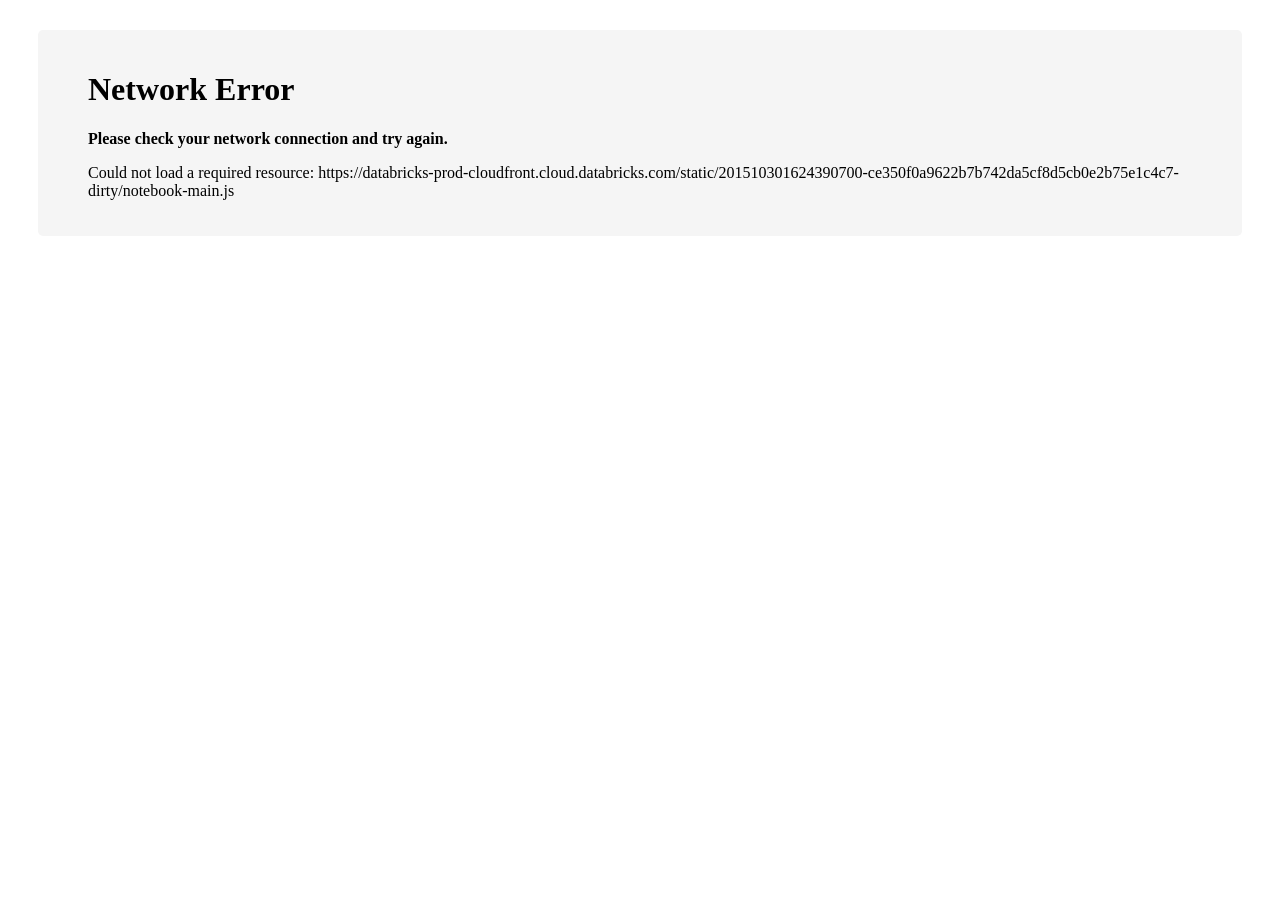
<file: SparkIntroLabs/html/GraphX_Demo.html>
<!DOCTYPE html>
<html>
<head>
<meta charset="utf-8">
<meta name="google" content="notranslate">
<meta http-equiv="Content-Language" content="en">
<title>GraphX Demo - Databricks</title>
<link rel="stylesheet" href="http://fonts.googleapis.com/css?family=Source+Code+Pro:400,700">
<link rel="stylesheet" href="http://maxcdn.bootstrapcdn.com/font-awesome/4.4.0/css/font-awesome.min.css">
<link rel='stylesheet' type='text/css' href='https://databricks-prod-cloudfront.cloud.databricks.com/static/201510301624390700-ce350f0a9622b7b742da5cf8d5cb0e2b75e1c4c7-dirty/notebook.css'></style>
<style media='print'>
#context-bar,div.top-menu-buttons,div.globalComments,div.commentsPane,.tb-title-icons,#topbar,#user-menu{position:relative !important}#help-menu{position:relative !important}#topbar{display:block !important;height:auto !important}.tb-button{display:none !important}.tb-title-wrapper{text-align:left !important;margin:0;left:0;white-space:initial;position:relative}.tb-title-lang{display:none !important}#overallView{left:0 !important}#content{position:relative !important;display:block !important;top:0 !important;left:0 !important}.command-provenance{visibility:visible !important;opacity:1 !important}#context-bar,div.top-menu-buttons,div.globalComments,div.commentsPane,.tb-title-icons,#tooltip,#filebrowser-popup,#searchpanel-popup,#user-menu{display:none !important}.submit-hint,a[class*="-button"],i[class*="icon-"],select{display:none !important}.results .plot-controls{display:none !important}a[class="cancel-query-button"]{display:block !important}.tb-status,.tb-status img{display:none !important}.command-result .spinner .spinner-wrapper{display:none !important}html,body,.shellSessionView{overflow:hidden !important}textarea:empty{display:none !important}div.primaryPrompt{display:none !important}div.divider{display:none !important}.command{border:none !important}*::-webkit-input-placeholder{color:tranparent}*:-moz-placeholder{color:tranparent}*::-moz-placeholder{color:tranparent}*:-ms-input-placeholder{color:tranparent}.expandingText{min-height:initial !important}.commentFrame .comment-list li{margin:0}.commentFrame .header{display:none !important}.commentFrame .new-comment{border-bottom:none !important}div.divider:hover{display:none !important}div.divider:hover .btn-circle{display:none !important}.command:hover,.command:active{border:none !important;box-shadow:none !important}@page{margin:2cm}body{max-width:100% !important}.ui-resizable{max-height:100%;max-width:100%}.figure-results-and-comments .widget[style*="width: auto; height: auto"]{width:100% !important;min-height:300px}.widget.widget-input{min-height:initial !important}@-moz-document url-prefix(){.ui-resizable{width:auto !important;height:auto !important;max-width:100%}}img,.figure,.ui-resizeable{page-break-inside:avoid}.previousPrompt{page-break-inside:avoid}.command .command-input .command-box{page-break-before:avoid}.results-and-comments{page-break-before:avoid}.results-and-comments.figure-results-and-comments{page-break-before:auto;page-break-inside:avoid}.command .ui-resizeable{page-break-inside:avoid}.table-bordered{border:1px solid #ddd}.results .table thead,.table thead{background:#fafafa}.command-result-wrapper .results{overflow:hidden}.results-table .inner{overflow:hidden}#content{overflow-y:visible}.commentFrame{overflow:visible;margin-bottom:25px}.commentFrame .new-comment{border-bottom:none}.commentFrame .main,.commentFrame .comment-list{overflow-y:visible;max-height:initial;height:auto}.sessionPane .shell-top>div:last-child .results{padding-bottom:50px;overflow:visible}
/*# sourceMappingURL=[data-uri] */

</style>
<link rel="icon" type="image/png" href="[data-uri]">
<meta http-equiv="content-type" content="text/html; charset=UTF8">

</head>
<body>
<script>window.settings = {"dbcForumURL":"http://forums.databricks.com/","dbfsS3Host":"https://databricks-prod-storage-oregon.s3.amazonaws.com","enableThirdPartyApplicationsUI":false,"notebookRevisionVisibilityHorizon":0,"enableTableHandler":true,"isAdmin":false,"enablePresentationTimerConfig":true,"enableFullTextSearch":true,"enableNewSearchPanel":true,"enableElasticSparkUI":true,"clusters":false,"hideOffHeapCache":false,"applications":false,"fileStoreBase":"FileStore","configurableSparkOptionsSpec":[{"keyPattern":"spark\\.kryo\\.registrator","valuePattern":".*","keyPatternDisplay":"spark.kryo.registrator","valuePatternDisplay":"*","description":"A user defined class that has serializer information"},{"keyPattern":"spark\\.speculation","valuePattern":"(true|false)","keyPatternDisplay":"spark.speculation","valuePatternDisplay":"true|false","description":"Whether to use speculation (recommended off for streaming)"},{"keyPattern":"spark\\.es(\\.[^\\.]+)+","valuePattern":".*","keyPatternDisplay":"spark.es.*","valuePatternDisplay":"*","description":"Configuration options for ElasticSearch"},{"keyPattern":"es(\\.([^\\.]+))+","valuePattern":".*","keyPatternDisplay":"es.*","valuePatternDisplay":"*","description":"Configuration options for ElasticSearch"},{"keyPattern":"spark\\.(storage|shuffle)\\.memoryFraction","valuePattern":"0?\\.0*([1-9])([0-9])*","keyPatternDisplay":"spark.(storage|shuffle).memoryFraction","valuePatternDisplay":"(0.0,1.0)","description":"Fraction of Java heap to use for Spark's shuffle or storage"}],"enableReactNotebookComments":true,"enableResetPassword":true,"sparkVersions":[{"key":"1.3.x","displayName":"Spark 1.3","packageLabel":"spark-1.3-jenkins-ip-10-2-0-138-Uce350f0a96-Sce350f0a96-2015-10-30-23:30:21.378521","upgradable":true,"deprecated":false,"customerVisible":true},{"key":"1.4.x","displayName":"Spark 1.4","packageLabel":"spark-1.4-jenkins-ip-10-2-0-138-Uce350f0a96-Sce350f0a96-2015-10-30-23:30:21.378521","upgradable":true,"deprecated":false,"customerVisible":true},{"key":"1.5.x","displayName":"Spark 1.5","packageLabel":"spark-1.5-jenkins-ip-10-2-0-138-Uce350f0a96-Sce350f0a96-2015-10-30-23:30:21.378521","upgradable":true,"deprecated":false,"customerVisible":true},{"key":"master","displayName":"Spark master (dev)","packageLabel":"","upgradable":true,"deprecated":false,"customerVisible":false}],"serverContinuationTimeoutMillis":10000,"driverStderrFilePrefix":"stderr","driverStdoutFilePrefix":"stdout","sparkHistoryServerEnabled":true,"enableIPythonImportExport":true,"enableNotebookHistoryDiffing":true,"branch":"2.5.5","local":false,"displayDefaultContainerMemoryGB":6,"enableIntercom":false,"useSpotForWorkers":false,"enableStaticNotebooks":true,"dbcGuideURL":"#workspace/databricks_guide/00 Welcome to Databricks","enableR":true,"orgId":0,"enableNotebookGitVersioning":true,"files":"files/","enableDriverLogsUI":true,"disableLegacyDashboards":false,"enableWorkspaceAclsConfig":true,"dropzoneMaxFileSize":4096,"driverLog4jFilePrefix":"log4j","enableMavenLibraries":true,"enableNewHelpMenu":true,"gitTimestamp":"2015-10-30 16:24:39 -0700","defaultSparkVersion":{"key":"1.5.x","displayName":"Spark 1.5","packageLabel":"spark-1.5-jenkins-ip-10-2-0-138-Uce350f0a96-Sce350f0a96-2015-10-30-23:30:21.378521","upgradable":true,"deprecated":false,"customerVisible":true},"staticNotebookCdnUrl":"https://databricks-prod-cloudfront.cloud.databricks.com/","clusterPublisherRootId":5,"intercomAppId":"s67zdzhb","enableLatestJobRunResultPermalink":true,"enableSparkConfUI":true,"enableJdbcImport":true,"logfiles":"logfiles/","enableClusterDeltaUpdates":true,"csrfToken":"ddbb3f6b-7e4c-498b-8ccd-855e2ab302fc","useFixedStaticNotebookVersionForDevelopment":false,"enableBasicReactDialogBoxes":true,"requireEmailUserName":true,"enableDashboardViews":false,"dbcFeedbackURL":"http://feedback.databricks.com/forums/263785-product-feedback","enableWorkspaceAclService":true,"enableWorkspaceAcls":true,"gitHash":"ce350f0a9622b7b742da5cf8d5cb0e2b75e1c4c7-dirty","enableLibraryUI":true,"userFullname":"Alex Zeltov","enableMiniClusters":false,"enableWebSocketDeltaUpdates":true,"enableDebugUI":false,"showHiddenSparkVersions":false,"allowNonAdminUsers":true,"userId":100006,"dbcSupportURL":"","enableSparkPackages":true,"enableNotebookHistoryUI":true,"enableSparkVersionsUI":true,"notebookLoadingBackground":"#fff","enableNewJobRunDetailsPage":true,"enableDashboardExport":true,"user":"azeltov@hortonworks.com","enableServerAutoComplete":true,"defaultMemoryPerContainerMB":6000,"enablePresenceUI":true,"tablesPublisherRootId":7,"accounts":false,"enableNewProgressReportUI":true,"defaultCoresPerContainer":4,"zoneInfos":[{"id":"us-west-2c","isDefault":true},{"id":"us-west-2b","isDefault":false},{"id":"us-west-2a","isDefault":false}],"defaultZoneId":"us-west-2c"};</script>

<script>var notebookModelJson = {"clusterMemory":0,"name":"GraphX Demo","path":"/1/3561/8446/8491","guid":"7ab5a91b-be74-419f-9b73-eca90ccdb778","jsRunAllAction":"NoAction","iPythonMetadata":null,"runStatus":"idle","clusterId":"","id":8491,"language":"scala","deltaVersion":712278,"targetClusterId":null,"deltaEvent":"update","type":"shell","clusterName":"","parentId":3625,"globalVars":{},"latestUser":"admin@databricks.com","permissionLevel":"Can Read"};</script>

<script>var notebookModelCommandCollection = [{"type":"command","id":8493,"parentId":8491,"deltaVersion":0,"running":false,"state":"finished","shouldRun":false,"rerunning":false,"stages":[],"guid":"078aeae7-75b3-402c-acca-e9531bd78015","subtype":"command","commandType":"auto","position":0.5,"command":"%md #GraphX Demonstration","commandVersion":0,"results":null,"errorSummary":null,"error":null,"startTime":0,"submitTime":1439393224451,"finishTime":0,"collapsed":false,"bindings":{},"inputWidgets":{},"displayType":"table","width":"auto","height":"auto","xColumns":null,"yColumns":null,"pivotColumns":null,"pivotAggregation":null,"customPlotOptions":{},"commentThread":[],"commentsVisible":false,"parentHierarchy":[],"latestUser":"bmc@ardentex.com","lastModifiedBy":"","diffInserts":null,"diffDeletes":null,"nuid":"c11a0196-0e97-4596-ba08-21f768cfb795","globalVars":{},"iPythonMetadata":null,"path":"/3625/8491/8493","arguments":{},"parent":null,"localVersion":3,"presenceMarks":[],"clusterId":"","clusterName":"","clusterMemory":0,"comments":null},{"type":"command","id":8494,"parentId":8491,"deltaVersion":0,"running":false,"state":"finished","shouldRun":false,"rerunning":false,"stages":[],"guid":"945cc344-4e3f-4dc6-9b52-9b22ec8a22c7","subtype":"command","commandType":"auto","position":0.5625,"command":"%md ## What is GraphX?\n\n[GraphX](http://spark.apache.org/docs/latest/graphx-programming-guide.html#the-property-graph) is an API that allows you to analyze graph data (social graphs, network graphs, and the like) using the power of the Spark cluster.\n\nThis notebook contains a simple demonstration of just one small part of the GraphX API. It's designed to give you a bird's eye view of GraphX. Hopefully, it'll whet your appetite.","commandVersion":0,"results":null,"errorSummary":null,"error":null,"startTime":0,"submitTime":1439408489010,"finishTime":0,"collapsed":false,"bindings":{},"inputWidgets":{},"displayType":"table","width":"auto","height":"auto","xColumns":null,"yColumns":null,"pivotColumns":null,"pivotAggregation":null,"customPlotOptions":{},"commentThread":[],"commentsVisible":false,"parentHierarchy":[],"latestUser":"bmc@ardentex.com","lastModifiedBy":"","diffInserts":null,"diffDeletes":null,"nuid":"ebb91765-bee0-4420-b6a2-2382a6e49d0a","globalVars":{},"iPythonMetadata":null,"path":"/3625/8491/8494","arguments":{},"parent":null,"localVersion":3,"presenceMarks":[],"clusterId":"","clusterName":"","clusterMemory":0,"comments":null},{"type":"command","id":8495,"parentId":8491,"deltaVersion":0,"running":false,"state":"finished","shouldRun":false,"rerunning":false,"stages":[],"guid":"e186b064-4096-4490-a0ad-6b65047281ad","subtype":"command","commandType":"auto","position":0.59375,"command":"%md ## Resources\n\n* [Manning](http://www.manning.com/) has an early-access (MEAP) [_Spark GraphX in Action_](http://www.manning.com/malak/) book.\n* The [GraphX Programming Guide](http://spark.apache.org/docs/latest/graphx-programming-guide.html#the-property-graph) is a good place to start.\n* The paper \"[GraphX: A Resilient Distributed Graph System on Spark](https://amplab.cs.berkeley.edu/wp-content/uploads/2013/05/grades-graphx_with_fonts.pdf)\" is worth reading.","commandVersion":0,"results":null,"errorSummary":null,"error":null,"startTime":0,"submitTime":1439408721231,"finishTime":0,"collapsed":false,"bindings":{},"inputWidgets":{},"displayType":"table","width":"auto","height":"auto","xColumns":null,"yColumns":null,"pivotColumns":null,"pivotAggregation":null,"customPlotOptions":{},"commentThread":[],"commentsVisible":false,"parentHierarchy":[],"latestUser":"bmc@ardentex.com","lastModifiedBy":"","diffInserts":null,"diffDeletes":null,"nuid":"f0e4e00f-c102-487f-8312-cbde55eef672","globalVars":{},"iPythonMetadata":null,"path":"/3625/8491/8495","arguments":{},"parent":null,"localVersion":3,"presenceMarks":[],"clusterId":"","clusterName":"","clusterMemory":0,"comments":null},{"type":"command","id":8496,"parentId":8491,"deltaVersion":0,"running":false,"state":"finished","shouldRun":false,"rerunning":false,"stages":[],"guid":"a0e9dfe2-db04-4940-abda-87f093d7e495","subtype":"command","commandType":"auto","position":0.625,"command":"%md A variant of this demonstration, with a detailed explanation, can be found here: <http://ampcamp.berkeley.edu/big-data-mini-course/graph-analytics-with-graphx.html>","commandVersion":0,"results":null,"errorSummary":null,"error":null,"startTime":0,"submitTime":1439408305604,"finishTime":0,"collapsed":false,"bindings":{},"inputWidgets":{},"displayType":"table","width":"auto","height":"auto","xColumns":null,"yColumns":null,"pivotColumns":null,"pivotAggregation":null,"customPlotOptions":{},"commentThread":[],"commentsVisible":false,"parentHierarchy":[],"latestUser":"bmc@ardentex.com","lastModifiedBy":"","diffInserts":null,"diffDeletes":null,"nuid":"32377ce2-e5b0-4209-8200-4315315704b4","globalVars":{},"iPythonMetadata":null,"path":"/3625/8491/8496","arguments":{},"parent":null,"localVersion":3,"presenceMarks":[],"clusterId":"","clusterName":"","clusterMemory":0,"comments":null},{"type":"command","id":8497,"parentId":8491,"deltaVersion":0,"running":false,"state":"finished","shouldRun":false,"rerunning":false,"stages":[],"guid":"bb97ddcf-503d-489f-a08c-8dc15357338e","subtype":"command","commandType":"auto","position":0.75,"command":"%md The following example creates a _property graph_. (See <http://spark.apache.org/docs/latest/graphx-programming-guide.html#the-property-graph>) Let's assume we're dealing with the relationship (or _level of interest_) graph for a dating site. Let's create a graph of some of the participants and their interest levels in one another.\n\nHere's an example of a property graph:\n\n![Property Graph Example](http://i.imgur.com/C4FPxXV.png)\n\n","commandVersion":0,"results":null,"errorSummary":null,"error":null,"startTime":0,"submitTime":1439486861516,"finishTime":0,"collapsed":false,"bindings":{},"inputWidgets":{},"displayType":"table","width":"auto","height":"auto","xColumns":null,"yColumns":null,"pivotColumns":null,"pivotAggregation":null,"customPlotOptions":{},"commentThread":[],"commentsVisible":false,"parentHierarchy":[],"latestUser":"bmc@ardentex.com","lastModifiedBy":"","diffInserts":null,"diffDeletes":null,"nuid":"36f82707-3ffe-4bbb-86cd-2e7a3bc0fb14","globalVars":{},"iPythonMetadata":null,"path":"/3625/8491/8497","arguments":{},"parent":null,"localVersion":3,"presenceMarks":[],"clusterId":"","clusterName":"","clusterMemory":0,"comments":null},{"type":"command","id":8498,"parentId":8491,"deltaVersion":0,"running":false,"state":"finished","shouldRun":false,"rerunning":false,"stages":[],"guid":"d3299868-9393-4c05-8737-721857e051ed","subtype":"command","commandType":"auto","position":1,"command":"import org.apache.spark.graphx._  // Edge comes from here\nimport org.apache.spark.rdd.RDD\n\ncase class Person(id: Int, name: String, age: Int)\n\ntype VertexType = Tuple2[Long, Person]\n\nval vertexArray = Array[VertexType](\n  /* Index number, Person */\n  (1L, Person(1, \"Angelica\", 23)), // Tuple2[Long, Person] or VertexType\n  (2L, Person(2, \"Valentino\", 31)),\n  (3L, Person(3, \"Mercedes\", 52)),\n  (4L, Person(4, \"Anthony\", 39)),\n  (5L, Person(5, \"Roberto\", 45))\n)\n\nval edgeArray = Array(\n  /* First Person by Index >> related somehow to Second Person by Index, with Attribute Value (which is contextual) */\n  Edge(2L, 1L, 9), // Valentino (source) is highly attracted to Angelica (target) (7 stars out of 10)\n  Edge(2L, 4L, 2), // Valentino is not really interested in Anthony (only 2 stars)\n  Edge(3L, 2L, 8), // Mercedes is EXTREMELY interested in Valentino (8 stars!)\n  Edge(3L, 5L, 3), // Mercedes is not all that interested in Roberto (3 stars)\n  Edge(4L, 1L, 1), // Anthony isn't the least bit interested in Angelica, but gave her 1 star anyway (not to hurt her feelings) ...\n  Edge(5L, 3L, 5), // Roberto is ambivalent whether he's interested in Mercedes (5/10 stars)\n  Edge(5L, 1L, 7), // Roberto is attracted to Angelica\n  Edge(1L, 2L, 9), // Angelica is highly attracted to Valentino\n  Edge(4L, 3L, 0)  // Anthony can't stand Mercedes\n  \n)\n\n// Vertices are NODES on the (social) graph\nval vertexRDD: RDD[VertexType] = sc.parallelize(vertexArray)\n\n// Edges are \"arrows\" direction (going from one node towards another node)\nval edgeRDD: RDD[Edge[Int]] = sc.parallelize(edgeArray)\n\nval g: Graph[Person, Int] = Graph(vertexRDD, edgeRDD)\n\nval results = g.triplets.filter(t => t.attr >= 8).filter(t => t.srcAttr.age > 40)\n\nfor (triplet <- results.collect) {\n  println(s\"*** ${triplet.srcAttr.name} is extremely attracted to ${triplet.dstAttr.name} \\n\")\n}\n","commandVersion":0,"results":null,"errorSummary":null,"error":null,"startTime":0,"submitTime":1439490174946,"finishTime":0,"collapsed":false,"bindings":{},"inputWidgets":{},"displayType":"table","width":"auto","height":"auto","xColumns":null,"yColumns":null,"pivotColumns":null,"pivotAggregation":null,"customPlotOptions":{},"commentThread":[],"commentsVisible":false,"parentHierarchy":[],"latestUser":"bmc@ardentex.com","lastModifiedBy":"","diffInserts":null,"diffDeletes":null,"nuid":"dc535c28-113b-4853-9f08-61d124cca06a","globalVars":{},"iPythonMetadata":null,"path":"/3625/8491/8498","parent":null,"localVersion":3,"presenceMarks":[],"clusterId":"","clusterName":"","clusterMemory":0,"comments":null},{"type":"command","id":8499,"parentId":8491,"deltaVersion":0,"running":false,"state":"finished","shouldRun":false,"rerunning":false,"stages":[],"guid":"7c00b504-266b-4bbd-98bf-22cc56ca73c5","subtype":"command","commandType":"auto","position":2,"command":"for (t <- g.triplets.collect()) { //Collection of Vertex >> Edge >> Vertex ... walking the Graph here.\n  // We're looking at one (vertex, edge, vertex) triplet here.\n  t.attr match { // match on rating, for each element in the Graph assign a value to t\n    case n if (n > 8)  => println(s\"${t.srcAttr.name} is in love with ${t.dstAttr.name}: $n stars\")\n    case n if (n > 6)  => println(s\"${t.srcAttr.name} is attracted to ${t.dstAttr.name}: $n stars\")\n    case n if (n > 3)  => println(s\"${t.srcAttr.name} is ambivalent about ${t.dstAttr.name}: $n stars\" )\n    case n if (n > 1)  => println(s\"${t.srcAttr.name} is not attracted to ${t.dstAttr.name}: $n stars\")\n    case n if (n == 1) => println(s\"${t.srcAttr.name} is not attracted to ${t.dstAttr.name}: 1 star\")\n    case _             => println(s\"${t.srcAttr.name} can't stand ${t.dstAttr.name}: NO STARS\")\n  }\n}\nprintln()","commandVersion":0,"results":null,"errorSummary":null,"error":null,"startTime":0,"submitTime":1439490177516,"finishTime":0,"collapsed":false,"bindings":{},"inputWidgets":{},"displayType":"table","width":"auto","height":"auto","xColumns":null,"yColumns":null,"pivotColumns":null,"pivotAggregation":null,"customPlotOptions":{},"commentThread":[],"commentsVisible":false,"parentHierarchy":[],"latestUser":"bmc@ardentex.com","lastModifiedBy":"","diffInserts":null,"diffDeletes":null,"nuid":"55552eee-fccd-443e-a5ca-2ed2a4c770b6","globalVars":{},"iPythonMetadata":null,"path":"/3625/8491/8499","parent":null,"localVersion":3,"presenceMarks":[],"clusterId":"","clusterName":"","clusterMemory":0,"comments":null},{"type":"command","id":8500,"parentId":8491,"deltaVersion":0,"running":false,"state":"finished","shouldRun":false,"rerunning":false,"stages":[],"guid":"a6809d7f-c48e-4ee6-9967-b6b63ae7a031","subtype":"command","commandType":"auto","position":2.5,"command":"%md We can visually scan the output to find people who are in love with each other, but only because the graph is so small. In a larger graph, that would be tedious. So, let's see if we can find process the graph programmatically to find people who are in love. We'll define \"in love\" as two people who have rated each with more than 8 stars.\n\nThis is a little complicated. (There may well be a better way to do this.)","commandVersion":0,"results":null,"errorSummary":null,"error":null,"startTime":0,"submitTime":1439490178946,"finishTime":0,"collapsed":false,"bindings":{},"inputWidgets":{},"displayType":"table","width":"auto","height":"auto","xColumns":null,"yColumns":null,"pivotColumns":null,"pivotAggregation":null,"customPlotOptions":{},"commentThread":[],"commentsVisible":false,"parentHierarchy":[],"latestUser":"bmc@ardentex.com","lastModifiedBy":"","diffInserts":null,"diffDeletes":null,"nuid":"08e83d73-47ad-43cc-b68e-091e2da2fcc8","globalVars":{},"iPythonMetadata":null,"path":"/3625/8491/8500","arguments":{},"parent":null,"localVersion":3,"presenceMarks":[],"clusterId":"","clusterName":"","clusterMemory":0,"comments":null},{"type":"command","id":8501,"parentId":8491,"deltaVersion":0,"running":false,"state":"finished","shouldRun":false,"rerunning":false,"stages":[],"guid":"58f88dcf-2c50-49d1-a2f8-23086fd95323","subtype":"command","commandType":"auto","position":3,"command":"// First, get the graph's triplets. (Recall: Each trip is a pair of vertices\n// and the edge that connects them.)\n\nval rdd1 = g.triplets\n            // Get rid of any pair with a score of 8 or lower.\n            .filter { t => t.attr > 8 }\n            // Map each triplet into into a (unique-key, (person, person))\n            // tuple. We need the unique key, because cogroup() wants a\n            // key/value pair for cogroup().\n            .map { t =>\n              val pair = (t.srcAttr, t.dstAttr)\n              (pair.hashCode, pair)\n            }\n\n// Now, create a second RDD which is a mirror of this RDD (i.e., with the\n// people in each pair flipped). We can then join the two RDDs using cogroup(),\n// to find pairs where (person1 likes person2) AND (person2 likes person1).\n//\n// For example, suppose we have:\n//   [ (Joe, Rita),\n//     (Rita, Joe),\n//     (Jamie, Bill) ]\n//\n// We want to detect that (Joe likes Rita) AND (Rita likes Joe).\n// To do that, we can create a second RDD that looks like this:\n//\n//   [ (Rita, Joe),\n//     (Joe, Rita),\n//     (Bill, Jamie) ]\n//\n// Then, we can use cogroup() to match them up.\nval rdd2 = rdd1.map { case (hash, (p1, p2)) => (hash, (p2, p1)) }\n\n// Use cogroup() to join the two RDDs.\nval joined = rdd1.cogroup(rdd2)\n\n// The joined RDD consists of the unique ID, a left iterable and a right iterable.\n// Just looping over one of the iterables is good enough for our purposes. Note that\n// we'll get two hits for each pair.\nfor { (hash, (leftIterable, rightIterable)) <- joined.collect\n      (person1, person2)                    <- leftIterable }\n  println(s\"${person1.name} \\u2661 ${person2.name}\")\n","commandVersion":0,"results":null,"errorSummary":null,"error":null,"startTime":0,"submitTime":1439490179976,"finishTime":0,"collapsed":false,"bindings":{},"inputWidgets":{},"displayType":"table","width":"auto","height":"auto","xColumns":null,"yColumns":null,"pivotColumns":null,"pivotAggregation":null,"customPlotOptions":{},"commentThread":[],"commentsVisible":false,"parentHierarchy":[],"latestUser":"bmc@ardentex.com","lastModifiedBy":"","diffInserts":null,"diffDeletes":null,"nuid":"bed853c4-15b5-4dee-a3f8-d4e2065bb924","globalVars":{},"iPythonMetadata":null,"path":"/3625/8491/8501","parent":null,"localVersion":3,"presenceMarks":[],"clusterId":"","clusterName":"","clusterMemory":0,"comments":null},{"type":"command","id":8502,"parentId":8491,"deltaVersion":0,"running":false,"state":"finished","shouldRun":false,"rerunning":false,"stages":[],"guid":"03e25770-b9a1-4019-87a1-9f41bb83687b","subtype":"command","commandType":"auto","position":3.5,"command":"%md If `cogroup()` is confusing, you can use DataFrames.","commandVersion":0,"results":null,"errorSummary":null,"error":null,"startTime":0,"submitTime":1439490182599,"finishTime":0,"collapsed":false,"bindings":{},"inputWidgets":{},"displayType":"table","width":"auto","height":"auto","xColumns":null,"yColumns":null,"pivotColumns":null,"pivotAggregation":null,"customPlotOptions":{},"commentThread":[],"commentsVisible":false,"parentHierarchy":[],"latestUser":"bmc@ardentex.com","lastModifiedBy":"","diffInserts":null,"diffDeletes":null,"nuid":"7162dc9a-f0c3-4bcb-b0da-3484880913fc","globalVars":{},"iPythonMetadata":null,"path":"/3625/8491/8502","arguments":{},"parent":null,"localVersion":3,"presenceMarks":[],"clusterId":"","clusterName":"","clusterMemory":0,"comments":null},{"type":"command","id":8503,"parentId":8491,"deltaVersion":0,"running":false,"state":"finished","shouldRun":false,"rerunning":false,"stages":[],"guid":"1750b606-193c-4ea5-af28-3d20ac6577a0","subtype":"command","commandType":"auto","position":3.75,"command":"val df = rdd1.toDF(\"id\", \"pair\")\ndf.printSchema()\n","commandVersion":0,"results":null,"errorSummary":null,"error":null,"startTime":0,"submitTime":1439490184423,"finishTime":0,"collapsed":false,"bindings":{},"inputWidgets":{},"displayType":"table","width":"auto","height":"auto","xColumns":null,"yColumns":null,"pivotColumns":null,"pivotAggregation":null,"customPlotOptions":{},"commentThread":[],"commentsVisible":false,"parentHierarchy":[],"latestUser":"bmc@ardentex.com","lastModifiedBy":"","diffInserts":null,"diffDeletes":null,"nuid":"5e37e286-64b7-4a0c-a009-6fb0fbfd1cfa","globalVars":{},"iPythonMetadata":null,"path":"/3625/8491/8503","parent":null,"localVersion":3,"presenceMarks":[],"clusterId":"","clusterName":"","clusterMemory":0,"comments":null},{"type":"command","id":8504,"parentId":8491,"deltaVersion":0,"running":false,"state":"finished","shouldRun":false,"rerunning":false,"stages":[],"guid":"741d981f-3209-4fc9-b05c-ad5c212ea048","subtype":"command","commandType":"auto","position":3.875,"command":"%md Let's do a self-join. We'll create two separate derived DataFrames with renamed columns.","commandVersion":0,"results":null,"errorSummary":null,"error":null,"startTime":0,"submitTime":1439490186157,"finishTime":0,"collapsed":false,"bindings":{},"inputWidgets":{},"displayType":"table","width":"auto","height":"auto","xColumns":null,"yColumns":null,"pivotColumns":null,"pivotAggregation":null,"customPlotOptions":{},"commentThread":[],"commentsVisible":false,"parentHierarchy":[],"latestUser":"bmc@ardentex.com","lastModifiedBy":"","diffInserts":null,"diffDeletes":null,"nuid":"09d31ad2-a04e-4001-b856-6342c70d8c42","globalVars":{},"iPythonMetadata":null,"path":"/3625/8491/8504","arguments":{},"parent":null,"localVersion":3,"presenceMarks":[],"clusterId":"","clusterName":"","clusterMemory":0,"comments":null},{"type":"command","id":8505,"parentId":8491,"deltaVersion":0,"running":false,"state":"finished","shouldRun":false,"rerunning":false,"stages":[],"guid":"7dca2ab1-6661-48a4-907c-fb05c71d6aee","subtype":"command","commandType":"auto","position":3.9375,"command":"val dfA = df.select($\"pair\".as(\"pair1\"))\nval dfB = df.select($\"pair\".as(\"pair2\"))\ndfA.show()\ndfB.show()\n","commandVersion":0,"results":null,"errorSummary":null,"error":null,"startTime":0,"submitTime":1439490187203,"finishTime":0,"collapsed":false,"bindings":{},"inputWidgets":{},"displayType":"table","width":"auto","height":"auto","xColumns":null,"yColumns":null,"pivotColumns":null,"pivotAggregation":null,"customPlotOptions":{},"commentThread":[],"commentsVisible":false,"parentHierarchy":[],"latestUser":"bmc@ardentex.com","lastModifiedBy":"","diffInserts":null,"diffDeletes":null,"nuid":"de6b3593-a0af-404b-981a-8816aa155a43","globalVars":{},"iPythonMetadata":null,"path":"/3625/8491/8505","parent":null,"localVersion":3,"presenceMarks":[],"clusterId":"","clusterName":"","clusterMemory":0,"comments":null},{"type":"command","id":8506,"parentId":8491,"deltaVersion":0,"running":false,"state":"finished","shouldRun":false,"rerunning":false,"stages":[],"guid":"11ec51ab-7387-4600-8ea3-36854086156c","subtype":"command","commandType":"auto","position":3.96875,"command":"%md Perfect! Now we can do a simple DataFrame join.","commandVersion":0,"results":null,"errorSummary":null,"error":null,"startTime":0,"submitTime":1439490189871,"finishTime":0,"collapsed":false,"bindings":{},"inputWidgets":{},"displayType":"table","width":"auto","height":"auto","xColumns":null,"yColumns":null,"pivotColumns":null,"pivotAggregation":null,"customPlotOptions":{},"commentThread":[],"commentsVisible":false,"parentHierarchy":[],"latestUser":"bmc@ardentex.com","lastModifiedBy":"","diffInserts":null,"diffDeletes":null,"nuid":"4aaa83eb-5f47-419e-bbf7-501a6bc85637","globalVars":{},"iPythonMetadata":null,"path":"/3625/8491/8506","arguments":{},"parent":null,"localVersion":3,"presenceMarks":[],"clusterId":"","clusterName":"","clusterMemory":0,"comments":null},{"type":"command","id":8507,"parentId":8491,"deltaVersion":0,"running":false,"state":"finished","shouldRun":false,"rerunning":false,"stages":[],"guid":"9c3747a2-ea90-4944-b60c-ac63a013580c","subtype":"command","commandType":"auto","position":3.984375,"command":"dfA.join(dfB, $\"pair1._1.id\" === $\"pair2._2.id\").select($\"pair1._1.name\", $\"pair1._2.name\").collect().foreach { row =>\n  val name1 = row(0)\n  val name2 = row(1)\n  println(s\"$name1 \\u2661 $name2\")\n}","commandVersion":0,"results":null,"errorSummary":null,"error":null,"startTime":0,"submitTime":1439490217528,"finishTime":0,"collapsed":false,"bindings":{},"inputWidgets":{},"displayType":"table","width":"auto","height":"auto","xColumns":null,"yColumns":null,"pivotColumns":null,"pivotAggregation":null,"customPlotOptions":{},"commentThread":[],"commentsVisible":false,"parentHierarchy":[],"latestUser":"bmc@ardentex.com","lastModifiedBy":"","diffInserts":null,"diffDeletes":null,"nuid":"fa5ced2c-c128-4e77-99d7-c9d25a7bee85","globalVars":{},"iPythonMetadata":null,"path":"/3625/8491/8507","parent":null,"localVersion":3,"presenceMarks":[],"clusterId":"","clusterName":"","clusterMemory":0,"comments":null},{"type":"command","id":8508,"parentId":8491,"deltaVersion":0,"running":false,"state":"finished","shouldRun":false,"rerunning":false,"stages":[],"guid":"b2f2b404-ddfe-4e24-a264-16536d171062","subtype":"command","commandType":"auto","position":4,"command":"%md Either way...\n# We have achieved mutual compatibility\n![Angelica](http://i.imgur.com/JtUvZfC.jpg) ![Heart](http://i.imgur.com/9kNn5lK.png) ![Valentino](http://i.imgur.com/ZBB8Hlr.jpg)","commandVersion":0,"results":null,"errorSummary":null,"error":null,"startTime":0,"submitTime":1439396078714,"finishTime":0,"collapsed":false,"bindings":{},"inputWidgets":{},"displayType":"table","width":"auto","height":"auto","xColumns":null,"yColumns":null,"pivotColumns":null,"pivotAggregation":null,"customPlotOptions":{},"commentThread":[],"commentsVisible":false,"parentHierarchy":[],"latestUser":"bmc@ardentex.com","lastModifiedBy":"","diffInserts":null,"diffDeletes":null,"nuid":"284f66f1-20e7-4585-bb00-6ccd0ece0b5a","globalVars":{},"iPythonMetadata":null,"path":"/3625/8491/8508","arguments":{},"parent":null,"localVersion":3,"presenceMarks":[],"clusterId":"","clusterName":"","clusterMemory":0,"comments":null},{"type":"dashboardV2","id":8492,"parentId":8491,"defaultSize":{"width":1024,"height":768},"guid":"8fdd85b9-8f5b-4f16-8057-be3291460c83","globalVars":{},"path":"/3625/8491/8492","parent":null,"nuid":"c812b305-ac8b-4327-b92f-ee15974dcc5a"}];</script>

<script>
var u = 'https://databricks-prod-cloudfront.cloud.databricks.com/static/201510301624390700-ce350f0a9622b7b742da5cf8d5cb0e2b75e1c4c7-dirty/notebook-main.js';
var s = document.createElement('script');
var b = document.getElementsByTagName('body')[0];
b.appendChild(s);
s.onerror = function() {
  var c = document.createElement('div');
  c.innerHTML = '<h1>Network Error</h1><p><b>Please check your network connection and try again.</b></p><p>Could not load a required resource: ' + u + '</p>';
  c.style.margin = '30px';
  c.style.padding = '20px 50px';
  c.style.backgroundColor = '#f5f5f5';
  c.style.borderRadius = '5px';
  b.appendChild(c);
};
s.src = u;
</script>
</body>
</html>
</file>
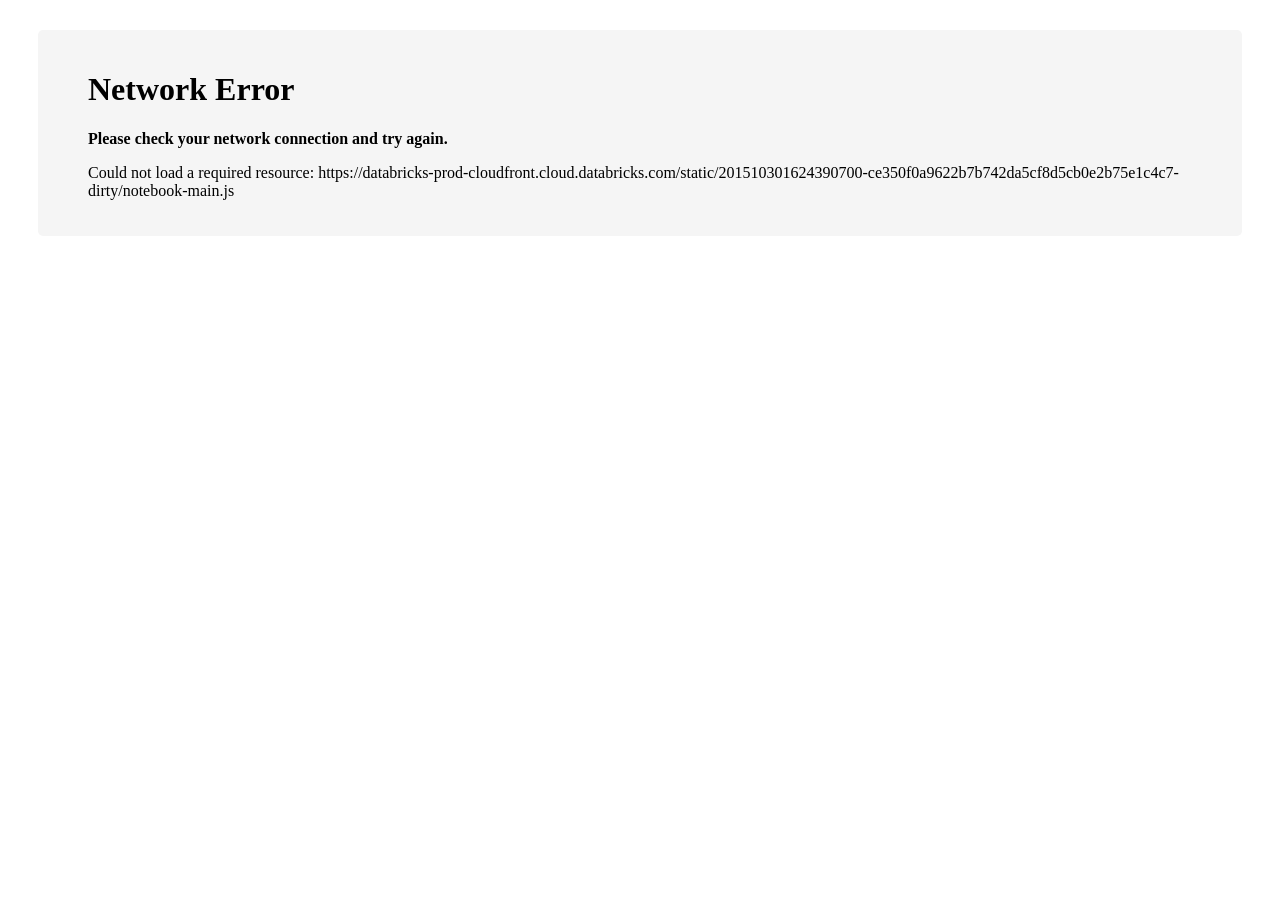
<file: SparkIntroLabs/html/Power-Lab1-ETL.html>
<!DOCTYPE html>
<html>
<head>
<meta charset="utf-8">
<meta name="google" content="notranslate">
<meta http-equiv="Content-Language" content="en">
<title>Power-Lab1-ETL - Databricks</title>
<link rel="stylesheet" href="http://fonts.googleapis.com/css?family=Source+Code+Pro:400,700">
<link rel="stylesheet" href="http://maxcdn.bootstrapcdn.com/font-awesome/4.4.0/css/font-awesome.min.css">
<link rel='stylesheet' type='text/css' href='https://databricks-prod-cloudfront.cloud.databricks.com/static/201510301624390700-ce350f0a9622b7b742da5cf8d5cb0e2b75e1c4c7-dirty/notebook.css'></style>
<style media='print'>
#context-bar,div.top-menu-buttons,div.globalComments,div.commentsPane,.tb-title-icons,#topbar,#user-menu{position:relative !important}#help-menu{position:relative !important}#topbar{display:block !important;height:auto !important}.tb-button{display:none !important}.tb-title-wrapper{text-align:left !important;margin:0;left:0;white-space:initial;position:relative}.tb-title-lang{display:none !important}#overallView{left:0 !important}#content{position:relative !important;display:block !important;top:0 !important;left:0 !important}.command-provenance{visibility:visible !important;opacity:1 !important}#context-bar,div.top-menu-buttons,div.globalComments,div.commentsPane,.tb-title-icons,#tooltip,#filebrowser-popup,#searchpanel-popup,#user-menu{display:none !important}.submit-hint,a[class*="-button"],i[class*="icon-"],select{display:none !important}.results .plot-controls{display:none !important}a[class="cancel-query-button"]{display:block !important}.tb-status,.tb-status img{display:none !important}.command-result .spinner .spinner-wrapper{display:none !important}html,body,.shellSessionView{overflow:hidden !important}textarea:empty{display:none !important}div.primaryPrompt{display:none !important}div.divider{display:none !important}.command{border:none !important}*::-webkit-input-placeholder{color:tranparent}*:-moz-placeholder{color:tranparent}*::-moz-placeholder{color:tranparent}*:-ms-input-placeholder{color:tranparent}.expandingText{min-height:initial !important}.commentFrame .comment-list li{margin:0}.commentFrame .header{display:none !important}.commentFrame .new-comment{border-bottom:none !important}div.divider:hover{display:none !important}div.divider:hover .btn-circle{display:none !important}.command:hover,.command:active{border:none !important;box-shadow:none !important}@page{margin:2cm}body{max-width:100% !important}.ui-resizable{max-height:100%;max-width:100%}.figure-results-and-comments .widget[style*="width: auto; height: auto"]{width:100% !important;min-height:300px}.widget.widget-input{min-height:initial !important}@-moz-document url-prefix(){.ui-resizable{width:auto !important;height:auto !important;max-width:100%}}img,.figure,.ui-resizeable{page-break-inside:avoid}.previousPrompt{page-break-inside:avoid}.command .command-input .command-box{page-break-before:avoid}.results-and-comments{page-break-before:avoid}.results-and-comments.figure-results-and-comments{page-break-before:auto;page-break-inside:avoid}.command .ui-resizeable{page-break-inside:avoid}.table-bordered{border:1px solid #ddd}.results .table thead,.table thead{background:#fafafa}.command-result-wrapper .results{overflow:hidden}.results-table .inner{overflow:hidden}#content{overflow-y:visible}.commentFrame{overflow:visible;margin-bottom:25px}.commentFrame .new-comment{border-bottom:none}.commentFrame .main,.commentFrame .comment-list{overflow-y:visible;max-height:initial;height:auto}.sessionPane .shell-top>div:last-child .results{padding-bottom:50px;overflow:visible}
/*# sourceMappingURL=[data-uri] */

</style>
<link rel="icon" type="image/png" href="[data-uri]">
<meta http-equiv="content-type" content="text/html; charset=UTF8">

</head>
<body>
<script>window.settings = {"dbcForumURL":"http://forums.databricks.com/","dbfsS3Host":"https://databricks-prod-storage-oregon.s3.amazonaws.com","enableThirdPartyApplicationsUI":false,"notebookRevisionVisibilityHorizon":0,"enableTableHandler":true,"isAdmin":false,"enablePresentationTimerConfig":true,"enableFullTextSearch":true,"enableNewSearchPanel":true,"enableElasticSparkUI":true,"clusters":false,"hideOffHeapCache":false,"applications":false,"fileStoreBase":"FileStore","configurableSparkOptionsSpec":[{"keyPattern":"spark\\.kryo\\.registrator","valuePattern":".*","keyPatternDisplay":"spark.kryo.registrator","valuePatternDisplay":"*","description":"A user defined class that has serializer information"},{"keyPattern":"spark\\.speculation","valuePattern":"(true|false)","keyPatternDisplay":"spark.speculation","valuePatternDisplay":"true|false","description":"Whether to use speculation (recommended off for streaming)"},{"keyPattern":"spark\\.es(\\.[^\\.]+)+","valuePattern":".*","keyPatternDisplay":"spark.es.*","valuePatternDisplay":"*","description":"Configuration options for ElasticSearch"},{"keyPattern":"es(\\.([^\\.]+))+","valuePattern":".*","keyPatternDisplay":"es.*","valuePatternDisplay":"*","description":"Configuration options for ElasticSearch"},{"keyPattern":"spark\\.(storage|shuffle)\\.memoryFraction","valuePattern":"0?\\.0*([1-9])([0-9])*","keyPatternDisplay":"spark.(storage|shuffle).memoryFraction","valuePatternDisplay":"(0.0,1.0)","description":"Fraction of Java heap to use for Spark's shuffle or storage"}],"enableReactNotebookComments":true,"enableResetPassword":true,"sparkVersions":[{"key":"1.3.x","displayName":"Spark 1.3","packageLabel":"spark-1.3-jenkins-ip-10-2-0-138-Uce350f0a96-Sce350f0a96-2015-10-30-23:30:21.378521","upgradable":true,"deprecated":false,"customerVisible":true},{"key":"1.4.x","displayName":"Spark 1.4","packageLabel":"spark-1.4-jenkins-ip-10-2-0-138-Uce350f0a96-Sce350f0a96-2015-10-30-23:30:21.378521","upgradable":true,"deprecated":false,"customerVisible":true},{"key":"1.5.x","displayName":"Spark 1.5","packageLabel":"spark-1.5-jenkins-ip-10-2-0-138-Uce350f0a96-Sce350f0a96-2015-10-30-23:30:21.378521","upgradable":true,"deprecated":false,"customerVisible":true},{"key":"master","displayName":"Spark master (dev)","packageLabel":"","upgradable":true,"deprecated":false,"customerVisible":false}],"serverContinuationTimeoutMillis":10000,"driverStderrFilePrefix":"stderr","driverStdoutFilePrefix":"stdout","sparkHistoryServerEnabled":true,"enableIPythonImportExport":true,"enableNotebookHistoryDiffing":true,"branch":"2.5.5","local":false,"displayDefaultContainerMemoryGB":6,"enableIntercom":false,"useSpotForWorkers":false,"enableStaticNotebooks":true,"dbcGuideURL":"#workspace/databricks_guide/00 Welcome to Databricks","enableR":true,"orgId":0,"enableNotebookGitVersioning":true,"files":"files/","enableDriverLogsUI":true,"disableLegacyDashboards":false,"enableWorkspaceAclsConfig":true,"dropzoneMaxFileSize":4096,"driverLog4jFilePrefix":"log4j","enableMavenLibraries":true,"enableNewHelpMenu":true,"gitTimestamp":"2015-10-30 16:24:39 -0700","defaultSparkVersion":{"key":"1.5.x","displayName":"Spark 1.5","packageLabel":"spark-1.5-jenkins-ip-10-2-0-138-Uce350f0a96-Sce350f0a96-2015-10-30-23:30:21.378521","upgradable":true,"deprecated":false,"customerVisible":true},"staticNotebookCdnUrl":"https://databricks-prod-cloudfront.cloud.databricks.com/","clusterPublisherRootId":5,"intercomAppId":"s67zdzhb","enableLatestJobRunResultPermalink":true,"enableSparkConfUI":true,"enableJdbcImport":true,"logfiles":"logfiles/","enableClusterDeltaUpdates":true,"csrfToken":"ddbb3f6b-7e4c-498b-8ccd-855e2ab302fc","useFixedStaticNotebookVersionForDevelopment":false,"enableBasicReactDialogBoxes":true,"requireEmailUserName":true,"enableDashboardViews":false,"dbcFeedbackURL":"http://feedback.databricks.com/forums/263785-product-feedback","enableWorkspaceAclService":true,"enableWorkspaceAcls":true,"gitHash":"ce350f0a9622b7b742da5cf8d5cb0e2b75e1c4c7-dirty","enableLibraryUI":true,"userFullname":"Alex Zeltov","enableMiniClusters":false,"enableWebSocketDeltaUpdates":true,"enableDebugUI":false,"showHiddenSparkVersions":false,"allowNonAdminUsers":true,"userId":100006,"dbcSupportURL":"","enableSparkPackages":true,"enableNotebookHistoryUI":true,"enableSparkVersionsUI":true,"notebookLoadingBackground":"#fff","enableNewJobRunDetailsPage":true,"enableDashboardExport":true,"user":"azeltov@hortonworks.com","enableServerAutoComplete":true,"defaultMemoryPerContainerMB":6000,"enablePresenceUI":true,"tablesPublisherRootId":7,"accounts":false,"enableNewProgressReportUI":true,"defaultCoresPerContainer":4,"zoneInfos":[{"id":"us-west-2c","isDefault":true},{"id":"us-west-2b","isDefault":false},{"id":"us-west-2a","isDefault":false}],"defaultZoneId":"us-west-2c"};</script>

<script>var notebookModelJson = {"clusterMemory":0,"name":"Power-Lab1-ETL","path":"/1/3561/8446/8688/8863/9124","guid":"de7b1451-f4f4-4567-851b-bb7d9f801832","jsRunAllAction":"NoAction","iPythonMetadata":null,"runStatus":"idle","clusterId":"","id":9124,"language":"python","deltaVersion":504222,"targetClusterId":null,"deltaEvent":"full","type":"shell","clusterName":"","parentId":8863,"globalVars":{},"notebookFetchError":null,"permissionLevel":"Can Read","presenceMarks":[]};</script>

<script>var notebookModelCommandCollection = [{"type":"command","id":9126,"parentId":9124,"deltaVersion":0,"running":false,"state":"finished","shouldRun":false,"rerunning":false,"stages":[],"guid":"9dc7fa08-efab-4cfb-a4ca-b2db8062bbf9","subtype":"command","commandType":"auto","position":1,"command":"%md #Power Plant ML Pipeline Application\nThis is an end-to-end example of using a number of different machine learning algorithms to solve a supervised regression problem.\n\n###Table of Contents\n- *Step 1: Business Understanding*\n- *Step 2: Extract-Transform-Load (ETL) Your Data*\n- *Step 3: Explore Your Data*\n- *Step 4: Visualize Your Data*\n- *Step 5: Data Preparation*\n- *Step 6: Data Modeling*\n\n\n*We are trying to predict power output given a set of readings from various sensors in a gas-fired power generation plant.  Power generation is a complex process, and understanding and predicting power output is an important element in managing a plant and its connection to the power grid.*\n\nMore information about Peaker or Peaking Power Plants can be found on Wikipedia https://en.wikipedia.org/wiki/Peaking_power_plant\n\n\nGiven this business problem, we need to translate it to a Machine Learning task.  The ML task is regression since the label (or target) we are trying to predict is numeric.\n\n\nThe example data is provided by UCI at [UCI Machine Learning Repository Combined Cycle Power Plant Data Set](https://archive.ics.uci.edu/ml/datasets/Combined+Cycle+Power+Plant)\n\nYou can read the background on the UCI page, but in summary we have collected a number of readings from sensors at a Gas Fired Power Plant\n\n(also called a Peaker Plant) and now we want to use those sensor readings to predict how much power the plant will generate.\n\n\nMore information about Machine Learning with Spark can be found in the programming guide in the [SparkML Guide](https://spark.apache.org/docs/latest/mllib-guide.html)\n\n\n*Please note this example only works with Spark version 1.4 or higher*\n","commandVersion":0,"results":null,"errorSummary":null,"error":null,"startTime":0,"submitTime":1437988346362,"finishTime":0,"collapsed":false,"bindings":{},"inputWidgets":{},"displayType":"table","width":"auto","height":"auto","xColumns":null,"yColumns":null,"pivotColumns":null,"pivotAggregation":null,"customPlotOptions":{},"commentThread":[],"commentsVisible":false,"parentHierarchy":[],"latestUser":"admin","lastModifiedBy":"","diffInserts":null,"diffDeletes":null,"nuid":"6a80119a-7677-48af-9e5d-7e606aef3bec","globalVars":{},"iPythonMetadata":null,"path":"/3625/8688/8863/9124/9126","parent":null,"localVersion":15,"presenceMarks":[],"comments":null,"clusterId":"","clusterName":"","clusterMemory":0},{"type":"command","id":9127,"parentId":9124,"deltaVersion":0,"running":false,"state":"finished","shouldRun":false,"rerunning":false,"stages":[],"guid":"f8104133-153a-43d5-b29c-ef3db4d7f047","subtype":"command","commandType":"auto","position":2,"command":"assert int(sc.version.replace(\".\", \"\")) >= 140, \"Spark 1.4.0+ is required to run this notebook. Please attach it to a Spark 1.4.0+ cluster.\"","commandVersion":0,"results":{"type":"html","data":"<div class=\"ansiout\"></div>","arguments":{},"plotOptions":null},"errorSummary":null,"error":"<div class=\"ansiout\"><span class=\"ansired\">---------------------------------------------------------------------------</span>\n<span class=\"ansired\">AssertionError</span>                            Traceback (most recent call last)\n<span class=\"ansigreen\">&lt;ipython-input-5-6e5e53661dbb&gt;</span> in <span class=\"ansicyan\">&lt;module&gt;</span><span class=\"ansiblue\">()</span>\n<span class=\"ansigreen\">----&gt; 1</span><span class=\"ansiyellow\"> </span><span class=\"ansigreen\">assert</span> int<span class=\"ansiyellow\">(</span>sc<span class=\"ansiyellow\">.</span>version<span class=\"ansiyellow\">.</span>replace<span class=\"ansiyellow\">(</span><span class=\"ansiblue\">&quot;.&quot;</span><span class=\"ansiyellow\">,</span> <span class=\"ansiblue\">&quot;&quot;</span><span class=\"ansiyellow\">)</span><span class=\"ansiyellow\">)</span> <span class=\"ansiyellow\">&gt;=</span> <span class=\"ansicyan\">150</span><span class=\"ansiyellow\">,</span> <span class=\"ansiblue\">&quot;Spark 1.4.0+ is required to run this notebook. Please attach it to a Spark 1.4.0+ cluster.&quot;</span><span class=\"ansiyellow\"></span>\n\n<span class=\"ansired\">AssertionError</span>: Spark 1.4.0+ is required to run this notebook. Please attach it to a Spark 1.4.0+ cluster.\n</div>","startTime":1437988347956,"submitTime":1437988346406,"finishTime":1437988348002,"collapsed":false,"bindings":{},"inputWidgets":{},"displayType":"table","width":"auto","height":"auto","xColumns":null,"yColumns":null,"pivotColumns":null,"pivotAggregation":null,"customPlotOptions":{},"commentThread":[],"commentsVisible":false,"parentHierarchy":[],"latestUser":"admin","lastModifiedBy":"","diffInserts":null,"diffDeletes":null,"nuid":"878fede9-0eac-4642-a63a-f825618ced97","globalVars":{},"iPythonMetadata":null,"path":"/3625/8688/8863/9124/9127","parent":null,"localVersion":15,"presenceMarks":[],"comments":null,"clusterId":"","clusterName":"","clusterMemory":0},{"type":"command","id":9128,"parentId":9124,"deltaVersion":0,"running":false,"state":"finished","shouldRun":false,"rerunning":false,"stages":[],"guid":"270b2698-37f5-4db1-a9da-a9fec3a7a707","subtype":"command","commandType":"auto","position":3,"command":"%md ##Step 1: Business Understanding\nThe first step in any machine learning task is to understand the business need. \n\nAs described in the overview we are trying to predict power output given a set of readings from various sensors in a gas-fired power generation plant.\n\nThe problem is a regression problem since the label (or target) we are trying to predict is numeric","commandVersion":0,"results":null,"errorSummary":null,"error":null,"startTime":0,"submitTime":1437988346426,"finishTime":0,"collapsed":false,"bindings":{},"inputWidgets":{},"displayType":"table","width":"auto","height":"auto","xColumns":null,"yColumns":null,"pivotColumns":null,"pivotAggregation":null,"customPlotOptions":{},"commentThread":[],"commentsVisible":false,"parentHierarchy":[],"latestUser":"admin","lastModifiedBy":"","diffInserts":null,"diffDeletes":null,"nuid":"24c8f4b7-4fa3-49de-b314-18766cc29b94","globalVars":{},"iPythonMetadata":null,"path":"/3625/8688/8863/9124/9128","parent":null,"localVersion":15,"presenceMarks":[],"comments":null,"clusterId":"","clusterName":"","clusterMemory":0},{"type":"command","id":9129,"parentId":9124,"deltaVersion":0,"running":false,"state":"finished","shouldRun":false,"rerunning":false,"stages":[],"guid":"7bdbe1f8-f250-49b9-bca4-04bab4f94a88","subtype":"command","commandType":"auto","position":4,"command":"%md ##Step 2: Extract-Transform-Load (ETL) Your Data\n\nNow that we understand what we are trying to do, the first step is to load our data into a format we can query and use.  This is known as ETL or \"Extract-Transform-Load\".  We will load our file from Amazon s3.\n\nNote: Alternatively we could upload our data using \"Databricks Menu > Tables > Create Table\", assuming we had the raw files on our local computer.\n\nOur data is available on Amazon s3 at the following path:  \n`dbfs:/databricks-datasets/power-plant/data`\n\n**ToDo:** Let's start by printing the first 5 lines of the file.  \n*Hint*: To read the file into an RDD use `sc.textFile(\"dbfs:/databricks-datasets/power-plant/data\")`  \n*Hint*: Then you will need to figure out how to `take` and print the first 5 lines of the RDD.","commandVersion":0,"results":null,"errorSummary":null,"error":null,"startTime":0,"submitTime":1437988346453,"finishTime":0,"collapsed":false,"bindings":{},"inputWidgets":{},"displayType":"table","width":"auto","height":"auto","xColumns":null,"yColumns":null,"pivotColumns":null,"pivotAggregation":null,"customPlotOptions":{},"commentThread":[],"commentsVisible":false,"parentHierarchy":[],"latestUser":"admin","lastModifiedBy":"","diffInserts":null,"diffDeletes":null,"nuid":"b63a20ee-e202-4e3c-bf51-428be4a82455","globalVars":{},"iPythonMetadata":null,"path":"/3625/8688/8863/9124/9129","parent":null,"localVersion":15,"presenceMarks":[],"comments":null,"clusterId":"","clusterName":"","clusterMemory":0},{"type":"command","id":9130,"parentId":9124,"deltaVersion":0,"running":false,"state":"finished","shouldRun":false,"rerunning":false,"stages":[],"guid":"dc5455ea-d3e3-4447-bd8c-f1d1902c1909","subtype":"command","commandType":"auto","position":5.5,"command":"rawTextRdd = None\n","commandVersion":0,"results":{"type":"html","data":"<div class=\"ansiout\"></div>","arguments":{},"plotOptions":null},"errorSummary":null,"error":"<div class=\"ansiout\"><span class=\"ansicyan\">  File </span><span class=\"ansigreen\">&quot;&lt;ipython-input-11-7796a0c523fb&gt;&quot;</span><span class=\"ansicyan\">, line </span><span class=\"ansigreen\">1</span>\n<span class=\"ansiyellow\">    rawTextRdd = &quot;sc.textFile(&quot;dbfs:/databricks-datasets/power-plant/data&quot;)</span>\n<span class=\"ansigrey\">                                  ^</span>\n<span class=\"ansired\">SyntaxError</span><span class=\"ansired\">:</span> invalid syntax\n\n</div>","startTime":1437988748649,"submitTime":1437988748596,"finishTime":1437988748697,"collapsed":false,"bindings":{},"inputWidgets":{},"displayType":"table","width":"auto","height":"auto","xColumns":null,"yColumns":null,"pivotColumns":null,"pivotAggregation":null,"customPlotOptions":{},"commentThread":[],"commentsVisible":false,"parentHierarchy":[],"latestUser":"admin","lastModifiedBy":"","diffInserts":null,"diffDeletes":null,"nuid":"783f6234-cc6b-49b5-821b-c46cdc06bc86","globalVars":{},"iPythonMetadata":null,"path":"/3625/8688/8863/9124/9130","parent":null,"localVersion":15,"presenceMarks":[],"comments":null,"clusterId":"","clusterName":"","clusterMemory":0},{"type":"command","id":9131,"parentId":9124,"deltaVersion":0,"running":false,"state":"finished","shouldRun":false,"rerunning":false,"stages":[],"guid":"03cada45-45c3-49bd-a85c-2499e416f371","subtype":"command","commandType":"auto","position":6,"command":"%md The file is a .tsv (Tab Seperated Values) file of floating point numbers.  \n\nOur schema definition from UCI appears below:\n\n- AT = Atmospheric Temperature in C\n- V = Exhaust Vacuum Speed\n- AP = Atmospheric Pressure\n- RH = Relative Humidity\n- PE = Power Output.  This is the value we are trying to predict given the measurements above.\n\n\n**ToDo:** Transform the RDD so that each row is a tuple of float values.  Then print the first 5 rows.  \n*Hint:* Use filter to exclude lines that start with AT to remove the header.  \n*Hint:* Use map to transform each line into a PowerPlantRow of data fields.  \n*Hint:* Use python's str.split break up each line into individual fields.","commandVersion":0,"results":null,"errorSummary":null,"error":null,"startTime":0,"submitTime":1437988752341,"finishTime":0,"collapsed":false,"bindings":{},"inputWidgets":{},"displayType":"table","width":"auto","height":"auto","xColumns":null,"yColumns":null,"pivotColumns":null,"pivotAggregation":null,"customPlotOptions":{},"commentThread":[],"commentsVisible":false,"parentHierarchy":[],"latestUser":"admin","lastModifiedBy":"","diffInserts":null,"diffDeletes":null,"nuid":"8082effd-eb12-4bf6-b3ee-5a19fd6b41e7","globalVars":{},"iPythonMetadata":null,"path":"/3625/8688/8863/9124/9131","parent":null,"localVersion":15,"presenceMarks":[],"comments":null,"clusterId":"","clusterName":"","clusterMemory":0},{"type":"command","id":9132,"parentId":9124,"deltaVersion":0,"running":false,"state":"finished","shouldRun":false,"rerunning":false,"stages":[],"guid":"c265ab15-7586-43ad-9b27-42aa6b3272e5","subtype":"command","commandType":"auto","position":8,"command":"from collections import namedtuple\nPowerPlantRow=namedtuple(\"PowerPlantRow\", [\"AT\", \"V\", \"AP\", \"RH\", \"PE\"])\nrawDataRdd=None","commandVersion":0,"results":{"type":"html","data":"<div class=\"ansiout\"></div>","arguments":{},"plotOptions":null},"errorSummary":null,"error":"<div class=\"ansiout\"><span class=\"ansired\">---------------------------------------------------------------------------</span>\n<span class=\"ansired\">Exception</span>                                 Traceback (most recent call last)\n<span class=\"ansigreen\">&lt;ipython-input-15-0b93f3e56098&gt;</span> in <span class=\"ansicyan\">&lt;module&gt;</span><span class=\"ansiblue\">()</span>\n<span class=\"ansigreen\">      1</span> PowerPlantTable<span class=\"ansiyellow\">=</span>namedtuple<span class=\"ansiyellow\">(</span><span class=\"ansiblue\">&quot;PowerPlantTable&quot;</span><span class=\"ansiyellow\">,</span> <span class=\"ansiyellow\">[</span><span class=\"ansiblue\">&quot;AT&quot;</span><span class=\"ansiyellow\">,</span> <span class=\"ansiblue\">&quot;V&quot;</span><span class=\"ansiyellow\">,</span> <span class=\"ansiblue\">&quot;AP&quot;</span><span class=\"ansiyellow\">,</span> <span class=\"ansiblue\">&quot;RH&quot;</span><span class=\"ansiyellow\">,</span> <span class=\"ansiblue\">&quot;PE&quot;</span><span class=\"ansiyellow\">]</span><span class=\"ansiyellow\">)</span><span class=\"ansiyellow\"></span>\n<span class=\"ansigreen\">      2</span> rawDataRdd<span class=\"ansiyellow\">=</span>rawTextRdd  <span class=\"ansiyellow\">.</span>map<span class=\"ansiyellow\">(</span><span class=\"ansigreen\">lambda</span> x<span class=\"ansiyellow\">:</span> x<span class=\"ansiyellow\">.</span>split<span class=\"ansiyellow\">(</span><span class=\"ansiblue\">&quot;\\t&quot;</span><span class=\"ansiyellow\">)</span><span class=\"ansiyellow\">)</span>  <span class=\"ansiyellow\">.</span>filter<span class=\"ansiyellow\">(</span><span class=\"ansigreen\">lambda</span> line<span class=\"ansiyellow\">:</span> line<span class=\"ansiyellow\">[</span><span class=\"ansicyan\">0</span><span class=\"ansiyellow\">]</span> <span class=\"ansiyellow\">!=</span> <span class=\"ansiblue\">&quot;AT&quot;</span><span class=\"ansiyellow\">)</span>  <span class=\"ansiyellow\">.</span>map<span class=\"ansiyellow\">(</span><span class=\"ansigreen\">lambda</span> line<span class=\"ansiyellow\">:</span> PowerPlantTable<span class=\"ansiyellow\">(</span>float<span class=\"ansiyellow\">(</span>line<span class=\"ansiyellow\">[</span><span class=\"ansicyan\">0</span><span class=\"ansiyellow\">]</span><span class=\"ansiyellow\">)</span><span class=\"ansiyellow\">,</span> float<span class=\"ansiyellow\">(</span>line<span class=\"ansiyellow\">[</span><span class=\"ansicyan\">1</span><span class=\"ansiyellow\">]</span><span class=\"ansiyellow\">)</span><span class=\"ansiyellow\">,</span> float<span class=\"ansiyellow\">(</span>line<span class=\"ansiyellow\">[</span><span class=\"ansicyan\">2</span><span class=\"ansiyellow\">]</span><span class=\"ansiyellow\">)</span><span class=\"ansiyellow\">,</span> float<span class=\"ansiyellow\">(</span>line<span class=\"ansiyellow\">[</span><span class=\"ansicyan\">3</span><span class=\"ansiyellow\">]</span><span class=\"ansiyellow\">)</span><span class=\"ansiyellow\">,</span> float<span class=\"ansiyellow\">(</span>line<span class=\"ansiyellow\">[</span><span class=\"ansicyan\">4</span><span class=\"ansiyellow\">]</span><span class=\"ansiyellow\">)</span><span class=\"ansiyellow\">)</span><span class=\"ansiyellow\">)</span><span class=\"ansiyellow\"></span>\n<span class=\"ansigreen\">----&gt; 3</span><span class=\"ansiyellow\"> </span>display<span class=\"ansiyellow\">(</span>rawDataRdd<span class=\"ansiyellow\">)</span><span class=\"ansiyellow\"></span>\n\n<span class=\"ansigreen\">/tmp/1437966632527-0/PythonShell.py</span> in <span class=\"ansicyan\">display</span><span class=\"ansiblue\">(self, input)</span>\n<span class=\"ansigreen\">    356</span>             self<span class=\"ansiyellow\">.</span>display<span class=\"ansiyellow\">(</span>input<span class=\"ansiyellow\">.</span>draw<span class=\"ansiyellow\">(</span><span class=\"ansiyellow\">)</span><span class=\"ansiyellow\">)</span><span class=\"ansiyellow\"></span>\n<span class=\"ansigreen\">    357</span>         <span class=\"ansigreen\">else</span><span class=\"ansiyellow\">:</span><span class=\"ansiyellow\"></span>\n<span class=\"ansigreen\">--&gt; 358</span><span class=\"ansiyellow\">             </span><span class=\"ansigreen\">raise</span> Exception<span class=\"ansiyellow\">(</span><span class=\"ansiblue\">&quot;Cannot display object of type %s&quot;</span> <span class=\"ansiyellow\">%</span> type<span class=\"ansiyellow\">(</span>input<span class=\"ansiyellow\">)</span><span class=\"ansiyellow\">)</span><span class=\"ansiyellow\"></span>\n<span class=\"ansigreen\">    359</span> <span class=\"ansiyellow\"></span>\n<span class=\"ansigreen\">    360</span>     <span class=\"ansigreen\">def</span> displayHTML<span class=\"ansiyellow\">(</span>self<span class=\"ansiyellow\">,</span> html<span class=\"ansiyellow\">)</span><span class=\"ansiyellow\">:</span><span class=\"ansiyellow\"></span>\n\n<span class=\"ansired\">Exception</span>: Cannot display object of type &lt;class &apos;pyspark.rdd.PipelinedRDD&apos;&gt;\n</div>","startTime":1437988762879,"submitTime":1437988762808,"finishTime":1437988762924,"collapsed":false,"bindings":{},"inputWidgets":{},"displayType":"table","width":"auto","height":"auto","xColumns":null,"yColumns":null,"pivotColumns":null,"pivotAggregation":null,"customPlotOptions":{},"commentThread":[],"commentsVisible":false,"parentHierarchy":[],"latestUser":"admin","lastModifiedBy":"","diffInserts":null,"diffDeletes":null,"nuid":"1f6986af-dc4a-4560-afc2-e8c2d4433cc6","globalVars":{},"iPythonMetadata":null,"path":"/3625/8688/8863/9124/9132","parent":null,"localVersion":15,"presenceMarks":[],"comments":null,"clusterId":"","clusterName":"","clusterMemory":0},{"type":"command","id":9133,"parentId":9124,"deltaVersion":0,"running":false,"state":"error","shouldRun":false,"rerunning":false,"stages":[],"guid":"c6efa038-2d7f-4ed2-95ce-99873735d5c4","subtype":"command","commandType":"auto","position":9,"command":"","commandVersion":0,"results":null,"errorSummary":null,"error":null,"startTime":0,"submitTime":0,"finishTime":0,"collapsed":false,"bindings":{},"inputWidgets":{},"displayType":"table","width":"auto","height":"auto","xColumns":null,"yColumns":null,"pivotColumns":null,"pivotAggregation":null,"customPlotOptions":{},"commentThread":[],"commentsVisible":false,"parentHierarchy":[],"latestUser":"admin","lastModifiedBy":"","diffInserts":null,"diffDeletes":null,"nuid":"0c579331-9b8f-455b-914d-06510a27786c","globalVars":{},"iPythonMetadata":null,"path":"/3625/8688/8863/9124/9133","parent":null,"localVersion":15,"presenceMarks":[],"comments":null,"clusterId":"","clusterName":"","clusterMemory":0},{"type":"dashboardV2","id":9125,"parentId":9124,"defaultSize":{"width":1024,"height":768},"guid":"d8667eaf-370a-4fcb-967c-dde37a9934b0","globalVars":{},"path":"/3625/8688/8863/9124/9125","parent":null,"nuid":"22c95977-8cfc-475a-9b3f-f0c30a5e7898","presenceMarks":[]}];</script>

<script>
var u = 'https://databricks-prod-cloudfront.cloud.databricks.com/static/201510301624390700-ce350f0a9622b7b742da5cf8d5cb0e2b75e1c4c7-dirty/notebook-main.js';
var s = document.createElement('script');
var b = document.getElementsByTagName('body')[0];
b.appendChild(s);
s.onerror = function() {
  var c = document.createElement('div');
  c.innerHTML = '<h1>Network Error</h1><p><b>Please check your network connection and try again.</b></p><p>Could not load a required resource: ' + u + '</p>';
  c.style.margin = '30px';
  c.style.padding = '20px 50px';
  c.style.backgroundColor = '#f5f5f5';
  c.style.borderRadius = '5px';
  b.appendChild(c);
};
s.src = u;
</script>
</body>
</html>
</file>
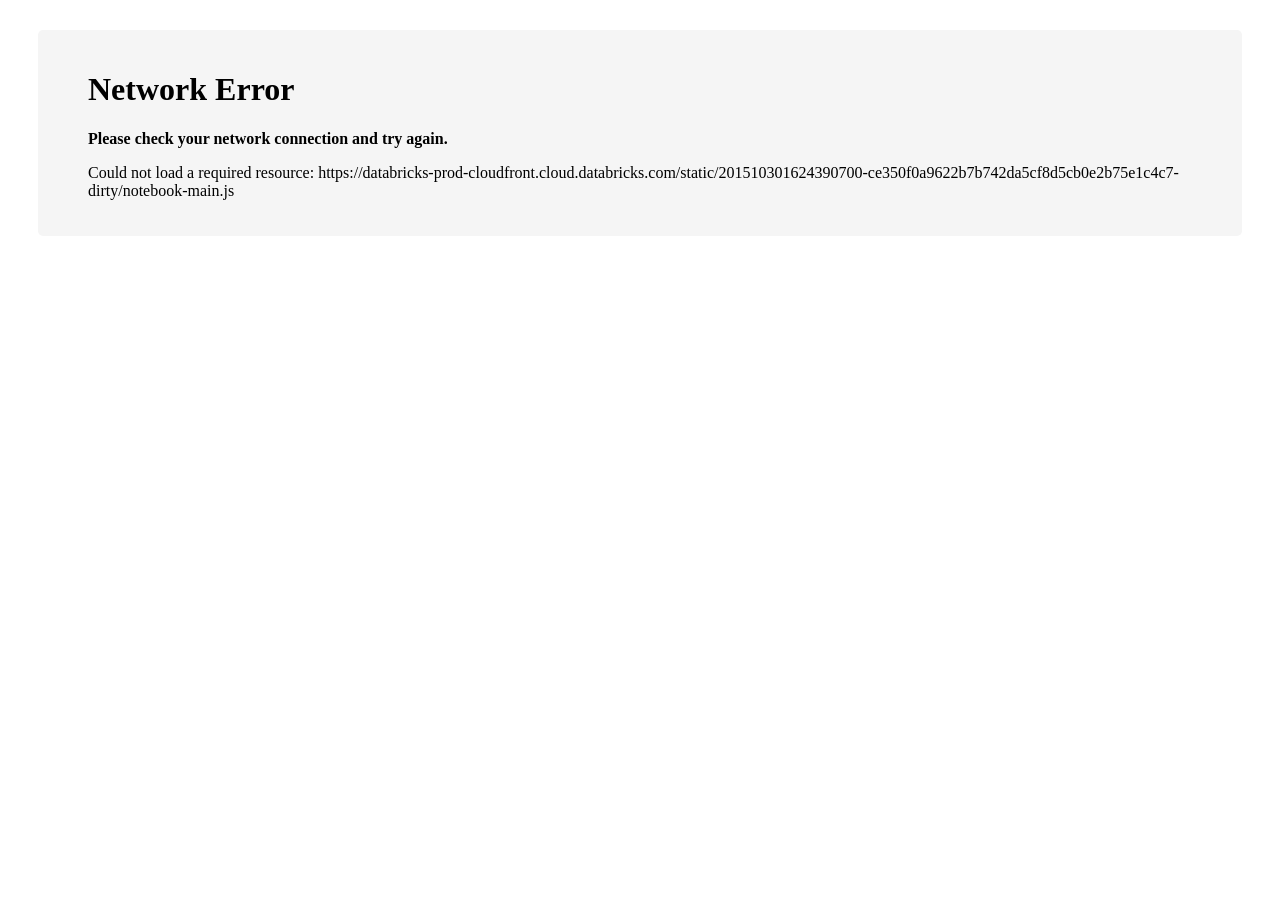
<file: SparkIntroLabs/html/Power-Lab2-SQL.html>
<!DOCTYPE html>
<html>
<head>
<meta charset="utf-8">
<meta name="google" content="notranslate">
<meta http-equiv="Content-Language" content="en">
<title>Power-Lab2-SQL - Databricks</title>
<link rel="stylesheet" href="http://fonts.googleapis.com/css?family=Source+Code+Pro:400,700">
<link rel="stylesheet" href="http://maxcdn.bootstrapcdn.com/font-awesome/4.4.0/css/font-awesome.min.css">
<link rel='stylesheet' type='text/css' href='https://databricks-prod-cloudfront.cloud.databricks.com/static/201510301624390700-ce350f0a9622b7b742da5cf8d5cb0e2b75e1c4c7-dirty/notebook.css'></style>
<style media='print'>
#context-bar,div.top-menu-buttons,div.globalComments,div.commentsPane,.tb-title-icons,#topbar,#user-menu{position:relative !important}#help-menu{position:relative !important}#topbar{display:block !important;height:auto !important}.tb-button{display:none !important}.tb-title-wrapper{text-align:left !important;margin:0;left:0;white-space:initial;position:relative}.tb-title-lang{display:none !important}#overallView{left:0 !important}#content{position:relative !important;display:block !important;top:0 !important;left:0 !important}.command-provenance{visibility:visible !important;opacity:1 !important}#context-bar,div.top-menu-buttons,div.globalComments,div.commentsPane,.tb-title-icons,#tooltip,#filebrowser-popup,#searchpanel-popup,#user-menu{display:none !important}.submit-hint,a[class*="-button"],i[class*="icon-"],select{display:none !important}.results .plot-controls{display:none !important}a[class="cancel-query-button"]{display:block !important}.tb-status,.tb-status img{display:none !important}.command-result .spinner .spinner-wrapper{display:none !important}html,body,.shellSessionView{overflow:hidden !important}textarea:empty{display:none !important}div.primaryPrompt{display:none !important}div.divider{display:none !important}.command{border:none !important}*::-webkit-input-placeholder{color:tranparent}*:-moz-placeholder{color:tranparent}*::-moz-placeholder{color:tranparent}*:-ms-input-placeholder{color:tranparent}.expandingText{min-height:initial !important}.commentFrame .comment-list li{margin:0}.commentFrame .header{display:none !important}.commentFrame .new-comment{border-bottom:none !important}div.divider:hover{display:none !important}div.divider:hover .btn-circle{display:none !important}.command:hover,.command:active{border:none !important;box-shadow:none !important}@page{margin:2cm}body{max-width:100% !important}.ui-resizable{max-height:100%;max-width:100%}.figure-results-and-comments .widget[style*="width: auto; height: auto"]{width:100% !important;min-height:300px}.widget.widget-input{min-height:initial !important}@-moz-document url-prefix(){.ui-resizable{width:auto !important;height:auto !important;max-width:100%}}img,.figure,.ui-resizeable{page-break-inside:avoid}.previousPrompt{page-break-inside:avoid}.command .command-input .command-box{page-break-before:avoid}.results-and-comments{page-break-before:avoid}.results-and-comments.figure-results-and-comments{page-break-before:auto;page-break-inside:avoid}.command .ui-resizeable{page-break-inside:avoid}.table-bordered{border:1px solid #ddd}.results .table thead,.table thead{background:#fafafa}.command-result-wrapper .results{overflow:hidden}.results-table .inner{overflow:hidden}#content{overflow-y:visible}.commentFrame{overflow:visible;margin-bottom:25px}.commentFrame .new-comment{border-bottom:none}.commentFrame .main,.commentFrame .comment-list{overflow-y:visible;max-height:initial;height:auto}.sessionPane .shell-top>div:last-child .results{padding-bottom:50px;overflow:visible}
/*# sourceMappingURL=[data-uri] */

</style>
<link rel="icon" type="image/png" href="[data-uri]">
<meta http-equiv="content-type" content="text/html; charset=UTF8">

</head>
<body>
<script>window.settings = {"dbcForumURL":"http://forums.databricks.com/","dbfsS3Host":"https://databricks-prod-storage-oregon.s3.amazonaws.com","enableThirdPartyApplicationsUI":false,"notebookRevisionVisibilityHorizon":0,"enableTableHandler":true,"isAdmin":false,"enablePresentationTimerConfig":true,"enableFullTextSearch":true,"enableNewSearchPanel":true,"enableElasticSparkUI":true,"clusters":false,"hideOffHeapCache":false,"applications":false,"fileStoreBase":"FileStore","configurableSparkOptionsSpec":[{"keyPattern":"spark\\.kryo\\.registrator","valuePattern":".*","keyPatternDisplay":"spark.kryo.registrator","valuePatternDisplay":"*","description":"A user defined class that has serializer information"},{"keyPattern":"spark\\.speculation","valuePattern":"(true|false)","keyPatternDisplay":"spark.speculation","valuePatternDisplay":"true|false","description":"Whether to use speculation (recommended off for streaming)"},{"keyPattern":"spark\\.es(\\.[^\\.]+)+","valuePattern":".*","keyPatternDisplay":"spark.es.*","valuePatternDisplay":"*","description":"Configuration options for ElasticSearch"},{"keyPattern":"es(\\.([^\\.]+))+","valuePattern":".*","keyPatternDisplay":"es.*","valuePatternDisplay":"*","description":"Configuration options for ElasticSearch"},{"keyPattern":"spark\\.(storage|shuffle)\\.memoryFraction","valuePattern":"0?\\.0*([1-9])([0-9])*","keyPatternDisplay":"spark.(storage|shuffle).memoryFraction","valuePatternDisplay":"(0.0,1.0)","description":"Fraction of Java heap to use for Spark's shuffle or storage"}],"enableReactNotebookComments":true,"enableResetPassword":true,"sparkVersions":[{"key":"1.3.x","displayName":"Spark 1.3","packageLabel":"spark-1.3-jenkins-ip-10-2-0-138-Uce350f0a96-Sce350f0a96-2015-10-30-23:30:21.378521","upgradable":true,"deprecated":false,"customerVisible":true},{"key":"1.4.x","displayName":"Spark 1.4","packageLabel":"spark-1.4-jenkins-ip-10-2-0-138-Uce350f0a96-Sce350f0a96-2015-10-30-23:30:21.378521","upgradable":true,"deprecated":false,"customerVisible":true},{"key":"1.5.x","displayName":"Spark 1.5","packageLabel":"spark-1.5-jenkins-ip-10-2-0-138-Uce350f0a96-Sce350f0a96-2015-10-30-23:30:21.378521","upgradable":true,"deprecated":false,"customerVisible":true},{"key":"master","displayName":"Spark master (dev)","packageLabel":"","upgradable":true,"deprecated":false,"customerVisible":false}],"serverContinuationTimeoutMillis":10000,"driverStderrFilePrefix":"stderr","driverStdoutFilePrefix":"stdout","sparkHistoryServerEnabled":true,"enableIPythonImportExport":true,"enableNotebookHistoryDiffing":true,"branch":"2.5.5","local":false,"displayDefaultContainerMemoryGB":6,"enableIntercom":false,"useSpotForWorkers":false,"enableStaticNotebooks":true,"dbcGuideURL":"#workspace/databricks_guide/00 Welcome to Databricks","enableR":true,"orgId":0,"enableNotebookGitVersioning":true,"files":"files/","enableDriverLogsUI":true,"disableLegacyDashboards":false,"enableWorkspaceAclsConfig":true,"dropzoneMaxFileSize":4096,"driverLog4jFilePrefix":"log4j","enableMavenLibraries":true,"enableNewHelpMenu":true,"gitTimestamp":"2015-10-30 16:24:39 -0700","defaultSparkVersion":{"key":"1.5.x","displayName":"Spark 1.5","packageLabel":"spark-1.5-jenkins-ip-10-2-0-138-Uce350f0a96-Sce350f0a96-2015-10-30-23:30:21.378521","upgradable":true,"deprecated":false,"customerVisible":true},"staticNotebookCdnUrl":"https://databricks-prod-cloudfront.cloud.databricks.com/","clusterPublisherRootId":5,"intercomAppId":"s67zdzhb","enableLatestJobRunResultPermalink":true,"enableSparkConfUI":true,"enableJdbcImport":true,"logfiles":"logfiles/","enableClusterDeltaUpdates":true,"csrfToken":"ddbb3f6b-7e4c-498b-8ccd-855e2ab302fc","useFixedStaticNotebookVersionForDevelopment":false,"enableBasicReactDialogBoxes":true,"requireEmailUserName":true,"enableDashboardViews":false,"dbcFeedbackURL":"http://feedback.databricks.com/forums/263785-product-feedback","enableWorkspaceAclService":true,"enableWorkspaceAcls":true,"gitHash":"ce350f0a9622b7b742da5cf8d5cb0e2b75e1c4c7-dirty","enableLibraryUI":true,"userFullname":"Alex Zeltov","enableMiniClusters":false,"enableWebSocketDeltaUpdates":true,"enableDebugUI":false,"showHiddenSparkVersions":false,"allowNonAdminUsers":true,"userId":100006,"dbcSupportURL":"","enableSparkPackages":true,"enableNotebookHistoryUI":true,"enableSparkVersionsUI":true,"notebookLoadingBackground":"#fff","enableNewJobRunDetailsPage":true,"enableDashboardExport":true,"user":"azeltov@hortonworks.com","enableServerAutoComplete":true,"defaultMemoryPerContainerMB":6000,"enablePresenceUI":true,"tablesPublisherRootId":7,"accounts":false,"enableNewProgressReportUI":true,"defaultCoresPerContainer":4,"zoneInfos":[{"id":"us-west-2c","isDefault":true},{"id":"us-west-2b","isDefault":false},{"id":"us-west-2a","isDefault":false}],"defaultZoneId":"us-west-2c"};</script>

<script>var notebookModelJson = {"clusterMemory":0,"name":"Power-Lab2-SQL","path":"/1/3561/8446/8688/8863/9029","guid":"610cb29e-bd67-450c-ad10-e63ecd74716a","jsRunAllAction":"NoAction","iPythonMetadata":null,"runStatus":"idle","clusterId":"","id":9029,"language":"python","deltaVersion":504222,"targetClusterId":null,"deltaEvent":"full","type":"shell","clusterName":"","parentId":8863,"globalVars":{},"notebookFetchError":null,"permissionLevel":"Can Read","presenceMarks":[]};</script>

<script>var notebookModelCommandCollection = [{"type":"command","id":9031,"parentId":9029,"deltaVersion":0,"running":false,"state":"finished","shouldRun":false,"rerunning":false,"stages":[],"guid":"7d72f9b1-1dbf-414c-a064-6a247ab0ea4c","subtype":"command","commandType":"auto","position":1,"command":"%md #Power Plant ML Pipeline Application\nThis is an end-to-end example of using a number of different machine learning algorithms to solve a supervised regression problem.\n\n###Table of Contents\n- *Step 1: Business Understanding*\n- *Step 2: Extract-Transform-Load (ETL) Your Data*\n- *Step 3: Explore Your Data*\n- *Step 4: Visualize Your Data*\n- *Step 5: Data Preparation*\n- *Step 6: Data Modeling*\n\n\n*We are trying to predict power output given a set of readings from various sensors in a gas-fired power generation plant.  Power generation is a complex process, and understanding and predicting power output is an important element in managing a plant and its connection to the power grid.*\n\nMore information about Peaker or Peaking Power Plants can be found on Wikipedia https://en.wikipedia.org/wiki/Peaking_power_plant\n\n\nGiven this business problem, we need to translate it to a Machine Learning task.  The ML task is regression since the label (or target) we are trying to predict is numeric.\n\n\nThe example data is provided by UCI at [UCI Machine Learning Repository Combined Cycle Power Plant Data Set](https://archive.ics.uci.edu/ml/datasets/Combined+Cycle+Power+Plant)\n\nYou can read the background on the UCI page, but in summary we have collected a number of readings from sensors at a Gas Fired Power Plant\n\n(also called a Peaker Plant) and now we want to use those sensor readings to predict how much power the plant will generate.\n\n\nMore information about Machine Learning with Spark can be found in the programming guide in the [SparkML Guide](https://spark.apache.org/docs/latest/mllib-guide.html)\n\n\n*Please note this example only works with Spark version 1.4 or higher*\n","commandVersion":0,"results":null,"errorSummary":null,"error":null,"startTime":0,"submitTime":1437988995741,"finishTime":0,"collapsed":false,"bindings":{},"inputWidgets":{},"displayType":"table","width":"auto","height":"auto","xColumns":null,"yColumns":null,"pivotColumns":null,"pivotAggregation":null,"customPlotOptions":{},"commentThread":[],"commentsVisible":false,"parentHierarchy":[],"latestUser":"admin","lastModifiedBy":"","diffInserts":null,"diffDeletes":null,"nuid":"6a80119a-7677-48af-9e5d-7e606aef3bec","globalVars":{},"iPythonMetadata":null,"path":"/1/3561/8446/8688/8863/9029/9031","parent":null,"localVersion":38,"presenceMarks":[],"comments":null,"clusterId":"","clusterName":"","clusterMemory":0},{"type":"command","id":9032,"parentId":9029,"deltaVersion":0,"running":false,"state":"finished","shouldRun":false,"rerunning":false,"stages":[],"guid":"4b0caf5f-2935-4b61-a549-573028cc6931","subtype":"command","commandType":"auto","position":2,"command":"assert int(sc.version.replace(\".\", \"\")) >= 140, \"Spark 1.4.0+ is required to run this notebook. Please attach it to a Spark 1.4.0+ cluster.\"","commandVersion":0,"results":{"type":"html","data":"<div class=\"ansiout\"></div>","arguments":{},"plotOptions":null},"errorSummary":null,"error":"<div class=\"ansiout\"><span class=\"ansired\">---------------------------------------------------------------------------</span>\n<span class=\"ansired\">AssertionError</span>                            Traceback (most recent call last)\n<span class=\"ansigreen\">&lt;ipython-input-5-6e5e53661dbb&gt;</span> in <span class=\"ansicyan\">&lt;module&gt;</span><span class=\"ansiblue\">()</span>\n<span class=\"ansigreen\">----&gt; 1</span><span class=\"ansiyellow\"> </span><span class=\"ansigreen\">assert</span> int<span class=\"ansiyellow\">(</span>sc<span class=\"ansiyellow\">.</span>version<span class=\"ansiyellow\">.</span>replace<span class=\"ansiyellow\">(</span><span class=\"ansiblue\">&quot;.&quot;</span><span class=\"ansiyellow\">,</span> <span class=\"ansiblue\">&quot;&quot;</span><span class=\"ansiyellow\">)</span><span class=\"ansiyellow\">)</span> <span class=\"ansiyellow\">&gt;=</span> <span class=\"ansicyan\">150</span><span class=\"ansiyellow\">,</span> <span class=\"ansiblue\">&quot;Spark 1.4.0+ is required to run this notebook. Please attach it to a Spark 1.4.0+ cluster.&quot;</span><span class=\"ansiyellow\"></span>\n\n<span class=\"ansired\">AssertionError</span>: Spark 1.4.0+ is required to run this notebook. Please attach it to a Spark 1.4.0+ cluster.\n</div>","startTime":1437988996745,"submitTime":1437988995765,"finishTime":1437988996792,"collapsed":false,"bindings":{},"inputWidgets":{},"displayType":"table","width":"auto","height":"auto","xColumns":null,"yColumns":null,"pivotColumns":null,"pivotAggregation":null,"customPlotOptions":{},"commentThread":[],"commentsVisible":false,"parentHierarchy":[],"latestUser":"admin","lastModifiedBy":"","diffInserts":null,"diffDeletes":null,"nuid":"878fede9-0eac-4642-a63a-f825618ced97","globalVars":{},"iPythonMetadata":null,"path":"/1/3561/8446/8688/8863/9029/9032","parent":null,"localVersion":38,"presenceMarks":[],"comments":null,"clusterId":"","clusterName":"","clusterMemory":0},{"type":"command","id":9033,"parentId":9029,"deltaVersion":0,"running":false,"state":"finished","shouldRun":false,"rerunning":false,"stages":[],"guid":"b8581087-81e7-48b2-99f2-db09e2c4fd39","subtype":"command","commandType":"auto","position":3,"command":"%md ##Step 1: Business Understanding\nThe first step in any machine learning task is to understand the business need. \n\nAs described in the overview we are trying to predict power output given a set of readings from various sensors in a gas-fired power generation plant.\n\nThe problem is a regression problem since the label (or target) we are trying to predict is numeric","commandVersion":0,"results":null,"errorSummary":null,"error":null,"startTime":0,"submitTime":1437988995785,"finishTime":0,"collapsed":false,"bindings":{},"inputWidgets":{},"displayType":"table","width":"auto","height":"auto","xColumns":null,"yColumns":null,"pivotColumns":null,"pivotAggregation":null,"customPlotOptions":{},"commentThread":[],"commentsVisible":false,"parentHierarchy":[],"latestUser":"admin","lastModifiedBy":"","diffInserts":null,"diffDeletes":null,"nuid":"24c8f4b7-4fa3-49de-b314-18766cc29b94","globalVars":{},"iPythonMetadata":null,"path":"/1/3561/8446/8688/8863/9029/9033","parent":null,"localVersion":38,"presenceMarks":[],"comments":null,"clusterId":"","clusterName":"","clusterMemory":0},{"type":"command","id":9034,"parentId":9029,"deltaVersion":0,"running":false,"state":"finished","shouldRun":false,"rerunning":false,"stages":[],"guid":"312f13f3-4ba8-42b8-8301-52e8112f0194","subtype":"command","commandType":"auto","position":4,"command":"%md ##Step 2: Extract-Transform-Load (ETL) Your Data\n\nNow that we understand what we are trying to do, the first step is to load our data into a format we can query and use.  This is known as ETL or \"Extract-Transform-Load\".  We will load our file from Amazon s3.\n\nNote: Alternatively we could upload our data using \"Databricks Menu > Tables > Create Table\", assuming we had the raw files on our local computer.\n\n%md Our data is available on Amazon s3 at the following path:  \n`dbfs:/databricks-datasets/power-plant/data`\n\n**ToDo:** Let's start by printing the first 5 lines of the file.  \n*Hint*: To read the file into an RDD use `sc.textFile(\"dbfs:/databricks-datasets/power-plant/data\")`  \n*Hint*: Then you will need to figure out how to `take` and print the first 5 lines of the RDD.","commandVersion":0,"results":null,"errorSummary":null,"error":null,"startTime":0,"submitTime":1437988995804,"finishTime":0,"collapsed":false,"bindings":{},"inputWidgets":{},"displayType":"table","width":"auto","height":"auto","xColumns":null,"yColumns":null,"pivotColumns":null,"pivotAggregation":null,"customPlotOptions":{},"commentThread":[],"commentsVisible":false,"parentHierarchy":[],"latestUser":"admin","lastModifiedBy":"","diffInserts":null,"diffDeletes":null,"nuid":"b63a20ee-e202-4e3c-bf51-428be4a82455","globalVars":{},"iPythonMetadata":null,"path":"/1/3561/8446/8688/8863/9029/9034","parent":null,"localVersion":38,"presenceMarks":[],"comments":null,"clusterId":"","clusterName":"","clusterMemory":0},{"type":"command","id":9035,"parentId":9029,"deltaVersion":0,"running":false,"state":"finished","shouldRun":false,"rerunning":false,"stages":[],"guid":"4b936a0f-8944-4166-994e-1fc5c04bf50f","subtype":"command","commandType":"auto","position":5.5,"command":"rawTextRdd = sc.textFile(\"dbfs:/databricks-datasets/power-plant/data\")\nfor line in rawTextRdd.take(5):\n    print(line)\n","commandVersion":0,"results":{"type":"html","data":"<div class=\"ansiout\">AT\tV\tAP\tRH\tPE\n14.96\t41.76\t1024.07\t73.17\t463.26\n25.18\t62.96\t1020.04\t59.08\t444.37\n5.11\t39.4\t1012.16\t92.14\t488.56\n20.86\t57.32\t1010.24\t76.64\t446.48\n</div>","arguments":{},"plotOptions":null},"errorSummary":null,"error":"<div class=\"ansiout\"><span class=\"ansicyan\">  File </span><span class=\"ansigreen\">&quot;&lt;ipython-input-11-7796a0c523fb&gt;&quot;</span><span class=\"ansicyan\">, line </span><span class=\"ansigreen\">1</span>\n<span class=\"ansiyellow\">    rawTextRdd = &quot;sc.textFile(&quot;dbfs:/databricks-datasets/power-plant/data&quot;)</span>\n<span class=\"ansigrey\">                                  ^</span>\n<span class=\"ansired\">SyntaxError</span><span class=\"ansired\">:</span> invalid syntax\n\n</div>","startTime":1437988996811,"submitTime":1437988995825,"finishTime":1437988997489,"collapsed":false,"bindings":{},"inputWidgets":{},"displayType":"table","width":"auto","height":"auto","xColumns":null,"yColumns":null,"pivotColumns":null,"pivotAggregation":null,"customPlotOptions":{},"commentThread":[],"commentsVisible":false,"parentHierarchy":[],"latestUser":"admin","lastModifiedBy":"","diffInserts":null,"diffDeletes":null,"nuid":"783f6234-cc6b-49b5-821b-c46cdc06bc86","globalVars":{},"iPythonMetadata":null,"path":"/1/3561/8446/8688/8863/9029/9035","parent":null,"localVersion":38,"presenceMarks":[],"comments":null,"clusterId":"","clusterName":"","clusterMemory":0},{"type":"command","id":9036,"parentId":9029,"deltaVersion":0,"running":false,"state":"finished","shouldRun":false,"rerunning":false,"stages":[],"guid":"0b994253-da82-413a-8911-8f9c31d0bd73","subtype":"command","commandType":"auto","position":6,"command":"%md The file is a .tsv (Tab Seperated Values) file of floating point numbers.  \n\nOur schema definition from UCI appears below:\n\n- AT = Atmospheric Temperature in C\n- V = Exhaust Vacuum Speed\n- AP = Atmospheric Pressure\n- RH = Relative Humidity\n- PE = Power Output.  This is the value we are trying to predict given the measurements above.\n\n\n**ToDo:** Transform the RDD so that each row is a tuple of float values.  Then print the first 5 rows.  \n*Hint:* Use filter to exclude lines that start with AT to remove the header.  \n*Hint:* Use map to transform each line into a PowerPlantRow of data fields.  \n*Hint:* Use python's str.split break up each line into individual fields.","commandVersion":0,"results":null,"errorSummary":null,"error":null,"startTime":0,"submitTime":1437988995852,"finishTime":0,"collapsed":false,"bindings":{},"inputWidgets":{},"displayType":"table","width":"auto","height":"auto","xColumns":null,"yColumns":null,"pivotColumns":null,"pivotAggregation":null,"customPlotOptions":{},"commentThread":[],"commentsVisible":false,"parentHierarchy":[],"latestUser":"admin","lastModifiedBy":"","diffInserts":null,"diffDeletes":null,"nuid":"8082effd-eb12-4bf6-b3ee-5a19fd6b41e7","globalVars":{},"iPythonMetadata":null,"path":"/1/3561/8446/8688/8863/9029/9036","parent":null,"localVersion":38,"presenceMarks":[],"comments":null,"clusterId":"","clusterName":"","clusterMemory":0},{"type":"command","id":9037,"parentId":9029,"deltaVersion":0,"running":false,"state":"finished","shouldRun":false,"rerunning":false,"stages":[],"guid":"7d8d1d2b-51b6-4158-b4cc-8b50566f0cc9","subtype":"command","commandType":"auto","position":8,"command":"from collections import namedtuple\nPowerPlantRow=namedtuple(\"PowerPlantRow\", [\"AT\", \"V\", \"AP\", \"RH\", \"PE\"])\nrawDataRdd=rawTextRdd\\\n  .map(lambda x: x.split(\"\\t\"))\\\n  .filter(lambda line: line[0] != \"AT\")\\\n  .map(lambda line: PowerPlantRow(float(line[0]), float(line[1]), float(line[2]), float(line[3]), float(line[4])))\nrawDataRdd.take(5)","commandVersion":0,"results":{"type":"html","data":"<div class=\"ansiout\"><span class=\"ansired\">Out[</span><span class=\"ansired\">17</span><span class=\"ansired\">]: </span>\n[PowerPlantRow(AT=14.96, V=41.76, AP=1024.07, RH=73.17, PE=463.26),\n PowerPlantRow(AT=25.18, V=62.96, AP=1020.04, RH=59.08, PE=444.37),\n PowerPlantRow(AT=5.11, V=39.4, AP=1012.16, RH=92.14, PE=488.56),\n PowerPlantRow(AT=20.86, V=57.32, AP=1010.24, RH=76.64, PE=446.48),\n PowerPlantRow(AT=10.82, V=37.5, AP=1009.23, RH=96.62, PE=473.9)]\n</div>","arguments":{},"plotOptions":null},"errorSummary":null,"error":"<div class=\"ansiout\"><span class=\"ansired\">---------------------------------------------------------------------------</span>\n<span class=\"ansired\">Exception</span>                                 Traceback (most recent call last)\n<span class=\"ansigreen\">&lt;ipython-input-15-0b93f3e56098&gt;</span> in <span class=\"ansicyan\">&lt;module&gt;</span><span class=\"ansiblue\">()</span>\n<span class=\"ansigreen\">      1</span> PowerPlantTable<span class=\"ansiyellow\">=</span>namedtuple<span class=\"ansiyellow\">(</span><span class=\"ansiblue\">&quot;PowerPlantTable&quot;</span><span class=\"ansiyellow\">,</span> <span class=\"ansiyellow\">[</span><span class=\"ansiblue\">&quot;AT&quot;</span><span class=\"ansiyellow\">,</span> <span class=\"ansiblue\">&quot;V&quot;</span><span class=\"ansiyellow\">,</span> <span class=\"ansiblue\">&quot;AP&quot;</span><span class=\"ansiyellow\">,</span> <span class=\"ansiblue\">&quot;RH&quot;</span><span class=\"ansiyellow\">,</span> <span class=\"ansiblue\">&quot;PE&quot;</span><span class=\"ansiyellow\">]</span><span class=\"ansiyellow\">)</span><span class=\"ansiyellow\"></span>\n<span class=\"ansigreen\">      2</span> rawDataRdd<span class=\"ansiyellow\">=</span>rawTextRdd  <span class=\"ansiyellow\">.</span>map<span class=\"ansiyellow\">(</span><span class=\"ansigreen\">lambda</span> x<span class=\"ansiyellow\">:</span> x<span class=\"ansiyellow\">.</span>split<span class=\"ansiyellow\">(</span><span class=\"ansiblue\">&quot;\\t&quot;</span><span class=\"ansiyellow\">)</span><span class=\"ansiyellow\">)</span>  <span class=\"ansiyellow\">.</span>filter<span class=\"ansiyellow\">(</span><span class=\"ansigreen\">lambda</span> line<span class=\"ansiyellow\">:</span> line<span class=\"ansiyellow\">[</span><span class=\"ansicyan\">0</span><span class=\"ansiyellow\">]</span> <span class=\"ansiyellow\">!=</span> <span class=\"ansiblue\">&quot;AT&quot;</span><span class=\"ansiyellow\">)</span>  <span class=\"ansiyellow\">.</span>map<span class=\"ansiyellow\">(</span><span class=\"ansigreen\">lambda</span> line<span class=\"ansiyellow\">:</span> PowerPlantTable<span class=\"ansiyellow\">(</span>float<span class=\"ansiyellow\">(</span>line<span class=\"ansiyellow\">[</span><span class=\"ansicyan\">0</span><span class=\"ansiyellow\">]</span><span class=\"ansiyellow\">)</span><span class=\"ansiyellow\">,</span> float<span class=\"ansiyellow\">(</span>line<span class=\"ansiyellow\">[</span><span class=\"ansicyan\">1</span><span class=\"ansiyellow\">]</span><span class=\"ansiyellow\">)</span><span class=\"ansiyellow\">,</span> float<span class=\"ansiyellow\">(</span>line<span class=\"ansiyellow\">[</span><span class=\"ansicyan\">2</span><span class=\"ansiyellow\">]</span><span class=\"ansiyellow\">)</span><span class=\"ansiyellow\">,</span> float<span class=\"ansiyellow\">(</span>line<span class=\"ansiyellow\">[</span><span class=\"ansicyan\">3</span><span class=\"ansiyellow\">]</span><span class=\"ansiyellow\">)</span><span class=\"ansiyellow\">,</span> float<span class=\"ansiyellow\">(</span>line<span class=\"ansiyellow\">[</span><span class=\"ansicyan\">4</span><span class=\"ansiyellow\">]</span><span class=\"ansiyellow\">)</span><span class=\"ansiyellow\">)</span><span class=\"ansiyellow\">)</span><span class=\"ansiyellow\"></span>\n<span class=\"ansigreen\">----&gt; 3</span><span class=\"ansiyellow\"> </span>display<span class=\"ansiyellow\">(</span>rawDataRdd<span class=\"ansiyellow\">)</span><span class=\"ansiyellow\"></span>\n\n<span class=\"ansigreen\">/tmp/1437966632527-0/PythonShell.py</span> in <span class=\"ansicyan\">display</span><span class=\"ansiblue\">(self, input)</span>\n<span class=\"ansigreen\">    356</span>             self<span class=\"ansiyellow\">.</span>display<span class=\"ansiyellow\">(</span>input<span class=\"ansiyellow\">.</span>draw<span class=\"ansiyellow\">(</span><span class=\"ansiyellow\">)</span><span class=\"ansiyellow\">)</span><span class=\"ansiyellow\"></span>\n<span class=\"ansigreen\">    357</span>         <span class=\"ansigreen\">else</span><span class=\"ansiyellow\">:</span><span class=\"ansiyellow\"></span>\n<span class=\"ansigreen\">--&gt; 358</span><span class=\"ansiyellow\">             </span><span class=\"ansigreen\">raise</span> Exception<span class=\"ansiyellow\">(</span><span class=\"ansiblue\">&quot;Cannot display object of type %s&quot;</span> <span class=\"ansiyellow\">%</span> type<span class=\"ansiyellow\">(</span>input<span class=\"ansiyellow\">)</span><span class=\"ansiyellow\">)</span><span class=\"ansiyellow\"></span>\n<span class=\"ansigreen\">    359</span> <span class=\"ansiyellow\"></span>\n<span class=\"ansigreen\">    360</span>     <span class=\"ansigreen\">def</span> displayHTML<span class=\"ansiyellow\">(</span>self<span class=\"ansiyellow\">,</span> html<span class=\"ansiyellow\">)</span><span class=\"ansiyellow\">:</span><span class=\"ansiyellow\"></span>\n\n<span class=\"ansired\">Exception</span>: Cannot display object of type &lt;class &apos;pyspark.rdd.PipelinedRDD&apos;&gt;\n</div>","startTime":1437988997499,"submitTime":1437988995873,"finishTime":1437988997776,"collapsed":false,"bindings":{},"inputWidgets":{},"displayType":"table","width":"auto","height":"auto","xColumns":null,"yColumns":null,"pivotColumns":null,"pivotAggregation":null,"customPlotOptions":{},"commentThread":[],"commentsVisible":false,"parentHierarchy":[],"latestUser":"admin","lastModifiedBy":"","diffInserts":null,"diffDeletes":null,"nuid":"1f6986af-dc4a-4560-afc2-e8c2d4433cc6","globalVars":{},"iPythonMetadata":null,"path":"/1/3561/8446/8688/8863/9029/9037","parent":null,"localVersion":38,"presenceMarks":[],"comments":null,"clusterId":"","clusterName":"","clusterMemory":0},{"type":"command","id":9038,"parentId":9029,"deltaVersion":0,"running":false,"state":"finished","shouldRun":false,"rerunning":false,"stages":[],"guid":"5b9d953c-da83-4487-8d43-eaff933604c0","subtype":"command","commandType":"auto","position":9,"command":"%md ##Step 3: Explore Your Data\nNow that your data is loaded, let's explore it, verify it, and do some basic analysis and visualizations.","commandVersion":0,"results":null,"errorSummary":null,"error":null,"startTime":0,"submitTime":1437988995896,"finishTime":0,"collapsed":false,"bindings":{},"inputWidgets":{},"displayType":"table","width":"auto","height":"auto","xColumns":null,"yColumns":null,"pivotColumns":null,"pivotAggregation":null,"customPlotOptions":{},"commentThread":[],"commentsVisible":false,"parentHierarchy":[],"latestUser":"admin","lastModifiedBy":"","diffInserts":null,"diffDeletes":null,"nuid":"3690492f-b56c-4344-bb37-293da8819555","globalVars":{},"iPythonMetadata":null,"path":"/1/3561/8446/8688/8863/9029/9038","parent":null,"localVersion":38,"presenceMarks":[],"comments":null,"clusterId":"","clusterName":"","clusterMemory":0},{"type":"command","id":9039,"parentId":9029,"deltaVersion":0,"running":false,"state":"finished","shouldRun":false,"rerunning":false,"stages":[],"guid":"5e85557b-f92d-470f-8775-d23ba8f06bd6","subtype":"command","commandType":"auto","position":9.5,"command":"%md\n**ToDo:** Transform your `rawDataRdd` into a Dataframe named `power_plant`.  Then use the `display(power_plant)` function to visualize it.","commandVersion":0,"results":null,"errorSummary":null,"error":null,"startTime":0,"submitTime":1437988995914,"finishTime":0,"collapsed":false,"bindings":{},"inputWidgets":{},"displayType":"table","width":"auto","height":"auto","xColumns":null,"yColumns":null,"pivotColumns":null,"pivotAggregation":null,"customPlotOptions":{},"commentThread":[],"commentsVisible":false,"parentHierarchy":[],"latestUser":"admin","lastModifiedBy":"","diffInserts":null,"diffDeletes":null,"nuid":"bb7b27b6-da4b-4ccd-982e-9aa01fd1f0b5","globalVars":{},"iPythonMetadata":null,"path":"/1/3561/8446/8688/8863/9029/9039","parent":null,"localVersion":38,"presenceMarks":[],"comments":null,"clusterId":"","clusterName":"","clusterMemory":0},{"type":"command","id":9040,"parentId":9029,"deltaVersion":0,"running":false,"state":"finished","shouldRun":false,"rerunning":false,"stages":[],"guid":"eaf0e4e8-f05e-41b5-91e5-8c28e71ec22f","subtype":"command","commandType":"auto","position":9.75,"command":"powerPlant=None","commandVersion":0,"results":{"type":"html","data":"<div class=\"ansiout\"></div>","arguments":{},"plotOptions":null},"errorSummary":null,"error":null,"startTime":1437988997795,"submitTime":1437988995934,"finishTime":1437988997825,"collapsed":false,"bindings":{},"inputWidgets":{},"displayType":"table","width":"auto","height":"auto","xColumns":null,"yColumns":null,"pivotColumns":null,"pivotAggregation":null,"customPlotOptions":{},"commentThread":[],"commentsVisible":false,"parentHierarchy":[],"latestUser":"admin","lastModifiedBy":"","diffInserts":null,"diffDeletes":null,"nuid":"0f6df9b8-b3e7-44f6-b0b8-14c3a9dfcc93","globalVars":{},"iPythonMetadata":null,"path":"/1/3561/8446/8688/8863/9029/9040","parent":null,"localVersion":38,"presenceMarks":[],"comments":null,"clusterId":"","clusterName":"","clusterMemory":0},{"type":"command","id":9041,"parentId":9029,"deltaVersion":0,"running":false,"state":"finished","shouldRun":false,"rerunning":false,"stages":[],"guid":"523f1195-9a08-4638-9cdc-2bddb7dd62d9","subtype":"command","commandType":"auto","position":9.875,"command":"%md Next, let's register our dataframe as an SQL table.  Because this lab may be run many times, we'll take the precaution of removing any existing tables first.\n\n**ToDo:** Execute the prepared code in the following cell...","commandVersion":0,"results":null,"errorSummary":null,"error":null,"startTime":0,"submitTime":1437988995954,"finishTime":0,"collapsed":false,"bindings":{},"inputWidgets":{},"displayType":"table","width":"auto","height":"auto","xColumns":null,"yColumns":null,"pivotColumns":null,"pivotAggregation":null,"customPlotOptions":{},"commentThread":[],"commentsVisible":false,"parentHierarchy":[],"latestUser":"admin","lastModifiedBy":"","diffInserts":null,"diffDeletes":null,"nuid":"e08ce7a2-4816-49cc-aeb8-65e1d1f3e497","globalVars":{},"iPythonMetadata":null,"path":"/1/3561/8446/8688/8863/9029/9041","parent":null,"localVersion":38,"presenceMarks":[],"comments":null,"clusterId":"","clusterName":"","clusterMemory":0},{"type":"command","id":9042,"parentId":9029,"deltaVersion":0,"running":false,"state":"finished","shouldRun":false,"rerunning":false,"stages":[],"guid":"b6ed7de0-92c2-4a4f-bb7a-8bfa4d3c2fe6","subtype":"command","commandType":"auto","position":9.9375,"command":"sqlContext.sql(\"DROP TABLE IF EXISTS power_plant\")\ndbutils.fs.rm(\"dbfs:/user/hive/warehouse/power_plant\", True)\nNone","commandVersion":0,"results":{"type":"html","data":"<div class=\"ansiout\"></div>","arguments":{},"plotOptions":null},"errorSummary":null,"error":"<div class=\"ansiout\"><span class=\"ansired\">---------------------------------------------------------------------------</span>\n<span class=\"ansired\">Py4JJavaError</span>                             Traceback (most recent call last)\n<span class=\"ansigreen\">&lt;ipython-input-67-64978ae151b9&gt;</span> in <span class=\"ansicyan\">&lt;module&gt;</span><span class=\"ansiblue\">()</span>\n<span class=\"ansigreen\">      2</span> dbutils<span class=\"ansiyellow\">.</span>fs<span class=\"ansiyellow\">.</span>rm<span class=\"ansiyellow\">(</span><span class=\"ansiblue\">&quot;dbfs:/user/hive/warehouse/power_plant&quot;</span><span class=\"ansiyellow\">,</span> True<span class=\"ansiyellow\">)</span><span class=\"ansiyellow\"></span>\n<span class=\"ansigreen\">      3</span> <span class=\"ansiyellow\"></span>\n<span class=\"ansigreen\">----&gt; 4</span><span class=\"ansiyellow\"> </span>powerPlant<span class=\"ansiyellow\">.</span>write<span class=\"ansiyellow\">.</span>saveAsTable<span class=\"ansiyellow\">(</span><span class=\"ansiblue\">&quot;power_plant&quot;</span><span class=\"ansiyellow\">)</span><span class=\"ansiyellow\"></span>\n\n<span class=\"ansigreen\">/home/ubuntu/databricks/spark/python/pyspark/sql/readwriter.pyc</span> in <span class=\"ansicyan\">saveAsTable</span><span class=\"ansiblue\">(self, name, format, mode, partitionBy, **options)</span>\n<span class=\"ansigreen\">    324</span>         <span class=\"ansigreen\">if</span> format <span class=\"ansigreen\">is</span> <span class=\"ansigreen\">not</span> None<span class=\"ansiyellow\">:</span><span class=\"ansiyellow\"></span>\n<span class=\"ansigreen\">    325</span>             self<span class=\"ansiyellow\">.</span>format<span class=\"ansiyellow\">(</span>format<span class=\"ansiyellow\">)</span><span class=\"ansiyellow\"></span>\n<span class=\"ansigreen\">--&gt; 326</span><span class=\"ansiyellow\">         </span>self<span class=\"ansiyellow\">.</span>_jwrite<span class=\"ansiyellow\">.</span>saveAsTable<span class=\"ansiyellow\">(</span>name<span class=\"ansiyellow\">)</span><span class=\"ansiyellow\"></span>\n<span class=\"ansigreen\">    327</span> <span class=\"ansiyellow\"></span>\n<span class=\"ansigreen\">    328</span>     <span class=\"ansiyellow\">@</span>since<span class=\"ansiyellow\">(</span><span class=\"ansicyan\">1.4</span><span class=\"ansiyellow\">)</span><span class=\"ansiyellow\"></span>\n\n<span class=\"ansigreen\">/home/ubuntu/databricks/spark/python/lib/py4j-0.8.2.1-src.zip/py4j/java_gateway.py</span> in <span class=\"ansicyan\">__call__</span><span class=\"ansiblue\">(self, *args)</span>\n<span class=\"ansigreen\">    536</span>         answer <span class=\"ansiyellow\">=</span> self<span class=\"ansiyellow\">.</span>gateway_client<span class=\"ansiyellow\">.</span>send_command<span class=\"ansiyellow\">(</span>command<span class=\"ansiyellow\">)</span><span class=\"ansiyellow\"></span>\n<span class=\"ansigreen\">    537</span>         return_value = get_return_value(answer, self.gateway_client,\n<span class=\"ansigreen\">--&gt; 538</span><span class=\"ansiyellow\">                 self.target_id, self.name)\n</span><span class=\"ansigreen\">    539</span> <span class=\"ansiyellow\"></span>\n<span class=\"ansigreen\">    540</span>         <span class=\"ansigreen\">for</span> temp_arg <span class=\"ansigreen\">in</span> temp_args<span class=\"ansiyellow\">:</span><span class=\"ansiyellow\"></span>\n\n<span class=\"ansigreen\">/home/ubuntu/databricks/spark/python/lib/py4j-0.8.2.1-src.zip/py4j/protocol.py</span> in <span class=\"ansicyan\">get_return_value</span><span class=\"ansiblue\">(answer, gateway_client, target_id, name)</span>\n<span class=\"ansigreen\">    298</span>                 raise Py4JJavaError(\n<span class=\"ansigreen\">    299</span>                     <span class=\"ansiblue\">&apos;An error occurred while calling {0}{1}{2}.\\n&apos;</span><span class=\"ansiyellow\">.</span><span class=\"ansiyellow\"></span>\n<span class=\"ansigreen\">--&gt; 300</span><span class=\"ansiyellow\">                     format(target_id, &apos;.&apos;, name), value)\n</span><span class=\"ansigreen\">    301</span>             <span class=\"ansigreen\">else</span><span class=\"ansiyellow\">:</span><span class=\"ansiyellow\"></span>\n<span class=\"ansigreen\">    302</span>                 raise Py4JError(\n\n<span class=\"ansired\">Py4JJavaError</span>: An error occurred while calling o2418.saveAsTable.\n: java.lang.RuntimeException: Tables created with SQLContext must be TEMPORARY. Use a HiveContext instead.\n\tat scala.sys.package$.error(package.scala:27)\n\tat org.apache.spark.sql.execution.SparkStrategies$DDLStrategy$.apply(SparkStrategies.scala:356)\n\tat org.apache.spark.sql.catalyst.planning.QueryPlanner$$anonfun$1.apply(QueryPlanner.scala:58)\n\tat org.apache.spark.sql.catalyst.planning.QueryPlanner$$anonfun$1.apply(QueryPlanner.scala:58)\n\tat scala.collection.Iterator$$anon$13.hasNext(Iterator.scala:371)\n\tat org.apache.spark.sql.catalyst.planning.QueryPlanner.plan(QueryPlanner.scala:59)\n\tat org.apache.spark.sql.SQLContext$QueryExecution.sparkPlan$lzycompute(SQLContext.scala:948)\n\tat org.apache.spark.sql.SQLContext$QueryExecution.sparkPlan(SQLContext.scala:946)\n\tat org.apache.spark.sql.SQLContext$QueryExecution.executedPlan$lzycompute(SQLContext.scala:952)\n\tat org.apache.spark.sql.SQLContext$QueryExecution.executedPlan(SQLContext.scala:952)\n\tat org.apache.spark.sql.SQLContext$QueryExecution.toRdd$lzycompute(SQLContext.scala:955)\n\tat org.apache.spark.sql.SQLContext$QueryExecution.toRdd(SQLContext.scala:955)\n\tat org.apache.spark.sql.DataFrameWriter.saveAsTable(DataFrameWriter.scala:211)\n\tat sun.reflect.NativeMethodAccessorImpl.invoke0(Native Method)\n\tat sun.reflect.NativeMethodAccessorImpl.invoke(NativeMethodAccessorImpl.java:57)\n\tat sun.reflect.DelegatingMethodAccessorImpl.invoke(DelegatingMethodAccessorImpl.java:43)\n\tat java.lang.reflect.Method.invoke(Method.java:606)\n\tat py4j.reflection.MethodInvoker.invoke(MethodInvoker.java:231)\n\tat py4j.reflection.ReflectionEngine.invoke(ReflectionEngine.java:379)\n\tat py4j.Gateway.invoke(Gateway.java:259)\n\tat py4j.commands.AbstractCommand.invokeMethod(AbstractCommand.java:133)\n\tat py4j.commands.CallCommand.execute(CallCommand.java:79)\n\tat py4j.GatewayConnection.run(GatewayConnection.java:207)\n\tat java.lang.Thread.run(Thread.java:745)\n\n</div>","startTime":1437988997835,"submitTime":1437988995976,"finishTime":1437988998013,"collapsed":false,"bindings":{},"inputWidgets":{},"displayType":"table","width":"auto","height":"auto","xColumns":null,"yColumns":null,"pivotColumns":null,"pivotAggregation":null,"customPlotOptions":{},"commentThread":[],"commentsVisible":false,"parentHierarchy":[],"latestUser":"admin","lastModifiedBy":"","diffInserts":null,"diffDeletes":null,"nuid":"4316cc7a-c858-4b06-8969-5989b64930e2","globalVars":{},"iPythonMetadata":null,"path":"/1/3561/8446/8688/8863/9029/9042","parent":null,"localVersion":38,"presenceMarks":[],"comments":null,"clusterId":"","clusterName":"","clusterMemory":0},{"type":"command","id":9043,"parentId":9029,"deltaVersion":0,"running":false,"state":"finished","shouldRun":false,"rerunning":false,"stages":[],"guid":"0b56cd21-884c-47f3-936e-2fe85df5a805","subtype":"command","commandType":"auto","position":9.953125,"command":"%md **ToDo:** Register your `powerPlant` dataframe as the table named `power_plant`","commandVersion":0,"results":null,"errorSummary":null,"error":null,"startTime":0,"submitTime":1437988996001,"finishTime":0,"collapsed":false,"bindings":{},"inputWidgets":{},"displayType":"table","width":"auto","height":"auto","xColumns":null,"yColumns":null,"pivotColumns":null,"pivotAggregation":null,"customPlotOptions":{},"commentThread":[],"commentsVisible":false,"parentHierarchy":[],"latestUser":"admin","lastModifiedBy":"","diffInserts":null,"diffDeletes":null,"nuid":"b2d35dad-5bbf-4dfb-a50f-c1e8728060fe","globalVars":{},"iPythonMetadata":null,"path":"/1/3561/8446/8688/8863/9029/9043","parent":null,"localVersion":38,"presenceMarks":[],"comments":null,"clusterId":"","clusterName":"","clusterMemory":0},{"type":"command","id":9044,"parentId":9029,"deltaVersion":0,"running":false,"state":"finished","shouldRun":false,"rerunning":false,"stages":[],"guid":"67d4179d-27fb-49fa-a0d1-1f3b5391e946","subtype":"command","commandType":"auto","position":9.9609375,"command":"","commandVersion":0,"results":null,"errorSummary":null,"error":null,"startTime":1437988996023,"submitTime":1437988996023,"finishTime":1437988996043,"collapsed":false,"bindings":{},"inputWidgets":{},"displayType":"table","width":"auto","height":"auto","xColumns":null,"yColumns":null,"pivotColumns":null,"pivotAggregation":null,"customPlotOptions":{},"commentThread":[],"commentsVisible":false,"parentHierarchy":[],"latestUser":"admin","lastModifiedBy":"","diffInserts":null,"diffDeletes":null,"nuid":"31c19b96-664b-484e-bf58-319a802bd18d","globalVars":{},"iPythonMetadata":null,"path":"/1/3561/8446/8688/8863/9029/9044","parent":null,"localVersion":38,"presenceMarks":[],"comments":null,"clusterId":"","clusterName":"","clusterMemory":0},{"type":"command","id":9045,"parentId":9029,"deltaVersion":0,"running":false,"state":"finished","shouldRun":false,"rerunning":false,"stages":[],"guid":"a691bd92-c6e5-4c5b-ae6c-3f499cf9fdbc","subtype":"command","commandType":"auto","position":9.96875,"command":"%md **ToDo:** Perform the query `SELECT * FROM power_plant`","commandVersion":0,"results":null,"errorSummary":null,"error":null,"startTime":0,"submitTime":1437988996064,"finishTime":0,"collapsed":false,"bindings":{},"inputWidgets":{},"displayType":"table","width":"auto","height":"auto","xColumns":null,"yColumns":null,"pivotColumns":null,"pivotAggregation":null,"customPlotOptions":{},"commentThread":[],"commentsVisible":false,"parentHierarchy":[],"latestUser":"admin","lastModifiedBy":"","diffInserts":null,"diffDeletes":null,"nuid":"1cb6dc00-00ee-4022-98a4-84e7f6f00fa0","globalVars":{},"iPythonMetadata":null,"path":"/1/3561/8446/8688/8863/9029/9045","parent":null,"localVersion":38,"presenceMarks":[],"comments":null,"clusterId":"","clusterName":"","clusterMemory":0},{"type":"command","id":9046,"parentId":9029,"deltaVersion":0,"running":false,"state":"finished","shouldRun":false,"rerunning":false,"stages":[],"guid":"3cb508a3-ad82-4f5d-8df4-4ed7f3a75cd0","subtype":"command","commandType":"auto","position":10,"command":"%sql ","commandVersion":0,"results":{"type":"raw","data":"","arguments":{},"plotOptions":null},"errorSummary":null,"error":"Command skipped","startTime":1437988998031,"submitTime":1437988996086,"finishTime":1437988998035,"collapsed":false,"bindings":{},"inputWidgets":{},"displayType":"table","width":"auto","height":"auto","xColumns":null,"yColumns":null,"pivotColumns":null,"pivotAggregation":null,"customPlotOptions":{},"commentThread":[],"commentsVisible":false,"parentHierarchy":[],"latestUser":"admin","lastModifiedBy":"","diffInserts":null,"diffDeletes":null,"nuid":"c3121ba3-faec-4524-b953-8afb500528ed","globalVars":{},"iPythonMetadata":null,"path":"/1/3561/8446/8688/8863/9029/9046","parent":null,"localVersion":38,"presenceMarks":[],"comments":null,"clusterId":"","clusterName":"","clusterMemory":0},{"type":"command","id":9047,"parentId":9029,"deltaVersion":0,"running":false,"state":"finished","shouldRun":false,"rerunning":false,"stages":[],"guid":"9eb332f0-98ff-4dae-9ad0-4206e3789100","subtype":"command","commandType":"auto","position":11,"command":"%md **ToDo:** Use the `desc power_plant` SQL command to describe the schema","commandVersion":0,"results":null,"errorSummary":null,"error":null,"startTime":0,"submitTime":1437988996106,"finishTime":0,"collapsed":false,"bindings":{},"inputWidgets":{},"displayType":"table","width":"auto","height":"auto","xColumns":null,"yColumns":null,"pivotColumns":null,"pivotAggregation":null,"customPlotOptions":{},"commentThread":[],"commentsVisible":false,"parentHierarchy":[],"latestUser":"admin","lastModifiedBy":"","diffInserts":null,"diffDeletes":null,"nuid":"c938f8f9-50bd-42cc-b659-aef36fbdfef7","globalVars":{},"iPythonMetadata":null,"path":"/1/3561/8446/8688/8863/9029/9047","parent":null,"localVersion":38,"presenceMarks":[],"comments":null,"clusterId":"","clusterName":"","clusterMemory":0},{"type":"command","id":9048,"parentId":9029,"deltaVersion":0,"running":false,"state":"finished","shouldRun":false,"rerunning":false,"stages":[],"guid":"d95f29a7-ba19-47d7-bbbf-035a1dd00784","subtype":"command","commandType":"auto","position":12,"command":"%sql ","commandVersion":0,"results":{"type":"raw","data":"","arguments":{},"plotOptions":null},"errorSummary":null,"error":"Command skipped","startTime":1437988998045,"submitTime":1437988996129,"finishTime":1437988998049,"collapsed":false,"bindings":{},"inputWidgets":{},"displayType":"table","width":"auto","height":"auto","xColumns":null,"yColumns":null,"pivotColumns":null,"pivotAggregation":null,"customPlotOptions":{},"commentThread":[],"commentsVisible":false,"parentHierarchy":[],"latestUser":"admin","lastModifiedBy":"","diffInserts":null,"diffDeletes":null,"nuid":"66204a31-f46c-4aac-ae24-16f708766d44","globalVars":{},"iPythonMetadata":null,"path":"/1/3561/8446/8688/8863/9029/9048","parent":null,"localVersion":38,"presenceMarks":[],"comments":null,"clusterId":"","clusterName":"","clusterMemory":0},{"type":"command","id":9049,"parentId":9029,"deltaVersion":0,"running":false,"state":"finished","shouldRun":false,"rerunning":false,"stages":[],"guid":"4c6a8e8d-18ef-4f7b-9d39-b019b0228ed5","subtype":"command","commandType":"auto","position":13,"command":"%md **Schema Definition**\n\nOur schema definition from UCI appears below:\n\n- AT = Atmospheric Temperature in C\n- V = Exhaust Vacuum Speed\n- AP = Atmospheric Pressure\n- RH = Relative Humidity\n- PE = Power Output\n\nPE is our label or target. This is the value we are trying to predict given the measurements.\n\n*Reference [UCI Machine Learning Repository Combined Cycle Power Plant Data Set](https://archive.ics.uci.edu/ml/datasets/Combined+Cycle+Power+Plant)*","commandVersion":0,"results":null,"errorSummary":null,"error":null,"startTime":0,"submitTime":1437988996150,"finishTime":0,"collapsed":false,"bindings":{},"inputWidgets":{},"displayType":"table","width":"auto","height":"auto","xColumns":null,"yColumns":null,"pivotColumns":null,"pivotAggregation":null,"customPlotOptions":{},"commentThread":[],"commentsVisible":false,"parentHierarchy":[],"latestUser":"admin","lastModifiedBy":"","diffInserts":null,"diffDeletes":null,"nuid":"f1e0d09a-13fc-4a14-bb52-a5c6b785d1df","globalVars":{},"iPythonMetadata":null,"path":"/1/3561/8446/8688/8863/9029/9049","parent":null,"localVersion":38,"presenceMarks":[],"comments":null,"clusterId":"","clusterName":"","clusterMemory":0},{"type":"command","id":9050,"parentId":9029,"deltaVersion":0,"running":false,"state":"finished","shouldRun":false,"rerunning":false,"stages":[],"guid":"7b3b8ad9-1455-411d-9779-4af26187113c","subtype":"command","commandType":"auto","position":14,"command":"%md **ToDo:** Display summary statistics for the the columns.  \n*Hint:* To access the table from python use `sqlContext.table(\"power_plant\")`  \n*Hint:* We can use the describe function with no parameters to get some basic stats for each column like count, mean, max, min and standard deviation. The describe function is a method attached to a dataframe. More information can be found in the [Spark API docs](https://spark.apache.org/docs/latest/api/scala/index.html#org.apache.spark.sql.DataFrame)  \n","commandVersion":0,"results":null,"errorSummary":null,"error":null,"startTime":0,"submitTime":1437988996169,"finishTime":0,"collapsed":false,"bindings":{},"inputWidgets":{},"displayType":"table","width":"auto","height":"auto","xColumns":null,"yColumns":null,"pivotColumns":null,"pivotAggregation":null,"customPlotOptions":{},"commentThread":[],"commentsVisible":false,"parentHierarchy":[],"latestUser":"admin","lastModifiedBy":"","diffInserts":null,"diffDeletes":null,"nuid":"c605d7d7-eecb-4180-aa9e-4444e538e36e","globalVars":{},"iPythonMetadata":null,"path":"/1/3561/8446/8688/8863/9029/9050","parent":null,"localVersion":38,"presenceMarks":[],"comments":null,"clusterId":"","clusterName":"","clusterMemory":0},{"type":"command","id":9051,"parentId":9029,"deltaVersion":0,"running":false,"state":"finished","shouldRun":false,"rerunning":false,"stages":[],"guid":"0eb7ee12-4fa3-41b5-8572-03d11dba23b1","subtype":"command","commandType":"auto","position":15,"command":"","commandVersion":0,"results":null,"errorSummary":null,"error":null,"startTime":1437988996197,"submitTime":1437988996197,"finishTime":1437988996216,"collapsed":false,"bindings":{},"inputWidgets":{},"displayType":"table","width":"auto","height":"auto","xColumns":null,"yColumns":null,"pivotColumns":null,"pivotAggregation":null,"customPlotOptions":{},"commentThread":[],"commentsVisible":false,"parentHierarchy":[],"latestUser":"admin","lastModifiedBy":"","diffInserts":null,"diffDeletes":null,"nuid":"5dcc3c1e-dea8-4582-8173-38a5d5d5fa39","globalVars":{},"iPythonMetadata":null,"path":"/1/3561/8446/8688/8863/9029/9051","parent":null,"localVersion":38,"presenceMarks":[],"comments":null,"clusterId":"","clusterName":"","clusterMemory":0},{"type":"command","id":9052,"parentId":9029,"deltaVersion":0,"running":false,"state":"finished","shouldRun":false,"rerunning":false,"stages":[],"guid":"b5c20e21-1174-48ea-a21d-02f06bfbcaf8","subtype":"command","commandType":"auto","position":16,"command":"%md ##Step 4: Visualize Your Data\n\nTo understand our data, we will look for correlations between features and the label.  This can be important when choosing a model.  E.g., if features and a label are linearly correlated, a linear model like Linear Regression can do well; if the relationship is very non-linear, more complex models such as Decision Trees can be better. We use Databrick's built in visualization to view each of our predictors in relation to the label column as a scatter plot to see the correlation between the predictors and the label.","commandVersion":0,"results":null,"errorSummary":null,"error":null,"startTime":0,"submitTime":1437988996236,"finishTime":0,"collapsed":false,"bindings":{},"inputWidgets":{},"displayType":"table","width":"auto","height":"auto","xColumns":null,"yColumns":null,"pivotColumns":null,"pivotAggregation":null,"customPlotOptions":{},"commentThread":[],"commentsVisible":false,"parentHierarchy":[],"latestUser":"admin","lastModifiedBy":"","diffInserts":null,"diffDeletes":null,"nuid":"0cf7a241-00f9-4ae3-b738-e627e13f8fe8","globalVars":{},"iPythonMetadata":null,"path":"/1/3561/8446/8688/8863/9029/9052","parent":null,"localVersion":38,"presenceMarks":[],"comments":null,"clusterId":"","clusterName":"","clusterMemory":0},{"type":"command","id":9053,"parentId":9029,"deltaVersion":0,"running":false,"state":"finished","shouldRun":false,"rerunning":false,"stages":[],"guid":"717056f6-b6e5-4174-8214-813ae08b0e6d","subtype":"command","commandType":"auto","position":16.5,"command":"%md **ToDo:** Do a scatter plot of Power(PE) as a function of Temperature (AT).  \n*Bonus:* Name the y-axis \"Power\" and the x-axis \"Temperature\"","commandVersion":0,"results":null,"errorSummary":null,"error":null,"startTime":0,"submitTime":1437988996263,"finishTime":0,"collapsed":false,"bindings":{},"inputWidgets":{},"displayType":"table","width":"auto","height":"auto","xColumns":null,"yColumns":null,"pivotColumns":null,"pivotAggregation":null,"customPlotOptions":{},"commentThread":[],"commentsVisible":false,"parentHierarchy":[],"latestUser":"admin","lastModifiedBy":"","diffInserts":null,"diffDeletes":null,"nuid":"a3caa721-195a-4857-94ab-09bf781d7cf6","globalVars":{},"iPythonMetadata":null,"path":"/1/3561/8446/8688/8863/9029/9053","parent":null,"localVersion":38,"presenceMarks":[],"comments":null,"clusterId":"","clusterName":"","clusterMemory":0},{"type":"command","id":9054,"parentId":9029,"deltaVersion":0,"running":false,"state":"finished","shouldRun":false,"rerunning":false,"stages":[],"guid":"a3c97503-cbc9-40f5-8226-2e9a615cec1e","subtype":"command","commandType":"auto","position":17,"command":"","commandVersion":0,"results":null,"errorSummary":null,"error":null,"startTime":1437988996309,"submitTime":1437988996309,"finishTime":1437988996333,"collapsed":false,"bindings":{},"inputWidgets":{},"displayType":"scatterPlot","width":"1232.1818182468414","height":"632.1818182468414","xColumns":[],"yColumns":["Temperature","Power"],"pivotColumns":[],"pivotAggregation":"min","customPlotOptions":{},"commentThread":[],"commentsVisible":false,"parentHierarchy":[],"latestUser":"admin","lastModifiedBy":"","diffInserts":null,"diffDeletes":null,"nuid":"a56edfef-c5f1-40bb-b49e-24ffc12e01db","globalVars":{},"iPythonMetadata":null,"path":"/1/3561/8446/8688/8863/9029/9054","parent":null,"localVersion":38,"presenceMarks":[],"comments":null,"clusterId":"","clusterName":"","clusterMemory":0},{"type":"command","id":9055,"parentId":9029,"deltaVersion":0,"running":false,"state":"finished","shouldRun":false,"rerunning":false,"stages":[],"guid":"23f6ccdc-7b15-427b-bc88-d245ee064724","subtype":"command","commandType":"auto","position":18,"command":"%md Notice there appears to be a strong linear correlation between temperature and Power Output","commandVersion":0,"results":null,"errorSummary":null,"error":null,"startTime":0,"submitTime":1437988996353,"finishTime":0,"collapsed":false,"bindings":{},"inputWidgets":{},"displayType":"table","width":"auto","height":"auto","xColumns":null,"yColumns":null,"pivotColumns":null,"pivotAggregation":null,"customPlotOptions":{},"commentThread":[],"commentsVisible":false,"parentHierarchy":[],"latestUser":"admin","lastModifiedBy":"","diffInserts":null,"diffDeletes":null,"nuid":"582592e0-80e9-48e4-a2a6-4381814e759d","globalVars":{},"iPythonMetadata":null,"path":"/1/3561/8446/8688/8863/9029/9055","parent":null,"localVersion":38,"presenceMarks":[],"comments":null,"clusterId":"","clusterName":"","clusterMemory":0},{"type":"command","id":9056,"parentId":9029,"deltaVersion":0,"running":false,"state":"finished","shouldRun":false,"rerunning":false,"stages":[],"guid":"172d94c5-f814-4333-b368-63ed80b3a938","subtype":"command","commandType":"auto","position":18.5,"command":"%md **ToDo:** Do a scatter plot of Power(PE) as a function of ExhaustVacuum (V).  \n*Bonus:* Name the y-axis \"Power\" and the x-axis \"ExhaustVacuum\"","commandVersion":0,"results":null,"errorSummary":null,"error":null,"startTime":0,"submitTime":1437988996376,"finishTime":0,"collapsed":false,"bindings":{},"inputWidgets":{},"displayType":"table","width":"auto","height":"auto","xColumns":null,"yColumns":null,"pivotColumns":null,"pivotAggregation":null,"customPlotOptions":{},"commentThread":[],"commentsVisible":false,"parentHierarchy":[],"latestUser":"admin","lastModifiedBy":"","diffInserts":null,"diffDeletes":null,"nuid":"4f0d0a52-1754-45ae-b2ad-6d5cc5b3fe95","globalVars":{},"iPythonMetadata":null,"path":"/1/3561/8446/8688/8863/9029/9056","parent":null,"localVersion":38,"presenceMarks":[],"comments":null,"clusterId":"","clusterName":"","clusterMemory":0},{"type":"command","id":9057,"parentId":9029,"deltaVersion":0,"running":false,"state":"finished","shouldRun":false,"rerunning":false,"stages":[],"guid":"59a28cb1-6e3d-4625-a9bc-24e46acbc728","subtype":"command","commandType":"auto","position":19,"command":"","commandVersion":0,"results":null,"errorSummary":null,"error":null,"startTime":1437988996397,"submitTime":1437988996397,"finishTime":1437988996422,"collapsed":false,"bindings":{},"inputWidgets":{},"displayType":"scatterPlot","width":"888.1818182468414","height":"489.18181824684143","xColumns":[],"yColumns":["ExhaustVaccum","Power"],"pivotColumns":[],"pivotAggregation":"sum","customPlotOptions":{},"commentThread":[],"commentsVisible":false,"parentHierarchy":[],"latestUser":"admin","lastModifiedBy":"","diffInserts":null,"diffDeletes":null,"nuid":"2bcc2ed0-dadf-45db-a956-902c44c831da","globalVars":{},"iPythonMetadata":null,"path":"/1/3561/8446/8688/8863/9029/9057","parent":null,"localVersion":38,"presenceMarks":[],"comments":null,"clusterId":"","clusterName":"","clusterMemory":0},{"type":"command","id":9058,"parentId":9029,"deltaVersion":0,"running":false,"state":"finished","shouldRun":false,"rerunning":false,"stages":[],"guid":"2d1da74f-264f-4fce-b4f3-b6ff3a6fd9ad","subtype":"command","commandType":"auto","position":20,"command":"%md The linear correlation is not as strong between Exhaust Vacuum Speed and Power Output but there is some semblance of a pattern.","commandVersion":0,"results":null,"errorSummary":null,"error":null,"startTime":0,"submitTime":1437988996455,"finishTime":0,"collapsed":false,"bindings":{},"inputWidgets":{},"displayType":"table","width":"auto","height":"auto","xColumns":null,"yColumns":null,"pivotColumns":null,"pivotAggregation":null,"customPlotOptions":{},"commentThread":[],"commentsVisible":false,"parentHierarchy":[],"latestUser":"admin","lastModifiedBy":"","diffInserts":null,"diffDeletes":null,"nuid":"61f040f1-e866-418e-8972-f5b223dc95c4","globalVars":{},"iPythonMetadata":null,"path":"/1/3561/8446/8688/8863/9029/9058","parent":null,"localVersion":38,"presenceMarks":[],"comments":null,"clusterId":"","clusterName":"","clusterMemory":0},{"type":"command","id":9059,"parentId":9029,"deltaVersion":0,"running":false,"state":"finished","shouldRun":false,"rerunning":false,"stages":[],"guid":"b368de49-1d03-4bde-9ae1-1dc8142c775f","subtype":"command","commandType":"auto","position":20.5,"command":"%md **ToDo:** Do a scatter plot of Power(PE) as a function of Pressure (AP).  \n*Bonus:* Name the y-axis \"Power\" and the x-axis \"Pressure\"","commandVersion":0,"results":null,"errorSummary":null,"error":null,"startTime":0,"submitTime":1437988996477,"finishTime":0,"collapsed":false,"bindings":{},"inputWidgets":{},"displayType":"table","width":"auto","height":"auto","xColumns":null,"yColumns":null,"pivotColumns":null,"pivotAggregation":null,"customPlotOptions":{},"commentThread":[],"commentsVisible":false,"parentHierarchy":[],"latestUser":"admin","lastModifiedBy":"","diffInserts":null,"diffDeletes":null,"nuid":"cccfc7de-1508-4262-af72-d44a54394da8","globalVars":{},"iPythonMetadata":null,"path":"/1/3561/8446/8688/8863/9029/9059","parent":null,"localVersion":38,"presenceMarks":[],"comments":null,"clusterId":"","clusterName":"","clusterMemory":0},{"type":"command","id":9060,"parentId":9029,"deltaVersion":0,"running":false,"state":"finished","shouldRun":false,"rerunning":false,"stages":[],"guid":"a0a6cab5-9416-4fb4-949a-652fbb4bcc76","subtype":"command","commandType":"auto","position":21,"command":"","commandVersion":0,"results":null,"errorSummary":null,"error":null,"startTime":1437988996501,"submitTime":1437988996501,"finishTime":1437988996525,"collapsed":false,"bindings":{},"inputWidgets":{},"displayType":"scatterPlot","width":"879.1818182468414","height":"456.18181824684143","xColumns":[],"yColumns":["Pressure","Power"],"pivotColumns":[],"pivotAggregation":"sum","customPlotOptions":{},"commentThread":[],"commentsVisible":false,"parentHierarchy":[],"latestUser":"admin","lastModifiedBy":"","diffInserts":null,"diffDeletes":null,"nuid":"f6462bea-6db5-4d04-a8bc-f4cfd6f5e5b2","globalVars":{},"iPythonMetadata":null,"path":"/1/3561/8446/8688/8863/9029/9060","parent":null,"localVersion":38,"presenceMarks":[],"comments":null,"clusterId":"","clusterName":"","clusterMemory":0},{"type":"command","id":9061,"parentId":9029,"deltaVersion":0,"running":false,"state":"finished","shouldRun":false,"rerunning":false,"stages":[],"guid":"57e84717-2a75-4904-a520-f2c80374629c","subtype":"command","commandType":"auto","position":21.5,"command":"%md **ToDo:** Do a scatter plot of Power(PE) as a function of Humidity (RH).  \n*Bonus:* Name the y-axis \"Power\" and the x-axis \"Humidity\"","commandVersion":0,"results":null,"errorSummary":null,"error":null,"startTime":0,"submitTime":1437988996556,"finishTime":0,"collapsed":false,"bindings":{},"inputWidgets":{},"displayType":"table","width":"auto","height":"auto","xColumns":null,"yColumns":null,"pivotColumns":null,"pivotAggregation":null,"customPlotOptions":{},"commentThread":[],"commentsVisible":false,"parentHierarchy":[],"latestUser":"admin","lastModifiedBy":"","diffInserts":null,"diffDeletes":null,"nuid":"b64ea279-01af-4eef-a29b-a394f8a73b5d","globalVars":{},"iPythonMetadata":null,"path":"/1/3561/8446/8688/8863/9029/9061","parent":null,"localVersion":38,"presenceMarks":[],"comments":null,"clusterId":"","clusterName":"","clusterMemory":0},{"type":"command","id":9062,"parentId":9029,"deltaVersion":0,"running":false,"state":"finished","shouldRun":false,"rerunning":false,"stages":[],"guid":"5d91b53c-c065-4be5-bc41-cef20acaf9bb","subtype":"command","commandType":"auto","position":22,"command":"","commandVersion":0,"results":null,"errorSummary":null,"error":null,"startTime":1437988996601,"submitTime":1437988996601,"finishTime":1437988996649,"collapsed":false,"bindings":{},"inputWidgets":{},"displayType":"scatterPlot","width":"880.1818182468414","height":"423.18181824684143","xColumns":[],"yColumns":["Humidity","Power"],"pivotColumns":[],"pivotAggregation":"sum","customPlotOptions":{},"commentThread":[],"commentsVisible":false,"parentHierarchy":[],"latestUser":"admin","lastModifiedBy":"","diffInserts":null,"diffDeletes":null,"nuid":"e2364b0c-3847-4fab-ac24-6c00dc585541","globalVars":{},"iPythonMetadata":null,"path":"/1/3561/8446/8688/8863/9029/9062","parent":null,"localVersion":38,"presenceMarks":[],"comments":null,"clusterId":"","clusterName":"","clusterMemory":0},{"type":"command","id":9063,"parentId":9029,"deltaVersion":0,"running":false,"state":"finished","shouldRun":false,"rerunning":false,"stages":[],"guid":"e38d0bf0-ed2d-4c6b-b176-61ff2b68b39c","subtype":"command","commandType":"auto","position":23,"command":"%md ...and atmospheric pressure and relative humidity seem to have little to no linear correlation","commandVersion":0,"results":null,"errorSummary":null,"error":null,"startTime":0,"submitTime":1437988996681,"finishTime":0,"collapsed":false,"bindings":{},"inputWidgets":{},"displayType":"table","width":"auto","height":"auto","xColumns":null,"yColumns":null,"pivotColumns":null,"pivotAggregation":null,"customPlotOptions":{},"commentThread":[],"commentsVisible":false,"parentHierarchy":[],"latestUser":"admin","lastModifiedBy":"","diffInserts":null,"diffDeletes":null,"nuid":"a4d36f80-a521-4b79-a2ae-5a1d0e686ea9","globalVars":{},"iPythonMetadata":null,"path":"/1/3561/8446/8688/8863/9029/9063","parent":null,"localVersion":38,"presenceMarks":[],"comments":null,"clusterId":"","clusterName":"","clusterMemory":0},{"type":"dashboardV2","id":9030,"parentId":9029,"defaultSize":{"width":1024,"height":768},"guid":"db7b9c38-286b-4d21-a931-c2790fae3541","globalVars":{},"path":"/1/3561/8446/8688/8863/9029/9030","parent":null,"nuid":"6d1d7465-0e31-401a-b2e3-f715e91b2d5f","presenceMarks":[]}];</script>

<script>
var u = 'https://databricks-prod-cloudfront.cloud.databricks.com/static/201510301624390700-ce350f0a9622b7b742da5cf8d5cb0e2b75e1c4c7-dirty/notebook-main.js';
var s = document.createElement('script');
var b = document.getElementsByTagName('body')[0];
b.appendChild(s);
s.onerror = function() {
  var c = document.createElement('div');
  c.innerHTML = '<h1>Network Error</h1><p><b>Please check your network connection and try again.</b></p><p>Could not load a required resource: ' + u + '</p>';
  c.style.margin = '30px';
  c.style.padding = '20px 50px';
  c.style.backgroundColor = '#f5f5f5';
  c.style.borderRadius = '5px';
  b.appendChild(c);
};
s.src = u;
</script>
</body>
</html>
</file>
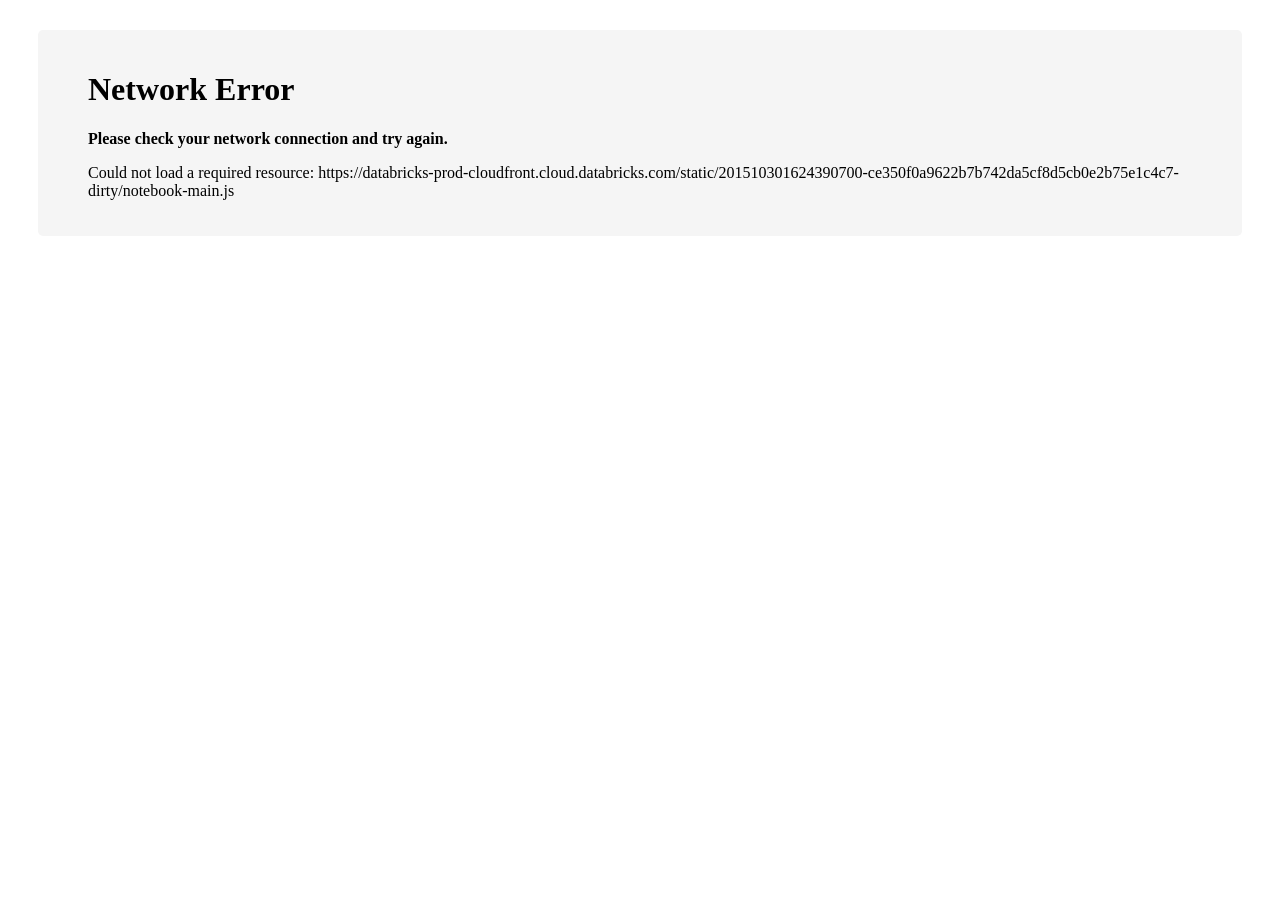
<file: SparkIntroLabs/html/Power-Lab3-ML.html>
<!DOCTYPE html>
<html>
<head>
<meta charset="utf-8">
<meta name="google" content="notranslate">
<meta http-equiv="Content-Language" content="en">
<title>Power-Lab3-ML - Databricks</title>
<link rel="stylesheet" href="http://fonts.googleapis.com/css?family=Source+Code+Pro:400,700">
<link rel="stylesheet" href="http://maxcdn.bootstrapcdn.com/font-awesome/4.4.0/css/font-awesome.min.css">
<link rel='stylesheet' type='text/css' href='https://databricks-prod-cloudfront.cloud.databricks.com/static/201510301624390700-ce350f0a9622b7b742da5cf8d5cb0e2b75e1c4c7-dirty/notebook.css'></style>
<style media='print'>
#context-bar,div.top-menu-buttons,div.globalComments,div.commentsPane,.tb-title-icons,#topbar,#user-menu{position:relative !important}#help-menu{position:relative !important}#topbar{display:block !important;height:auto !important}.tb-button{display:none !important}.tb-title-wrapper{text-align:left !important;margin:0;left:0;white-space:initial;position:relative}.tb-title-lang{display:none !important}#overallView{left:0 !important}#content{position:relative !important;display:block !important;top:0 !important;left:0 !important}.command-provenance{visibility:visible !important;opacity:1 !important}#context-bar,div.top-menu-buttons,div.globalComments,div.commentsPane,.tb-title-icons,#tooltip,#filebrowser-popup,#searchpanel-popup,#user-menu{display:none !important}.submit-hint,a[class*="-button"],i[class*="icon-"],select{display:none !important}.results .plot-controls{display:none !important}a[class="cancel-query-button"]{display:block !important}.tb-status,.tb-status img{display:none !important}.command-result .spinner .spinner-wrapper{display:none !important}html,body,.shellSessionView{overflow:hidden !important}textarea:empty{display:none !important}div.primaryPrompt{display:none !important}div.divider{display:none !important}.command{border:none !important}*::-webkit-input-placeholder{color:tranparent}*:-moz-placeholder{color:tranparent}*::-moz-placeholder{color:tranparent}*:-ms-input-placeholder{color:tranparent}.expandingText{min-height:initial !important}.commentFrame .comment-list li{margin:0}.commentFrame .header{display:none !important}.commentFrame .new-comment{border-bottom:none !important}div.divider:hover{display:none !important}div.divider:hover .btn-circle{display:none !important}.command:hover,.command:active{border:none !important;box-shadow:none !important}@page{margin:2cm}body{max-width:100% !important}.ui-resizable{max-height:100%;max-width:100%}.figure-results-and-comments .widget[style*="width: auto; height: auto"]{width:100% !important;min-height:300px}.widget.widget-input{min-height:initial !important}@-moz-document url-prefix(){.ui-resizable{width:auto !important;height:auto !important;max-width:100%}}img,.figure,.ui-resizeable{page-break-inside:avoid}.previousPrompt{page-break-inside:avoid}.command .command-input .command-box{page-break-before:avoid}.results-and-comments{page-break-before:avoid}.results-and-comments.figure-results-and-comments{page-break-before:auto;page-break-inside:avoid}.command .ui-resizeable{page-break-inside:avoid}.table-bordered{border:1px solid #ddd}.results .table thead,.table thead{background:#fafafa}.command-result-wrapper .results{overflow:hidden}.results-table .inner{overflow:hidden}#content{overflow-y:visible}.commentFrame{overflow:visible;margin-bottom:25px}.commentFrame .new-comment{border-bottom:none}.commentFrame .main,.commentFrame .comment-list{overflow-y:visible;max-height:initial;height:auto}.sessionPane .shell-top>div:last-child .results{padding-bottom:50px;overflow:visible}
/*# sourceMappingURL=[data-uri] */

</style>
<link rel="icon" type="image/png" href="[data-uri]">
<meta http-equiv="content-type" content="text/html; charset=UTF8">

</head>
<body>
<script>window.settings = {"dbcForumURL":"http://forums.databricks.com/","dbfsS3Host":"https://databricks-prod-storage-oregon.s3.amazonaws.com","enableThirdPartyApplicationsUI":false,"notebookRevisionVisibilityHorizon":0,"enableTableHandler":true,"isAdmin":false,"enablePresentationTimerConfig":true,"enableFullTextSearch":true,"enableNewSearchPanel":true,"enableElasticSparkUI":true,"clusters":false,"hideOffHeapCache":false,"applications":false,"fileStoreBase":"FileStore","configurableSparkOptionsSpec":[{"keyPattern":"spark\\.kryo\\.registrator","valuePattern":".*","keyPatternDisplay":"spark.kryo.registrator","valuePatternDisplay":"*","description":"A user defined class that has serializer information"},{"keyPattern":"spark\\.speculation","valuePattern":"(true|false)","keyPatternDisplay":"spark.speculation","valuePatternDisplay":"true|false","description":"Whether to use speculation (recommended off for streaming)"},{"keyPattern":"spark\\.es(\\.[^\\.]+)+","valuePattern":".*","keyPatternDisplay":"spark.es.*","valuePatternDisplay":"*","description":"Configuration options for ElasticSearch"},{"keyPattern":"es(\\.([^\\.]+))+","valuePattern":".*","keyPatternDisplay":"es.*","valuePatternDisplay":"*","description":"Configuration options for ElasticSearch"},{"keyPattern":"spark\\.(storage|shuffle)\\.memoryFraction","valuePattern":"0?\\.0*([1-9])([0-9])*","keyPatternDisplay":"spark.(storage|shuffle).memoryFraction","valuePatternDisplay":"(0.0,1.0)","description":"Fraction of Java heap to use for Spark's shuffle or storage"}],"enableReactNotebookComments":true,"enableResetPassword":true,"sparkVersions":[{"key":"1.3.x","displayName":"Spark 1.3","packageLabel":"spark-1.3-jenkins-ip-10-2-0-138-Uce350f0a96-Sce350f0a96-2015-10-30-23:30:21.378521","upgradable":true,"deprecated":false,"customerVisible":true},{"key":"1.4.x","displayName":"Spark 1.4","packageLabel":"spark-1.4-jenkins-ip-10-2-0-138-Uce350f0a96-Sce350f0a96-2015-10-30-23:30:21.378521","upgradable":true,"deprecated":false,"customerVisible":true},{"key":"1.5.x","displayName":"Spark 1.5","packageLabel":"spark-1.5-jenkins-ip-10-2-0-138-Uce350f0a96-Sce350f0a96-2015-10-30-23:30:21.378521","upgradable":true,"deprecated":false,"customerVisible":true},{"key":"master","displayName":"Spark master (dev)","packageLabel":"","upgradable":true,"deprecated":false,"customerVisible":false}],"serverContinuationTimeoutMillis":10000,"driverStderrFilePrefix":"stderr","driverStdoutFilePrefix":"stdout","sparkHistoryServerEnabled":true,"enableIPythonImportExport":true,"enableNotebookHistoryDiffing":true,"branch":"2.5.5","local":false,"displayDefaultContainerMemoryGB":6,"enableIntercom":false,"useSpotForWorkers":false,"enableStaticNotebooks":true,"dbcGuideURL":"#workspace/databricks_guide/00 Welcome to Databricks","enableR":true,"orgId":0,"enableNotebookGitVersioning":true,"files":"files/","enableDriverLogsUI":true,"disableLegacyDashboards":false,"enableWorkspaceAclsConfig":true,"dropzoneMaxFileSize":4096,"driverLog4jFilePrefix":"log4j","enableMavenLibraries":true,"enableNewHelpMenu":true,"gitTimestamp":"2015-10-30 16:24:39 -0700","defaultSparkVersion":{"key":"1.5.x","displayName":"Spark 1.5","packageLabel":"spark-1.5-jenkins-ip-10-2-0-138-Uce350f0a96-Sce350f0a96-2015-10-30-23:30:21.378521","upgradable":true,"deprecated":false,"customerVisible":true},"staticNotebookCdnUrl":"https://databricks-prod-cloudfront.cloud.databricks.com/","clusterPublisherRootId":5,"intercomAppId":"s67zdzhb","enableLatestJobRunResultPermalink":true,"enableSparkConfUI":true,"enableJdbcImport":true,"logfiles":"logfiles/","enableClusterDeltaUpdates":true,"csrfToken":"ddbb3f6b-7e4c-498b-8ccd-855e2ab302fc","useFixedStaticNotebookVersionForDevelopment":false,"enableBasicReactDialogBoxes":true,"requireEmailUserName":true,"enableDashboardViews":false,"dbcFeedbackURL":"http://feedback.databricks.com/forums/263785-product-feedback","enableWorkspaceAclService":true,"enableWorkspaceAcls":true,"gitHash":"ce350f0a9622b7b742da5cf8d5cb0e2b75e1c4c7-dirty","enableLibraryUI":true,"userFullname":"Alex Zeltov","enableMiniClusters":false,"enableWebSocketDeltaUpdates":true,"enableDebugUI":false,"showHiddenSparkVersions":false,"allowNonAdminUsers":true,"userId":100006,"dbcSupportURL":"","enableSparkPackages":true,"enableNotebookHistoryUI":true,"enableSparkVersionsUI":true,"notebookLoadingBackground":"#fff","enableNewJobRunDetailsPage":true,"enableDashboardExport":true,"user":"azeltov@hortonworks.com","enableServerAutoComplete":true,"defaultMemoryPerContainerMB":6000,"enablePresenceUI":true,"tablesPublisherRootId":7,"accounts":false,"enableNewProgressReportUI":true,"defaultCoresPerContainer":4,"zoneInfos":[{"id":"us-west-2c","isDefault":true},{"id":"us-west-2b","isDefault":false},{"id":"us-west-2a","isDefault":false}],"defaultZoneId":"us-west-2c"};</script>

<script>var notebookModelJson = {"clusterMemory":0,"name":"Power-Lab3-ML","path":"/1/3561/8446/8688/8863/9064","guid":"bbc9ff07-3b13-44d2-bc4a-d4036f87f8c5","jsRunAllAction":"NoAction","iPythonMetadata":null,"runStatus":"idle","clusterId":"","id":9064,"language":"python","deltaVersion":504222,"targetClusterId":null,"deltaEvent":"full","type":"shell","clusterName":"","parentId":8863,"globalVars":{},"notebookFetchError":null,"permissionLevel":"Can Read","presenceMarks":[]};</script>

<script>var notebookModelCommandCollection = [{"type":"command","id":9066,"parentId":9064,"deltaVersion":0,"running":false,"state":"finished","shouldRun":false,"rerunning":false,"stages":[],"guid":"d64df31f-07de-4b49-88cd-04bdcd1d0250","subtype":"command","commandType":"auto","position":1,"command":"%md #Power Plant ML Pipeline Application\nThis is an end-to-end example of using a number of different machine learning algorithms to solve a supervised regression problem.\n\n###Table of Contents\n- *Step 1: Business Understanding*\n- *Step 2: Extract-Transform-Load (ETL) Your Data*\n- *Step 3: Explore Your Data*\n- *Step 4: Visualize Your Data*\n- *Step 5: Data Preparation*\n- *Step 6: Data Modeling*\n\n\n*We are trying to predict power output given a set of readings from various sensors in a gas-fired power generation plant.  Power generation is a complex process, and understanding and predicting power output is an important element in managing a plant and its connection to the power grid.*\n\nMore information about Peaker or Peaking Power Plants can be found on Wikipedia https://en.wikipedia.org/wiki/Peaking_power_plant\n\n\nGiven this business problem, we need to translate it to a Machine Learning task.  The ML task is regression since the label (or target) we are trying to predict is numeric.\n\n\nThe example data is provided by UCI at [UCI Machine Learning Repository Combined Cycle Power Plant Data Set](https://archive.ics.uci.edu/ml/datasets/Combined+Cycle+Power+Plant)\n\nYou can read the background on the UCI page, but in summary we have collected a number of readings from sensors at a Gas Fired Power Plant\n\n(also called a Peaker Plant) and now we want to use those sensor readings to predict how much power the plant will generate.\n\n\nMore information about Machine Learning with Spark can be found in the programming guide in the [SparkML Guide](https://spark.apache.org/docs/latest/mllib-guide.html)\n\n\n*Please note this example only works with Spark version 1.4 or higher*\n","commandVersion":0,"results":null,"errorSummary":null,"error":null,"startTime":0,"submitTime":1442967325716,"finishTime":0,"collapsed":false,"bindings":{},"inputWidgets":{},"displayType":"table","width":"auto","height":"auto","xColumns":null,"yColumns":null,"pivotColumns":null,"pivotAggregation":null,"customPlotOptions":{},"commentThread":[],"commentsVisible":false,"parentHierarchy":[],"latestUser":"yuecong1104@gmail.com","lastModifiedBy":"","diffInserts":null,"diffDeletes":null,"nuid":"6a80119a-7677-48af-9e5d-7e606aef3bec","globalVars":{},"iPythonMetadata":null,"path":"/1/3561/8446/8688/8863/9064/9066","parent":null,"localVersion":63,"presenceMarks":[],"comments":null,"clusterId":"","clusterName":"","clusterMemory":0},{"type":"command","id":9067,"parentId":9064,"deltaVersion":0,"running":false,"state":"finished","shouldRun":false,"rerunning":false,"stages":[],"guid":"b6c645ba-b308-4aa3-89e8-21ff96145ba6","subtype":"command","commandType":"auto","position":2,"command":"assert int(sc.version.replace(\".\", \"\")) >= 140, \"Spark 1.4.0+ is required to run this notebook. Please attach it to a Spark 1.4.0+ cluster.\"","commandVersion":0,"results":{"type":"html","data":"<div class=\"ansiout\"></div>","arguments":{},"plotOptions":null},"errorSummary":null,"error":"<div class=\"ansiout\"><span class=\"ansired\">---------------------------------------------------------------------------</span>\n<span class=\"ansired\">AssertionError</span>                            Traceback (most recent call last)\n<span class=\"ansigreen\">&lt;ipython-input-5-6e5e53661dbb&gt;</span> in <span class=\"ansicyan\">&lt;module&gt;</span><span class=\"ansiblue\">()</span>\n<span class=\"ansigreen\">----&gt; 1</span><span class=\"ansiyellow\"> </span><span class=\"ansigreen\">assert</span> int<span class=\"ansiyellow\">(</span>sc<span class=\"ansiyellow\">.</span>version<span class=\"ansiyellow\">.</span>replace<span class=\"ansiyellow\">(</span><span class=\"ansiblue\">&quot;.&quot;</span><span class=\"ansiyellow\">,</span> <span class=\"ansiblue\">&quot;&quot;</span><span class=\"ansiyellow\">)</span><span class=\"ansiyellow\">)</span> <span class=\"ansiyellow\">&gt;=</span> <span class=\"ansicyan\">150</span><span class=\"ansiyellow\">,</span> <span class=\"ansiblue\">&quot;Spark 1.4.0+ is required to run this notebook. Please attach it to a Spark 1.4.0+ cluster.&quot;</span><span class=\"ansiyellow\"></span>\n\n<span class=\"ansired\">AssertionError</span>: Spark 1.4.0+ is required to run this notebook. Please attach it to a Spark 1.4.0+ cluster.\n</div>","startTime":1442967328179,"submitTime":1442967325770,"finishTime":1442967328237,"collapsed":false,"bindings":{},"inputWidgets":{},"displayType":"table","width":"auto","height":"auto","xColumns":null,"yColumns":null,"pivotColumns":null,"pivotAggregation":null,"customPlotOptions":{},"commentThread":[],"commentsVisible":false,"parentHierarchy":[],"latestUser":"yuecong1104@gmail.com","lastModifiedBy":"","diffInserts":null,"diffDeletes":null,"nuid":"878fede9-0eac-4642-a63a-f825618ced97","globalVars":{},"iPythonMetadata":null,"path":"/1/3561/8446/8688/8863/9064/9067","parent":null,"localVersion":63,"presenceMarks":[],"comments":null,"clusterId":"","clusterName":"","clusterMemory":0},{"type":"command","id":9068,"parentId":9064,"deltaVersion":0,"running":false,"state":"finished","shouldRun":false,"rerunning":false,"stages":[],"guid":"75f1dc96-8abe-47de-9340-5c76ab51a0cd","subtype":"command","commandType":"auto","position":3,"command":"%md ##Step 1: Business Understanding\nThe first step in any machine learning task is to understand the business need. \n\nAs described in the overview we are trying to predict power output given a set of readings from various sensors in a gas-fired power generation plant.\n\nThe problem is a regression problem since the label (or target) we are trying to predict is numeric","commandVersion":0,"results":null,"errorSummary":null,"error":null,"startTime":0,"submitTime":1442967325793,"finishTime":0,"collapsed":false,"bindings":{},"inputWidgets":{},"displayType":"table","width":"auto","height":"auto","xColumns":null,"yColumns":null,"pivotColumns":null,"pivotAggregation":null,"customPlotOptions":{},"commentThread":[],"commentsVisible":false,"parentHierarchy":[],"latestUser":"yuecong1104@gmail.com","lastModifiedBy":"","diffInserts":null,"diffDeletes":null,"nuid":"24c8f4b7-4fa3-49de-b314-18766cc29b94","globalVars":{},"iPythonMetadata":null,"path":"/1/3561/8446/8688/8863/9064/9068","parent":null,"localVersion":63,"presenceMarks":[],"comments":null,"clusterId":"","clusterName":"","clusterMemory":0},{"type":"command","id":9069,"parentId":9064,"deltaVersion":0,"running":false,"state":"finished","shouldRun":false,"rerunning":false,"stages":[],"guid":"1b7aba60-b7ae-4d6c-8458-b77ebb134ba1","subtype":"command","commandType":"auto","position":4,"command":"%md ##Step 2: Extract-Transform-Load (ETL) Your Data\n\nNow that we understand what we are trying to do, the first step is to load our data into a format we can query and use.  This is known as ETL or \"Extract-Transform-Load\".  We will load our file from Amazon s3.\n\nNote: Alternatively we could upload our data using \"Databricks Menu > Tables > Create Table\", assuming we had the raw files on our local computer.\n\nOur data is available on Amazon s3 at the following path:  \n`dbfs:/databricks-datasets/power-plant/data`\n\n**ToDo:** Let's start by printing the first 5 lines of the file.  \n*Hint*: To read the file into an RDD use `sc.textFile(\"dbfs:/databricks-datasets/power-plant/data\")`  \n*Hint*: Then you will need to figure out how to `take` and print the first 5 lines of the RDD.","commandVersion":0,"results":null,"errorSummary":null,"error":null,"startTime":0,"submitTime":1442967325830,"finishTime":0,"collapsed":false,"bindings":{},"inputWidgets":{},"displayType":"table","width":"auto","height":"auto","xColumns":null,"yColumns":null,"pivotColumns":null,"pivotAggregation":null,"customPlotOptions":{},"commentThread":[],"commentsVisible":false,"parentHierarchy":[],"latestUser":"yuecong1104@gmail.com","lastModifiedBy":"","diffInserts":null,"diffDeletes":null,"nuid":"b63a20ee-e202-4e3c-bf51-428be4a82455","globalVars":{},"iPythonMetadata":null,"path":"/1/3561/8446/8688/8863/9064/9069","parent":null,"localVersion":63,"presenceMarks":[],"comments":null,"clusterId":"","clusterName":"","clusterMemory":0},{"type":"command","id":9070,"parentId":9064,"deltaVersion":0,"running":false,"state":"finished","shouldRun":false,"rerunning":false,"stages":[],"guid":"b95e0d89-c2a5-4cdb-aacd-152417be3d74","subtype":"command","commandType":"auto","position":5.5,"command":"rawTextRdd = sc.textFile(\"dbfs:/databricks-datasets/power-plant/data\")\nfor line in rawTextRdd.take(5):\n    print(line)\n","commandVersion":0,"results":{"type":"html","data":"<div class=\"ansiout\">AT\tV\tAP\tRH\tPE\n14.96\t41.76\t1024.07\t73.17\t463.26\n25.18\t62.96\t1020.04\t59.08\t444.37\n5.11\t39.4\t1012.16\t92.14\t488.56\n20.86\t57.32\t1010.24\t76.64\t446.48\n</div>","arguments":{},"plotOptions":null},"errorSummary":null,"error":"<div class=\"ansiout\"><span class=\"ansicyan\">  File </span><span class=\"ansigreen\">&quot;&lt;ipython-input-11-7796a0c523fb&gt;&quot;</span><span class=\"ansicyan\">, line </span><span class=\"ansigreen\">1</span>\n<span class=\"ansiyellow\">    rawTextRdd = &quot;sc.textFile(&quot;dbfs:/databricks-datasets/power-plant/data&quot;)</span>\n<span class=\"ansigrey\">                                  ^</span>\n<span class=\"ansired\">SyntaxError</span><span class=\"ansired\">:</span> invalid syntax\n\n</div>","startTime":1442967328241,"submitTime":1442967325868,"finishTime":1442967328818,"collapsed":false,"bindings":{},"inputWidgets":{},"displayType":"table","width":"auto","height":"auto","xColumns":null,"yColumns":null,"pivotColumns":null,"pivotAggregation":null,"customPlotOptions":{},"commentThread":[],"commentsVisible":false,"parentHierarchy":[],"latestUser":"yuecong1104@gmail.com","lastModifiedBy":"","diffInserts":null,"diffDeletes":null,"nuid":"783f6234-cc6b-49b5-821b-c46cdc06bc86","globalVars":{},"iPythonMetadata":null,"path":"/1/3561/8446/8688/8863/9064/9070","parent":null,"localVersion":63,"presenceMarks":[],"comments":null,"clusterId":"","clusterName":"","clusterMemory":0},{"type":"command","id":9071,"parentId":9064,"deltaVersion":0,"running":false,"state":"finished","shouldRun":false,"rerunning":false,"stages":[],"guid":"a913bcbd-99c0-49fd-8933-7d30d3e8849d","subtype":"command","commandType":"auto","position":6,"command":"%md The file is a .tsv (Tab Seperated Values) file of floating point numbers.  \n\nOur schema definition from UCI appears below:\n\n- AT = Atmospheric Temperature in C\n- V = Exhaust Vacuum Speed\n- AP = Atmospheric Pressure\n- RH = Relative Humidity\n- PE = Power Output.  This is the value we are trying to predict given the measurements above.\n\n\n**ToDo:** Transform the RDD so that each row is a tuple of float values.  Then print the first 5 rows.  \n*Hint:* Use filter to exclude lines that start with AT to remove the header.  \n*Hint:* Use map to transform each line into a PowerPlantRow of data fields.  \n*Hint:* Use python's str.split break up each line into individual fields.","commandVersion":0,"results":null,"errorSummary":null,"error":null,"startTime":0,"submitTime":1442967325890,"finishTime":0,"collapsed":false,"bindings":{},"inputWidgets":{},"displayType":"table","width":"auto","height":"auto","xColumns":null,"yColumns":null,"pivotColumns":null,"pivotAggregation":null,"customPlotOptions":{},"commentThread":[],"commentsVisible":false,"parentHierarchy":[],"latestUser":"yuecong1104@gmail.com","lastModifiedBy":"","diffInserts":null,"diffDeletes":null,"nuid":"8082effd-eb12-4bf6-b3ee-5a19fd6b41e7","globalVars":{},"iPythonMetadata":null,"path":"/1/3561/8446/8688/8863/9064/9071","parent":null,"localVersion":63,"presenceMarks":[],"comments":null,"clusterId":"","clusterName":"","clusterMemory":0},{"type":"command","id":9072,"parentId":9064,"deltaVersion":0,"running":false,"state":"finished","shouldRun":false,"rerunning":false,"stages":[],"guid":"0b813687-c6cf-4f4c-b387-99e026ae9165","subtype":"command","commandType":"auto","position":8,"command":"from collections import namedtuple\nPowerPlantRow=namedtuple(\"PowerPlantRow\", [\"AT\", \"V\", \"AP\", \"RH\", \"PE\"])\nrawDataRdd=rawTextRdd\\\n  .map(lambda x: x.split(\"\\t\"))\\\n  .filter(lambda line: line[0] != \"AT\")\\\n  .map(lambda line: PowerPlantRow(float(line[0]), float(line[1]), float(line[2]), float(line[3]), float(line[4])))\nrawDataRdd.take(5)","commandVersion":0,"results":{"type":"html","data":"<div class=\"ansiout\"><span class=\"ansired\">Out[</span><span class=\"ansired\">3</span><span class=\"ansired\">]: </span>\n[PowerPlantRow(AT=14.96, V=41.76, AP=1024.07, RH=73.17, PE=463.26),\n PowerPlantRow(AT=25.18, V=62.96, AP=1020.04, RH=59.08, PE=444.37),\n PowerPlantRow(AT=5.11, V=39.4, AP=1012.16, RH=92.14, PE=488.56),\n PowerPlantRow(AT=20.86, V=57.32, AP=1010.24, RH=76.64, PE=446.48),\n PowerPlantRow(AT=10.82, V=37.5, AP=1009.23, RH=96.62, PE=473.9)]\n</div>","arguments":{},"plotOptions":null},"errorSummary":null,"error":"<div class=\"ansiout\"><span class=\"ansired\">---------------------------------------------------------------------------</span>\n<span class=\"ansired\">Exception</span>                                 Traceback (most recent call last)\n<span class=\"ansigreen\">&lt;ipython-input-15-0b93f3e56098&gt;</span> in <span class=\"ansicyan\">&lt;module&gt;</span><span class=\"ansiblue\">()</span>\n<span class=\"ansigreen\">      1</span> PowerPlantTable<span class=\"ansiyellow\">=</span>namedtuple<span class=\"ansiyellow\">(</span><span class=\"ansiblue\">&quot;PowerPlantTable&quot;</span><span class=\"ansiyellow\">,</span> <span class=\"ansiyellow\">[</span><span class=\"ansiblue\">&quot;AT&quot;</span><span class=\"ansiyellow\">,</span> <span class=\"ansiblue\">&quot;V&quot;</span><span class=\"ansiyellow\">,</span> <span class=\"ansiblue\">&quot;AP&quot;</span><span class=\"ansiyellow\">,</span> <span class=\"ansiblue\">&quot;RH&quot;</span><span class=\"ansiyellow\">,</span> <span class=\"ansiblue\">&quot;PE&quot;</span><span class=\"ansiyellow\">]</span><span class=\"ansiyellow\">)</span><span class=\"ansiyellow\"></span>\n<span class=\"ansigreen\">      2</span> rawDataRdd<span class=\"ansiyellow\">=</span>rawTextRdd  <span class=\"ansiyellow\">.</span>map<span class=\"ansiyellow\">(</span><span class=\"ansigreen\">lambda</span> x<span class=\"ansiyellow\">:</span> x<span class=\"ansiyellow\">.</span>split<span class=\"ansiyellow\">(</span><span class=\"ansiblue\">&quot;\\t&quot;</span><span class=\"ansiyellow\">)</span><span class=\"ansiyellow\">)</span>  <span class=\"ansiyellow\">.</span>filter<span class=\"ansiyellow\">(</span><span class=\"ansigreen\">lambda</span> line<span class=\"ansiyellow\">:</span> line<span class=\"ansiyellow\">[</span><span class=\"ansicyan\">0</span><span class=\"ansiyellow\">]</span> <span class=\"ansiyellow\">!=</span> <span class=\"ansiblue\">&quot;AT&quot;</span><span class=\"ansiyellow\">)</span>  <span class=\"ansiyellow\">.</span>map<span class=\"ansiyellow\">(</span><span class=\"ansigreen\">lambda</span> line<span class=\"ansiyellow\">:</span> PowerPlantTable<span class=\"ansiyellow\">(</span>float<span class=\"ansiyellow\">(</span>line<span class=\"ansiyellow\">[</span><span class=\"ansicyan\">0</span><span class=\"ansiyellow\">]</span><span class=\"ansiyellow\">)</span><span class=\"ansiyellow\">,</span> float<span class=\"ansiyellow\">(</span>line<span class=\"ansiyellow\">[</span><span class=\"ansicyan\">1</span><span class=\"ansiyellow\">]</span><span class=\"ansiyellow\">)</span><span class=\"ansiyellow\">,</span> float<span class=\"ansiyellow\">(</span>line<span class=\"ansiyellow\">[</span><span class=\"ansicyan\">2</span><span class=\"ansiyellow\">]</span><span class=\"ansiyellow\">)</span><span class=\"ansiyellow\">,</span> float<span class=\"ansiyellow\">(</span>line<span class=\"ansiyellow\">[</span><span class=\"ansicyan\">3</span><span class=\"ansiyellow\">]</span><span class=\"ansiyellow\">)</span><span class=\"ansiyellow\">,</span> float<span class=\"ansiyellow\">(</span>line<span class=\"ansiyellow\">[</span><span class=\"ansicyan\">4</span><span class=\"ansiyellow\">]</span><span class=\"ansiyellow\">)</span><span class=\"ansiyellow\">)</span><span class=\"ansiyellow\">)</span><span class=\"ansiyellow\"></span>\n<span class=\"ansigreen\">----&gt; 3</span><span class=\"ansiyellow\"> </span>display<span class=\"ansiyellow\">(</span>rawDataRdd<span class=\"ansiyellow\">)</span><span class=\"ansiyellow\"></span>\n\n<span class=\"ansigreen\">/tmp/1437966632527-0/PythonShell.py</span> in <span class=\"ansicyan\">display</span><span class=\"ansiblue\">(self, input)</span>\n<span class=\"ansigreen\">    356</span>             self<span class=\"ansiyellow\">.</span>display<span class=\"ansiyellow\">(</span>input<span class=\"ansiyellow\">.</span>draw<span class=\"ansiyellow\">(</span><span class=\"ansiyellow\">)</span><span class=\"ansiyellow\">)</span><span class=\"ansiyellow\"></span>\n<span class=\"ansigreen\">    357</span>         <span class=\"ansigreen\">else</span><span class=\"ansiyellow\">:</span><span class=\"ansiyellow\"></span>\n<span class=\"ansigreen\">--&gt; 358</span><span class=\"ansiyellow\">             </span><span class=\"ansigreen\">raise</span> Exception<span class=\"ansiyellow\">(</span><span class=\"ansiblue\">&quot;Cannot display object of type %s&quot;</span> <span class=\"ansiyellow\">%</span> type<span class=\"ansiyellow\">(</span>input<span class=\"ansiyellow\">)</span><span class=\"ansiyellow\">)</span><span class=\"ansiyellow\"></span>\n<span class=\"ansigreen\">    359</span> <span class=\"ansiyellow\"></span>\n<span class=\"ansigreen\">    360</span>     <span class=\"ansigreen\">def</span> displayHTML<span class=\"ansiyellow\">(</span>self<span class=\"ansiyellow\">,</span> html<span class=\"ansiyellow\">)</span><span class=\"ansiyellow\">:</span><span class=\"ansiyellow\"></span>\n\n<span class=\"ansired\">Exception</span>: Cannot display object of type &lt;class &apos;pyspark.rdd.PipelinedRDD&apos;&gt;\n</div>","startTime":1442967328822,"submitTime":1442967325930,"finishTime":1442967329004,"collapsed":false,"bindings":{},"inputWidgets":{},"displayType":"table","width":"auto","height":"auto","xColumns":null,"yColumns":null,"pivotColumns":null,"pivotAggregation":null,"customPlotOptions":{},"commentThread":[],"commentsVisible":false,"parentHierarchy":[],"latestUser":"yuecong1104@gmail.com","lastModifiedBy":"","diffInserts":null,"diffDeletes":null,"nuid":"1f6986af-dc4a-4560-afc2-e8c2d4433cc6","globalVars":{},"iPythonMetadata":null,"path":"/1/3561/8446/8688/8863/9064/9072","parent":null,"localVersion":63,"presenceMarks":[],"comments":null,"clusterId":"","clusterName":"","clusterMemory":0},{"type":"command","id":9073,"parentId":9064,"deltaVersion":0,"running":false,"state":"finished","shouldRun":false,"rerunning":false,"stages":[],"guid":"673e0f07-5617-429e-984b-322bb8b302f7","subtype":"command","commandType":"auto","position":9,"command":"%md ##Step 3: Explore Your Data\nNow that your data is loaded, let's explore it, verify it, and do some basic analysis and visualizations.","commandVersion":0,"results":null,"errorSummary":null,"error":null,"startTime":0,"submitTime":1442967325957,"finishTime":0,"collapsed":false,"bindings":{},"inputWidgets":{},"displayType":"table","width":"auto","height":"auto","xColumns":null,"yColumns":null,"pivotColumns":null,"pivotAggregation":null,"customPlotOptions":{},"commentThread":[],"commentsVisible":false,"parentHierarchy":[],"latestUser":"yuecong1104@gmail.com","lastModifiedBy":"","diffInserts":null,"diffDeletes":null,"nuid":"3690492f-b56c-4344-bb37-293da8819555","globalVars":{},"iPythonMetadata":null,"path":"/1/3561/8446/8688/8863/9064/9073","parent":null,"localVersion":63,"presenceMarks":[],"comments":null,"clusterId":"","clusterName":"","clusterMemory":0},{"type":"command","id":9074,"parentId":9064,"deltaVersion":0,"running":false,"state":"finished","shouldRun":false,"rerunning":false,"stages":[],"guid":"9c148b69-1e7d-4edd-8eff-9dcd42894ea1","subtype":"command","commandType":"auto","position":9.5,"command":"%md\n**ToDo:** Transform your `rawDataRdd` into a Dataframe named `power_plant`.  Then use the `display(power_plant)` function to visualize it.","commandVersion":0,"results":null,"errorSummary":null,"error":null,"startTime":0,"submitTime":1442967326087,"finishTime":0,"collapsed":false,"bindings":{},"inputWidgets":{},"displayType":"table","width":"auto","height":"auto","xColumns":null,"yColumns":null,"pivotColumns":null,"pivotAggregation":null,"customPlotOptions":{},"commentThread":[],"commentsVisible":false,"parentHierarchy":[],"latestUser":"yuecong1104@gmail.com","lastModifiedBy":"","diffInserts":null,"diffDeletes":null,"nuid":"bb7b27b6-da4b-4ccd-982e-9aa01fd1f0b5","globalVars":{},"iPythonMetadata":null,"path":"/1/3561/8446/8688/8863/9064/9074","parent":null,"localVersion":63,"presenceMarks":[],"comments":null,"clusterId":"","clusterName":"","clusterMemory":0},{"type":"command","id":9075,"parentId":9064,"deltaVersion":0,"running":false,"state":"finished","shouldRun":false,"rerunning":false,"stages":[],"guid":"d25c0db7-c995-470c-88f2-13067cfa2b8a","subtype":"command","commandType":"auto","position":9.75,"command":"powerPlant=rawDataRdd.toDF()\ndisplay(powerPlant)","commandVersion":0,"results":{"type":"table","data":[[14.96,41.76,1024.07,73.17,463.26],[25.18,62.96,1020.04,59.08,444.37],[5.11,39.4,1012.16,92.14,488.56],[20.86,57.32,1010.24,76.64,446.48],[10.82,37.5,1009.23,96.62,473.9],[26.27,59.44,1012.23,58.77,443.67],[15.89,43.96,1014.02,75.24,467.35],[9.48,44.71,1019.12,66.43,478.42],[14.64,45,1021.78,41.25,475.98],[11.74,43.56,1015.14,70.72,477.5],[17.99,43.72,1008.64,75.04,453.02],[20.14,46.93,1014.66,64.22,453.99],[24.34,73.5,1011.31,84.15,440.29],[25.71,58.59,1012.77,61.83,451.28],[26.19,69.34,1009.48,87.59,433.99],[21.42,43.79,1015.76,43.08,462.19],[18.21,45,1022.86,48.84,467.54],[11.04,41.74,1022.6,77.51,477.2],[14.45,52.75,1023.97,63.59,459.85],[13.97,38.47,1015.15,55.28,464.3],[17.76,42.42,1009.09,66.26,468.27],[5.41,40.07,1019.16,64.77,495.24],[7.76,42.28,1008.52,83.31,483.8],[27.23,63.9,1014.3,47.19,443.61],[27.36,48.6,1003.18,54.93,436.06],[27.47,70.72,1009.97,74.62,443.25],[14.6,39.31,1011.11,72.52,464.16],[7.91,39.96,1023.57,88.44,475.52],[5.81,35.79,1012.14,92.28,484.41],[30.53,65.18,1012.69,41.85,437.89],[23.87,63.94,1019.02,44.28,445.11],[26.09,58.41,1013.64,64.58,438.86],[29.27,66.85,1011.11,63.25,440.98],[27.38,74.16,1010.08,78.61,436.65],[24.81,63.94,1018.76,44.51,444.26],[12.75,44.03,1007.29,89.46,465.86],[24.66,63.73,1011.4,74.52,444.37],[16.38,47.45,1010.08,88.86,450.69],[13.91,39.35,1014.69,75.51,469.02],[23.18,51.3,1012.04,78.64,448.86],[22.47,47.45,1007.62,76.65,447.14],[13.39,44.85,1017.24,80.44,469.18],[9.28,41.54,1018.33,79.89,482.8],[11.82,42.86,1014.12,88.28,476.7],[10.27,40.64,1020.63,84.6,474.99],[22.92,63.94,1019.28,42.69,444.22],[16,37.87,1020.24,78.41,461.33],[21.22,43.43,1010.96,61.07,448.06],[13.46,44.71,1014.51,50,474.6],[9.39,40.11,1029.14,77.29,473.05],[31.07,73.5,1010.58,43.66,432.06],[12.82,38.62,1018.71,83.8,467.41],[32.57,78.92,1011.6,66.47,430.12],[8.11,42.18,1014.82,93.09,473.62],[13.92,39.39,1012.94,80.52,471.81],[23.04,59.43,1010.23,68.99,442.99],[27.31,64.44,1014.65,57.27,442.77],[5.91,39.33,1010.18,95.53,491.49],[25.26,61.08,1013.68,71.72,447.46],[27.97,58.84,1002.25,57.88,446.11],[26.08,52.3,1007.03,63.34,442.44],[29.01,65.71,1013.61,48.07,446.22],[12.18,40.1,1016.67,91.87,471.49],[13.76,45.87,1008.89,87.27,463.5],[25.5,58.79,1016.02,64.4,440.01],[28.26,65.34,1014.56,43.4,441.03],[21.39,62.96,1019.49,72.24,452.68],[7.26,40.69,1020.43,90.22,474.91],[10.54,34.03,1018.71,74,478.77],[27.71,74.34,998.14,71.85,434.2],[23.11,68.3,1017.83,86.62,437.91],[7.51,41.01,1024.61,97.41,477.61],[26.46,74.67,1016.65,84.44,431.65],[29.34,74.34,998.58,81.55,430.57],[10.32,42.28,1008.82,75.66,481.09],[22.74,61.02,1009.56,79.41,445.56],[13.48,39.85,1012.71,58.91,475.74],[25.52,69.75,1010.36,90.06,435.12],[21.58,67.25,1017.39,79,446.15],[27.66,76.86,1001.31,69.47,436.64],[26.96,69.45,1013.89,51.47,436.69],[12.29,42.18,1016.53,83.13,468.75],[15.86,43.02,1012.18,40.33,466.6],[13.87,45.08,1024.42,81.69,465.48],[24.09,73.68,1014.93,94.55,441.34],[20.45,69.45,1012.53,91.81,441.83],[15.07,39.3,1019,63.62,464.7],[32.72,69.75,1009.6,49.35,437.99],[18.23,58.96,1015.55,69.61,459.12],[35.56,68.94,1006.56,38.75,429.69],[18.36,51.43,1010.57,90.17,459.8],[26.35,64.05,1009.81,81.24,433.63],[25.92,60.95,1014.62,48.46,442.84],[8.01,41.66,1014.49,76.72,485.13],[19.63,52.72,1025.09,51.16,459.12],[20.02,67.32,1012.05,76.34,445.31],[10.08,40.72,1022.7,67.3,480.8],[27.23,66.48,1005.23,52.38,432.55],[23.37,63.77,1013.42,76.44,443.86],[18.74,59.21,1018.3,91.55,449.77],[14.81,43.69,1017.19,71.9,470.71],[23.1,51.3,1011.93,80.05,452.17],[10.72,41.38,1021.6,63.77,478.29],[29.46,71.94,1006.96,62.26,428.54],[8.1,40.64,1020.66,89.04,478.27],[27.29,62.66,1007.63,58.02,439.58],[17.1,49.69,1005.53,81.82,457.32],[11.49,44.2,1018.79,91.14,475.51],[23.69,65.59,1010.85,88.92,439.66],[13.51,40.89,1011.03,84.83,471.99],[9.64,39.35,1015.1,91.76,479.81],[25.65,78.92,1010.83,86.56,434.78],[21.59,61.87,1011.18,57.21,446.58],[27.98,58.33,1013.92,54.25,437.76],[18.8,39.72,1001.24,63.8,459.36],[18.28,44.71,1016.99,33.71,462.28],[13.55,43.48,1016.08,67.25,464.33],[22.99,46.21,1010.71,60.11,444.36],[23.94,59.39,1014.32,74.55,438.64],[13.74,34.03,1018.69,67.34,470.49],[21.3,41.1,1001.86,42.75,455.13],[27.54,66.93,1017.06,55.2,450.22],[24.81,63.73,1009.34,83.61,440.43],[4.97,42.85,1014.02,88.78,482.98],[15.22,50.88,1014.19,100.12,460.44],[23.88,54.2,1012.81,64.52,444.97],[33.01,68.67,1005.2,51.41,433.94],[25.98,73.18,1012.28,85.78,439.73],[28.18,73.88,1005.89,75.41,434.48],[21.67,60.84,1017.93,81.63,442.33],[17.67,45.09,1014.26,51.92,457.67],[21.37,57.76,1018.8,70.12,454.66],[28.69,67.25,1017.71,53.83,432.21],[16.61,43.77,1012.25,77.23,457.66],[27.91,63.76,1010.27,65.67,435.21],[20.97,47.43,1007.64,71.18,448.22],[10.8,41.66,1013.79,81.96,475.51],[20.61,62.91,1013.24,79.54,446.53],[25.45,57.32,1011.7,47.09,441.3],[30.16,69.34,1007.67,57.69,433.54],[4.99,39.04,1020.45,78.89,472.52],[10.51,44.78,1012.59,85.29,474.77],[33.79,69.05,1001.62,40.13,435.1],[21.34,59.8,1016.92,77.06,450.74],[23.4,65.06,1014.32,67.38,442.7],[32.21,68.14,1003.34,62.44,426.56],[14.26,42.32,1016,77.43,463.71],[27.71,66.93,1016.85,58.77,447.06],[21.95,57.76,1018.02,67.72,452.27],[25.76,63.94,1018.49,42.14,445.78],[23.68,68.3,1017.93,84.16,438.65],[8.28,40.77,1011.55,89.79,480.15],[23.44,62.52,1016.46,67.21,447.19],[25.32,48.41,1008.47,72.14,443.04],[3.94,39.9,1008.06,97.49,488.81],[17.3,57.76,1016.26,87.74,455.75],[18.2,49.39,1018.83,96.3,455.86],[21.43,46.97,1013.94,61.25,457.68],[11.16,40.05,1014.95,88.38,479.11],[30.38,74.16,1007.44,74.77,432.84],[23.36,62.52,1016.18,68.18,448.37],[21.69,47.45,1007.56,77.2,447.06],[23.62,49.21,1014.1,49.54,443.53],[21.87,61.45,1011.13,92.22,445.21],[29.25,66.51,1015.53,33.65,441.7],[20.03,66.86,1013.05,64.59,450.93],[18.14,49.78,1002.95,100.09,451.44],[24.23,56.89,1012.32,68.04,441.29],[18.11,44.85,1014.48,48.94,458.85],[6.57,43.65,1018.24,74.47,481.46],[12.56,43.41,1016.93,81.02,467.19],[13.4,41.58,1020.5,71.17,461.54],[27.1,52.84,1006.28,53.85,439.08],[14.28,42.74,1028.79,70.67,467.22],[16.29,44.34,1019.49,59.36,468.8],[31.24,71.98,1004.66,57.17,426.93],[10.57,37.73,1024.36,70.29,474.65],[13.8,44.21,1022.93,83.37,468.97],[25.3,71.58,1010.18,87.36,433.97],[18.06,50.16,1009.52,100.09,450.53],[25.42,59.04,1011.98,68.78,444.51],[15.07,40.69,1015.29,70.98,469.03],[11.75,71.14,1019.36,75.68,466.56],[20.23,52.05,1012.15,47.49,457.57],[27.31,59.54,1006.24,71.99,440.13],[28.57,69.84,1003.57,66.55,433.24],[17.9,43.72,1008.64,74.73,452.55],[23.83,71.37,1002.04,64.78,443.29],[27.92,74.99,1005.47,75.13,431.76],[17.34,44.78,1007.81,56.38,454.97],[17.94,63.07,1012.42,94.35,456.7],[6.4,39.9,1007.75,86.55,486.03],[11.78,39.96,1011.37,82.95,472.79],[20.28,57.25,1010.12,88.42,452.03],[21.04,54.2,1012.26,85.61,443.41],[25.11,67.32,1014.49,58.39,441.93],[30.28,70.98,1007.51,74.28,432.64],[8.14,36.24,1013.15,87.85,480.25],[16.86,39.63,1004.47,83.5,466.68],[6.25,40.07,1020.19,65.24,494.39],[22.35,54.42,1012.46,75.01,454.72],[17.98,56.85,1012.28,84.52,448.71],[21.19,42.48,1013.43,80.52,469.76],[20.94,44.89,1009.64,75.14,450.71],[24.23,58.79,1009.8,75.75,444.01],[19.18,58.2,1017.46,76.72,453.2],[20.88,57.85,1012.39,85.47,450.87],[23.67,63.86,1019.67,57.95,441.73],[14.12,39.52,1018.41,78.32,465.09],[25.23,64.63,1020.59,52.2,447.28],[6.54,39.33,1011.54,93.69,491.16],[20.08,62.52,1017.99,75.74,450.98],[24.67,63.56,1013.75,67.56,446.3],[27.82,79.74,1008.37,69.46,436.48],[15.55,42.03,1017.41,74.58,460.84],[24.26,69.51,1013.43,53.23,442.56],[13.45,41.49,1020.19,88.72,467.3],[11.06,40.64,1021.47,96.16,479.13],[24.91,52.3,1008.72,68.26,441.15],[22.39,59.04,1011.78,86.39,445.52],[11.95,40.69,1015.62,85.34,475.4],[14.85,40.69,1014.91,72.64,469.3],[10.11,41.62,1017.17,97.82,463.57],[23.67,68.67,1006.71,77.22,445.32],[16.14,44.21,1020.36,80.59,461.03],[15.11,43.13,1014.99,46.91,466.74],[24.14,59.87,1018.47,57.76,444.04],[30.08,67.25,1017.6,53.09,434.01],[14.77,44.9,1020.5,84.31,465.23],[27.6,69.34,1009.63,71.58,440.6],[13.89,44.84,1023.66,92.97,466.74],[26.85,75.6,1017.43,74.55,433.48],[12.41,40.96,1023.36,78.96,473.59],[13.08,41.74,1020.75,64.44,474.81],[18.93,44.06,1017.58,68.23,454.75],[20.5,49.69,1009.6,70.81,452.94],[30.72,69.13,1009.94,61.66,435.83],[7.55,39.22,1014.53,77.76,482.19],[13.49,44.47,1030.46,69.49,466.66],[15.62,40.12,1013.03,96.26,462.59],[24.8,64.63,1020.69,55.74,447.82],[10.03,41.62,1014.55,95.61,462.73],[22.43,63.21,1012.06,84.75,447.98],[14.95,39.31,1009.15,75.3,462.72],[24.78,58.46,1016.82,67.5,442.42],[23.2,48.41,1008.64,80.92,444.69],[14.01,39,1016.73,79.23,466.7],[19.4,64.63,1020.38,81.1,453.84],[30.15,67.32,1013.83,32.8,436.92],[6.91,36.08,1021.82,84.31,486.37],[29.04,60.07,1015.42,46.15,440.43],[26.02,63.07,1010.94,53.96,446.82],[5.89,39.48,1005.11,59.83,484.91],[26.52,71.64,1008.27,75.3,437.76],[28.53,68.08,1013.27,42.53,438.91],[16.59,39.54,1007.97,70.58,464.19],[22.95,67.79,1009.89,91.69,442.19],[23.96,47.43,1008.38,63.55,446.86],[17.48,44.2,1018.89,61.51,457.15],[6.69,43.65,1020.14,69.55,482.57],[10.25,41.26,1007.44,98.08,476.03],[28.87,72.58,1008.69,79.34,428.89],[12.04,40.23,1018.07,81.28,472.7],[22.58,52.3,1009.04,78.99,445.6],[15.12,52.05,1014.63,80.38,464.78],[25.48,58.95,1017.02,51.16,440.42],[27.87,70.79,1003.96,72.17,428.41],[23.72,70.47,1010.65,75.39,438.5],[25,59.43,1007.84,68.91,438.28],[8.42,40.64,1022.35,96.38,476.29],[22.46,58.49,1011.5,70.54,448.46],[29.92,57.19,1008.62,45.8,438.99],[11.68,39.22,1017.9,57.95,471.8],[14.04,42.44,1012.74,81.89,471.81],[19.86,59.14,1016.12,69.32,449.82],[25.99,68.08,1013.13,59.14,442.14],[23.42,58.79,1009.74,81.54,441.46],[10.6,40.22,1011.37,85.81,477.62],[20.97,61.87,1011.45,65.41,446.76],[14.14,39.82,1012.46,81.15,472.52],[8.56,40.71,1021.27,95.87,471.58],[24.86,72.39,1001.15,90.24,440.85],[29,77.54,1011.33,75.13,431.37],[27.59,71.97,1008.64,88.22,437.33],[10.45,40.71,1015.68,81.48,469.22],[8.51,40.78,1023.51,89.84,471.11],[29.82,66.51,1010.98,43.57,439.17],[22.56,62.26,1012.11,63.16,445.33],[11.38,39.22,1018.62,57.14,473.71],[20.25,57.76,1016.28,77.76,452.66],[22.42,59.43,1007.12,90.56,440.99],[14.85,38.91,1014.48,60.98,467.42],[25.62,58.82,1010.02,70.31,444.14],[19.85,56.53,1020.57,74.05,457.17],[13.67,54.3,1015.92,75.42,467.87],[24.39,70.72,1009.78,82.25,442.04],[16.07,44.58,1019.52,67.95,471.36],[11.6,39.1,1009.81,100.09,460.7],[31.38,70.83,1010.35,47.28,431.33],[29.91,76.86,998.59,72.41,432.6],[19.67,59.39,1014.07,77.67,447.61],[27.18,64.79,1016.27,63.7,443.87],[21.39,52.3,1009.2,79.77,446.87],[10.45,41.01,1020.57,93.84,465.74],[19.46,56.89,1014.02,84.95,447.86],[23.55,62.96,1020.16,70.16,447.65],[23.35,63.47,1011.78,84.24,437.87],[9.26,41.66,1016.87,73.32,483.51],[10.3,41.46,1018.21,86.17,479.65],[20.94,58.16,1016.88,65.43,455.16],[23.13,71.25,1002.49,94.59,431.91],[12.77,41.5,1014.13,86.8,470.68],[28.29,69.13,1009.29,58.18,429.28],[19.13,59.21,1018.32,89.66,450.81],[24.44,73.5,1011.49,87.39,437.73],[20.32,44.6,1015.16,36.35,460.21],[20.54,69.05,1001.6,79.62,442.86],[12.16,45,1021.51,50.52,482.99],[28.09,65.27,1013.27,51.96,440],[9.25,41.82,1033.25,74.73,478.48],[21.75,49.82,1015.01,78.33,455.28],[23.7,66.56,1002.07,85.19,436.94],[16.22,37.87,1022.36,83.13,461.06],[24.75,69.45,1013.97,53.49,438.28],[10.48,39.58,1011.81,88.86,472.61],[29.53,70.79,1003.7,60.89,426.85],[12.59,39.72,1017.76,61.14,470.18],[23.5,54.42,1012.31,68.29,455.38],[29.01,66.56,1006.44,57.62,428.32],[9.75,42.49,1010.57,83.63,480.35],[19.55,56.53,1020.2,78.1,455.56],[21.05,58.33,1013.14,66.34,447.66],[24.72,68.67,1006.74,79.02,443.06],[21.19,58.86,1014.19,68.96,452.43],[10.77,41.54,1019.94,71.13,477.81],[28.68,73.77,1004.72,87.01,431.66],[29.87,73.91,1004.53,74.3,431.8],[22.99,68.67,1006.65,77.62,446.67],[24.66,60.29,1018,59.56,445.26],[32.63,69.89,1013.85,41.66,425.72],[31.38,72.29,1008.73,73.27,430.58],[23.87,60.27,1018.94,77.16,439.86],[25.6,59.15,1013.31,67.02,441.11],[27.62,71.14,1011.6,52.8,434.72],[30.1,67.45,1014.23,39.04,434.01],[12.19,41.17,1019.43,65.47,475.64],[13.11,41.58,1020.43,74.32,460.44],[28.29,68.67,1005.46,69.22,436.4],[13.45,40.73,1018.7,93.88,461.03],[10.98,41.54,1019.94,69.83,479.08],[26.48,69.14,1009.31,84.11,435.76],[13.07,45.51,1015.22,78.65,460.14],[25.56,75.6,1017.37,69.31,442.2],[22.68,50.78,1008.83,70.3,447.69],[28.86,73.67,1006.65,68.23,431.15],[22.7,63.56,1014.32,71.76,445],[27.89,73.21,1001.32,85.88,431.59],[13.78,44.47,1027.94,71.09,467.22],[28.14,51.43,1012.16,52.67,445.33],[11.8,45.09,1013.21,89.68,470.57],[10.71,39.61,1018.72,73.66,473.77],[24.54,60.29,1017.42,58.94,447.67],[11.54,40.05,1014.78,87.05,474.29],[29.47,71.32,1008.07,67,437.14],[29.24,69.05,1003.12,43.18,432.56],[14.51,41.79,1009.72,80.62,459.14],[22.91,60.07,1016.03,59.72,446.19],[27.02,71.77,1006.38,72.1,428.1],[13.49,44.47,1030.18,69.15,468.46],[30.24,66.75,1017.95,55.66,435.02],[23.19,48.6,1002.38,61.19,445.52],[17.73,40.55,1003.36,74.62,462.69],[18.62,61.27,1019.26,73.35,455.75],[12.85,40,1015.89,68.85,463.74],[32.33,69.68,1011.95,39.89,439.79],[25.09,58.95,1016.99,53.16,443.26],[29.45,69.13,1009.3,52.97,432.04],[16.91,43.96,1013.32,79.87,465.86],[14.09,45.87,1009.05,84.09,465.6],[10.73,25.36,1009.35,100.15,469.43],[23.2,49.3,1003.4,79.77,440.75],[8.21,38.91,1015.82,88.99,481.32],[9.3,40.56,1022.64,76.14,479.87],[16.97,39.16,1005.7,69.13,458.59],[23.69,71.97,1009.62,93.03,438.62],[25.13,59.44,1012.38,77.92,445.59],[9.86,43.56,1015.13,74.89,481.87],[11.33,41.5,1013.58,88.7,475.01],[26.95,48.41,1008.53,62.94,436.54],[15,40.66,1016.28,89.62,456.63],[20.76,62.52,1015.63,81.04,451.69],[14.29,39.59,1010.93,94.53,463.04],[19.74,67.71,1007.68,64.02,446.1],[26.68,59.92,1009.94,70.57,438.67],[14.24,41.4,1019.7,70.32,466.88],[21.98,48.41,1008.42,84.86,444.6],[22.75,59.39,1015.4,81.41,440.26],[8.34,40.96,1023.28,89.45,483.92],[11.8,41.2,1017.18,82.71,475.19],[8.81,44.68,1023.06,93.93,479.24],[30.05,73.68,1014.95,70.6,434.92],[16.01,65.46,1014,87.68,454.16],[21.75,58.79,1012.42,87.58,447.58],[13.94,41.26,1021.67,74.4,467.9],[29.25,69.13,1010.27,67.35,426.29],[22.33,45.87,1007.8,63.61,447.02],[16.43,41.79,1005.47,76.89,455.85],[11.5,40.22,1010.31,78.08,476.46],[23.53,68.94,1007.53,69.17,437.48],[21.86,49.21,1014.61,53.31,452.77],[6.17,39.33,1012.57,93.32,491.54],[30.19,64.79,1017.22,42.47,438.41],[11.67,41.93,1019.81,82.58,476.1],[15.34,36.99,1007.87,94.59,464.58],[11.5,40.78,1023.91,86.31,467.74],[25.53,57.17,1010,72.57,442.12],[21.27,57.5,1014.53,80.76,453.34],[28.37,69.13,1010.44,71.93,425.29],[28.39,51.43,1011.74,47.54,449.63],[13.78,45.78,1025.27,95.72,462.88],[14.6,42.32,1015.71,77.03,464.67],[5.1,35.57,1027.17,80.49,489.96],[7,38.08,1020.27,77.67,482.38],[26.3,77.95,1009.45,78.72,437.95],[30.56,71.98,1004.74,58.77,429.2],[21.09,46.63,1013.03,74.8,453.34],[28.21,70.02,1010.58,51.34,442.47],[15.84,49.69,1015.14,90.41,462.6],[10.03,40.96,1024.57,91.1,478.79],[20.37,52.05,1012.34,62.57,456.11],[21.19,50.16,1005.81,84.27,450.33],[33.73,69.88,1007.21,42.93,434.83],[29.87,73.68,1015.1,40.96,433.43],[19.62,62.96,1020.76,76.53,456.02],[9.93,40.67,1018.08,69.74,485.23],[9.43,37.14,1013.03,74.99,473.57],[14.24,39.58,1011.17,70.45,469.94],[12.97,49.83,1008.69,91.49,452.07],[7.6,41.04,1021.82,88.97,475.32],[8.39,36.24,1013.39,89.13,480.69],[25.41,48.06,1013.12,46.52,444.01],[18.43,56.03,1020.41,60.55,465.17],[10.31,39.82,1012.87,88.71,480.61],[11.29,41.5,1013.39,89.15,476.04],[22.61,49.3,1003.51,83.02,441.76],[29.34,71.98,1005.19,75.19,428.24],[18.87,67.71,1004,87.35,444.77],[13.21,45.87,1008.58,85.66,463.1],[11.3,44.6,1018.19,91.66,470.5],[29.23,72.99,1007.04,63.47,431],[27.76,69.4,1004.27,72.25,430.68],[29.26,67.17,1006.6,70.58,436.42],[25.72,49.82,1016.19,60.1,452.33],[23.43,63.94,1010.64,89.29,440.16],[25.6,63.76,1010.18,67.43,435.75],[22.3,44.57,1008.48,67.58,449.74],[27.91,72.24,1010.74,70.8,430.73],[30.35,77.17,1009.55,63.62,432.75],[21.78,47.43,1007.88,66.68,446.79],[7.19,41.39,1018.12,90.76,486.35],[20.88,59.8,1015.66,75.34,453.18],[24.19,50.23,1015.73,59.77,458.31],[9.98,41.54,1019.7,80.79,480.26],[23.47,51.3,1011.89,74.1,448.65],[26.35,49.5,1012.67,41.34,458.41],[29.89,64.69,1006.37,58.78,435.39],[19.29,50.16,1010.49,97.78,450.21],[17.48,43.14,1018.68,74.85,459.59],[25.21,75.6,1017.19,69.84,445.84],[23.3,48.78,1018.17,75.36,441.08],[15.42,37.85,1009.89,85.8,467.33],[21.44,63.09,1016.56,90.11,444.19],[29.45,68.27,1007.96,61.63,432.96],[29.69,47.93,1002.85,44.76,438.09],[15.52,36.99,1006.86,89.7,467.9],[11.47,43.67,1012.68,72.51,475.72],[9.77,34.69,1027.72,74.98,477.51],[22.6,69.84,1006.37,79.59,435.13],[8.24,39.61,1017.99,78.42,477.9],[17.01,44.2,1019.18,61.23,457.26],[19.64,44.6,1015.88,47.56,467.53],[10.61,41.58,1021.08,93.06,465.15],[12.04,40.1,1014.42,89.65,474.28],[29.19,65.71,1013.85,50.5,444.49],[21.75,45.09,1014.15,44.84,452.84],[23.66,77.54,1008.5,85.32,435.38],[27.05,75.33,1003.88,82.94,433.57],[29.63,69.71,1009.04,67.26,435.27],[18.2,39.63,1005.35,79.05,468.49],[32.22,70.8,1009.9,62.03,433.07],[26.88,73.56,1004.85,94.36,430.63],[29.05,65.74,1013.29,60.02,440.74],[8.9,39.96,1026.31,95.46,474.49],[18.93,48.6,1005.72,84.92,449.74],[27.49,63.76,1010.09,62.8,436.73],[23.1,70.79,1006.53,90.81,434.58],[11.22,43.13,1017.24,80.9,473.93],[31.97,79.74,1007.03,55.84,435.99],[13.32,43.22,1009.45,75.3,466.83],[31.68,68.24,1005.29,37.34,427.22],[23.69,63.77,1013.39,79.5,444.07],[13.83,41.49,1020.11,87.29,469.57],[18.32,66.51,1015.18,81.5,459.89],[11.05,40.71,1024.91,76.42,479.59],[22.03,64.69,1007.21,75.75,440.92],[10.23,41.46,1020.45,84.95,480.87],[23.92,66.54,1009.93,62.37,441.9],[29.38,69.68,1011.35,49.25,430.2],[17.35,42.86,1014.62,74.16,465.16],[9.81,44.45,1021.19,90.55,471.32],[4.97,40.64,1020.91,94.28,485.43],[5.15,40.07,1012.27,63.31,495.35],[21.54,58.49,1010.85,78.9,449.12],[7.94,42.02,1006.22,90.97,480.53],[18.77,50.66,1014.89,87.34,457.07],[21.69,69.94,1010.7,80.8,443.67],[10.07,44.68,1023.44,90.95,477.52],[13.83,39.64,1012.52,69.97,472.95],[10.45,39.69,1003.92,89.45,472.54],[11.56,40.71,1015.85,76.08,469.17],[23.64,70.04,1011.09,83.35,435.21],[10.48,40.22,1004.81,92.16,477.78],[13.09,39.85,1012.86,58.42,475.89],[10.67,40.23,1017.75,85.06,483.9],[12.57,39.16,1016.53,88.91,476.2],[14.45,43.34,1015.47,83.33,462.16],[14.22,37.85,1011.24,88.49,471.05],[6.97,41.26,1010.6,96.88,484.71],[20.61,63.86,1015.43,73.86,446.34],[14.67,42.28,1007.21,65.17,469.02],[29.06,72.86,1004.23,69.41,432.12],[14.38,40.1,1015.51,81.23,467.28],[32.51,69.98,1013.29,54.07,429.66],[11.79,45.09,1013.16,89.17,469.49],[8.65,40.56,1023.23,78.85,485.87],[9.75,40.81,1026,84.44,481.95],[9.11,40.02,1031.1,83.02,479.03],[23.39,69.13,1010.99,90.66,434.5],[14.3,54.3,1015.16,75.29,464.9],[17.49,63.94,1020.02,82.6,452.71],[31.1,69.51,1010.84,45.4,429.74],[19.77,56.65,1020.67,66.33,457.09],[28.61,72.29,1011.61,45.33,446.77],[13.52,41.48,1014.46,67.12,460.76],[13.52,40.83,1008.31,84.14,471.95],[17.57,46.21,1014.09,80.81,453.29],[28.18,60.07,1016.34,49.13,441.61],[14.29,46.18,1017.01,87.29,464.73],[18.12,43.69,1016.91,52.95,464.68],[31.27,73.91,1003.72,68.92,430.59],[26.24,77.95,1014.19,85.21,438.01],[7.44,41.04,1021.84,88.56,479.08],[29.78,74.78,1009.28,55.09,436.39],[23.37,65.46,1016.25,48.64,447.07],[10.62,39.58,1011.9,87.85,479.91],[5.84,43.02,1013.88,87.42,489.05],[14.51,53.82,1016.46,62.75,463.17],[11.31,42.02,1001.18,94.86,471.26],[11.25,40.67,1011.64,63.54,480.49],[9.18,39.42,1025.41,69.46,473.78],[19.82,58.16,1016.76,74.66,455.5],[24.77,58.41,1013.78,80.57,446.27],[9.66,41.06,1021.21,84.7,482.2],[21.96,59.8,1016.72,72.6,452.48],[18.59,43.14,1011.92,52.63,464.48],[24.75,69.89,1015.29,82.01,438.1],[24.37,63.47,1012.77,75.22,445.6],[29.6,67.79,1010.37,51.05,442.43],[25.32,61.25,1011.56,80.1,436.67],[16.15,41.85,1016.54,81.58,466.56],[15.74,71.14,1019.65,65.94,457.29],[5.97,36.25,1029.65,86.74,487.03],[15.84,52.72,1026.45,62.57,464.93],[14.84,44.63,1019.28,57.37,466],[12.25,48.79,1017.44,88.91,469.52],[27.38,70.04,1011.18,72.26,428.88],[8.76,41.48,1018.49,74.98,474.3],[15.54,39.31,1009.69,71.19,461.06],[18.71,39.39,1014.09,62.82,465.57],[13.06,41.78,1012.3,55.31,467.67],[12.72,40.71,1016.02,71.57,466.99],[19.83,39.39,1013.73,59.16,463.72],[27.23,49.16,1004.03,40.8,443.78],[24.27,68.28,1005.43,67.63,445.23],[11.8,40.66,1017.13,97.2,464.43],[6.76,36.25,1028.31,91.16,484.36],[25.99,63.07,1012.5,64.81,442.16],[16.3,39.63,1004.64,85.61,464.11],[16.5,49.39,1018.35,93.42,462.48],[10.59,42.49,1009.59,77.36,477.49],[26.05,65.59,1012.78,67.03,437.04],[19.5,40.79,1003.8,89.45,457.09],[22.21,45.01,1012.22,54.84,450.6],[17.86,45,1023.25,53.48,465.78],[29.96,70.04,1010.15,54.47,427.1],[19.08,44.63,1020.14,43.36,459.81],[23.59,47.43,1006.64,48.92,447.36],[3.38,39.64,1011,81.22,488.92],[26.39,66.49,1012.96,60.35,433.36],[8.99,39.04,1021.99,75.98,483.35],[10.91,41.04,1026.57,74.24,469.53],[13.08,39.82,1012.27,85.21,476.96],[23.95,58.46,1017.5,68.46,440.75],[15.64,43.71,1024.51,78.31,462.55],[18.78,54.2,1012.05,89.25,448.04],[20.65,50.59,1016.22,68.57,455.24],[4.96,40.07,1011.8,67.38,494.75],[23.51,57.32,1012.55,53.6,444.58],[5.99,35.79,1011.56,91.69,484.82],[23.65,66.05,1019.6,78.21,442.9],[5.17,39.33,1009.68,94.19,485.46],[26.38,49.5,1012.82,37.19,457.81],[6.02,43.65,1013.85,83.53,481.92],[23.2,61.02,1009.63,79.45,443.23],[8.57,39.69,1000.91,99.9,474.29],[30.72,71.58,1009.98,50.39,430.46],[21.52,50.66,1013.56,74.33,455.71],[22.93,62.26,1011.25,83.66,438.34],[5.71,41.31,1003.24,89.48,485.83],[18.62,44.06,1017.76,64.59,452.82],[27.88,68.94,1007.68,75.68,435.04],[22.32,59.8,1016.82,64.18,451.21],[14.55,42.74,1028.41,70.09,465.81],[17.83,44.92,1025.04,70.58,458.42],[9.68,39.96,1026.09,99.28,470.22],[19.41,49.39,1020.84,81.89,449.24],[13.22,44.92,1023.84,87.99,471.43],[12.24,44.92,1023.74,88.21,473.26],[19.21,58.49,1011.7,91.29,452.82],[29.74,70.32,1008.1,52.72,432.69],[23.28,60.84,1017.91,67.5,444.13],[8.02,41.92,1029.8,92.05,467.21],[22.47,48.6,1002.33,63.23,445.98],[27.51,73.77,1002.42,90.88,436.91],[17.51,44.9,1009.05,74.91,455.01],[23.22,66.56,1002.47,85.39,437.11],[11.73,40.64,1020.68,96.98,477.06],[21.19,67.71,1006.65,56.28,441.71],[5.48,40.07,1019.63,65.62,495.76],[24.26,66.44,1011.33,55.32,445.63],[12.32,41.62,1012.88,88.88,464.72],[31.26,68.94,1005.94,39.49,438.03],[32.09,72.86,1003.47,54.59,434.78],[24.98,60.32,1015.63,57.19,444.67],[27.48,61.41,1012.2,45.06,452.24],[21.04,45.09,1014.19,40.62,450.92],[27.75,70.4,1006.65,90.21,436.53],[22.79,71.77,1005.75,90.91,435.53],[24.22,68.51,1013.23,74.96,440.01],[27.06,64.45,1008.72,54.21,443.1],[29.25,71.94,1007.18,63.62,427.49],[26.86,68.08,1012.99,50.04,436.25],[29.64,67.79,1009.99,51.23,440.74],[19.92,63.31,1015.02,82.71,443.54],[18.5,51.43,1010.82,92.04,459.42],[23.71,60.23,1009.76,90.67,439.66],[14.39,44.84,1023.55,91.14,464.15],[19.3,56.65,1020.55,70.43,459.1],[24.65,52.36,1014.76,66.63,455.68],[13.5,45.51,1015.33,86.95,469.08],[9.82,41.26,1007.71,96.69,478.02],[18.4,44.06,1017.36,70.88,456.8],[28.12,44.89,1009.18,47.14,441.13],[17.15,43.69,1017.05,63.36,463.88],[30.69,73.67,1006.14,60.58,430.45],[28.82,65.71,1014.24,54.3,449.18],[21.3,48.92,1010.92,65.09,447.89],[30.58,70.04,1010.4,48.16,431.59],[21.17,52.3,1009.36,81.51,447.5],[9.87,41.82,1033.04,68.57,475.58],[22.18,59.8,1016.77,73.16,453.24],[24.39,63.21,1012.59,80.88,446.4],[10.73,44.92,1025.1,85.4,476.81],[9.38,40.46,1019.29,75.77,474.1],[20.27,57.76,1016.66,75.76,450.71],[24.82,66.48,1006.4,70.21,433.62],[16.55,41.66,1011.45,55.53,465.14],[20.73,59.87,1019.08,80.48,445.18],[9.51,39.22,1015.3,72.41,474.12],[8.63,43.79,1016.08,83.25,483.91],[6.48,40.27,1010.55,82.12,486.68],[14.95,43.52,1022.43,94.75,464.98],[5.76,45.87,1010.83,95.79,481.4],[10.94,39.04,1021.81,86.02,479.2],[15.87,41.16,1005.85,78.29,463.86],[12.42,38.25,1012.76,82.23,472.3],[29.12,58.84,1001.31,52.86,446.51],[29.12,51.43,1005.93,60.66,437.71],[19.08,41.1,1001.96,62.77,458.94],[31.06,67.17,1007.62,65.54,437.91],[5.72,39.33,1009.96,95.4,490.76],[26.52,65.06,1013.4,51.78,439.66],[13.84,44.9,1007.58,63.62,463.27],[13.03,39.52,1016.68,83.09,473.99],[25.94,66.49,1012.83,61.81,433.38],[16.64,53.82,1015.13,68.24,459.01],[14.13,40.75,1016.05,72.41,471.44],[13.65,39.28,1012.97,79.64,471.91],[14.5,44.47,1028.2,66.95,465.15],[19.8,51.19,1008.25,91.98,446.66],[25.2,63.76,1009.78,64.96,438.15],[20.66,51.19,1008.81,88.93,447.14],[12.07,43.71,1025.53,85.62,472.32],[25.64,70.72,1010.16,84,441.68],[23.33,72.99,1009.33,89.41,440.04],[29.41,64.05,1009.82,67.4,444.82],[16.6,53.16,1014.5,76.75,457.26],[27.53,72.58,1009.13,89.06,428.83],[20.62,43.43,1009.93,64.02,449.07],[26.02,71.94,1009.38,64.12,435.21],[12.75,44.2,1017.59,81.22,471.03],[12.87,48.04,1012.47,100.13,465.56],[25.77,62.96,1019.86,58.07,442.83],[14.84,41.48,1017.26,63.42,460.3],[7.41,40.71,1023.07,83.32,474.25],[8.87,41.82,1033.3,74.28,477.97],[9.69,40.46,1019.1,71.91,472.16],[16.17,46.97,1014.22,85.8,456.08],[26.24,49.82,1014.9,55.58,452.41],[13.78,43.22,1011.31,69.7,463.71],[26.3,67.07,1006.26,63.79,433.72],[17.37,57.76,1016,86.59,456.4],[23.6,48.98,1015.41,48.28,448.43],[8.3,36.08,1020.63,80.42,481.6],[18.86,42.18,1001.16,98.58,457.07],[22.12,49.39,1019.8,72.83,451],[28.41,75.6,1018.48,56.07,440.28],[29.42,71.32,1002.26,67.13,437.47],[18.61,67.71,1004.07,84.49,443.57],[27.57,69.84,1004.91,68.37,426.6],[12.83,41.5,1013.12,86.07,470.87],[9.64,39.85,1012.9,83.82,478.37],[19.13,58.66,1013.32,74.86,453.92],[15.92,40.56,1020.79,53.52,470.22],[24.64,72.24,1011.37,80.61,434.54],[27.62,63.9,1013.11,43.56,442.89],[8.9,36.24,1013.29,89.35,479.03],[9.55,43.99,1020.5,97.28,476.06],[10.57,36.71,1022.62,80.49,473.88],[19.8,57.25,1010.84,88.9,451.75],[25.63,56.85,1012.68,49.7,439.2],[24.7,58.46,1015.58,68.64,439.7],[15.26,46.18,1013.68,98.58,463.6],[20.06,52.84,1004.21,82.12,447.47],[19.84,56.89,1013.23,78.32,447.92],[11.49,44.63,1020.44,86.04,471.08],[23.74,72.43,1007.99,91.36,437.55],[22.62,51.3,1012.36,81.02,448.27],[29.53,72.39,998.47,76.05,431.69],[21.32,48.14,1016.57,71.81,449.09],[20.3,58.46,1015.93,82.13,448.79],[16.97,44.92,1025.21,74.27,460.21],[12.07,41.17,1013.54,71.32,479.28],[7.46,41.82,1032.67,74.59,483.11],[19.2,54.2,1011.46,84.44,450.75],[28.64,66.54,1010.43,43.39,437.97],[13.56,41.48,1008.53,87.2,459.76],[17.4,44.9,1020.5,77.11,457.75],[14.08,40.1,1015.48,82.81,469.33],[27.11,69.75,1009.74,85.67,433.28],[20.92,70.02,1010.23,95.58,444.64],[16.18,44.9,1021.3,74.46,463.1],[15.57,44.68,1022.01,90.02,460.91],[10.37,39.04,1023.95,81.93,479.35],[19.6,59.21,1017.65,86.29,449.23],[9.22,40.92,1021.83,85.43,474.51],[27.76,72.99,1007.81,71.66,435.02],[28.68,70.72,1009.43,71.33,435.45],[20.95,48.14,1013.3,67.72,452.38],[9.06,39.3,1019.73,84.23,480.41],[9.21,39.72,1019.54,74.44,478.96],[13.65,42.74,1026.58,71.48,468.87],[31.79,76.2,1007.89,56.3,434.01],[14.32,44.6,1013.85,68.13,466.36],[26.28,75.23,1011.44,68.35,435.28],[7.69,43.02,1014.51,85.23,486.46],[14.44,40.1,1015.51,79.78,468.19],[9.19,41.01,1022.14,98.98,468.37],[13.35,41.39,1019.17,72.87,474.19],[23.04,74.22,1009.52,90.93,440.32],[4.83,38.44,1015.35,72.94,485.32],[17.29,42.86,1014.38,72.3,464.27],[8.73,36.18,1013.66,77.74,479.25],[26.21,70.32,1007,78.29,430.4],[23.72,58.62,1016.65,69.1,447.49],[29.27,64.69,1006.85,55.79,438.23],[10.4,40.43,1025.46,75.09,492.09],[12.19,40.75,1015.13,88.98,475.36],[20.4,54.9,1016.68,64.26,452.56],[34.3,74.67,1015.98,25.89,427.84],[27.56,68.08,1010.8,59.18,433.95],[30.9,70.8,1008.48,67.48,435.27],[14.85,58.59,1014.04,89.85,454.62],[16.42,40.56,1020.36,50.62,472.17],[16.45,63.31,1015.96,83.97,452.42],[10.14,42.02,1003.19,96.51,472.17],[9.53,41.44,1018.01,80.09,481.83],[17.01,49.15,1021.83,84.02,458.78],[23.94,62.08,1022.47,61.97,447.5],[15.95,49.25,1019.04,88.51,463.4],[11.15,41.26,1022.67,81.83,473.57],[25.56,70.32,1009.07,90.63,433.72],[27.16,66.44,1011.2,73.37,431.85],[26.71,77.95,1012.13,77.5,433.47],[29.56,74.22,1007.45,57.46,432.84],[31.19,70.94,1007.29,51.91,436.6],[6.86,41.17,1020.12,79.14,490.23],[12.36,41.74,1020.58,69.24,477.16],[32.82,68.31,1010.44,41.85,441.06],[25.3,70.98,1007.22,95.1,440.86],[8.71,41.82,1033.08,74.53,477.94],[13.34,40.8,1026.56,64.85,474.47],[14.2,43.02,1012.18,57.07,470.67],[23.74,65.34,1013.7,62.9,447.31],[16.9,44.88,1018.14,72.21,466.8],[28.54,71.94,1007.4,65.99,430.91],[30.15,69.88,1007.2,73.67,434.75],[14.33,42.86,1010.82,88.59,469.52],[25.57,59.43,1008.88,61.19,438.9],[30.55,70.04,1010.51,49.37,429.56],[28.04,74.33,1013.53,48.65,432.92],[26.39,49.16,1005.68,56.18,442.87],[15.3,41.76,1022.57,71.56,466.59],[6.03,41.14,1028.04,87.46,479.61],[13.49,44.63,1019.12,70.02,471.08],[27.67,59.14,1016.51,61.2,433.37],[24.19,65.48,1018.8,60.54,443.92],[24.44,59.14,1016.74,71.82,443.5],[29.86,64.79,1017.37,44.8,439.89],[30.2,69.59,1008.9,67.32,434.66],[7.99,41.38,1021.95,78.77,487.57],[9.93,41.62,1013.76,96.02,464.64],[11.03,42.32,1017.26,90.56,470.92],[22.34,63.73,1014.37,83.19,444.39],[25.33,48.6,1002.54,68.45,442.48],[18.87,52.08,1005.25,99.19,449.61],[25.97,69.34,1009.43,88.11,435.02],[16.58,43.99,1021.81,79.29,458.67],[14.35,46.18,1016.63,87.76,461.74],[25.06,62.39,1008.09,82.56,438.31],[13.85,48.92,1011.68,79.24,462.38],[16.09,44.2,1019.39,67.24,460.56],[26.34,59.21,1013.37,58.98,439.22],[23.01,58.79,1009.71,84.22,444.64],[26.39,71.25,999.8,89.12,430.34],[31.32,71.29,1008.37,50.07,430.46],[16.64,45.87,1009.02,98.86,456.79],[13.42,41.23,994.17,95.79,468.82],[20.06,44.9,1008.79,70.06,448.51],[14.8,44.71,1014.67,41.71,470.77],[12.59,41.14,1025.79,86.55,465.74],[26.7,66.56,1005.31,71.97,430.21],[19.78,50.32,1008.62,96.4,449.23],[15.17,49.15,1021.91,91.73,461.89],[21.71,61.45,1010.97,91.62,445.72],[19.09,39.39,1013.36,59.14,466.13],[19.76,51.19,1008.38,92.56,448.71],[14.68,41.23,998.43,83.71,469.25],[21.3,66.86,1013.04,55.43,450.56],[16.73,39.64,1008.94,74.91,464.46],[12.26,41.5,1014.87,89.41,471.13],[14.77,48.06,1010.92,69.81,461.52],[18.26,59.15,1012.04,86.01,451.09],[27.1,79.74,1005.43,86.05,431.51],[14.72,40.83,1009.65,80.98,469.8],[26.3,51.43,1012.05,63.62,442.28],[16.48,48.92,1011.84,64.16,458.67],[17.99,43.79,1016.13,75.63,462.4],[20.34,59.8,1015.18,80.21,453.54],[25.53,62.96,1019.81,59.7,444.38],[31.59,58.9,1003.39,47.6,440.52],[30.8,69.14,1007.68,63.78,433.62],[10.75,45,1023.68,89.37,481.96],[19.3,44.9,1008.89,70.55,452.75],[4.71,39.42,1026.4,84.42,481.28],[23.1,66.05,1020.28,80.62,439.03],[32.63,73.88,1005.64,52.56,435.75],[26.63,74.16,1009.72,83.26,436.03],[24.35,58.49,1011.03,70.64,445.6],[15.11,56.03,1020.27,89.95,462.65],[29.1,50.05,1005.87,51.53,438.66],[21.24,50.32,1008.54,84.83,447.32],[6.16,39.48,1004.85,59.68,484.55],[7.36,41.01,1024.9,97.88,476.8],[10.44,39.04,1023.99,85.03,480.34],[26.76,48.41,1010.53,47.38,440.63],[16.79,44.6,1014.27,48.08,459.48],[10.76,40.43,1025.98,79.65,490.78],[6.07,38.91,1019.25,83.39,483.56],[27.33,73.18,1012.26,82.18,429.38],[27.15,59.21,1013.49,51.71,440.27],[22.35,51.43,1011.34,77.33,445.34],[21.82,65.27,1013.86,72.81,447.43],[21.11,69.94,1004.37,84.26,439.91],[19.95,50.59,1016.11,73.23,459.27],[7.45,39.61,1017.88,79.73,478.89],[15.36,41.66,1012.41,62.32,466.7],[15.65,43.5,1021.39,78.58,463.5],[25.31,74.33,1015.04,79.88,436.21],[25.88,63.47,1011.95,65.87,443.94],[24.6,63.94,1012.87,80.28,439.63],[22.58,41.54,1013.21,71.33,460.95],[19.69,59.14,1015.99,70.33,448.69],[25.85,75.08,1006.24,57.73,444.63],[10.06,37.83,1005.49,99.46,473.51],[18.59,39.54,1008.56,68.61,462.56],[18.27,50.16,1011.07,95.91,451.76],[8.85,40.43,1025.68,80.42,491.81],[30.04,68.08,1011.04,51.01,429.52],[26.06,49.02,1007.59,74.08,437.9],[14.8,38.73,1003.18,80.73,467.54],[23.93,64.45,1015.35,54.71,449.97],[23.72,66.48,1003.61,73.75,436.62],[11.44,40.55,1023.37,88.43,477.68],[20.28,63.86,1016.04,74.66,447.26],[27.9,63.13,1011.8,70.04,439.76],[24.74,59.39,1015.23,74.64,437.49],[14.8,58.2,1018.29,85.11,455.14],[8.22,41.03,1021.76,82.97,485.5],[27.56,66.93,1016.81,55.59,444.1],[32.07,70.94,1006.91,49.9,432.33],[9.53,44.03,1008.87,89.99,471.23],[13.61,42.34,1017.93,91.61,463.89],[22.2,51.19,1009.2,82.95,445.54],[21.36,59.54,1007.99,92.62,446.09],[23.25,63.86,1017.82,59.64,445.12],[23.5,59.21,1018.29,63,443.31],[8.46,39.66,1015.14,85.38,484.16],[8.19,40.69,1019.86,85.23,477.76],[30.67,71.29,1008.36,52.08,430.28],[32.48,62.04,1010.39,38.05,446.48],[8.99,36.66,1028.11,71.98,481.03],[13.77,47.83,1007.41,90.66,466.07],[19.05,67.32,1013.2,83.14,447.47],[21.19,55.5,1019.83,65.22,455.93],[10.12,40,1021.15,91.67,479.62],[24.93,47.01,1014.28,66.04,455.06],[8.47,40.46,1019.87,78.19,475.06],[24.52,56.85,1012.59,54.47,438.89],[28.55,69.84,1003.38,67.26,432.7],[20.58,50.9,1011.89,72.56,452.6],[18.31,46.21,1010.46,82.15,451.75],[27.18,71.06,1008.16,86.32,430.66],[4.43,38.91,1019.04,88.17,491.9],[26.02,74.78,1010.04,72.78,439.82],[15.75,39,1015.91,69.58,460.73],[22.99,60.95,1015.14,69.86,449.7],[25.52,59.15,1013.88,65.37,439.42],[27.04,65.06,1013.33,52.37,439.84],[6.42,35.57,1025.58,79.63,485.86],[17.04,40.12,1011.81,83.14,458.1],[10.79,39.82,1012.89,88.25,479.92],[20.41,56.03,1019.94,55.85,458.29],[7.36,40.07,1017.29,52.55,489.45],[28.08,73.42,1012.17,62.74,434],[24.74,69.13,1010.69,90.08,431.24],[28.32,47.93,1003.26,54.5,439.5],[16.71,40.56,1019.48,49.88,467.46],[30.7,71.58,1010,48.96,429.27],[18.42,58.95,1016.95,86.77,452.1],[10.62,42.02,999.83,96.66,472.41],[22.18,69.05,1002.75,70.84,442.14],[22.38,49.3,1003.56,83.83,441],[13.94,41.58,1020.76,68.22,463.07],[21.24,60.84,1017.99,82.22,445.71],[6.76,39.81,1017.11,87.9,483.16],[26.73,68.84,1010.75,66.83,440.45],[7.24,38.06,1020.6,85.36,481.83],[10.84,40.62,1015.53,60.9,467.6],[19.32,52.84,1004.29,83.51,450.88],[29,69.13,1001.22,52.96,425.5],[23.38,54.42,1013.95,73.02,451.87],[31.17,69.51,1010.51,43.11,428.94],[26.17,48.6,1002.59,61.41,439.86],[30.9,73.42,1011.21,65.32,433.44],[24.92,73.68,1015.12,93.68,438.23],[32.77,71.32,1007.68,42.39,436.95],[14.37,40.56,1021.67,68.18,470.19],[8.36,40.22,1011.6,89.18,484.66],[31.45,68.27,1007.56,64.79,430.81],[31.6,73.17,1010.05,43.48,433.37],[17.9,48.98,1014.17,80.4,453.02],[20.35,50.9,1012.6,72.43,453.5],[16.21,41.23,995.88,80,463.09],[19.36,44.6,1016.25,45.65,464.56],[21.04,65.46,1017.22,63.02,452.12],[14.05,40.69,1015.66,74.39,470.9],[23.48,64.15,1021.08,57.77,450.89],[21.91,63.76,1009.85,76.8,445.04],[24.42,63.07,1011.49,67.39,444.72],[14.26,40.92,1022.07,73.96,460.38],[21.38,58.33,1013.05,72.75,446.8],[15.71,44.06,1018.34,71.69,465.05],[5.78,40.62,1016.55,84.98,484.13],[6.77,39.81,1017.01,87.68,488.27],[23.84,49.21,1013.85,50.36,447.09],[21.17,58.16,1017.16,68.11,452.02],[19.94,58.96,1014.16,66.27,455.55],[8.73,41.92,1029.41,89.72,480.99],[16.39,41.67,1012.96,61.07,467.68]],"arguments":{},"schema":[{"name":"AT","type":"double"},{"name":"V","type":"double"},{"name":"AP","type":"double"},{"name":"RH","type":"double"},{"name":"PE","type":"double"}],"overflow":true,"aggData":[],"aggSchema":[],"aggOverflow":false,"aggSeriesLimitReached":false,"aggError":"","aggType":"","plotOptions":null},"errorSummary":null,"error":null,"startTime":1442967329007,"submitTime":1442967326122,"finishTime":1442967330027,"collapsed":false,"bindings":{},"inputWidgets":{},"displayType":"table","width":"auto","height":"auto","xColumns":null,"yColumns":null,"pivotColumns":null,"pivotAggregation":null,"customPlotOptions":{},"commentThread":[],"commentsVisible":false,"parentHierarchy":[],"latestUser":"yuecong1104@gmail.com","lastModifiedBy":"","diffInserts":null,"diffDeletes":null,"nuid":"0f6df9b8-b3e7-44f6-b0b8-14c3a9dfcc93","globalVars":{},"iPythonMetadata":null,"path":"/1/3561/8446/8688/8863/9064/9075","parent":null,"localVersion":63,"presenceMarks":[],"comments":null,"clusterId":"","clusterName":"","clusterMemory":0},{"type":"command","id":9076,"parentId":9064,"deltaVersion":0,"running":false,"state":"finished","shouldRun":false,"rerunning":false,"stages":[],"guid":"9f824df3-3fbd-437b-b13d-8d713d84e083","subtype":"command","commandType":"auto","position":9.875,"command":"%md Next, let's register our dataframe as an SQL table.  Because this lab may be run many times, we'll take the precaution of removing any existing tables first.\n\n**ToDo:** Execute the prepared code in the following cell...","commandVersion":0,"results":null,"errorSummary":null,"error":null,"startTime":0,"submitTime":1442967326172,"finishTime":0,"collapsed":false,"bindings":{},"inputWidgets":{},"displayType":"table","width":"auto","height":"auto","xColumns":null,"yColumns":null,"pivotColumns":null,"pivotAggregation":null,"customPlotOptions":{},"commentThread":[],"commentsVisible":false,"parentHierarchy":[],"latestUser":"yuecong1104@gmail.com","lastModifiedBy":"","diffInserts":null,"diffDeletes":null,"nuid":"e08ce7a2-4816-49cc-aeb8-65e1d1f3e497","globalVars":{},"iPythonMetadata":null,"path":"/1/3561/8446/8688/8863/9064/9076","parent":null,"localVersion":63,"presenceMarks":[],"comments":null,"clusterId":"","clusterName":"","clusterMemory":0},{"type":"command","id":9077,"parentId":9064,"deltaVersion":0,"running":false,"state":"finished","shouldRun":false,"rerunning":false,"stages":[],"guid":"544a7044-dac1-46f0-ab3b-daf69cd364e0","subtype":"command","commandType":"auto","position":9.9375,"command":"sqlContext.sql(\"DROP TABLE IF EXISTS power_plant\")\ndbutils.fs.rm(\"dbfs:/user/hive/warehouse/power_plant\", True)\n","commandVersion":0,"results":{"type":"html","data":"<div class=\"ansiout\"><span class=\"ansired\">Out[</span><span class=\"ansired\">5</span><span class=\"ansired\">]: </span>False\n</div>","arguments":{},"plotOptions":null},"errorSummary":null,"error":"<div class=\"ansiout\"><span class=\"ansired\">---------------------------------------------------------------------------</span>\n<span class=\"ansired\">Py4JJavaError</span>                             Traceback (most recent call last)\n<span class=\"ansigreen\">&lt;ipython-input-67-64978ae151b9&gt;</span> in <span class=\"ansicyan\">&lt;module&gt;</span><span class=\"ansiblue\">()</span>\n<span class=\"ansigreen\">      2</span> dbutils<span class=\"ansiyellow\">.</span>fs<span class=\"ansiyellow\">.</span>rm<span class=\"ansiyellow\">(</span><span class=\"ansiblue\">&quot;dbfs:/user/hive/warehouse/power_plant&quot;</span><span class=\"ansiyellow\">,</span> True<span class=\"ansiyellow\">)</span><span class=\"ansiyellow\"></span>\n<span class=\"ansigreen\">      3</span> <span class=\"ansiyellow\"></span>\n<span class=\"ansigreen\">----&gt; 4</span><span class=\"ansiyellow\"> </span>powerPlant<span class=\"ansiyellow\">.</span>write<span class=\"ansiyellow\">.</span>saveAsTable<span class=\"ansiyellow\">(</span><span class=\"ansiblue\">&quot;power_plant&quot;</span><span class=\"ansiyellow\">)</span><span class=\"ansiyellow\"></span>\n\n<span class=\"ansigreen\">/home/ubuntu/databricks/spark/python/pyspark/sql/readwriter.pyc</span> in <span class=\"ansicyan\">saveAsTable</span><span class=\"ansiblue\">(self, name, format, mode, partitionBy, **options)</span>\n<span class=\"ansigreen\">    324</span>         <span class=\"ansigreen\">if</span> format <span class=\"ansigreen\">is</span> <span class=\"ansigreen\">not</span> None<span class=\"ansiyellow\">:</span><span class=\"ansiyellow\"></span>\n<span class=\"ansigreen\">    325</span>             self<span class=\"ansiyellow\">.</span>format<span class=\"ansiyellow\">(</span>format<span class=\"ansiyellow\">)</span><span class=\"ansiyellow\"></span>\n<span class=\"ansigreen\">--&gt; 326</span><span class=\"ansiyellow\">         </span>self<span class=\"ansiyellow\">.</span>_jwrite<span class=\"ansiyellow\">.</span>saveAsTable<span class=\"ansiyellow\">(</span>name<span class=\"ansiyellow\">)</span><span class=\"ansiyellow\"></span>\n<span class=\"ansigreen\">    327</span> <span class=\"ansiyellow\"></span>\n<span class=\"ansigreen\">    328</span>     <span class=\"ansiyellow\">@</span>since<span class=\"ansiyellow\">(</span><span class=\"ansicyan\">1.4</span><span class=\"ansiyellow\">)</span><span class=\"ansiyellow\"></span>\n\n<span class=\"ansigreen\">/home/ubuntu/databricks/spark/python/lib/py4j-0.8.2.1-src.zip/py4j/java_gateway.py</span> in <span class=\"ansicyan\">__call__</span><span class=\"ansiblue\">(self, *args)</span>\n<span class=\"ansigreen\">    536</span>         answer <span class=\"ansiyellow\">=</span> self<span class=\"ansiyellow\">.</span>gateway_client<span class=\"ansiyellow\">.</span>send_command<span class=\"ansiyellow\">(</span>command<span class=\"ansiyellow\">)</span><span class=\"ansiyellow\"></span>\n<span class=\"ansigreen\">    537</span>         return_value = get_return_value(answer, self.gateway_client,\n<span class=\"ansigreen\">--&gt; 538</span><span class=\"ansiyellow\">                 self.target_id, self.name)\n</span><span class=\"ansigreen\">    539</span> <span class=\"ansiyellow\"></span>\n<span class=\"ansigreen\">    540</span>         <span class=\"ansigreen\">for</span> temp_arg <span class=\"ansigreen\">in</span> temp_args<span class=\"ansiyellow\">:</span><span class=\"ansiyellow\"></span>\n\n<span class=\"ansigreen\">/home/ubuntu/databricks/spark/python/lib/py4j-0.8.2.1-src.zip/py4j/protocol.py</span> in <span class=\"ansicyan\">get_return_value</span><span class=\"ansiblue\">(answer, gateway_client, target_id, name)</span>\n<span class=\"ansigreen\">    298</span>                 raise Py4JJavaError(\n<span class=\"ansigreen\">    299</span>                     <span class=\"ansiblue\">&apos;An error occurred while calling {0}{1}{2}.\\n&apos;</span><span class=\"ansiyellow\">.</span><span class=\"ansiyellow\"></span>\n<span class=\"ansigreen\">--&gt; 300</span><span class=\"ansiyellow\">                     format(target_id, &apos;.&apos;, name), value)\n</span><span class=\"ansigreen\">    301</span>             <span class=\"ansigreen\">else</span><span class=\"ansiyellow\">:</span><span class=\"ansiyellow\"></span>\n<span class=\"ansigreen\">    302</span>                 raise Py4JError(\n\n<span class=\"ansired\">Py4JJavaError</span>: An error occurred while calling o2418.saveAsTable.\n: java.lang.RuntimeException: Tables created with SQLContext must be TEMPORARY. Use a HiveContext instead.\n\tat scala.sys.package$.error(package.scala:27)\n\tat org.apache.spark.sql.execution.SparkStrategies$DDLStrategy$.apply(SparkStrategies.scala:356)\n\tat org.apache.spark.sql.catalyst.planning.QueryPlanner$$anonfun$1.apply(QueryPlanner.scala:58)\n\tat org.apache.spark.sql.catalyst.planning.QueryPlanner$$anonfun$1.apply(QueryPlanner.scala:58)\n\tat scala.collection.Iterator$$anon$13.hasNext(Iterator.scala:371)\n\tat org.apache.spark.sql.catalyst.planning.QueryPlanner.plan(QueryPlanner.scala:59)\n\tat org.apache.spark.sql.SQLContext$QueryExecution.sparkPlan$lzycompute(SQLContext.scala:948)\n\tat org.apache.spark.sql.SQLContext$QueryExecution.sparkPlan(SQLContext.scala:946)\n\tat org.apache.spark.sql.SQLContext$QueryExecution.executedPlan$lzycompute(SQLContext.scala:952)\n\tat org.apache.spark.sql.SQLContext$QueryExecution.executedPlan(SQLContext.scala:952)\n\tat org.apache.spark.sql.SQLContext$QueryExecution.toRdd$lzycompute(SQLContext.scala:955)\n\tat org.apache.spark.sql.SQLContext$QueryExecution.toRdd(SQLContext.scala:955)\n\tat org.apache.spark.sql.DataFrameWriter.saveAsTable(DataFrameWriter.scala:211)\n\tat sun.reflect.NativeMethodAccessorImpl.invoke0(Native Method)\n\tat sun.reflect.NativeMethodAccessorImpl.invoke(NativeMethodAccessorImpl.java:57)\n\tat sun.reflect.DelegatingMethodAccessorImpl.invoke(DelegatingMethodAccessorImpl.java:43)\n\tat java.lang.reflect.Method.invoke(Method.java:606)\n\tat py4j.reflection.MethodInvoker.invoke(MethodInvoker.java:231)\n\tat py4j.reflection.ReflectionEngine.invoke(ReflectionEngine.java:379)\n\tat py4j.Gateway.invoke(Gateway.java:259)\n\tat py4j.commands.AbstractCommand.invokeMethod(AbstractCommand.java:133)\n\tat py4j.commands.CallCommand.execute(CallCommand.java:79)\n\tat py4j.GatewayConnection.run(GatewayConnection.java:207)\n\tat java.lang.Thread.run(Thread.java:745)\n\n</div>","startTime":1442967330038,"submitTime":1442967326210,"finishTime":1442967332056,"collapsed":false,"bindings":{},"inputWidgets":{},"displayType":"table","width":"auto","height":"auto","xColumns":null,"yColumns":null,"pivotColumns":null,"pivotAggregation":null,"customPlotOptions":{},"commentThread":[],"commentsVisible":false,"parentHierarchy":[],"latestUser":"yuecong1104@gmail.com","lastModifiedBy":"","diffInserts":null,"diffDeletes":null,"nuid":"4316cc7a-c858-4b06-8969-5989b64930e2","globalVars":{},"iPythonMetadata":null,"path":"/1/3561/8446/8688/8863/9064/9077","parent":null,"localVersion":63,"presenceMarks":[],"comments":null,"clusterId":"","clusterName":"","clusterMemory":0},{"type":"command","id":9078,"parentId":9064,"deltaVersion":0,"running":false,"state":"finished","shouldRun":false,"rerunning":false,"stages":[],"guid":"c6462aec-e307-4935-b614-fb94f69162ea","subtype":"command","commandType":"auto","position":9.953125,"command":"%md **ToDo:** Register your `powerPlant` dataframe as the table named `power_plant`","commandVersion":0,"results":null,"errorSummary":null,"error":null,"startTime":0,"submitTime":1442967326239,"finishTime":0,"collapsed":false,"bindings":{},"inputWidgets":{},"displayType":"table","width":"auto","height":"auto","xColumns":null,"yColumns":null,"pivotColumns":null,"pivotAggregation":null,"customPlotOptions":{},"commentThread":[],"commentsVisible":false,"parentHierarchy":[],"latestUser":"yuecong1104@gmail.com","lastModifiedBy":"","diffInserts":null,"diffDeletes":null,"nuid":"b2d35dad-5bbf-4dfb-a50f-c1e8728060fe","globalVars":{},"iPythonMetadata":null,"path":"/1/3561/8446/8688/8863/9064/9078","parent":null,"localVersion":63,"presenceMarks":[],"comments":null,"clusterId":"","clusterName":"","clusterMemory":0},{"type":"command","id":9079,"parentId":9064,"deltaVersion":0,"running":false,"state":"error","shouldRun":false,"rerunning":false,"stages":[],"guid":"ff42aae9-ccc3-45ec-934d-ce7950e16e4b","subtype":"command","commandType":"auto","position":9.9609375,"command":"powerPlant.registerAsTempTable(\"power_plant\")","commandVersion":0,"results":null,"errorSummary":"<span class=\"ansired\">AttributeError</span>: &apos;DataFrame&apos; object has no attribute &apos;registerAsTempTable&apos;","error":"<div class=\"ansiout\"><span class=\"ansired\">---------------------------------------------------------------------------</span>\n<span class=\"ansired\">AttributeError</span>                            Traceback (most recent call last)\n<span class=\"ansigreen\">&lt;ipython-input-6-fa3773a26bd5&gt;</span> in <span class=\"ansicyan\">&lt;module&gt;</span><span class=\"ansiblue\">()</span>\n<span class=\"ansigreen\">----&gt; 1</span><span class=\"ansiyellow\"> </span>powerPlant<span class=\"ansiyellow\">.</span>registerAsTempTable<span class=\"ansiyellow\">(</span><span class=\"ansiblue\">&quot;power_plant&quot;</span><span class=\"ansiyellow\">)</span><span class=\"ansiyellow\"></span>\n\n<span class=\"ansigreen\">/home/ubuntu/databricks/spark/python/pyspark/sql/dataframe.pyc</span> in <span class=\"ansicyan\">__getattr__</span><span class=\"ansiblue\">(self, name)</span>\n<span class=\"ansigreen\">    700</span>         <span class=\"ansigreen\">if</span> name <span class=\"ansigreen\">not</span> <span class=\"ansigreen\">in</span> self<span class=\"ansiyellow\">.</span>columns<span class=\"ansiyellow\">:</span><span class=\"ansiyellow\"></span>\n<span class=\"ansigreen\">    701</span>             raise AttributeError(\n<span class=\"ansigreen\">--&gt; 702</span><span class=\"ansiyellow\">                 &quot;&apos;%s&apos; object has no attribute &apos;%s&apos;&quot; % (self.__class__.__name__, name))\n</span><span class=\"ansigreen\">    703</span>         jc <span class=\"ansiyellow\">=</span> self<span class=\"ansiyellow\">.</span>_jdf<span class=\"ansiyellow\">.</span>apply<span class=\"ansiyellow\">(</span>name<span class=\"ansiyellow\">)</span><span class=\"ansiyellow\"></span>\n<span class=\"ansigreen\">    704</span>         <span class=\"ansigreen\">return</span> Column<span class=\"ansiyellow\">(</span>jc<span class=\"ansiyellow\">)</span><span class=\"ansiyellow\"></span>\n\n<span class=\"ansired\">AttributeError</span>: &apos;DataFrame&apos; object has no attribute &apos;registerAsTempTable&apos;\n</div>","startTime":1442967326301,"submitTime":1442967326301,"finishTime":1442967332270,"collapsed":false,"bindings":{},"inputWidgets":{},"displayType":"table","width":"auto","height":"auto","xColumns":null,"yColumns":null,"pivotColumns":null,"pivotAggregation":null,"customPlotOptions":{},"commentThread":[],"commentsVisible":false,"parentHierarchy":[],"latestUser":"yuecong1104@gmail.com","lastModifiedBy":"","diffInserts":null,"diffDeletes":null,"nuid":"31c19b96-664b-484e-bf58-319a802bd18d","globalVars":{},"iPythonMetadata":null,"path":"/1/3561/8446/8688/8863/9064/9079","parent":null,"localVersion":63,"presenceMarks":[],"comments":null,"clusterId":"","clusterName":"","clusterMemory":0},{"type":"command","id":9080,"parentId":9064,"deltaVersion":0,"running":false,"state":"finished","shouldRun":false,"rerunning":false,"stages":[],"guid":"bacbbc4f-fdc4-4134-a4bd-f18e8246e389","subtype":"command","commandType":"auto","position":9.96875,"command":"%md **ToDo:** Perform the query `SELECT * FROM power_plant`","commandVersion":0,"results":null,"errorSummary":null,"error":null,"startTime":0,"submitTime":1442967326335,"finishTime":0,"collapsed":false,"bindings":{},"inputWidgets":{},"displayType":"table","width":"auto","height":"auto","xColumns":null,"yColumns":null,"pivotColumns":null,"pivotAggregation":null,"customPlotOptions":{},"commentThread":[],"commentsVisible":false,"parentHierarchy":[],"latestUser":"yuecong1104@gmail.com","lastModifiedBy":"","diffInserts":null,"diffDeletes":null,"nuid":"1cb6dc00-00ee-4022-98a4-84e7f6f00fa0","globalVars":{},"iPythonMetadata":null,"path":"/1/3561/8446/8688/8863/9064/9080","parent":null,"localVersion":63,"presenceMarks":[],"comments":null,"clusterId":"","clusterName":"","clusterMemory":0},{"type":"command","id":9081,"parentId":9064,"deltaVersion":0,"running":false,"state":"error","shouldRun":false,"rerunning":false,"stages":[],"guid":"972ed2d6-c19e-4e4f-a4f5-dce6db8ed711","subtype":"command","commandType":"auto","position":10,"command":"%sql SELECT * FROM power_plant","commandVersion":0,"results":null,"errorSummary":"Command skipped","error":null,"startTime":1442967326402,"submitTime":1442967326402,"finishTime":1442967332303,"collapsed":false,"bindings":{},"inputWidgets":{},"displayType":"table","width":"auto","height":"auto","xColumns":null,"yColumns":null,"pivotColumns":null,"pivotAggregation":null,"customPlotOptions":{},"commentThread":[],"commentsVisible":false,"parentHierarchy":[],"latestUser":"yuecong1104@gmail.com","lastModifiedBy":"","diffInserts":null,"diffDeletes":null,"nuid":"c3121ba3-faec-4524-b953-8afb500528ed","globalVars":{},"iPythonMetadata":null,"path":"/1/3561/8446/8688/8863/9064/9081","parent":null,"localVersion":63,"presenceMarks":[],"comments":null,"clusterId":"","clusterName":"","clusterMemory":0},{"type":"command","id":9082,"parentId":9064,"deltaVersion":0,"running":false,"state":"finished","shouldRun":false,"rerunning":false,"stages":[],"guid":"b417041a-f53a-483b-96c4-da0c938a0294","subtype":"command","commandType":"auto","position":11,"command":"%md **ToDo:** Use the `desc power_plant` SQL command to describe the schema","commandVersion":0,"results":null,"errorSummary":null,"error":null,"startTime":0,"submitTime":1442967326482,"finishTime":0,"collapsed":false,"bindings":{},"inputWidgets":{},"displayType":"table","width":"auto","height":"auto","xColumns":null,"yColumns":null,"pivotColumns":null,"pivotAggregation":null,"customPlotOptions":{},"commentThread":[],"commentsVisible":false,"parentHierarchy":[],"latestUser":"yuecong1104@gmail.com","lastModifiedBy":"","diffInserts":null,"diffDeletes":null,"nuid":"c938f8f9-50bd-42cc-b659-aef36fbdfef7","globalVars":{},"iPythonMetadata":null,"path":"/1/3561/8446/8688/8863/9064/9082","parent":null,"localVersion":63,"presenceMarks":[],"comments":null,"clusterId":"","clusterName":"","clusterMemory":0},{"type":"command","id":9083,"parentId":9064,"deltaVersion":0,"running":false,"state":"error","shouldRun":false,"rerunning":false,"stages":[],"guid":"0d0ac1a4-98e2-4121-bcd1-da3e75d2eadb","subtype":"command","commandType":"auto","position":12,"command":"%sql desc power_plant","commandVersion":0,"results":null,"errorSummary":"Command skipped","error":null,"startTime":1442967326554,"submitTime":1442967326554,"finishTime":1442967332333,"collapsed":false,"bindings":{},"inputWidgets":{},"displayType":"table","width":"auto","height":"auto","xColumns":null,"yColumns":null,"pivotColumns":null,"pivotAggregation":null,"customPlotOptions":{},"commentThread":[],"commentsVisible":false,"parentHierarchy":[],"latestUser":"yuecong1104@gmail.com","lastModifiedBy":"","diffInserts":null,"diffDeletes":null,"nuid":"66204a31-f46c-4aac-ae24-16f708766d44","globalVars":{},"iPythonMetadata":null,"path":"/1/3561/8446/8688/8863/9064/9083","parent":null,"localVersion":63,"presenceMarks":[],"comments":null,"clusterId":"","clusterName":"","clusterMemory":0},{"type":"command","id":9084,"parentId":9064,"deltaVersion":0,"running":false,"state":"finished","shouldRun":false,"rerunning":false,"stages":[],"guid":"08cfaa3e-eed5-4afa-b80a-412ffa37797c","subtype":"command","commandType":"auto","position":13,"command":"%md **Schema Definition**\n\nOur schema definition from UCI appears below:\n\n- AT = Atmospheric Temperature in C\n- V = Exhaust Vacuum Speed\n- AP = Atmospheric Pressure\n- RH = Relative Humidity\n- PE = Power Output\n\nPE is our label or target. This is the value we are trying to predict given the measurements.\n\n*Reference [UCI Machine Learning Repository Combined Cycle Power Plant Data Set](https://archive.ics.uci.edu/ml/datasets/Combined+Cycle+Power+Plant)*","commandVersion":0,"results":null,"errorSummary":null,"error":null,"startTime":0,"submitTime":1442967326589,"finishTime":0,"collapsed":false,"bindings":{},"inputWidgets":{},"displayType":"table","width":"auto","height":"auto","xColumns":null,"yColumns":null,"pivotColumns":null,"pivotAggregation":null,"customPlotOptions":{},"commentThread":[],"commentsVisible":false,"parentHierarchy":[],"latestUser":"yuecong1104@gmail.com","lastModifiedBy":"","diffInserts":null,"diffDeletes":null,"nuid":"f1e0d09a-13fc-4a14-bb52-a5c6b785d1df","globalVars":{},"iPythonMetadata":null,"path":"/1/3561/8446/8688/8863/9064/9084","parent":null,"localVersion":63,"presenceMarks":[],"comments":null,"clusterId":"","clusterName":"","clusterMemory":0},{"type":"command","id":9085,"parentId":9064,"deltaVersion":0,"running":false,"state":"finished","shouldRun":false,"rerunning":false,"stages":[],"guid":"27025a80-f9ae-42c2-ac17-79a57af41297","subtype":"command","commandType":"auto","position":14,"command":"%md **ToDo:** Display summary statistics for the the columns.  \n*Hint:* To access the table from python use `sqlContext.table(\"power_plant\")`  \n*Hint:* We can use the describe function with no parameters to get some basic stats for each column like count, mean, max, min and standard deviation. The describe function is a method attached to a dataframe. More information can be found in the [Spark API docs](https://spark.apache.org/docs/latest/api/scala/index.html#org.apache.spark.sql.DataFrame)  \n","commandVersion":0,"results":null,"errorSummary":null,"error":null,"startTime":0,"submitTime":1442967326657,"finishTime":0,"collapsed":false,"bindings":{},"inputWidgets":{},"displayType":"table","width":"auto","height":"auto","xColumns":null,"yColumns":null,"pivotColumns":null,"pivotAggregation":null,"customPlotOptions":{},"commentThread":[],"commentsVisible":false,"parentHierarchy":[],"latestUser":"yuecong1104@gmail.com","lastModifiedBy":"","diffInserts":null,"diffDeletes":null,"nuid":"c605d7d7-eecb-4180-aa9e-4444e538e36e","globalVars":{},"iPythonMetadata":null,"path":"/1/3561/8446/8688/8863/9064/9085","parent":null,"localVersion":63,"presenceMarks":[],"comments":null,"clusterId":"","clusterName":"","clusterMemory":0},{"type":"command","id":9086,"parentId":9064,"deltaVersion":0,"running":false,"state":"error","shouldRun":false,"rerunning":false,"stages":[],"guid":"1a470ffb-8168-4cdb-94a6-3426ef4f220b","subtype":"command","commandType":"auto","position":15,"command":"display(sqlContext.table(\"power_plant\").describe())","commandVersion":0,"results":null,"errorSummary":"Command skipped","error":null,"startTime":1442967326742,"submitTime":1442967326742,"finishTime":1442967332353,"collapsed":false,"bindings":{},"inputWidgets":{},"displayType":"table","width":"auto","height":"auto","xColumns":null,"yColumns":null,"pivotColumns":null,"pivotAggregation":null,"customPlotOptions":{},"commentThread":[],"commentsVisible":false,"parentHierarchy":[],"latestUser":"yuecong1104@gmail.com","lastModifiedBy":"","diffInserts":null,"diffDeletes":null,"nuid":"5dcc3c1e-dea8-4582-8173-38a5d5d5fa39","globalVars":{},"iPythonMetadata":null,"path":"/1/3561/8446/8688/8863/9064/9086","parent":null,"localVersion":63,"presenceMarks":[],"comments":null,"clusterId":"","clusterName":"","clusterMemory":0},{"type":"command","id":9087,"parentId":9064,"deltaVersion":0,"running":false,"state":"finished","shouldRun":false,"rerunning":false,"stages":[],"guid":"b5020c7b-8e56-4967-9263-22adaedd1377","subtype":"command","commandType":"auto","position":16,"command":"%md ##Step 4: Visualize Your Data\n\nTo understand our data, we will look for correlations between features and the label.  This can be important when choosing a model.  E.g., if features and a label are linearly correlated, a linear model like Linear Regression can do well; if the relationship is very non-linear, more complex models such as Decision Trees can be better. We use Databrick's built in visualization to view each of our predictors in relation to the label column as a scatter plot to see the correlation between the predictors and the label.","commandVersion":0,"results":null,"errorSummary":null,"error":null,"startTime":0,"submitTime":1442967326772,"finishTime":0,"collapsed":false,"bindings":{},"inputWidgets":{},"displayType":"table","width":"auto","height":"auto","xColumns":null,"yColumns":null,"pivotColumns":null,"pivotAggregation":null,"customPlotOptions":{},"commentThread":[],"commentsVisible":false,"parentHierarchy":[],"latestUser":"yuecong1104@gmail.com","lastModifiedBy":"","diffInserts":null,"diffDeletes":null,"nuid":"0cf7a241-00f9-4ae3-b738-e627e13f8fe8","globalVars":{},"iPythonMetadata":null,"path":"/1/3561/8446/8688/8863/9064/9087","parent":null,"localVersion":63,"presenceMarks":[],"comments":null,"clusterId":"","clusterName":"","clusterMemory":0},{"type":"command","id":9088,"parentId":9064,"deltaVersion":0,"running":false,"state":"finished","shouldRun":false,"rerunning":false,"stages":[],"guid":"3c8ff7d3-7969-4235-b9ce-f85815744a59","subtype":"command","commandType":"auto","position":16.5,"command":"%md **ToDo:** Do a scatter plot of Power(PE) as a function of Temperature (AT).  \n*Bonus:* Name the y-axis \"Power\" and the x-axis \"Temperature\"","commandVersion":0,"results":null,"errorSummary":null,"error":null,"startTime":0,"submitTime":1442967326824,"finishTime":0,"collapsed":false,"bindings":{},"inputWidgets":{},"displayType":"table","width":"auto","height":"auto","xColumns":null,"yColumns":null,"pivotColumns":null,"pivotAggregation":null,"customPlotOptions":{},"commentThread":[],"commentsVisible":false,"parentHierarchy":[],"latestUser":"yuecong1104@gmail.com","lastModifiedBy":"","diffInserts":null,"diffDeletes":null,"nuid":"a3caa721-195a-4857-94ab-09bf781d7cf6","globalVars":{},"iPythonMetadata":null,"path":"/1/3561/8446/8688/8863/9064/9088","parent":null,"localVersion":63,"presenceMarks":[],"comments":null,"clusterId":"","clusterName":"","clusterMemory":0},{"type":"command","id":9089,"parentId":9064,"deltaVersion":0,"running":false,"state":"error","shouldRun":false,"rerunning":false,"stages":[],"guid":"d288ec0a-316d-45f8-85be-3b67db95263d","subtype":"command","commandType":"auto","position":17,"command":"%sql select AT as Temperature, PE as Power from power_plant","commandVersion":0,"results":null,"errorSummary":"Command skipped","error":null,"startTime":1442967326862,"submitTime":1442967326862,"finishTime":1442967332371,"collapsed":false,"bindings":{},"inputWidgets":{},"displayType":"scatterPlot","width":"1232.1818182468414","height":"632.1818182468414","xColumns":[],"yColumns":["Temperature","Power"],"pivotColumns":[],"pivotAggregation":"min","customPlotOptions":{},"commentThread":[],"commentsVisible":false,"parentHierarchy":[],"latestUser":"yuecong1104@gmail.com","lastModifiedBy":"","diffInserts":null,"diffDeletes":null,"nuid":"a56edfef-c5f1-40bb-b49e-24ffc12e01db","globalVars":{},"iPythonMetadata":null,"path":"/1/3561/8446/8688/8863/9064/9089","parent":null,"localVersion":63,"presenceMarks":[],"comments":null,"clusterId":"","clusterName":"","clusterMemory":0},{"type":"command","id":9090,"parentId":9064,"deltaVersion":0,"running":false,"state":"finished","shouldRun":false,"rerunning":false,"stages":[],"guid":"7ebaf866-dc9b-40c1-aa8a-1e2332d14b96","subtype":"command","commandType":"auto","position":18,"command":"%md Notice there appears to be a strong linear correlation between temperature and Power Output","commandVersion":0,"results":null,"errorSummary":null,"error":null,"startTime":0,"submitTime":1442967326895,"finishTime":0,"collapsed":false,"bindings":{},"inputWidgets":{},"displayType":"table","width":"auto","height":"auto","xColumns":null,"yColumns":null,"pivotColumns":null,"pivotAggregation":null,"customPlotOptions":{},"commentThread":[],"commentsVisible":false,"parentHierarchy":[],"latestUser":"yuecong1104@gmail.com","lastModifiedBy":"","diffInserts":null,"diffDeletes":null,"nuid":"582592e0-80e9-48e4-a2a6-4381814e759d","globalVars":{},"iPythonMetadata":null,"path":"/1/3561/8446/8688/8863/9064/9090","parent":null,"localVersion":63,"presenceMarks":[],"comments":null,"clusterId":"","clusterName":"","clusterMemory":0},{"type":"command","id":9091,"parentId":9064,"deltaVersion":0,"running":false,"state":"finished","shouldRun":false,"rerunning":false,"stages":[],"guid":"93e8481d-dda5-4e0b-95d2-598ee87f20fe","subtype":"command","commandType":"auto","position":18.5,"command":"%md **ToDo:** Do a scatter plot of Power(PE) as a function of ExhaustVacuum (V).  \n*Bonus:* Name the y-axis \"Power\" and the x-axis \"ExhaustVacuum\"","commandVersion":0,"results":null,"errorSummary":null,"error":null,"startTime":0,"submitTime":1442967326979,"finishTime":0,"collapsed":false,"bindings":{},"inputWidgets":{},"displayType":"table","width":"auto","height":"auto","xColumns":null,"yColumns":null,"pivotColumns":null,"pivotAggregation":null,"customPlotOptions":{},"commentThread":[],"commentsVisible":false,"parentHierarchy":[],"latestUser":"yuecong1104@gmail.com","lastModifiedBy":"","diffInserts":null,"diffDeletes":null,"nuid":"4f0d0a52-1754-45ae-b2ad-6d5cc5b3fe95","globalVars":{},"iPythonMetadata":null,"path":"/1/3561/8446/8688/8863/9064/9091","parent":null,"localVersion":63,"presenceMarks":[],"comments":null,"clusterId":"","clusterName":"","clusterMemory":0},{"type":"command","id":9092,"parentId":9064,"deltaVersion":0,"running":false,"state":"error","shouldRun":false,"rerunning":false,"stages":[],"guid":"d3bd50b2-38ea-442d-b7d5-d43bb44f9af2","subtype":"command","commandType":"auto","position":19,"command":"%sql select V as ExhaustVacuum, PE as Power from power_plant;","commandVersion":0,"results":null,"errorSummary":"Command skipped","error":null,"startTime":1442967327018,"submitTime":1442967327018,"finishTime":1442967332394,"collapsed":false,"bindings":{},"inputWidgets":{},"displayType":"scatterPlot","width":"888.1818182468414","height":"489.18181824684143","xColumns":[],"yColumns":["Power","ExhaustVacuum"],"pivotColumns":[],"pivotAggregation":"sum","customPlotOptions":{},"commentThread":[],"commentsVisible":false,"parentHierarchy":[],"latestUser":"yuecong1104@gmail.com","lastModifiedBy":"","diffInserts":null,"diffDeletes":null,"nuid":"2bcc2ed0-dadf-45db-a956-902c44c831da","globalVars":{},"iPythonMetadata":null,"path":"/1/3561/8446/8688/8863/9064/9092","parent":null,"localVersion":63,"presenceMarks":[],"comments":null,"clusterId":"","clusterName":"","clusterMemory":0},{"type":"command","id":9093,"parentId":9064,"deltaVersion":0,"running":false,"state":"finished","shouldRun":false,"rerunning":false,"stages":[],"guid":"6dee6b43-6873-4671-be24-d5bc58ee013d","subtype":"command","commandType":"auto","position":20,"command":"%md The linear correlation is not as strong between Exhaust Vacuum Speed and Power Output but there is some semblance of a pattern.","commandVersion":0,"results":null,"errorSummary":null,"error":null,"startTime":0,"submitTime":1442967327045,"finishTime":0,"collapsed":false,"bindings":{},"inputWidgets":{},"displayType":"table","width":"auto","height":"auto","xColumns":null,"yColumns":null,"pivotColumns":null,"pivotAggregation":null,"customPlotOptions":{},"commentThread":[],"commentsVisible":false,"parentHierarchy":[],"latestUser":"yuecong1104@gmail.com","lastModifiedBy":"","diffInserts":null,"diffDeletes":null,"nuid":"61f040f1-e866-418e-8972-f5b223dc95c4","globalVars":{},"iPythonMetadata":null,"path":"/1/3561/8446/8688/8863/9064/9093","parent":null,"localVersion":63,"presenceMarks":[],"comments":null,"clusterId":"","clusterName":"","clusterMemory":0},{"type":"command","id":9094,"parentId":9064,"deltaVersion":0,"running":false,"state":"finished","shouldRun":false,"rerunning":false,"stages":[],"guid":"8c3bea83-d748-4414-a36c-4caf127330de","subtype":"command","commandType":"auto","position":20.5,"command":"%md **ToDo:** Do a scatter plot of Power(PE) as a function of Pressure (AP).  \n*Bonus:* Name the y-axis \"Power\" and the x-axis \"Pressure\"","commandVersion":0,"results":null,"errorSummary":null,"error":null,"startTime":0,"submitTime":1442967327082,"finishTime":0,"collapsed":false,"bindings":{},"inputWidgets":{},"displayType":"table","width":"auto","height":"auto","xColumns":null,"yColumns":null,"pivotColumns":null,"pivotAggregation":null,"customPlotOptions":{},"commentThread":[],"commentsVisible":false,"parentHierarchy":[],"latestUser":"yuecong1104@gmail.com","lastModifiedBy":"","diffInserts":null,"diffDeletes":null,"nuid":"cccfc7de-1508-4262-af72-d44a54394da8","globalVars":{},"iPythonMetadata":null,"path":"/1/3561/8446/8688/8863/9064/9094","parent":null,"localVersion":63,"presenceMarks":[],"comments":null,"clusterId":"","clusterName":"","clusterMemory":0},{"type":"command","id":9095,"parentId":9064,"deltaVersion":0,"running":false,"state":"error","shouldRun":false,"rerunning":false,"stages":[],"guid":"10490198-52a5-404f-a9fd-670b2b986ce9","subtype":"command","commandType":"auto","position":21,"command":"%sql select AP as Pressure, PE as Power from power_plant;","commandVersion":0,"results":null,"errorSummary":"Command skipped","error":null,"startTime":1442967327120,"submitTime":1442967327120,"finishTime":1442967332419,"collapsed":false,"bindings":{},"inputWidgets":{},"displayType":"scatterPlot","width":"879.1818182468414","height":"456.18181824684143","xColumns":[],"yColumns":["Pressure","Power"],"pivotColumns":[],"pivotAggregation":"sum","customPlotOptions":{},"commentThread":[],"commentsVisible":false,"parentHierarchy":[],"latestUser":"yuecong1104@gmail.com","lastModifiedBy":"","diffInserts":null,"diffDeletes":null,"nuid":"f6462bea-6db5-4d04-a8bc-f4cfd6f5e5b2","globalVars":{},"iPythonMetadata":null,"path":"/1/3561/8446/8688/8863/9064/9095","parent":null,"localVersion":63,"presenceMarks":[],"comments":null,"clusterId":"","clusterName":"","clusterMemory":0},{"type":"command","id":9096,"parentId":9064,"deltaVersion":0,"running":false,"state":"finished","shouldRun":false,"rerunning":false,"stages":[],"guid":"3563d37b-7bff-468a-8481-df81a954f527","subtype":"command","commandType":"auto","position":21.5,"command":"%md **ToDo:** Do a scatter plot of Power(PE) as a function of Humidity (RH).  \n*Bonus:* Name the y-axis \"Power\" and the x-axis \"Humidity\"","commandVersion":0,"results":null,"errorSummary":null,"error":null,"startTime":0,"submitTime":1442967327154,"finishTime":0,"collapsed":false,"bindings":{},"inputWidgets":{},"displayType":"table","width":"auto","height":"auto","xColumns":null,"yColumns":null,"pivotColumns":null,"pivotAggregation":null,"customPlotOptions":{},"commentThread":[],"commentsVisible":false,"parentHierarchy":[],"latestUser":"yuecong1104@gmail.com","lastModifiedBy":"","diffInserts":null,"diffDeletes":null,"nuid":"b64ea279-01af-4eef-a29b-a394f8a73b5d","globalVars":{},"iPythonMetadata":null,"path":"/1/3561/8446/8688/8863/9064/9096","parent":null,"localVersion":63,"presenceMarks":[],"comments":null,"clusterId":"","clusterName":"","clusterMemory":0},{"type":"command","id":9097,"parentId":9064,"deltaVersion":0,"running":false,"state":"error","shouldRun":false,"rerunning":false,"stages":[],"guid":"ea01fc93-32db-445f-af54-8ef296b601a2","subtype":"command","commandType":"auto","position":22,"command":"%sql select RH Humidity, PE Power from power_plant;","commandVersion":0,"results":null,"errorSummary":"Command skipped","error":null,"startTime":1442967327191,"submitTime":1442967327191,"finishTime":1442967332447,"collapsed":false,"bindings":{},"inputWidgets":{},"displayType":"scatterPlot","width":"880.1818182468414","height":"423.18181824684143","xColumns":[],"yColumns":["Humidity","Power"],"pivotColumns":[],"pivotAggregation":"sum","customPlotOptions":{},"commentThread":[],"commentsVisible":false,"parentHierarchy":[],"latestUser":"yuecong1104@gmail.com","lastModifiedBy":"","diffInserts":null,"diffDeletes":null,"nuid":"e2364b0c-3847-4fab-ac24-6c00dc585541","globalVars":{},"iPythonMetadata":null,"path":"/1/3561/8446/8688/8863/9064/9097","parent":null,"localVersion":63,"presenceMarks":[],"comments":null,"clusterId":"","clusterName":"","clusterMemory":0},{"type":"command","id":9098,"parentId":9064,"deltaVersion":0,"running":false,"state":"finished","shouldRun":false,"rerunning":false,"stages":[],"guid":"b28087ea-39fd-4f18-8b16-2aae1a179506","subtype":"command","commandType":"auto","position":23,"command":"%md ...and atmospheric pressure and relative humidity seem to have little to no linear correlation","commandVersion":0,"results":null,"errorSummary":null,"error":null,"startTime":0,"submitTime":1442967327221,"finishTime":0,"collapsed":false,"bindings":{},"inputWidgets":{},"displayType":"table","width":"auto","height":"auto","xColumns":null,"yColumns":null,"pivotColumns":null,"pivotAggregation":null,"customPlotOptions":{},"commentThread":[],"commentsVisible":false,"parentHierarchy":[],"latestUser":"yuecong1104@gmail.com","lastModifiedBy":"","diffInserts":null,"diffDeletes":null,"nuid":"a4d36f80-a521-4b79-a2ae-5a1d0e686ea9","globalVars":{},"iPythonMetadata":null,"path":"/1/3561/8446/8688/8863/9064/9098","parent":null,"localVersion":63,"presenceMarks":[],"comments":null,"clusterId":"","clusterName":"","clusterMemory":0},{"type":"command","id":9099,"parentId":9064,"deltaVersion":0,"running":false,"state":"finished","shouldRun":false,"rerunning":false,"stages":[],"guid":"479c9bf7-f79f-4ef7-a1ee-752470d4d123","subtype":"command","commandType":"auto","position":24,"command":"%md ##Step 5: Data Preparation\n\nThe next step is to prepare the data. Since all of this data is numeric and consistent this is a simple task for us today.\n\nWe will need to convert the predictor features from columns to Feature Vectors using [pyspark.ml.feature.VectorAssembler](https://spark.apache.org/docs/latest/api/python/pyspark.ml.html#pyspark.ml.feature.VectorAssembler)\n\nThe VectorAssembler will be the first step in building our ML pipeline.\n","commandVersion":0,"results":null,"errorSummary":null,"error":null,"startTime":0,"submitTime":1442967327259,"finishTime":0,"collapsed":false,"bindings":{},"inputWidgets":{},"displayType":"table","width":"auto","height":"auto","xColumns":null,"yColumns":null,"pivotColumns":null,"pivotAggregation":null,"customPlotOptions":{},"commentThread":[],"commentsVisible":false,"parentHierarchy":[],"latestUser":"yuecong1104@gmail.com","lastModifiedBy":"","diffInserts":null,"diffDeletes":null,"nuid":"7f16e4a3-3bc8-4d08-b05a-76658bba1a63","globalVars":{},"iPythonMetadata":null,"path":"/1/3561/8446/8688/8863/9064/9099","parent":null,"localVersion":63,"presenceMarks":[],"comments":null,"clusterId":"","clusterName":"","clusterMemory":0},{"type":"command","id":9100,"parentId":9064,"deltaVersion":0,"running":false,"state":"finished","shouldRun":false,"rerunning":false,"stages":[],"guid":"50ee58bd-bade-4acb-9e8f-d4dcc4173641","subtype":"command","commandType":"auto","position":24.5,"command":"%md\n**ToDo:** Assign the data frame to the local variable `dataset`  \n**ToDo:** Create a VectorAssembler named `vectorizer` to read your dataset.","commandVersion":0,"results":null,"errorSummary":null,"error":null,"startTime":0,"submitTime":1442967327309,"finishTime":0,"collapsed":false,"bindings":{},"inputWidgets":{},"displayType":"table","width":"auto","height":"auto","xColumns":null,"yColumns":null,"pivotColumns":null,"pivotAggregation":null,"customPlotOptions":{},"commentThread":[],"commentsVisible":false,"parentHierarchy":[],"latestUser":"yuecong1104@gmail.com","lastModifiedBy":"","diffInserts":[],"diffDeletes":[],"nuid":"27e0e266-99dd-4ec1-baf3-9de55d0d6df0","globalVars":{},"iPythonMetadata":null,"path":"/1/3561/8446/8688/8863/9064/9100","parent":null,"localVersion":63,"presenceMarks":[],"comments":null,"clusterId":"","clusterName":"","clusterMemory":0},{"type":"command","id":9101,"parentId":9064,"deltaVersion":0,"running":false,"state":"error","shouldRun":false,"rerunning":false,"stages":[],"guid":"6b533d25-7ace-4de5-8d19-a73b5c9a53f1","subtype":"command","commandType":"auto","position":25,"command":"from pyspark.ml.feature import VectorAssembler\n#Finish here...\ndataset=None\nvectorizer=None","commandVersion":0,"results":null,"errorSummary":"Command skipped","error":null,"startTime":1442967327346,"submitTime":1442967327346,"finishTime":1442967332481,"collapsed":false,"bindings":{},"inputWidgets":{},"displayType":"table","width":"auto","height":"auto","xColumns":null,"yColumns":null,"pivotColumns":null,"pivotAggregation":null,"customPlotOptions":{},"commentThread":[],"commentsVisible":false,"parentHierarchy":[],"latestUser":"yuecong1104@gmail.com","lastModifiedBy":"","diffInserts":null,"diffDeletes":null,"nuid":"22fa838b-2762-48c7-81d6-64263b652ad2","globalVars":{},"iPythonMetadata":null,"path":"/1/3561/8446/8688/8863/9064/9101","parent":null,"localVersion":63,"presenceMarks":[],"comments":null,"clusterId":"","clusterName":"","clusterMemory":0},{"type":"command","id":9102,"parentId":9064,"deltaVersion":0,"running":false,"state":"finished","shouldRun":false,"rerunning":false,"stages":[],"guid":"477b894a-70d6-4df4-99bf-d22f8cb489c6","subtype":"command","commandType":"auto","position":26,"command":"%md ##Step 6: Data Modeling\nNow let's model our data to predict what the power output will be given a set of sensor readings\n\nOur first model will be based on simple linear regression since we saw some linear patterns in our data based on the scatter plots during the exploration stage.\n\nIn machine learning we often will split up our initial data set into a \"trainingSet\" used to train our model and a \"testSet\" to evaluate the model's performance in giving predictions.\n\n**ToDo:** Divide up the model into a trainingSet and a testSet.  Then cache each set into memory to maximize performance.   \n**Hint:** Use the [randomSplit](https://spark.apache.org/docs/latest/api/python/pyspark.html#pyspark.RDD.randomSplit) function.\n**Hint:** The data set won't actually be cached until you perform an action on the dataset.  \n*Tip*: For reproducability it's often best to use a predefined seed when doing the random sampling.\n\n","commandVersion":0,"results":null,"errorSummary":null,"error":null,"startTime":0,"submitTime":1442967327368,"finishTime":0,"collapsed":false,"bindings":{},"inputWidgets":{},"displayType":"table","width":"auto","height":"auto","xColumns":null,"yColumns":null,"pivotColumns":null,"pivotAggregation":null,"customPlotOptions":{},"commentThread":[],"commentsVisible":false,"parentHierarchy":[],"latestUser":"yuecong1104@gmail.com","lastModifiedBy":"","diffInserts":null,"diffDeletes":null,"nuid":"8d97920f-0ad9-4753-884f-5719d4e6bbc1","globalVars":{},"iPythonMetadata":null,"path":"/1/3561/8446/8688/8863/9064/9102","parent":null,"localVersion":63,"presenceMarks":[],"comments":null,"clusterId":"","clusterName":"","clusterMemory":0},{"type":"command","id":9103,"parentId":9064,"deltaVersion":0,"running":false,"state":"error","shouldRun":false,"rerunning":false,"stages":[],"guid":"20bec6e8-d64b-488d-956a-fb7b265a9f15","subtype":"command","commandType":"auto","position":27,"command":"(trainingSet, testSet) = (None, None)","commandVersion":0,"results":null,"errorSummary":"Command skipped","error":null,"startTime":1442967327409,"submitTime":1442967327409,"finishTime":1442967332502,"collapsed":false,"bindings":{},"inputWidgets":{},"displayType":"table","width":"auto","height":"auto","xColumns":null,"yColumns":null,"pivotColumns":null,"pivotAggregation":null,"customPlotOptions":{},"commentThread":[],"commentsVisible":false,"parentHierarchy":[],"latestUser":"yuecong1104@gmail.com","lastModifiedBy":"","diffInserts":null,"diffDeletes":null,"nuid":"a32bfa42-ddb7-489e-8108-6a7fddb178d6","globalVars":{},"iPythonMetadata":null,"path":"/1/3561/8446/8688/8863/9064/9103","parent":null,"localVersion":63,"presenceMarks":[],"comments":null,"clusterId":"","clusterName":"","clusterMemory":0},{"type":"command","id":9104,"parentId":9064,"deltaVersion":0,"running":false,"state":"finished","shouldRun":false,"rerunning":false,"stages":[],"guid":"5167e4ae-e357-4b3b-bd84-a1178256f49b","subtype":"command","commandType":"auto","position":28,"command":"%md Next we'll create a Linear Regression Model and use the built in help to identify how to train it.  See more details at [Linear Regression](https://spark.apache.org/docs/latest/api/python/pyspark.ml.html#pyspark.ml.regression.LinearRegression) in the ML guide.\n\n**ToDo**: Run the next cell.","commandVersion":0,"results":null,"errorSummary":null,"error":null,"startTime":0,"submitTime":1442967327440,"finishTime":0,"collapsed":false,"bindings":{},"inputWidgets":{},"displayType":"table","width":"auto","height":"auto","xColumns":null,"yColumns":null,"pivotColumns":null,"pivotAggregation":null,"customPlotOptions":{},"commentThread":[],"commentsVisible":false,"parentHierarchy":[],"latestUser":"yuecong1104@gmail.com","lastModifiedBy":"","diffInserts":null,"diffDeletes":null,"nuid":"621f7207-e2d9-4809-bda1-f0bd2bb685e2","globalVars":{},"iPythonMetadata":null,"path":"/1/3561/8446/8688/8863/9064/9104","parent":null,"localVersion":63,"presenceMarks":[],"comments":null,"clusterId":"","clusterName":"","clusterMemory":0},{"type":"command","id":9105,"parentId":9064,"deltaVersion":0,"running":false,"state":"error","shouldRun":false,"rerunning":false,"stages":[],"guid":"b1ff1eec-af75-46b2-a01b-6a6e14b4bb15","subtype":"command","commandType":"auto","position":29,"command":"# ***** LINEAR REGRESSION MODEL ****\n\nfrom pyspark.ml.regression import LinearRegression\nfrom pyspark.ml.regression import LinearRegressionModel\nfrom pyspark.ml import Pipeline\n\n# Let's initialize our linear regression learner\nlr = LinearRegression()\n\n# We use explain params to dump the parameters we can use\nprint(lr.explainParams())","commandVersion":0,"results":null,"errorSummary":"Command skipped","error":null,"startTime":1442967327484,"submitTime":1442967327484,"finishTime":1442967332524,"collapsed":false,"bindings":{},"inputWidgets":{},"displayType":"table","width":"auto","height":"auto","xColumns":null,"yColumns":null,"pivotColumns":null,"pivotAggregation":null,"customPlotOptions":{},"commentThread":[],"commentsVisible":false,"parentHierarchy":[],"latestUser":"yuecong1104@gmail.com","lastModifiedBy":"","diffInserts":null,"diffDeletes":null,"nuid":"e7d7bafe-e079-4ab1-9f63-8aeaa663e28e","globalVars":{},"iPythonMetadata":null,"path":"/1/3561/8446/8688/8863/9064/9105","parent":null,"localVersion":63,"presenceMarks":[],"comments":null,"clusterId":"","clusterName":"","clusterMemory":0},{"type":"command","id":9106,"parentId":9064,"deltaVersion":0,"running":false,"state":"finished","shouldRun":false,"rerunning":false,"stages":[],"guid":"29d13870-9e6d-45f3-a8e2-efa872cd44d7","subtype":"command","commandType":"auto","position":31,"command":"%md The cell below is based on the Spark ML pipeline API. More information can be found in the Spark ML Programming Guide at https://spark.apache.org/docs/latest/ml-guide.html\n\n**ToDo:** Read, understand, and then run the next cell to train our linear regression model.","commandVersion":0,"results":null,"errorSummary":null,"error":null,"startTime":0,"submitTime":1442967327509,"finishTime":0,"collapsed":false,"bindings":{},"inputWidgets":{},"displayType":"table","width":"auto","height":"auto","xColumns":null,"yColumns":null,"pivotColumns":null,"pivotAggregation":null,"customPlotOptions":{},"commentThread":[],"commentsVisible":false,"parentHierarchy":[],"latestUser":"yuecong1104@gmail.com","lastModifiedBy":"","diffInserts":null,"diffDeletes":null,"nuid":"1b5f1054-f917-42b6-8b04-336902aa2f4c","globalVars":{},"iPythonMetadata":null,"path":"/1/3561/8446/8688/8863/9064/9106","parent":null,"localVersion":63,"presenceMarks":[],"comments":null,"clusterId":"","clusterName":"","clusterMemory":0},{"type":"command","id":9107,"parentId":9064,"deltaVersion":0,"running":false,"state":"error","shouldRun":false,"rerunning":false,"stages":[],"guid":"a26be4ec-d368-4926-b501-67a462250b44","subtype":"command","commandType":"auto","position":32,"command":"# Now we set the parameters for the method\nlr.setPredictionCol(\"Predicted_PE\")\\\n  .setLabelCol(\"PE\")\\\n  .setMaxIter(100)\\\n  .setRegParam(0.1)\n\n# We will use the new spark.ml pipeline API. If you have worked with scikit-learn this will be very familiar.\nlrPipeline = Pipeline()\nlrPipeline.setStages([vectorizer, lr])\n\n# Let's first train on the entire dataset to see what we get\nlrModel = lrPipeline.fit(trainingSet)","commandVersion":0,"results":null,"errorSummary":"Command skipped","error":null,"startTime":1442967327596,"submitTime":1442967327596,"finishTime":1442967332549,"collapsed":false,"bindings":{},"inputWidgets":{},"displayType":"table","width":"auto","height":"auto","xColumns":null,"yColumns":null,"pivotColumns":null,"pivotAggregation":null,"customPlotOptions":{},"commentThread":[],"commentsVisible":false,"parentHierarchy":[],"latestUser":"yuecong1104@gmail.com","lastModifiedBy":"","diffInserts":null,"diffDeletes":null,"nuid":"c7d05065-8a91-4d7d-8f91-576369053dc1","globalVars":{},"iPythonMetadata":null,"path":"/1/3561/8446/8688/8863/9064/9107","parent":null,"localVersion":63,"presenceMarks":[],"comments":null,"clusterId":"","clusterName":"","clusterMemory":0},{"type":"command","id":9108,"parentId":9064,"deltaVersion":0,"running":false,"state":"finished","shouldRun":false,"rerunning":false,"stages":[],"guid":"726c933d-bccf-461c-a4a9-615ada138af8","subtype":"command","commandType":"auto","position":32.5,"command":"%md Now let's apply this model to the training set.","commandVersion":0,"results":null,"errorSummary":null,"error":null,"startTime":0,"submitTime":1442967327622,"finishTime":0,"collapsed":false,"bindings":{},"inputWidgets":{},"displayType":"table","width":"auto","height":"auto","xColumns":null,"yColumns":null,"pivotColumns":null,"pivotAggregation":null,"customPlotOptions":{},"commentThread":[],"commentsVisible":false,"parentHierarchy":[],"latestUser":"yuecong1104@gmail.com","lastModifiedBy":"","diffInserts":null,"diffDeletes":null,"nuid":"4603c785-cbf3-478e-855f-ee2d70ad154d","globalVars":{},"iPythonMetadata":null,"path":"/1/3561/8446/8688/8863/9064/9108","parent":null,"localVersion":63,"presenceMarks":[],"comments":null,"clusterId":"","clusterName":"","clusterMemory":0},{"type":"command","id":9109,"parentId":9064,"deltaVersion":0,"running":false,"state":"error","shouldRun":false,"rerunning":false,"stages":[],"guid":"085108fb-490b-410b-8157-6295c8fcec0d","subtype":"command","commandType":"auto","position":32.75,"command":"predictionsAndLabels = lrModel.transform(testSet)\n\ndisplay(predictionsAndLabels.select(\"AT\", \"V\", \"AP\", \"RH\", \"PE\", \"Predicted_PE\"))\n","commandVersion":0,"results":null,"errorSummary":"Command skipped","error":null,"startTime":1442967327660,"submitTime":1442967327660,"finishTime":1442967332568,"collapsed":false,"bindings":{},"inputWidgets":{},"displayType":"table","width":"auto","height":"auto","xColumns":null,"yColumns":null,"pivotColumns":null,"pivotAggregation":null,"customPlotOptions":{},"commentThread":[],"commentsVisible":false,"parentHierarchy":[],"latestUser":"yuecong1104@gmail.com","lastModifiedBy":"","diffInserts":null,"diffDeletes":null,"nuid":"e89436ff-01d1-4174-a05d-3ad13dbbdd22","globalVars":{},"iPythonMetadata":null,"path":"/1/3561/8446/8688/8863/9064/9109","parent":null,"localVersion":63,"presenceMarks":[],"comments":null,"clusterId":"","clusterName":"","clusterMemory":0},{"type":"command","id":9110,"parentId":9064,"deltaVersion":0,"running":false,"state":"finished","shouldRun":false,"rerunning":false,"stages":[],"guid":"f4bc15b1-9f3c-4cbc-b260-75ac4f6e6143","subtype":"command","commandType":"auto","position":33,"command":"%md \nSince Linear Regression is Simply a Line of best fit over the data that minimizes the square of the error, given multiple input dimensions we can express each predictor as a line function of the form:\n\n\\\\[ y = a + b x_1 + b x_2 + b x_i ... \\\\]\n\nwhere a is the intercept and b are coefficients.\n\nTo express the coefficients of that line we can retrieve the Estimator stage from the PipelineModel and express the weights and the intercept for the function.","commandVersion":0,"results":null,"errorSummary":null,"error":null,"startTime":0,"submitTime":1442967327684,"finishTime":0,"collapsed":false,"bindings":{},"inputWidgets":{},"displayType":"table","width":"auto","height":"auto","xColumns":null,"yColumns":null,"pivotColumns":null,"pivotAggregation":null,"customPlotOptions":{},"commentThread":[],"commentsVisible":false,"parentHierarchy":[],"latestUser":"yuecong1104@gmail.com","lastModifiedBy":"","diffInserts":null,"diffDeletes":null,"nuid":"1d2f777f-6b4e-4014-910f-c6a827a2c58c","globalVars":{},"iPythonMetadata":null,"path":"/1/3561/8446/8688/8863/9064/9110","parent":null,"localVersion":63,"presenceMarks":[],"comments":null,"clusterId":"","clusterName":"","clusterMemory":0},{"type":"command","id":9111,"parentId":9064,"deltaVersion":0,"running":false,"state":"error","shouldRun":false,"rerunning":false,"stages":[],"guid":"4c0c48fd-cb30-4a95-a090-1273a2b99229","subtype":"command","commandType":"auto","position":34,"command":"# The intercept is as follows:\nintercept = lrModel.stages[1].intercept\nprint(intercept)\n","commandVersion":0,"results":null,"errorSummary":"Command skipped","error":null,"startTime":1442967327721,"submitTime":1442967327721,"finishTime":1442967332588,"collapsed":false,"bindings":{},"inputWidgets":{},"displayType":"table","width":"auto","height":"auto","xColumns":null,"yColumns":null,"pivotColumns":null,"pivotAggregation":null,"customPlotOptions":{},"commentThread":[],"commentsVisible":false,"parentHierarchy":[],"latestUser":"yuecong1104@gmail.com","lastModifiedBy":"","diffInserts":null,"diffDeletes":null,"nuid":"bcd176f4-87ba-4fb5-b7a4-d56400409e3a","globalVars":{},"iPythonMetadata":null,"path":"/1/3561/8446/8688/8863/9064/9111","parent":null,"localVersion":63,"presenceMarks":[],"comments":null,"clusterId":"","clusterName":"","clusterMemory":0},{"type":"command","id":9112,"parentId":9064,"deltaVersion":0,"running":false,"state":"error","shouldRun":false,"rerunning":false,"stages":[],"guid":"9e5799fe-99dd-4ba4-b381-e94943f1a789","subtype":"command","commandType":"auto","position":35,"command":"# The coefficents (i.e. weights) are as follows:\n\nweights = lrModel.stages[1].weights.toArray()\n\n\nfeaturesNoLabel = [col for col in dataset.columns if col != \"PE\"]\n\ncoefficents = sc.parallelize(weights).zip(sc.parallelize(featuresNoLabel))\n\n# Now let's sort the coeffecients from the most to the least\n\nequation = \"y = {intercept}\".format(intercept=intercept)\nvariables = []\nfor x in coefficents.sortByKey().collect():\n    weight = abs(x[0])\n    name = x[1]\n    symbol = \"+\" if (x[0] > 0) else \"-\"\n    equation += (\" {} ({} * {})\".format(symbol, weight, name))\n\n# Finally here is our equation\nprint(\"Linear Regression Equation: \" + equation)","commandVersion":0,"results":null,"errorSummary":"Command skipped","error":null,"startTime":1442967327747,"submitTime":1442967327747,"finishTime":1442967332611,"collapsed":false,"bindings":{},"inputWidgets":{},"displayType":"table","width":"auto","height":"auto","xColumns":null,"yColumns":null,"pivotColumns":null,"pivotAggregation":null,"customPlotOptions":{},"commentThread":[],"commentsVisible":false,"parentHierarchy":[],"latestUser":"yuecong1104@gmail.com","lastModifiedBy":"","diffInserts":null,"diffDeletes":null,"nuid":"041b37f4-08e1-431c-95f8-be4162e8b1a9","globalVars":{},"iPythonMetadata":null,"path":"/1/3561/8446/8688/8863/9064/9112","parent":null,"localVersion":63,"presenceMarks":[],"comments":null,"clusterId":"","clusterName":"","clusterMemory":0},{"type":"command","id":9113,"parentId":9064,"deltaVersion":0,"running":false,"state":"finished","shouldRun":false,"rerunning":false,"stages":[],"guid":"1c3c5063-32b4-4100-a0e1-e50b9c576283","subtype":"command","commandType":"auto","position":37,"command":"%md Based on examining the output it shows there is a strong negative correlation between Atmospheric Temperature (AT) and Power Output.\n\nBut our other dimenensions seem to have little to no correlation with Power Output. Do you remember **Step 2: Explore Your Data**? When we visualized each predictor against Power Output using a Scatter Plot, only the temperature variable seemed to have a linear correlation with Power Output so our final equation seems logical.\n\n\nNow let's see what our predictions look like given this model.","commandVersion":0,"results":null,"errorSummary":null,"error":null,"startTime":0,"submitTime":1442967327774,"finishTime":0,"collapsed":false,"bindings":{},"inputWidgets":{},"displayType":"table","width":"auto","height":"auto","xColumns":null,"yColumns":null,"pivotColumns":null,"pivotAggregation":null,"customPlotOptions":{},"commentThread":[],"commentsVisible":false,"parentHierarchy":[],"latestUser":"yuecong1104@gmail.com","lastModifiedBy":"","diffInserts":null,"diffDeletes":null,"nuid":"e20819c3-b690-4ba0-bc4e-30ec66bd4522","globalVars":{},"iPythonMetadata":null,"path":"/1/3561/8446/8688/8863/9064/9113","parent":null,"localVersion":63,"presenceMarks":[],"comments":null,"clusterId":"","clusterName":"","clusterMemory":0},{"type":"command","id":9114,"parentId":9064,"deltaVersion":0,"running":false,"state":"error","shouldRun":false,"rerunning":false,"stages":[],"guid":"8e3e6007-0f89-4d62-b653-cdd4d62e017c","subtype":"command","commandType":"auto","position":38,"command":"predictionsAndLabels = lrModel.transform(testSet)\n\ndisplay(predictionsAndLabels.select(\"AT\", \"V\", \"AP\", \"RH\", \"PE\", \"Predicted_PE\"))","commandVersion":0,"results":null,"errorSummary":"Command skipped","error":null,"startTime":1442967327813,"submitTime":1442967327813,"finishTime":1442967332633,"collapsed":false,"bindings":{},"inputWidgets":{},"displayType":"table","width":"auto","height":"auto","xColumns":null,"yColumns":null,"pivotColumns":null,"pivotAggregation":null,"customPlotOptions":{},"commentThread":[],"commentsVisible":false,"parentHierarchy":[],"latestUser":"yuecong1104@gmail.com","lastModifiedBy":"","diffInserts":null,"diffDeletes":null,"nuid":"de0513c4-736b-45f0-87dd-610ce7e091ec","globalVars":{},"iPythonMetadata":null,"path":"/1/3561/8446/8688/8863/9064/9114","parent":null,"localVersion":63,"presenceMarks":[],"comments":null,"clusterId":"","clusterName":"","clusterMemory":0},{"type":"command","id":9115,"parentId":9064,"deltaVersion":0,"running":false,"state":"finished","shouldRun":false,"rerunning":false,"stages":[],"guid":"d5eeaf6d-d118-4a8d-895a-6d6976b22172","subtype":"command","commandType":"auto","position":39,"command":"%md Now that we have real predictions we can use an evaluation metric such as Root Mean Squared Error to validate our regression model. The lower the Root Mean Squared Error, the better our model.","commandVersion":0,"results":null,"errorSummary":null,"error":null,"startTime":0,"submitTime":1442967327837,"finishTime":0,"collapsed":false,"bindings":{},"inputWidgets":{},"displayType":"table","width":"auto","height":"auto","xColumns":null,"yColumns":null,"pivotColumns":null,"pivotAggregation":null,"customPlotOptions":{},"commentThread":[],"commentsVisible":false,"parentHierarchy":[],"latestUser":"yuecong1104@gmail.com","lastModifiedBy":"","diffInserts":null,"diffDeletes":null,"nuid":"266959b5-2f10-403d-a01b-82adfa7c94b7","globalVars":{},"iPythonMetadata":null,"path":"/1/3561/8446/8688/8863/9064/9115","parent":null,"localVersion":63,"presenceMarks":[],"comments":null,"clusterId":"","clusterName":"","clusterMemory":0},{"type":"command","id":9116,"parentId":9064,"deltaVersion":0,"running":false,"state":"error","shouldRun":false,"rerunning":false,"stages":[],"guid":"4b394265-ef9a-4f02-8115-cdecc2771547","subtype":"command","commandType":"auto","position":40,"command":"# Now let's compute some evaluation metrics against our test dataset\n\nfrom pyspark.mllib.evaluation import RegressionMetrics\n\nmetrics = RegressionMetrics(predictionsAndLabels.select(\"Predicted_PE\", \"PE\").rdd.map(lambda r: (float(r[0]), float(r[1]))))\n\nrmse = metrics.rootMeanSquaredError\nexplainedVariance = metrics.explainedVariance\nr2 = metrics.r2\n\nprint(\"Root Mean Squared Error: {}\".format(rmse))\nprint(\"Explained Variance: {}\".format(explainedVariance))\nprint(\"R2: {}\".format(r2))","commandVersion":0,"results":null,"errorSummary":"Command skipped","error":null,"startTime":1442967327874,"submitTime":1442967327874,"finishTime":1442967332654,"collapsed":false,"bindings":{},"inputWidgets":{},"displayType":"table","width":"auto","height":"auto","xColumns":null,"yColumns":null,"pivotColumns":null,"pivotAggregation":null,"customPlotOptions":{},"commentThread":[],"commentsVisible":false,"parentHierarchy":[],"latestUser":"yuecong1104@gmail.com","lastModifiedBy":"","diffInserts":null,"diffDeletes":null,"nuid":"23980356-9d57-4367-951e-f3b23a94b0da","globalVars":{},"iPythonMetadata":null,"path":"/1/3561/8446/8688/8863/9064/9116","parent":null,"localVersion":63,"presenceMarks":[],"comments":null,"clusterId":"","clusterName":"","clusterMemory":0},{"type":"command","id":9117,"parentId":9064,"deltaVersion":0,"running":false,"state":"finished","shouldRun":false,"rerunning":false,"stages":[],"guid":"e3c90ead-5867-4a98-b16d-faf4f2299d09","subtype":"command","commandType":"auto","position":41,"command":"%md Generally a good model will have 68% of predictions within 1 RMSE and 95% within 2 RMSE of the actual value. Let's calculate and see if a RMSE of 4.51 meets this criteria.","commandVersion":0,"results":null,"errorSummary":null,"error":null,"startTime":0,"submitTime":1442967327901,"finishTime":0,"collapsed":false,"bindings":{},"inputWidgets":{},"displayType":"table","width":"auto","height":"auto","xColumns":null,"yColumns":null,"pivotColumns":null,"pivotAggregation":null,"customPlotOptions":{},"commentThread":[],"commentsVisible":false,"parentHierarchy":[],"latestUser":"yuecong1104@gmail.com","lastModifiedBy":"","diffInserts":null,"diffDeletes":null,"nuid":"5a0931fc-1fa7-411a-8560-277486531bb6","globalVars":{},"iPythonMetadata":null,"path":"/1/3561/8446/8688/8863/9064/9117","parent":null,"localVersion":63,"presenceMarks":[],"comments":null,"clusterId":"","clusterName":"","clusterMemory":0},{"type":"command","id":9118,"parentId":9064,"deltaVersion":0,"running":false,"state":"error","shouldRun":false,"rerunning":false,"stages":[],"guid":"8a6f9bfd-25eb-4b6e-912c-bdbfc03b41fc","subtype":"command","commandType":"auto","position":42,"command":"# First we calculate the residual error and divide it by the RMSE\npredictionsAndLabels.selectExpr(\"PE\", \"Predicted_PE\", \"PE - Predicted_PE Residual_Error\", \"(PE - Predicted_PE) / {} Within_RSME\".format(rmse)).registerTempTable(\"Power_Plant_RMSE_Evaluation\")","commandVersion":0,"results":null,"errorSummary":"Command skipped","error":null,"startTime":1442967327946,"submitTime":1442967327946,"finishTime":1442967332678,"collapsed":false,"bindings":{},"inputWidgets":{},"displayType":"table","width":"auto","height":"auto","xColumns":null,"yColumns":null,"pivotColumns":null,"pivotAggregation":null,"customPlotOptions":{},"commentThread":[],"commentsVisible":false,"parentHierarchy":[],"latestUser":"yuecong1104@gmail.com","lastModifiedBy":"","diffInserts":null,"diffDeletes":null,"nuid":"3f2f9f2e-85bf-4c74-a1ec-755ab06941a4","globalVars":{},"iPythonMetadata":null,"path":"/1/3561/8446/8688/8863/9064/9118","parent":null,"localVersion":63,"presenceMarks":[],"comments":null,"clusterId":"","clusterName":"","clusterMemory":0},{"type":"command","id":9119,"parentId":9064,"deltaVersion":0,"running":false,"state":"error","shouldRun":false,"rerunning":false,"stages":[],"guid":"cda9e132-8cb9-4a50-afe8-da9cc8bad5bd","subtype":"command","commandType":"auto","position":43,"command":"%sql SELECT * from Power_Plant_RMSE_Evaluation","commandVersion":0,"results":null,"errorSummary":"Command skipped","error":null,"startTime":1442967327970,"submitTime":1442967327970,"finishTime":1442967332701,"collapsed":false,"bindings":{},"inputWidgets":{},"displayType":"table","width":"auto","height":"auto","xColumns":null,"yColumns":null,"pivotColumns":null,"pivotAggregation":null,"customPlotOptions":{},"commentThread":[],"commentsVisible":false,"parentHierarchy":[],"latestUser":"yuecong1104@gmail.com","lastModifiedBy":"","diffInserts":null,"diffDeletes":null,"nuid":"7dd2183b-a59e-4576-8ee5-67f9e42c8fb0","globalVars":{},"iPythonMetadata":null,"path":"/1/3561/8446/8688/8863/9064/9119","parent":null,"localVersion":63,"presenceMarks":[],"comments":null,"clusterId":"","clusterName":"","clusterMemory":0},{"type":"command","id":9120,"parentId":9064,"deltaVersion":0,"running":false,"state":"error","shouldRun":false,"rerunning":false,"stages":[],"guid":"1beeabbc-06bc-4968-bda3-2cac2892289a","subtype":"command","commandType":"auto","position":44,"command":"%sql -- Now we can display the RMSE as a Histogram. Clearly this shows that the RMSE is centered around 0 with the vast majority of the error within 2 RMSEs.\nSELECT Within_RSME  from Power_Plant_RMSE_Evaluation","commandVersion":0,"results":null,"errorSummary":"Command skipped","error":null,"startTime":1442967327994,"submitTime":1442967327994,"finishTime":1442967332841,"collapsed":false,"bindings":{},"inputWidgets":{},"displayType":"histogram","width":"933.1818182468414","height":"439.18181824684143","xColumns":["<id>"],"yColumns":["Within_RSME"],"pivotColumns":[],"pivotAggregation":"count","customPlotOptions":{},"commentThread":[],"commentsVisible":false,"parentHierarchy":[],"latestUser":"yuecong1104@gmail.com","lastModifiedBy":"","diffInserts":null,"diffDeletes":null,"nuid":"6634562b-4d64-46f4-bb81-c214b5bb020b","globalVars":{},"iPythonMetadata":null,"path":"/1/3561/8446/8688/8863/9064/9120","parent":null,"localVersion":63,"presenceMarks":[],"comments":null,"clusterId":"","clusterName":"","clusterMemory":0},{"type":"command","id":9121,"parentId":9064,"deltaVersion":0,"running":false,"state":"finished","shouldRun":false,"rerunning":false,"stages":[],"guid":"f42e3d94-f851-40fb-a06d-02c62b7b57d2","subtype":"command","commandType":"auto","position":45,"command":"%md We can see this definitively if we count the number of predictions within + or - 1.0 and + or - 2.0 and display this as a pie chart:","commandVersion":0,"results":null,"errorSummary":null,"error":null,"startTime":0,"submitTime":1442967328024,"finishTime":0,"collapsed":false,"bindings":{},"inputWidgets":{},"displayType":"table","width":"auto","height":"auto","xColumns":null,"yColumns":null,"pivotColumns":null,"pivotAggregation":null,"customPlotOptions":{},"commentThread":[],"commentsVisible":false,"parentHierarchy":[],"latestUser":"yuecong1104@gmail.com","lastModifiedBy":"","diffInserts":null,"diffDeletes":null,"nuid":"80dbb6e6-5d23-44bd-926c-535b5936d610","globalVars":{},"iPythonMetadata":null,"path":"/1/3561/8446/8688/8863/9064/9121","parent":null,"localVersion":63,"presenceMarks":[],"comments":null,"clusterId":"","clusterName":"","clusterMemory":0},{"type":"command","id":9122,"parentId":9064,"deltaVersion":0,"running":false,"state":"error","shouldRun":false,"rerunning":false,"stages":[],"guid":"ae350762-4b1a-4871-9330-602e8c130a22","subtype":"command","commandType":"auto","position":46,"command":"%sql SELECT case when Within_RSME <= 1.0 and Within_RSME >= -1.0 then 1  when  Within_RSME <= 2.0 and Within_RSME >= -2.0 then 2 else 3 end RSME_Multiple, COUNT(*) count  from Power_Plant_RMSE_Evaluation\ngroup by case when Within_RSME <= 1.0 and Within_RSME >= -1.0 then 1  when  Within_RSME <= 2.0 and Within_RSME >= -2.0 then 2 else 3 end","commandVersion":0,"results":null,"errorSummary":"Command skipped","error":null,"startTime":1442967328070,"submitTime":1442967328070,"finishTime":1442967332866,"collapsed":false,"bindings":{},"inputWidgets":{},"displayType":"pieChart","width":"764.1818182468414","height":"363.18181824684143","xColumns":["RSME_Multiple"],"yColumns":["count"],"pivotColumns":[],"pivotAggregation":"sum","customPlotOptions":{},"commentThread":[],"commentsVisible":false,"parentHierarchy":[],"latestUser":"yuecong1104@gmail.com","lastModifiedBy":"","diffInserts":null,"diffDeletes":null,"nuid":"a85b145e-5205-4810-8057-a327898eb007","globalVars":{},"iPythonMetadata":null,"path":"/1/3561/8446/8688/8863/9064/9122","parent":null,"localVersion":63,"presenceMarks":[],"comments":null,"clusterId":"","clusterName":"","clusterMemory":0},{"type":"command","id":9123,"parentId":9064,"deltaVersion":0,"running":false,"state":"finished","shouldRun":false,"rerunning":false,"stages":[],"guid":"624591a1-f445-4111-b2a2-e2b6f10f8bf4","subtype":"command","commandType":"auto","position":47,"command":"%md So we have 68% of our training data within 1 RMSE and 97% (68% + 29%) within 2 RMSE. So the model is pretty decent. Let's see if we can tune the model to improve it further.","commandVersion":0,"results":null,"errorSummary":null,"error":null,"startTime":0,"submitTime":1442967328098,"finishTime":0,"collapsed":false,"bindings":{},"inputWidgets":{},"displayType":"table","width":"auto","height":"auto","xColumns":null,"yColumns":null,"pivotColumns":null,"pivotAggregation":null,"customPlotOptions":{},"commentThread":[],"commentsVisible":false,"parentHierarchy":[],"latestUser":"yuecong1104@gmail.com","lastModifiedBy":"","diffInserts":null,"diffDeletes":null,"nuid":"14f02669-342c-4f60-a29e-0aa1aa291ab1","globalVars":{},"iPythonMetadata":null,"path":"/1/3561/8446/8688/8863/9064/9123","parent":null,"localVersion":63,"presenceMarks":[],"comments":null,"clusterId":"","clusterName":"","clusterMemory":0},{"type":"dashboardV2","id":9065,"parentId":9064,"defaultSize":{"width":1024,"height":768},"guid":"ad4d000b-d2a4-419e-ba75-771d9208289d","globalVars":{},"path":"/1/3561/8446/8688/8863/9064/9065","parent":null,"nuid":"c9de5545-c6eb-44a6-a583-903123b4d0f0","presenceMarks":[]}];</script>

<script>
var u = 'https://databricks-prod-cloudfront.cloud.databricks.com/static/201510301624390700-ce350f0a9622b7b742da5cf8d5cb0e2b75e1c4c7-dirty/notebook-main.js';
var s = document.createElement('script');
var b = document.getElementsByTagName('body')[0];
b.appendChild(s);
s.onerror = function() {
  var c = document.createElement('div');
  c.innerHTML = '<h1>Network Error</h1><p><b>Please check your network connection and try again.</b></p><p>Could not load a required resource: ' + u + '</p>';
  c.style.margin = '30px';
  c.style.padding = '20px 50px';
  c.style.backgroundColor = '#f5f5f5';
  c.style.borderRadius = '5px';
  b.appendChild(c);
};
s.src = u;
</script>
</body>
</html>
</file>
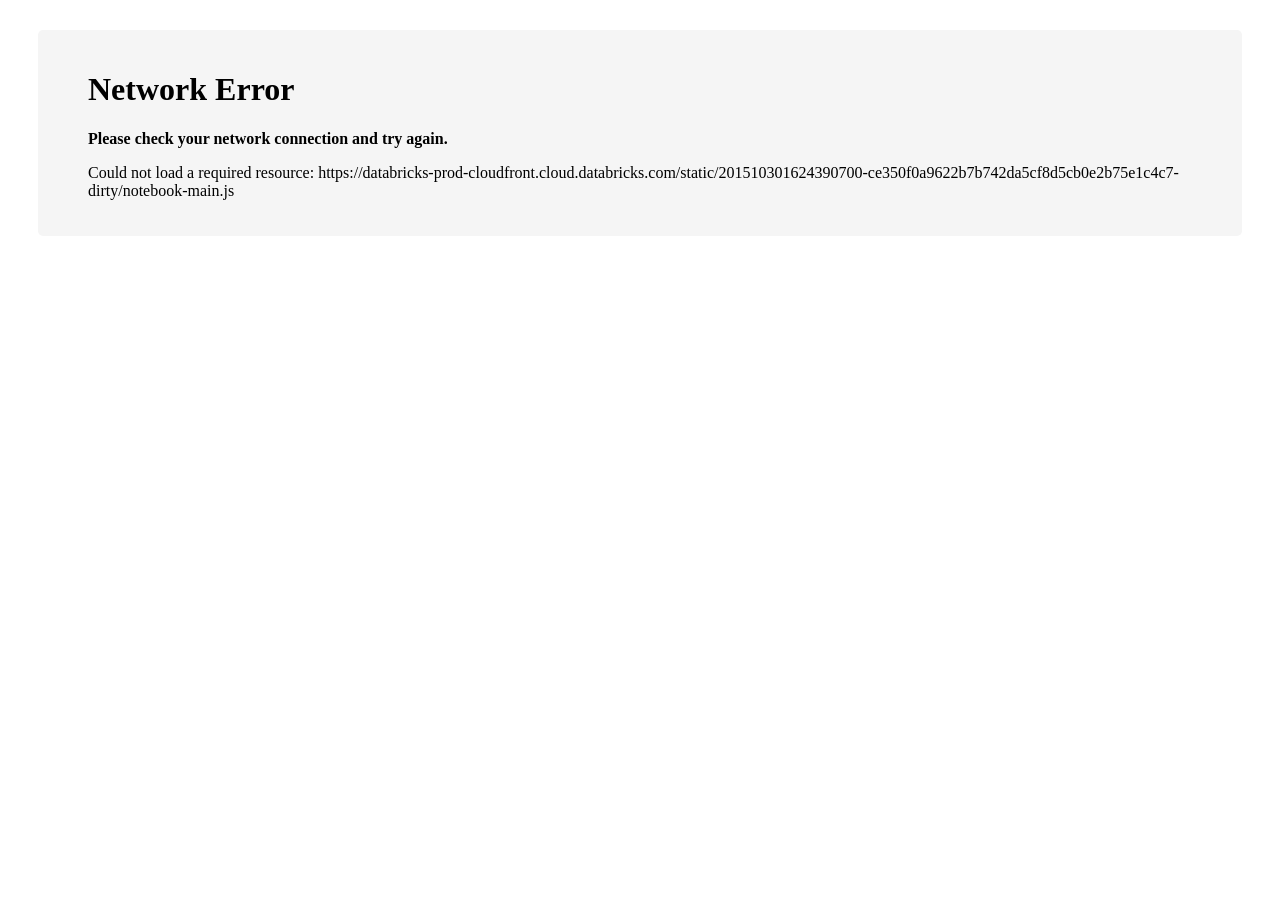
<file: SparkIntroLabs/html/Power-Lab4-ML-Tuning.html>
<!DOCTYPE html>
<html>
<head>
<meta charset="utf-8">
<meta name="google" content="notranslate">
<meta http-equiv="Content-Language" content="en">
<title>Power-Lab4-ML-Tuning - Databricks</title>
<link rel="stylesheet" href="http://fonts.googleapis.com/css?family=Source+Code+Pro:400,700">
<link rel="stylesheet" href="http://maxcdn.bootstrapcdn.com/font-awesome/4.4.0/css/font-awesome.min.css">
<link rel='stylesheet' type='text/css' href='https://databricks-prod-cloudfront.cloud.databricks.com/static/201510301624390700-ce350f0a9622b7b742da5cf8d5cb0e2b75e1c4c7-dirty/notebook.css'></style>
<style media='print'>
#context-bar,div.top-menu-buttons,div.globalComments,div.commentsPane,.tb-title-icons,#topbar,#user-menu{position:relative !important}#help-menu{position:relative !important}#topbar{display:block !important;height:auto !important}.tb-button{display:none !important}.tb-title-wrapper{text-align:left !important;margin:0;left:0;white-space:initial;position:relative}.tb-title-lang{display:none !important}#overallView{left:0 !important}#content{position:relative !important;display:block !important;top:0 !important;left:0 !important}.command-provenance{visibility:visible !important;opacity:1 !important}#context-bar,div.top-menu-buttons,div.globalComments,div.commentsPane,.tb-title-icons,#tooltip,#filebrowser-popup,#searchpanel-popup,#user-menu{display:none !important}.submit-hint,a[class*="-button"],i[class*="icon-"],select{display:none !important}.results .plot-controls{display:none !important}a[class="cancel-query-button"]{display:block !important}.tb-status,.tb-status img{display:none !important}.command-result .spinner .spinner-wrapper{display:none !important}html,body,.shellSessionView{overflow:hidden !important}textarea:empty{display:none !important}div.primaryPrompt{display:none !important}div.divider{display:none !important}.command{border:none !important}*::-webkit-input-placeholder{color:tranparent}*:-moz-placeholder{color:tranparent}*::-moz-placeholder{color:tranparent}*:-ms-input-placeholder{color:tranparent}.expandingText{min-height:initial !important}.commentFrame .comment-list li{margin:0}.commentFrame .header{display:none !important}.commentFrame .new-comment{border-bottom:none !important}div.divider:hover{display:none !important}div.divider:hover .btn-circle{display:none !important}.command:hover,.command:active{border:none !important;box-shadow:none !important}@page{margin:2cm}body{max-width:100% !important}.ui-resizable{max-height:100%;max-width:100%}.figure-results-and-comments .widget[style*="width: auto; height: auto"]{width:100% !important;min-height:300px}.widget.widget-input{min-height:initial !important}@-moz-document url-prefix(){.ui-resizable{width:auto !important;height:auto !important;max-width:100%}}img,.figure,.ui-resizeable{page-break-inside:avoid}.previousPrompt{page-break-inside:avoid}.command .command-input .command-box{page-break-before:avoid}.results-and-comments{page-break-before:avoid}.results-and-comments.figure-results-and-comments{page-break-before:auto;page-break-inside:avoid}.command .ui-resizeable{page-break-inside:avoid}.table-bordered{border:1px solid #ddd}.results .table thead,.table thead{background:#fafafa}.command-result-wrapper .results{overflow:hidden}.results-table .inner{overflow:hidden}#content{overflow-y:visible}.commentFrame{overflow:visible;margin-bottom:25px}.commentFrame .new-comment{border-bottom:none}.commentFrame .main,.commentFrame .comment-list{overflow-y:visible;max-height:initial;height:auto}.sessionPane .shell-top>div:last-child .results{padding-bottom:50px;overflow:visible}
/*# sourceMappingURL=[data-uri] */

</style>
<link rel="icon" type="image/png" href="[data-uri]">
<meta http-equiv="content-type" content="text/html; charset=UTF8">

</head>
<body>
<script>window.settings = {"dbcForumURL":"http://forums.databricks.com/","dbfsS3Host":"https://databricks-prod-storage-oregon.s3.amazonaws.com","enableThirdPartyApplicationsUI":false,"notebookRevisionVisibilityHorizon":0,"enableTableHandler":true,"isAdmin":false,"enablePresentationTimerConfig":true,"enableFullTextSearch":true,"enableNewSearchPanel":true,"enableElasticSparkUI":true,"clusters":false,"hideOffHeapCache":false,"applications":false,"fileStoreBase":"FileStore","configurableSparkOptionsSpec":[{"keyPattern":"spark\\.kryo\\.registrator","valuePattern":".*","keyPatternDisplay":"spark.kryo.registrator","valuePatternDisplay":"*","description":"A user defined class that has serializer information"},{"keyPattern":"spark\\.speculation","valuePattern":"(true|false)","keyPatternDisplay":"spark.speculation","valuePatternDisplay":"true|false","description":"Whether to use speculation (recommended off for streaming)"},{"keyPattern":"spark\\.es(\\.[^\\.]+)+","valuePattern":".*","keyPatternDisplay":"spark.es.*","valuePatternDisplay":"*","description":"Configuration options for ElasticSearch"},{"keyPattern":"es(\\.([^\\.]+))+","valuePattern":".*","keyPatternDisplay":"es.*","valuePatternDisplay":"*","description":"Configuration options for ElasticSearch"},{"keyPattern":"spark\\.(storage|shuffle)\\.memoryFraction","valuePattern":"0?\\.0*([1-9])([0-9])*","keyPatternDisplay":"spark.(storage|shuffle).memoryFraction","valuePatternDisplay":"(0.0,1.0)","description":"Fraction of Java heap to use for Spark's shuffle or storage"}],"enableReactNotebookComments":true,"enableResetPassword":true,"sparkVersions":[{"key":"1.3.x","displayName":"Spark 1.3","packageLabel":"spark-1.3-jenkins-ip-10-2-0-138-Uce350f0a96-Sce350f0a96-2015-10-30-23:30:21.378521","upgradable":true,"deprecated":false,"customerVisible":true},{"key":"1.4.x","displayName":"Spark 1.4","packageLabel":"spark-1.4-jenkins-ip-10-2-0-138-Uce350f0a96-Sce350f0a96-2015-10-30-23:30:21.378521","upgradable":true,"deprecated":false,"customerVisible":true},{"key":"1.5.x","displayName":"Spark 1.5","packageLabel":"spark-1.5-jenkins-ip-10-2-0-138-Uce350f0a96-Sce350f0a96-2015-10-30-23:30:21.378521","upgradable":true,"deprecated":false,"customerVisible":true},{"key":"master","displayName":"Spark master (dev)","packageLabel":"","upgradable":true,"deprecated":false,"customerVisible":false}],"serverContinuationTimeoutMillis":10000,"driverStderrFilePrefix":"stderr","driverStdoutFilePrefix":"stdout","sparkHistoryServerEnabled":true,"enableIPythonImportExport":true,"enableNotebookHistoryDiffing":true,"branch":"2.5.5","local":false,"displayDefaultContainerMemoryGB":6,"enableIntercom":false,"useSpotForWorkers":false,"enableStaticNotebooks":true,"dbcGuideURL":"#workspace/databricks_guide/00 Welcome to Databricks","enableR":true,"orgId":0,"enableNotebookGitVersioning":true,"files":"files/","enableDriverLogsUI":true,"disableLegacyDashboards":false,"enableWorkspaceAclsConfig":true,"dropzoneMaxFileSize":4096,"driverLog4jFilePrefix":"log4j","enableMavenLibraries":true,"enableNewHelpMenu":true,"gitTimestamp":"2015-10-30 16:24:39 -0700","defaultSparkVersion":{"key":"1.5.x","displayName":"Spark 1.5","packageLabel":"spark-1.5-jenkins-ip-10-2-0-138-Uce350f0a96-Sce350f0a96-2015-10-30-23:30:21.378521","upgradable":true,"deprecated":false,"customerVisible":true},"staticNotebookCdnUrl":"https://databricks-prod-cloudfront.cloud.databricks.com/","clusterPublisherRootId":5,"intercomAppId":"s67zdzhb","enableLatestJobRunResultPermalink":true,"enableSparkConfUI":true,"enableJdbcImport":true,"logfiles":"logfiles/","enableClusterDeltaUpdates":true,"csrfToken":"ddbb3f6b-7e4c-498b-8ccd-855e2ab302fc","useFixedStaticNotebookVersionForDevelopment":false,"enableBasicReactDialogBoxes":true,"requireEmailUserName":true,"enableDashboardViews":false,"dbcFeedbackURL":"http://feedback.databricks.com/forums/263785-product-feedback","enableWorkspaceAclService":true,"enableWorkspaceAcls":true,"gitHash":"ce350f0a9622b7b742da5cf8d5cb0e2b75e1c4c7-dirty","enableLibraryUI":true,"userFullname":"Alex Zeltov","enableMiniClusters":false,"enableWebSocketDeltaUpdates":true,"enableDebugUI":false,"showHiddenSparkVersions":false,"allowNonAdminUsers":true,"userId":100006,"dbcSupportURL":"","enableSparkPackages":true,"enableNotebookHistoryUI":true,"enableSparkVersionsUI":true,"notebookLoadingBackground":"#fff","enableNewJobRunDetailsPage":true,"enableDashboardExport":true,"user":"azeltov@hortonworks.com","enableServerAutoComplete":true,"defaultMemoryPerContainerMB":6000,"enablePresenceUI":true,"tablesPublisherRootId":7,"accounts":false,"enableNewProgressReportUI":true,"defaultCoresPerContainer":4,"zoneInfos":[{"id":"us-west-2c","isDefault":true},{"id":"us-west-2b","isDefault":false},{"id":"us-west-2a","isDefault":false}],"defaultZoneId":"us-west-2c"};</script>

<script>var notebookModelJson = {"clusterMemory":0,"name":"Power-Lab4-ML-Tuning","path":"/1/3561/8446/8688/8863/8899","guid":"387f5ce0-51bf-4a8e-b193-2e865c57da09","jsRunAllAction":"NoAction","iPythonMetadata":null,"runStatus":"idle","clusterId":"","id":8899,"language":"python","deltaVersion":504222,"targetClusterId":null,"deltaEvent":"full","type":"shell","clusterName":"","parentId":8863,"globalVars":{},"notebookFetchError":null,"permissionLevel":"Can Read","presenceMarks":[]};</script>

<script>var notebookModelCommandCollection = [{"type":"command","id":8901,"parentId":8899,"deltaVersion":0,"running":false,"state":"finished","shouldRun":false,"rerunning":false,"stages":[],"guid":"4d915bb3-04e7-42a1-a870-3e0b5186c800","subtype":"command","commandType":"auto","position":1,"command":"%md #Power Plant ML Pipeline Application\nThis is an end-to-end example of using a number of different machine learning algorithms to solve a supervised regression problem.\n\n###Table of Contents\n\n- *Step 1: Business Understanding*\n- *Step 2: Load Your Data*\n- *Step 3: Explore Your Data*\n- *Step 4: Visualize Your Data*\n- *Step 5: Data Preparation*\n- *Step 6: Data Modeling*\n- *Step 7: Tuning and Evaluation*\n- *Step 8: Deployment*\n\n\n\n*We are trying to predict power output given a set of readings from various sensors in a gas-fired power generation plant.  Power generation is a complex process, and understanding and predicting power output is an important element in managing a plant and its connection to the power grid.*\n\nMore information about Peaker or Peaking Power Plants can be found on Wikipedia https://en.wikipedia.org/wiki/Peaking_power_plant\n\n\nGiven this business problem, we need to translate it to a Machine Learning task.  The ML task is regression since the label (or target) we are trying to predict is numeric.\n\n\nThe example data is provided by UCI at [UCI Machine Learning Repository Combined Cycle Power Plant Data Set](https://archive.ics.uci.edu/ml/datasets/Combined+Cycle+Power+Plant)\n\nYou can read the background on the UCI page, but in summary we have collected a number of readings from sensors at a Gas Fired Power Plant\n\n(also called a Peaker Plant) and now we want to use those sensor readings to predict how much power the plant will generate.\n\n\nMore information about Machine Learning with Spark can be found in the programming guide in the [SparkML Guide](https://spark.apache.org/docs/latest/mllib-guide.html)\n\n\n*Please note this example only works with Spark version 1.4 or higher*\n","commandVersion":0,"results":null,"errorSummary":null,"error":null,"startTime":0,"submitTime":1440666320012,"finishTime":0,"collapsed":false,"bindings":{},"inputWidgets":{},"displayType":"table","width":"auto","height":"auto","xColumns":null,"yColumns":null,"pivotColumns":null,"pivotAggregation":null,"customPlotOptions":{},"commentThread":[],"commentsVisible":false,"parentHierarchy":[],"latestUser":"admin","lastModifiedBy":"","diffInserts":null,"diffDeletes":null,"nuid":"6a80119a-7677-48af-9e5d-7e606aef3bec","globalVars":{},"iPythonMetadata":null,"path":"/1/3561/8446/8688/8863/8899/8901","parent":null,"localVersion":71,"presenceMarks":[],"comments":null,"clusterId":"","clusterName":"","clusterMemory":0},{"type":"command","id":8902,"parentId":8899,"deltaVersion":0,"running":false,"state":"finished","shouldRun":false,"rerunning":false,"stages":[],"guid":"13d139a9-fd49-4a9f-b5c5-9a472440babf","subtype":"command","commandType":"auto","position":2,"command":"assert int(sc.version.replace(\".\", \"\")) >= 140, \"Spark 1.4.0+ is required to run this notebook. Please attach it to a Spark 1.4.0+ cluster.\"","commandVersion":0,"results":null,"errorSummary":null,"error":null,"startTime":0,"submitTime":1440666320051,"finishTime":0,"collapsed":false,"bindings":{},"inputWidgets":{},"displayType":"table","width":"auto","height":"auto","xColumns":null,"yColumns":null,"pivotColumns":null,"pivotAggregation":null,"customPlotOptions":{},"commentThread":[],"commentsVisible":false,"parentHierarchy":[],"latestUser":"admin","lastModifiedBy":"","diffInserts":null,"diffDeletes":null,"nuid":"878fede9-0eac-4642-a63a-f825618ced97","globalVars":{},"iPythonMetadata":null,"path":"/1/3561/8446/8688/8863/8899/8902","parent":null,"localVersion":71,"presenceMarks":[],"comments":null,"clusterId":"","clusterName":"","clusterMemory":0},{"type":"command","id":8903,"parentId":8899,"deltaVersion":0,"running":false,"state":"finished","shouldRun":false,"rerunning":false,"stages":[],"guid":"a05b5eab-445d-4b3e-9779-a1e74ba86b80","subtype":"command","commandType":"auto","position":3,"command":"%md ##Step 1: Business Understanding\nThe first step in any machine learning task is to understand the business need. \n\nAs described in the overview we are trying to predict power output given a set of readings from various sensors in a gas-fired power generation plant.\n\nThe problem is a regression problem since the label (or target) we are trying to predict is numeric\n","commandVersion":0,"results":null,"errorSummary":null,"error":null,"startTime":0,"submitTime":1440666320070,"finishTime":0,"collapsed":false,"bindings":{},"inputWidgets":{},"displayType":"table","width":"auto","height":"auto","xColumns":null,"yColumns":null,"pivotColumns":null,"pivotAggregation":null,"customPlotOptions":{},"commentThread":[],"commentsVisible":false,"parentHierarchy":[],"latestUser":"admin","lastModifiedBy":"","diffInserts":null,"diffDeletes":null,"nuid":"5fc1fcfa-85bb-4b36-b164-6da504ffff8f","globalVars":{},"iPythonMetadata":null,"path":"/1/3561/8446/8688/8863/8899/8903","parent":null,"localVersion":71,"presenceMarks":[],"comments":null,"clusterId":"","clusterName":"","clusterMemory":0},{"type":"command","id":8904,"parentId":8899,"deltaVersion":0,"running":false,"state":"finished","shouldRun":false,"rerunning":false,"stages":[],"guid":"38c76859-bac2-4528-a348-73127d1d4684","subtype":"command","commandType":"auto","position":4,"command":"%md ##Step 2: Load Your Data\nNow that we understand what we are trying to do, we need to load our data and describe it, explore it and verify it.","commandVersion":0,"results":null,"errorSummary":null,"error":null,"startTime":0,"submitTime":1440666320113,"finishTime":0,"collapsed":false,"bindings":{},"inputWidgets":{},"displayType":"table","width":"auto","height":"auto","xColumns":null,"yColumns":null,"pivotColumns":null,"pivotAggregation":null,"customPlotOptions":{},"commentThread":[],"commentsVisible":false,"parentHierarchy":[],"latestUser":"admin","lastModifiedBy":"","diffInserts":null,"diffDeletes":null,"nuid":"b63a20ee-e202-4e3c-bf51-428be4a82455","globalVars":{},"iPythonMetadata":null,"path":"/1/3561/8446/8688/8863/8899/8904","parent":null,"localVersion":71,"presenceMarks":[],"comments":null,"clusterId":"","clusterName":"","clusterMemory":0},{"type":"command","id":8905,"parentId":8899,"deltaVersion":0,"running":false,"state":"finished","shouldRun":false,"rerunning":false,"stages":[],"guid":"4f1c7849-4061-4ad6-a2a6-eebd33a720be","subtype":"command","commandType":"auto","position":5,"command":"%md\nSince the dataset is relatively small, we will use the upload feature in Databricks to upload the data as a table.\n\nFirst download the Data Folder from [UCI Machine Learning Repository Combined Cycle Power Plant Data Set](https://archive.ics.uci.edu/ml/datasets/Combined+Cycle+Power+Plant)\n\nThe file is a multi-tab Excel document so you will need to save each tab as a Text file export. \n\nI prefer exporting as a Tab-Separated-Values (TSV) since it is more consistent than CSV.\n\nCall each file Folds5x2_pp<Sheet 1..5>.tsv and save to your machine.\n\nGo to the Databricks Menu > Tables > Create Table\n\nSelect Datasource as \"File\"\n\nUpload *ALL* 5 files at once.\n\nSee screenshots below:\n\n\n**2.1. Create Table**\n  _________________\n\nWhen you import your data, name your table `power_plant`, specify all of the columns with the datatype `Double` and make sure you check the `First row is header` box.\n\n![alt text](http://training.databricks.com/databricks_guide/1_4_ML_Power_Plant_Import_Table.png)\n\n**2.2. Review Schema**\n  __________________\n\nYour table schema and preview should look like this after you click ```Create Table```:\n\n![alt text](http://training.databricks.com/databricks_guide/1_4_ML_Power_Plant_Import_Table_Schema.png)\n\n","commandVersion":0,"results":null,"errorSummary":null,"error":null,"startTime":0,"submitTime":1440666320150,"finishTime":0,"collapsed":false,"bindings":{},"inputWidgets":{},"displayType":"table","width":"auto","height":"auto","xColumns":null,"yColumns":null,"pivotColumns":null,"pivotAggregation":null,"customPlotOptions":{},"commentThread":[],"commentsVisible":false,"parentHierarchy":[],"latestUser":"admin","lastModifiedBy":"","diffInserts":null,"diffDeletes":null,"nuid":"b873bd0b-2556-42d8-8ba8-3edd02408e26","globalVars":{},"iPythonMetadata":null,"path":"/1/3561/8446/8688/8863/8899/8905","parent":null,"localVersion":71,"presenceMarks":[],"comments":null,"clusterId":"","clusterName":"","clusterMemory":0},{"type":"command","id":8906,"parentId":8899,"deltaVersion":0,"running":false,"state":"finished","shouldRun":false,"rerunning":false,"stages":[],"guid":"a16f9b9a-7e97-4ac6-a9f1-1a8e67a59721","subtype":"command","commandType":"auto","position":6,"command":"%md Now that your data is loaded let's explore it.","commandVersion":0,"results":null,"errorSummary":null,"error":null,"startTime":0,"submitTime":1440666320188,"finishTime":0,"collapsed":false,"bindings":{},"inputWidgets":{},"displayType":"table","width":"auto","height":"auto","xColumns":null,"yColumns":null,"pivotColumns":null,"pivotAggregation":null,"customPlotOptions":{},"commentThread":[],"commentsVisible":false,"parentHierarchy":[],"latestUser":"admin","lastModifiedBy":"","diffInserts":null,"diffDeletes":null,"nuid":"8082effd-eb12-4bf6-b3ee-5a19fd6b41e7","globalVars":{},"iPythonMetadata":null,"path":"/1/3561/8446/8688/8863/8899/8906","parent":null,"localVersion":71,"presenceMarks":[],"comments":null,"clusterId":"","clusterName":"","clusterMemory":0},{"type":"command","id":8907,"parentId":8899,"deltaVersion":0,"running":false,"state":"finished","shouldRun":false,"rerunning":false,"stages":[],"guid":"1769edd3-f215-49f2-b2ca-b9423e3f784a","subtype":"command","commandType":"auto","position":6.5,"command":"","commandVersion":0,"results":null,"errorSummary":null,"error":null,"startTime":0,"submitTime":1440666320235,"finishTime":0,"collapsed":false,"bindings":{},"inputWidgets":{},"displayType":"table","width":"auto","height":"auto","xColumns":null,"yColumns":null,"pivotColumns":null,"pivotAggregation":null,"customPlotOptions":{},"commentThread":[],"commentsVisible":false,"parentHierarchy":[],"latestUser":"admin","lastModifiedBy":"","diffInserts":null,"diffDeletes":null,"nuid":"92a30a83-1726-43c1-aab8-06ef3bb9f0a8","globalVars":{},"iPythonMetadata":null,"path":"/1/3561/8446/8688/8863/8899/8907","parent":null,"localVersion":71,"presenceMarks":[],"comments":null,"clusterId":"","clusterName":"","clusterMemory":0},{"type":"command","id":8908,"parentId":8899,"deltaVersion":0,"running":false,"state":"finished","shouldRun":false,"rerunning":false,"stages":[],"guid":"a0063cd1-28a8-4257-9687-d0908f247d3a","subtype":"command","commandType":"auto","position":7,"command":"%md #### Step 2: (Load your Data Alternative Option):\n\nIf you did Step 2 already you can skip down to Step 3. If you want to skip the data import and just load the data from our public datasets in S3 use the cell below.","commandVersion":0,"results":null,"errorSummary":null,"error":null,"startTime":0,"submitTime":1440666320286,"finishTime":0,"collapsed":false,"bindings":{},"inputWidgets":{},"displayType":"table","width":"auto","height":"auto","xColumns":null,"yColumns":null,"pivotColumns":null,"pivotAggregation":null,"customPlotOptions":{},"commentThread":[],"commentsVisible":false,"parentHierarchy":[],"latestUser":"admin","lastModifiedBy":"","diffInserts":null,"diffDeletes":null,"nuid":"6a55b379-a823-4e47-847b-2ef7325c09c5","globalVars":{},"iPythonMetadata":null,"path":"/1/3561/8446/8688/8863/8899/8908","parent":null,"localVersion":71,"presenceMarks":[],"comments":null,"clusterId":"","clusterName":"","clusterMemory":0},{"type":"command","id":8909,"parentId":8899,"deltaVersion":0,"running":false,"state":"finished","shouldRun":false,"rerunning":false,"stages":[],"guid":"536ba5be-cc83-47c8-b54f-a402b95d3138","subtype":"command","commandType":"auto","position":8,"command":"from collections import namedtuple\nsqlContext.sql(\"DROP TABLE IF EXISTS power_plant\")\ndbutils.fs.rm(\"dbfs:/user/hive/warehouse/power_plant\", True)\nPowerPlantTable=namedtuple(\"PowerPlantTable\", [\"AT\", \"V\", \"AP\", \"RH\", \"PE\"])\nrawTextRdd = sc.textFile(\"dbfs:/databricks-datasets/power-plant/data/\")\npowerPlant=rawTextRdd\\\n  .map(lambda x: x.split(\"\\t\"))\\\n  .filter(lambda line: line[0] != \"AT\")\\\n  .map(lambda line: PowerPlantTable(float(line[0]), float(line[1]), float(line[2]), float(line[3]), float(line[4])))\\\n  .toDF()\n#powerPlant.write.saveAsTable(\"power_plant\")\nsqlContext.registerDataFrameAsTable(powerPlant, \"power_plant\")\n","commandVersion":0,"results":null,"errorSummary":null,"error":null,"startTime":0,"submitTime":1440666320339,"finishTime":0,"collapsed":false,"bindings":{},"inputWidgets":{},"displayType":"table","width":"auto","height":"auto","xColumns":null,"yColumns":null,"pivotColumns":null,"pivotAggregation":null,"customPlotOptions":{},"commentThread":[],"commentsVisible":false,"parentHierarchy":[],"latestUser":"admin","lastModifiedBy":"","diffInserts":null,"diffDeletes":null,"nuid":"1f6986af-dc4a-4560-afc2-e8c2d4433cc6","globalVars":{},"iPythonMetadata":null,"path":"/1/3561/8446/8688/8863/8899/8909","parent":null,"localVersion":71,"presenceMarks":[],"comments":null,"clusterId":"","clusterName":"","clusterMemory":0},{"type":"command","id":8910,"parentId":8899,"deltaVersion":0,"running":false,"state":"finished","shouldRun":false,"rerunning":false,"stages":[],"guid":"1612e5d9-c952-46b9-96c6-89cc7f904ab2","subtype":"command","commandType":"auto","position":9,"command":"%md ##Step 3: Explore Your Data\nNow that we understand what we are trying to do, we need to load our data and describe it, explore it and verify it.","commandVersion":0,"results":null,"errorSummary":null,"error":null,"startTime":0,"submitTime":1440666320405,"finishTime":0,"collapsed":false,"bindings":{},"inputWidgets":{},"displayType":"table","width":"auto","height":"auto","xColumns":null,"yColumns":null,"pivotColumns":null,"pivotAggregation":null,"customPlotOptions":{},"commentThread":[],"commentsVisible":false,"parentHierarchy":[],"latestUser":"admin","lastModifiedBy":"","diffInserts":null,"diffDeletes":null,"nuid":"3690492f-b56c-4344-bb37-293da8819555","globalVars":{},"iPythonMetadata":null,"path":"/1/3561/8446/8688/8863/8899/8910","parent":null,"localVersion":71,"presenceMarks":[],"comments":null,"clusterId":"","clusterName":"","clusterMemory":0},{"type":"command","id":8911,"parentId":8899,"deltaVersion":0,"running":false,"state":"finished","shouldRun":false,"rerunning":false,"stages":[],"guid":"13d23524-00ed-4d69-b365-4e2c3df7a26a","subtype":"command","commandType":"auto","position":10,"command":"%sql \n--We can use %sql to query the rows\n\nSELECT * FROM power_plant","commandVersion":0,"results":null,"errorSummary":null,"error":null,"startTime":0,"submitTime":1440666320449,"finishTime":0,"collapsed":false,"bindings":{},"inputWidgets":{},"displayType":"table","width":"auto","height":"auto","xColumns":null,"yColumns":null,"pivotColumns":null,"pivotAggregation":null,"customPlotOptions":{},"commentThread":[],"commentsVisible":false,"parentHierarchy":[],"latestUser":"admin","lastModifiedBy":"","diffInserts":null,"diffDeletes":null,"nuid":"c3121ba3-faec-4524-b953-8afb500528ed","globalVars":{},"iPythonMetadata":null,"path":"/1/3561/8446/8688/8863/8899/8911","parent":null,"localVersion":71,"presenceMarks":[],"comments":null,"clusterId":"","clusterName":"","clusterMemory":0},{"type":"command","id":8912,"parentId":8899,"deltaVersion":0,"running":false,"state":"finished","shouldRun":false,"rerunning":false,"stages":[],"guid":"9a14c451-ad86-4ff3-8e1c-ed10da358807","subtype":"command","commandType":"auto","position":11,"command":"%md We can use the SQL desc command to describe the schema","commandVersion":0,"results":null,"errorSummary":null,"error":null,"startTime":0,"submitTime":1440666320531,"finishTime":0,"collapsed":false,"bindings":{},"inputWidgets":{},"displayType":"table","width":"auto","height":"auto","xColumns":null,"yColumns":null,"pivotColumns":null,"pivotAggregation":null,"customPlotOptions":{},"commentThread":[],"commentsVisible":false,"parentHierarchy":[],"latestUser":"admin","lastModifiedBy":"","diffInserts":null,"diffDeletes":null,"nuid":"c938f8f9-50bd-42cc-b659-aef36fbdfef7","globalVars":{},"iPythonMetadata":null,"path":"/1/3561/8446/8688/8863/8899/8912","parent":null,"localVersion":71,"presenceMarks":[],"comments":null,"clusterId":"","clusterName":"","clusterMemory":0},{"type":"command","id":8913,"parentId":8899,"deltaVersion":0,"running":false,"state":"finished","shouldRun":false,"rerunning":false,"stages":[],"guid":"9e4b83c7-ff5e-490f-9376-bb0ed2448c0c","subtype":"command","commandType":"auto","position":12,"command":"%sql desc power_plant","commandVersion":0,"results":null,"errorSummary":null,"error":null,"startTime":0,"submitTime":1440666320573,"finishTime":0,"collapsed":false,"bindings":{},"inputWidgets":{},"displayType":"table","width":"auto","height":"auto","xColumns":null,"yColumns":null,"pivotColumns":null,"pivotAggregation":null,"customPlotOptions":{},"commentThread":[],"commentsVisible":false,"parentHierarchy":[],"latestUser":"admin","lastModifiedBy":"","diffInserts":null,"diffDeletes":null,"nuid":"66204a31-f46c-4aac-ae24-16f708766d44","globalVars":{},"iPythonMetadata":null,"path":"/1/3561/8446/8688/8863/8899/8913","parent":null,"localVersion":71,"presenceMarks":[],"comments":null,"clusterId":"","clusterName":"","clusterMemory":0},{"type":"command","id":8914,"parentId":8899,"deltaVersion":0,"running":false,"state":"finished","shouldRun":false,"rerunning":false,"stages":[],"guid":"21159822-18f3-4491-b390-312334bc11c5","subtype":"command","commandType":"auto","position":13,"command":"%md **Schema Definition**\n\nOur schema definition from UCI appears below:\n\n- AT = Atmospheric Temperature in C\n- V = Exhaust Vacuum Speed\n- AP = Atmospheric Pressure\n- RH = Relative Humidity\n- PE = Power Output\n\nPE is our label or target. This is the value we are trying to predict given the measurements.\n\n*Reference [UCI Machine Learning Repository Combined Cycle Power Plant Data Set](https://archive.ics.uci.edu/ml/datasets/Combined+Cycle+Power+Plant)*","commandVersion":0,"results":null,"errorSummary":null,"error":null,"startTime":0,"submitTime":1440666320595,"finishTime":0,"collapsed":false,"bindings":{},"inputWidgets":{},"displayType":"table","width":"auto","height":"auto","xColumns":null,"yColumns":null,"pivotColumns":null,"pivotAggregation":null,"customPlotOptions":{},"commentThread":[],"commentsVisible":false,"parentHierarchy":[],"latestUser":"admin","lastModifiedBy":"","diffInserts":null,"diffDeletes":null,"nuid":"f1e0d09a-13fc-4a14-bb52-a5c6b785d1df","globalVars":{},"iPythonMetadata":null,"path":"/1/3561/8446/8688/8863/8899/8914","parent":null,"localVersion":71,"presenceMarks":[],"comments":null,"clusterId":"","clusterName":"","clusterMemory":0},{"type":"command","id":8915,"parentId":8899,"deltaVersion":0,"running":false,"state":"finished","shouldRun":false,"rerunning":false,"stages":[],"guid":"21695102-a8ec-494b-a9ec-5a93f48035d6","subtype":"command","commandType":"auto","position":14,"command":"%md Let's do some basic statistical analysis of all the columns. \n\nWe can use the describe function with no parameters to get some basic stats for each column like count, mean, max, min and standard deviation. The describe function is a method attached to a dataframe. More information can be found in the [Spark API docs](https://spark.apache.org/docs/latest/api/scala/index.html#org.apache.spark.sql.DataFrame)","commandVersion":0,"results":null,"errorSummary":null,"error":null,"startTime":0,"submitTime":1440666320641,"finishTime":0,"collapsed":false,"bindings":{},"inputWidgets":{},"displayType":"table","width":"auto","height":"auto","xColumns":null,"yColumns":null,"pivotColumns":null,"pivotAggregation":null,"customPlotOptions":{},"commentThread":[],"commentsVisible":false,"parentHierarchy":[],"latestUser":"admin","lastModifiedBy":"","diffInserts":null,"diffDeletes":null,"nuid":"c605d7d7-eecb-4180-aa9e-4444e538e36e","globalVars":{},"iPythonMetadata":null,"path":"/1/3561/8446/8688/8863/8899/8915","parent":null,"localVersion":71,"presenceMarks":[],"comments":null,"clusterId":"","clusterName":"","clusterMemory":0},{"type":"command","id":8916,"parentId":8899,"deltaVersion":0,"running":false,"state":"finished","shouldRun":false,"rerunning":false,"stages":[],"guid":"869a3e92-854e-4ac0-aeb2-965f5da91e4a","subtype":"command","commandType":"auto","position":15,"command":"display(sqlContext.table(\"power_plant\").describe())","commandVersion":0,"results":null,"errorSummary":null,"error":null,"startTime":0,"submitTime":1440666320678,"finishTime":0,"collapsed":false,"bindings":{},"inputWidgets":{},"displayType":"table","width":"auto","height":"auto","xColumns":null,"yColumns":null,"pivotColumns":null,"pivotAggregation":null,"customPlotOptions":{},"commentThread":[],"commentsVisible":false,"parentHierarchy":[],"latestUser":"admin","lastModifiedBy":"","diffInserts":null,"diffDeletes":null,"nuid":"5dcc3c1e-dea8-4582-8173-38a5d5d5fa39","globalVars":{},"iPythonMetadata":null,"path":"/1/3561/8446/8688/8863/8899/8916","parent":null,"localVersion":71,"presenceMarks":[],"comments":null,"clusterId":"","clusterName":"","clusterMemory":0},{"type":"command","id":8917,"parentId":8899,"deltaVersion":0,"running":false,"state":"finished","shouldRun":false,"rerunning":false,"stages":[],"guid":"6a3c97c4-4cc9-4d3e-b724-00719c2292a5","subtype":"command","commandType":"auto","position":16,"command":"%md ##Step 4: Visualize Your Data\n\nTo understand our data, we will look for correlations between features and the label.  This can be important when choosing a model.  E.g., if features and a label are linearly correlated, a linear model like Linear Regression can do well; if the relationship is very non-linear, more complex models such as Decision Trees can be better. We use Databrick's built in visualization to view each of our predictors in relation to the label column as a scatter plot to see the correlation between the predictors and the label.","commandVersion":0,"results":null,"errorSummary":null,"error":null,"startTime":0,"submitTime":1440666320710,"finishTime":0,"collapsed":false,"bindings":{},"inputWidgets":{},"displayType":"table","width":"auto","height":"auto","xColumns":null,"yColumns":null,"pivotColumns":null,"pivotAggregation":null,"customPlotOptions":{},"commentThread":[],"commentsVisible":false,"parentHierarchy":[],"latestUser":"admin","lastModifiedBy":"","diffInserts":null,"diffDeletes":null,"nuid":"0cf7a241-00f9-4ae3-b738-e627e13f8fe8","globalVars":{},"iPythonMetadata":null,"path":"/1/3561/8446/8688/8863/8899/8917","parent":null,"localVersion":71,"presenceMarks":[],"comments":null,"clusterId":"","clusterName":"","clusterMemory":0},{"type":"command","id":8918,"parentId":8899,"deltaVersion":0,"running":false,"state":"finished","shouldRun":false,"rerunning":false,"stages":[],"guid":"65b70049-2cda-4d73-9033-49813432c383","subtype":"command","commandType":"auto","position":17,"command":"%sql select AT as Temperature, PE as Power from power_plant","commandVersion":0,"results":null,"errorSummary":null,"error":null,"startTime":0,"submitTime":1440666320749,"finishTime":0,"collapsed":false,"bindings":{},"inputWidgets":{},"displayType":"scatterPlot","width":"1232.1818182468414","height":"632.1818182468414","xColumns":[],"yColumns":["Temperature","Power"],"pivotColumns":[],"pivotAggregation":"min","customPlotOptions":{},"commentThread":[],"commentsVisible":false,"parentHierarchy":[],"latestUser":"admin","lastModifiedBy":"","diffInserts":null,"diffDeletes":null,"nuid":"a56edfef-c5f1-40bb-b49e-24ffc12e01db","globalVars":{},"iPythonMetadata":null,"path":"/1/3561/8446/8688/8863/8899/8918","parent":null,"localVersion":71,"presenceMarks":[],"comments":null,"clusterId":"","clusterName":"","clusterMemory":0},{"type":"command","id":8919,"parentId":8899,"deltaVersion":0,"running":false,"state":"finished","shouldRun":false,"rerunning":false,"stages":[],"guid":"db6ac089-71c8-44ba-822f-a95e9ad68420","subtype":"command","commandType":"auto","position":18,"command":"%md It looks like there is strong linear correlation between temperature and Power Output","commandVersion":0,"results":null,"errorSummary":null,"error":null,"startTime":0,"submitTime":1440666320793,"finishTime":0,"collapsed":false,"bindings":{},"inputWidgets":{},"displayType":"table","width":"auto","height":"auto","xColumns":null,"yColumns":null,"pivotColumns":null,"pivotAggregation":null,"customPlotOptions":{},"commentThread":[],"commentsVisible":false,"parentHierarchy":[],"latestUser":"admin","lastModifiedBy":"","diffInserts":null,"diffDeletes":null,"nuid":"582592e0-80e9-48e4-a2a6-4381814e759d","globalVars":{},"iPythonMetadata":null,"path":"/1/3561/8446/8688/8863/8899/8919","parent":null,"localVersion":71,"presenceMarks":[],"comments":null,"clusterId":"","clusterName":"","clusterMemory":0},{"type":"command","id":8920,"parentId":8899,"deltaVersion":0,"running":false,"state":"finished","shouldRun":false,"rerunning":false,"stages":[],"guid":"76ea93a6-8d67-4dbd-ac98-a619dd559aa5","subtype":"command","commandType":"auto","position":19,"command":"%sql select V as ExhaustVacuum, PE as Power from power_plant;","commandVersion":0,"results":null,"errorSummary":null,"error":null,"startTime":0,"submitTime":1440666320833,"finishTime":0,"collapsed":false,"bindings":{},"inputWidgets":{},"displayType":"scatterPlot","width":"888.1818182468414","height":"489.18181824684143","xColumns":[],"yColumns":["ExhaustVacuum","Power"],"pivotColumns":[],"pivotAggregation":"sum","customPlotOptions":{},"commentThread":[],"commentsVisible":false,"parentHierarchy":[],"latestUser":"admin","lastModifiedBy":"","diffInserts":null,"diffDeletes":null,"nuid":"2bcc2ed0-dadf-45db-a956-902c44c831da","globalVars":{},"iPythonMetadata":null,"path":"/1/3561/8446/8688/8863/8899/8920","parent":null,"localVersion":71,"presenceMarks":[],"comments":null,"clusterId":"","clusterName":"","clusterMemory":0},{"type":"command","id":8921,"parentId":8899,"deltaVersion":0,"running":false,"state":"finished","shouldRun":false,"rerunning":false,"stages":[],"guid":"03a22699-7298-43de-9104-00fa2e686f0c","subtype":"command","commandType":"auto","position":20,"command":"%md The linear correlation is not as strong between Exhaust Vacuum Speed and Power Output but there is some semblance of a pattern.","commandVersion":0,"results":null,"errorSummary":null,"error":null,"startTime":0,"submitTime":1440666320878,"finishTime":0,"collapsed":false,"bindings":{},"inputWidgets":{},"displayType":"table","width":"auto","height":"auto","xColumns":null,"yColumns":null,"pivotColumns":null,"pivotAggregation":null,"customPlotOptions":{},"commentThread":[],"commentsVisible":false,"parentHierarchy":[],"latestUser":"admin","lastModifiedBy":"","diffInserts":null,"diffDeletes":null,"nuid":"61f040f1-e866-418e-8972-f5b223dc95c4","globalVars":{},"iPythonMetadata":null,"path":"/1/3561/8446/8688/8863/8899/8921","parent":null,"localVersion":71,"presenceMarks":[],"comments":null,"clusterId":"","clusterName":"","clusterMemory":0},{"type":"command","id":8922,"parentId":8899,"deltaVersion":0,"running":false,"state":"finished","shouldRun":false,"rerunning":false,"stages":[],"guid":"ef04c055-51d7-49db-9248-59a1cf81ac67","subtype":"command","commandType":"auto","position":21,"command":"%sql select AP Pressure, PE as Power from power_plant;","commandVersion":0,"results":null,"errorSummary":null,"error":null,"startTime":0,"submitTime":1440666320916,"finishTime":0,"collapsed":false,"bindings":{},"inputWidgets":{},"displayType":"scatterPlot","width":"879.1818182468414","height":"456.18181824684143","xColumns":[],"yColumns":["Pressure","Power"],"pivotColumns":[],"pivotAggregation":"sum","customPlotOptions":{},"commentThread":[],"commentsVisible":false,"parentHierarchy":[],"latestUser":"admin","lastModifiedBy":"","diffInserts":null,"diffDeletes":null,"nuid":"f6462bea-6db5-4d04-a8bc-f4cfd6f5e5b2","globalVars":{},"iPythonMetadata":null,"path":"/1/3561/8446/8688/8863/8899/8922","parent":null,"localVersion":71,"presenceMarks":[],"comments":null,"clusterId":"","clusterName":"","clusterMemory":0},{"type":"command","id":8923,"parentId":8899,"deltaVersion":0,"running":false,"state":"finished","shouldRun":false,"rerunning":false,"stages":[],"guid":"9ad093d6-666d-4673-ba67-440944b9483a","subtype":"command","commandType":"auto","position":22,"command":"%sql select RH Humidity, PE Power from power_plant;","commandVersion":0,"results":null,"errorSummary":null,"error":null,"startTime":0,"submitTime":1440666320956,"finishTime":0,"collapsed":false,"bindings":{},"inputWidgets":{},"displayType":"scatterPlot","width":"880.1818182468414","height":"423.18181824684143","xColumns":[],"yColumns":["Humidity","Power"],"pivotColumns":[],"pivotAggregation":"sum","customPlotOptions":{},"commentThread":[],"commentsVisible":false,"parentHierarchy":[],"latestUser":"admin","lastModifiedBy":"","diffInserts":null,"diffDeletes":null,"nuid":"e2364b0c-3847-4fab-ac24-6c00dc585541","globalVars":{},"iPythonMetadata":null,"path":"/1/3561/8446/8688/8863/8899/8923","parent":null,"localVersion":71,"presenceMarks":[],"comments":null,"clusterId":"","clusterName":"","clusterMemory":0},{"type":"command","id":8924,"parentId":8899,"deltaVersion":0,"running":false,"state":"finished","shouldRun":false,"rerunning":false,"stages":[],"guid":"8581e7e0-0d31-459a-9f4e-55c235e50deb","subtype":"command","commandType":"auto","position":23,"command":"%md ...and atmospheric pressure and relative humidity seem to have little to no linear correlation","commandVersion":0,"results":null,"errorSummary":null,"error":null,"startTime":0,"submitTime":1440666321001,"finishTime":0,"collapsed":false,"bindings":{},"inputWidgets":{},"displayType":"table","width":"auto","height":"auto","xColumns":null,"yColumns":null,"pivotColumns":null,"pivotAggregation":null,"customPlotOptions":{},"commentThread":[],"commentsVisible":false,"parentHierarchy":[],"latestUser":"admin","lastModifiedBy":"","diffInserts":null,"diffDeletes":null,"nuid":"a4d36f80-a521-4b79-a2ae-5a1d0e686ea9","globalVars":{},"iPythonMetadata":null,"path":"/1/3561/8446/8688/8863/8899/8924","parent":null,"localVersion":71,"presenceMarks":[],"comments":null,"clusterId":"","clusterName":"","clusterMemory":0},{"type":"command","id":8925,"parentId":8899,"deltaVersion":0,"running":false,"state":"finished","shouldRun":false,"rerunning":false,"stages":[],"guid":"91ba6f74-2832-4dd3-87fa-5ebf68a1de50","subtype":"command","commandType":"auto","position":24,"command":"%md ##Step 5: Data Preparation\n\nThe next step is to prepare the data. Since all of this data is numeric and consistent this is a simple task for us today.\n\nWe will need to convert the predictor features from columns to Feature Vectors using the org.apache.spark.ml.feature.VectorAssembler\n\nThe VectorAssembler will be the first step in building our ML pipeline.","commandVersion":0,"results":null,"errorSummary":null,"error":null,"startTime":0,"submitTime":1440666321048,"finishTime":0,"collapsed":false,"bindings":{},"inputWidgets":{},"displayType":"table","width":"auto","height":"auto","xColumns":null,"yColumns":null,"pivotColumns":null,"pivotAggregation":null,"customPlotOptions":{},"commentThread":[],"commentsVisible":false,"parentHierarchy":[],"latestUser":"admin","lastModifiedBy":"","diffInserts":null,"diffDeletes":null,"nuid":"7f16e4a3-3bc8-4d08-b05a-76658bba1a63","globalVars":{},"iPythonMetadata":null,"path":"/1/3561/8446/8688/8863/8899/8925","parent":null,"localVersion":71,"presenceMarks":[],"comments":null,"clusterId":"","clusterName":"","clusterMemory":0},{"type":"command","id":8926,"parentId":8899,"deltaVersion":0,"running":false,"state":"finished","shouldRun":false,"rerunning":false,"stages":[],"guid":"f29fda7f-7ffb-4deb-91f4-5b76715d1c69","subtype":"command","commandType":"auto","position":25,"command":"from pyspark.ml.feature import VectorAssembler\n\ndataset = sqlContext.table(\"power_plant\")\n\nvectorizer = VectorAssembler()\nvectorizer.setInputCols([\"AT\", \"V\", \"AP\", \"RH\"])\nvectorizer.setOutputCol(\"features\")\n","commandVersion":0,"results":null,"errorSummary":null,"error":null,"startTime":0,"submitTime":1440666321088,"finishTime":0,"collapsed":false,"bindings":{},"inputWidgets":{},"displayType":"table","width":"auto","height":"auto","xColumns":null,"yColumns":null,"pivotColumns":null,"pivotAggregation":null,"customPlotOptions":{},"commentThread":[],"commentsVisible":false,"parentHierarchy":[],"latestUser":"admin","lastModifiedBy":"","diffInserts":null,"diffDeletes":null,"nuid":"22fa838b-2762-48c7-81d6-64263b652ad2","globalVars":{},"iPythonMetadata":null,"path":"/1/3561/8446/8688/8863/8899/8926","parent":null,"localVersion":71,"presenceMarks":[],"comments":null,"clusterId":"","clusterName":"","clusterMemory":0},{"type":"command","id":8927,"parentId":8899,"deltaVersion":0,"running":false,"state":"finished","shouldRun":false,"rerunning":false,"stages":[],"guid":"e1ea8496-0ebe-4b83-9d4e-7dee2b6e613f","subtype":"command","commandType":"auto","position":26,"command":"%md ##Step 6: Data Modeling\nNow let's model our data to predict what the power output will be given a set of sensor readings\n\nOur first model will be based on simple linear regression since we saw some linear patterns in our data based on the scatter plots during the exploration stage.\n\n\n\n\n","commandVersion":0,"results":null,"errorSummary":null,"error":null,"startTime":0,"submitTime":1440666321108,"finishTime":0,"collapsed":false,"bindings":{},"inputWidgets":{},"displayType":"table","width":"auto","height":"auto","xColumns":null,"yColumns":null,"pivotColumns":null,"pivotAggregation":null,"customPlotOptions":{},"commentThread":[],"commentsVisible":false,"parentHierarchy":[],"latestUser":"admin","lastModifiedBy":"","diffInserts":null,"diffDeletes":null,"nuid":"8d97920f-0ad9-4753-884f-5719d4e6bbc1","globalVars":{},"iPythonMetadata":null,"path":"/1/3561/8446/8688/8863/8899/8927","parent":null,"localVersion":71,"presenceMarks":[],"comments":null,"clusterId":"","clusterName":"","clusterMemory":0},{"type":"command","id":8928,"parentId":8899,"deltaVersion":0,"running":false,"state":"finished","shouldRun":false,"rerunning":false,"stages":[],"guid":"9e3bf0b2-5856-40f1-864f-55fbbf1b2ca6","subtype":"command","commandType":"auto","position":27,"command":"#First let's hold out 20% of our data for testing and leave 80% for training\n\n(split20, split80) = dataset.randomSplit((0.20, 0.80), seed=1800009193L)\n\n","commandVersion":0,"results":null,"errorSummary":null,"error":null,"startTime":0,"submitTime":1440666321149,"finishTime":0,"collapsed":false,"bindings":{},"inputWidgets":{},"displayType":"table","width":"auto","height":"auto","xColumns":null,"yColumns":null,"pivotColumns":null,"pivotAggregation":null,"customPlotOptions":{},"commentThread":[],"commentsVisible":false,"parentHierarchy":[],"latestUser":"admin","lastModifiedBy":"","diffInserts":null,"diffDeletes":null,"nuid":"a32bfa42-ddb7-489e-8108-6a7fddb178d6","globalVars":{},"iPythonMetadata":null,"path":"/1/3561/8446/8688/8863/8899/8928","parent":null,"localVersion":71,"presenceMarks":[],"comments":null,"clusterId":"","clusterName":"","clusterMemory":0},{"type":"command","id":8929,"parentId":8899,"deltaVersion":0,"running":false,"state":"finished","shouldRun":false,"rerunning":false,"stages":[],"guid":"d16f7f10-5cbb-46e1-a47a-40b26cddfd3a","subtype":"command","commandType":"auto","position":28,"command":"# Let's cache these datasets for performance\ntestSet = split20.cache()\ntrainingSet = split80.cache()","commandVersion":0,"results":null,"errorSummary":null,"error":null,"startTime":0,"submitTime":1440666321173,"finishTime":0,"collapsed":false,"bindings":{},"inputWidgets":{},"displayType":"table","width":"auto","height":"auto","xColumns":null,"yColumns":null,"pivotColumns":null,"pivotAggregation":null,"customPlotOptions":{},"commentThread":[],"commentsVisible":false,"parentHierarchy":[],"latestUser":"admin","lastModifiedBy":"","diffInserts":null,"diffDeletes":null,"nuid":"1371e75c-0b09-4b9c-98cd-4f6bb5b34844","globalVars":{},"iPythonMetadata":null,"path":"/1/3561/8446/8688/8863/8899/8929","parent":null,"localVersion":71,"presenceMarks":[],"comments":null,"clusterId":"","clusterName":"","clusterMemory":0},{"type":"command","id":8930,"parentId":8899,"deltaVersion":0,"running":false,"state":"finished","shouldRun":false,"rerunning":false,"stages":[],"guid":"dfd89676-a45e-4fdd-819b-5a0aad0912cd","subtype":"command","commandType":"auto","position":29,"command":"# ***** LINEAR REGRESSION MODEL ****\n\nfrom pyspark.ml.regression import LinearRegression\nfrom pyspark.ml.regression import LinearRegressionModel\nfrom pyspark.ml import Pipeline\n\n# Let's initialize our linear regression learner\nlr = LinearRegression()\n\n","commandVersion":0,"results":null,"errorSummary":null,"error":null,"startTime":0,"submitTime":1440666321195,"finishTime":0,"collapsed":false,"bindings":{},"inputWidgets":{},"displayType":"table","width":"auto","height":"auto","xColumns":null,"yColumns":null,"pivotColumns":null,"pivotAggregation":null,"customPlotOptions":{},"commentThread":[],"commentsVisible":false,"parentHierarchy":[],"latestUser":"admin","lastModifiedBy":"","diffInserts":null,"diffDeletes":null,"nuid":"e7d7bafe-e079-4ab1-9f63-8aeaa663e28e","globalVars":{},"iPythonMetadata":null,"path":"/1/3561/8446/8688/8863/8899/8930","parent":null,"localVersion":71,"presenceMarks":[],"comments":null,"clusterId":"","clusterName":"","clusterMemory":0},{"type":"command","id":8931,"parentId":8899,"deltaVersion":0,"running":false,"state":"finished","shouldRun":false,"rerunning":false,"stages":[],"guid":"5878e195-73c9-4d35-9fdd-faa4140bd433","subtype":"command","commandType":"auto","position":30,"command":"# We use explain params to dump the parameters we can use\nprint(lr.explainParams())","commandVersion":0,"results":null,"errorSummary":null,"error":null,"startTime":0,"submitTime":1440666321228,"finishTime":0,"collapsed":false,"bindings":{},"inputWidgets":{},"displayType":"table","width":"auto","height":"auto","xColumns":null,"yColumns":null,"pivotColumns":null,"pivotAggregation":null,"customPlotOptions":{},"commentThread":[],"commentsVisible":false,"parentHierarchy":[],"latestUser":"admin","lastModifiedBy":"","diffInserts":null,"diffDeletes":null,"nuid":"4038e202-1a96-47a9-b465-4a4a059be049","globalVars":{},"iPythonMetadata":null,"path":"/1/3561/8446/8688/8863/8899/8931","parent":null,"localVersion":71,"presenceMarks":[],"comments":null,"clusterId":"","clusterName":"","clusterMemory":0},{"type":"command","id":8932,"parentId":8899,"deltaVersion":0,"running":false,"state":"finished","shouldRun":false,"rerunning":false,"stages":[],"guid":"2a650cef-ab71-43cb-a563-c66ab690683d","subtype":"command","commandType":"auto","position":31,"command":"%md The cell below is based on the Spark ML pipeline API. More information can be found in the Spark ML Programming Guide at https://spark.apache.org/docs/latest/ml-guide.html","commandVersion":0,"results":null,"errorSummary":null,"error":null,"startTime":0,"submitTime":1440666321252,"finishTime":0,"collapsed":false,"bindings":{},"inputWidgets":{},"displayType":"table","width":"auto","height":"auto","xColumns":null,"yColumns":null,"pivotColumns":null,"pivotAggregation":null,"customPlotOptions":{},"commentThread":[],"commentsVisible":false,"parentHierarchy":[],"latestUser":"admin","lastModifiedBy":"","diffInserts":null,"diffDeletes":null,"nuid":"1b5f1054-f917-42b6-8b04-336902aa2f4c","globalVars":{},"iPythonMetadata":null,"path":"/1/3561/8446/8688/8863/8899/8932","parent":null,"localVersion":71,"presenceMarks":[],"comments":null,"clusterId":"","clusterName":"","clusterMemory":0},{"type":"command","id":8933,"parentId":8899,"deltaVersion":0,"running":false,"state":"finished","shouldRun":false,"rerunning":false,"stages":[],"guid":"54964793-1501-4c10-90f3-0c2626cd7f26","subtype":"command","commandType":"auto","position":32,"command":"# Now we set the parameters for the method\nlr.setPredictionCol(\"Predicted_PE\")\\\n  .setLabelCol(\"PE\")\\\n  .setMaxIter(100)\\\n  .setRegParam(0.1)\n\n\n# We will use the new spark.ml pipeline API. If you have worked with scikit-learn this will be very familiar.\nlrPipeline = Pipeline()\n\nlrPipeline.setStages([vectorizer, lr])\n\n\n# Let's first train on the entire dataset to see what we get\nlrModel = lrPipeline.fit(trainingSet)\n\n","commandVersion":0,"results":null,"errorSummary":null,"error":null,"startTime":0,"submitTime":1440666321309,"finishTime":0,"collapsed":false,"bindings":{},"inputWidgets":{},"displayType":"table","width":"auto","height":"auto","xColumns":null,"yColumns":null,"pivotColumns":null,"pivotAggregation":null,"customPlotOptions":{},"commentThread":[],"commentsVisible":false,"parentHierarchy":[],"latestUser":"admin","lastModifiedBy":"","diffInserts":null,"diffDeletes":null,"nuid":"c7d05065-8a91-4d7d-8f91-576369053dc1","globalVars":{},"iPythonMetadata":null,"path":"/1/3561/8446/8688/8863/8899/8933","parent":null,"localVersion":71,"presenceMarks":[],"comments":null,"clusterId":"","clusterName":"","clusterMemory":0},{"type":"command","id":8934,"parentId":8899,"deltaVersion":0,"running":false,"state":"finished","shouldRun":false,"rerunning":false,"stages":[],"guid":"bc0604dc-9603-468c-a465-5e918919ae7c","subtype":"command","commandType":"auto","position":33,"command":"%md \nSince Linear Regression is Simply a Line of best fit over the data that minimizes the square of the error, given multiple input dimensions we can express each predictor as a line function of the form:\n\n\\\\[ y = a + b x_1 + b x_2 + b x_i ... \\\\]\n\nwhere a is the intercept and b are coefficients.\n\nTo express the coefficients of that line we can retrieve the Estimator stage from the PipelineModel and express the weights and the intercept for the function.","commandVersion":0,"results":null,"errorSummary":null,"error":null,"startTime":0,"submitTime":1440666321333,"finishTime":0,"collapsed":false,"bindings":{},"inputWidgets":{},"displayType":"table","width":"auto","height":"auto","xColumns":null,"yColumns":null,"pivotColumns":null,"pivotAggregation":null,"customPlotOptions":{},"commentThread":[],"commentsVisible":false,"parentHierarchy":[],"latestUser":"admin","lastModifiedBy":"","diffInserts":null,"diffDeletes":null,"nuid":"1d2f777f-6b4e-4014-910f-c6a827a2c58c","globalVars":{},"iPythonMetadata":null,"path":"/1/3561/8446/8688/8863/8899/8934","parent":null,"localVersion":71,"presenceMarks":[],"comments":null,"clusterId":"","clusterName":"","clusterMemory":0},{"type":"command","id":8935,"parentId":8899,"deltaVersion":0,"running":false,"state":"finished","shouldRun":false,"rerunning":false,"stages":[],"guid":"1270f531-bb68-49ca-ac23-2602e90947b4","subtype":"command","commandType":"auto","position":34,"command":"# The intercept is as follows:\nintercept = lrModel.stages[1].intercept\nprint(intercept)","commandVersion":0,"results":null,"errorSummary":null,"error":null,"startTime":0,"submitTime":1440666321397,"finishTime":0,"collapsed":false,"bindings":{},"inputWidgets":{},"displayType":"table","width":"auto","height":"auto","xColumns":null,"yColumns":null,"pivotColumns":null,"pivotAggregation":null,"customPlotOptions":{},"commentThread":[],"commentsVisible":false,"parentHierarchy":[],"latestUser":"admin","lastModifiedBy":"","diffInserts":null,"diffDeletes":null,"nuid":"bcd176f4-87ba-4fb5-b7a4-d56400409e3a","globalVars":{},"iPythonMetadata":null,"path":"/1/3561/8446/8688/8863/8899/8935","parent":null,"localVersion":71,"presenceMarks":[],"comments":null,"clusterId":"","clusterName":"","clusterMemory":0},{"type":"command","id":8936,"parentId":8899,"deltaVersion":0,"running":false,"state":"finished","shouldRun":false,"rerunning":false,"stages":[],"guid":"bccc820f-4b70-4f29-9f1c-59a37aaed6c8","subtype":"command","commandType":"auto","position":35,"command":"# The coefficents (i.e. weights) are as follows:\n\nweights = lrModel.stages[1].weights.toArray()\n\n\nfeaturesNoLabel = [col for col in dataset.columns if col != \"PE\"]\n\ncoefficents = sc.parallelize(weights).zip(sc.parallelize(featuresNoLabel))\n\n# Now let's sort the coeffecients from the most to the least\n\nequation = \"y = {intercept}\".format(intercept=intercept)\nvariables = []\nfor x in coefficents.sortByKey().collect():\n    weight = abs(x[0])\n    name = x[1]\n    symbol = \"+\" if (x[0] > 0) else \"-\"\n    equation += (\" {} ({} * {})\".format(symbol, weight, name))\n\n# Finally here is our equation\nprint(\"Linear Regression Equation: \" + equation)","commandVersion":0,"results":null,"errorSummary":null,"error":null,"startTime":0,"submitTime":1440666321419,"finishTime":0,"collapsed":false,"bindings":{},"inputWidgets":{},"displayType":"table","width":"auto","height":"auto","xColumns":null,"yColumns":null,"pivotColumns":null,"pivotAggregation":null,"customPlotOptions":{},"commentThread":[],"commentsVisible":false,"parentHierarchy":[],"latestUser":"admin","lastModifiedBy":"","diffInserts":null,"diffDeletes":null,"nuid":"041b37f4-08e1-431c-95f8-be4162e8b1a9","globalVars":{},"iPythonMetadata":null,"path":"/1/3561/8446/8688/8863/8899/8936","parent":null,"localVersion":71,"presenceMarks":[],"comments":null,"clusterId":"","clusterName":"","clusterMemory":0},{"type":"command","id":8937,"parentId":8899,"deltaVersion":0,"running":false,"state":"finished","shouldRun":false,"rerunning":false,"stages":[],"guid":"fb858130-dfbc-4051-94da-79f50c3a5b84","subtype":"command","commandType":"auto","position":37,"command":"%md Based on examining the output it shows there is a strong negative correlation between Atmospheric Temperature (AT) and Power Output.\n\nBut our other dimenensions seem to have little to no correlation with Power Output. Do you remember **Step 2: Explore Your Data**? When we visualized each predictor against Power Output using a Scatter Plot, only the temperature variable seemed to have a linear correlation with Power Output so our final equation seems logical.\n\n\nNow let's see what our predictions look like given this model.","commandVersion":0,"results":null,"errorSummary":null,"error":null,"startTime":0,"submitTime":1440666321441,"finishTime":0,"collapsed":false,"bindings":{},"inputWidgets":{},"displayType":"table","width":"auto","height":"auto","xColumns":null,"yColumns":null,"pivotColumns":null,"pivotAggregation":null,"customPlotOptions":{},"commentThread":[],"commentsVisible":false,"parentHierarchy":[],"latestUser":"admin","lastModifiedBy":"","diffInserts":null,"diffDeletes":null,"nuid":"e20819c3-b690-4ba0-bc4e-30ec66bd4522","globalVars":{},"iPythonMetadata":null,"path":"/1/3561/8446/8688/8863/8899/8937","parent":null,"localVersion":71,"presenceMarks":[],"comments":null,"clusterId":"","clusterName":"","clusterMemory":0},{"type":"command","id":8938,"parentId":8899,"deltaVersion":0,"running":false,"state":"finished","shouldRun":false,"rerunning":false,"stages":[],"guid":"3e9ea5ac-5aa3-4fcf-af93-9278c5f46716","subtype":"command","commandType":"auto","position":38,"command":"predictionsAndLabels = lrModel.transform(testSet)\n\ndisplay(predictionsAndLabels.select(\"AT\", \"V\", \"AP\", \"RH\", \"PE\", \"Predicted_PE\"))","commandVersion":0,"results":null,"errorSummary":null,"error":null,"startTime":0,"submitTime":1440666321479,"finishTime":0,"collapsed":false,"bindings":{},"inputWidgets":{},"displayType":"table","width":"auto","height":"auto","xColumns":null,"yColumns":null,"pivotColumns":null,"pivotAggregation":null,"customPlotOptions":{},"commentThread":[],"commentsVisible":false,"parentHierarchy":[],"latestUser":"admin","lastModifiedBy":"","diffInserts":null,"diffDeletes":null,"nuid":"de0513c4-736b-45f0-87dd-610ce7e091ec","globalVars":{},"iPythonMetadata":null,"path":"/1/3561/8446/8688/8863/8899/8938","parent":null,"localVersion":71,"presenceMarks":[],"comments":null,"clusterId":"","clusterName":"","clusterMemory":0},{"type":"command","id":8939,"parentId":8899,"deltaVersion":0,"running":false,"state":"finished","shouldRun":false,"rerunning":false,"stages":[],"guid":"b3cc7e07-dfbb-4869-8233-bb03a83fe324","subtype":"command","commandType":"auto","position":39,"command":"%md Now that we have real predictions we can use an evaluation metric such as Root Mean Squared Error to validate our regression model. The lower the Root Mean Squared Error, the better our model.","commandVersion":0,"results":null,"errorSummary":null,"error":null,"startTime":0,"submitTime":1440666321539,"finishTime":0,"collapsed":false,"bindings":{},"inputWidgets":{},"displayType":"table","width":"auto","height":"auto","xColumns":null,"yColumns":null,"pivotColumns":null,"pivotAggregation":null,"customPlotOptions":{},"commentThread":[],"commentsVisible":false,"parentHierarchy":[],"latestUser":"admin","lastModifiedBy":"","diffInserts":null,"diffDeletes":null,"nuid":"266959b5-2f10-403d-a01b-82adfa7c94b7","globalVars":{},"iPythonMetadata":null,"path":"/1/3561/8446/8688/8863/8899/8939","parent":null,"localVersion":71,"presenceMarks":[],"comments":null,"clusterId":"","clusterName":"","clusterMemory":0},{"type":"command","id":8940,"parentId":8899,"deltaVersion":0,"running":false,"state":"finished","shouldRun":false,"rerunning":false,"stages":[],"guid":"6298b18e-f6ce-4d58-960f-09e2471380bf","subtype":"command","commandType":"auto","position":40,"command":"# Now let's compute some evaluation metrics against our test dataset\n\nfrom pyspark.mllib.evaluation import RegressionMetrics\n\nmetrics = RegressionMetrics(predictionsAndLabels.select(\"Predicted_PE\", \"PE\").rdd.map(lambda r: (float(r[0]), float(r[1]))))\n\nrmse = metrics.rootMeanSquaredError\nexplainedVariance = metrics.explainedVariance\nr2 = metrics.r2\n\nprint(\"Root Mean Squared Error: {}\".format(rmse))\nprint(\"Explained Variance: {}\".format(explainedVariance))\nprint(\"R2: {}\".format(r2))","commandVersion":0,"results":null,"errorSummary":null,"error":null,"startTime":0,"submitTime":1440666321578,"finishTime":0,"collapsed":false,"bindings":{},"inputWidgets":{},"displayType":"table","width":"auto","height":"auto","xColumns":null,"yColumns":null,"pivotColumns":null,"pivotAggregation":null,"customPlotOptions":{},"commentThread":[],"commentsVisible":false,"parentHierarchy":[],"latestUser":"admin","lastModifiedBy":"","diffInserts":null,"diffDeletes":null,"nuid":"23980356-9d57-4367-951e-f3b23a94b0da","globalVars":{},"iPythonMetadata":null,"path":"/1/3561/8446/8688/8863/8899/8940","parent":null,"localVersion":71,"presenceMarks":[],"comments":null,"clusterId":"","clusterName":"","clusterMemory":0},{"type":"command","id":8941,"parentId":8899,"deltaVersion":0,"running":false,"state":"finished","shouldRun":false,"rerunning":false,"stages":[],"guid":"645dfa8f-abcd-4633-a50c-536b097e96e0","subtype":"command","commandType":"auto","position":41,"command":"%md Generally a good model will have 68% of predictions within 1 RMSE and 95% within 2 RMSE of the actual value. Let's calculate and see if a RMSE of 4.51 meets this criteria.","commandVersion":0,"results":null,"errorSummary":null,"error":null,"startTime":0,"submitTime":1440666321600,"finishTime":0,"collapsed":false,"bindings":{},"inputWidgets":{},"displayType":"table","width":"auto","height":"auto","xColumns":null,"yColumns":null,"pivotColumns":null,"pivotAggregation":null,"customPlotOptions":{},"commentThread":[],"commentsVisible":false,"parentHierarchy":[],"latestUser":"admin","lastModifiedBy":"","diffInserts":null,"diffDeletes":null,"nuid":"5a0931fc-1fa7-411a-8560-277486531bb6","globalVars":{},"iPythonMetadata":null,"path":"/1/3561/8446/8688/8863/8899/8941","parent":null,"localVersion":71,"presenceMarks":[],"comments":null,"clusterId":"","clusterName":"","clusterMemory":0},{"type":"command","id":8942,"parentId":8899,"deltaVersion":0,"running":false,"state":"finished","shouldRun":false,"rerunning":false,"stages":[],"guid":"8222551d-1626-4ec6-b581-40ccb1f0ec2d","subtype":"command","commandType":"auto","position":42,"command":"# First we calculate the residual error and divide it by the RMSE\npredictionsAndLabels.selectExpr(\"PE\", \"Predicted_PE\", \"PE - Predicted_PE Residual_Error\", \"(PE - Predicted_PE) / {} Within_RSME\".format(rmse)).registerTempTable(\"Power_Plant_RMSE_Evaluation\")","commandVersion":0,"results":null,"errorSummary":null,"error":null,"startTime":0,"submitTime":1440666321640,"finishTime":0,"collapsed":false,"bindings":{},"inputWidgets":{},"displayType":"table","width":"auto","height":"auto","xColumns":null,"yColumns":null,"pivotColumns":null,"pivotAggregation":null,"customPlotOptions":{},"commentThread":[],"commentsVisible":false,"parentHierarchy":[],"latestUser":"admin","lastModifiedBy":"","diffInserts":null,"diffDeletes":null,"nuid":"3f2f9f2e-85bf-4c74-a1ec-755ab06941a4","globalVars":{},"iPythonMetadata":null,"path":"/1/3561/8446/8688/8863/8899/8942","parent":null,"localVersion":71,"presenceMarks":[],"comments":null,"clusterId":"","clusterName":"","clusterMemory":0},{"type":"command","id":8943,"parentId":8899,"deltaVersion":0,"running":false,"state":"finished","shouldRun":false,"rerunning":false,"stages":[],"guid":"9753717c-4e53-407f-b792-6019f736b09a","subtype":"command","commandType":"auto","position":43,"command":"%sql SELECT * from Power_Plant_RMSE_Evaluation","commandVersion":0,"results":null,"errorSummary":null,"error":null,"startTime":0,"submitTime":1440666321660,"finishTime":0,"collapsed":false,"bindings":{},"inputWidgets":{},"displayType":"table","width":"auto","height":"auto","xColumns":null,"yColumns":null,"pivotColumns":null,"pivotAggregation":null,"customPlotOptions":{},"commentThread":[],"commentsVisible":false,"parentHierarchy":[],"latestUser":"admin","lastModifiedBy":"","diffInserts":null,"diffDeletes":null,"nuid":"7dd2183b-a59e-4576-8ee5-67f9e42c8fb0","globalVars":{},"iPythonMetadata":null,"path":"/1/3561/8446/8688/8863/8899/8943","parent":null,"localVersion":71,"presenceMarks":[],"comments":null,"clusterId":"","clusterName":"","clusterMemory":0},{"type":"command","id":8944,"parentId":8899,"deltaVersion":0,"running":false,"state":"finished","shouldRun":false,"rerunning":false,"stages":[],"guid":"cb4c6d56-1713-461c-b9f4-f00583f5e851","subtype":"command","commandType":"auto","position":44,"command":"%sql -- Now we can display the RMSE as a Histogram. Clearly this shows that the RMSE is centered around 0 with the vast majority of the error within 2 RMSEs.\nSELECT Within_RSME  from Power_Plant_RMSE_Evaluation","commandVersion":0,"results":null,"errorSummary":null,"error":null,"startTime":0,"submitTime":1440666321723,"finishTime":0,"collapsed":false,"bindings":{},"inputWidgets":{},"displayType":"histogram","width":"933.1818182468414","height":"439.18181824684143","xColumns":["<id>"],"yColumns":["Within_RSME"],"pivotColumns":[],"pivotAggregation":"count","customPlotOptions":{},"commentThread":[],"commentsVisible":false,"parentHierarchy":[],"latestUser":"admin","lastModifiedBy":"","diffInserts":null,"diffDeletes":null,"nuid":"6634562b-4d64-46f4-bb81-c214b5bb020b","globalVars":{},"iPythonMetadata":null,"path":"/1/3561/8446/8688/8863/8899/8944","parent":null,"localVersion":71,"presenceMarks":[],"comments":null,"clusterId":"","clusterName":"","clusterMemory":0},{"type":"command","id":8945,"parentId":8899,"deltaVersion":0,"running":false,"state":"finished","shouldRun":false,"rerunning":false,"stages":[],"guid":"b7801f00-daa3-4e70-ae9d-52fac081e264","subtype":"command","commandType":"auto","position":45,"command":"%md We can see this definitively if we count the number of predictions within + or - 1.0 and + or - 2.0 and display this as a pie chart:","commandVersion":0,"results":null,"errorSummary":null,"error":null,"startTime":0,"submitTime":1440666321761,"finishTime":0,"collapsed":false,"bindings":{},"inputWidgets":{},"displayType":"table","width":"auto","height":"auto","xColumns":null,"yColumns":null,"pivotColumns":null,"pivotAggregation":null,"customPlotOptions":{},"commentThread":[],"commentsVisible":false,"parentHierarchy":[],"latestUser":"admin","lastModifiedBy":"","diffInserts":null,"diffDeletes":null,"nuid":"80dbb6e6-5d23-44bd-926c-535b5936d610","globalVars":{},"iPythonMetadata":null,"path":"/1/3561/8446/8688/8863/8899/8945","parent":null,"localVersion":71,"presenceMarks":[],"comments":null,"clusterId":"","clusterName":"","clusterMemory":0},{"type":"command","id":8946,"parentId":8899,"deltaVersion":0,"running":false,"state":"finished","shouldRun":false,"rerunning":false,"stages":[],"guid":"291c257d-a39d-499f-9b93-5ed1bf4af651","subtype":"command","commandType":"auto","position":46,"command":"%sql SELECT case when Within_RSME <= 1.0 and Within_RSME >= -1.0 then 1  when  Within_RSME <= 2.0 and Within_RSME >= -2.0 then 2 else 3 end RSME_Multiple, COUNT(*) count  from Power_Plant_RMSE_Evaluation\ngroup by case when Within_RSME <= 1.0 and Within_RSME >= -1.0 then 1  when  Within_RSME <= 2.0 and Within_RSME >= -2.0 then 2 else 3 end","commandVersion":0,"results":null,"errorSummary":null,"error":null,"startTime":0,"submitTime":1440666321800,"finishTime":0,"collapsed":false,"bindings":{},"inputWidgets":{},"displayType":"pieChart","width":"764.1818182468414","height":"363.18181824684143","xColumns":["RSME_Multiple"],"yColumns":["count"],"pivotColumns":[],"pivotAggregation":"sum","customPlotOptions":{},"commentThread":[],"commentsVisible":false,"parentHierarchy":[],"latestUser":"admin","lastModifiedBy":"","diffInserts":null,"diffDeletes":null,"nuid":"a85b145e-5205-4810-8057-a327898eb007","globalVars":{},"iPythonMetadata":null,"path":"/1/3561/8446/8688/8863/8899/8946","parent":null,"localVersion":71,"presenceMarks":[],"comments":null,"clusterId":"","clusterName":"","clusterMemory":0},{"type":"command","id":8947,"parentId":8899,"deltaVersion":0,"running":false,"state":"finished","shouldRun":false,"rerunning":false,"stages":[],"guid":"c8d276d6-1468-4288-9c4b-d15121491028","subtype":"command","commandType":"auto","position":47,"command":"%md So we have 68% of our training data within 1 RMSE and 97% (68% + 29%) within 2 RMSE. So the model is pretty decent. Let's see if we can tune the model to improve it further.","commandVersion":0,"results":null,"errorSummary":null,"error":null,"startTime":0,"submitTime":1440666321822,"finishTime":0,"collapsed":false,"bindings":{},"inputWidgets":{},"displayType":"table","width":"auto","height":"auto","xColumns":null,"yColumns":null,"pivotColumns":null,"pivotAggregation":null,"customPlotOptions":{},"commentThread":[],"commentsVisible":false,"parentHierarchy":[],"latestUser":"admin","lastModifiedBy":"","diffInserts":null,"diffDeletes":null,"nuid":"14f02669-342c-4f60-a29e-0aa1aa291ab1","globalVars":{},"iPythonMetadata":null,"path":"/1/3561/8446/8688/8863/8899/8947","parent":null,"localVersion":71,"presenceMarks":[],"comments":null,"clusterId":"","clusterName":"","clusterMemory":0},{"type":"command","id":8948,"parentId":8899,"deltaVersion":0,"running":false,"state":"finished","shouldRun":false,"rerunning":false,"stages":[],"guid":"120a8708-79c3-4a73-b14e-6e256a8ad340","subtype":"command","commandType":"auto","position":48,"command":"%md #Step 7: Tuning and Evaluation\n\nNow that we have a model with all of the data let's try to make a better model by tuning over several parameters.  We'll use the `ParamGridBuilder` and `CrossValidator` from [pyspark.ml.tuning](http://spark.apache.org/docs/latest/api/python/pyspark.ml.html#module-pyspark.ml.tuning) to perform grid search.\n\n**ToDo:** Create a `CrossValidator` for `crossval`\n\n**ToDo:**  Create a `ParamGridBuilder` for  `paramGrid`\n\n**ToDo:**  Set `crossval`'s `estimatorParamMaps` to the `paramGrid`","commandVersion":0,"results":null,"errorSummary":null,"error":null,"startTime":0,"submitTime":1440666321859,"finishTime":0,"collapsed":false,"bindings":{},"inputWidgets":{},"displayType":"table","width":"auto","height":"auto","xColumns":null,"yColumns":null,"pivotColumns":null,"pivotAggregation":null,"customPlotOptions":{},"commentThread":[],"commentsVisible":false,"parentHierarchy":[],"latestUser":"admin","lastModifiedBy":"","diffInserts":[],"diffDeletes":[],"nuid":"ed960516-8eb8-4b59-80c6-14b3dd141398","globalVars":{},"iPythonMetadata":null,"path":"/1/3561/8446/8688/8863/8899/8948","parent":null,"localVersion":71,"presenceMarks":[],"comments":null,"clusterId":"","clusterName":"","clusterMemory":0},{"type":"command","id":8949,"parentId":8899,"deltaVersion":0,"running":false,"state":"error","shouldRun":false,"rerunning":false,"stages":[],"guid":"863173ff-d21d-4f1d-980f-55db548f8734","subtype":"command","commandType":"auto","position":50,"command":"from pyspark.ml.evaluation import RegressionEvaluator\nfrom pyspark.ml.tuning import ParamGridBuilder, CrossValidator\n\n# Let's set up our evaluator class to judge the model based on the best root mean squared error\nregEval = RegressionEvaluator(predictionCol=\"Predicted_PE\", labelCol=\"PE\", metricName=\"rmse\")\n\n# Let's create our crossvalidator with 3 fold cross validation\ncrossval = # TODO\n# Let's tune over our regularization parameter from 0.01 to 0.10\nregParam = [x / 100.0 for x in range(1, 11)]\n\nparamGrid = ()  #TODO\ncrossval.setEstimatorParamMaps()  #TODO\n\n# Now let's create the model\ncvModel = crossval.fit(trainingSet)","commandVersion":0,"results":null,"errorSummary":null,"error":null,"startTime":0,"submitTime":1440666321901,"finishTime":0,"collapsed":false,"bindings":{},"inputWidgets":{},"displayType":"table","width":"auto","height":"auto","xColumns":null,"yColumns":null,"pivotColumns":null,"pivotAggregation":null,"customPlotOptions":{},"commentThread":[],"commentsVisible":false,"parentHierarchy":[],"latestUser":"admin","lastModifiedBy":"","diffInserts":[],"diffDeletes":[],"nuid":"f50a7f54-0d8c-4e0b-8280-ef01879a80f0","globalVars":{},"iPythonMetadata":null,"path":"/1/3561/8446/8688/8863/8899/8949","parent":null,"localVersion":71,"presenceMarks":[],"comments":null,"clusterId":"","clusterName":"","clusterMemory":0},{"type":"command","id":8950,"parentId":8899,"deltaVersion":0,"running":false,"state":"finished","shouldRun":false,"rerunning":false,"stages":[],"guid":"d82f77da-8a69-46bf-bb56-ec50d45614cc","subtype":"command","commandType":"auto","position":51,"command":"%md\nNow that we have tuned let's see what we got for tuning parameters and what our RMSE was versus our intial model\n\n**ToDo:** Run this code","commandVersion":0,"results":null,"errorSummary":null,"error":null,"startTime":0,"submitTime":1440666321923,"finishTime":0,"collapsed":false,"bindings":{},"inputWidgets":{},"displayType":"table","width":"auto","height":"auto","xColumns":null,"yColumns":null,"pivotColumns":null,"pivotAggregation":null,"customPlotOptions":{},"commentThread":[],"commentsVisible":false,"parentHierarchy":[],"latestUser":"admin","lastModifiedBy":"","diffInserts":[],"diffDeletes":[],"nuid":"c19e8596-77e9-4f3c-b6ec-e6463775329c","globalVars":{},"iPythonMetadata":null,"path":"/1/3561/8446/8688/8863/8899/8950","parent":null,"localVersion":71,"presenceMarks":[],"comments":null,"clusterId":"","clusterName":"","clusterMemory":0},{"type":"command","id":8951,"parentId":8899,"deltaVersion":0,"running":false,"state":"error","shouldRun":false,"rerunning":false,"stages":[],"guid":"6e85b170-3d83-4c89-9a8b-2e4945e00b15","subtype":"command","commandType":"auto","position":52,"command":"predictionsAndLabels = cvModel.transform(testSet)\nmetrics = RegressionMetrics(predictionsAndLabels.select(\"Predicted_PE\", \"PE\").rdd)\n                            \nrmse = metrics.rootMeanSquaredError\nexplainedVariance = metrics.explainedVariance\nr2 = metrics.r2\n\nprint \"Root Mean Squared Error: {0}\".format(rmse)\nprint \"Explained Variance: {0}\".format(explainedVariance)  \nprint \"R2: {0}\".format(r2)","commandVersion":0,"results":null,"errorSummary":null,"error":null,"startTime":0,"submitTime":1440667532644,"finishTime":0,"collapsed":false,"bindings":{},"inputWidgets":{},"displayType":"table","width":"auto","height":"auto","xColumns":null,"yColumns":null,"pivotColumns":null,"pivotAggregation":null,"customPlotOptions":{},"commentThread":[],"commentsVisible":false,"parentHierarchy":[],"latestUser":"admin","lastModifiedBy":"","diffInserts":[],"diffDeletes":[],"nuid":"e6d671e8-50c5-4184-b8ed-47c82461a08f","globalVars":{},"iPythonMetadata":null,"path":"/1/3561/8446/8688/8863/8899/8951","parent":null,"localVersion":71,"presenceMarks":[],"comments":null,"clusterId":"","clusterName":"","clusterMemory":0},{"type":"command","id":8952,"parentId":8899,"deltaVersion":0,"running":false,"state":"finished","shouldRun":false,"rerunning":false,"stages":[],"guid":"ce56c0b4-dc63-473f-b278-512f662a40bb","subtype":"command","commandType":"auto","position":53,"command":"%md So our initial untuned and tuned linear regression models are statistically identical.\n\nGiven that the only linearly correlated variable is Temperature, it makes sense try another machine learning method such a Decision Tree to handle non-linear data and see if we can improve our model.  We'll use [DecisionTreeRegressor](http://spark.apache.org/docs/latest/api/python/pyspark.ml.html#pyspark.ml.regression.DecisionTreeRegressor) for this purpose.\n\nA Decision Tree creates a model based on splitting variables using a tree structure. We will first start with a single decision tree model.\n\nReference Decision Trees: https://en.wikipedia.org/wiki/Decision_tree_learning\n\n**ToDo:** Create a `DecisionTreeRegressor` and set the stages for the pipeline.  Note that you can reuse `vectorizer` in the pipeline.  Feel free to change some of the parameters to compare performance.","commandVersion":0,"results":null,"errorSummary":null,"error":null,"startTime":0,"submitTime":1440666322003,"finishTime":0,"collapsed":false,"bindings":{},"inputWidgets":{},"displayType":"table","width":"auto","height":"auto","xColumns":null,"yColumns":null,"pivotColumns":null,"pivotAggregation":null,"customPlotOptions":{},"commentThread":[],"commentsVisible":false,"parentHierarchy":[],"latestUser":"admin","lastModifiedBy":"","diffInserts":[],"diffDeletes":[],"nuid":"2ab2c99b-7781-41fb-bfe0-d0d9fff92ac5","globalVars":{},"iPythonMetadata":null,"path":"/1/3561/8446/8688/8863/8899/8952","parent":null,"localVersion":71,"presenceMarks":[],"comments":null,"clusterId":"","clusterName":"","clusterMemory":0},{"type":"command","id":8953,"parentId":8899,"deltaVersion":0,"running":false,"state":"error","shouldRun":false,"rerunning":false,"stages":[],"guid":"c377ef23-426d-4410-9f80-a48b8cd1944b","subtype":"command","commandType":"auto","position":54,"command":"from pyspark.ml.regression import DecisionTreeRegressor\n\ndt = # TODO\ndt.setLabelCol(\"PE\")\ndt.setPredictionCol(\"Predicted_PE\")\ndt.setFeaturesCol(\"features\")\ndt.setMaxBins(100)\n\ndtPipeline = Pipeline()\ndtPipeline.setStages() #TODO\n\n# Let's just reuse our CrossValidator\ncrossval.setEstimator(dtPipeline)\n\nparamGrid = (ParamGridBuilder()\n             .addGrid(dt.maxDepth, [2, 3])\n             .build())\ncrossval.setEstimatorParamMaps(paramGrid)\n\ndtModel = crossval.fit(trainingSet)","commandVersion":0,"results":null,"errorSummary":null,"error":null,"startTime":0,"submitTime":1440666322046,"finishTime":0,"collapsed":false,"bindings":{},"inputWidgets":{},"displayType":"table","width":"auto","height":"auto","xColumns":null,"yColumns":null,"pivotColumns":null,"pivotAggregation":null,"customPlotOptions":{},"commentThread":[],"commentsVisible":false,"parentHierarchy":[],"latestUser":"admin","lastModifiedBy":"","diffInserts":[],"diffDeletes":[],"nuid":"cd4be03e-3683-4135-9775-a88a4c4daa27","globalVars":{},"iPythonMetadata":null,"path":"/1/3561/8446/8688/8863/8899/8953","parent":null,"localVersion":71,"presenceMarks":[],"comments":null,"clusterId":"","clusterName":"","clusterMemory":0},{"type":"command","id":8954,"parentId":8899,"deltaVersion":0,"running":false,"state":"finished","shouldRun":false,"rerunning":false,"stages":[],"guid":"846d230d-5782-4819-8f43-efef2f1e4df1","subtype":"command","commandType":"auto","position":55,"command":"%md Now let's see how our DecisionTree model compares to our LinearRegression model\n\n**ToDo:** Run this code","commandVersion":0,"results":null,"errorSummary":null,"error":null,"startTime":0,"submitTime":1440666322067,"finishTime":0,"collapsed":false,"bindings":{},"inputWidgets":{},"displayType":"table","width":"auto","height":"auto","xColumns":null,"yColumns":null,"pivotColumns":null,"pivotAggregation":null,"customPlotOptions":{},"commentThread":[],"commentsVisible":false,"parentHierarchy":[],"latestUser":"admin","lastModifiedBy":"","diffInserts":[],"diffDeletes":[],"nuid":"2abb33ea-c615-41ea-afe7-1bf6cca502f1","globalVars":{},"iPythonMetadata":null,"path":"/1/3561/8446/8688/8863/8899/8954","parent":null,"localVersion":71,"presenceMarks":[],"comments":null,"clusterId":"","clusterName":"","clusterMemory":0},{"type":"command","id":8955,"parentId":8899,"deltaVersion":0,"running":false,"state":"error","shouldRun":false,"rerunning":false,"stages":[],"guid":"4bfebbb1-3681-4491-8a48-4acb19152195","subtype":"command","commandType":"auto","position":55.25,"command":"predictionsAndLabels = dtModel.bestModel.transform(testSet)\nmetrics = RegressionMetrics(predictionsAndLabels.select(\"Predicted_PE\", \"PE\").rdd)\n\nrmse = metrics.rootMeanSquaredError\nexplainedVariance = metrics.explainedVariance\nr2 = metrics.r2\n\nprint \"Root Mean Squared Error: {0}\".format(rmse)\nprint \"Explained Variance: {0}\".format(explainedVariance)  \nprint \"R2: {0}\".format(r2)\n\n\n","commandVersion":0,"results":null,"errorSummary":null,"error":null,"startTime":0,"submitTime":1440666322117,"finishTime":0,"collapsed":false,"bindings":{},"inputWidgets":{},"displayType":"table","width":"auto","height":"auto","xColumns":null,"yColumns":null,"pivotColumns":null,"pivotAggregation":null,"customPlotOptions":{},"commentThread":[],"commentsVisible":false,"parentHierarchy":[],"latestUser":"admin","lastModifiedBy":"","diffInserts":[],"diffDeletes":[],"nuid":"bb68e2c4-2a22-4c3f-92a5-5e33ec9d73a6","globalVars":{},"iPythonMetadata":null,"path":"/1/3561/8446/8688/8863/8899/8955","parent":null,"localVersion":71,"presenceMarks":[],"comments":null,"clusterId":"","clusterName":"","clusterMemory":0},{"type":"command","id":8956,"parentId":8899,"deltaVersion":0,"running":false,"state":"finished","shouldRun":false,"rerunning":false,"stages":[],"guid":"532b1a1a-3563-4a64-87c2-f1a5951d6d01","subtype":"command","commandType":"auto","position":55.4375,"command":"%md The line below will pull the Decision Tree model from the Pipeline as display it as an if-then-else string\n\n**ToDo:** Run this code to see the decision tree","commandVersion":0,"results":null,"errorSummary":null,"error":null,"startTime":0,"submitTime":1440666322139,"finishTime":0,"collapsed":false,"bindings":{},"inputWidgets":{},"displayType":"table","width":"auto","height":"auto","xColumns":null,"yColumns":null,"pivotColumns":null,"pivotAggregation":null,"customPlotOptions":{},"commentThread":[],"commentsVisible":false,"parentHierarchy":[],"latestUser":"admin","lastModifiedBy":"","diffInserts":[],"diffDeletes":[],"nuid":"1cb4e24e-9889-4435-b9df-6e479c49ab17","globalVars":{},"iPythonMetadata":null,"path":"/1/3561/8446/8688/8863/8899/8956","parent":null,"localVersion":71,"presenceMarks":[],"comments":null,"clusterId":"","clusterName":"","clusterMemory":0},{"type":"command","id":8957,"parentId":8899,"deltaVersion":0,"running":false,"state":"error","shouldRun":false,"rerunning":false,"stages":[],"guid":"f31a9068-71fb-456a-99ba-c00f5125c686","subtype":"command","commandType":"auto","position":55.5,"command":"print dtModel.bestModel.stages[-1]._java_obj.toDebugString()","commandVersion":0,"results":null,"errorSummary":null,"error":null,"startTime":0,"submitTime":1440667923766,"finishTime":0,"collapsed":false,"bindings":{},"inputWidgets":{},"displayType":"table","width":"auto","height":"auto","xColumns":null,"yColumns":null,"pivotColumns":null,"pivotAggregation":null,"customPlotOptions":{},"commentThread":[],"commentsVisible":false,"parentHierarchy":[],"latestUser":"admin","lastModifiedBy":"","diffInserts":[],"diffDeletes":[],"nuid":"150d7287-0c03-40c6-a231-70f7ed73856f","globalVars":{},"iPythonMetadata":null,"path":"/1/3561/8446/8688/8863/8899/8957","parent":null,"localVersion":71,"presenceMarks":[],"comments":null,"clusterId":"","clusterName":"","clusterMemory":0},{"type":"command","id":8958,"parentId":8899,"deltaVersion":0,"running":false,"state":"finished","shouldRun":false,"rerunning":false,"stages":[],"guid":"43ea75f2-26b7-4a11-9bfb-a8ac6f4c91ec","subtype":"command","commandType":"auto","position":57,"command":"%md So our DecisionTree was slightly worse than our LinearRegression model (LR: 4.51 vs DT: 5.03). Maybe we can try an ensemble method such as Random Forest to see if we can strengthen our model by using an ensemble of weaker trees with weighting to reduce the error in our model.\n\n*This will take about one minute to run.*\n\n**ToDo:** Run this code.","commandVersion":0,"results":null,"errorSummary":null,"error":null,"startTime":0,"submitTime":1440666322204,"finishTime":0,"collapsed":false,"bindings":{},"inputWidgets":{},"displayType":"table","width":"auto","height":"auto","xColumns":null,"yColumns":null,"pivotColumns":null,"pivotAggregation":null,"customPlotOptions":{},"commentThread":[],"commentsVisible":false,"parentHierarchy":[],"latestUser":"admin","lastModifiedBy":"","diffInserts":[],"diffDeletes":[],"nuid":"7c17f1c4-b608-4814-8643-085afa83a634","globalVars":{},"iPythonMetadata":null,"path":"/1/3561/8446/8688/8863/8899/8958","parent":null,"localVersion":71,"presenceMarks":[],"comments":null,"clusterId":"","clusterName":"","clusterMemory":0},{"type":"command","id":8959,"parentId":8899,"deltaVersion":0,"running":false,"state":"error","shouldRun":false,"rerunning":false,"stages":[],"guid":"a80866d9-33e0-4f64-831f-4a5b23ab73a5","subtype":"command","commandType":"auto","position":58,"command":"from pyspark.ml.regression import RandomForestRegressor\n\nrf = RandomForestRegressor()\nrf.setLabelCol(\"PE\")\nrf.setPredictionCol(\"Predicted_PE\")\nrf.setFeaturesCol(\"features\")\nrf.setSeed(100088121L)\nrf.setMaxDepth(8)\nrf.setNumTrees(30)\n\nrfPipeline = Pipeline()\nrfPipeline.setStages([vectorizer, rf])\n\n# Let's just resuse our CrossValidator\ncrossval.setEstimator(rfPipeline)\n\nparamGrid = (ParamGridBuilder()\n             .addGrid(rf.maxBins, [50, 100]) \n             .build())\ncrossval.setEstimatorParamMaps(paramGrid)\n\nrfModel = crossval.fit(trainingSet)","commandVersion":0,"results":null,"errorSummary":null,"error":null,"startTime":0,"submitTime":1440666322247,"finishTime":0,"collapsed":false,"bindings":{},"inputWidgets":{},"displayType":"table","width":"auto","height":"auto","xColumns":null,"yColumns":null,"pivotColumns":null,"pivotAggregation":null,"customPlotOptions":{},"commentThread":[],"commentsVisible":false,"parentHierarchy":[],"latestUser":"admin","lastModifiedBy":"","diffInserts":[],"diffDeletes":[],"nuid":"f6e5138d-e1de-47b5-acf4-1c81e03cadfd","globalVars":{},"iPythonMetadata":null,"path":"/1/3561/8446/8688/8863/8899/8959","parent":null,"localVersion":71,"presenceMarks":[],"comments":null,"clusterId":"","clusterName":"","clusterMemory":0},{"type":"command","id":8960,"parentId":8899,"deltaVersion":0,"running":false,"state":"error","shouldRun":false,"rerunning":false,"stages":[],"guid":"0f1693da-52c4-4030-ada9-43da4e9035ff","subtype":"command","commandType":"auto","position":59,"command":"predictionsAndLabels = rfModel.transform(testSet)\nmetrics = RegressionMetrics(predictionsAndLabels.select(\"Predicted_PE\", \"PE\").rdd)\n\nrmse = metrics.rootMeanSquaredError\nexplainedVariance = metrics.explainedVariance\nr2 = metrics.r2\n\nprint \"Root Mean Squared Error: {0}\".format(rmse)\nprint \"Explained Variance: {0}\".format(explainedVariance)  \nprint \"R2: {0}\".format(r2)","commandVersion":0,"results":null,"errorSummary":null,"error":null,"startTime":0,"submitTime":1440666322270,"finishTime":0,"collapsed":false,"bindings":{},"inputWidgets":{},"displayType":"table","width":"auto","height":"auto","xColumns":null,"yColumns":null,"pivotColumns":null,"pivotAggregation":null,"customPlotOptions":{},"commentThread":[],"commentsVisible":false,"parentHierarchy":[],"latestUser":"admin","lastModifiedBy":"","diffInserts":[],"diffDeletes":[],"nuid":"73d9c4c1-506a-4476-91a1-1389dbc1550d","globalVars":{},"iPythonMetadata":null,"path":"/1/3561/8446/8688/8863/8899/8960","parent":null,"localVersion":71,"presenceMarks":[],"comments":null,"clusterId":"","clusterName":"","clusterMemory":0},{"type":"command","id":8961,"parentId":8899,"deltaVersion":0,"running":false,"state":"error","shouldRun":false,"rerunning":false,"stages":[],"guid":"453410a1-7ee3-4745-822f-ee2c847a8ddd","subtype":"command","commandType":"auto","position":59.015625,"command":"print rfModel.bestModel.stages[-1]._java_obj.parent().explainParams()","commandVersion":0,"results":null,"errorSummary":null,"error":null,"startTime":0,"submitTime":1440666322291,"finishTime":0,"collapsed":false,"bindings":{},"inputWidgets":{},"displayType":"table","width":"auto","height":"auto","xColumns":null,"yColumns":null,"pivotColumns":null,"pivotAggregation":null,"customPlotOptions":{},"commentThread":[],"commentsVisible":false,"parentHierarchy":[],"latestUser":"admin","lastModifiedBy":"","diffInserts":[],"diffDeletes":[],"nuid":"7ad43ae9-6c7e-4419-a6f8-ce07486fdd3d","globalVars":{},"iPythonMetadata":null,"path":"/1/3561/8446/8688/8863/8899/8961","parent":null,"localVersion":71,"presenceMarks":[],"comments":null,"clusterId":"","clusterName":"","clusterMemory":0},{"type":"command","id":8962,"parentId":8899,"deltaVersion":0,"running":false,"state":"error","shouldRun":false,"rerunning":false,"stages":[],"guid":"97ce0c13-5839-4669-9885-530e43301e9d","subtype":"command","commandType":"auto","position":59.2578125,"command":"print rfModel.bestModel.stages[-1]._java_obj.parent().getMaxBins()","commandVersion":0,"results":null,"errorSummary":null,"error":null,"startTime":0,"submitTime":1440666322322,"finishTime":0,"collapsed":false,"bindings":{},"inputWidgets":{},"displayType":"table","width":"auto","height":"auto","xColumns":null,"yColumns":null,"pivotColumns":null,"pivotAggregation":null,"customPlotOptions":{},"commentThread":[],"commentsVisible":false,"parentHierarchy":[],"latestUser":"admin","lastModifiedBy":"","diffInserts":[],"diffDeletes":[],"nuid":"3017b65f-6dea-423a-bffe-19b9135bb8e3","globalVars":{},"iPythonMetadata":null,"path":"/1/3561/8446/8688/8863/8899/8962","parent":null,"localVersion":71,"presenceMarks":[],"comments":null,"clusterId":"","clusterName":"","clusterMemory":0},{"type":"command","id":8963,"parentId":8899,"deltaVersion":0,"running":false,"state":"error","shouldRun":false,"rerunning":false,"stages":[],"guid":"24f17ae1-8197-4a64-95ca-05f5c1c923c5","subtype":"command","commandType":"auto","position":59.5,"command":"# Model is quite large so this takes a couple minutes\n# print rfModel.bestModel.stages[-1]._java_obj.toDebugString()","commandVersion":0,"results":null,"errorSummary":null,"error":null,"startTime":0,"submitTime":1440666322348,"finishTime":0,"collapsed":false,"bindings":{},"inputWidgets":{},"displayType":"table","width":"auto","height":"auto","xColumns":null,"yColumns":null,"pivotColumns":null,"pivotAggregation":null,"customPlotOptions":{},"commentThread":[],"commentsVisible":false,"parentHierarchy":[],"latestUser":"admin","lastModifiedBy":"","diffInserts":[],"diffDeletes":[],"nuid":"5e96d7da-8af4-4ab5-9059-68ac33ced763","globalVars":{},"iPythonMetadata":null,"path":"/1/3561/8446/8688/8863/8899/8963","parent":null,"localVersion":71,"presenceMarks":[],"comments":null,"clusterId":"","clusterName":"","clusterMemory":0},{"type":"command","id":8964,"parentId":8899,"deltaVersion":0,"running":false,"state":"finished","shouldRun":false,"rerunning":false,"stages":[],"guid":"2fc2e1ff-906b-45e2-b980-7fe1744d131b","subtype":"command","commandType":"auto","position":60,"command":"%md ### Conclusion\n\nWow! So our best model is in fact our Random Forest tree model which uses an ensemble of 30 Trees with a depth of 8 to construct a better model than the single decision tree.","commandVersion":0,"results":null,"errorSummary":null,"error":null,"startTime":0,"submitTime":1440666322404,"finishTime":0,"collapsed":false,"bindings":{},"inputWidgets":{},"displayType":"table","width":"auto","height":"auto","xColumns":null,"yColumns":null,"pivotColumns":null,"pivotAggregation":null,"customPlotOptions":{},"commentThread":[],"commentsVisible":false,"parentHierarchy":[],"latestUser":"admin","lastModifiedBy":"","diffInserts":[],"diffDeletes":[],"nuid":"19447737-f283-4557-a8a7-b2913728097d","globalVars":{},"iPythonMetadata":null,"path":"/1/3561/8446/8688/8863/8899/8964","parent":null,"localVersion":71,"presenceMarks":[],"comments":null,"clusterId":"","clusterName":"","clusterMemory":0},{"type":"command","id":8965,"parentId":8899,"deltaVersion":0,"running":false,"state":"finished","shouldRun":false,"rerunning":false,"stages":[],"guid":"ba6abd7b-5098-470d-9b2d-13de4a5435dc","subtype":"command","commandType":"auto","position":63,"command":"%md Datasource References:\n* Pinar Tüfekci, Prediction of full load electrical power output of a base load operated combined cycle power plant using machine learning methods, International Journal of Electrical Power & Energy Systems, Volume 60, September 2014, Pages 126-140, ISSN 0142-0615, [Web Link](http://www.journals.elsevier.com/international-journal-of-electrical-power-and-energy-systems/)\n* Heysem Kaya, Pinar Tüfekci , Sadik Fikret Gürgen: Local and Global Learning Methods for Predicting Power of a Combined Gas & Steam Turbine, Proceedings of the International Conference on Emerging Trends in Computer and Electronics Engineering ICETCEE 2012, pp. 13-18 (Mar. 2012, Dubai) [Web Link](http://www.cmpe.boun.edu.tr/~kaya/kaya2012gasturbine.pdf)","commandVersion":0,"results":null,"errorSummary":null,"error":null,"startTime":0,"submitTime":1440666322448,"finishTime":0,"collapsed":false,"bindings":{},"inputWidgets":{},"displayType":"table","width":"auto","height":"auto","xColumns":null,"yColumns":null,"pivotColumns":null,"pivotAggregation":null,"customPlotOptions":{},"commentThread":[],"commentsVisible":false,"parentHierarchy":[],"latestUser":"admin","lastModifiedBy":"","diffInserts":[],"diffDeletes":[],"nuid":"becb27bf-944c-45e1-8f96-0013b1bdf27f","globalVars":{},"iPythonMetadata":null,"path":"/1/3561/8446/8688/8863/8899/8965","parent":null,"localVersion":71,"presenceMarks":[],"comments":null,"clusterId":"","clusterName":"","clusterMemory":0},{"type":"command","id":8966,"parentId":8899,"deltaVersion":0,"running":false,"state":"finished","shouldRun":false,"rerunning":false,"stages":[],"guid":"6dc25ac3-eb9a-4e7f-a867-ff3cb79a4a4a","subtype":"command","commandType":"auto","position":64,"command":"","commandVersion":0,"results":null,"errorSummary":null,"error":null,"startTime":0,"submitTime":1440666322487,"finishTime":0,"collapsed":false,"bindings":{},"inputWidgets":{},"displayType":"table","width":"auto","height":"auto","xColumns":null,"yColumns":null,"pivotColumns":null,"pivotAggregation":null,"customPlotOptions":{},"commentThread":[],"commentsVisible":false,"parentHierarchy":[],"latestUser":"admin","lastModifiedBy":"","diffInserts":[],"diffDeletes":[],"nuid":"75207662-5c51-4245-a746-8b74efbecd47","globalVars":{},"iPythonMetadata":null,"path":"/1/3561/8446/8688/8863/8899/8966","parent":null,"localVersion":71,"presenceMarks":[],"comments":null,"clusterId":"","clusterName":"","clusterMemory":0},{"type":"dashboardV2","id":8900,"parentId":8899,"defaultSize":{"width":1024,"height":768},"guid":"dced73bf-8948-4d31-a1cb-9cfbc6430193","globalVars":{},"path":"/1/3561/8446/8688/8863/8899/8900","parent":null,"nuid":"b4116741-7dc8-47fb-a20b-cea171385294","presenceMarks":[]}];</script>

<script>
var u = 'https://databricks-prod-cloudfront.cloud.databricks.com/static/201510301624390700-ce350f0a9622b7b742da5cf8d5cb0e2b75e1c4c7-dirty/notebook-main.js';
var s = document.createElement('script');
var b = document.getElementsByTagName('body')[0];
b.appendChild(s);
s.onerror = function() {
  var c = document.createElement('div');
  c.innerHTML = '<h1>Network Error</h1><p><b>Please check your network connection and try again.</b></p><p>Could not load a required resource: ' + u + '</p>';
  c.style.margin = '30px';
  c.style.padding = '20px 50px';
  c.style.backgroundColor = '#f5f5f5';
  c.style.borderRadius = '5px';
  b.appendChild(c);
};
s.src = u;
</script>
</body>
</html>
</file>
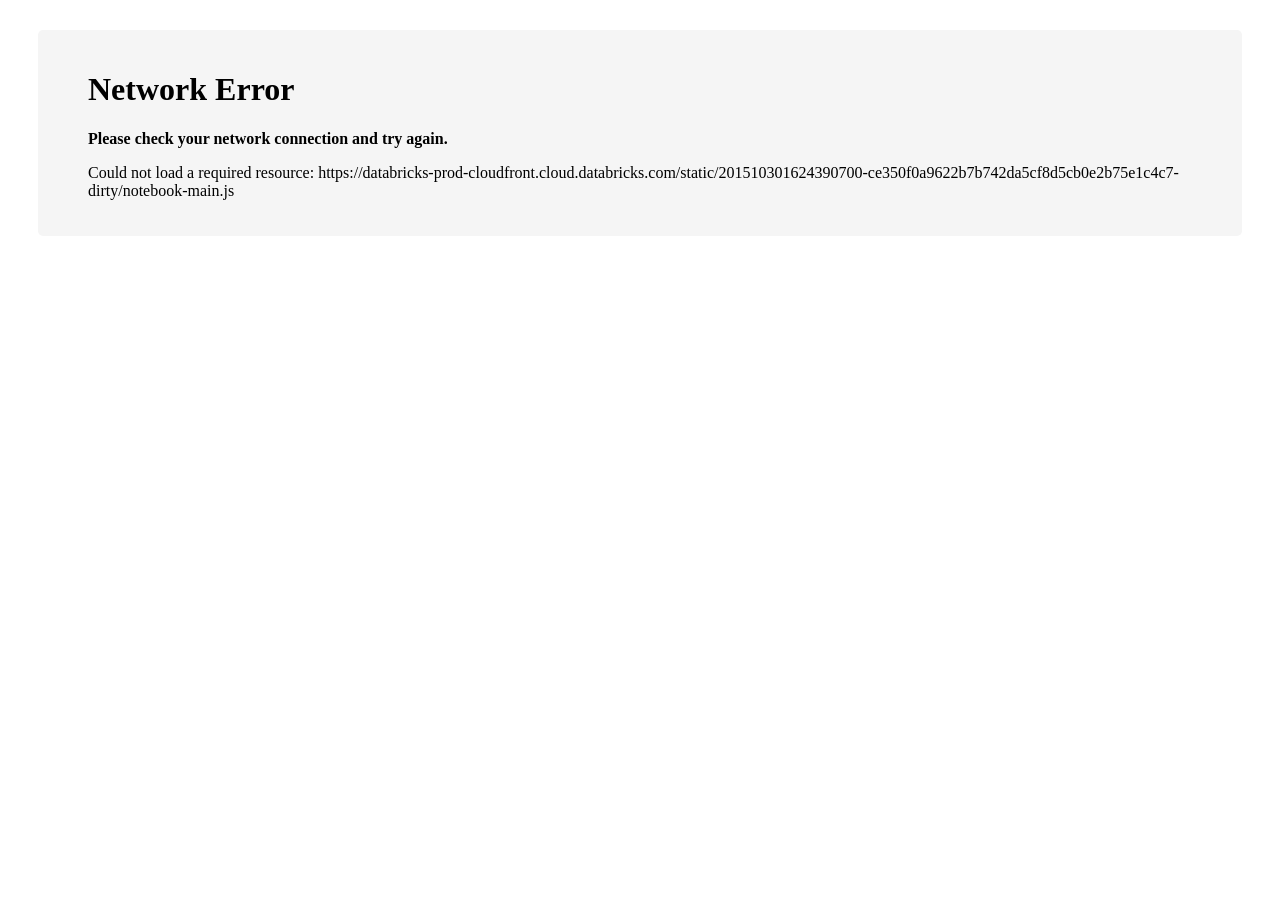
<file: SparkIntroLabs/html/Power-Solution1-ETL.html>
<!DOCTYPE html>
<html>
<head>
<meta charset="utf-8">
<meta name="google" content="notranslate">
<meta http-equiv="Content-Language" content="en">
<title>Power-Solution1-ETL - Databricks</title>
<link rel="stylesheet" href="http://fonts.googleapis.com/css?family=Source+Code+Pro:400,700">
<link rel="stylesheet" href="http://maxcdn.bootstrapcdn.com/font-awesome/4.4.0/css/font-awesome.min.css">
<link rel='stylesheet' type='text/css' href='https://databricks-prod-cloudfront.cloud.databricks.com/static/201510301624390700-ce350f0a9622b7b742da5cf8d5cb0e2b75e1c4c7-dirty/notebook.css'></style>
<style media='print'>
#context-bar,div.top-menu-buttons,div.globalComments,div.commentsPane,.tb-title-icons,#topbar,#user-menu{position:relative !important}#help-menu{position:relative !important}#topbar{display:block !important;height:auto !important}.tb-button{display:none !important}.tb-title-wrapper{text-align:left !important;margin:0;left:0;white-space:initial;position:relative}.tb-title-lang{display:none !important}#overallView{left:0 !important}#content{position:relative !important;display:block !important;top:0 !important;left:0 !important}.command-provenance{visibility:visible !important;opacity:1 !important}#context-bar,div.top-menu-buttons,div.globalComments,div.commentsPane,.tb-title-icons,#tooltip,#filebrowser-popup,#searchpanel-popup,#user-menu{display:none !important}.submit-hint,a[class*="-button"],i[class*="icon-"],select{display:none !important}.results .plot-controls{display:none !important}a[class="cancel-query-button"]{display:block !important}.tb-status,.tb-status img{display:none !important}.command-result .spinner .spinner-wrapper{display:none !important}html,body,.shellSessionView{overflow:hidden !important}textarea:empty{display:none !important}div.primaryPrompt{display:none !important}div.divider{display:none !important}.command{border:none !important}*::-webkit-input-placeholder{color:tranparent}*:-moz-placeholder{color:tranparent}*::-moz-placeholder{color:tranparent}*:-ms-input-placeholder{color:tranparent}.expandingText{min-height:initial !important}.commentFrame .comment-list li{margin:0}.commentFrame .header{display:none !important}.commentFrame .new-comment{border-bottom:none !important}div.divider:hover{display:none !important}div.divider:hover .btn-circle{display:none !important}.command:hover,.command:active{border:none !important;box-shadow:none !important}@page{margin:2cm}body{max-width:100% !important}.ui-resizable{max-height:100%;max-width:100%}.figure-results-and-comments .widget[style*="width: auto; height: auto"]{width:100% !important;min-height:300px}.widget.widget-input{min-height:initial !important}@-moz-document url-prefix(){.ui-resizable{width:auto !important;height:auto !important;max-width:100%}}img,.figure,.ui-resizeable{page-break-inside:avoid}.previousPrompt{page-break-inside:avoid}.command .command-input .command-box{page-break-before:avoid}.results-and-comments{page-break-before:avoid}.results-and-comments.figure-results-and-comments{page-break-before:auto;page-break-inside:avoid}.command .ui-resizeable{page-break-inside:avoid}.table-bordered{border:1px solid #ddd}.results .table thead,.table thead{background:#fafafa}.command-result-wrapper .results{overflow:hidden}.results-table .inner{overflow:hidden}#content{overflow-y:visible}.commentFrame{overflow:visible;margin-bottom:25px}.commentFrame .new-comment{border-bottom:none}.commentFrame .main,.commentFrame .comment-list{overflow-y:visible;max-height:initial;height:auto}.sessionPane .shell-top>div:last-child .results{padding-bottom:50px;overflow:visible}
/*# sourceMappingURL=[data-uri] */

</style>
<link rel="icon" type="image/png" href="[data-uri]">
<meta http-equiv="content-type" content="text/html; charset=UTF8">

</head>
<body>
<script>window.settings = {"dbcForumURL":"http://forums.databricks.com/","dbfsS3Host":"https://databricks-prod-storage-oregon.s3.amazonaws.com","enableThirdPartyApplicationsUI":false,"notebookRevisionVisibilityHorizon":0,"enableTableHandler":true,"isAdmin":false,"enablePresentationTimerConfig":true,"enableFullTextSearch":true,"enableNewSearchPanel":true,"enableElasticSparkUI":true,"clusters":false,"hideOffHeapCache":false,"applications":false,"fileStoreBase":"FileStore","configurableSparkOptionsSpec":[{"keyPattern":"spark\\.kryo\\.registrator","valuePattern":".*","keyPatternDisplay":"spark.kryo.registrator","valuePatternDisplay":"*","description":"A user defined class that has serializer information"},{"keyPattern":"spark\\.speculation","valuePattern":"(true|false)","keyPatternDisplay":"spark.speculation","valuePatternDisplay":"true|false","description":"Whether to use speculation (recommended off for streaming)"},{"keyPattern":"spark\\.es(\\.[^\\.]+)+","valuePattern":".*","keyPatternDisplay":"spark.es.*","valuePatternDisplay":"*","description":"Configuration options for ElasticSearch"},{"keyPattern":"es(\\.([^\\.]+))+","valuePattern":".*","keyPatternDisplay":"es.*","valuePatternDisplay":"*","description":"Configuration options for ElasticSearch"},{"keyPattern":"spark\\.(storage|shuffle)\\.memoryFraction","valuePattern":"0?\\.0*([1-9])([0-9])*","keyPatternDisplay":"spark.(storage|shuffle).memoryFraction","valuePatternDisplay":"(0.0,1.0)","description":"Fraction of Java heap to use for Spark's shuffle or storage"}],"enableReactNotebookComments":true,"enableResetPassword":true,"sparkVersions":[{"key":"1.3.x","displayName":"Spark 1.3","packageLabel":"spark-1.3-jenkins-ip-10-2-0-138-Uce350f0a96-Sce350f0a96-2015-10-30-23:30:21.378521","upgradable":true,"deprecated":false,"customerVisible":true},{"key":"1.4.x","displayName":"Spark 1.4","packageLabel":"spark-1.4-jenkins-ip-10-2-0-138-Uce350f0a96-Sce350f0a96-2015-10-30-23:30:21.378521","upgradable":true,"deprecated":false,"customerVisible":true},{"key":"1.5.x","displayName":"Spark 1.5","packageLabel":"spark-1.5-jenkins-ip-10-2-0-138-Uce350f0a96-Sce350f0a96-2015-10-30-23:30:21.378521","upgradable":true,"deprecated":false,"customerVisible":true},{"key":"master","displayName":"Spark master (dev)","packageLabel":"","upgradable":true,"deprecated":false,"customerVisible":false}],"serverContinuationTimeoutMillis":10000,"driverStderrFilePrefix":"stderr","driverStdoutFilePrefix":"stdout","sparkHistoryServerEnabled":true,"enableIPythonImportExport":true,"enableNotebookHistoryDiffing":true,"branch":"2.5.5","local":false,"displayDefaultContainerMemoryGB":6,"enableIntercom":false,"useSpotForWorkers":false,"enableStaticNotebooks":true,"dbcGuideURL":"#workspace/databricks_guide/00 Welcome to Databricks","enableR":true,"orgId":0,"enableNotebookGitVersioning":true,"files":"files/","enableDriverLogsUI":true,"disableLegacyDashboards":false,"enableWorkspaceAclsConfig":true,"dropzoneMaxFileSize":4096,"driverLog4jFilePrefix":"log4j","enableMavenLibraries":true,"enableNewHelpMenu":true,"gitTimestamp":"2015-10-30 16:24:39 -0700","defaultSparkVersion":{"key":"1.5.x","displayName":"Spark 1.5","packageLabel":"spark-1.5-jenkins-ip-10-2-0-138-Uce350f0a96-Sce350f0a96-2015-10-30-23:30:21.378521","upgradable":true,"deprecated":false,"customerVisible":true},"staticNotebookCdnUrl":"https://databricks-prod-cloudfront.cloud.databricks.com/","clusterPublisherRootId":5,"intercomAppId":"s67zdzhb","enableLatestJobRunResultPermalink":true,"enableSparkConfUI":true,"enableJdbcImport":true,"logfiles":"logfiles/","enableClusterDeltaUpdates":true,"csrfToken":"ddbb3f6b-7e4c-498b-8ccd-855e2ab302fc","useFixedStaticNotebookVersionForDevelopment":false,"enableBasicReactDialogBoxes":true,"requireEmailUserName":true,"enableDashboardViews":false,"dbcFeedbackURL":"http://feedback.databricks.com/forums/263785-product-feedback","enableWorkspaceAclService":true,"enableWorkspaceAcls":true,"gitHash":"ce350f0a9622b7b742da5cf8d5cb0e2b75e1c4c7-dirty","enableLibraryUI":true,"userFullname":"Alex Zeltov","enableMiniClusters":false,"enableWebSocketDeltaUpdates":true,"enableDebugUI":false,"showHiddenSparkVersions":false,"allowNonAdminUsers":true,"userId":100006,"dbcSupportURL":"","enableSparkPackages":true,"enableNotebookHistoryUI":true,"enableSparkVersionsUI":true,"notebookLoadingBackground":"#fff","enableNewJobRunDetailsPage":true,"enableDashboardExport":true,"user":"azeltov@hortonworks.com","enableServerAutoComplete":true,"defaultMemoryPerContainerMB":6000,"enablePresenceUI":true,"tablesPublisherRootId":7,"accounts":false,"enableNewProgressReportUI":true,"defaultCoresPerContainer":4,"zoneInfos":[{"id":"us-west-2c","isDefault":true},{"id":"us-west-2b","isDefault":false},{"id":"us-west-2a","isDefault":false}],"defaultZoneId":"us-west-2c"};</script>

<script>var notebookModelJson = {"clusterMemory":0,"name":"Power-Solution1-ETL","path":"/1/3561/8446/8688/8863/9134","guid":"16d3f9c3-998b-4c8e-bad5-d92c320c38cd","jsRunAllAction":"NoAction","iPythonMetadata":null,"runStatus":"idle","clusterId":"","id":9134,"language":"python","deltaVersion":504222,"targetClusterId":null,"deltaEvent":"full","type":"shell","clusterName":"","parentId":8863,"globalVars":{},"notebookFetchError":null,"permissionLevel":"Can Read","presenceMarks":[]};</script>

<script>var notebookModelCommandCollection = [{"type":"command","id":9136,"parentId":9134,"deltaVersion":0,"running":false,"state":"finished","shouldRun":false,"rerunning":false,"stages":[],"guid":"678a4039-128d-45b6-9afd-96180a56438b","subtype":"command","commandType":"auto","position":1,"command":"%md #Power Plant ML Pipeline Application\nThis is an end-to-end example of using a number of different machine learning algorithms to solve a supervised regression problem.\n\n###Table of Contents\n- *Step 1: Business Understanding*\n- *Step 2: Extract-Transform-Load (ETL) Your Data*\n- *Step 3: Explore Your Data*\n- *Step 4: Visualize Your Data*\n- *Step 5: Data Preparation*\n- *Step 6: Data Modeling*\n\n\n*We are trying to predict power output given a set of readings from various sensors in a gas-fired power generation plant.  Power generation is a complex process, and understanding and predicting power output is an important element in managing a plant and its connection to the power grid.*\n\nMore information about Peaker or Peaking Power Plants can be found on Wikipedia https://en.wikipedia.org/wiki/Peaking_power_plant\n\n\nGiven this business problem, we need to translate it to a Machine Learning task.  The ML task is regression since the label (or target) we are trying to predict is numeric.\n\n\nThe example data is provided by UCI at [UCI Machine Learning Repository Combined Cycle Power Plant Data Set](https://archive.ics.uci.edu/ml/datasets/Combined+Cycle+Power+Plant)\n\nYou can read the background on the UCI page, but in summary we have collected a number of readings from sensors at a Gas Fired Power Plant\n\n(also called a Peaker Plant) and now we want to use those sensor readings to predict how much power the plant will generate.\n\n\nMore information about Machine Learning with Spark can be found in the programming guide in the [SparkML Guide](https://spark.apache.org/docs/latest/mllib-guide.html)\n\n\n*Please note this example only works with Spark version 1.4 or higher*\n","commandVersion":0,"results":null,"errorSummary":null,"error":null,"startTime":0,"submitTime":1440593060016,"finishTime":0,"collapsed":false,"bindings":{},"inputWidgets":{},"displayType":"table","width":"auto","height":"auto","xColumns":null,"yColumns":null,"pivotColumns":null,"pivotAggregation":null,"customPlotOptions":{},"commentThread":[],"commentsVisible":false,"parentHierarchy":[],"latestUser":"admin","lastModifiedBy":"","diffInserts":null,"diffDeletes":null,"nuid":"6a80119a-7677-48af-9e5d-7e606aef3bec","globalVars":{},"iPythonMetadata":null,"path":"/1/3561/8446/8688/8863/9134/9136","parent":null,"localVersion":12,"presenceMarks":[],"comments":null,"clusterId":"","clusterName":"","clusterMemory":0},{"type":"command","id":9137,"parentId":9134,"deltaVersion":0,"running":false,"state":"finished","shouldRun":false,"rerunning":false,"stages":[],"guid":"62087320-3a62-42d5-a14b-f0c7ec302769","subtype":"command","commandType":"auto","position":2,"command":"assert int(sc.version.replace(\".\", \"\")) >= 140, \"Spark 1.4.0+ is required to run this notebook. Please attach it to a Spark 1.4.0+ cluster.\"","commandVersion":0,"results":{"type":"html","data":"<div class=\"ansiout\"></div>","arguments":{},"plotOptions":null},"errorSummary":null,"error":"<div class=\"ansiout\"><span class=\"ansired\">---------------------------------------------------------------------------</span>\n<span class=\"ansired\">AssertionError</span>                            Traceback (most recent call last)\n<span class=\"ansigreen\">&lt;ipython-input-5-6e5e53661dbb&gt;</span> in <span class=\"ansicyan\">&lt;module&gt;</span><span class=\"ansiblue\">()</span>\n<span class=\"ansigreen\">----&gt; 1</span><span class=\"ansiyellow\"> </span><span class=\"ansigreen\">assert</span> int<span class=\"ansiyellow\">(</span>sc<span class=\"ansiyellow\">.</span>version<span class=\"ansiyellow\">.</span>replace<span class=\"ansiyellow\">(</span><span class=\"ansiblue\">&quot;.&quot;</span><span class=\"ansiyellow\">,</span> <span class=\"ansiblue\">&quot;&quot;</span><span class=\"ansiyellow\">)</span><span class=\"ansiyellow\">)</span> <span class=\"ansiyellow\">&gt;=</span> <span class=\"ansicyan\">150</span><span class=\"ansiyellow\">,</span> <span class=\"ansiblue\">&quot;Spark 1.4.0+ is required to run this notebook. Please attach it to a Spark 1.4.0+ cluster.&quot;</span><span class=\"ansiyellow\"></span>\n\n<span class=\"ansired\">AssertionError</span>: Spark 1.4.0+ is required to run this notebook. Please attach it to a Spark 1.4.0+ cluster.\n</div>","startTime":1440593060276,"submitTime":1440593060064,"finishTime":1440593060309,"collapsed":false,"bindings":{},"inputWidgets":{},"displayType":"table","width":"auto","height":"auto","xColumns":null,"yColumns":null,"pivotColumns":null,"pivotAggregation":null,"customPlotOptions":{},"commentThread":[],"commentsVisible":false,"parentHierarchy":[],"latestUser":"admin","lastModifiedBy":"","diffInserts":null,"diffDeletes":null,"nuid":"878fede9-0eac-4642-a63a-f825618ced97","globalVars":{},"iPythonMetadata":null,"path":"/1/3561/8446/8688/8863/9134/9137","parent":null,"localVersion":12,"presenceMarks":[],"comments":null,"clusterId":"","clusterName":"","clusterMemory":0},{"type":"command","id":9138,"parentId":9134,"deltaVersion":0,"running":false,"state":"finished","shouldRun":false,"rerunning":false,"stages":[],"guid":"2a2feb05-960e-47e6-bbd8-baffd23b8799","subtype":"command","commandType":"auto","position":3,"command":"%md ##Step 1: Business Understanding\nThe first step in any machine learning task is to understand the business need. \n\nAs described in the overview we are trying to predict power output given a set of readings from various sensors in a gas-fired power generation plant.\n\nThe problem is a regression problem since the label (or target) we are trying to predict is numeric","commandVersion":0,"results":null,"errorSummary":null,"error":null,"startTime":0,"submitTime":1440593060084,"finishTime":0,"collapsed":false,"bindings":{},"inputWidgets":{},"displayType":"table","width":"auto","height":"auto","xColumns":null,"yColumns":null,"pivotColumns":null,"pivotAggregation":null,"customPlotOptions":{},"commentThread":[],"commentsVisible":false,"parentHierarchy":[],"latestUser":"admin","lastModifiedBy":"","diffInserts":null,"diffDeletes":null,"nuid":"24c8f4b7-4fa3-49de-b314-18766cc29b94","globalVars":{},"iPythonMetadata":null,"path":"/1/3561/8446/8688/8863/9134/9138","parent":null,"localVersion":12,"presenceMarks":[],"comments":null,"clusterId":"","clusterName":"","clusterMemory":0},{"type":"command","id":9139,"parentId":9134,"deltaVersion":0,"running":false,"state":"finished","shouldRun":false,"rerunning":false,"stages":[],"guid":"135649fa-c1bd-4ee1-b007-fe2d5ccbfb71","subtype":"command","commandType":"auto","position":4,"command":"%md ##Step 2: Extract-Transform-Load (ETL) Your Data\n\nNow that we understand what we are trying to do, the first step is to load our data into a format we can query and use.  This is known as ETL or \"Extract-Transform-Load\".  We will load our file from Amazon s3.\n\nNote: Alternatively we could upload our data using \"Databricks Menu > Tables > Create Table\", assuming we had the raw files on our local computer.\n\n%md Our data is available on Amazon s3 at the following path:  \n`dbfs:/databricks-datasets/power-plant/data`\n\n**ToDo:** Let's start by printing the first 5 lines of the file.  \n*Hint*: To read the file into an RDD use `sc.textFile(\"dbfs:/databricks-datasets/power-plant/data\")`  \n*Hint*: Then you will need to figure out how to `take` and print the first 5 lines of the RDD.","commandVersion":0,"results":null,"errorSummary":null,"error":null,"startTime":0,"submitTime":1440593060116,"finishTime":0,"collapsed":false,"bindings":{},"inputWidgets":{},"displayType":"table","width":"auto","height":"auto","xColumns":null,"yColumns":null,"pivotColumns":null,"pivotAggregation":null,"customPlotOptions":{},"commentThread":[],"commentsVisible":false,"parentHierarchy":[],"latestUser":"admin","lastModifiedBy":"","diffInserts":null,"diffDeletes":null,"nuid":"b63a20ee-e202-4e3c-bf51-428be4a82455","globalVars":{},"iPythonMetadata":null,"path":"/1/3561/8446/8688/8863/9134/9139","parent":null,"localVersion":12,"presenceMarks":[],"comments":null,"clusterId":"","clusterName":"","clusterMemory":0},{"type":"command","id":9140,"parentId":9134,"deltaVersion":0,"running":false,"state":"finished","shouldRun":false,"rerunning":false,"stages":[],"guid":"05aba88f-a6c6-4d2c-8322-cb3d46dccfa6","subtype":"command","commandType":"auto","position":5.5,"command":"rawTextRdd = sc.textFile(\"dbfs:/databricks-datasets/power-plant/data\")\nfor line in rawTextRdd.take(5):\n    print(line)\n","commandVersion":0,"results":{"type":"html","data":"<div class=\"ansiout\">AT\tV\tAP\tRH\tPE\n14.96\t41.76\t1024.07\t73.17\t463.26\n25.18\t62.96\t1020.04\t59.08\t444.37\n5.11\t39.4\t1012.16\t92.14\t488.56\n20.86\t57.32\t1010.24\t76.64\t446.48\n</div>","arguments":{},"plotOptions":null},"errorSummary":null,"error":"<div class=\"ansiout\"><span class=\"ansicyan\">  File </span><span class=\"ansigreen\">&quot;&lt;ipython-input-11-7796a0c523fb&gt;&quot;</span><span class=\"ansicyan\">, line </span><span class=\"ansigreen\">1</span>\n<span class=\"ansiyellow\">    rawTextRdd = &quot;sc.textFile(&quot;dbfs:/databricks-datasets/power-plant/data&quot;)</span>\n<span class=\"ansigrey\">                                  ^</span>\n<span class=\"ansired\">SyntaxError</span><span class=\"ansired\">:</span> invalid syntax\n\n</div>","startTime":1440593060316,"submitTime":1440593060153,"finishTime":1440593062543,"collapsed":false,"bindings":{},"inputWidgets":{},"displayType":"table","width":"auto","height":"auto","xColumns":null,"yColumns":null,"pivotColumns":null,"pivotAggregation":null,"customPlotOptions":{},"commentThread":[],"commentsVisible":false,"parentHierarchy":[],"latestUser":"admin","lastModifiedBy":"","diffInserts":null,"diffDeletes":null,"nuid":"783f6234-cc6b-49b5-821b-c46cdc06bc86","globalVars":{},"iPythonMetadata":null,"path":"/1/3561/8446/8688/8863/9134/9140","parent":null,"localVersion":12,"presenceMarks":[],"comments":null,"clusterId":"","clusterName":"","clusterMemory":0},{"type":"command","id":9141,"parentId":9134,"deltaVersion":0,"running":false,"state":"finished","shouldRun":false,"rerunning":false,"stages":[],"guid":"a126be95-de85-417c-86f3-9fc25a04f3ec","subtype":"command","commandType":"auto","position":6,"command":"%md The file is a .tsv (Tab Seperated Values) file of floating point numbers.  \n\nOur schema definition from UCI appears below:\n\n- AT = Atmospheric Temperature in C\n- V = Exhaust Vacuum Speed\n- AP = Atmospheric Pressure\n- RH = Relative Humidity\n- PE = Power Output.  This is the value we are trying to predict given the measurements above.\n\n\n**ToDo:** Transform the RDD so that each row is a tuple of float values.  Then print the first 5 rows.  \n*Hint:* Use filter to exclude lines that start with AT to remove the header.  \n*Hint:* Use map to transform each line into a PowerPlantRow of data fields.  \n*Hint:* Use python's str.split break up each line into individual fields.","commandVersion":0,"results":null,"errorSummary":null,"error":null,"startTime":0,"submitTime":1440593060173,"finishTime":0,"collapsed":false,"bindings":{},"inputWidgets":{},"displayType":"table","width":"auto","height":"auto","xColumns":null,"yColumns":null,"pivotColumns":null,"pivotAggregation":null,"customPlotOptions":{},"commentThread":[],"commentsVisible":false,"parentHierarchy":[],"latestUser":"admin","lastModifiedBy":"","diffInserts":null,"diffDeletes":null,"nuid":"8082effd-eb12-4bf6-b3ee-5a19fd6b41e7","globalVars":{},"iPythonMetadata":null,"path":"/1/3561/8446/8688/8863/9134/9141","parent":null,"localVersion":12,"presenceMarks":[],"comments":null,"clusterId":"","clusterName":"","clusterMemory":0},{"type":"command","id":9142,"parentId":9134,"deltaVersion":0,"running":false,"state":"finished","shouldRun":false,"rerunning":false,"stages":[],"guid":"b8d7ac52-453c-4cdc-90dd-53580deb8933","subtype":"command","commandType":"auto","position":8,"command":"from collections import namedtuple\nPowerPlantRow=namedtuple(\"PowerPlantRow\", [\"AT\", \"V\", \"AP\", \"RH\", \"PE\"])\nrawDataRdd=rawTextRdd\\\n  .map(lambda x: x.split(\"\\t\"))\\\n  .filter(lambda line: line[0] != \"AT\")\\\n  .map(lambda line: PowerPlantRow(float(line[0]), float(line[1]), float(line[2]), float(line[3]), float(line[4])))\nrawDataRdd.take(5)","commandVersion":0,"results":{"type":"html","data":"<div class=\"ansiout\"><span class=\"ansired\">Out[</span><span class=\"ansired\">3</span><span class=\"ansired\">]: </span>\n[PowerPlantRow(AT=14.96, V=41.76, AP=1024.07, RH=73.17, PE=463.26),\n PowerPlantRow(AT=25.18, V=62.96, AP=1020.04, RH=59.08, PE=444.37),\n PowerPlantRow(AT=5.11, V=39.4, AP=1012.16, RH=92.14, PE=488.56),\n PowerPlantRow(AT=20.86, V=57.32, AP=1010.24, RH=76.64, PE=446.48),\n PowerPlantRow(AT=10.82, V=37.5, AP=1009.23, RH=96.62, PE=473.9)]\n</div>","arguments":{},"plotOptions":null},"errorSummary":null,"error":"<div class=\"ansiout\"><span class=\"ansired\">---------------------------------------------------------------------------</span>\n<span class=\"ansired\">Exception</span>                                 Traceback (most recent call last)\n<span class=\"ansigreen\">&lt;ipython-input-15-0b93f3e56098&gt;</span> in <span class=\"ansicyan\">&lt;module&gt;</span><span class=\"ansiblue\">()</span>\n<span class=\"ansigreen\">      1</span> PowerPlantTable<span class=\"ansiyellow\">=</span>namedtuple<span class=\"ansiyellow\">(</span><span class=\"ansiblue\">&quot;PowerPlantTable&quot;</span><span class=\"ansiyellow\">,</span> <span class=\"ansiyellow\">[</span><span class=\"ansiblue\">&quot;AT&quot;</span><span class=\"ansiyellow\">,</span> <span class=\"ansiblue\">&quot;V&quot;</span><span class=\"ansiyellow\">,</span> <span class=\"ansiblue\">&quot;AP&quot;</span><span class=\"ansiyellow\">,</span> <span class=\"ansiblue\">&quot;RH&quot;</span><span class=\"ansiyellow\">,</span> <span class=\"ansiblue\">&quot;PE&quot;</span><span class=\"ansiyellow\">]</span><span class=\"ansiyellow\">)</span><span class=\"ansiyellow\"></span>\n<span class=\"ansigreen\">      2</span> rawDataRdd<span class=\"ansiyellow\">=</span>rawTextRdd  <span class=\"ansiyellow\">.</span>map<span class=\"ansiyellow\">(</span><span class=\"ansigreen\">lambda</span> x<span class=\"ansiyellow\">:</span> x<span class=\"ansiyellow\">.</span>split<span class=\"ansiyellow\">(</span><span class=\"ansiblue\">&quot;\\t&quot;</span><span class=\"ansiyellow\">)</span><span class=\"ansiyellow\">)</span>  <span class=\"ansiyellow\">.</span>filter<span class=\"ansiyellow\">(</span><span class=\"ansigreen\">lambda</span> line<span class=\"ansiyellow\">:</span> line<span class=\"ansiyellow\">[</span><span class=\"ansicyan\">0</span><span class=\"ansiyellow\">]</span> <span class=\"ansiyellow\">!=</span> <span class=\"ansiblue\">&quot;AT&quot;</span><span class=\"ansiyellow\">)</span>  <span class=\"ansiyellow\">.</span>map<span class=\"ansiyellow\">(</span><span class=\"ansigreen\">lambda</span> line<span class=\"ansiyellow\">:</span> PowerPlantTable<span class=\"ansiyellow\">(</span>float<span class=\"ansiyellow\">(</span>line<span class=\"ansiyellow\">[</span><span class=\"ansicyan\">0</span><span class=\"ansiyellow\">]</span><span class=\"ansiyellow\">)</span><span class=\"ansiyellow\">,</span> float<span class=\"ansiyellow\">(</span>line<span class=\"ansiyellow\">[</span><span class=\"ansicyan\">1</span><span class=\"ansiyellow\">]</span><span class=\"ansiyellow\">)</span><span class=\"ansiyellow\">,</span> float<span class=\"ansiyellow\">(</span>line<span class=\"ansiyellow\">[</span><span class=\"ansicyan\">2</span><span class=\"ansiyellow\">]</span><span class=\"ansiyellow\">)</span><span class=\"ansiyellow\">,</span> float<span class=\"ansiyellow\">(</span>line<span class=\"ansiyellow\">[</span><span class=\"ansicyan\">3</span><span class=\"ansiyellow\">]</span><span class=\"ansiyellow\">)</span><span class=\"ansiyellow\">,</span> float<span class=\"ansiyellow\">(</span>line<span class=\"ansiyellow\">[</span><span class=\"ansicyan\">4</span><span class=\"ansiyellow\">]</span><span class=\"ansiyellow\">)</span><span class=\"ansiyellow\">)</span><span class=\"ansiyellow\">)</span><span class=\"ansiyellow\"></span>\n<span class=\"ansigreen\">----&gt; 3</span><span class=\"ansiyellow\"> </span>display<span class=\"ansiyellow\">(</span>rawDataRdd<span class=\"ansiyellow\">)</span><span class=\"ansiyellow\"></span>\n\n<span class=\"ansigreen\">/tmp/1437966632527-0/PythonShell.py</span> in <span class=\"ansicyan\">display</span><span class=\"ansiblue\">(self, input)</span>\n<span class=\"ansigreen\">    356</span>             self<span class=\"ansiyellow\">.</span>display<span class=\"ansiyellow\">(</span>input<span class=\"ansiyellow\">.</span>draw<span class=\"ansiyellow\">(</span><span class=\"ansiyellow\">)</span><span class=\"ansiyellow\">)</span><span class=\"ansiyellow\"></span>\n<span class=\"ansigreen\">    357</span>         <span class=\"ansigreen\">else</span><span class=\"ansiyellow\">:</span><span class=\"ansiyellow\"></span>\n<span class=\"ansigreen\">--&gt; 358</span><span class=\"ansiyellow\">             </span><span class=\"ansigreen\">raise</span> Exception<span class=\"ansiyellow\">(</span><span class=\"ansiblue\">&quot;Cannot display object of type %s&quot;</span> <span class=\"ansiyellow\">%</span> type<span class=\"ansiyellow\">(</span>input<span class=\"ansiyellow\">)</span><span class=\"ansiyellow\">)</span><span class=\"ansiyellow\"></span>\n<span class=\"ansigreen\">    359</span> <span class=\"ansiyellow\"></span>\n<span class=\"ansigreen\">    360</span>     <span class=\"ansigreen\">def</span> displayHTML<span class=\"ansiyellow\">(</span>self<span class=\"ansiyellow\">,</span> html<span class=\"ansiyellow\">)</span><span class=\"ansiyellow\">:</span><span class=\"ansiyellow\"></span>\n\n<span class=\"ansired\">Exception</span>: Cannot display object of type &lt;class &apos;pyspark.rdd.PipelinedRDD&apos;&gt;\n</div>","startTime":1440593062550,"submitTime":1440593060210,"finishTime":1440593063872,"collapsed":false,"bindings":{},"inputWidgets":{},"displayType":"table","width":"auto","height":"auto","xColumns":null,"yColumns":null,"pivotColumns":null,"pivotAggregation":null,"customPlotOptions":{},"commentThread":[],"commentsVisible":false,"parentHierarchy":[],"latestUser":"admin","lastModifiedBy":"","diffInserts":null,"diffDeletes":null,"nuid":"1f6986af-dc4a-4560-afc2-e8c2d4433cc6","globalVars":{},"iPythonMetadata":null,"path":"/1/3561/8446/8688/8863/9134/9142","parent":null,"localVersion":12,"presenceMarks":[],"comments":null,"clusterId":"","clusterName":"","clusterMemory":0},{"type":"dashboardV2","id":9135,"parentId":9134,"defaultSize":{"width":1024,"height":768},"guid":"f906ae6c-968e-4959-bdf3-50db8162f969","globalVars":{},"path":"/1/3561/8446/8688/8863/9134/9135","parent":null,"nuid":"976dc3d2-2b69-4566-ac5d-0b92a49e3d9b","presenceMarks":[]}];</script>

<script>
var u = 'https://databricks-prod-cloudfront.cloud.databricks.com/static/201510301624390700-ce350f0a9622b7b742da5cf8d5cb0e2b75e1c4c7-dirty/notebook-main.js';
var s = document.createElement('script');
var b = document.getElementsByTagName('body')[0];
b.appendChild(s);
s.onerror = function() {
  var c = document.createElement('div');
  c.innerHTML = '<h1>Network Error</h1><p><b>Please check your network connection and try again.</b></p><p>Could not load a required resource: ' + u + '</p>';
  c.style.margin = '30px';
  c.style.padding = '20px 50px';
  c.style.backgroundColor = '#f5f5f5';
  c.style.borderRadius = '5px';
  b.appendChild(c);
};
s.src = u;
</script>
</body>
</html>
</file>
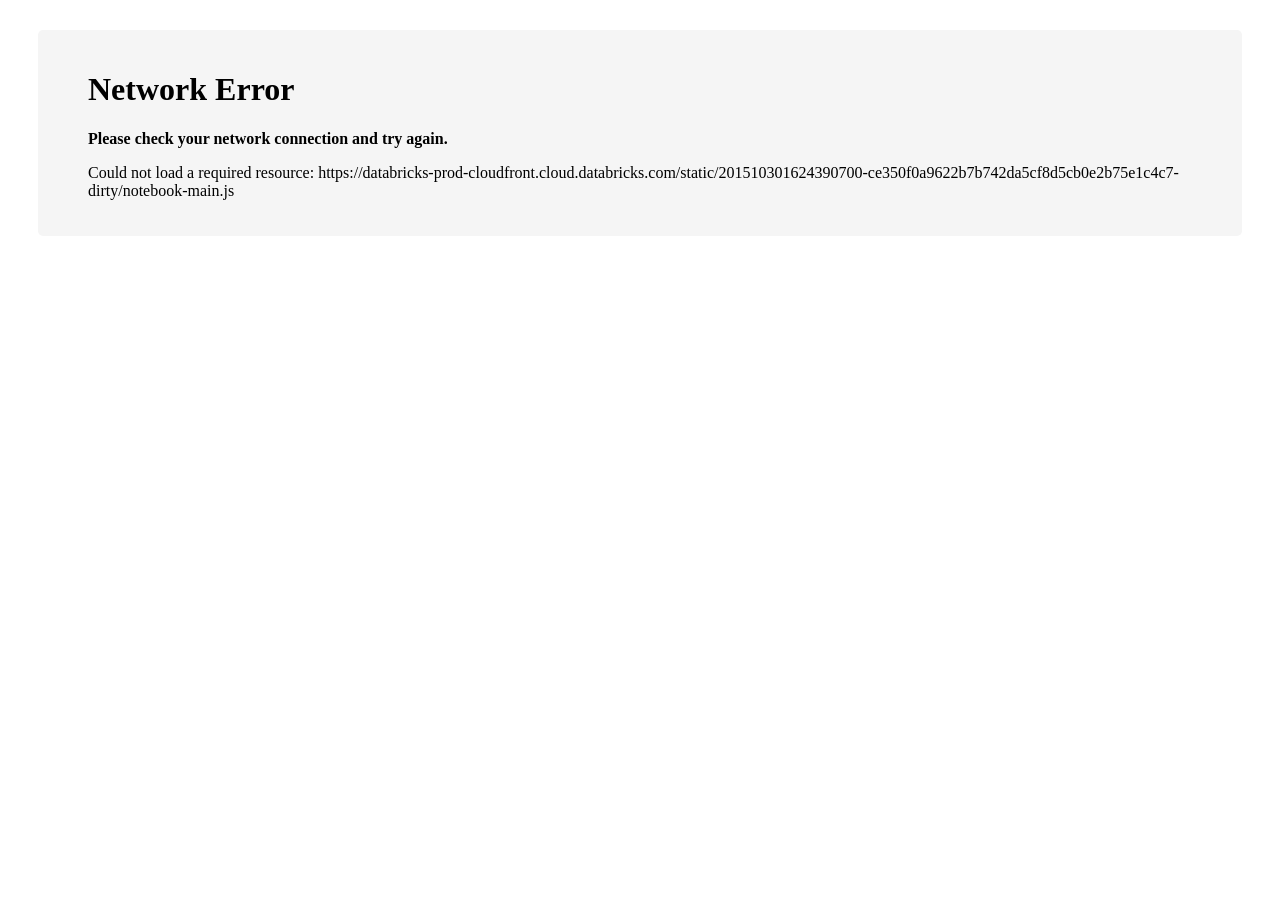
<file: SparkIntroLabs/html/Power-Solution2-SQL.html>
<!DOCTYPE html>
<html>
<head>
<meta charset="utf-8">
<meta name="google" content="notranslate">
<meta http-equiv="Content-Language" content="en">
<title>Power-Solution2-SQL - Databricks</title>
<link rel="stylesheet" href="http://fonts.googleapis.com/css?family=Source+Code+Pro:400,700">
<link rel="stylesheet" href="http://maxcdn.bootstrapcdn.com/font-awesome/4.4.0/css/font-awesome.min.css">
<link rel='stylesheet' type='text/css' href='https://databricks-prod-cloudfront.cloud.databricks.com/static/201510301624390700-ce350f0a9622b7b742da5cf8d5cb0e2b75e1c4c7-dirty/notebook.css'></style>
<style media='print'>
#context-bar,div.top-menu-buttons,div.globalComments,div.commentsPane,.tb-title-icons,#topbar,#user-menu{position:relative !important}#help-menu{position:relative !important}#topbar{display:block !important;height:auto !important}.tb-button{display:none !important}.tb-title-wrapper{text-align:left !important;margin:0;left:0;white-space:initial;position:relative}.tb-title-lang{display:none !important}#overallView{left:0 !important}#content{position:relative !important;display:block !important;top:0 !important;left:0 !important}.command-provenance{visibility:visible !important;opacity:1 !important}#context-bar,div.top-menu-buttons,div.globalComments,div.commentsPane,.tb-title-icons,#tooltip,#filebrowser-popup,#searchpanel-popup,#user-menu{display:none !important}.submit-hint,a[class*="-button"],i[class*="icon-"],select{display:none !important}.results .plot-controls{display:none !important}a[class="cancel-query-button"]{display:block !important}.tb-status,.tb-status img{display:none !important}.command-result .spinner .spinner-wrapper{display:none !important}html,body,.shellSessionView{overflow:hidden !important}textarea:empty{display:none !important}div.primaryPrompt{display:none !important}div.divider{display:none !important}.command{border:none !important}*::-webkit-input-placeholder{color:tranparent}*:-moz-placeholder{color:tranparent}*::-moz-placeholder{color:tranparent}*:-ms-input-placeholder{color:tranparent}.expandingText{min-height:initial !important}.commentFrame .comment-list li{margin:0}.commentFrame .header{display:none !important}.commentFrame .new-comment{border-bottom:none !important}div.divider:hover{display:none !important}div.divider:hover .btn-circle{display:none !important}.command:hover,.command:active{border:none !important;box-shadow:none !important}@page{margin:2cm}body{max-width:100% !important}.ui-resizable{max-height:100%;max-width:100%}.figure-results-and-comments .widget[style*="width: auto; height: auto"]{width:100% !important;min-height:300px}.widget.widget-input{min-height:initial !important}@-moz-document url-prefix(){.ui-resizable{width:auto !important;height:auto !important;max-width:100%}}img,.figure,.ui-resizeable{page-break-inside:avoid}.previousPrompt{page-break-inside:avoid}.command .command-input .command-box{page-break-before:avoid}.results-and-comments{page-break-before:avoid}.results-and-comments.figure-results-and-comments{page-break-before:auto;page-break-inside:avoid}.command .ui-resizeable{page-break-inside:avoid}.table-bordered{border:1px solid #ddd}.results .table thead,.table thead{background:#fafafa}.command-result-wrapper .results{overflow:hidden}.results-table .inner{overflow:hidden}#content{overflow-y:visible}.commentFrame{overflow:visible;margin-bottom:25px}.commentFrame .new-comment{border-bottom:none}.commentFrame .main,.commentFrame .comment-list{overflow-y:visible;max-height:initial;height:auto}.sessionPane .shell-top>div:last-child .results{padding-bottom:50px;overflow:visible}
/*# sourceMappingURL=[data-uri] */

</style>
<link rel="icon" type="image/png" href="[data-uri]">
<meta http-equiv="content-type" content="text/html; charset=UTF8">

</head>
<body>
<script>window.settings = {"dbcForumURL":"http://forums.databricks.com/","dbfsS3Host":"https://databricks-prod-storage-oregon.s3.amazonaws.com","enableThirdPartyApplicationsUI":false,"notebookRevisionVisibilityHorizon":0,"enableTableHandler":true,"isAdmin":false,"enablePresentationTimerConfig":true,"enableFullTextSearch":true,"enableNewSearchPanel":true,"enableElasticSparkUI":true,"clusters":false,"hideOffHeapCache":false,"applications":false,"fileStoreBase":"FileStore","configurableSparkOptionsSpec":[{"keyPattern":"spark\\.kryo\\.registrator","valuePattern":".*","keyPatternDisplay":"spark.kryo.registrator","valuePatternDisplay":"*","description":"A user defined class that has serializer information"},{"keyPattern":"spark\\.speculation","valuePattern":"(true|false)","keyPatternDisplay":"spark.speculation","valuePatternDisplay":"true|false","description":"Whether to use speculation (recommended off for streaming)"},{"keyPattern":"spark\\.es(\\.[^\\.]+)+","valuePattern":".*","keyPatternDisplay":"spark.es.*","valuePatternDisplay":"*","description":"Configuration options for ElasticSearch"},{"keyPattern":"es(\\.([^\\.]+))+","valuePattern":".*","keyPatternDisplay":"es.*","valuePatternDisplay":"*","description":"Configuration options for ElasticSearch"},{"keyPattern":"spark\\.(storage|shuffle)\\.memoryFraction","valuePattern":"0?\\.0*([1-9])([0-9])*","keyPatternDisplay":"spark.(storage|shuffle).memoryFraction","valuePatternDisplay":"(0.0,1.0)","description":"Fraction of Java heap to use for Spark's shuffle or storage"}],"enableReactNotebookComments":true,"enableResetPassword":true,"sparkVersions":[{"key":"1.3.x","displayName":"Spark 1.3","packageLabel":"spark-1.3-jenkins-ip-10-2-0-138-Uce350f0a96-Sce350f0a96-2015-10-30-23:30:21.378521","upgradable":true,"deprecated":false,"customerVisible":true},{"key":"1.4.x","displayName":"Spark 1.4","packageLabel":"spark-1.4-jenkins-ip-10-2-0-138-Uce350f0a96-Sce350f0a96-2015-10-30-23:30:21.378521","upgradable":true,"deprecated":false,"customerVisible":true},{"key":"1.5.x","displayName":"Spark 1.5","packageLabel":"spark-1.5-jenkins-ip-10-2-0-138-Uce350f0a96-Sce350f0a96-2015-10-30-23:30:21.378521","upgradable":true,"deprecated":false,"customerVisible":true},{"key":"master","displayName":"Spark master (dev)","packageLabel":"","upgradable":true,"deprecated":false,"customerVisible":false}],"serverContinuationTimeoutMillis":10000,"driverStderrFilePrefix":"stderr","driverStdoutFilePrefix":"stdout","sparkHistoryServerEnabled":true,"enableIPythonImportExport":true,"enableNotebookHistoryDiffing":true,"branch":"2.5.5","local":false,"displayDefaultContainerMemoryGB":6,"enableIntercom":false,"useSpotForWorkers":false,"enableStaticNotebooks":true,"dbcGuideURL":"#workspace/databricks_guide/00 Welcome to Databricks","enableR":true,"orgId":0,"enableNotebookGitVersioning":true,"files":"files/","enableDriverLogsUI":true,"disableLegacyDashboards":false,"enableWorkspaceAclsConfig":true,"dropzoneMaxFileSize":4096,"driverLog4jFilePrefix":"log4j","enableMavenLibraries":true,"enableNewHelpMenu":true,"gitTimestamp":"2015-10-30 16:24:39 -0700","defaultSparkVersion":{"key":"1.5.x","displayName":"Spark 1.5","packageLabel":"spark-1.5-jenkins-ip-10-2-0-138-Uce350f0a96-Sce350f0a96-2015-10-30-23:30:21.378521","upgradable":true,"deprecated":false,"customerVisible":true},"staticNotebookCdnUrl":"https://databricks-prod-cloudfront.cloud.databricks.com/","clusterPublisherRootId":5,"intercomAppId":"s67zdzhb","enableLatestJobRunResultPermalink":true,"enableSparkConfUI":true,"enableJdbcImport":true,"logfiles":"logfiles/","enableClusterDeltaUpdates":true,"csrfToken":"ddbb3f6b-7e4c-498b-8ccd-855e2ab302fc","useFixedStaticNotebookVersionForDevelopment":false,"enableBasicReactDialogBoxes":true,"requireEmailUserName":true,"enableDashboardViews":false,"dbcFeedbackURL":"http://feedback.databricks.com/forums/263785-product-feedback","enableWorkspaceAclService":true,"enableWorkspaceAcls":true,"gitHash":"ce350f0a9622b7b742da5cf8d5cb0e2b75e1c4c7-dirty","enableLibraryUI":true,"userFullname":"Alex Zeltov","enableMiniClusters":false,"enableWebSocketDeltaUpdates":true,"enableDebugUI":false,"showHiddenSparkVersions":false,"allowNonAdminUsers":true,"userId":100006,"dbcSupportURL":"","enableSparkPackages":true,"enableNotebookHistoryUI":true,"enableSparkVersionsUI":true,"notebookLoadingBackground":"#fff","enableNewJobRunDetailsPage":true,"enableDashboardExport":true,"user":"azeltov@hortonworks.com","enableServerAutoComplete":true,"defaultMemoryPerContainerMB":6000,"enablePresenceUI":true,"tablesPublisherRootId":7,"accounts":false,"enableNewProgressReportUI":true,"defaultCoresPerContainer":4,"zoneInfos":[{"id":"us-west-2c","isDefault":true},{"id":"us-west-2b","isDefault":false},{"id":"us-west-2a","isDefault":false}],"defaultZoneId":"us-west-2c"};</script>

<script>var notebookModelJson = {"clusterMemory":0,"name":"Power-Solution2-SQL","path":"/1/3561/8446/8688/8863/8864","guid":"e24091c9-26a3-497d-8dc8-311c87c54fc3","jsRunAllAction":"NoAction","iPythonMetadata":null,"runStatus":"idle","clusterId":"","id":8864,"language":"python","deltaVersion":504222,"targetClusterId":null,"deltaEvent":"full","type":"shell","clusterName":"","parentId":8863,"globalVars":{},"notebookFetchError":null,"permissionLevel":"Can Read","presenceMarks":[]};</script>

<script>var notebookModelCommandCollection = [{"type":"command","id":8866,"parentId":8864,"deltaVersion":0,"running":false,"state":"finished","shouldRun":false,"rerunning":false,"stages":[],"guid":"d880ff31-6a8a-4c10-9f81-a63ee0c5799c","subtype":"command","commandType":"auto","position":1,"command":"%md #Power Plant ML Pipeline Application\nThis is an end-to-end example of using a number of different machine learning algorithms to solve a supervised regression problem.\n\n###Table of Contents\n- *Step 1: Business Understanding*\n- *Step 2: Extract-Transform-Load (ETL) Your Data*\n- *Step 3: Explore Your Data*\n- *Step 4: Visualize Your Data*\n- *Step 5: Data Preparation*\n- *Step 6: Data Modeling*\n\n\n*We are trying to predict power output given a set of readings from various sensors in a gas-fired power generation plant.  Power generation is a complex process, and understanding and predicting power output is an important element in managing a plant and its connection to the power grid.*\n\nMore information about Peaker or Peaking Power Plants can be found on Wikipedia https://en.wikipedia.org/wiki/Peaking_power_plant\n\n\nGiven this business problem, we need to translate it to a Machine Learning task.  The ML task is regression since the label (or target) we are trying to predict is numeric.\n\n\nThe example data is provided by UCI at [UCI Machine Learning Repository Combined Cycle Power Plant Data Set](https://archive.ics.uci.edu/ml/datasets/Combined+Cycle+Power+Plant)\n\nYou can read the background on the UCI page, but in summary we have collected a number of readings from sensors at a Gas Fired Power Plant\n\n(also called a Peaker Plant) and now we want to use those sensor readings to predict how much power the plant will generate.\n\n\nMore information about Machine Learning with Spark can be found in the programming guide in the [SparkML Guide](https://spark.apache.org/docs/latest/mllib-guide.html)\n\n\n*Please note this example only works with Spark version 1.4 or higher*\n","commandVersion":0,"results":null,"errorSummary":null,"error":null,"startTime":0,"submitTime":1437988346362,"finishTime":0,"collapsed":false,"bindings":{},"inputWidgets":{},"displayType":"table","width":"auto","height":"auto","xColumns":null,"yColumns":null,"pivotColumns":null,"pivotAggregation":null,"customPlotOptions":{},"commentThread":[],"commentsVisible":false,"parentHierarchy":[],"latestUser":"admin","lastModifiedBy":"","diffInserts":null,"diffDeletes":null,"nuid":"6a80119a-7677-48af-9e5d-7e606aef3bec","globalVars":{},"iPythonMetadata":null,"path":"/1/3561/8446/8688/8863/8864/8866","parent":null,"localVersion":37,"presenceMarks":[],"comments":null,"clusterId":"","clusterName":"","clusterMemory":0},{"type":"command","id":8867,"parentId":8864,"deltaVersion":0,"running":false,"state":"finished","shouldRun":false,"rerunning":false,"stages":[],"guid":"b5460a8f-f575-4262-8a44-061885ede3fa","subtype":"command","commandType":"auto","position":2,"command":"assert int(sc.version.replace(\".\", \"\")) >= 140, \"Spark 1.4.0+ is required to run this notebook. Please attach it to a Spark 1.4.0+ cluster.\"","commandVersion":0,"results":{"type":"html","data":"<div class=\"ansiout\"></div>","arguments":{},"plotOptions":null},"errorSummary":null,"error":"<div class=\"ansiout\"><span class=\"ansired\">---------------------------------------------------------------------------</span>\n<span class=\"ansired\">AssertionError</span>                            Traceback (most recent call last)\n<span class=\"ansigreen\">&lt;ipython-input-5-6e5e53661dbb&gt;</span> in <span class=\"ansicyan\">&lt;module&gt;</span><span class=\"ansiblue\">()</span>\n<span class=\"ansigreen\">----&gt; 1</span><span class=\"ansiyellow\"> </span><span class=\"ansigreen\">assert</span> int<span class=\"ansiyellow\">(</span>sc<span class=\"ansiyellow\">.</span>version<span class=\"ansiyellow\">.</span>replace<span class=\"ansiyellow\">(</span><span class=\"ansiblue\">&quot;.&quot;</span><span class=\"ansiyellow\">,</span> <span class=\"ansiblue\">&quot;&quot;</span><span class=\"ansiyellow\">)</span><span class=\"ansiyellow\">)</span> <span class=\"ansiyellow\">&gt;=</span> <span class=\"ansicyan\">150</span><span class=\"ansiyellow\">,</span> <span class=\"ansiblue\">&quot;Spark 1.4.0+ is required to run this notebook. Please attach it to a Spark 1.4.0+ cluster.&quot;</span><span class=\"ansiyellow\"></span>\n\n<span class=\"ansired\">AssertionError</span>: Spark 1.4.0+ is required to run this notebook. Please attach it to a Spark 1.4.0+ cluster.\n</div>","startTime":1437988347956,"submitTime":1437988346406,"finishTime":1437988348002,"collapsed":false,"bindings":{},"inputWidgets":{},"displayType":"table","width":"auto","height":"auto","xColumns":null,"yColumns":null,"pivotColumns":null,"pivotAggregation":null,"customPlotOptions":{},"commentThread":[],"commentsVisible":false,"parentHierarchy":[],"latestUser":"admin","lastModifiedBy":"","diffInserts":null,"diffDeletes":null,"nuid":"878fede9-0eac-4642-a63a-f825618ced97","globalVars":{},"iPythonMetadata":null,"path":"/1/3561/8446/8688/8863/8864/8867","parent":null,"localVersion":37,"presenceMarks":[],"comments":null,"clusterId":"","clusterName":"","clusterMemory":0},{"type":"command","id":8868,"parentId":8864,"deltaVersion":0,"running":false,"state":"finished","shouldRun":false,"rerunning":false,"stages":[],"guid":"1a66a71e-8345-45f8-b711-51383430dc10","subtype":"command","commandType":"auto","position":3,"command":"%md ##Step 1: Business Understanding\nThe first step in any machine learning task is to understand the business need. \n\nAs described in the overview we are trying to predict power output given a set of readings from various sensors in a gas-fired power generation plant.\n\nThe problem is a regression problem since the label (or target) we are trying to predict is numeric","commandVersion":0,"results":null,"errorSummary":null,"error":null,"startTime":0,"submitTime":1437988346426,"finishTime":0,"collapsed":false,"bindings":{},"inputWidgets":{},"displayType":"table","width":"auto","height":"auto","xColumns":null,"yColumns":null,"pivotColumns":null,"pivotAggregation":null,"customPlotOptions":{},"commentThread":[],"commentsVisible":false,"parentHierarchy":[],"latestUser":"admin","lastModifiedBy":"","diffInserts":null,"diffDeletes":null,"nuid":"24c8f4b7-4fa3-49de-b314-18766cc29b94","globalVars":{},"iPythonMetadata":null,"path":"/1/3561/8446/8688/8863/8864/8868","parent":null,"localVersion":37,"presenceMarks":[],"comments":null,"clusterId":"","clusterName":"","clusterMemory":0},{"type":"command","id":8869,"parentId":8864,"deltaVersion":0,"running":false,"state":"finished","shouldRun":false,"rerunning":false,"stages":[],"guid":"d1082e70-083f-4401-bab5-cf9e59a2d158","subtype":"command","commandType":"auto","position":4,"command":"%md ##Step 2: Extract-Transform-Load (ETL) Your Data\n\nNow that we understand what we are trying to do, the first step is to load our data into a format we can query and use.  This is known as ETL or \"Extract-Transform-Load\".  We will load our file from Amazon s3.\n\nNote: Alternatively we could upload our data using \"Databricks Menu > Tables > Create Table\", assuming we had the raw files on our local computer.\n\n%md Our data is available on Amazon s3 at the following path:  \n`dbfs:/databricks-datasets/power-plant/data`\n\n**ToDo:** Let's start by printing the first 5 lines of the file.  \n*Hint*: To read the file into an RDD use `sc.textFile(\"dbfs:/databricks-datasets/power-plant/data\")`  \n*Hint*: Then you will need to figure out how to `take` and print the first 5 lines of the RDD.","commandVersion":0,"results":null,"errorSummary":null,"error":null,"startTime":0,"submitTime":1437988346453,"finishTime":0,"collapsed":false,"bindings":{},"inputWidgets":{},"displayType":"table","width":"auto","height":"auto","xColumns":null,"yColumns":null,"pivotColumns":null,"pivotAggregation":null,"customPlotOptions":{},"commentThread":[],"commentsVisible":false,"parentHierarchy":[],"latestUser":"admin","lastModifiedBy":"","diffInserts":null,"diffDeletes":null,"nuid":"b63a20ee-e202-4e3c-bf51-428be4a82455","globalVars":{},"iPythonMetadata":null,"path":"/1/3561/8446/8688/8863/8864/8869","parent":null,"localVersion":37,"presenceMarks":[],"comments":null,"clusterId":"","clusterName":"","clusterMemory":0},{"type":"command","id":8870,"parentId":8864,"deltaVersion":0,"running":false,"state":"finished","shouldRun":false,"rerunning":false,"stages":[],"guid":"d0ee9102-6cfd-4ed5-b013-e73da336615d","subtype":"command","commandType":"auto","position":5.5,"command":"rawTextRdd = sc.textFile(\"dbfs:/databricks-datasets/power-plant/data\")\nfor line in rawTextRdd.take(5):\n    print(line)\n","commandVersion":0,"results":{"type":"html","data":"<div class=\"ansiout\">AT\tV\tAP\tRH\tPE\n14.96\t41.76\t1024.07\t73.17\t463.26\n25.18\t62.96\t1020.04\t59.08\t444.37\n5.11\t39.4\t1012.16\t92.14\t488.56\n20.86\t57.32\t1010.24\t76.64\t446.48\n</div>","arguments":{},"plotOptions":null},"errorSummary":null,"error":"<div class=\"ansiout\"><span class=\"ansicyan\">  File </span><span class=\"ansigreen\">&quot;&lt;ipython-input-11-7796a0c523fb&gt;&quot;</span><span class=\"ansicyan\">, line </span><span class=\"ansigreen\">1</span>\n<span class=\"ansiyellow\">    rawTextRdd = &quot;sc.textFile(&quot;dbfs:/databricks-datasets/power-plant/data&quot;)</span>\n<span class=\"ansigrey\">                                  ^</span>\n<span class=\"ansired\">SyntaxError</span><span class=\"ansired\">:</span> invalid syntax\n\n</div>","startTime":1437988348027,"submitTime":1437988346492,"finishTime":1437988348555,"collapsed":false,"bindings":{},"inputWidgets":{},"displayType":"table","width":"auto","height":"auto","xColumns":null,"yColumns":null,"pivotColumns":null,"pivotAggregation":null,"customPlotOptions":{},"commentThread":[],"commentsVisible":false,"parentHierarchy":[],"latestUser":"admin","lastModifiedBy":"","diffInserts":null,"diffDeletes":null,"nuid":"783f6234-cc6b-49b5-821b-c46cdc06bc86","globalVars":{},"iPythonMetadata":null,"path":"/1/3561/8446/8688/8863/8864/8870","parent":null,"localVersion":37,"presenceMarks":[],"comments":null,"clusterId":"","clusterName":"","clusterMemory":0},{"type":"command","id":8871,"parentId":8864,"deltaVersion":0,"running":false,"state":"finished","shouldRun":false,"rerunning":false,"stages":[],"guid":"3b2bb4b5-e84a-49a3-a903-32f87e6af278","subtype":"command","commandType":"auto","position":6,"command":"%md The file is a .tsv (Tab Seperated Values) file of floating point numbers.  \n\nOur schema definition from UCI appears below:\n\n- AT = Atmospheric Temperature in C\n- V = Exhaust Vacuum Speed\n- AP = Atmospheric Pressure\n- RH = Relative Humidity\n- PE = Power Output.  This is the value we are trying to predict given the measurements above.\n\n\n**ToDo:** Transform the RDD so that each row is a tuple of float values.  Then print the first 5 rows.  \n*Hint:* Use filter to exclude lines that start with AT to remove the header.  \n*Hint:* Use map to transform each line into a PowerPlantRow of data fields.  \n*Hint:* Use python's str.split break up each line into individual fields.","commandVersion":0,"results":null,"errorSummary":null,"error":null,"startTime":0,"submitTime":1437988346514,"finishTime":0,"collapsed":false,"bindings":{},"inputWidgets":{},"displayType":"table","width":"auto","height":"auto","xColumns":null,"yColumns":null,"pivotColumns":null,"pivotAggregation":null,"customPlotOptions":{},"commentThread":[],"commentsVisible":false,"parentHierarchy":[],"latestUser":"admin","lastModifiedBy":"","diffInserts":null,"diffDeletes":null,"nuid":"8082effd-eb12-4bf6-b3ee-5a19fd6b41e7","globalVars":{},"iPythonMetadata":null,"path":"/1/3561/8446/8688/8863/8864/8871","parent":null,"localVersion":37,"presenceMarks":[],"comments":null,"clusterId":"","clusterName":"","clusterMemory":0},{"type":"command","id":8872,"parentId":8864,"deltaVersion":0,"running":false,"state":"finished","shouldRun":false,"rerunning":false,"stages":[],"guid":"093ee95e-b141-4d26-b4f4-cca1f3ff5941","subtype":"command","commandType":"auto","position":8,"command":"from collections import namedtuple\nPowerPlantRow=namedtuple(\"PowerPlantRow\", [\"AT\", \"V\", \"AP\", \"RH\", \"PE\"])\nrawDataRdd=rawTextRdd\\\n  .map(lambda x: x.split(\"\\t\"))\\\n  .filter(lambda line: line[0] != \"AT\")\\\n  .map(lambda line: PowerPlantRow(float(line[0]), float(line[1]), float(line[2]), float(line[3]), float(line[4])))\nrawDataRdd.take(5)","commandVersion":0,"results":{"type":"html","data":"<div class=\"ansiout\"><span class=\"ansired\">Out[</span><span class=\"ansired\">89</span><span class=\"ansired\">]: </span>\n[PowerPlantRow(AT=14.96, V=41.76, AP=1024.07, RH=73.17, PE=463.26),\n PowerPlantRow(AT=25.18, V=62.96, AP=1020.04, RH=59.08, PE=444.37),\n PowerPlantRow(AT=5.11, V=39.4, AP=1012.16, RH=92.14, PE=488.56),\n PowerPlantRow(AT=20.86, V=57.32, AP=1010.24, RH=76.64, PE=446.48),\n PowerPlantRow(AT=10.82, V=37.5, AP=1009.23, RH=96.62, PE=473.9)]\n</div>","arguments":{},"plotOptions":null},"errorSummary":null,"error":"<div class=\"ansiout\"><span class=\"ansired\">---------------------------------------------------------------------------</span>\n<span class=\"ansired\">Exception</span>                                 Traceback (most recent call last)\n<span class=\"ansigreen\">&lt;ipython-input-15-0b93f3e56098&gt;</span> in <span class=\"ansicyan\">&lt;module&gt;</span><span class=\"ansiblue\">()</span>\n<span class=\"ansigreen\">      1</span> PowerPlantTable<span class=\"ansiyellow\">=</span>namedtuple<span class=\"ansiyellow\">(</span><span class=\"ansiblue\">&quot;PowerPlantTable&quot;</span><span class=\"ansiyellow\">,</span> <span class=\"ansiyellow\">[</span><span class=\"ansiblue\">&quot;AT&quot;</span><span class=\"ansiyellow\">,</span> <span class=\"ansiblue\">&quot;V&quot;</span><span class=\"ansiyellow\">,</span> <span class=\"ansiblue\">&quot;AP&quot;</span><span class=\"ansiyellow\">,</span> <span class=\"ansiblue\">&quot;RH&quot;</span><span class=\"ansiyellow\">,</span> <span class=\"ansiblue\">&quot;PE&quot;</span><span class=\"ansiyellow\">]</span><span class=\"ansiyellow\">)</span><span class=\"ansiyellow\"></span>\n<span class=\"ansigreen\">      2</span> rawDataRdd<span class=\"ansiyellow\">=</span>rawTextRdd  <span class=\"ansiyellow\">.</span>map<span class=\"ansiyellow\">(</span><span class=\"ansigreen\">lambda</span> x<span class=\"ansiyellow\">:</span> x<span class=\"ansiyellow\">.</span>split<span class=\"ansiyellow\">(</span><span class=\"ansiblue\">&quot;\\t&quot;</span><span class=\"ansiyellow\">)</span><span class=\"ansiyellow\">)</span>  <span class=\"ansiyellow\">.</span>filter<span class=\"ansiyellow\">(</span><span class=\"ansigreen\">lambda</span> line<span class=\"ansiyellow\">:</span> line<span class=\"ansiyellow\">[</span><span class=\"ansicyan\">0</span><span class=\"ansiyellow\">]</span> <span class=\"ansiyellow\">!=</span> <span class=\"ansiblue\">&quot;AT&quot;</span><span class=\"ansiyellow\">)</span>  <span class=\"ansiyellow\">.</span>map<span class=\"ansiyellow\">(</span><span class=\"ansigreen\">lambda</span> line<span class=\"ansiyellow\">:</span> PowerPlantTable<span class=\"ansiyellow\">(</span>float<span class=\"ansiyellow\">(</span>line<span class=\"ansiyellow\">[</span><span class=\"ansicyan\">0</span><span class=\"ansiyellow\">]</span><span class=\"ansiyellow\">)</span><span class=\"ansiyellow\">,</span> float<span class=\"ansiyellow\">(</span>line<span class=\"ansiyellow\">[</span><span class=\"ansicyan\">1</span><span class=\"ansiyellow\">]</span><span class=\"ansiyellow\">)</span><span class=\"ansiyellow\">,</span> float<span class=\"ansiyellow\">(</span>line<span class=\"ansiyellow\">[</span><span class=\"ansicyan\">2</span><span class=\"ansiyellow\">]</span><span class=\"ansiyellow\">)</span><span class=\"ansiyellow\">,</span> float<span class=\"ansiyellow\">(</span>line<span class=\"ansiyellow\">[</span><span class=\"ansicyan\">3</span><span class=\"ansiyellow\">]</span><span class=\"ansiyellow\">)</span><span class=\"ansiyellow\">,</span> float<span class=\"ansiyellow\">(</span>line<span class=\"ansiyellow\">[</span><span class=\"ansicyan\">4</span><span class=\"ansiyellow\">]</span><span class=\"ansiyellow\">)</span><span class=\"ansiyellow\">)</span><span class=\"ansiyellow\">)</span><span class=\"ansiyellow\"></span>\n<span class=\"ansigreen\">----&gt; 3</span><span class=\"ansiyellow\"> </span>display<span class=\"ansiyellow\">(</span>rawDataRdd<span class=\"ansiyellow\">)</span><span class=\"ansiyellow\"></span>\n\n<span class=\"ansigreen\">/tmp/1437966632527-0/PythonShell.py</span> in <span class=\"ansicyan\">display</span><span class=\"ansiblue\">(self, input)</span>\n<span class=\"ansigreen\">    356</span>             self<span class=\"ansiyellow\">.</span>display<span class=\"ansiyellow\">(</span>input<span class=\"ansiyellow\">.</span>draw<span class=\"ansiyellow\">(</span><span class=\"ansiyellow\">)</span><span class=\"ansiyellow\">)</span><span class=\"ansiyellow\"></span>\n<span class=\"ansigreen\">    357</span>         <span class=\"ansigreen\">else</span><span class=\"ansiyellow\">:</span><span class=\"ansiyellow\"></span>\n<span class=\"ansigreen\">--&gt; 358</span><span class=\"ansiyellow\">             </span><span class=\"ansigreen\">raise</span> Exception<span class=\"ansiyellow\">(</span><span class=\"ansiblue\">&quot;Cannot display object of type %s&quot;</span> <span class=\"ansiyellow\">%</span> type<span class=\"ansiyellow\">(</span>input<span class=\"ansiyellow\">)</span><span class=\"ansiyellow\">)</span><span class=\"ansiyellow\"></span>\n<span class=\"ansigreen\">    359</span> <span class=\"ansiyellow\"></span>\n<span class=\"ansigreen\">    360</span>     <span class=\"ansigreen\">def</span> displayHTML<span class=\"ansiyellow\">(</span>self<span class=\"ansiyellow\">,</span> html<span class=\"ansiyellow\">)</span><span class=\"ansiyellow\">:</span><span class=\"ansiyellow\"></span>\n\n<span class=\"ansired\">Exception</span>: Cannot display object of type &lt;class &apos;pyspark.rdd.PipelinedRDD&apos;&gt;\n</div>","startTime":1437988348565,"submitTime":1437988346535,"finishTime":1437988348791,"collapsed":false,"bindings":{},"inputWidgets":{},"displayType":"table","width":"auto","height":"auto","xColumns":null,"yColumns":null,"pivotColumns":null,"pivotAggregation":null,"customPlotOptions":{},"commentThread":[],"commentsVisible":false,"parentHierarchy":[],"latestUser":"admin","lastModifiedBy":"","diffInserts":null,"diffDeletes":null,"nuid":"1f6986af-dc4a-4560-afc2-e8c2d4433cc6","globalVars":{},"iPythonMetadata":null,"path":"/1/3561/8446/8688/8863/8864/8872","parent":null,"localVersion":37,"presenceMarks":[],"comments":null,"clusterId":"","clusterName":"","clusterMemory":0},{"type":"command","id":8873,"parentId":8864,"deltaVersion":0,"running":false,"state":"finished","shouldRun":false,"rerunning":false,"stages":[],"guid":"354ba49a-e2d1-408d-a583-738e58f89fe8","subtype":"command","commandType":"auto","position":9,"command":"%md ##Step 3: Explore Your Data\nNow that your data is loaded, let's explore it, verify it, and do some basic analysis and visualizations.","commandVersion":0,"results":null,"errorSummary":null,"error":null,"startTime":0,"submitTime":1437988346555,"finishTime":0,"collapsed":false,"bindings":{},"inputWidgets":{},"displayType":"table","width":"auto","height":"auto","xColumns":null,"yColumns":null,"pivotColumns":null,"pivotAggregation":null,"customPlotOptions":{},"commentThread":[],"commentsVisible":false,"parentHierarchy":[],"latestUser":"admin","lastModifiedBy":"","diffInserts":null,"diffDeletes":null,"nuid":"3690492f-b56c-4344-bb37-293da8819555","globalVars":{},"iPythonMetadata":null,"path":"/1/3561/8446/8688/8863/8864/8873","parent":null,"localVersion":37,"presenceMarks":[],"comments":null,"clusterId":"","clusterName":"","clusterMemory":0},{"type":"command","id":8874,"parentId":8864,"deltaVersion":0,"running":false,"state":"finished","shouldRun":false,"rerunning":false,"stages":[],"guid":"a5cff153-8403-4816-98d1-b4d825248589","subtype":"command","commandType":"auto","position":9.5,"command":"%md\n**ToDo:** Transform your `rawDataRdd` into a Dataframe named `power_plant`.  Then use the `display(power_plant)` function to visualize it.","commandVersion":0,"results":null,"errorSummary":null,"error":null,"startTime":0,"submitTime":1437988346574,"finishTime":0,"collapsed":false,"bindings":{},"inputWidgets":{},"displayType":"table","width":"auto","height":"auto","xColumns":null,"yColumns":null,"pivotColumns":null,"pivotAggregation":null,"customPlotOptions":{},"commentThread":[],"commentsVisible":false,"parentHierarchy":[],"latestUser":"admin","lastModifiedBy":"","diffInserts":null,"diffDeletes":null,"nuid":"bb7b27b6-da4b-4ccd-982e-9aa01fd1f0b5","globalVars":{},"iPythonMetadata":null,"path":"/1/3561/8446/8688/8863/8864/8874","parent":null,"localVersion":37,"presenceMarks":[],"comments":null,"clusterId":"","clusterName":"","clusterMemory":0},{"type":"command","id":8875,"parentId":8864,"deltaVersion":0,"running":false,"state":"finished","shouldRun":false,"rerunning":false,"stages":[],"guid":"668ac6c3-44ea-4bd0-a7e1-02b174979784","subtype":"command","commandType":"auto","position":9.75,"command":"powerPlant=rawDataRdd.toDF()\ndisplay(powerPlant)","commandVersion":0,"results":{"type":"table","data":[[14.96,41.76,1024.07,73.17,463.26],[25.18,62.96,1020.04,59.08,444.37],[5.11,39.4,1012.16,92.14,488.56],[20.86,57.32,1010.24,76.64,446.48],[10.82,37.5,1009.23,96.62,473.9],[26.27,59.44,1012.23,58.77,443.67],[15.89,43.96,1014.02,75.24,467.35],[9.48,44.71,1019.12,66.43,478.42],[14.64,45,1021.78,41.25,475.98],[11.74,43.56,1015.14,70.72,477.5],[17.99,43.72,1008.64,75.04,453.02],[20.14,46.93,1014.66,64.22,453.99],[24.34,73.5,1011.31,84.15,440.29],[25.71,58.59,1012.77,61.83,451.28],[26.19,69.34,1009.48,87.59,433.99],[21.42,43.79,1015.76,43.08,462.19],[18.21,45,1022.86,48.84,467.54],[11.04,41.74,1022.6,77.51,477.2],[14.45,52.75,1023.97,63.59,459.85],[13.97,38.47,1015.15,55.28,464.3],[17.76,42.42,1009.09,66.26,468.27],[5.41,40.07,1019.16,64.77,495.24],[7.76,42.28,1008.52,83.31,483.8],[27.23,63.9,1014.3,47.19,443.61],[27.36,48.6,1003.18,54.93,436.06],[27.47,70.72,1009.97,74.62,443.25],[14.6,39.31,1011.11,72.52,464.16],[7.91,39.96,1023.57,88.44,475.52],[5.81,35.79,1012.14,92.28,484.41],[30.53,65.18,1012.69,41.85,437.89],[23.87,63.94,1019.02,44.28,445.11],[26.09,58.41,1013.64,64.58,438.86],[29.27,66.85,1011.11,63.25,440.98],[27.38,74.16,1010.08,78.61,436.65],[24.81,63.94,1018.76,44.51,444.26],[12.75,44.03,1007.29,89.46,465.86],[24.66,63.73,1011.4,74.52,444.37],[16.38,47.45,1010.08,88.86,450.69],[13.91,39.35,1014.69,75.51,469.02],[23.18,51.3,1012.04,78.64,448.86],[22.47,47.45,1007.62,76.65,447.14],[13.39,44.85,1017.24,80.44,469.18],[9.28,41.54,1018.33,79.89,482.8],[11.82,42.86,1014.12,88.28,476.7],[10.27,40.64,1020.63,84.6,474.99],[22.92,63.94,1019.28,42.69,444.22],[16,37.87,1020.24,78.41,461.33],[21.22,43.43,1010.96,61.07,448.06],[13.46,44.71,1014.51,50,474.6],[9.39,40.11,1029.14,77.29,473.05],[31.07,73.5,1010.58,43.66,432.06],[12.82,38.62,1018.71,83.8,467.41],[32.57,78.92,1011.6,66.47,430.12],[8.11,42.18,1014.82,93.09,473.62],[13.92,39.39,1012.94,80.52,471.81],[23.04,59.43,1010.23,68.99,442.99],[27.31,64.44,1014.65,57.27,442.77],[5.91,39.33,1010.18,95.53,491.49],[25.26,61.08,1013.68,71.72,447.46],[27.97,58.84,1002.25,57.88,446.11],[26.08,52.3,1007.03,63.34,442.44],[29.01,65.71,1013.61,48.07,446.22],[12.18,40.1,1016.67,91.87,471.49],[13.76,45.87,1008.89,87.27,463.5],[25.5,58.79,1016.02,64.4,440.01],[28.26,65.34,1014.56,43.4,441.03],[21.39,62.96,1019.49,72.24,452.68],[7.26,40.69,1020.43,90.22,474.91],[10.54,34.03,1018.71,74,478.77],[27.71,74.34,998.14,71.85,434.2],[23.11,68.3,1017.83,86.62,437.91],[7.51,41.01,1024.61,97.41,477.61],[26.46,74.67,1016.65,84.44,431.65],[29.34,74.34,998.58,81.55,430.57],[10.32,42.28,1008.82,75.66,481.09],[22.74,61.02,1009.56,79.41,445.56],[13.48,39.85,1012.71,58.91,475.74],[25.52,69.75,1010.36,90.06,435.12],[21.58,67.25,1017.39,79,446.15],[27.66,76.86,1001.31,69.47,436.64],[26.96,69.45,1013.89,51.47,436.69],[12.29,42.18,1016.53,83.13,468.75],[15.86,43.02,1012.18,40.33,466.6],[13.87,45.08,1024.42,81.69,465.48],[24.09,73.68,1014.93,94.55,441.34],[20.45,69.45,1012.53,91.81,441.83],[15.07,39.3,1019,63.62,464.7],[32.72,69.75,1009.6,49.35,437.99],[18.23,58.96,1015.55,69.61,459.12],[35.56,68.94,1006.56,38.75,429.69],[18.36,51.43,1010.57,90.17,459.8],[26.35,64.05,1009.81,81.24,433.63],[25.92,60.95,1014.62,48.46,442.84],[8.01,41.66,1014.49,76.72,485.13],[19.63,52.72,1025.09,51.16,459.12],[20.02,67.32,1012.05,76.34,445.31],[10.08,40.72,1022.7,67.3,480.8],[27.23,66.48,1005.23,52.38,432.55],[23.37,63.77,1013.42,76.44,443.86],[18.74,59.21,1018.3,91.55,449.77],[14.81,43.69,1017.19,71.9,470.71],[23.1,51.3,1011.93,80.05,452.17],[10.72,41.38,1021.6,63.77,478.29],[29.46,71.94,1006.96,62.26,428.54],[8.1,40.64,1020.66,89.04,478.27],[27.29,62.66,1007.63,58.02,439.58],[17.1,49.69,1005.53,81.82,457.32],[11.49,44.2,1018.79,91.14,475.51],[23.69,65.59,1010.85,88.92,439.66],[13.51,40.89,1011.03,84.83,471.99],[9.64,39.35,1015.1,91.76,479.81],[25.65,78.92,1010.83,86.56,434.78],[21.59,61.87,1011.18,57.21,446.58],[27.98,58.33,1013.92,54.25,437.76],[18.8,39.72,1001.24,63.8,459.36],[18.28,44.71,1016.99,33.71,462.28],[13.55,43.48,1016.08,67.25,464.33],[22.99,46.21,1010.71,60.11,444.36],[23.94,59.39,1014.32,74.55,438.64],[13.74,34.03,1018.69,67.34,470.49],[21.3,41.1,1001.86,42.75,455.13],[27.54,66.93,1017.06,55.2,450.22],[24.81,63.73,1009.34,83.61,440.43],[4.97,42.85,1014.02,88.78,482.98],[15.22,50.88,1014.19,100.12,460.44],[23.88,54.2,1012.81,64.52,444.97],[33.01,68.67,1005.2,51.41,433.94],[25.98,73.18,1012.28,85.78,439.73],[28.18,73.88,1005.89,75.41,434.48],[21.67,60.84,1017.93,81.63,442.33],[17.67,45.09,1014.26,51.92,457.67],[21.37,57.76,1018.8,70.12,454.66],[28.69,67.25,1017.71,53.83,432.21],[16.61,43.77,1012.25,77.23,457.66],[27.91,63.76,1010.27,65.67,435.21],[20.97,47.43,1007.64,71.18,448.22],[10.8,41.66,1013.79,81.96,475.51],[20.61,62.91,1013.24,79.54,446.53],[25.45,57.32,1011.7,47.09,441.3],[30.16,69.34,1007.67,57.69,433.54],[4.99,39.04,1020.45,78.89,472.52],[10.51,44.78,1012.59,85.29,474.77],[33.79,69.05,1001.62,40.13,435.1],[21.34,59.8,1016.92,77.06,450.74],[23.4,65.06,1014.32,67.38,442.7],[32.21,68.14,1003.34,62.44,426.56],[14.26,42.32,1016,77.43,463.71],[27.71,66.93,1016.85,58.77,447.06],[21.95,57.76,1018.02,67.72,452.27],[25.76,63.94,1018.49,42.14,445.78],[23.68,68.3,1017.93,84.16,438.65],[8.28,40.77,1011.55,89.79,480.15],[23.44,62.52,1016.46,67.21,447.19],[25.32,48.41,1008.47,72.14,443.04],[3.94,39.9,1008.06,97.49,488.81],[17.3,57.76,1016.26,87.74,455.75],[18.2,49.39,1018.83,96.3,455.86],[21.43,46.97,1013.94,61.25,457.68],[11.16,40.05,1014.95,88.38,479.11],[30.38,74.16,1007.44,74.77,432.84],[23.36,62.52,1016.18,68.18,448.37],[21.69,47.45,1007.56,77.2,447.06],[23.62,49.21,1014.1,49.54,443.53],[21.87,61.45,1011.13,92.22,445.21],[29.25,66.51,1015.53,33.65,441.7],[20.03,66.86,1013.05,64.59,450.93],[18.14,49.78,1002.95,100.09,451.44],[24.23,56.89,1012.32,68.04,441.29],[18.11,44.85,1014.48,48.94,458.85],[6.57,43.65,1018.24,74.47,481.46],[12.56,43.41,1016.93,81.02,467.19],[13.4,41.58,1020.5,71.17,461.54],[27.1,52.84,1006.28,53.85,439.08],[14.28,42.74,1028.79,70.67,467.22],[16.29,44.34,1019.49,59.36,468.8],[31.24,71.98,1004.66,57.17,426.93],[10.57,37.73,1024.36,70.29,474.65],[13.8,44.21,1022.93,83.37,468.97],[25.3,71.58,1010.18,87.36,433.97],[18.06,50.16,1009.52,100.09,450.53],[25.42,59.04,1011.98,68.78,444.51],[15.07,40.69,1015.29,70.98,469.03],[11.75,71.14,1019.36,75.68,466.56],[20.23,52.05,1012.15,47.49,457.57],[27.31,59.54,1006.24,71.99,440.13],[28.57,69.84,1003.57,66.55,433.24],[17.9,43.72,1008.64,74.73,452.55],[23.83,71.37,1002.04,64.78,443.29],[27.92,74.99,1005.47,75.13,431.76],[17.34,44.78,1007.81,56.38,454.97],[17.94,63.07,1012.42,94.35,456.7],[6.4,39.9,1007.75,86.55,486.03],[11.78,39.96,1011.37,82.95,472.79],[20.28,57.25,1010.12,88.42,452.03],[21.04,54.2,1012.26,85.61,443.41],[25.11,67.32,1014.49,58.39,441.93],[30.28,70.98,1007.51,74.28,432.64],[8.14,36.24,1013.15,87.85,480.25],[16.86,39.63,1004.47,83.5,466.68],[6.25,40.07,1020.19,65.24,494.39],[22.35,54.42,1012.46,75.01,454.72],[17.98,56.85,1012.28,84.52,448.71],[21.19,42.48,1013.43,80.52,469.76],[20.94,44.89,1009.64,75.14,450.71],[24.23,58.79,1009.8,75.75,444.01],[19.18,58.2,1017.46,76.72,453.2],[20.88,57.85,1012.39,85.47,450.87],[23.67,63.86,1019.67,57.95,441.73],[14.12,39.52,1018.41,78.32,465.09],[25.23,64.63,1020.59,52.2,447.28],[6.54,39.33,1011.54,93.69,491.16],[20.08,62.52,1017.99,75.74,450.98],[24.67,63.56,1013.75,67.56,446.3],[27.82,79.74,1008.37,69.46,436.48],[15.55,42.03,1017.41,74.58,460.84],[24.26,69.51,1013.43,53.23,442.56],[13.45,41.49,1020.19,88.72,467.3],[11.06,40.64,1021.47,96.16,479.13],[24.91,52.3,1008.72,68.26,441.15],[22.39,59.04,1011.78,86.39,445.52],[11.95,40.69,1015.62,85.34,475.4],[14.85,40.69,1014.91,72.64,469.3],[10.11,41.62,1017.17,97.82,463.57],[23.67,68.67,1006.71,77.22,445.32],[16.14,44.21,1020.36,80.59,461.03],[15.11,43.13,1014.99,46.91,466.74],[24.14,59.87,1018.47,57.76,444.04],[30.08,67.25,1017.6,53.09,434.01],[14.77,44.9,1020.5,84.31,465.23],[27.6,69.34,1009.63,71.58,440.6],[13.89,44.84,1023.66,92.97,466.74],[26.85,75.6,1017.43,74.55,433.48],[12.41,40.96,1023.36,78.96,473.59],[13.08,41.74,1020.75,64.44,474.81],[18.93,44.06,1017.58,68.23,454.75],[20.5,49.69,1009.6,70.81,452.94],[30.72,69.13,1009.94,61.66,435.83],[7.55,39.22,1014.53,77.76,482.19],[13.49,44.47,1030.46,69.49,466.66],[15.62,40.12,1013.03,96.26,462.59],[24.8,64.63,1020.69,55.74,447.82],[10.03,41.62,1014.55,95.61,462.73],[22.43,63.21,1012.06,84.75,447.98],[14.95,39.31,1009.15,75.3,462.72],[24.78,58.46,1016.82,67.5,442.42],[23.2,48.41,1008.64,80.92,444.69],[14.01,39,1016.73,79.23,466.7],[19.4,64.63,1020.38,81.1,453.84],[30.15,67.32,1013.83,32.8,436.92],[6.91,36.08,1021.82,84.31,486.37],[29.04,60.07,1015.42,46.15,440.43],[26.02,63.07,1010.94,53.96,446.82],[5.89,39.48,1005.11,59.83,484.91],[26.52,71.64,1008.27,75.3,437.76],[28.53,68.08,1013.27,42.53,438.91],[16.59,39.54,1007.97,70.58,464.19],[22.95,67.79,1009.89,91.69,442.19],[23.96,47.43,1008.38,63.55,446.86],[17.48,44.2,1018.89,61.51,457.15],[6.69,43.65,1020.14,69.55,482.57],[10.25,41.26,1007.44,98.08,476.03],[28.87,72.58,1008.69,79.34,428.89],[12.04,40.23,1018.07,81.28,472.7],[22.58,52.3,1009.04,78.99,445.6],[15.12,52.05,1014.63,80.38,464.78],[25.48,58.95,1017.02,51.16,440.42],[27.87,70.79,1003.96,72.17,428.41],[23.72,70.47,1010.65,75.39,438.5],[25,59.43,1007.84,68.91,438.28],[8.42,40.64,1022.35,96.38,476.29],[22.46,58.49,1011.5,70.54,448.46],[29.92,57.19,1008.62,45.8,438.99],[11.68,39.22,1017.9,57.95,471.8],[14.04,42.44,1012.74,81.89,471.81],[19.86,59.14,1016.12,69.32,449.82],[25.99,68.08,1013.13,59.14,442.14],[23.42,58.79,1009.74,81.54,441.46],[10.6,40.22,1011.37,85.81,477.62],[20.97,61.87,1011.45,65.41,446.76],[14.14,39.82,1012.46,81.15,472.52],[8.56,40.71,1021.27,95.87,471.58],[24.86,72.39,1001.15,90.24,440.85],[29,77.54,1011.33,75.13,431.37],[27.59,71.97,1008.64,88.22,437.33],[10.45,40.71,1015.68,81.48,469.22],[8.51,40.78,1023.51,89.84,471.11],[29.82,66.51,1010.98,43.57,439.17],[22.56,62.26,1012.11,63.16,445.33],[11.38,39.22,1018.62,57.14,473.71],[20.25,57.76,1016.28,77.76,452.66],[22.42,59.43,1007.12,90.56,440.99],[14.85,38.91,1014.48,60.98,467.42],[25.62,58.82,1010.02,70.31,444.14],[19.85,56.53,1020.57,74.05,457.17],[13.67,54.3,1015.92,75.42,467.87],[24.39,70.72,1009.78,82.25,442.04],[16.07,44.58,1019.52,67.95,471.36],[11.6,39.1,1009.81,100.09,460.7],[31.38,70.83,1010.35,47.28,431.33],[29.91,76.86,998.59,72.41,432.6],[19.67,59.39,1014.07,77.67,447.61],[27.18,64.79,1016.27,63.7,443.87],[21.39,52.3,1009.2,79.77,446.87],[10.45,41.01,1020.57,93.84,465.74],[19.46,56.89,1014.02,84.95,447.86],[23.55,62.96,1020.16,70.16,447.65],[23.35,63.47,1011.78,84.24,437.87],[9.26,41.66,1016.87,73.32,483.51],[10.3,41.46,1018.21,86.17,479.65],[20.94,58.16,1016.88,65.43,455.16],[23.13,71.25,1002.49,94.59,431.91],[12.77,41.5,1014.13,86.8,470.68],[28.29,69.13,1009.29,58.18,429.28],[19.13,59.21,1018.32,89.66,450.81],[24.44,73.5,1011.49,87.39,437.73],[20.32,44.6,1015.16,36.35,460.21],[20.54,69.05,1001.6,79.62,442.86],[12.16,45,1021.51,50.52,482.99],[28.09,65.27,1013.27,51.96,440],[9.25,41.82,1033.25,74.73,478.48],[21.75,49.82,1015.01,78.33,455.28],[23.7,66.56,1002.07,85.19,436.94],[16.22,37.87,1022.36,83.13,461.06],[24.75,69.45,1013.97,53.49,438.28],[10.48,39.58,1011.81,88.86,472.61],[29.53,70.79,1003.7,60.89,426.85],[12.59,39.72,1017.76,61.14,470.18],[23.5,54.42,1012.31,68.29,455.38],[29.01,66.56,1006.44,57.62,428.32],[9.75,42.49,1010.57,83.63,480.35],[19.55,56.53,1020.2,78.1,455.56],[21.05,58.33,1013.14,66.34,447.66],[24.72,68.67,1006.74,79.02,443.06],[21.19,58.86,1014.19,68.96,452.43],[10.77,41.54,1019.94,71.13,477.81],[28.68,73.77,1004.72,87.01,431.66],[29.87,73.91,1004.53,74.3,431.8],[22.99,68.67,1006.65,77.62,446.67],[24.66,60.29,1018,59.56,445.26],[32.63,69.89,1013.85,41.66,425.72],[31.38,72.29,1008.73,73.27,430.58],[23.87,60.27,1018.94,77.16,439.86],[25.6,59.15,1013.31,67.02,441.11],[27.62,71.14,1011.6,52.8,434.72],[30.1,67.45,1014.23,39.04,434.01],[12.19,41.17,1019.43,65.47,475.64],[13.11,41.58,1020.43,74.32,460.44],[28.29,68.67,1005.46,69.22,436.4],[13.45,40.73,1018.7,93.88,461.03],[10.98,41.54,1019.94,69.83,479.08],[26.48,69.14,1009.31,84.11,435.76],[13.07,45.51,1015.22,78.65,460.14],[25.56,75.6,1017.37,69.31,442.2],[22.68,50.78,1008.83,70.3,447.69],[28.86,73.67,1006.65,68.23,431.15],[22.7,63.56,1014.32,71.76,445],[27.89,73.21,1001.32,85.88,431.59],[13.78,44.47,1027.94,71.09,467.22],[28.14,51.43,1012.16,52.67,445.33],[11.8,45.09,1013.21,89.68,470.57],[10.71,39.61,1018.72,73.66,473.77],[24.54,60.29,1017.42,58.94,447.67],[11.54,40.05,1014.78,87.05,474.29],[29.47,71.32,1008.07,67,437.14],[29.24,69.05,1003.12,43.18,432.56],[14.51,41.79,1009.72,80.62,459.14],[22.91,60.07,1016.03,59.72,446.19],[27.02,71.77,1006.38,72.1,428.1],[13.49,44.47,1030.18,69.15,468.46],[30.24,66.75,1017.95,55.66,435.02],[23.19,48.6,1002.38,61.19,445.52],[17.73,40.55,1003.36,74.62,462.69],[18.62,61.27,1019.26,73.35,455.75],[12.85,40,1015.89,68.85,463.74],[32.33,69.68,1011.95,39.89,439.79],[25.09,58.95,1016.99,53.16,443.26],[29.45,69.13,1009.3,52.97,432.04],[16.91,43.96,1013.32,79.87,465.86],[14.09,45.87,1009.05,84.09,465.6],[10.73,25.36,1009.35,100.15,469.43],[23.2,49.3,1003.4,79.77,440.75],[8.21,38.91,1015.82,88.99,481.32],[9.3,40.56,1022.64,76.14,479.87],[16.97,39.16,1005.7,69.13,458.59],[23.69,71.97,1009.62,93.03,438.62],[25.13,59.44,1012.38,77.92,445.59],[9.86,43.56,1015.13,74.89,481.87],[11.33,41.5,1013.58,88.7,475.01],[26.95,48.41,1008.53,62.94,436.54],[15,40.66,1016.28,89.62,456.63],[20.76,62.52,1015.63,81.04,451.69],[14.29,39.59,1010.93,94.53,463.04],[19.74,67.71,1007.68,64.02,446.1],[26.68,59.92,1009.94,70.57,438.67],[14.24,41.4,1019.7,70.32,466.88],[21.98,48.41,1008.42,84.86,444.6],[22.75,59.39,1015.4,81.41,440.26],[8.34,40.96,1023.28,89.45,483.92],[11.8,41.2,1017.18,82.71,475.19],[8.81,44.68,1023.06,93.93,479.24],[30.05,73.68,1014.95,70.6,434.92],[16.01,65.46,1014,87.68,454.16],[21.75,58.79,1012.42,87.58,447.58],[13.94,41.26,1021.67,74.4,467.9],[29.25,69.13,1010.27,67.35,426.29],[22.33,45.87,1007.8,63.61,447.02],[16.43,41.79,1005.47,76.89,455.85],[11.5,40.22,1010.31,78.08,476.46],[23.53,68.94,1007.53,69.17,437.48],[21.86,49.21,1014.61,53.31,452.77],[6.17,39.33,1012.57,93.32,491.54],[30.19,64.79,1017.22,42.47,438.41],[11.67,41.93,1019.81,82.58,476.1],[15.34,36.99,1007.87,94.59,464.58],[11.5,40.78,1023.91,86.31,467.74],[25.53,57.17,1010,72.57,442.12],[21.27,57.5,1014.53,80.76,453.34],[28.37,69.13,1010.44,71.93,425.29],[28.39,51.43,1011.74,47.54,449.63],[13.78,45.78,1025.27,95.72,462.88],[14.6,42.32,1015.71,77.03,464.67],[5.1,35.57,1027.17,80.49,489.96],[7,38.08,1020.27,77.67,482.38],[26.3,77.95,1009.45,78.72,437.95],[30.56,71.98,1004.74,58.77,429.2],[21.09,46.63,1013.03,74.8,453.34],[28.21,70.02,1010.58,51.34,442.47],[15.84,49.69,1015.14,90.41,462.6],[10.03,40.96,1024.57,91.1,478.79],[20.37,52.05,1012.34,62.57,456.11],[21.19,50.16,1005.81,84.27,450.33],[33.73,69.88,1007.21,42.93,434.83],[29.87,73.68,1015.1,40.96,433.43],[19.62,62.96,1020.76,76.53,456.02],[9.93,40.67,1018.08,69.74,485.23],[9.43,37.14,1013.03,74.99,473.57],[14.24,39.58,1011.17,70.45,469.94],[12.97,49.83,1008.69,91.49,452.07],[7.6,41.04,1021.82,88.97,475.32],[8.39,36.24,1013.39,89.13,480.69],[25.41,48.06,1013.12,46.52,444.01],[18.43,56.03,1020.41,60.55,465.17],[10.31,39.82,1012.87,88.71,480.61],[11.29,41.5,1013.39,89.15,476.04],[22.61,49.3,1003.51,83.02,441.76],[29.34,71.98,1005.19,75.19,428.24],[18.87,67.71,1004,87.35,444.77],[13.21,45.87,1008.58,85.66,463.1],[11.3,44.6,1018.19,91.66,470.5],[29.23,72.99,1007.04,63.47,431],[27.76,69.4,1004.27,72.25,430.68],[29.26,67.17,1006.6,70.58,436.42],[25.72,49.82,1016.19,60.1,452.33],[23.43,63.94,1010.64,89.29,440.16],[25.6,63.76,1010.18,67.43,435.75],[22.3,44.57,1008.48,67.58,449.74],[27.91,72.24,1010.74,70.8,430.73],[30.35,77.17,1009.55,63.62,432.75],[21.78,47.43,1007.88,66.68,446.79],[7.19,41.39,1018.12,90.76,486.35],[20.88,59.8,1015.66,75.34,453.18],[24.19,50.23,1015.73,59.77,458.31],[9.98,41.54,1019.7,80.79,480.26],[23.47,51.3,1011.89,74.1,448.65],[26.35,49.5,1012.67,41.34,458.41],[29.89,64.69,1006.37,58.78,435.39],[19.29,50.16,1010.49,97.78,450.21],[17.48,43.14,1018.68,74.85,459.59],[25.21,75.6,1017.19,69.84,445.84],[23.3,48.78,1018.17,75.36,441.08],[15.42,37.85,1009.89,85.8,467.33],[21.44,63.09,1016.56,90.11,444.19],[29.45,68.27,1007.96,61.63,432.96],[29.69,47.93,1002.85,44.76,438.09],[15.52,36.99,1006.86,89.7,467.9],[11.47,43.67,1012.68,72.51,475.72],[9.77,34.69,1027.72,74.98,477.51],[22.6,69.84,1006.37,79.59,435.13],[8.24,39.61,1017.99,78.42,477.9],[17.01,44.2,1019.18,61.23,457.26],[19.64,44.6,1015.88,47.56,467.53],[10.61,41.58,1021.08,93.06,465.15],[12.04,40.1,1014.42,89.65,474.28],[29.19,65.71,1013.85,50.5,444.49],[21.75,45.09,1014.15,44.84,452.84],[23.66,77.54,1008.5,85.32,435.38],[27.05,75.33,1003.88,82.94,433.57],[29.63,69.71,1009.04,67.26,435.27],[18.2,39.63,1005.35,79.05,468.49],[32.22,70.8,1009.9,62.03,433.07],[26.88,73.56,1004.85,94.36,430.63],[29.05,65.74,1013.29,60.02,440.74],[8.9,39.96,1026.31,95.46,474.49],[18.93,48.6,1005.72,84.92,449.74],[27.49,63.76,1010.09,62.8,436.73],[23.1,70.79,1006.53,90.81,434.58],[11.22,43.13,1017.24,80.9,473.93],[31.97,79.74,1007.03,55.84,435.99],[13.32,43.22,1009.45,75.3,466.83],[31.68,68.24,1005.29,37.34,427.22],[23.69,63.77,1013.39,79.5,444.07],[13.83,41.49,1020.11,87.29,469.57],[18.32,66.51,1015.18,81.5,459.89],[11.05,40.71,1024.91,76.42,479.59],[22.03,64.69,1007.21,75.75,440.92],[10.23,41.46,1020.45,84.95,480.87],[23.92,66.54,1009.93,62.37,441.9],[29.38,69.68,1011.35,49.25,430.2],[17.35,42.86,1014.62,74.16,465.16],[9.81,44.45,1021.19,90.55,471.32],[4.97,40.64,1020.91,94.28,485.43],[5.15,40.07,1012.27,63.31,495.35],[21.54,58.49,1010.85,78.9,449.12],[7.94,42.02,1006.22,90.97,480.53],[18.77,50.66,1014.89,87.34,457.07],[21.69,69.94,1010.7,80.8,443.67],[10.07,44.68,1023.44,90.95,477.52],[13.83,39.64,1012.52,69.97,472.95],[10.45,39.69,1003.92,89.45,472.54],[11.56,40.71,1015.85,76.08,469.17],[23.64,70.04,1011.09,83.35,435.21],[10.48,40.22,1004.81,92.16,477.78],[13.09,39.85,1012.86,58.42,475.89],[10.67,40.23,1017.75,85.06,483.9],[12.57,39.16,1016.53,88.91,476.2],[14.45,43.34,1015.47,83.33,462.16],[14.22,37.85,1011.24,88.49,471.05],[6.97,41.26,1010.6,96.88,484.71],[20.61,63.86,1015.43,73.86,446.34],[14.67,42.28,1007.21,65.17,469.02],[29.06,72.86,1004.23,69.41,432.12],[14.38,40.1,1015.51,81.23,467.28],[32.51,69.98,1013.29,54.07,429.66],[11.79,45.09,1013.16,89.17,469.49],[8.65,40.56,1023.23,78.85,485.87],[9.75,40.81,1026,84.44,481.95],[9.11,40.02,1031.1,83.02,479.03],[23.39,69.13,1010.99,90.66,434.5],[14.3,54.3,1015.16,75.29,464.9],[17.49,63.94,1020.02,82.6,452.71],[31.1,69.51,1010.84,45.4,429.74],[19.77,56.65,1020.67,66.33,457.09],[28.61,72.29,1011.61,45.33,446.77],[13.52,41.48,1014.46,67.12,460.76],[13.52,40.83,1008.31,84.14,471.95],[17.57,46.21,1014.09,80.81,453.29],[28.18,60.07,1016.34,49.13,441.61],[14.29,46.18,1017.01,87.29,464.73],[18.12,43.69,1016.91,52.95,464.68],[31.27,73.91,1003.72,68.92,430.59],[26.24,77.95,1014.19,85.21,438.01],[7.44,41.04,1021.84,88.56,479.08],[29.78,74.78,1009.28,55.09,436.39],[23.37,65.46,1016.25,48.64,447.07],[10.62,39.58,1011.9,87.85,479.91],[5.84,43.02,1013.88,87.42,489.05],[14.51,53.82,1016.46,62.75,463.17],[11.31,42.02,1001.18,94.86,471.26],[11.25,40.67,1011.64,63.54,480.49],[9.18,39.42,1025.41,69.46,473.78],[19.82,58.16,1016.76,74.66,455.5],[24.77,58.41,1013.78,80.57,446.27],[9.66,41.06,1021.21,84.7,482.2],[21.96,59.8,1016.72,72.6,452.48],[18.59,43.14,1011.92,52.63,464.48],[24.75,69.89,1015.29,82.01,438.1],[24.37,63.47,1012.77,75.22,445.6],[29.6,67.79,1010.37,51.05,442.43],[25.32,61.25,1011.56,80.1,436.67],[16.15,41.85,1016.54,81.58,466.56],[15.74,71.14,1019.65,65.94,457.29],[5.97,36.25,1029.65,86.74,487.03],[15.84,52.72,1026.45,62.57,464.93],[14.84,44.63,1019.28,57.37,466],[12.25,48.79,1017.44,88.91,469.52],[27.38,70.04,1011.18,72.26,428.88],[8.76,41.48,1018.49,74.98,474.3],[15.54,39.31,1009.69,71.19,461.06],[18.71,39.39,1014.09,62.82,465.57],[13.06,41.78,1012.3,55.31,467.67],[12.72,40.71,1016.02,71.57,466.99],[19.83,39.39,1013.73,59.16,463.72],[27.23,49.16,1004.03,40.8,443.78],[24.27,68.28,1005.43,67.63,445.23],[11.8,40.66,1017.13,97.2,464.43],[6.76,36.25,1028.31,91.16,484.36],[25.99,63.07,1012.5,64.81,442.16],[16.3,39.63,1004.64,85.61,464.11],[16.5,49.39,1018.35,93.42,462.48],[10.59,42.49,1009.59,77.36,477.49],[26.05,65.59,1012.78,67.03,437.04],[19.5,40.79,1003.8,89.45,457.09],[22.21,45.01,1012.22,54.84,450.6],[17.86,45,1023.25,53.48,465.78],[29.96,70.04,1010.15,54.47,427.1],[19.08,44.63,1020.14,43.36,459.81],[23.59,47.43,1006.64,48.92,447.36],[3.38,39.64,1011,81.22,488.92],[26.39,66.49,1012.96,60.35,433.36],[8.99,39.04,1021.99,75.98,483.35],[10.91,41.04,1026.57,74.24,469.53],[13.08,39.82,1012.27,85.21,476.96],[23.95,58.46,1017.5,68.46,440.75],[15.64,43.71,1024.51,78.31,462.55],[18.78,54.2,1012.05,89.25,448.04],[20.65,50.59,1016.22,68.57,455.24],[4.96,40.07,1011.8,67.38,494.75],[23.51,57.32,1012.55,53.6,444.58],[5.99,35.79,1011.56,91.69,484.82],[23.65,66.05,1019.6,78.21,442.9],[5.17,39.33,1009.68,94.19,485.46],[26.38,49.5,1012.82,37.19,457.81],[6.02,43.65,1013.85,83.53,481.92],[23.2,61.02,1009.63,79.45,443.23],[8.57,39.69,1000.91,99.9,474.29],[30.72,71.58,1009.98,50.39,430.46],[21.52,50.66,1013.56,74.33,455.71],[22.93,62.26,1011.25,83.66,438.34],[5.71,41.31,1003.24,89.48,485.83],[18.62,44.06,1017.76,64.59,452.82],[27.88,68.94,1007.68,75.68,435.04],[22.32,59.8,1016.82,64.18,451.21],[14.55,42.74,1028.41,70.09,465.81],[17.83,44.92,1025.04,70.58,458.42],[9.68,39.96,1026.09,99.28,470.22],[19.41,49.39,1020.84,81.89,449.24],[13.22,44.92,1023.84,87.99,471.43],[12.24,44.92,1023.74,88.21,473.26],[19.21,58.49,1011.7,91.29,452.82],[29.74,70.32,1008.1,52.72,432.69],[23.28,60.84,1017.91,67.5,444.13],[8.02,41.92,1029.8,92.05,467.21],[22.47,48.6,1002.33,63.23,445.98],[27.51,73.77,1002.42,90.88,436.91],[17.51,44.9,1009.05,74.91,455.01],[23.22,66.56,1002.47,85.39,437.11],[11.73,40.64,1020.68,96.98,477.06],[21.19,67.71,1006.65,56.28,441.71],[5.48,40.07,1019.63,65.62,495.76],[24.26,66.44,1011.33,55.32,445.63],[12.32,41.62,1012.88,88.88,464.72],[31.26,68.94,1005.94,39.49,438.03],[32.09,72.86,1003.47,54.59,434.78],[24.98,60.32,1015.63,57.19,444.67],[27.48,61.41,1012.2,45.06,452.24],[21.04,45.09,1014.19,40.62,450.92],[27.75,70.4,1006.65,90.21,436.53],[22.79,71.77,1005.75,90.91,435.53],[24.22,68.51,1013.23,74.96,440.01],[27.06,64.45,1008.72,54.21,443.1],[29.25,71.94,1007.18,63.62,427.49],[26.86,68.08,1012.99,50.04,436.25],[29.64,67.79,1009.99,51.23,440.74],[19.92,63.31,1015.02,82.71,443.54],[18.5,51.43,1010.82,92.04,459.42],[23.71,60.23,1009.76,90.67,439.66],[14.39,44.84,1023.55,91.14,464.15],[19.3,56.65,1020.55,70.43,459.1],[24.65,52.36,1014.76,66.63,455.68],[13.5,45.51,1015.33,86.95,469.08],[9.82,41.26,1007.71,96.69,478.02],[18.4,44.06,1017.36,70.88,456.8],[28.12,44.89,1009.18,47.14,441.13],[17.15,43.69,1017.05,63.36,463.88],[30.69,73.67,1006.14,60.58,430.45],[28.82,65.71,1014.24,54.3,449.18],[21.3,48.92,1010.92,65.09,447.89],[30.58,70.04,1010.4,48.16,431.59],[21.17,52.3,1009.36,81.51,447.5],[9.87,41.82,1033.04,68.57,475.58],[22.18,59.8,1016.77,73.16,453.24],[24.39,63.21,1012.59,80.88,446.4],[10.73,44.92,1025.1,85.4,476.81],[9.38,40.46,1019.29,75.77,474.1],[20.27,57.76,1016.66,75.76,450.71],[24.82,66.48,1006.4,70.21,433.62],[16.55,41.66,1011.45,55.53,465.14],[20.73,59.87,1019.08,80.48,445.18],[9.51,39.22,1015.3,72.41,474.12],[8.63,43.79,1016.08,83.25,483.91],[6.48,40.27,1010.55,82.12,486.68],[14.95,43.52,1022.43,94.75,464.98],[5.76,45.87,1010.83,95.79,481.4],[10.94,39.04,1021.81,86.02,479.2],[15.87,41.16,1005.85,78.29,463.86],[12.42,38.25,1012.76,82.23,472.3],[29.12,58.84,1001.31,52.86,446.51],[29.12,51.43,1005.93,60.66,437.71],[19.08,41.1,1001.96,62.77,458.94],[31.06,67.17,1007.62,65.54,437.91],[5.72,39.33,1009.96,95.4,490.76],[26.52,65.06,1013.4,51.78,439.66],[13.84,44.9,1007.58,63.62,463.27],[13.03,39.52,1016.68,83.09,473.99],[25.94,66.49,1012.83,61.81,433.38],[16.64,53.82,1015.13,68.24,459.01],[14.13,40.75,1016.05,72.41,471.44],[13.65,39.28,1012.97,79.64,471.91],[14.5,44.47,1028.2,66.95,465.15],[19.8,51.19,1008.25,91.98,446.66],[25.2,63.76,1009.78,64.96,438.15],[20.66,51.19,1008.81,88.93,447.14],[12.07,43.71,1025.53,85.62,472.32],[25.64,70.72,1010.16,84,441.68],[23.33,72.99,1009.33,89.41,440.04],[29.41,64.05,1009.82,67.4,444.82],[16.6,53.16,1014.5,76.75,457.26],[27.53,72.58,1009.13,89.06,428.83],[20.62,43.43,1009.93,64.02,449.07],[26.02,71.94,1009.38,64.12,435.21],[12.75,44.2,1017.59,81.22,471.03],[12.87,48.04,1012.47,100.13,465.56],[25.77,62.96,1019.86,58.07,442.83],[14.84,41.48,1017.26,63.42,460.3],[7.41,40.71,1023.07,83.32,474.25],[8.87,41.82,1033.3,74.28,477.97],[9.69,40.46,1019.1,71.91,472.16],[16.17,46.97,1014.22,85.8,456.08],[26.24,49.82,1014.9,55.58,452.41],[13.78,43.22,1011.31,69.7,463.71],[26.3,67.07,1006.26,63.79,433.72],[17.37,57.76,1016,86.59,456.4],[23.6,48.98,1015.41,48.28,448.43],[8.3,36.08,1020.63,80.42,481.6],[18.86,42.18,1001.16,98.58,457.07],[22.12,49.39,1019.8,72.83,451],[28.41,75.6,1018.48,56.07,440.28],[29.42,71.32,1002.26,67.13,437.47],[18.61,67.71,1004.07,84.49,443.57],[27.57,69.84,1004.91,68.37,426.6],[12.83,41.5,1013.12,86.07,470.87],[9.64,39.85,1012.9,83.82,478.37],[19.13,58.66,1013.32,74.86,453.92],[15.92,40.56,1020.79,53.52,470.22],[24.64,72.24,1011.37,80.61,434.54],[27.62,63.9,1013.11,43.56,442.89],[8.9,36.24,1013.29,89.35,479.03],[9.55,43.99,1020.5,97.28,476.06],[10.57,36.71,1022.62,80.49,473.88],[19.8,57.25,1010.84,88.9,451.75],[25.63,56.85,1012.68,49.7,439.2],[24.7,58.46,1015.58,68.64,439.7],[15.26,46.18,1013.68,98.58,463.6],[20.06,52.84,1004.21,82.12,447.47],[19.84,56.89,1013.23,78.32,447.92],[11.49,44.63,1020.44,86.04,471.08],[23.74,72.43,1007.99,91.36,437.55],[22.62,51.3,1012.36,81.02,448.27],[29.53,72.39,998.47,76.05,431.69],[21.32,48.14,1016.57,71.81,449.09],[20.3,58.46,1015.93,82.13,448.79],[16.97,44.92,1025.21,74.27,460.21],[12.07,41.17,1013.54,71.32,479.28],[7.46,41.82,1032.67,74.59,483.11],[19.2,54.2,1011.46,84.44,450.75],[28.64,66.54,1010.43,43.39,437.97],[13.56,41.48,1008.53,87.2,459.76],[17.4,44.9,1020.5,77.11,457.75],[14.08,40.1,1015.48,82.81,469.33],[27.11,69.75,1009.74,85.67,433.28],[20.92,70.02,1010.23,95.58,444.64],[16.18,44.9,1021.3,74.46,463.1],[15.57,44.68,1022.01,90.02,460.91],[10.37,39.04,1023.95,81.93,479.35],[19.6,59.21,1017.65,86.29,449.23],[9.22,40.92,1021.83,85.43,474.51],[27.76,72.99,1007.81,71.66,435.02],[28.68,70.72,1009.43,71.33,435.45],[20.95,48.14,1013.3,67.72,452.38],[9.06,39.3,1019.73,84.23,480.41],[9.21,39.72,1019.54,74.44,478.96],[13.65,42.74,1026.58,71.48,468.87],[31.79,76.2,1007.89,56.3,434.01],[14.32,44.6,1013.85,68.13,466.36],[26.28,75.23,1011.44,68.35,435.28],[7.69,43.02,1014.51,85.23,486.46],[14.44,40.1,1015.51,79.78,468.19],[9.19,41.01,1022.14,98.98,468.37],[13.35,41.39,1019.17,72.87,474.19],[23.04,74.22,1009.52,90.93,440.32],[4.83,38.44,1015.35,72.94,485.32],[17.29,42.86,1014.38,72.3,464.27],[8.73,36.18,1013.66,77.74,479.25],[26.21,70.32,1007,78.29,430.4],[23.72,58.62,1016.65,69.1,447.49],[29.27,64.69,1006.85,55.79,438.23],[10.4,40.43,1025.46,75.09,492.09],[12.19,40.75,1015.13,88.98,475.36],[20.4,54.9,1016.68,64.26,452.56],[34.3,74.67,1015.98,25.89,427.84],[27.56,68.08,1010.8,59.18,433.95],[30.9,70.8,1008.48,67.48,435.27],[14.85,58.59,1014.04,89.85,454.62],[16.42,40.56,1020.36,50.62,472.17],[16.45,63.31,1015.96,83.97,452.42],[10.14,42.02,1003.19,96.51,472.17],[9.53,41.44,1018.01,80.09,481.83],[17.01,49.15,1021.83,84.02,458.78],[23.94,62.08,1022.47,61.97,447.5],[15.95,49.25,1019.04,88.51,463.4],[11.15,41.26,1022.67,81.83,473.57],[25.56,70.32,1009.07,90.63,433.72],[27.16,66.44,1011.2,73.37,431.85],[26.71,77.95,1012.13,77.5,433.47],[29.56,74.22,1007.45,57.46,432.84],[31.19,70.94,1007.29,51.91,436.6],[6.86,41.17,1020.12,79.14,490.23],[12.36,41.74,1020.58,69.24,477.16],[32.82,68.31,1010.44,41.85,441.06],[25.3,70.98,1007.22,95.1,440.86],[8.71,41.82,1033.08,74.53,477.94],[13.34,40.8,1026.56,64.85,474.47],[14.2,43.02,1012.18,57.07,470.67],[23.74,65.34,1013.7,62.9,447.31],[16.9,44.88,1018.14,72.21,466.8],[28.54,71.94,1007.4,65.99,430.91],[30.15,69.88,1007.2,73.67,434.75],[14.33,42.86,1010.82,88.59,469.52],[25.57,59.43,1008.88,61.19,438.9],[30.55,70.04,1010.51,49.37,429.56],[28.04,74.33,1013.53,48.65,432.92],[26.39,49.16,1005.68,56.18,442.87],[15.3,41.76,1022.57,71.56,466.59],[6.03,41.14,1028.04,87.46,479.61],[13.49,44.63,1019.12,70.02,471.08],[27.67,59.14,1016.51,61.2,433.37],[24.19,65.48,1018.8,60.54,443.92],[24.44,59.14,1016.74,71.82,443.5],[29.86,64.79,1017.37,44.8,439.89],[30.2,69.59,1008.9,67.32,434.66],[7.99,41.38,1021.95,78.77,487.57],[9.93,41.62,1013.76,96.02,464.64],[11.03,42.32,1017.26,90.56,470.92],[22.34,63.73,1014.37,83.19,444.39],[25.33,48.6,1002.54,68.45,442.48],[18.87,52.08,1005.25,99.19,449.61],[25.97,69.34,1009.43,88.11,435.02],[16.58,43.99,1021.81,79.29,458.67],[14.35,46.18,1016.63,87.76,461.74],[25.06,62.39,1008.09,82.56,438.31],[13.85,48.92,1011.68,79.24,462.38],[16.09,44.2,1019.39,67.24,460.56],[26.34,59.21,1013.37,58.98,439.22],[23.01,58.79,1009.71,84.22,444.64],[26.39,71.25,999.8,89.12,430.34],[31.32,71.29,1008.37,50.07,430.46],[16.64,45.87,1009.02,98.86,456.79],[13.42,41.23,994.17,95.79,468.82],[20.06,44.9,1008.79,70.06,448.51],[14.8,44.71,1014.67,41.71,470.77],[12.59,41.14,1025.79,86.55,465.74],[26.7,66.56,1005.31,71.97,430.21],[19.78,50.32,1008.62,96.4,449.23],[15.17,49.15,1021.91,91.73,461.89],[21.71,61.45,1010.97,91.62,445.72],[19.09,39.39,1013.36,59.14,466.13],[19.76,51.19,1008.38,92.56,448.71],[14.68,41.23,998.43,83.71,469.25],[21.3,66.86,1013.04,55.43,450.56],[16.73,39.64,1008.94,74.91,464.46],[12.26,41.5,1014.87,89.41,471.13],[14.77,48.06,1010.92,69.81,461.52],[18.26,59.15,1012.04,86.01,451.09],[27.1,79.74,1005.43,86.05,431.51],[14.72,40.83,1009.65,80.98,469.8],[26.3,51.43,1012.05,63.62,442.28],[16.48,48.92,1011.84,64.16,458.67],[17.99,43.79,1016.13,75.63,462.4],[20.34,59.8,1015.18,80.21,453.54],[25.53,62.96,1019.81,59.7,444.38],[31.59,58.9,1003.39,47.6,440.52],[30.8,69.14,1007.68,63.78,433.62],[10.75,45,1023.68,89.37,481.96],[19.3,44.9,1008.89,70.55,452.75],[4.71,39.42,1026.4,84.42,481.28],[23.1,66.05,1020.28,80.62,439.03],[32.63,73.88,1005.64,52.56,435.75],[26.63,74.16,1009.72,83.26,436.03],[24.35,58.49,1011.03,70.64,445.6],[15.11,56.03,1020.27,89.95,462.65],[29.1,50.05,1005.87,51.53,438.66],[21.24,50.32,1008.54,84.83,447.32],[6.16,39.48,1004.85,59.68,484.55],[7.36,41.01,1024.9,97.88,476.8],[10.44,39.04,1023.99,85.03,480.34],[26.76,48.41,1010.53,47.38,440.63],[16.79,44.6,1014.27,48.08,459.48],[10.76,40.43,1025.98,79.65,490.78],[6.07,38.91,1019.25,83.39,483.56],[27.33,73.18,1012.26,82.18,429.38],[27.15,59.21,1013.49,51.71,440.27],[22.35,51.43,1011.34,77.33,445.34],[21.82,65.27,1013.86,72.81,447.43],[21.11,69.94,1004.37,84.26,439.91],[19.95,50.59,1016.11,73.23,459.27],[7.45,39.61,1017.88,79.73,478.89],[15.36,41.66,1012.41,62.32,466.7],[15.65,43.5,1021.39,78.58,463.5],[25.31,74.33,1015.04,79.88,436.21],[25.88,63.47,1011.95,65.87,443.94],[24.6,63.94,1012.87,80.28,439.63],[22.58,41.54,1013.21,71.33,460.95],[19.69,59.14,1015.99,70.33,448.69],[25.85,75.08,1006.24,57.73,444.63],[10.06,37.83,1005.49,99.46,473.51],[18.59,39.54,1008.56,68.61,462.56],[18.27,50.16,1011.07,95.91,451.76],[8.85,40.43,1025.68,80.42,491.81],[30.04,68.08,1011.04,51.01,429.52],[26.06,49.02,1007.59,74.08,437.9],[14.8,38.73,1003.18,80.73,467.54],[23.93,64.45,1015.35,54.71,449.97],[23.72,66.48,1003.61,73.75,436.62],[11.44,40.55,1023.37,88.43,477.68],[20.28,63.86,1016.04,74.66,447.26],[27.9,63.13,1011.8,70.04,439.76],[24.74,59.39,1015.23,74.64,437.49],[14.8,58.2,1018.29,85.11,455.14],[8.22,41.03,1021.76,82.97,485.5],[27.56,66.93,1016.81,55.59,444.1],[32.07,70.94,1006.91,49.9,432.33],[9.53,44.03,1008.87,89.99,471.23],[13.61,42.34,1017.93,91.61,463.89],[22.2,51.19,1009.2,82.95,445.54],[21.36,59.54,1007.99,92.62,446.09],[23.25,63.86,1017.82,59.64,445.12],[23.5,59.21,1018.29,63,443.31],[8.46,39.66,1015.14,85.38,484.16],[8.19,40.69,1019.86,85.23,477.76],[30.67,71.29,1008.36,52.08,430.28],[32.48,62.04,1010.39,38.05,446.48],[8.99,36.66,1028.11,71.98,481.03],[13.77,47.83,1007.41,90.66,466.07],[19.05,67.32,1013.2,83.14,447.47],[21.19,55.5,1019.83,65.22,455.93],[10.12,40,1021.15,91.67,479.62],[24.93,47.01,1014.28,66.04,455.06],[8.47,40.46,1019.87,78.19,475.06],[24.52,56.85,1012.59,54.47,438.89],[28.55,69.84,1003.38,67.26,432.7],[20.58,50.9,1011.89,72.56,452.6],[18.31,46.21,1010.46,82.15,451.75],[27.18,71.06,1008.16,86.32,430.66],[4.43,38.91,1019.04,88.17,491.9],[26.02,74.78,1010.04,72.78,439.82],[15.75,39,1015.91,69.58,460.73],[22.99,60.95,1015.14,69.86,449.7],[25.52,59.15,1013.88,65.37,439.42],[27.04,65.06,1013.33,52.37,439.84],[6.42,35.57,1025.58,79.63,485.86],[17.04,40.12,1011.81,83.14,458.1],[10.79,39.82,1012.89,88.25,479.92],[20.41,56.03,1019.94,55.85,458.29],[7.36,40.07,1017.29,52.55,489.45],[28.08,73.42,1012.17,62.74,434],[24.74,69.13,1010.69,90.08,431.24],[28.32,47.93,1003.26,54.5,439.5],[16.71,40.56,1019.48,49.88,467.46],[30.7,71.58,1010,48.96,429.27],[18.42,58.95,1016.95,86.77,452.1],[10.62,42.02,999.83,96.66,472.41],[22.18,69.05,1002.75,70.84,442.14],[22.38,49.3,1003.56,83.83,441],[13.94,41.58,1020.76,68.22,463.07],[21.24,60.84,1017.99,82.22,445.71],[6.76,39.81,1017.11,87.9,483.16],[26.73,68.84,1010.75,66.83,440.45],[7.24,38.06,1020.6,85.36,481.83],[10.84,40.62,1015.53,60.9,467.6],[19.32,52.84,1004.29,83.51,450.88],[29,69.13,1001.22,52.96,425.5],[23.38,54.42,1013.95,73.02,451.87],[31.17,69.51,1010.51,43.11,428.94],[26.17,48.6,1002.59,61.41,439.86],[30.9,73.42,1011.21,65.32,433.44],[24.92,73.68,1015.12,93.68,438.23],[32.77,71.32,1007.68,42.39,436.95],[14.37,40.56,1021.67,68.18,470.19],[8.36,40.22,1011.6,89.18,484.66],[31.45,68.27,1007.56,64.79,430.81],[31.6,73.17,1010.05,43.48,433.37],[17.9,48.98,1014.17,80.4,453.02],[20.35,50.9,1012.6,72.43,453.5],[16.21,41.23,995.88,80,463.09],[19.36,44.6,1016.25,45.65,464.56],[21.04,65.46,1017.22,63.02,452.12],[14.05,40.69,1015.66,74.39,470.9],[23.48,64.15,1021.08,57.77,450.89],[21.91,63.76,1009.85,76.8,445.04],[24.42,63.07,1011.49,67.39,444.72],[14.26,40.92,1022.07,73.96,460.38],[21.38,58.33,1013.05,72.75,446.8],[15.71,44.06,1018.34,71.69,465.05],[5.78,40.62,1016.55,84.98,484.13],[6.77,39.81,1017.01,87.68,488.27],[23.84,49.21,1013.85,50.36,447.09],[21.17,58.16,1017.16,68.11,452.02],[19.94,58.96,1014.16,66.27,455.55],[8.73,41.92,1029.41,89.72,480.99],[16.39,41.67,1012.96,61.07,467.68]],"arguments":{},"schema":[{"name":"AT","type":"double"},{"name":"V","type":"double"},{"name":"AP","type":"double"},{"name":"RH","type":"double"},{"name":"PE","type":"double"}],"overflow":true,"aggData":[],"aggSchema":[],"aggOverflow":false,"aggSeriesLimitReached":false,"aggError":"","aggType":"","plotOptions":null},"errorSummary":null,"error":null,"startTime":1437988348809,"submitTime":1437988346599,"finishTime":1437988349588,"collapsed":false,"bindings":{},"inputWidgets":{},"displayType":"table","width":"auto","height":"auto","xColumns":null,"yColumns":null,"pivotColumns":null,"pivotAggregation":null,"customPlotOptions":{},"commentThread":[],"commentsVisible":false,"parentHierarchy":[],"latestUser":"admin","lastModifiedBy":"","diffInserts":null,"diffDeletes":null,"nuid":"0f6df9b8-b3e7-44f6-b0b8-14c3a9dfcc93","globalVars":{},"iPythonMetadata":null,"path":"/1/3561/8446/8688/8863/8864/8875","parent":null,"localVersion":37,"presenceMarks":[],"comments":null,"clusterId":"","clusterName":"","clusterMemory":0},{"type":"command","id":8876,"parentId":8864,"deltaVersion":0,"running":false,"state":"finished","shouldRun":false,"rerunning":false,"stages":[],"guid":"8765ad0e-967e-4781-9ac0-5d572f566e0d","subtype":"command","commandType":"auto","position":9.875,"command":"%md Next, let's register our dataframe as an SQL table.  Because this lab may be run many times, we'll take the precaution of removing any existing tables first.\n\n**ToDo:** Execute the prepared code in the following cell...","commandVersion":0,"results":null,"errorSummary":null,"error":null,"startTime":0,"submitTime":1437988346660,"finishTime":0,"collapsed":false,"bindings":{},"inputWidgets":{},"displayType":"table","width":"auto","height":"auto","xColumns":null,"yColumns":null,"pivotColumns":null,"pivotAggregation":null,"customPlotOptions":{},"commentThread":[],"commentsVisible":false,"parentHierarchy":[],"latestUser":"admin","lastModifiedBy":"","diffInserts":null,"diffDeletes":null,"nuid":"e08ce7a2-4816-49cc-aeb8-65e1d1f3e497","globalVars":{},"iPythonMetadata":null,"path":"/1/3561/8446/8688/8863/8864/8876","parent":null,"localVersion":37,"presenceMarks":[],"comments":null,"clusterId":"","clusterName":"","clusterMemory":0},{"type":"command","id":8877,"parentId":8864,"deltaVersion":0,"running":false,"state":"finished","shouldRun":false,"rerunning":false,"stages":[],"guid":"22fc4c4d-3b14-4a0e-9727-e0f37f5c87c3","subtype":"command","commandType":"auto","position":9.9375,"command":"sqlContext.sql(\"DROP TABLE IF EXISTS power_plant\")\ndbutils.fs.rm(\"dbfs:/user/hive/warehouse/power_plant\", True)\n","commandVersion":0,"results":{"type":"html","data":"<div class=\"ansiout\"><span class=\"ansired\">Out[</span><span class=\"ansired\">91</span><span class=\"ansired\">]: </span>False\n</div>","arguments":{},"plotOptions":null},"errorSummary":null,"error":"<div class=\"ansiout\"><span class=\"ansired\">---------------------------------------------------------------------------</span>\n<span class=\"ansired\">Py4JJavaError</span>                             Traceback (most recent call last)\n<span class=\"ansigreen\">&lt;ipython-input-67-64978ae151b9&gt;</span> in <span class=\"ansicyan\">&lt;module&gt;</span><span class=\"ansiblue\">()</span>\n<span class=\"ansigreen\">      2</span> dbutils<span class=\"ansiyellow\">.</span>fs<span class=\"ansiyellow\">.</span>rm<span class=\"ansiyellow\">(</span><span class=\"ansiblue\">&quot;dbfs:/user/hive/warehouse/power_plant&quot;</span><span class=\"ansiyellow\">,</span> True<span class=\"ansiyellow\">)</span><span class=\"ansiyellow\"></span>\n<span class=\"ansigreen\">      3</span> <span class=\"ansiyellow\"></span>\n<span class=\"ansigreen\">----&gt; 4</span><span class=\"ansiyellow\"> </span>powerPlant<span class=\"ansiyellow\">.</span>write<span class=\"ansiyellow\">.</span>saveAsTable<span class=\"ansiyellow\">(</span><span class=\"ansiblue\">&quot;power_plant&quot;</span><span class=\"ansiyellow\">)</span><span class=\"ansiyellow\"></span>\n\n<span class=\"ansigreen\">/home/ubuntu/databricks/spark/python/pyspark/sql/readwriter.pyc</span> in <span class=\"ansicyan\">saveAsTable</span><span class=\"ansiblue\">(self, name, format, mode, partitionBy, **options)</span>\n<span class=\"ansigreen\">    324</span>         <span class=\"ansigreen\">if</span> format <span class=\"ansigreen\">is</span> <span class=\"ansigreen\">not</span> None<span class=\"ansiyellow\">:</span><span class=\"ansiyellow\"></span>\n<span class=\"ansigreen\">    325</span>             self<span class=\"ansiyellow\">.</span>format<span class=\"ansiyellow\">(</span>format<span class=\"ansiyellow\">)</span><span class=\"ansiyellow\"></span>\n<span class=\"ansigreen\">--&gt; 326</span><span class=\"ansiyellow\">         </span>self<span class=\"ansiyellow\">.</span>_jwrite<span class=\"ansiyellow\">.</span>saveAsTable<span class=\"ansiyellow\">(</span>name<span class=\"ansiyellow\">)</span><span class=\"ansiyellow\"></span>\n<span class=\"ansigreen\">    327</span> <span class=\"ansiyellow\"></span>\n<span class=\"ansigreen\">    328</span>     <span class=\"ansiyellow\">@</span>since<span class=\"ansiyellow\">(</span><span class=\"ansicyan\">1.4</span><span class=\"ansiyellow\">)</span><span class=\"ansiyellow\"></span>\n\n<span class=\"ansigreen\">/home/ubuntu/databricks/spark/python/lib/py4j-0.8.2.1-src.zip/py4j/java_gateway.py</span> in <span class=\"ansicyan\">__call__</span><span class=\"ansiblue\">(self, *args)</span>\n<span class=\"ansigreen\">    536</span>         answer <span class=\"ansiyellow\">=</span> self<span class=\"ansiyellow\">.</span>gateway_client<span class=\"ansiyellow\">.</span>send_command<span class=\"ansiyellow\">(</span>command<span class=\"ansiyellow\">)</span><span class=\"ansiyellow\"></span>\n<span class=\"ansigreen\">    537</span>         return_value = get_return_value(answer, self.gateway_client,\n<span class=\"ansigreen\">--&gt; 538</span><span class=\"ansiyellow\">                 self.target_id, self.name)\n</span><span class=\"ansigreen\">    539</span> <span class=\"ansiyellow\"></span>\n<span class=\"ansigreen\">    540</span>         <span class=\"ansigreen\">for</span> temp_arg <span class=\"ansigreen\">in</span> temp_args<span class=\"ansiyellow\">:</span><span class=\"ansiyellow\"></span>\n\n<span class=\"ansigreen\">/home/ubuntu/databricks/spark/python/lib/py4j-0.8.2.1-src.zip/py4j/protocol.py</span> in <span class=\"ansicyan\">get_return_value</span><span class=\"ansiblue\">(answer, gateway_client, target_id, name)</span>\n<span class=\"ansigreen\">    298</span>                 raise Py4JJavaError(\n<span class=\"ansigreen\">    299</span>                     <span class=\"ansiblue\">&apos;An error occurred while calling {0}{1}{2}.\\n&apos;</span><span class=\"ansiyellow\">.</span><span class=\"ansiyellow\"></span>\n<span class=\"ansigreen\">--&gt; 300</span><span class=\"ansiyellow\">                     format(target_id, &apos;.&apos;, name), value)\n</span><span class=\"ansigreen\">    301</span>             <span class=\"ansigreen\">else</span><span class=\"ansiyellow\">:</span><span class=\"ansiyellow\"></span>\n<span class=\"ansigreen\">    302</span>                 raise Py4JError(\n\n<span class=\"ansired\">Py4JJavaError</span>: An error occurred while calling o2418.saveAsTable.\n: java.lang.RuntimeException: Tables created with SQLContext must be TEMPORARY. Use a HiveContext instead.\n\tat scala.sys.package$.error(package.scala:27)\n\tat org.apache.spark.sql.execution.SparkStrategies$DDLStrategy$.apply(SparkStrategies.scala:356)\n\tat org.apache.spark.sql.catalyst.planning.QueryPlanner$$anonfun$1.apply(QueryPlanner.scala:58)\n\tat org.apache.spark.sql.catalyst.planning.QueryPlanner$$anonfun$1.apply(QueryPlanner.scala:58)\n\tat scala.collection.Iterator$$anon$13.hasNext(Iterator.scala:371)\n\tat org.apache.spark.sql.catalyst.planning.QueryPlanner.plan(QueryPlanner.scala:59)\n\tat org.apache.spark.sql.SQLContext$QueryExecution.sparkPlan$lzycompute(SQLContext.scala:948)\n\tat org.apache.spark.sql.SQLContext$QueryExecution.sparkPlan(SQLContext.scala:946)\n\tat org.apache.spark.sql.SQLContext$QueryExecution.executedPlan$lzycompute(SQLContext.scala:952)\n\tat org.apache.spark.sql.SQLContext$QueryExecution.executedPlan(SQLContext.scala:952)\n\tat org.apache.spark.sql.SQLContext$QueryExecution.toRdd$lzycompute(SQLContext.scala:955)\n\tat org.apache.spark.sql.SQLContext$QueryExecution.toRdd(SQLContext.scala:955)\n\tat org.apache.spark.sql.DataFrameWriter.saveAsTable(DataFrameWriter.scala:211)\n\tat sun.reflect.NativeMethodAccessorImpl.invoke0(Native Method)\n\tat sun.reflect.NativeMethodAccessorImpl.invoke(NativeMethodAccessorImpl.java:57)\n\tat sun.reflect.DelegatingMethodAccessorImpl.invoke(DelegatingMethodAccessorImpl.java:43)\n\tat java.lang.reflect.Method.invoke(Method.java:606)\n\tat py4j.reflection.MethodInvoker.invoke(MethodInvoker.java:231)\n\tat py4j.reflection.ReflectionEngine.invoke(ReflectionEngine.java:379)\n\tat py4j.Gateway.invoke(Gateway.java:259)\n\tat py4j.commands.AbstractCommand.invokeMethod(AbstractCommand.java:133)\n\tat py4j.commands.CallCommand.execute(CallCommand.java:79)\n\tat py4j.GatewayConnection.run(GatewayConnection.java:207)\n\tat java.lang.Thread.run(Thread.java:745)\n\n</div>","startTime":1437988349604,"submitTime":1437988346695,"finishTime":1437988349782,"collapsed":false,"bindings":{},"inputWidgets":{},"displayType":"table","width":"auto","height":"auto","xColumns":null,"yColumns":null,"pivotColumns":null,"pivotAggregation":null,"customPlotOptions":{},"commentThread":[],"commentsVisible":false,"parentHierarchy":[],"latestUser":"admin","lastModifiedBy":"","diffInserts":null,"diffDeletes":null,"nuid":"4316cc7a-c858-4b06-8969-5989b64930e2","globalVars":{},"iPythonMetadata":null,"path":"/1/3561/8446/8688/8863/8864/8877","parent":null,"localVersion":37,"presenceMarks":[],"comments":null,"clusterId":"","clusterName":"","clusterMemory":0},{"type":"command","id":8878,"parentId":8864,"deltaVersion":0,"running":false,"state":"finished","shouldRun":false,"rerunning":false,"stages":[],"guid":"90757d59-c794-45bc-b298-c93bae6a9ffd","subtype":"command","commandType":"auto","position":9.953125,"command":"%md **ToDo:** Register your `powerPlant` dataframe as the table named `power_plant`","commandVersion":0,"results":null,"errorSummary":null,"error":null,"startTime":0,"submitTime":1437988346726,"finishTime":0,"collapsed":false,"bindings":{},"inputWidgets":{},"displayType":"table","width":"auto","height":"auto","xColumns":null,"yColumns":null,"pivotColumns":null,"pivotAggregation":null,"customPlotOptions":{},"commentThread":[],"commentsVisible":false,"parentHierarchy":[],"latestUser":"admin","lastModifiedBy":"","diffInserts":null,"diffDeletes":null,"nuid":"b2d35dad-5bbf-4dfb-a50f-c1e8728060fe","globalVars":{},"iPythonMetadata":null,"path":"/1/3561/8446/8688/8863/8864/8878","parent":null,"localVersion":37,"presenceMarks":[],"comments":null,"clusterId":"","clusterName":"","clusterMemory":0},{"type":"command","id":8879,"parentId":8864,"deltaVersion":0,"running":false,"state":"finished","shouldRun":false,"rerunning":false,"stages":[],"guid":"c05e1cf8-7f8f-404d-940b-8ef67cad4b0f","subtype":"command","commandType":"auto","position":9.9609375,"command":"sqlContext.registerDataFrameAsTable(powerPlant, \"power_plant\")","commandVersion":0,"results":{"type":"html","data":"<div class=\"ansiout\"></div>","arguments":{},"plotOptions":null},"errorSummary":null,"error":"<div class=\"ansiout\"><span class=\"ansired\">---------------------------------------------------------------------------</span>\n<span class=\"ansired\">NameError</span>                                 Traceback (most recent call last)\n<span class=\"ansigreen\">&lt;ipython-input-84-7801bc842260&gt;</span> in <span class=\"ansicyan\">&lt;module&gt;</span><span class=\"ansiblue\">()</span>\n<span class=\"ansigreen\">----&gt; 1</span><span class=\"ansiyellow\"> </span>registerDataFrameAsTable<span class=\"ansiyellow\">(</span>powerPlant<span class=\"ansiyellow\">,</span> <span class=\"ansiblue\">&quot;power_plant&quot;</span><span class=\"ansiyellow\">)</span><span class=\"ansiyellow\"></span>\n\n<span class=\"ansired\">NameError</span>: name &apos;registerDataFrameAsTable&apos; is not defined\n</div>","startTime":1437988349793,"submitTime":1437988346745,"finishTime":1437988349819,"collapsed":false,"bindings":{},"inputWidgets":{},"displayType":"table","width":"auto","height":"auto","xColumns":null,"yColumns":null,"pivotColumns":null,"pivotAggregation":null,"customPlotOptions":{},"commentThread":[],"commentsVisible":false,"parentHierarchy":[],"latestUser":"admin","lastModifiedBy":"","diffInserts":null,"diffDeletes":null,"nuid":"31c19b96-664b-484e-bf58-319a802bd18d","globalVars":{},"iPythonMetadata":null,"path":"/1/3561/8446/8688/8863/8864/8879","parent":null,"localVersion":37,"presenceMarks":[],"comments":null,"clusterId":"","clusterName":"","clusterMemory":0},{"type":"command","id":8880,"parentId":8864,"deltaVersion":0,"running":false,"state":"finished","shouldRun":false,"rerunning":false,"stages":[],"guid":"a833daf8-0df5-4255-8416-2a89d658020d","subtype":"command","commandType":"auto","position":9.96875,"command":"%md **ToDo:** Perform the query `SELECT * FROM power_plant`","commandVersion":0,"results":null,"errorSummary":null,"error":null,"startTime":0,"submitTime":1437988346767,"finishTime":0,"collapsed":false,"bindings":{},"inputWidgets":{},"displayType":"table","width":"auto","height":"auto","xColumns":null,"yColumns":null,"pivotColumns":null,"pivotAggregation":null,"customPlotOptions":{},"commentThread":[],"commentsVisible":false,"parentHierarchy":[],"latestUser":"admin","lastModifiedBy":"","diffInserts":null,"diffDeletes":null,"nuid":"1cb6dc00-00ee-4022-98a4-84e7f6f00fa0","globalVars":{},"iPythonMetadata":null,"path":"/1/3561/8446/8688/8863/8864/8880","parent":null,"localVersion":37,"presenceMarks":[],"comments":null,"clusterId":"","clusterName":"","clusterMemory":0},{"type":"command","id":8881,"parentId":8864,"deltaVersion":0,"running":false,"state":"finished","shouldRun":false,"rerunning":false,"stages":[],"guid":"f5e4da25-2236-49a8-87d4-195292681402","subtype":"command","commandType":"auto","position":10,"command":"%sql SELECT * FROM power_plant","commandVersion":0,"results":{"type":"table","data":[[14.96,41.76,1024.07,73.17,463.26],[25.18,62.96,1020.04,59.08,444.37],[5.11,39.4,1012.16,92.14,488.56],[20.86,57.32,1010.24,76.64,446.48],[10.82,37.5,1009.23,96.62,473.9],[26.27,59.44,1012.23,58.77,443.67],[15.89,43.96,1014.02,75.24,467.35],[9.48,44.71,1019.12,66.43,478.42],[14.64,45,1021.78,41.25,475.98],[11.74,43.56,1015.14,70.72,477.5],[17.99,43.72,1008.64,75.04,453.02],[20.14,46.93,1014.66,64.22,453.99],[24.34,73.5,1011.31,84.15,440.29],[25.71,58.59,1012.77,61.83,451.28],[26.19,69.34,1009.48,87.59,433.99],[21.42,43.79,1015.76,43.08,462.19],[18.21,45,1022.86,48.84,467.54],[11.04,41.74,1022.6,77.51,477.2],[14.45,52.75,1023.97,63.59,459.85],[13.97,38.47,1015.15,55.28,464.3],[17.76,42.42,1009.09,66.26,468.27],[5.41,40.07,1019.16,64.77,495.24],[7.76,42.28,1008.52,83.31,483.8],[27.23,63.9,1014.3,47.19,443.61],[27.36,48.6,1003.18,54.93,436.06],[27.47,70.72,1009.97,74.62,443.25],[14.6,39.31,1011.11,72.52,464.16],[7.91,39.96,1023.57,88.44,475.52],[5.81,35.79,1012.14,92.28,484.41],[30.53,65.18,1012.69,41.85,437.89],[23.87,63.94,1019.02,44.28,445.11],[26.09,58.41,1013.64,64.58,438.86],[29.27,66.85,1011.11,63.25,440.98],[27.38,74.16,1010.08,78.61,436.65],[24.81,63.94,1018.76,44.51,444.26],[12.75,44.03,1007.29,89.46,465.86],[24.66,63.73,1011.4,74.52,444.37],[16.38,47.45,1010.08,88.86,450.69],[13.91,39.35,1014.69,75.51,469.02],[23.18,51.3,1012.04,78.64,448.86],[22.47,47.45,1007.62,76.65,447.14],[13.39,44.85,1017.24,80.44,469.18],[9.28,41.54,1018.33,79.89,482.8],[11.82,42.86,1014.12,88.28,476.7],[10.27,40.64,1020.63,84.6,474.99],[22.92,63.94,1019.28,42.69,444.22],[16,37.87,1020.24,78.41,461.33],[21.22,43.43,1010.96,61.07,448.06],[13.46,44.71,1014.51,50,474.6],[9.39,40.11,1029.14,77.29,473.05],[31.07,73.5,1010.58,43.66,432.06],[12.82,38.62,1018.71,83.8,467.41],[32.57,78.92,1011.6,66.47,430.12],[8.11,42.18,1014.82,93.09,473.62],[13.92,39.39,1012.94,80.52,471.81],[23.04,59.43,1010.23,68.99,442.99],[27.31,64.44,1014.65,57.27,442.77],[5.91,39.33,1010.18,95.53,491.49],[25.26,61.08,1013.68,71.72,447.46],[27.97,58.84,1002.25,57.88,446.11],[26.08,52.3,1007.03,63.34,442.44],[29.01,65.71,1013.61,48.07,446.22],[12.18,40.1,1016.67,91.87,471.49],[13.76,45.87,1008.89,87.27,463.5],[25.5,58.79,1016.02,64.4,440.01],[28.26,65.34,1014.56,43.4,441.03],[21.39,62.96,1019.49,72.24,452.68],[7.26,40.69,1020.43,90.22,474.91],[10.54,34.03,1018.71,74,478.77],[27.71,74.34,998.14,71.85,434.2],[23.11,68.3,1017.83,86.62,437.91],[7.51,41.01,1024.61,97.41,477.61],[26.46,74.67,1016.65,84.44,431.65],[29.34,74.34,998.58,81.55,430.57],[10.32,42.28,1008.82,75.66,481.09],[22.74,61.02,1009.56,79.41,445.56],[13.48,39.85,1012.71,58.91,475.74],[25.52,69.75,1010.36,90.06,435.12],[21.58,67.25,1017.39,79,446.15],[27.66,76.86,1001.31,69.47,436.64],[26.96,69.45,1013.89,51.47,436.69],[12.29,42.18,1016.53,83.13,468.75],[15.86,43.02,1012.18,40.33,466.6],[13.87,45.08,1024.42,81.69,465.48],[24.09,73.68,1014.93,94.55,441.34],[20.45,69.45,1012.53,91.81,441.83],[15.07,39.3,1019,63.62,464.7],[32.72,69.75,1009.6,49.35,437.99],[18.23,58.96,1015.55,69.61,459.12],[35.56,68.94,1006.56,38.75,429.69],[18.36,51.43,1010.57,90.17,459.8],[26.35,64.05,1009.81,81.24,433.63],[25.92,60.95,1014.62,48.46,442.84],[8.01,41.66,1014.49,76.72,485.13],[19.63,52.72,1025.09,51.16,459.12],[20.02,67.32,1012.05,76.34,445.31],[10.08,40.72,1022.7,67.3,480.8],[27.23,66.48,1005.23,52.38,432.55],[23.37,63.77,1013.42,76.44,443.86],[18.74,59.21,1018.3,91.55,449.77],[14.81,43.69,1017.19,71.9,470.71],[23.1,51.3,1011.93,80.05,452.17],[10.72,41.38,1021.6,63.77,478.29],[29.46,71.94,1006.96,62.26,428.54],[8.1,40.64,1020.66,89.04,478.27],[27.29,62.66,1007.63,58.02,439.58],[17.1,49.69,1005.53,81.82,457.32],[11.49,44.2,1018.79,91.14,475.51],[23.69,65.59,1010.85,88.92,439.66],[13.51,40.89,1011.03,84.83,471.99],[9.64,39.35,1015.1,91.76,479.81],[25.65,78.92,1010.83,86.56,434.78],[21.59,61.87,1011.18,57.21,446.58],[27.98,58.33,1013.92,54.25,437.76],[18.8,39.72,1001.24,63.8,459.36],[18.28,44.71,1016.99,33.71,462.28],[13.55,43.48,1016.08,67.25,464.33],[22.99,46.21,1010.71,60.11,444.36],[23.94,59.39,1014.32,74.55,438.64],[13.74,34.03,1018.69,67.34,470.49],[21.3,41.1,1001.86,42.75,455.13],[27.54,66.93,1017.06,55.2,450.22],[24.81,63.73,1009.34,83.61,440.43],[4.97,42.85,1014.02,88.78,482.98],[15.22,50.88,1014.19,100.12,460.44],[23.88,54.2,1012.81,64.52,444.97],[33.01,68.67,1005.2,51.41,433.94],[25.98,73.18,1012.28,85.78,439.73],[28.18,73.88,1005.89,75.41,434.48],[21.67,60.84,1017.93,81.63,442.33],[17.67,45.09,1014.26,51.92,457.67],[21.37,57.76,1018.8,70.12,454.66],[28.69,67.25,1017.71,53.83,432.21],[16.61,43.77,1012.25,77.23,457.66],[27.91,63.76,1010.27,65.67,435.21],[20.97,47.43,1007.64,71.18,448.22],[10.8,41.66,1013.79,81.96,475.51],[20.61,62.91,1013.24,79.54,446.53],[25.45,57.32,1011.7,47.09,441.3],[30.16,69.34,1007.67,57.69,433.54],[4.99,39.04,1020.45,78.89,472.52],[10.51,44.78,1012.59,85.29,474.77],[33.79,69.05,1001.62,40.13,435.1],[21.34,59.8,1016.92,77.06,450.74],[23.4,65.06,1014.32,67.38,442.7],[32.21,68.14,1003.34,62.44,426.56],[14.26,42.32,1016,77.43,463.71],[27.71,66.93,1016.85,58.77,447.06],[21.95,57.76,1018.02,67.72,452.27],[25.76,63.94,1018.49,42.14,445.78],[23.68,68.3,1017.93,84.16,438.65],[8.28,40.77,1011.55,89.79,480.15],[23.44,62.52,1016.46,67.21,447.19],[25.32,48.41,1008.47,72.14,443.04],[3.94,39.9,1008.06,97.49,488.81],[17.3,57.76,1016.26,87.74,455.75],[18.2,49.39,1018.83,96.3,455.86],[21.43,46.97,1013.94,61.25,457.68],[11.16,40.05,1014.95,88.38,479.11],[30.38,74.16,1007.44,74.77,432.84],[23.36,62.52,1016.18,68.18,448.37],[21.69,47.45,1007.56,77.2,447.06],[23.62,49.21,1014.1,49.54,443.53],[21.87,61.45,1011.13,92.22,445.21],[29.25,66.51,1015.53,33.65,441.7],[20.03,66.86,1013.05,64.59,450.93],[18.14,49.78,1002.95,100.09,451.44],[24.23,56.89,1012.32,68.04,441.29],[18.11,44.85,1014.48,48.94,458.85],[6.57,43.65,1018.24,74.47,481.46],[12.56,43.41,1016.93,81.02,467.19],[13.4,41.58,1020.5,71.17,461.54],[27.1,52.84,1006.28,53.85,439.08],[14.28,42.74,1028.79,70.67,467.22],[16.29,44.34,1019.49,59.36,468.8],[31.24,71.98,1004.66,57.17,426.93],[10.57,37.73,1024.36,70.29,474.65],[13.8,44.21,1022.93,83.37,468.97],[25.3,71.58,1010.18,87.36,433.97],[18.06,50.16,1009.52,100.09,450.53],[25.42,59.04,1011.98,68.78,444.51],[15.07,40.69,1015.29,70.98,469.03],[11.75,71.14,1019.36,75.68,466.56],[20.23,52.05,1012.15,47.49,457.57],[27.31,59.54,1006.24,71.99,440.13],[28.57,69.84,1003.57,66.55,433.24],[17.9,43.72,1008.64,74.73,452.55],[23.83,71.37,1002.04,64.78,443.29],[27.92,74.99,1005.47,75.13,431.76],[17.34,44.78,1007.81,56.38,454.97],[17.94,63.07,1012.42,94.35,456.7],[6.4,39.9,1007.75,86.55,486.03],[11.78,39.96,1011.37,82.95,472.79],[20.28,57.25,1010.12,88.42,452.03],[21.04,54.2,1012.26,85.61,443.41],[25.11,67.32,1014.49,58.39,441.93],[30.28,70.98,1007.51,74.28,432.64],[8.14,36.24,1013.15,87.85,480.25],[16.86,39.63,1004.47,83.5,466.68],[6.25,40.07,1020.19,65.24,494.39],[22.35,54.42,1012.46,75.01,454.72],[17.98,56.85,1012.28,84.52,448.71],[21.19,42.48,1013.43,80.52,469.76],[20.94,44.89,1009.64,75.14,450.71],[24.23,58.79,1009.8,75.75,444.01],[19.18,58.2,1017.46,76.72,453.2],[20.88,57.85,1012.39,85.47,450.87],[23.67,63.86,1019.67,57.95,441.73],[14.12,39.52,1018.41,78.32,465.09],[25.23,64.63,1020.59,52.2,447.28],[6.54,39.33,1011.54,93.69,491.16],[20.08,62.52,1017.99,75.74,450.98],[24.67,63.56,1013.75,67.56,446.3],[27.82,79.74,1008.37,69.46,436.48],[15.55,42.03,1017.41,74.58,460.84],[24.26,69.51,1013.43,53.23,442.56],[13.45,41.49,1020.19,88.72,467.3],[11.06,40.64,1021.47,96.16,479.13],[24.91,52.3,1008.72,68.26,441.15],[22.39,59.04,1011.78,86.39,445.52],[11.95,40.69,1015.62,85.34,475.4],[14.85,40.69,1014.91,72.64,469.3],[10.11,41.62,1017.17,97.82,463.57],[23.67,68.67,1006.71,77.22,445.32],[16.14,44.21,1020.36,80.59,461.03],[15.11,43.13,1014.99,46.91,466.74],[24.14,59.87,1018.47,57.76,444.04],[30.08,67.25,1017.6,53.09,434.01],[14.77,44.9,1020.5,84.31,465.23],[27.6,69.34,1009.63,71.58,440.6],[13.89,44.84,1023.66,92.97,466.74],[26.85,75.6,1017.43,74.55,433.48],[12.41,40.96,1023.36,78.96,473.59],[13.08,41.74,1020.75,64.44,474.81],[18.93,44.06,1017.58,68.23,454.75],[20.5,49.69,1009.6,70.81,452.94],[30.72,69.13,1009.94,61.66,435.83],[7.55,39.22,1014.53,77.76,482.19],[13.49,44.47,1030.46,69.49,466.66],[15.62,40.12,1013.03,96.26,462.59],[24.8,64.63,1020.69,55.74,447.82],[10.03,41.62,1014.55,95.61,462.73],[22.43,63.21,1012.06,84.75,447.98],[14.95,39.31,1009.15,75.3,462.72],[24.78,58.46,1016.82,67.5,442.42],[23.2,48.41,1008.64,80.92,444.69],[14.01,39,1016.73,79.23,466.7],[19.4,64.63,1020.38,81.1,453.84],[30.15,67.32,1013.83,32.8,436.92],[6.91,36.08,1021.82,84.31,486.37],[29.04,60.07,1015.42,46.15,440.43],[26.02,63.07,1010.94,53.96,446.82],[5.89,39.48,1005.11,59.83,484.91],[26.52,71.64,1008.27,75.3,437.76],[28.53,68.08,1013.27,42.53,438.91],[16.59,39.54,1007.97,70.58,464.19],[22.95,67.79,1009.89,91.69,442.19],[23.96,47.43,1008.38,63.55,446.86],[17.48,44.2,1018.89,61.51,457.15],[6.69,43.65,1020.14,69.55,482.57],[10.25,41.26,1007.44,98.08,476.03],[28.87,72.58,1008.69,79.34,428.89],[12.04,40.23,1018.07,81.28,472.7],[22.58,52.3,1009.04,78.99,445.6],[15.12,52.05,1014.63,80.38,464.78],[25.48,58.95,1017.02,51.16,440.42],[27.87,70.79,1003.96,72.17,428.41],[23.72,70.47,1010.65,75.39,438.5],[25,59.43,1007.84,68.91,438.28],[8.42,40.64,1022.35,96.38,476.29],[22.46,58.49,1011.5,70.54,448.46],[29.92,57.19,1008.62,45.8,438.99],[11.68,39.22,1017.9,57.95,471.8],[14.04,42.44,1012.74,81.89,471.81],[19.86,59.14,1016.12,69.32,449.82],[25.99,68.08,1013.13,59.14,442.14],[23.42,58.79,1009.74,81.54,441.46],[10.6,40.22,1011.37,85.81,477.62],[20.97,61.87,1011.45,65.41,446.76],[14.14,39.82,1012.46,81.15,472.52],[8.56,40.71,1021.27,95.87,471.58],[24.86,72.39,1001.15,90.24,440.85],[29,77.54,1011.33,75.13,431.37],[27.59,71.97,1008.64,88.22,437.33],[10.45,40.71,1015.68,81.48,469.22],[8.51,40.78,1023.51,89.84,471.11],[29.82,66.51,1010.98,43.57,439.17],[22.56,62.26,1012.11,63.16,445.33],[11.38,39.22,1018.62,57.14,473.71],[20.25,57.76,1016.28,77.76,452.66],[22.42,59.43,1007.12,90.56,440.99],[14.85,38.91,1014.48,60.98,467.42],[25.62,58.82,1010.02,70.31,444.14],[19.85,56.53,1020.57,74.05,457.17],[13.67,54.3,1015.92,75.42,467.87],[24.39,70.72,1009.78,82.25,442.04],[16.07,44.58,1019.52,67.95,471.36],[11.6,39.1,1009.81,100.09,460.7],[31.38,70.83,1010.35,47.28,431.33],[29.91,76.86,998.59,72.41,432.6],[19.67,59.39,1014.07,77.67,447.61],[27.18,64.79,1016.27,63.7,443.87],[21.39,52.3,1009.2,79.77,446.87],[10.45,41.01,1020.57,93.84,465.74],[19.46,56.89,1014.02,84.95,447.86],[23.55,62.96,1020.16,70.16,447.65],[23.35,63.47,1011.78,84.24,437.87],[9.26,41.66,1016.87,73.32,483.51],[10.3,41.46,1018.21,86.17,479.65],[20.94,58.16,1016.88,65.43,455.16],[23.13,71.25,1002.49,94.59,431.91],[12.77,41.5,1014.13,86.8,470.68],[28.29,69.13,1009.29,58.18,429.28],[19.13,59.21,1018.32,89.66,450.81],[24.44,73.5,1011.49,87.39,437.73],[20.32,44.6,1015.16,36.35,460.21],[20.54,69.05,1001.6,79.62,442.86],[12.16,45,1021.51,50.52,482.99],[28.09,65.27,1013.27,51.96,440],[9.25,41.82,1033.25,74.73,478.48],[21.75,49.82,1015.01,78.33,455.28],[23.7,66.56,1002.07,85.19,436.94],[16.22,37.87,1022.36,83.13,461.06],[24.75,69.45,1013.97,53.49,438.28],[10.48,39.58,1011.81,88.86,472.61],[29.53,70.79,1003.7,60.89,426.85],[12.59,39.72,1017.76,61.14,470.18],[23.5,54.42,1012.31,68.29,455.38],[29.01,66.56,1006.44,57.62,428.32],[9.75,42.49,1010.57,83.63,480.35],[19.55,56.53,1020.2,78.1,455.56],[21.05,58.33,1013.14,66.34,447.66],[24.72,68.67,1006.74,79.02,443.06],[21.19,58.86,1014.19,68.96,452.43],[10.77,41.54,1019.94,71.13,477.81],[28.68,73.77,1004.72,87.01,431.66],[29.87,73.91,1004.53,74.3,431.8],[22.99,68.67,1006.65,77.62,446.67],[24.66,60.29,1018,59.56,445.26],[32.63,69.89,1013.85,41.66,425.72],[31.38,72.29,1008.73,73.27,430.58],[23.87,60.27,1018.94,77.16,439.86],[25.6,59.15,1013.31,67.02,441.11],[27.62,71.14,1011.6,52.8,434.72],[30.1,67.45,1014.23,39.04,434.01],[12.19,41.17,1019.43,65.47,475.64],[13.11,41.58,1020.43,74.32,460.44],[28.29,68.67,1005.46,69.22,436.4],[13.45,40.73,1018.7,93.88,461.03],[10.98,41.54,1019.94,69.83,479.08],[26.48,69.14,1009.31,84.11,435.76],[13.07,45.51,1015.22,78.65,460.14],[25.56,75.6,1017.37,69.31,442.2],[22.68,50.78,1008.83,70.3,447.69],[28.86,73.67,1006.65,68.23,431.15],[22.7,63.56,1014.32,71.76,445],[27.89,73.21,1001.32,85.88,431.59],[13.78,44.47,1027.94,71.09,467.22],[28.14,51.43,1012.16,52.67,445.33],[11.8,45.09,1013.21,89.68,470.57],[10.71,39.61,1018.72,73.66,473.77],[24.54,60.29,1017.42,58.94,447.67],[11.54,40.05,1014.78,87.05,474.29],[29.47,71.32,1008.07,67,437.14],[29.24,69.05,1003.12,43.18,432.56],[14.51,41.79,1009.72,80.62,459.14],[22.91,60.07,1016.03,59.72,446.19],[27.02,71.77,1006.38,72.1,428.1],[13.49,44.47,1030.18,69.15,468.46],[30.24,66.75,1017.95,55.66,435.02],[23.19,48.6,1002.38,61.19,445.52],[17.73,40.55,1003.36,74.62,462.69],[18.62,61.27,1019.26,73.35,455.75],[12.85,40,1015.89,68.85,463.74],[32.33,69.68,1011.95,39.89,439.79],[25.09,58.95,1016.99,53.16,443.26],[29.45,69.13,1009.3,52.97,432.04],[16.91,43.96,1013.32,79.87,465.86],[14.09,45.87,1009.05,84.09,465.6],[10.73,25.36,1009.35,100.15,469.43],[23.2,49.3,1003.4,79.77,440.75],[8.21,38.91,1015.82,88.99,481.32],[9.3,40.56,1022.64,76.14,479.87],[16.97,39.16,1005.7,69.13,458.59],[23.69,71.97,1009.62,93.03,438.62],[25.13,59.44,1012.38,77.92,445.59],[9.86,43.56,1015.13,74.89,481.87],[11.33,41.5,1013.58,88.7,475.01],[26.95,48.41,1008.53,62.94,436.54],[15,40.66,1016.28,89.62,456.63],[20.76,62.52,1015.63,81.04,451.69],[14.29,39.59,1010.93,94.53,463.04],[19.74,67.71,1007.68,64.02,446.1],[26.68,59.92,1009.94,70.57,438.67],[14.24,41.4,1019.7,70.32,466.88],[21.98,48.41,1008.42,84.86,444.6],[22.75,59.39,1015.4,81.41,440.26],[8.34,40.96,1023.28,89.45,483.92],[11.8,41.2,1017.18,82.71,475.19],[8.81,44.68,1023.06,93.93,479.24],[30.05,73.68,1014.95,70.6,434.92],[16.01,65.46,1014,87.68,454.16],[21.75,58.79,1012.42,87.58,447.58],[13.94,41.26,1021.67,74.4,467.9],[29.25,69.13,1010.27,67.35,426.29],[22.33,45.87,1007.8,63.61,447.02],[16.43,41.79,1005.47,76.89,455.85],[11.5,40.22,1010.31,78.08,476.46],[23.53,68.94,1007.53,69.17,437.48],[21.86,49.21,1014.61,53.31,452.77],[6.17,39.33,1012.57,93.32,491.54],[30.19,64.79,1017.22,42.47,438.41],[11.67,41.93,1019.81,82.58,476.1],[15.34,36.99,1007.87,94.59,464.58],[11.5,40.78,1023.91,86.31,467.74],[25.53,57.17,1010,72.57,442.12],[21.27,57.5,1014.53,80.76,453.34],[28.37,69.13,1010.44,71.93,425.29],[28.39,51.43,1011.74,47.54,449.63],[13.78,45.78,1025.27,95.72,462.88],[14.6,42.32,1015.71,77.03,464.67],[5.1,35.57,1027.17,80.49,489.96],[7,38.08,1020.27,77.67,482.38],[26.3,77.95,1009.45,78.72,437.95],[30.56,71.98,1004.74,58.77,429.2],[21.09,46.63,1013.03,74.8,453.34],[28.21,70.02,1010.58,51.34,442.47],[15.84,49.69,1015.14,90.41,462.6],[10.03,40.96,1024.57,91.1,478.79],[20.37,52.05,1012.34,62.57,456.11],[21.19,50.16,1005.81,84.27,450.33],[33.73,69.88,1007.21,42.93,434.83],[29.87,73.68,1015.1,40.96,433.43],[19.62,62.96,1020.76,76.53,456.02],[9.93,40.67,1018.08,69.74,485.23],[9.43,37.14,1013.03,74.99,473.57],[14.24,39.58,1011.17,70.45,469.94],[12.97,49.83,1008.69,91.49,452.07],[7.6,41.04,1021.82,88.97,475.32],[8.39,36.24,1013.39,89.13,480.69],[25.41,48.06,1013.12,46.52,444.01],[18.43,56.03,1020.41,60.55,465.17],[10.31,39.82,1012.87,88.71,480.61],[11.29,41.5,1013.39,89.15,476.04],[22.61,49.3,1003.51,83.02,441.76],[29.34,71.98,1005.19,75.19,428.24],[18.87,67.71,1004,87.35,444.77],[13.21,45.87,1008.58,85.66,463.1],[11.3,44.6,1018.19,91.66,470.5],[29.23,72.99,1007.04,63.47,431],[27.76,69.4,1004.27,72.25,430.68],[29.26,67.17,1006.6,70.58,436.42],[25.72,49.82,1016.19,60.1,452.33],[23.43,63.94,1010.64,89.29,440.16],[25.6,63.76,1010.18,67.43,435.75],[22.3,44.57,1008.48,67.58,449.74],[27.91,72.24,1010.74,70.8,430.73],[30.35,77.17,1009.55,63.62,432.75],[21.78,47.43,1007.88,66.68,446.79],[7.19,41.39,1018.12,90.76,486.35],[20.88,59.8,1015.66,75.34,453.18],[24.19,50.23,1015.73,59.77,458.31],[9.98,41.54,1019.7,80.79,480.26],[23.47,51.3,1011.89,74.1,448.65],[26.35,49.5,1012.67,41.34,458.41],[29.89,64.69,1006.37,58.78,435.39],[19.29,50.16,1010.49,97.78,450.21],[17.48,43.14,1018.68,74.85,459.59],[25.21,75.6,1017.19,69.84,445.84],[23.3,48.78,1018.17,75.36,441.08],[15.42,37.85,1009.89,85.8,467.33],[21.44,63.09,1016.56,90.11,444.19],[29.45,68.27,1007.96,61.63,432.96],[29.69,47.93,1002.85,44.76,438.09],[15.52,36.99,1006.86,89.7,467.9],[11.47,43.67,1012.68,72.51,475.72],[9.77,34.69,1027.72,74.98,477.51],[22.6,69.84,1006.37,79.59,435.13],[8.24,39.61,1017.99,78.42,477.9],[17.01,44.2,1019.18,61.23,457.26],[19.64,44.6,1015.88,47.56,467.53],[10.61,41.58,1021.08,93.06,465.15],[12.04,40.1,1014.42,89.65,474.28],[29.19,65.71,1013.85,50.5,444.49],[21.75,45.09,1014.15,44.84,452.84],[23.66,77.54,1008.5,85.32,435.38],[27.05,75.33,1003.88,82.94,433.57],[29.63,69.71,1009.04,67.26,435.27],[18.2,39.63,1005.35,79.05,468.49],[32.22,70.8,1009.9,62.03,433.07],[26.88,73.56,1004.85,94.36,430.63],[29.05,65.74,1013.29,60.02,440.74],[8.9,39.96,1026.31,95.46,474.49],[18.93,48.6,1005.72,84.92,449.74],[27.49,63.76,1010.09,62.8,436.73],[23.1,70.79,1006.53,90.81,434.58],[11.22,43.13,1017.24,80.9,473.93],[31.97,79.74,1007.03,55.84,435.99],[13.32,43.22,1009.45,75.3,466.83],[31.68,68.24,1005.29,37.34,427.22],[23.69,63.77,1013.39,79.5,444.07],[13.83,41.49,1020.11,87.29,469.57],[18.32,66.51,1015.18,81.5,459.89],[11.05,40.71,1024.91,76.42,479.59],[22.03,64.69,1007.21,75.75,440.92],[10.23,41.46,1020.45,84.95,480.87],[23.92,66.54,1009.93,62.37,441.9],[29.38,69.68,1011.35,49.25,430.2],[17.35,42.86,1014.62,74.16,465.16],[9.81,44.45,1021.19,90.55,471.32],[4.97,40.64,1020.91,94.28,485.43],[5.15,40.07,1012.27,63.31,495.35],[21.54,58.49,1010.85,78.9,449.12],[7.94,42.02,1006.22,90.97,480.53],[18.77,50.66,1014.89,87.34,457.07],[21.69,69.94,1010.7,80.8,443.67],[10.07,44.68,1023.44,90.95,477.52],[13.83,39.64,1012.52,69.97,472.95],[10.45,39.69,1003.92,89.45,472.54],[11.56,40.71,1015.85,76.08,469.17],[23.64,70.04,1011.09,83.35,435.21],[10.48,40.22,1004.81,92.16,477.78],[13.09,39.85,1012.86,58.42,475.89],[10.67,40.23,1017.75,85.06,483.9],[12.57,39.16,1016.53,88.91,476.2],[14.45,43.34,1015.47,83.33,462.16],[14.22,37.85,1011.24,88.49,471.05],[6.97,41.26,1010.6,96.88,484.71],[20.61,63.86,1015.43,73.86,446.34],[14.67,42.28,1007.21,65.17,469.02],[29.06,72.86,1004.23,69.41,432.12],[14.38,40.1,1015.51,81.23,467.28],[32.51,69.98,1013.29,54.07,429.66],[11.79,45.09,1013.16,89.17,469.49],[8.65,40.56,1023.23,78.85,485.87],[9.75,40.81,1026,84.44,481.95],[9.11,40.02,1031.1,83.02,479.03],[23.39,69.13,1010.99,90.66,434.5],[14.3,54.3,1015.16,75.29,464.9],[17.49,63.94,1020.02,82.6,452.71],[31.1,69.51,1010.84,45.4,429.74],[19.77,56.65,1020.67,66.33,457.09],[28.61,72.29,1011.61,45.33,446.77],[13.52,41.48,1014.46,67.12,460.76],[13.52,40.83,1008.31,84.14,471.95],[17.57,46.21,1014.09,80.81,453.29],[28.18,60.07,1016.34,49.13,441.61],[14.29,46.18,1017.01,87.29,464.73],[18.12,43.69,1016.91,52.95,464.68],[31.27,73.91,1003.72,68.92,430.59],[26.24,77.95,1014.19,85.21,438.01],[7.44,41.04,1021.84,88.56,479.08],[29.78,74.78,1009.28,55.09,436.39],[23.37,65.46,1016.25,48.64,447.07],[10.62,39.58,1011.9,87.85,479.91],[5.84,43.02,1013.88,87.42,489.05],[14.51,53.82,1016.46,62.75,463.17],[11.31,42.02,1001.18,94.86,471.26],[11.25,40.67,1011.64,63.54,480.49],[9.18,39.42,1025.41,69.46,473.78],[19.82,58.16,1016.76,74.66,455.5],[24.77,58.41,1013.78,80.57,446.27],[9.66,41.06,1021.21,84.7,482.2],[21.96,59.8,1016.72,72.6,452.48],[18.59,43.14,1011.92,52.63,464.48],[24.75,69.89,1015.29,82.01,438.1],[24.37,63.47,1012.77,75.22,445.6],[29.6,67.79,1010.37,51.05,442.43],[25.32,61.25,1011.56,80.1,436.67],[16.15,41.85,1016.54,81.58,466.56],[15.74,71.14,1019.65,65.94,457.29],[5.97,36.25,1029.65,86.74,487.03],[15.84,52.72,1026.45,62.57,464.93],[14.84,44.63,1019.28,57.37,466],[12.25,48.79,1017.44,88.91,469.52],[27.38,70.04,1011.18,72.26,428.88],[8.76,41.48,1018.49,74.98,474.3],[15.54,39.31,1009.69,71.19,461.06],[18.71,39.39,1014.09,62.82,465.57],[13.06,41.78,1012.3,55.31,467.67],[12.72,40.71,1016.02,71.57,466.99],[19.83,39.39,1013.73,59.16,463.72],[27.23,49.16,1004.03,40.8,443.78],[24.27,68.28,1005.43,67.63,445.23],[11.8,40.66,1017.13,97.2,464.43],[6.76,36.25,1028.31,91.16,484.36],[25.99,63.07,1012.5,64.81,442.16],[16.3,39.63,1004.64,85.61,464.11],[16.5,49.39,1018.35,93.42,462.48],[10.59,42.49,1009.59,77.36,477.49],[26.05,65.59,1012.78,67.03,437.04],[19.5,40.79,1003.8,89.45,457.09],[22.21,45.01,1012.22,54.84,450.6],[17.86,45,1023.25,53.48,465.78],[29.96,70.04,1010.15,54.47,427.1],[19.08,44.63,1020.14,43.36,459.81],[23.59,47.43,1006.64,48.92,447.36],[3.38,39.64,1011,81.22,488.92],[26.39,66.49,1012.96,60.35,433.36],[8.99,39.04,1021.99,75.98,483.35],[10.91,41.04,1026.57,74.24,469.53],[13.08,39.82,1012.27,85.21,476.96],[23.95,58.46,1017.5,68.46,440.75],[15.64,43.71,1024.51,78.31,462.55],[18.78,54.2,1012.05,89.25,448.04],[20.65,50.59,1016.22,68.57,455.24],[4.96,40.07,1011.8,67.38,494.75],[23.51,57.32,1012.55,53.6,444.58],[5.99,35.79,1011.56,91.69,484.82],[23.65,66.05,1019.6,78.21,442.9],[5.17,39.33,1009.68,94.19,485.46],[26.38,49.5,1012.82,37.19,457.81],[6.02,43.65,1013.85,83.53,481.92],[23.2,61.02,1009.63,79.45,443.23],[8.57,39.69,1000.91,99.9,474.29],[30.72,71.58,1009.98,50.39,430.46],[21.52,50.66,1013.56,74.33,455.71],[22.93,62.26,1011.25,83.66,438.34],[5.71,41.31,1003.24,89.48,485.83],[18.62,44.06,1017.76,64.59,452.82],[27.88,68.94,1007.68,75.68,435.04],[22.32,59.8,1016.82,64.18,451.21],[14.55,42.74,1028.41,70.09,465.81],[17.83,44.92,1025.04,70.58,458.42],[9.68,39.96,1026.09,99.28,470.22],[19.41,49.39,1020.84,81.89,449.24],[13.22,44.92,1023.84,87.99,471.43],[12.24,44.92,1023.74,88.21,473.26],[19.21,58.49,1011.7,91.29,452.82],[29.74,70.32,1008.1,52.72,432.69],[23.28,60.84,1017.91,67.5,444.13],[8.02,41.92,1029.8,92.05,467.21],[22.47,48.6,1002.33,63.23,445.98],[27.51,73.77,1002.42,90.88,436.91],[17.51,44.9,1009.05,74.91,455.01],[23.22,66.56,1002.47,85.39,437.11],[11.73,40.64,1020.68,96.98,477.06],[21.19,67.71,1006.65,56.28,441.71],[5.48,40.07,1019.63,65.62,495.76],[24.26,66.44,1011.33,55.32,445.63],[12.32,41.62,1012.88,88.88,464.72],[31.26,68.94,1005.94,39.49,438.03],[32.09,72.86,1003.47,54.59,434.78],[24.98,60.32,1015.63,57.19,444.67],[27.48,61.41,1012.2,45.06,452.24],[21.04,45.09,1014.19,40.62,450.92],[27.75,70.4,1006.65,90.21,436.53],[22.79,71.77,1005.75,90.91,435.53],[24.22,68.51,1013.23,74.96,440.01],[27.06,64.45,1008.72,54.21,443.1],[29.25,71.94,1007.18,63.62,427.49],[26.86,68.08,1012.99,50.04,436.25],[29.64,67.79,1009.99,51.23,440.74],[19.92,63.31,1015.02,82.71,443.54],[18.5,51.43,1010.82,92.04,459.42],[23.71,60.23,1009.76,90.67,439.66],[14.39,44.84,1023.55,91.14,464.15],[19.3,56.65,1020.55,70.43,459.1],[24.65,52.36,1014.76,66.63,455.68],[13.5,45.51,1015.33,86.95,469.08],[9.82,41.26,1007.71,96.69,478.02],[18.4,44.06,1017.36,70.88,456.8],[28.12,44.89,1009.18,47.14,441.13],[17.15,43.69,1017.05,63.36,463.88],[30.69,73.67,1006.14,60.58,430.45],[28.82,65.71,1014.24,54.3,449.18],[21.3,48.92,1010.92,65.09,447.89],[30.58,70.04,1010.4,48.16,431.59],[21.17,52.3,1009.36,81.51,447.5],[9.87,41.82,1033.04,68.57,475.58],[22.18,59.8,1016.77,73.16,453.24],[24.39,63.21,1012.59,80.88,446.4],[10.73,44.92,1025.1,85.4,476.81],[9.38,40.46,1019.29,75.77,474.1],[20.27,57.76,1016.66,75.76,450.71],[24.82,66.48,1006.4,70.21,433.62],[16.55,41.66,1011.45,55.53,465.14],[20.73,59.87,1019.08,80.48,445.18],[9.51,39.22,1015.3,72.41,474.12],[8.63,43.79,1016.08,83.25,483.91],[6.48,40.27,1010.55,82.12,486.68],[14.95,43.52,1022.43,94.75,464.98],[5.76,45.87,1010.83,95.79,481.4],[10.94,39.04,1021.81,86.02,479.2],[15.87,41.16,1005.85,78.29,463.86],[12.42,38.25,1012.76,82.23,472.3],[29.12,58.84,1001.31,52.86,446.51],[29.12,51.43,1005.93,60.66,437.71],[19.08,41.1,1001.96,62.77,458.94],[31.06,67.17,1007.62,65.54,437.91],[5.72,39.33,1009.96,95.4,490.76],[26.52,65.06,1013.4,51.78,439.66],[13.84,44.9,1007.58,63.62,463.27],[13.03,39.52,1016.68,83.09,473.99],[25.94,66.49,1012.83,61.81,433.38],[16.64,53.82,1015.13,68.24,459.01],[14.13,40.75,1016.05,72.41,471.44],[13.65,39.28,1012.97,79.64,471.91],[14.5,44.47,1028.2,66.95,465.15],[19.8,51.19,1008.25,91.98,446.66],[25.2,63.76,1009.78,64.96,438.15],[20.66,51.19,1008.81,88.93,447.14],[12.07,43.71,1025.53,85.62,472.32],[25.64,70.72,1010.16,84,441.68],[23.33,72.99,1009.33,89.41,440.04],[29.41,64.05,1009.82,67.4,444.82],[16.6,53.16,1014.5,76.75,457.26],[27.53,72.58,1009.13,89.06,428.83],[20.62,43.43,1009.93,64.02,449.07],[26.02,71.94,1009.38,64.12,435.21],[12.75,44.2,1017.59,81.22,471.03],[12.87,48.04,1012.47,100.13,465.56],[25.77,62.96,1019.86,58.07,442.83],[14.84,41.48,1017.26,63.42,460.3],[7.41,40.71,1023.07,83.32,474.25],[8.87,41.82,1033.3,74.28,477.97],[9.69,40.46,1019.1,71.91,472.16],[16.17,46.97,1014.22,85.8,456.08],[26.24,49.82,1014.9,55.58,452.41],[13.78,43.22,1011.31,69.7,463.71],[26.3,67.07,1006.26,63.79,433.72],[17.37,57.76,1016,86.59,456.4],[23.6,48.98,1015.41,48.28,448.43],[8.3,36.08,1020.63,80.42,481.6],[18.86,42.18,1001.16,98.58,457.07],[22.12,49.39,1019.8,72.83,451],[28.41,75.6,1018.48,56.07,440.28],[29.42,71.32,1002.26,67.13,437.47],[18.61,67.71,1004.07,84.49,443.57],[27.57,69.84,1004.91,68.37,426.6],[12.83,41.5,1013.12,86.07,470.87],[9.64,39.85,1012.9,83.82,478.37],[19.13,58.66,1013.32,74.86,453.92],[15.92,40.56,1020.79,53.52,470.22],[24.64,72.24,1011.37,80.61,434.54],[27.62,63.9,1013.11,43.56,442.89],[8.9,36.24,1013.29,89.35,479.03],[9.55,43.99,1020.5,97.28,476.06],[10.57,36.71,1022.62,80.49,473.88],[19.8,57.25,1010.84,88.9,451.75],[25.63,56.85,1012.68,49.7,439.2],[24.7,58.46,1015.58,68.64,439.7],[15.26,46.18,1013.68,98.58,463.6],[20.06,52.84,1004.21,82.12,447.47],[19.84,56.89,1013.23,78.32,447.92],[11.49,44.63,1020.44,86.04,471.08],[23.74,72.43,1007.99,91.36,437.55],[22.62,51.3,1012.36,81.02,448.27],[29.53,72.39,998.47,76.05,431.69],[21.32,48.14,1016.57,71.81,449.09],[20.3,58.46,1015.93,82.13,448.79],[16.97,44.92,1025.21,74.27,460.21],[12.07,41.17,1013.54,71.32,479.28],[7.46,41.82,1032.67,74.59,483.11],[19.2,54.2,1011.46,84.44,450.75],[28.64,66.54,1010.43,43.39,437.97],[13.56,41.48,1008.53,87.2,459.76],[17.4,44.9,1020.5,77.11,457.75],[14.08,40.1,1015.48,82.81,469.33],[27.11,69.75,1009.74,85.67,433.28],[20.92,70.02,1010.23,95.58,444.64],[16.18,44.9,1021.3,74.46,463.1],[15.57,44.68,1022.01,90.02,460.91],[10.37,39.04,1023.95,81.93,479.35],[19.6,59.21,1017.65,86.29,449.23],[9.22,40.92,1021.83,85.43,474.51],[27.76,72.99,1007.81,71.66,435.02],[28.68,70.72,1009.43,71.33,435.45],[20.95,48.14,1013.3,67.72,452.38],[9.06,39.3,1019.73,84.23,480.41],[9.21,39.72,1019.54,74.44,478.96],[13.65,42.74,1026.58,71.48,468.87],[31.79,76.2,1007.89,56.3,434.01],[14.32,44.6,1013.85,68.13,466.36],[26.28,75.23,1011.44,68.35,435.28],[7.69,43.02,1014.51,85.23,486.46],[14.44,40.1,1015.51,79.78,468.19],[9.19,41.01,1022.14,98.98,468.37],[13.35,41.39,1019.17,72.87,474.19],[23.04,74.22,1009.52,90.93,440.32],[4.83,38.44,1015.35,72.94,485.32],[17.29,42.86,1014.38,72.3,464.27],[8.73,36.18,1013.66,77.74,479.25],[26.21,70.32,1007,78.29,430.4],[23.72,58.62,1016.65,69.1,447.49],[29.27,64.69,1006.85,55.79,438.23],[10.4,40.43,1025.46,75.09,492.09],[12.19,40.75,1015.13,88.98,475.36],[20.4,54.9,1016.68,64.26,452.56],[34.3,74.67,1015.98,25.89,427.84],[27.56,68.08,1010.8,59.18,433.95],[30.9,70.8,1008.48,67.48,435.27],[14.85,58.59,1014.04,89.85,454.62],[16.42,40.56,1020.36,50.62,472.17],[16.45,63.31,1015.96,83.97,452.42],[10.14,42.02,1003.19,96.51,472.17],[9.53,41.44,1018.01,80.09,481.83],[17.01,49.15,1021.83,84.02,458.78],[23.94,62.08,1022.47,61.97,447.5],[15.95,49.25,1019.04,88.51,463.4],[11.15,41.26,1022.67,81.83,473.57],[25.56,70.32,1009.07,90.63,433.72],[27.16,66.44,1011.2,73.37,431.85],[26.71,77.95,1012.13,77.5,433.47],[29.56,74.22,1007.45,57.46,432.84],[31.19,70.94,1007.29,51.91,436.6],[6.86,41.17,1020.12,79.14,490.23],[12.36,41.74,1020.58,69.24,477.16],[32.82,68.31,1010.44,41.85,441.06],[25.3,70.98,1007.22,95.1,440.86],[8.71,41.82,1033.08,74.53,477.94],[13.34,40.8,1026.56,64.85,474.47],[14.2,43.02,1012.18,57.07,470.67],[23.74,65.34,1013.7,62.9,447.31],[16.9,44.88,1018.14,72.21,466.8],[28.54,71.94,1007.4,65.99,430.91],[30.15,69.88,1007.2,73.67,434.75],[14.33,42.86,1010.82,88.59,469.52],[25.57,59.43,1008.88,61.19,438.9],[30.55,70.04,1010.51,49.37,429.56],[28.04,74.33,1013.53,48.65,432.92],[26.39,49.16,1005.68,56.18,442.87],[15.3,41.76,1022.57,71.56,466.59],[6.03,41.14,1028.04,87.46,479.61],[13.49,44.63,1019.12,70.02,471.08],[27.67,59.14,1016.51,61.2,433.37],[24.19,65.48,1018.8,60.54,443.92],[24.44,59.14,1016.74,71.82,443.5],[29.86,64.79,1017.37,44.8,439.89],[30.2,69.59,1008.9,67.32,434.66],[7.99,41.38,1021.95,78.77,487.57],[9.93,41.62,1013.76,96.02,464.64],[11.03,42.32,1017.26,90.56,470.92],[22.34,63.73,1014.37,83.19,444.39],[25.33,48.6,1002.54,68.45,442.48],[18.87,52.08,1005.25,99.19,449.61],[25.97,69.34,1009.43,88.11,435.02],[16.58,43.99,1021.81,79.29,458.67],[14.35,46.18,1016.63,87.76,461.74],[25.06,62.39,1008.09,82.56,438.31],[13.85,48.92,1011.68,79.24,462.38],[16.09,44.2,1019.39,67.24,460.56],[26.34,59.21,1013.37,58.98,439.22],[23.01,58.79,1009.71,84.22,444.64],[26.39,71.25,999.8,89.12,430.34],[31.32,71.29,1008.37,50.07,430.46],[16.64,45.87,1009.02,98.86,456.79],[13.42,41.23,994.17,95.79,468.82],[20.06,44.9,1008.79,70.06,448.51],[14.8,44.71,1014.67,41.71,470.77],[12.59,41.14,1025.79,86.55,465.74],[26.7,66.56,1005.31,71.97,430.21],[19.78,50.32,1008.62,96.4,449.23],[15.17,49.15,1021.91,91.73,461.89],[21.71,61.45,1010.97,91.62,445.72],[19.09,39.39,1013.36,59.14,466.13],[19.76,51.19,1008.38,92.56,448.71],[14.68,41.23,998.43,83.71,469.25],[21.3,66.86,1013.04,55.43,450.56],[16.73,39.64,1008.94,74.91,464.46],[12.26,41.5,1014.87,89.41,471.13],[14.77,48.06,1010.92,69.81,461.52],[18.26,59.15,1012.04,86.01,451.09],[27.1,79.74,1005.43,86.05,431.51],[14.72,40.83,1009.65,80.98,469.8],[26.3,51.43,1012.05,63.62,442.28],[16.48,48.92,1011.84,64.16,458.67],[17.99,43.79,1016.13,75.63,462.4],[20.34,59.8,1015.18,80.21,453.54],[25.53,62.96,1019.81,59.7,444.38],[31.59,58.9,1003.39,47.6,440.52],[30.8,69.14,1007.68,63.78,433.62],[10.75,45,1023.68,89.37,481.96],[19.3,44.9,1008.89,70.55,452.75],[4.71,39.42,1026.4,84.42,481.28],[23.1,66.05,1020.28,80.62,439.03],[32.63,73.88,1005.64,52.56,435.75],[26.63,74.16,1009.72,83.26,436.03],[24.35,58.49,1011.03,70.64,445.6],[15.11,56.03,1020.27,89.95,462.65],[29.1,50.05,1005.87,51.53,438.66],[21.24,50.32,1008.54,84.83,447.32],[6.16,39.48,1004.85,59.68,484.55],[7.36,41.01,1024.9,97.88,476.8],[10.44,39.04,1023.99,85.03,480.34],[26.76,48.41,1010.53,47.38,440.63],[16.79,44.6,1014.27,48.08,459.48],[10.76,40.43,1025.98,79.65,490.78],[6.07,38.91,1019.25,83.39,483.56],[27.33,73.18,1012.26,82.18,429.38],[27.15,59.21,1013.49,51.71,440.27],[22.35,51.43,1011.34,77.33,445.34],[21.82,65.27,1013.86,72.81,447.43],[21.11,69.94,1004.37,84.26,439.91],[19.95,50.59,1016.11,73.23,459.27],[7.45,39.61,1017.88,79.73,478.89],[15.36,41.66,1012.41,62.32,466.7],[15.65,43.5,1021.39,78.58,463.5],[25.31,74.33,1015.04,79.88,436.21],[25.88,63.47,1011.95,65.87,443.94],[24.6,63.94,1012.87,80.28,439.63],[22.58,41.54,1013.21,71.33,460.95],[19.69,59.14,1015.99,70.33,448.69],[25.85,75.08,1006.24,57.73,444.63],[10.06,37.83,1005.49,99.46,473.51],[18.59,39.54,1008.56,68.61,462.56],[18.27,50.16,1011.07,95.91,451.76],[8.85,40.43,1025.68,80.42,491.81],[30.04,68.08,1011.04,51.01,429.52],[26.06,49.02,1007.59,74.08,437.9],[14.8,38.73,1003.18,80.73,467.54],[23.93,64.45,1015.35,54.71,449.97],[23.72,66.48,1003.61,73.75,436.62],[11.44,40.55,1023.37,88.43,477.68],[20.28,63.86,1016.04,74.66,447.26],[27.9,63.13,1011.8,70.04,439.76],[24.74,59.39,1015.23,74.64,437.49],[14.8,58.2,1018.29,85.11,455.14],[8.22,41.03,1021.76,82.97,485.5],[27.56,66.93,1016.81,55.59,444.1],[32.07,70.94,1006.91,49.9,432.33],[9.53,44.03,1008.87,89.99,471.23],[13.61,42.34,1017.93,91.61,463.89],[22.2,51.19,1009.2,82.95,445.54],[21.36,59.54,1007.99,92.62,446.09],[23.25,63.86,1017.82,59.64,445.12],[23.5,59.21,1018.29,63,443.31],[8.46,39.66,1015.14,85.38,484.16],[8.19,40.69,1019.86,85.23,477.76],[30.67,71.29,1008.36,52.08,430.28],[32.48,62.04,1010.39,38.05,446.48],[8.99,36.66,1028.11,71.98,481.03],[13.77,47.83,1007.41,90.66,466.07],[19.05,67.32,1013.2,83.14,447.47],[21.19,55.5,1019.83,65.22,455.93],[10.12,40,1021.15,91.67,479.62],[24.93,47.01,1014.28,66.04,455.06],[8.47,40.46,1019.87,78.19,475.06],[24.52,56.85,1012.59,54.47,438.89],[28.55,69.84,1003.38,67.26,432.7],[20.58,50.9,1011.89,72.56,452.6],[18.31,46.21,1010.46,82.15,451.75],[27.18,71.06,1008.16,86.32,430.66],[4.43,38.91,1019.04,88.17,491.9],[26.02,74.78,1010.04,72.78,439.82],[15.75,39,1015.91,69.58,460.73],[22.99,60.95,1015.14,69.86,449.7],[25.52,59.15,1013.88,65.37,439.42],[27.04,65.06,1013.33,52.37,439.84],[6.42,35.57,1025.58,79.63,485.86],[17.04,40.12,1011.81,83.14,458.1],[10.79,39.82,1012.89,88.25,479.92],[20.41,56.03,1019.94,55.85,458.29],[7.36,40.07,1017.29,52.55,489.45],[28.08,73.42,1012.17,62.74,434],[24.74,69.13,1010.69,90.08,431.24],[28.32,47.93,1003.26,54.5,439.5],[16.71,40.56,1019.48,49.88,467.46],[30.7,71.58,1010,48.96,429.27],[18.42,58.95,1016.95,86.77,452.1],[10.62,42.02,999.83,96.66,472.41],[22.18,69.05,1002.75,70.84,442.14],[22.38,49.3,1003.56,83.83,441],[13.94,41.58,1020.76,68.22,463.07],[21.24,60.84,1017.99,82.22,445.71],[6.76,39.81,1017.11,87.9,483.16],[26.73,68.84,1010.75,66.83,440.45],[7.24,38.06,1020.6,85.36,481.83],[10.84,40.62,1015.53,60.9,467.6],[19.32,52.84,1004.29,83.51,450.88],[29,69.13,1001.22,52.96,425.5],[23.38,54.42,1013.95,73.02,451.87],[31.17,69.51,1010.51,43.11,428.94],[26.17,48.6,1002.59,61.41,439.86],[30.9,73.42,1011.21,65.32,433.44],[24.92,73.68,1015.12,93.68,438.23],[32.77,71.32,1007.68,42.39,436.95],[14.37,40.56,1021.67,68.18,470.19],[8.36,40.22,1011.6,89.18,484.66],[31.45,68.27,1007.56,64.79,430.81],[31.6,73.17,1010.05,43.48,433.37],[17.9,48.98,1014.17,80.4,453.02],[20.35,50.9,1012.6,72.43,453.5],[16.21,41.23,995.88,80,463.09],[19.36,44.6,1016.25,45.65,464.56],[21.04,65.46,1017.22,63.02,452.12],[14.05,40.69,1015.66,74.39,470.9],[23.48,64.15,1021.08,57.77,450.89],[21.91,63.76,1009.85,76.8,445.04],[24.42,63.07,1011.49,67.39,444.72],[14.26,40.92,1022.07,73.96,460.38],[21.38,58.33,1013.05,72.75,446.8],[15.71,44.06,1018.34,71.69,465.05],[5.78,40.62,1016.55,84.98,484.13],[6.77,39.81,1017.01,87.68,488.27],[23.84,49.21,1013.85,50.36,447.09],[21.17,58.16,1017.16,68.11,452.02],[19.94,58.96,1014.16,66.27,455.55],[8.73,41.92,1029.41,89.72,480.99],[16.39,41.67,1012.96,61.07,467.68]],"arguments":{},"schema":[{"name":"AT","type":"double"},{"name":"V","type":"double"},{"name":"AP","type":"double"},{"name":"RH","type":"double"},{"name":"PE","type":"double"}],"overflow":true,"aggData":[],"aggSchema":[],"aggOverflow":false,"aggSeriesLimitReached":false,"aggError":"","aggType":"","plotOptions":null},"errorSummary":null,"error":"Command skipped","startTime":1437988349829,"submitTime":1437988346799,"finishTime":1437988350020,"collapsed":false,"bindings":{},"inputWidgets":{},"displayType":"table","width":"auto","height":"auto","xColumns":null,"yColumns":null,"pivotColumns":null,"pivotAggregation":null,"customPlotOptions":{},"commentThread":[],"commentsVisible":false,"parentHierarchy":[],"latestUser":"admin","lastModifiedBy":"","diffInserts":null,"diffDeletes":null,"nuid":"c3121ba3-faec-4524-b953-8afb500528ed","globalVars":{},"iPythonMetadata":null,"path":"/1/3561/8446/8688/8863/8864/8881","parent":null,"localVersion":37,"presenceMarks":[],"comments":null,"clusterId":"","clusterName":"","clusterMemory":0},{"type":"command","id":8882,"parentId":8864,"deltaVersion":0,"running":false,"state":"finished","shouldRun":false,"rerunning":false,"stages":[],"guid":"4fd781f6-1223-4f11-9caf-309d5153b793","subtype":"command","commandType":"auto","position":11,"command":"%md **ToDo:** Use the `desc power_plant` SQL command to describe the schema","commandVersion":0,"results":null,"errorSummary":null,"error":null,"startTime":0,"submitTime":1437988346834,"finishTime":0,"collapsed":false,"bindings":{},"inputWidgets":{},"displayType":"table","width":"auto","height":"auto","xColumns":null,"yColumns":null,"pivotColumns":null,"pivotAggregation":null,"customPlotOptions":{},"commentThread":[],"commentsVisible":false,"parentHierarchy":[],"latestUser":"admin","lastModifiedBy":"","diffInserts":null,"diffDeletes":null,"nuid":"c938f8f9-50bd-42cc-b659-aef36fbdfef7","globalVars":{},"iPythonMetadata":null,"path":"/1/3561/8446/8688/8863/8864/8882","parent":null,"localVersion":37,"presenceMarks":[],"comments":null,"clusterId":"","clusterName":"","clusterMemory":0},{"type":"command","id":8883,"parentId":8864,"deltaVersion":0,"running":false,"state":"finished","shouldRun":false,"rerunning":false,"stages":[],"guid":"308e64b5-090a-4336-866a-0c139ba92884","subtype":"command","commandType":"auto","position":12,"command":"%sql desc power_plant","commandVersion":0,"results":{"type":"table","data":[["AT","double",""],["V","double",""],["AP","double",""],["RH","double",""],["PE","double",""]],"arguments":{},"schema":[{"name":"col_name","type":"string"},{"name":"data_type","type":"string"},{"name":"comment","type":"string"}],"overflow":false,"aggData":[],"aggSchema":[],"aggOverflow":false,"aggSeriesLimitReached":false,"aggError":"","aggType":"","plotOptions":null},"errorSummary":null,"error":"Command skipped","startTime":1437988350036,"submitTime":1437988346865,"finishTime":1437988350135,"collapsed":false,"bindings":{},"inputWidgets":{},"displayType":"table","width":"auto","height":"auto","xColumns":null,"yColumns":null,"pivotColumns":null,"pivotAggregation":null,"customPlotOptions":{},"commentThread":[],"commentsVisible":false,"parentHierarchy":[],"latestUser":"admin","lastModifiedBy":"","diffInserts":null,"diffDeletes":null,"nuid":"66204a31-f46c-4aac-ae24-16f708766d44","globalVars":{},"iPythonMetadata":null,"path":"/1/3561/8446/8688/8863/8864/8883","parent":null,"localVersion":37,"presenceMarks":[],"comments":null,"clusterId":"","clusterName":"","clusterMemory":0},{"type":"command","id":8884,"parentId":8864,"deltaVersion":0,"running":false,"state":"finished","shouldRun":false,"rerunning":false,"stages":[],"guid":"12c2ec02-1e97-49d6-8304-c2b85b754e32","subtype":"command","commandType":"auto","position":13,"command":"%md **Schema Definition**\n\nOur schema definition from UCI appears below:\n\n- AT = Atmospheric Temperature in C\n- V = Exhaust Vacuum Speed\n- AP = Atmospheric Pressure\n- RH = Relative Humidity\n- PE = Power Output\n\nPE is our label or target. This is the value we are trying to predict given the measurements.\n\n*Reference [UCI Machine Learning Repository Combined Cycle Power Plant Data Set](https://archive.ics.uci.edu/ml/datasets/Combined+Cycle+Power+Plant)*","commandVersion":0,"results":null,"errorSummary":null,"error":null,"startTime":0,"submitTime":1437988346887,"finishTime":0,"collapsed":false,"bindings":{},"inputWidgets":{},"displayType":"table","width":"auto","height":"auto","xColumns":null,"yColumns":null,"pivotColumns":null,"pivotAggregation":null,"customPlotOptions":{},"commentThread":[],"commentsVisible":false,"parentHierarchy":[],"latestUser":"admin","lastModifiedBy":"","diffInserts":null,"diffDeletes":null,"nuid":"f1e0d09a-13fc-4a14-bb52-a5c6b785d1df","globalVars":{},"iPythonMetadata":null,"path":"/1/3561/8446/8688/8863/8864/8884","parent":null,"localVersion":37,"presenceMarks":[],"comments":null,"clusterId":"","clusterName":"","clusterMemory":0},{"type":"command","id":8885,"parentId":8864,"deltaVersion":0,"running":false,"state":"finished","shouldRun":false,"rerunning":false,"stages":[],"guid":"594907f3-4452-4e70-8ff8-f19ed6cce4cf","subtype":"command","commandType":"auto","position":14,"command":"%md **ToDo:** Display summary statistics for the the columns.  \n*Hint:* To access the table from python use `sqlContext.table(\"power_plant\")`  \n*Hint:* We can use the describe function with no parameters to get some basic stats for each column like count, mean, max, min and standard deviation. The describe function is a method attached to a dataframe. More information can be found in the [Spark API docs](https://spark.apache.org/docs/latest/api/scala/index.html#org.apache.spark.sql.DataFrame)  \n","commandVersion":0,"results":null,"errorSummary":null,"error":null,"startTime":0,"submitTime":1437988346906,"finishTime":0,"collapsed":false,"bindings":{},"inputWidgets":{},"displayType":"table","width":"auto","height":"auto","xColumns":null,"yColumns":null,"pivotColumns":null,"pivotAggregation":null,"customPlotOptions":{},"commentThread":[],"commentsVisible":false,"parentHierarchy":[],"latestUser":"admin","lastModifiedBy":"","diffInserts":null,"diffDeletes":null,"nuid":"c605d7d7-eecb-4180-aa9e-4444e538e36e","globalVars":{},"iPythonMetadata":null,"path":"/1/3561/8446/8688/8863/8864/8885","parent":null,"localVersion":37,"presenceMarks":[],"comments":null,"clusterId":"","clusterName":"","clusterMemory":0},{"type":"command","id":8886,"parentId":8864,"deltaVersion":0,"running":false,"state":"finished","shouldRun":false,"rerunning":false,"stages":[],"guid":"4c3e54a3-5069-41e2-9a11-ec2b59841309","subtype":"command","commandType":"auto","position":15,"command":"display(sqlContext.table(\"power_plant\").describe())","commandVersion":0,"results":{"type":"table","data":[["count","47840","47840","47840","47840","47840"],["mean","19.651231187290996","54.30580372073594","1013.2590781772572","73.30897784280918","454.36500940635506"],["stddev","7.452083771628029","12.707228897936155","5.938473351709344","14.599505762882526","17.06610309755726"],["min","1.81","25.36","992.89","25.56","420.26"],["max","37.11","81.56","1033.3","100.16","495.76"]],"arguments":{},"schema":[{"name":"summary","type":"string"},{"name":"AT","type":"string"},{"name":"V","type":"string"},{"name":"AP","type":"string"},{"name":"RH","type":"string"},{"name":"PE","type":"string"}],"overflow":false,"aggData":[],"aggSchema":[],"aggOverflow":false,"aggSeriesLimitReached":false,"aggError":"","aggType":"","plotOptions":null},"errorSummary":null,"error":"Command skipped","startTime":1437988350152,"submitTime":1437988346925,"finishTime":1437988351165,"collapsed":false,"bindings":{},"inputWidgets":{},"displayType":"table","width":"auto","height":"auto","xColumns":null,"yColumns":null,"pivotColumns":null,"pivotAggregation":null,"customPlotOptions":{},"commentThread":[],"commentsVisible":false,"parentHierarchy":[],"latestUser":"admin","lastModifiedBy":"","diffInserts":null,"diffDeletes":null,"nuid":"5dcc3c1e-dea8-4582-8173-38a5d5d5fa39","globalVars":{},"iPythonMetadata":null,"path":"/1/3561/8446/8688/8863/8864/8886","parent":null,"localVersion":37,"presenceMarks":[],"comments":null,"clusterId":"","clusterName":"","clusterMemory":0},{"type":"command","id":8887,"parentId":8864,"deltaVersion":0,"running":false,"state":"finished","shouldRun":false,"rerunning":false,"stages":[],"guid":"929c49af-d7c1-4e62-a29f-e4526efce1ff","subtype":"command","commandType":"auto","position":16,"command":"%md ##Step 4: Visualize Your Data\n\nTo understand our data, we will look for correlations between features and the label.  This can be important when choosing a model.  E.g., if features and a label are linearly correlated, a linear model like Linear Regression can do well; if the relationship is very non-linear, more complex models such as Decision Trees can be better. We use Databrick's built in visualization to view each of our predictors in relation to the label column as a scatter plot to see the correlation between the predictors and the label.","commandVersion":0,"results":null,"errorSummary":null,"error":null,"startTime":0,"submitTime":1437988346943,"finishTime":0,"collapsed":false,"bindings":{},"inputWidgets":{},"displayType":"table","width":"auto","height":"auto","xColumns":null,"yColumns":null,"pivotColumns":null,"pivotAggregation":null,"customPlotOptions":{},"commentThread":[],"commentsVisible":false,"parentHierarchy":[],"latestUser":"admin","lastModifiedBy":"","diffInserts":null,"diffDeletes":null,"nuid":"0cf7a241-00f9-4ae3-b738-e627e13f8fe8","globalVars":{},"iPythonMetadata":null,"path":"/1/3561/8446/8688/8863/8864/8887","parent":null,"localVersion":37,"presenceMarks":[],"comments":null,"clusterId":"","clusterName":"","clusterMemory":0},{"type":"command","id":8888,"parentId":8864,"deltaVersion":0,"running":false,"state":"finished","shouldRun":false,"rerunning":false,"stages":[],"guid":"4d667dc6-abc6-45ee-b144-e7eb9aee73f3","subtype":"command","commandType":"auto","position":16.5,"command":"%md **ToDo:** Do a scatter plot of Power(PE) as a function of Temperature (AT).  \n*Bonus:* Name the y-axis \"Power\" and the x-axis \"Temperature\"","commandVersion":0,"results":null,"errorSummary":null,"error":null,"startTime":0,"submitTime":1437988346962,"finishTime":0,"collapsed":false,"bindings":{},"inputWidgets":{},"displayType":"table","width":"auto","height":"auto","xColumns":null,"yColumns":null,"pivotColumns":null,"pivotAggregation":null,"customPlotOptions":{},"commentThread":[],"commentsVisible":false,"parentHierarchy":[],"latestUser":"admin","lastModifiedBy":"","diffInserts":null,"diffDeletes":null,"nuid":"a3caa721-195a-4857-94ab-09bf781d7cf6","globalVars":{},"iPythonMetadata":null,"path":"/1/3561/8446/8688/8863/8864/8888","parent":null,"localVersion":37,"presenceMarks":[],"comments":null,"clusterId":"","clusterName":"","clusterMemory":0},{"type":"command","id":8889,"parentId":8864,"deltaVersion":0,"running":false,"state":"finished","shouldRun":false,"rerunning":false,"stages":[],"guid":"290ff087-ff7f-4ee6-b4a8-eecd20dbb44b","subtype":"command","commandType":"auto","position":17,"command":"%sql select AT as Temperature, PE as Power from power_plant","commandVersion":0,"results":{"type":"table","data":[[14.96,463.26],[25.18,444.37],[5.11,488.56],[20.86,446.48],[10.82,473.9],[26.27,443.67],[15.89,467.35],[9.48,478.42],[14.64,475.98],[11.74,477.5],[17.99,453.02],[20.14,453.99],[24.34,440.29],[25.71,451.28],[26.19,433.99],[21.42,462.19],[18.21,467.54],[11.04,477.2],[14.45,459.85],[13.97,464.3],[17.76,468.27],[5.41,495.24],[7.76,483.8],[27.23,443.61],[27.36,436.06],[27.47,443.25],[14.6,464.16],[7.91,475.52],[5.81,484.41],[30.53,437.89],[23.87,445.11],[26.09,438.86],[29.27,440.98],[27.38,436.65],[24.81,444.26],[12.75,465.86],[24.66,444.37],[16.38,450.69],[13.91,469.02],[23.18,448.86],[22.47,447.14],[13.39,469.18],[9.28,482.8],[11.82,476.7],[10.27,474.99],[22.92,444.22],[16,461.33],[21.22,448.06],[13.46,474.6],[9.39,473.05],[31.07,432.06],[12.82,467.41],[32.57,430.12],[8.11,473.62],[13.92,471.81],[23.04,442.99],[27.31,442.77],[5.91,491.49],[25.26,447.46],[27.97,446.11],[26.08,442.44],[29.01,446.22],[12.18,471.49],[13.76,463.5],[25.5,440.01],[28.26,441.03],[21.39,452.68],[7.26,474.91],[10.54,478.77],[27.71,434.2],[23.11,437.91],[7.51,477.61],[26.46,431.65],[29.34,430.57],[10.32,481.09],[22.74,445.56],[13.48,475.74],[25.52,435.12],[21.58,446.15],[27.66,436.64],[26.96,436.69],[12.29,468.75],[15.86,466.6],[13.87,465.48],[24.09,441.34],[20.45,441.83],[15.07,464.7],[32.72,437.99],[18.23,459.12],[35.56,429.69],[18.36,459.8],[26.35,433.63],[25.92,442.84],[8.01,485.13],[19.63,459.12],[20.02,445.31],[10.08,480.8],[27.23,432.55],[23.37,443.86],[18.74,449.77],[14.81,470.71],[23.1,452.17],[10.72,478.29],[29.46,428.54],[8.1,478.27],[27.29,439.58],[17.1,457.32],[11.49,475.51],[23.69,439.66],[13.51,471.99],[9.64,479.81],[25.65,434.78],[21.59,446.58],[27.98,437.76],[18.8,459.36],[18.28,462.28],[13.55,464.33],[22.99,444.36],[23.94,438.64],[13.74,470.49],[21.3,455.13],[27.54,450.22],[24.81,440.43],[4.97,482.98],[15.22,460.44],[23.88,444.97],[33.01,433.94],[25.98,439.73],[28.18,434.48],[21.67,442.33],[17.67,457.67],[21.37,454.66],[28.69,432.21],[16.61,457.66],[27.91,435.21],[20.97,448.22],[10.8,475.51],[20.61,446.53],[25.45,441.3],[30.16,433.54],[4.99,472.52],[10.51,474.77],[33.79,435.1],[21.34,450.74],[23.4,442.7],[32.21,426.56],[14.26,463.71],[27.71,447.06],[21.95,452.27],[25.76,445.78],[23.68,438.65],[8.28,480.15],[23.44,447.19],[25.32,443.04],[3.94,488.81],[17.3,455.75],[18.2,455.86],[21.43,457.68],[11.16,479.11],[30.38,432.84],[23.36,448.37],[21.69,447.06],[23.62,443.53],[21.87,445.21],[29.25,441.7],[20.03,450.93],[18.14,451.44],[24.23,441.29],[18.11,458.85],[6.57,481.46],[12.56,467.19],[13.4,461.54],[27.1,439.08],[14.28,467.22],[16.29,468.8],[31.24,426.93],[10.57,474.65],[13.8,468.97],[25.3,433.97],[18.06,450.53],[25.42,444.51],[15.07,469.03],[11.75,466.56],[20.23,457.57],[27.31,440.13],[28.57,433.24],[17.9,452.55],[23.83,443.29],[27.92,431.76],[17.34,454.97],[17.94,456.7],[6.4,486.03],[11.78,472.79],[20.28,452.03],[21.04,443.41],[25.11,441.93],[30.28,432.64],[8.14,480.25],[16.86,466.68],[6.25,494.39],[22.35,454.72],[17.98,448.71],[21.19,469.76],[20.94,450.71],[24.23,444.01],[19.18,453.2],[20.88,450.87],[23.67,441.73],[14.12,465.09],[25.23,447.28],[6.54,491.16],[20.08,450.98],[24.67,446.3],[27.82,436.48],[15.55,460.84],[24.26,442.56],[13.45,467.3],[11.06,479.13],[24.91,441.15],[22.39,445.52],[11.95,475.4],[14.85,469.3],[10.11,463.57],[23.67,445.32],[16.14,461.03],[15.11,466.74],[24.14,444.04],[30.08,434.01],[14.77,465.23],[27.6,440.6],[13.89,466.74],[26.85,433.48],[12.41,473.59],[13.08,474.81],[18.93,454.75],[20.5,452.94],[30.72,435.83],[7.55,482.19],[13.49,466.66],[15.62,462.59],[24.8,447.82],[10.03,462.73],[22.43,447.98],[14.95,462.72],[24.78,442.42],[23.2,444.69],[14.01,466.7],[19.4,453.84],[30.15,436.92],[6.91,486.37],[29.04,440.43],[26.02,446.82],[5.89,484.91],[26.52,437.76],[28.53,438.91],[16.59,464.19],[22.95,442.19],[23.96,446.86],[17.48,457.15],[6.69,482.57],[10.25,476.03],[28.87,428.89],[12.04,472.7],[22.58,445.6],[15.12,464.78],[25.48,440.42],[27.87,428.41],[23.72,438.5],[25,438.28],[8.42,476.29],[22.46,448.46],[29.92,438.99],[11.68,471.8],[14.04,471.81],[19.86,449.82],[25.99,442.14],[23.42,441.46],[10.6,477.62],[20.97,446.76],[14.14,472.52],[8.56,471.58],[24.86,440.85],[29,431.37],[27.59,437.33],[10.45,469.22],[8.51,471.11],[29.82,439.17],[22.56,445.33],[11.38,473.71],[20.25,452.66],[22.42,440.99],[14.85,467.42],[25.62,444.14],[19.85,457.17],[13.67,467.87],[24.39,442.04],[16.07,471.36],[11.6,460.7],[31.38,431.33],[29.91,432.6],[19.67,447.61],[27.18,443.87],[21.39,446.87],[10.45,465.74],[19.46,447.86],[23.55,447.65],[23.35,437.87],[9.26,483.51],[10.3,479.65],[20.94,455.16],[23.13,431.91],[12.77,470.68],[28.29,429.28],[19.13,450.81],[24.44,437.73],[20.32,460.21],[20.54,442.86],[12.16,482.99],[28.09,440],[9.25,478.48],[21.75,455.28],[23.7,436.94],[16.22,461.06],[24.75,438.28],[10.48,472.61],[29.53,426.85],[12.59,470.18],[23.5,455.38],[29.01,428.32],[9.75,480.35],[19.55,455.56],[21.05,447.66],[24.72,443.06],[21.19,452.43],[10.77,477.81],[28.68,431.66],[29.87,431.8],[22.99,446.67],[24.66,445.26],[32.63,425.72],[31.38,430.58],[23.87,439.86],[25.6,441.11],[27.62,434.72],[30.1,434.01],[12.19,475.64],[13.11,460.44],[28.29,436.4],[13.45,461.03],[10.98,479.08],[26.48,435.76],[13.07,460.14],[25.56,442.2],[22.68,447.69],[28.86,431.15],[22.7,445],[27.89,431.59],[13.78,467.22],[28.14,445.33],[11.8,470.57],[10.71,473.77],[24.54,447.67],[11.54,474.29],[29.47,437.14],[29.24,432.56],[14.51,459.14],[22.91,446.19],[27.02,428.1],[13.49,468.46],[30.24,435.02],[23.19,445.52],[17.73,462.69],[18.62,455.75],[12.85,463.74],[32.33,439.79],[25.09,443.26],[29.45,432.04],[16.91,465.86],[14.09,465.6],[10.73,469.43],[23.2,440.75],[8.21,481.32],[9.3,479.87],[16.97,458.59],[23.69,438.62],[25.13,445.59],[9.86,481.87],[11.33,475.01],[26.95,436.54],[15,456.63],[20.76,451.69],[14.29,463.04],[19.74,446.1],[26.68,438.67],[14.24,466.88],[21.98,444.6],[22.75,440.26],[8.34,483.92],[11.8,475.19],[8.81,479.24],[30.05,434.92],[16.01,454.16],[21.75,447.58],[13.94,467.9],[29.25,426.29],[22.33,447.02],[16.43,455.85],[11.5,476.46],[23.53,437.48],[21.86,452.77],[6.17,491.54],[30.19,438.41],[11.67,476.1],[15.34,464.58],[11.5,467.74],[25.53,442.12],[21.27,453.34],[28.37,425.29],[28.39,449.63],[13.78,462.88],[14.6,464.67],[5.1,489.96],[7,482.38],[26.3,437.95],[30.56,429.2],[21.09,453.34],[28.21,442.47],[15.84,462.6],[10.03,478.79],[20.37,456.11],[21.19,450.33],[33.73,434.83],[29.87,433.43],[19.62,456.02],[9.93,485.23],[9.43,473.57],[14.24,469.94],[12.97,452.07],[7.6,475.32],[8.39,480.69],[25.41,444.01],[18.43,465.17],[10.31,480.61],[11.29,476.04],[22.61,441.76],[29.34,428.24],[18.87,444.77],[13.21,463.1],[11.3,470.5],[29.23,431],[27.76,430.68],[29.26,436.42],[25.72,452.33],[23.43,440.16],[25.6,435.75],[22.3,449.74],[27.91,430.73],[30.35,432.75],[21.78,446.79],[7.19,486.35],[20.88,453.18],[24.19,458.31],[9.98,480.26],[23.47,448.65],[26.35,458.41],[29.89,435.39],[19.29,450.21],[17.48,459.59],[25.21,445.84],[23.3,441.08],[15.42,467.33],[21.44,444.19],[29.45,432.96],[29.69,438.09],[15.52,467.9],[11.47,475.72],[9.77,477.51],[22.6,435.13],[8.24,477.9],[17.01,457.26],[19.64,467.53],[10.61,465.15],[12.04,474.28],[29.19,444.49],[21.75,452.84],[23.66,435.38],[27.05,433.57],[29.63,435.27],[18.2,468.49],[32.22,433.07],[26.88,430.63],[29.05,440.74],[8.9,474.49],[18.93,449.74],[27.49,436.73],[23.1,434.58],[11.22,473.93],[31.97,435.99],[13.32,466.83],[31.68,427.22],[23.69,444.07],[13.83,469.57],[18.32,459.89],[11.05,479.59],[22.03,440.92],[10.23,480.87],[23.92,441.9],[29.38,430.2],[17.35,465.16],[9.81,471.32],[4.97,485.43],[5.15,495.35],[21.54,449.12],[7.94,480.53],[18.77,457.07],[21.69,443.67],[10.07,477.52],[13.83,472.95],[10.45,472.54],[11.56,469.17],[23.64,435.21],[10.48,477.78],[13.09,475.89],[10.67,483.9],[12.57,476.2],[14.45,462.16],[14.22,471.05],[6.97,484.71],[20.61,446.34],[14.67,469.02],[29.06,432.12],[14.38,467.28],[32.51,429.66],[11.79,469.49],[8.65,485.87],[9.75,481.95],[9.11,479.03],[23.39,434.5],[14.3,464.9],[17.49,452.71],[31.1,429.74],[19.77,457.09],[28.61,446.77],[13.52,460.76],[13.52,471.95],[17.57,453.29],[28.18,441.61],[14.29,464.73],[18.12,464.68],[31.27,430.59],[26.24,438.01],[7.44,479.08],[29.78,436.39],[23.37,447.07],[10.62,479.91],[5.84,489.05],[14.51,463.17],[11.31,471.26],[11.25,480.49],[9.18,473.78],[19.82,455.5],[24.77,446.27],[9.66,482.2],[21.96,452.48],[18.59,464.48],[24.75,438.1],[24.37,445.6],[29.6,442.43],[25.32,436.67],[16.15,466.56],[15.74,457.29],[5.97,487.03],[15.84,464.93],[14.84,466],[12.25,469.52],[27.38,428.88],[8.76,474.3],[15.54,461.06],[18.71,465.57],[13.06,467.67],[12.72,466.99],[19.83,463.72],[27.23,443.78],[24.27,445.23],[11.8,464.43],[6.76,484.36],[25.99,442.16],[16.3,464.11],[16.5,462.48],[10.59,477.49],[26.05,437.04],[19.5,457.09],[22.21,450.6],[17.86,465.78],[29.96,427.1],[19.08,459.81],[23.59,447.36],[3.38,488.92],[26.39,433.36],[8.99,483.35],[10.91,469.53],[13.08,476.96],[23.95,440.75],[15.64,462.55],[18.78,448.04],[20.65,455.24],[4.96,494.75],[23.51,444.58],[5.99,484.82],[23.65,442.9],[5.17,485.46],[26.38,457.81],[6.02,481.92],[23.2,443.23],[8.57,474.29],[30.72,430.46],[21.52,455.71],[22.93,438.34],[5.71,485.83],[18.62,452.82],[27.88,435.04],[22.32,451.21],[14.55,465.81],[17.83,458.42],[9.68,470.22],[19.41,449.24],[13.22,471.43],[12.24,473.26],[19.21,452.82],[29.74,432.69],[23.28,444.13],[8.02,467.21],[22.47,445.98],[27.51,436.91],[17.51,455.01],[23.22,437.11],[11.73,477.06],[21.19,441.71],[5.48,495.76],[24.26,445.63],[12.32,464.72],[31.26,438.03],[32.09,434.78],[24.98,444.67],[27.48,452.24],[21.04,450.92],[27.75,436.53],[22.79,435.53],[24.22,440.01],[27.06,443.1],[29.25,427.49],[26.86,436.25],[29.64,440.74],[19.92,443.54],[18.5,459.42],[23.71,439.66],[14.39,464.15],[19.3,459.1],[24.65,455.68],[13.5,469.08],[9.82,478.02],[18.4,456.8],[28.12,441.13],[17.15,463.88],[30.69,430.45],[28.82,449.18],[21.3,447.89],[30.58,431.59],[21.17,447.5],[9.87,475.58],[22.18,453.24],[24.39,446.4],[10.73,476.81],[9.38,474.1],[20.27,450.71],[24.82,433.62],[16.55,465.14],[20.73,445.18],[9.51,474.12],[8.63,483.91],[6.48,486.68],[14.95,464.98],[5.76,481.4],[10.94,479.2],[15.87,463.86],[12.42,472.3],[29.12,446.51],[29.12,437.71],[19.08,458.94],[31.06,437.91],[5.72,490.76],[26.52,439.66],[13.84,463.27],[13.03,473.99],[25.94,433.38],[16.64,459.01],[14.13,471.44],[13.65,471.91],[14.5,465.15],[19.8,446.66],[25.2,438.15],[20.66,447.14],[12.07,472.32],[25.64,441.68],[23.33,440.04],[29.41,444.82],[16.6,457.26],[27.53,428.83],[20.62,449.07],[26.02,435.21],[12.75,471.03],[12.87,465.56],[25.77,442.83],[14.84,460.3],[7.41,474.25],[8.87,477.97],[9.69,472.16],[16.17,456.08],[26.24,452.41],[13.78,463.71],[26.3,433.72],[17.37,456.4],[23.6,448.43],[8.3,481.6],[18.86,457.07],[22.12,451],[28.41,440.28],[29.42,437.47],[18.61,443.57],[27.57,426.6],[12.83,470.87],[9.64,478.37],[19.13,453.92],[15.92,470.22],[24.64,434.54],[27.62,442.89],[8.9,479.03],[9.55,476.06],[10.57,473.88],[19.8,451.75],[25.63,439.2],[24.7,439.7],[15.26,463.6],[20.06,447.47],[19.84,447.92],[11.49,471.08],[23.74,437.55],[22.62,448.27],[29.53,431.69],[21.32,449.09],[20.3,448.79],[16.97,460.21],[12.07,479.28],[7.46,483.11],[19.2,450.75],[28.64,437.97],[13.56,459.76],[17.4,457.75],[14.08,469.33],[27.11,433.28],[20.92,444.64],[16.18,463.1],[15.57,460.91],[10.37,479.35],[19.6,449.23],[9.22,474.51],[27.76,435.02],[28.68,435.45],[20.95,452.38],[9.06,480.41],[9.21,478.96],[13.65,468.87],[31.79,434.01],[14.32,466.36],[26.28,435.28],[7.69,486.46],[14.44,468.19],[9.19,468.37],[13.35,474.19],[23.04,440.32],[4.83,485.32],[17.29,464.27],[8.73,479.25],[26.21,430.4],[23.72,447.49],[29.27,438.23],[10.4,492.09],[12.19,475.36],[20.4,452.56],[34.3,427.84],[27.56,433.95],[30.9,435.27],[14.85,454.62],[16.42,472.17],[16.45,452.42],[10.14,472.17],[9.53,481.83],[17.01,458.78],[23.94,447.5],[15.95,463.4],[11.15,473.57],[25.56,433.72],[27.16,431.85],[26.71,433.47],[29.56,432.84],[31.19,436.6],[6.86,490.23],[12.36,477.16],[32.82,441.06],[25.3,440.86],[8.71,477.94],[13.34,474.47],[14.2,470.67],[23.74,447.31],[16.9,466.8],[28.54,430.91],[30.15,434.75],[14.33,469.52],[25.57,438.9],[30.55,429.56],[28.04,432.92],[26.39,442.87],[15.3,466.59],[6.03,479.61],[13.49,471.08],[27.67,433.37],[24.19,443.92],[24.44,443.5],[29.86,439.89],[30.2,434.66],[7.99,487.57],[9.93,464.64],[11.03,470.92],[22.34,444.39],[25.33,442.48],[18.87,449.61],[25.97,435.02],[16.58,458.67],[14.35,461.74],[25.06,438.31],[13.85,462.38],[16.09,460.56],[26.34,439.22],[23.01,444.64],[26.39,430.34],[31.32,430.46],[16.64,456.79],[13.42,468.82],[20.06,448.51],[14.8,470.77],[12.59,465.74],[26.7,430.21],[19.78,449.23],[15.17,461.89],[21.71,445.72],[19.09,466.13],[19.76,448.71],[14.68,469.25],[21.3,450.56],[16.73,464.46],[12.26,471.13],[14.77,461.52],[18.26,451.09],[27.1,431.51],[14.72,469.8],[26.3,442.28],[16.48,458.67],[17.99,462.4],[20.34,453.54],[25.53,444.38],[31.59,440.52],[30.8,433.62],[10.75,481.96],[19.3,452.75],[4.71,481.28],[23.1,439.03],[32.63,435.75],[26.63,436.03],[24.35,445.6],[15.11,462.65],[29.1,438.66],[21.24,447.32],[6.16,484.55],[7.36,476.8],[10.44,480.34],[26.76,440.63],[16.79,459.48],[10.76,490.78],[6.07,483.56],[27.33,429.38],[27.15,440.27],[22.35,445.34],[21.82,447.43],[21.11,439.91],[19.95,459.27],[7.45,478.89],[15.36,466.7],[15.65,463.5],[25.31,436.21],[25.88,443.94],[24.6,439.63],[22.58,460.95],[19.69,448.69],[25.85,444.63],[10.06,473.51],[18.59,462.56],[18.27,451.76],[8.85,491.81],[30.04,429.52],[26.06,437.9],[14.8,467.54],[23.93,449.97],[23.72,436.62],[11.44,477.68],[20.28,447.26],[27.9,439.76],[24.74,437.49],[14.8,455.14],[8.22,485.5],[27.56,444.1],[32.07,432.33],[9.53,471.23],[13.61,463.89],[22.2,445.54],[21.36,446.09],[23.25,445.12],[23.5,443.31],[8.46,484.16],[8.19,477.76],[30.67,430.28],[32.48,446.48],[8.99,481.03],[13.77,466.07],[19.05,447.47],[21.19,455.93],[10.12,479.62],[24.93,455.06],[8.47,475.06],[24.52,438.89],[28.55,432.7],[20.58,452.6],[18.31,451.75],[27.18,430.66],[4.43,491.9],[26.02,439.82],[15.75,460.73],[22.99,449.7],[25.52,439.42],[27.04,439.84],[6.42,485.86],[17.04,458.1],[10.79,479.92],[20.41,458.29],[7.36,489.45],[28.08,434],[24.74,431.24],[28.32,439.5],[16.71,467.46],[30.7,429.27],[18.42,452.1],[10.62,472.41],[22.18,442.14],[22.38,441],[13.94,463.07],[21.24,445.71],[6.76,483.16],[26.73,440.45],[7.24,481.83],[10.84,467.6],[19.32,450.88],[29,425.5],[23.38,451.87],[31.17,428.94],[26.17,439.86],[30.9,433.44],[24.92,438.23],[32.77,436.95],[14.37,470.19],[8.36,484.66],[31.45,430.81],[31.6,433.37],[17.9,453.02],[20.35,453.5],[16.21,463.09],[19.36,464.56],[21.04,452.12],[14.05,470.9],[23.48,450.89],[21.91,445.04],[24.42,444.72],[14.26,460.38],[21.38,446.8],[15.71,465.05],[5.78,484.13],[6.77,488.27],[23.84,447.09],[21.17,452.02],[19.94,455.55],[8.73,480.99],[16.39,467.68]],"arguments":{},"schema":[{"name":"Temperature","type":"double"},{"name":"Power","type":"double"}],"overflow":true,"aggData":[],"aggSchema":[],"aggOverflow":false,"aggSeriesLimitReached":false,"aggError":"","aggType":"","plotOptions":null},"errorSummary":null,"error":"Error in SQL statement: com.databricks.backend.daemon.driver.DriverLocal$SQLExecutionException: org.apache.spark.sql.AnalysisException: no such table power_plant; line 1 pos 43\n\tat org.apache.spark.sql.catalyst.analysis.package$AnalysisErrorAt.failAnalysis(package.scala:42)\n\tat org.apache.spark.sql.catalyst.analysis.Analyzer$ResolveRelations$.getTable(Analyzer.scala:225)\n\tat org.apache.spark.sql.catalyst.analysis.Analyzer$ResolveRelations$$anonfun$apply$7.applyOrElse(Analyzer.scala:233)\n\tat org.apache.spark.sql.catalyst.analysis.Analyzer$ResolveRelations$$anonfun$apply$7.applyOrElse(Analyzer.scala:229)\n\tat org.apache.spark.sql.catalyst.trees.TreeNode$$anonfun$3.apply(TreeNode.scala:222)\n\tat org.apache.spark.sql.catalyst.trees.TreeNode$$anonfun$3.apply(TreeNode.scala:222)\n\tat org.apache.spark.sql.catalyst.trees.CurrentOrigin$.withOrigin(TreeNode.scala:51)\n\tat org.apache.spark.sql.catalyst.trees.TreeNode.transformDown(TreeNode.scala:221)\n\tat org.apache.spark.sql.catalyst.trees.TreeNode$$anonfun$4.apply(TreeNode.scala:242)\n\tat scala.collection.Iterator$$anon$11.next(Iterator.scala:328)\n\tat scala.collection.Iterator$class.foreach(Iterator.scala:727)\n\tat scala.collection.AbstractIterator.foreach(Iterator.scala:1157)\n\tat scala.collection.generic.Growable$class.$plus$plus$eq(Growable.scala:48)\n\tat scala.collection.mutable.ArrayBuffer.$plus$plus$eq(ArrayBuffer.scala:103)\n\tat scala.collection.mutable.ArrayBuffer.$plus$plus$eq(ArrayBuffer.scala:47)\n\tat scala.collection.TraversableOnce$class.to(TraversableOnce.scala:273)\n\tat scala.collection.AbstractIterator.to(Iterator.scala:1157)\n\tat scala.collection.TraversableOnce$class.toBuffer(TraversableOnce.scala:265)\n\tat scala.collection.AbstractIterator.toBuffer(Iterator.scala:1157)\n\tat scala.collection.TraversableOnce$class.toArray(TraversableOnce.scala:252)\n\tat scala.collection.AbstractIterator.toArray(Iterator.scala:1157)\n\tat org.apache.spark.sql.catalyst.trees.TreeNode.transformChildrenDown(TreeNode.scala:272)\n\tat org.apache.spark.sql.catalyst.trees.TreeNode.transformDown(TreeNode.scala:227)\n\tat org.apache.spark.sql.catalyst.trees.TreeNode.transform(TreeNode.scala:212)\n\tat org.apache.spark.sql.catalyst.analysis.Analyzer$ResolveRelations$.apply(Analyzer.scala:229)\n\tat org.apache.spark.sql.catalyst.analysis.Analyzer$ResolveRelations$.apply(Analyzer.scala:219)\n\tat org.apache.spark.sql.catalyst.rules.RuleExecutor$$anonfun$execute$1$$anonfun$apply$1.apply(RuleExecutor.scala:61)\n\tat org.apache.spark.sql.catalyst.rules.RuleExecutor$$anonfun$execute$1$$anonfun$apply$1.apply(RuleExecutor.scala:59)\n\tat scala.collection.LinearSeqOptimized$class.foldLeft(LinearSeqOptimized.scala:111)\n\tat scala.collection.immutable.List.foldLeft(List.scala:84)\n\tat org.apache.spark.sql.catalyst.rules.RuleExecutor$$anonfun$execute$1.apply(RuleExecutor.scala:59)\n\tat org.apache.spark.sql.catalyst.rules.RuleExecutor$$anonfun$execute$1.apply(RuleExecutor.scala:51)\n\tat scala.collection.immutable.List.foreach(List.scala:318)\n\tat org.apache.spark.sql.catalyst.rules.RuleExecutor.execute(RuleExecutor.scala:51)\n\tat org.apache.spark.sql.SQLContext$QueryExecution.analyzed$lzycompute(SQLContext.scala:938)\n\tat org.apache.spark.sql.SQLContext$QueryExecution.analyzed(SQLContext.scala:938)\n\tat org.apache.spark.sql.SQLContext$QueryExecution.assertAnalyzed(SQLContext.scala:936)\n\tat org.apache.spark.sql.DataFrame.<init>(DataFrame.scala:131)\n\tat org.apache.spark.sql.DataFrame$.apply(DataFrame.scala:51)\n\tat org.apache.spark.sql.SQLContext.sql(SQLContext.scala:755)\n\tat com.databricks.backend.daemon.driver.DriverLocal$$anonfun$4.apply(DriverLocal.scala:306)\n\tat com.databricks.backend.daemon.driver.DriverLocal$$anonfun$4.apply(DriverLocal.scala:286)\n\tat scala.collection.TraversableLike$$anonfun$map$1.apply(TraversableLike.scala:244)\n\tat scala.collection.TraversableLike$$anonfun$map$1.apply(TraversableLike.scala:244)\n\tat scala.collection.immutable.List.foreach(List.scala:318)\n\tat scala.collection.TraversableLike$class.map(TraversableLike.scala:244)\n\tat scala.collection.AbstractTraversable.map(Traversable.scala:105)\n\tat com.databricks.backend.daemon.driver.DriverLocal.executeSql(DriverLocal.scala:286)\n\tat com.databricks.backend.daemon.driver.DriverLocal.execute(DriverLocal.scala:160)\n\tat com.databricks.backend.daemon.driver.DriverWrapper$$anonfun$3.apply(DriverWrapper.scala:484)\n\tat com.databricks.backend.daemon.driver.DriverWrapper$$anonfun$3.apply(DriverWrapper.scala:484)\n\tat scala.util.Try$.apply(Try.scala:161)\n\tat com.databricks.backend.daemon.driver.DriverWrapper.executeCommand(DriverWrapper.scala:481)\n\tat com.databricks.backend.daemon.driver.DriverWrapper.runInner(DriverWrapper.scala:383)\n\tat com.databricks.backend.daemon.driver.DriverWrapper.run(DriverWrapper.scala:194)\n\tat java.lang.Thread.run(Thread.java:745)\n\n\tat com.databricks.backend.daemon.driver.DriverLocal.executeSql(DriverLocal.scala:320)\n\tat com.databricks.backend.daemon.driver.DriverLocal.execute(DriverLocal.scala:160)\n\tat com.databricks.backend.daemon.driver.DriverWrapper$$anonfun$3.apply(DriverWrapper.scala:484)\n\tat com.databricks.backend.daemon.driver.DriverWrapper$$anonfun$3.apply(DriverWrapper.scala:484)\n\tat scala.util.Try$.apply(Try.scala:161)\n\tat com.databricks.backend.daemon.driver.DriverWrapper.executeCommand(DriverWrapper.scala:481)\n\tat com.databricks.backend.daemon.driver.DriverWrapper.runInner(DriverWrapper.scala:383)\n\tat com.databricks.backend.daemon.driver.DriverWrapper.run(DriverWrapper.scala:194)\n\tat java.lang.Thread.run(Thread.java:745)\n","startTime":1437988351195,"submitTime":1437988346983,"finishTime":1437988351477,"collapsed":false,"bindings":{},"inputWidgets":{},"displayType":"scatterPlot","width":"1232.1818182468414","height":"632.1818182468414","xColumns":[],"yColumns":["Temperature","Power"],"pivotColumns":[],"pivotAggregation":"min","customPlotOptions":{},"commentThread":[],"commentsVisible":false,"parentHierarchy":[],"latestUser":"admin","lastModifiedBy":"","diffInserts":null,"diffDeletes":null,"nuid":"a56edfef-c5f1-40bb-b49e-24ffc12e01db","globalVars":{},"iPythonMetadata":null,"path":"/1/3561/8446/8688/8863/8864/8889","parent":null,"localVersion":37,"presenceMarks":[],"comments":null,"clusterId":"","clusterName":"","clusterMemory":0},{"type":"command","id":8890,"parentId":8864,"deltaVersion":0,"running":false,"state":"finished","shouldRun":false,"rerunning":false,"stages":[],"guid":"1092aa9a-672a-4fb8-a587-a49e079cf1e6","subtype":"command","commandType":"auto","position":18,"command":"%md Notice there appears to be a strong linear correlation between temperature and Power Output","commandVersion":0,"results":null,"errorSummary":null,"error":null,"startTime":0,"submitTime":1437988347008,"finishTime":0,"collapsed":false,"bindings":{},"inputWidgets":{},"displayType":"table","width":"auto","height":"auto","xColumns":null,"yColumns":null,"pivotColumns":null,"pivotAggregation":null,"customPlotOptions":{},"commentThread":[],"commentsVisible":false,"parentHierarchy":[],"latestUser":"admin","lastModifiedBy":"","diffInserts":null,"diffDeletes":null,"nuid":"582592e0-80e9-48e4-a2a6-4381814e759d","globalVars":{},"iPythonMetadata":null,"path":"/1/3561/8446/8688/8863/8864/8890","parent":null,"localVersion":37,"presenceMarks":[],"comments":null,"clusterId":"","clusterName":"","clusterMemory":0},{"type":"command","id":8891,"parentId":8864,"deltaVersion":0,"running":false,"state":"finished","shouldRun":false,"rerunning":false,"stages":[],"guid":"6064f7d3-d89b-44ed-95d0-0a6779f14a7e","subtype":"command","commandType":"auto","position":18.5,"command":"%md **ToDo:** Do a scatter plot of Power(PE) as a function of ExhaustVacuum (V).  \n*Bonus:* Name the y-axis \"Power\" and the x-axis \"ExhaustVacuum\"","commandVersion":0,"results":null,"errorSummary":null,"error":null,"startTime":0,"submitTime":1437988347027,"finishTime":0,"collapsed":false,"bindings":{},"inputWidgets":{},"displayType":"table","width":"auto","height":"auto","xColumns":null,"yColumns":null,"pivotColumns":null,"pivotAggregation":null,"customPlotOptions":{},"commentThread":[],"commentsVisible":false,"parentHierarchy":[],"latestUser":"admin","lastModifiedBy":"","diffInserts":null,"diffDeletes":null,"nuid":"4f0d0a52-1754-45ae-b2ad-6d5cc5b3fe95","globalVars":{},"iPythonMetadata":null,"path":"/1/3561/8446/8688/8863/8864/8891","parent":null,"localVersion":37,"presenceMarks":[],"comments":null,"clusterId":"","clusterName":"","clusterMemory":0},{"type":"command","id":8892,"parentId":8864,"deltaVersion":0,"running":false,"state":"finished","shouldRun":false,"rerunning":false,"stages":[],"guid":"30923f5b-bb8c-4a6b-bd94-576f4c9f031b","subtype":"command","commandType":"auto","position":19,"command":"%sql select V as ExhaustVacuum, PE as Power from power_plant;","commandVersion":0,"results":{"type":"table","data":[[41.76,463.26],[62.96,444.37],[39.4,488.56],[57.32,446.48],[37.5,473.9],[59.44,443.67],[43.96,467.35],[44.71,478.42],[45,475.98],[43.56,477.5],[43.72,453.02],[46.93,453.99],[73.5,440.29],[58.59,451.28],[69.34,433.99],[43.79,462.19],[45,467.54],[41.74,477.2],[52.75,459.85],[38.47,464.3],[42.42,468.27],[40.07,495.24],[42.28,483.8],[63.9,443.61],[48.6,436.06],[70.72,443.25],[39.31,464.16],[39.96,475.52],[35.79,484.41],[65.18,437.89],[63.94,445.11],[58.41,438.86],[66.85,440.98],[74.16,436.65],[63.94,444.26],[44.03,465.86],[63.73,444.37],[47.45,450.69],[39.35,469.02],[51.3,448.86],[47.45,447.14],[44.85,469.18],[41.54,482.8],[42.86,476.7],[40.64,474.99],[63.94,444.22],[37.87,461.33],[43.43,448.06],[44.71,474.6],[40.11,473.05],[73.5,432.06],[38.62,467.41],[78.92,430.12],[42.18,473.62],[39.39,471.81],[59.43,442.99],[64.44,442.77],[39.33,491.49],[61.08,447.46],[58.84,446.11],[52.3,442.44],[65.71,446.22],[40.1,471.49],[45.87,463.5],[58.79,440.01],[65.34,441.03],[62.96,452.68],[40.69,474.91],[34.03,478.77],[74.34,434.2],[68.3,437.91],[41.01,477.61],[74.67,431.65],[74.34,430.57],[42.28,481.09],[61.02,445.56],[39.85,475.74],[69.75,435.12],[67.25,446.15],[76.86,436.64],[69.45,436.69],[42.18,468.75],[43.02,466.6],[45.08,465.48],[73.68,441.34],[69.45,441.83],[39.3,464.7],[69.75,437.99],[58.96,459.12],[68.94,429.69],[51.43,459.8],[64.05,433.63],[60.95,442.84],[41.66,485.13],[52.72,459.12],[67.32,445.31],[40.72,480.8],[66.48,432.55],[63.77,443.86],[59.21,449.77],[43.69,470.71],[51.3,452.17],[41.38,478.29],[71.94,428.54],[40.64,478.27],[62.66,439.58],[49.69,457.32],[44.2,475.51],[65.59,439.66],[40.89,471.99],[39.35,479.81],[78.92,434.78],[61.87,446.58],[58.33,437.76],[39.72,459.36],[44.71,462.28],[43.48,464.33],[46.21,444.36],[59.39,438.64],[34.03,470.49],[41.1,455.13],[66.93,450.22],[63.73,440.43],[42.85,482.98],[50.88,460.44],[54.2,444.97],[68.67,433.94],[73.18,439.73],[73.88,434.48],[60.84,442.33],[45.09,457.67],[57.76,454.66],[67.25,432.21],[43.77,457.66],[63.76,435.21],[47.43,448.22],[41.66,475.51],[62.91,446.53],[57.32,441.3],[69.34,433.54],[39.04,472.52],[44.78,474.77],[69.05,435.1],[59.8,450.74],[65.06,442.7],[68.14,426.56],[42.32,463.71],[66.93,447.06],[57.76,452.27],[63.94,445.78],[68.3,438.65],[40.77,480.15],[62.52,447.19],[48.41,443.04],[39.9,488.81],[57.76,455.75],[49.39,455.86],[46.97,457.68],[40.05,479.11],[74.16,432.84],[62.52,448.37],[47.45,447.06],[49.21,443.53],[61.45,445.21],[66.51,441.7],[66.86,450.93],[49.78,451.44],[56.89,441.29],[44.85,458.85],[43.65,481.46],[43.41,467.19],[41.58,461.54],[52.84,439.08],[42.74,467.22],[44.34,468.8],[71.98,426.93],[37.73,474.65],[44.21,468.97],[71.58,433.97],[50.16,450.53],[59.04,444.51],[40.69,469.03],[71.14,466.56],[52.05,457.57],[59.54,440.13],[69.84,433.24],[43.72,452.55],[71.37,443.29],[74.99,431.76],[44.78,454.97],[63.07,456.7],[39.9,486.03],[39.96,472.79],[57.25,452.03],[54.2,443.41],[67.32,441.93],[70.98,432.64],[36.24,480.25],[39.63,466.68],[40.07,494.39],[54.42,454.72],[56.85,448.71],[42.48,469.76],[44.89,450.71],[58.79,444.01],[58.2,453.2],[57.85,450.87],[63.86,441.73],[39.52,465.09],[64.63,447.28],[39.33,491.16],[62.52,450.98],[63.56,446.3],[79.74,436.48],[42.03,460.84],[69.51,442.56],[41.49,467.3],[40.64,479.13],[52.3,441.15],[59.04,445.52],[40.69,475.4],[40.69,469.3],[41.62,463.57],[68.67,445.32],[44.21,461.03],[43.13,466.74],[59.87,444.04],[67.25,434.01],[44.9,465.23],[69.34,440.6],[44.84,466.74],[75.6,433.48],[40.96,473.59],[41.74,474.81],[44.06,454.75],[49.69,452.94],[69.13,435.83],[39.22,482.19],[44.47,466.66],[40.12,462.59],[64.63,447.82],[41.62,462.73],[63.21,447.98],[39.31,462.72],[58.46,442.42],[48.41,444.69],[39,466.7],[64.63,453.84],[67.32,436.92],[36.08,486.37],[60.07,440.43],[63.07,446.82],[39.48,484.91],[71.64,437.76],[68.08,438.91],[39.54,464.19],[67.79,442.19],[47.43,446.86],[44.2,457.15],[43.65,482.57],[41.26,476.03],[72.58,428.89],[40.23,472.7],[52.3,445.6],[52.05,464.78],[58.95,440.42],[70.79,428.41],[70.47,438.5],[59.43,438.28],[40.64,476.29],[58.49,448.46],[57.19,438.99],[39.22,471.8],[42.44,471.81],[59.14,449.82],[68.08,442.14],[58.79,441.46],[40.22,477.62],[61.87,446.76],[39.82,472.52],[40.71,471.58],[72.39,440.85],[77.54,431.37],[71.97,437.33],[40.71,469.22],[40.78,471.11],[66.51,439.17],[62.26,445.33],[39.22,473.71],[57.76,452.66],[59.43,440.99],[38.91,467.42],[58.82,444.14],[56.53,457.17],[54.3,467.87],[70.72,442.04],[44.58,471.36],[39.1,460.7],[70.83,431.33],[76.86,432.6],[59.39,447.61],[64.79,443.87],[52.3,446.87],[41.01,465.74],[56.89,447.86],[62.96,447.65],[63.47,437.87],[41.66,483.51],[41.46,479.65],[58.16,455.16],[71.25,431.91],[41.5,470.68],[69.13,429.28],[59.21,450.81],[73.5,437.73],[44.6,460.21],[69.05,442.86],[45,482.99],[65.27,440],[41.82,478.48],[49.82,455.28],[66.56,436.94],[37.87,461.06],[69.45,438.28],[39.58,472.61],[70.79,426.85],[39.72,470.18],[54.42,455.38],[66.56,428.32],[42.49,480.35],[56.53,455.56],[58.33,447.66],[68.67,443.06],[58.86,452.43],[41.54,477.81],[73.77,431.66],[73.91,431.8],[68.67,446.67],[60.29,445.26],[69.89,425.72],[72.29,430.58],[60.27,439.86],[59.15,441.11],[71.14,434.72],[67.45,434.01],[41.17,475.64],[41.58,460.44],[68.67,436.4],[40.73,461.03],[41.54,479.08],[69.14,435.76],[45.51,460.14],[75.6,442.2],[50.78,447.69],[73.67,431.15],[63.56,445],[73.21,431.59],[44.47,467.22],[51.43,445.33],[45.09,470.57],[39.61,473.77],[60.29,447.67],[40.05,474.29],[71.32,437.14],[69.05,432.56],[41.79,459.14],[60.07,446.19],[71.77,428.1],[44.47,468.46],[66.75,435.02],[48.6,445.52],[40.55,462.69],[61.27,455.75],[40,463.74],[69.68,439.79],[58.95,443.26],[69.13,432.04],[43.96,465.86],[45.87,465.6],[25.36,469.43],[49.3,440.75],[38.91,481.32],[40.56,479.87],[39.16,458.59],[71.97,438.62],[59.44,445.59],[43.56,481.87],[41.5,475.01],[48.41,436.54],[40.66,456.63],[62.52,451.69],[39.59,463.04],[67.71,446.1],[59.92,438.67],[41.4,466.88],[48.41,444.6],[59.39,440.26],[40.96,483.92],[41.2,475.19],[44.68,479.24],[73.68,434.92],[65.46,454.16],[58.79,447.58],[41.26,467.9],[69.13,426.29],[45.87,447.02],[41.79,455.85],[40.22,476.46],[68.94,437.48],[49.21,452.77],[39.33,491.54],[64.79,438.41],[41.93,476.1],[36.99,464.58],[40.78,467.74],[57.17,442.12],[57.5,453.34],[69.13,425.29],[51.43,449.63],[45.78,462.88],[42.32,464.67],[35.57,489.96],[38.08,482.38],[77.95,437.95],[71.98,429.2],[46.63,453.34],[70.02,442.47],[49.69,462.6],[40.96,478.79],[52.05,456.11],[50.16,450.33],[69.88,434.83],[73.68,433.43],[62.96,456.02],[40.67,485.23],[37.14,473.57],[39.58,469.94],[49.83,452.07],[41.04,475.32],[36.24,480.69],[48.06,444.01],[56.03,465.17],[39.82,480.61],[41.5,476.04],[49.3,441.76],[71.98,428.24],[67.71,444.77],[45.87,463.1],[44.6,470.5],[72.99,431],[69.4,430.68],[67.17,436.42],[49.82,452.33],[63.94,440.16],[63.76,435.75],[44.57,449.74],[72.24,430.73],[77.17,432.75],[47.43,446.79],[41.39,486.35],[59.8,453.18],[50.23,458.31],[41.54,480.26],[51.3,448.65],[49.5,458.41],[64.69,435.39],[50.16,450.21],[43.14,459.59],[75.6,445.84],[48.78,441.08],[37.85,467.33],[63.09,444.19],[68.27,432.96],[47.93,438.09],[36.99,467.9],[43.67,475.72],[34.69,477.51],[69.84,435.13],[39.61,477.9],[44.2,457.26],[44.6,467.53],[41.58,465.15],[40.1,474.28],[65.71,444.49],[45.09,452.84],[77.54,435.38],[75.33,433.57],[69.71,435.27],[39.63,468.49],[70.8,433.07],[73.56,430.63],[65.74,440.74],[39.96,474.49],[48.6,449.74],[63.76,436.73],[70.79,434.58],[43.13,473.93],[79.74,435.99],[43.22,466.83],[68.24,427.22],[63.77,444.07],[41.49,469.57],[66.51,459.89],[40.71,479.59],[64.69,440.92],[41.46,480.87],[66.54,441.9],[69.68,430.2],[42.86,465.16],[44.45,471.32],[40.64,485.43],[40.07,495.35],[58.49,449.12],[42.02,480.53],[50.66,457.07],[69.94,443.67],[44.68,477.52],[39.64,472.95],[39.69,472.54],[40.71,469.17],[70.04,435.21],[40.22,477.78],[39.85,475.89],[40.23,483.9],[39.16,476.2],[43.34,462.16],[37.85,471.05],[41.26,484.71],[63.86,446.34],[42.28,469.02],[72.86,432.12],[40.1,467.28],[69.98,429.66],[45.09,469.49],[40.56,485.87],[40.81,481.95],[40.02,479.03],[69.13,434.5],[54.3,464.9],[63.94,452.71],[69.51,429.74],[56.65,457.09],[72.29,446.77],[41.48,460.76],[40.83,471.95],[46.21,453.29],[60.07,441.61],[46.18,464.73],[43.69,464.68],[73.91,430.59],[77.95,438.01],[41.04,479.08],[74.78,436.39],[65.46,447.07],[39.58,479.91],[43.02,489.05],[53.82,463.17],[42.02,471.26],[40.67,480.49],[39.42,473.78],[58.16,455.5],[58.41,446.27],[41.06,482.2],[59.8,452.48],[43.14,464.48],[69.89,438.1],[63.47,445.6],[67.79,442.43],[61.25,436.67],[41.85,466.56],[71.14,457.29],[36.25,487.03],[52.72,464.93],[44.63,466],[48.79,469.52],[70.04,428.88],[41.48,474.3],[39.31,461.06],[39.39,465.57],[41.78,467.67],[40.71,466.99],[39.39,463.72],[49.16,443.78],[68.28,445.23],[40.66,464.43],[36.25,484.36],[63.07,442.16],[39.63,464.11],[49.39,462.48],[42.49,477.49],[65.59,437.04],[40.79,457.09],[45.01,450.6],[45,465.78],[70.04,427.1],[44.63,459.81],[47.43,447.36],[39.64,488.92],[66.49,433.36],[39.04,483.35],[41.04,469.53],[39.82,476.96],[58.46,440.75],[43.71,462.55],[54.2,448.04],[50.59,455.24],[40.07,494.75],[57.32,444.58],[35.79,484.82],[66.05,442.9],[39.33,485.46],[49.5,457.81],[43.65,481.92],[61.02,443.23],[39.69,474.29],[71.58,430.46],[50.66,455.71],[62.26,438.34],[41.31,485.83],[44.06,452.82],[68.94,435.04],[59.8,451.21],[42.74,465.81],[44.92,458.42],[39.96,470.22],[49.39,449.24],[44.92,471.43],[44.92,473.26],[58.49,452.82],[70.32,432.69],[60.84,444.13],[41.92,467.21],[48.6,445.98],[73.77,436.91],[44.9,455.01],[66.56,437.11],[40.64,477.06],[67.71,441.71],[40.07,495.76],[66.44,445.63],[41.62,464.72],[68.94,438.03],[72.86,434.78],[60.32,444.67],[61.41,452.24],[45.09,450.92],[70.4,436.53],[71.77,435.53],[68.51,440.01],[64.45,443.1],[71.94,427.49],[68.08,436.25],[67.79,440.74],[63.31,443.54],[51.43,459.42],[60.23,439.66],[44.84,464.15],[56.65,459.1],[52.36,455.68],[45.51,469.08],[41.26,478.02],[44.06,456.8],[44.89,441.13],[43.69,463.88],[73.67,430.45],[65.71,449.18],[48.92,447.89],[70.04,431.59],[52.3,447.5],[41.82,475.58],[59.8,453.24],[63.21,446.4],[44.92,476.81],[40.46,474.1],[57.76,450.71],[66.48,433.62],[41.66,465.14],[59.87,445.18],[39.22,474.12],[43.79,483.91],[40.27,486.68],[43.52,464.98],[45.87,481.4],[39.04,479.2],[41.16,463.86],[38.25,472.3],[58.84,446.51],[51.43,437.71],[41.1,458.94],[67.17,437.91],[39.33,490.76],[65.06,439.66],[44.9,463.27],[39.52,473.99],[66.49,433.38],[53.82,459.01],[40.75,471.44],[39.28,471.91],[44.47,465.15],[51.19,446.66],[63.76,438.15],[51.19,447.14],[43.71,472.32],[70.72,441.68],[72.99,440.04],[64.05,444.82],[53.16,457.26],[72.58,428.83],[43.43,449.07],[71.94,435.21],[44.2,471.03],[48.04,465.56],[62.96,442.83],[41.48,460.3],[40.71,474.25],[41.82,477.97],[40.46,472.16],[46.97,456.08],[49.82,452.41],[43.22,463.71],[67.07,433.72],[57.76,456.4],[48.98,448.43],[36.08,481.6],[42.18,457.07],[49.39,451],[75.6,440.28],[71.32,437.47],[67.71,443.57],[69.84,426.6],[41.5,470.87],[39.85,478.37],[58.66,453.92],[40.56,470.22],[72.24,434.54],[63.9,442.89],[36.24,479.03],[43.99,476.06],[36.71,473.88],[57.25,451.75],[56.85,439.2],[58.46,439.7],[46.18,463.6],[52.84,447.47],[56.89,447.92],[44.63,471.08],[72.43,437.55],[51.3,448.27],[72.39,431.69],[48.14,449.09],[58.46,448.79],[44.92,460.21],[41.17,479.28],[41.82,483.11],[54.2,450.75],[66.54,437.97],[41.48,459.76],[44.9,457.75],[40.1,469.33],[69.75,433.28],[70.02,444.64],[44.9,463.1],[44.68,460.91],[39.04,479.35],[59.21,449.23],[40.92,474.51],[72.99,435.02],[70.72,435.45],[48.14,452.38],[39.3,480.41],[39.72,478.96],[42.74,468.87],[76.2,434.01],[44.6,466.36],[75.23,435.28],[43.02,486.46],[40.1,468.19],[41.01,468.37],[41.39,474.19],[74.22,440.32],[38.44,485.32],[42.86,464.27],[36.18,479.25],[70.32,430.4],[58.62,447.49],[64.69,438.23],[40.43,492.09],[40.75,475.36],[54.9,452.56],[74.67,427.84],[68.08,433.95],[70.8,435.27],[58.59,454.62],[40.56,472.17],[63.31,452.42],[42.02,472.17],[41.44,481.83],[49.15,458.78],[62.08,447.5],[49.25,463.4],[41.26,473.57],[70.32,433.72],[66.44,431.85],[77.95,433.47],[74.22,432.84],[70.94,436.6],[41.17,490.23],[41.74,477.16],[68.31,441.06],[70.98,440.86],[41.82,477.94],[40.8,474.47],[43.02,470.67],[65.34,447.31],[44.88,466.8],[71.94,430.91],[69.88,434.75],[42.86,469.52],[59.43,438.9],[70.04,429.56],[74.33,432.92],[49.16,442.87],[41.76,466.59],[41.14,479.61],[44.63,471.08],[59.14,433.37],[65.48,443.92],[59.14,443.5],[64.79,439.89],[69.59,434.66],[41.38,487.57],[41.62,464.64],[42.32,470.92],[63.73,444.39],[48.6,442.48],[52.08,449.61],[69.34,435.02],[43.99,458.67],[46.18,461.74],[62.39,438.31],[48.92,462.38],[44.2,460.56],[59.21,439.22],[58.79,444.64],[71.25,430.34],[71.29,430.46],[45.87,456.79],[41.23,468.82],[44.9,448.51],[44.71,470.77],[41.14,465.74],[66.56,430.21],[50.32,449.23],[49.15,461.89],[61.45,445.72],[39.39,466.13],[51.19,448.71],[41.23,469.25],[66.86,450.56],[39.64,464.46],[41.5,471.13],[48.06,461.52],[59.15,451.09],[79.74,431.51],[40.83,469.8],[51.43,442.28],[48.92,458.67],[43.79,462.4],[59.8,453.54],[62.96,444.38],[58.9,440.52],[69.14,433.62],[45,481.96],[44.9,452.75],[39.42,481.28],[66.05,439.03],[73.88,435.75],[74.16,436.03],[58.49,445.6],[56.03,462.65],[50.05,438.66],[50.32,447.32],[39.48,484.55],[41.01,476.8],[39.04,480.34],[48.41,440.63],[44.6,459.48],[40.43,490.78],[38.91,483.56],[73.18,429.38],[59.21,440.27],[51.43,445.34],[65.27,447.43],[69.94,439.91],[50.59,459.27],[39.61,478.89],[41.66,466.7],[43.5,463.5],[74.33,436.21],[63.47,443.94],[63.94,439.63],[41.54,460.95],[59.14,448.69],[75.08,444.63],[37.83,473.51],[39.54,462.56],[50.16,451.76],[40.43,491.81],[68.08,429.52],[49.02,437.9],[38.73,467.54],[64.45,449.97],[66.48,436.62],[40.55,477.68],[63.86,447.26],[63.13,439.76],[59.39,437.49],[58.2,455.14],[41.03,485.5],[66.93,444.1],[70.94,432.33],[44.03,471.23],[42.34,463.89],[51.19,445.54],[59.54,446.09],[63.86,445.12],[59.21,443.31],[39.66,484.16],[40.69,477.76],[71.29,430.28],[62.04,446.48],[36.66,481.03],[47.83,466.07],[67.32,447.47],[55.5,455.93],[40,479.62],[47.01,455.06],[40.46,475.06],[56.85,438.89],[69.84,432.7],[50.9,452.6],[46.21,451.75],[71.06,430.66],[38.91,491.9],[74.78,439.82],[39,460.73],[60.95,449.7],[59.15,439.42],[65.06,439.84],[35.57,485.86],[40.12,458.1],[39.82,479.92],[56.03,458.29],[40.07,489.45],[73.42,434],[69.13,431.24],[47.93,439.5],[40.56,467.46],[71.58,429.27],[58.95,452.1],[42.02,472.41],[69.05,442.14],[49.3,441],[41.58,463.07],[60.84,445.71],[39.81,483.16],[68.84,440.45],[38.06,481.83],[40.62,467.6],[52.84,450.88],[69.13,425.5],[54.42,451.87],[69.51,428.94],[48.6,439.86],[73.42,433.44],[73.68,438.23],[71.32,436.95],[40.56,470.19],[40.22,484.66],[68.27,430.81],[73.17,433.37],[48.98,453.02],[50.9,453.5],[41.23,463.09],[44.6,464.56],[65.46,452.12],[40.69,470.9],[64.15,450.89],[63.76,445.04],[63.07,444.72],[40.92,460.38],[58.33,446.8],[44.06,465.05],[40.62,484.13],[39.81,488.27],[49.21,447.09],[58.16,452.02],[58.96,455.55],[41.92,480.99],[41.67,467.68]],"arguments":{},"schema":[{"name":"ExhaustVaccum","type":"double"},{"name":"Power","type":"double"}],"overflow":true,"aggData":[],"aggSchema":[],"aggOverflow":false,"aggSeriesLimitReached":false,"aggError":"","aggType":"","plotOptions":null},"errorSummary":null,"error":"Command skipped","startTime":1437988351497,"submitTime":1437988347047,"finishTime":1437988351683,"collapsed":false,"bindings":{},"inputWidgets":{},"displayType":"scatterPlot","width":"888.1818182468414","height":"489.18181824684143","xColumns":[],"yColumns":["ExhaustVaccum","Power"],"pivotColumns":[],"pivotAggregation":"sum","customPlotOptions":{},"commentThread":[],"commentsVisible":false,"parentHierarchy":[],"latestUser":"admin","lastModifiedBy":"","diffInserts":null,"diffDeletes":null,"nuid":"2bcc2ed0-dadf-45db-a956-902c44c831da","globalVars":{},"iPythonMetadata":null,"path":"/1/3561/8446/8688/8863/8864/8892","parent":null,"localVersion":37,"presenceMarks":[],"comments":null,"clusterId":"","clusterName":"","clusterMemory":0},{"type":"command","id":8893,"parentId":8864,"deltaVersion":0,"running":false,"state":"finished","shouldRun":false,"rerunning":false,"stages":[],"guid":"bff16f17-0047-4b56-b80a-bccbc5309de4","subtype":"command","commandType":"auto","position":20,"command":"%md The linear correlation is not as strong between Exhaust Vacuum Speed and Power Output but there is some semblance of a pattern.","commandVersion":0,"results":null,"errorSummary":null,"error":null,"startTime":0,"submitTime":1437988347066,"finishTime":0,"collapsed":false,"bindings":{},"inputWidgets":{},"displayType":"table","width":"auto","height":"auto","xColumns":null,"yColumns":null,"pivotColumns":null,"pivotAggregation":null,"customPlotOptions":{},"commentThread":[],"commentsVisible":false,"parentHierarchy":[],"latestUser":"admin","lastModifiedBy":"","diffInserts":null,"diffDeletes":null,"nuid":"61f040f1-e866-418e-8972-f5b223dc95c4","globalVars":{},"iPythonMetadata":null,"path":"/1/3561/8446/8688/8863/8864/8893","parent":null,"localVersion":37,"presenceMarks":[],"comments":null,"clusterId":"","clusterName":"","clusterMemory":0},{"type":"command","id":8894,"parentId":8864,"deltaVersion":0,"running":false,"state":"finished","shouldRun":false,"rerunning":false,"stages":[],"guid":"c8ad6950-9860-4c06-ad6e-e54d3c9b84c4","subtype":"command","commandType":"auto","position":20.5,"command":"%md **ToDo:** Do a scatter plot of Power(PE) as a function of Pressure (AP).  \n*Bonus:* Name the y-axis \"Power\" and the x-axis \"Pressure\"","commandVersion":0,"results":null,"errorSummary":null,"error":null,"startTime":0,"submitTime":1437988347084,"finishTime":0,"collapsed":false,"bindings":{},"inputWidgets":{},"displayType":"table","width":"auto","height":"auto","xColumns":null,"yColumns":null,"pivotColumns":null,"pivotAggregation":null,"customPlotOptions":{},"commentThread":[],"commentsVisible":false,"parentHierarchy":[],"latestUser":"admin","lastModifiedBy":"","diffInserts":null,"diffDeletes":null,"nuid":"cccfc7de-1508-4262-af72-d44a54394da8","globalVars":{},"iPythonMetadata":null,"path":"/1/3561/8446/8688/8863/8864/8894","parent":null,"localVersion":37,"presenceMarks":[],"comments":null,"clusterId":"","clusterName":"","clusterMemory":0},{"type":"command","id":8895,"parentId":8864,"deltaVersion":0,"running":false,"state":"finished","shouldRun":false,"rerunning":false,"stages":[],"guid":"6600d284-8e18-45fe-9a27-faccec59dbbf","subtype":"command","commandType":"auto","position":21,"command":"%sql select AP as Pressure, PE as Power from power_plant;","commandVersion":0,"results":{"type":"table","data":[[1024.07,463.26],[1020.04,444.37],[1012.16,488.56],[1010.24,446.48],[1009.23,473.9],[1012.23,443.67],[1014.02,467.35],[1019.12,478.42],[1021.78,475.98],[1015.14,477.5],[1008.64,453.02],[1014.66,453.99],[1011.31,440.29],[1012.77,451.28],[1009.48,433.99],[1015.76,462.19],[1022.86,467.54],[1022.6,477.2],[1023.97,459.85],[1015.15,464.3],[1009.09,468.27],[1019.16,495.24],[1008.52,483.8],[1014.3,443.61],[1003.18,436.06],[1009.97,443.25],[1011.11,464.16],[1023.57,475.52],[1012.14,484.41],[1012.69,437.89],[1019.02,445.11],[1013.64,438.86],[1011.11,440.98],[1010.08,436.65],[1018.76,444.26],[1007.29,465.86],[1011.4,444.37],[1010.08,450.69],[1014.69,469.02],[1012.04,448.86],[1007.62,447.14],[1017.24,469.18],[1018.33,482.8],[1014.12,476.7],[1020.63,474.99],[1019.28,444.22],[1020.24,461.33],[1010.96,448.06],[1014.51,474.6],[1029.14,473.05],[1010.58,432.06],[1018.71,467.41],[1011.6,430.12],[1014.82,473.62],[1012.94,471.81],[1010.23,442.99],[1014.65,442.77],[1010.18,491.49],[1013.68,447.46],[1002.25,446.11],[1007.03,442.44],[1013.61,446.22],[1016.67,471.49],[1008.89,463.5],[1016.02,440.01],[1014.56,441.03],[1019.49,452.68],[1020.43,474.91],[1018.71,478.77],[998.14,434.2],[1017.83,437.91],[1024.61,477.61],[1016.65,431.65],[998.58,430.57],[1008.82,481.09],[1009.56,445.56],[1012.71,475.74],[1010.36,435.12],[1017.39,446.15],[1001.31,436.64],[1013.89,436.69],[1016.53,468.75],[1012.18,466.6],[1024.42,465.48],[1014.93,441.34],[1012.53,441.83],[1019,464.7],[1009.6,437.99],[1015.55,459.12],[1006.56,429.69],[1010.57,459.8],[1009.81,433.63],[1014.62,442.84],[1014.49,485.13],[1025.09,459.12],[1012.05,445.31],[1022.7,480.8],[1005.23,432.55],[1013.42,443.86],[1018.3,449.77],[1017.19,470.71],[1011.93,452.17],[1021.6,478.29],[1006.96,428.54],[1020.66,478.27],[1007.63,439.58],[1005.53,457.32],[1018.79,475.51],[1010.85,439.66],[1011.03,471.99],[1015.1,479.81],[1010.83,434.78],[1011.18,446.58],[1013.92,437.76],[1001.24,459.36],[1016.99,462.28],[1016.08,464.33],[1010.71,444.36],[1014.32,438.64],[1018.69,470.49],[1001.86,455.13],[1017.06,450.22],[1009.34,440.43],[1014.02,482.98],[1014.19,460.44],[1012.81,444.97],[1005.2,433.94],[1012.28,439.73],[1005.89,434.48],[1017.93,442.33],[1014.26,457.67],[1018.8,454.66],[1017.71,432.21],[1012.25,457.66],[1010.27,435.21],[1007.64,448.22],[1013.79,475.51],[1013.24,446.53],[1011.7,441.3],[1007.67,433.54],[1020.45,472.52],[1012.59,474.77],[1001.62,435.1],[1016.92,450.74],[1014.32,442.7],[1003.34,426.56],[1016,463.71],[1016.85,447.06],[1018.02,452.27],[1018.49,445.78],[1017.93,438.65],[1011.55,480.15],[1016.46,447.19],[1008.47,443.04],[1008.06,488.81],[1016.26,455.75],[1018.83,455.86],[1013.94,457.68],[1014.95,479.11],[1007.44,432.84],[1016.18,448.37],[1007.56,447.06],[1014.1,443.53],[1011.13,445.21],[1015.53,441.7],[1013.05,450.93],[1002.95,451.44],[1012.32,441.29],[1014.48,458.85],[1018.24,481.46],[1016.93,467.19],[1020.5,461.54],[1006.28,439.08],[1028.79,467.22],[1019.49,468.8],[1004.66,426.93],[1024.36,474.65],[1022.93,468.97],[1010.18,433.97],[1009.52,450.53],[1011.98,444.51],[1015.29,469.03],[1019.36,466.56],[1012.15,457.57],[1006.24,440.13],[1003.57,433.24],[1008.64,452.55],[1002.04,443.29],[1005.47,431.76],[1007.81,454.97],[1012.42,456.7],[1007.75,486.03],[1011.37,472.79],[1010.12,452.03],[1012.26,443.41],[1014.49,441.93],[1007.51,432.64],[1013.15,480.25],[1004.47,466.68],[1020.19,494.39],[1012.46,454.72],[1012.28,448.71],[1013.43,469.76],[1009.64,450.71],[1009.8,444.01],[1017.46,453.2],[1012.39,450.87],[1019.67,441.73],[1018.41,465.09],[1020.59,447.28],[1011.54,491.16],[1017.99,450.98],[1013.75,446.3],[1008.37,436.48],[1017.41,460.84],[1013.43,442.56],[1020.19,467.3],[1021.47,479.13],[1008.72,441.15],[1011.78,445.52],[1015.62,475.4],[1014.91,469.3],[1017.17,463.57],[1006.71,445.32],[1020.36,461.03],[1014.99,466.74],[1018.47,444.04],[1017.6,434.01],[1020.5,465.23],[1009.63,440.6],[1023.66,466.74],[1017.43,433.48],[1023.36,473.59],[1020.75,474.81],[1017.58,454.75],[1009.6,452.94],[1009.94,435.83],[1014.53,482.19],[1030.46,466.66],[1013.03,462.59],[1020.69,447.82],[1014.55,462.73],[1012.06,447.98],[1009.15,462.72],[1016.82,442.42],[1008.64,444.69],[1016.73,466.7],[1020.38,453.84],[1013.83,436.92],[1021.82,486.37],[1015.42,440.43],[1010.94,446.82],[1005.11,484.91],[1008.27,437.76],[1013.27,438.91],[1007.97,464.19],[1009.89,442.19],[1008.38,446.86],[1018.89,457.15],[1020.14,482.57],[1007.44,476.03],[1008.69,428.89],[1018.07,472.7],[1009.04,445.6],[1014.63,464.78],[1017.02,440.42],[1003.96,428.41],[1010.65,438.5],[1007.84,438.28],[1022.35,476.29],[1011.5,448.46],[1008.62,438.99],[1017.9,471.8],[1012.74,471.81],[1016.12,449.82],[1013.13,442.14],[1009.74,441.46],[1011.37,477.62],[1011.45,446.76],[1012.46,472.52],[1021.27,471.58],[1001.15,440.85],[1011.33,431.37],[1008.64,437.33],[1015.68,469.22],[1023.51,471.11],[1010.98,439.17],[1012.11,445.33],[1018.62,473.71],[1016.28,452.66],[1007.12,440.99],[1014.48,467.42],[1010.02,444.14],[1020.57,457.17],[1015.92,467.87],[1009.78,442.04],[1019.52,471.36],[1009.81,460.7],[1010.35,431.33],[998.59,432.6],[1014.07,447.61],[1016.27,443.87],[1009.2,446.87],[1020.57,465.74],[1014.02,447.86],[1020.16,447.65],[1011.78,437.87],[1016.87,483.51],[1018.21,479.65],[1016.88,455.16],[1002.49,431.91],[1014.13,470.68],[1009.29,429.28],[1018.32,450.81],[1011.49,437.73],[1015.16,460.21],[1001.6,442.86],[1021.51,482.99],[1013.27,440],[1033.25,478.48],[1015.01,455.28],[1002.07,436.94],[1022.36,461.06],[1013.97,438.28],[1011.81,472.61],[1003.7,426.85],[1017.76,470.18],[1012.31,455.38],[1006.44,428.32],[1010.57,480.35],[1020.2,455.56],[1013.14,447.66],[1006.74,443.06],[1014.19,452.43],[1019.94,477.81],[1004.72,431.66],[1004.53,431.8],[1006.65,446.67],[1018,445.26],[1013.85,425.72],[1008.73,430.58],[1018.94,439.86],[1013.31,441.11],[1011.6,434.72],[1014.23,434.01],[1019.43,475.64],[1020.43,460.44],[1005.46,436.4],[1018.7,461.03],[1019.94,479.08],[1009.31,435.76],[1015.22,460.14],[1017.37,442.2],[1008.83,447.69],[1006.65,431.15],[1014.32,445],[1001.32,431.59],[1027.94,467.22],[1012.16,445.33],[1013.21,470.57],[1018.72,473.77],[1017.42,447.67],[1014.78,474.29],[1008.07,437.14],[1003.12,432.56],[1009.72,459.14],[1016.03,446.19],[1006.38,428.1],[1030.18,468.46],[1017.95,435.02],[1002.38,445.52],[1003.36,462.69],[1019.26,455.75],[1015.89,463.74],[1011.95,439.79],[1016.99,443.26],[1009.3,432.04],[1013.32,465.86],[1009.05,465.6],[1009.35,469.43],[1003.4,440.75],[1015.82,481.32],[1022.64,479.87],[1005.7,458.59],[1009.62,438.62],[1012.38,445.59],[1015.13,481.87],[1013.58,475.01],[1008.53,436.54],[1016.28,456.63],[1015.63,451.69],[1010.93,463.04],[1007.68,446.1],[1009.94,438.67],[1019.7,466.88],[1008.42,444.6],[1015.4,440.26],[1023.28,483.92],[1017.18,475.19],[1023.06,479.24],[1014.95,434.92],[1014,454.16],[1012.42,447.58],[1021.67,467.9],[1010.27,426.29],[1007.8,447.02],[1005.47,455.85],[1010.31,476.46],[1007.53,437.48],[1014.61,452.77],[1012.57,491.54],[1017.22,438.41],[1019.81,476.1],[1007.87,464.58],[1023.91,467.74],[1010,442.12],[1014.53,453.34],[1010.44,425.29],[1011.74,449.63],[1025.27,462.88],[1015.71,464.67],[1027.17,489.96],[1020.27,482.38],[1009.45,437.95],[1004.74,429.2],[1013.03,453.34],[1010.58,442.47],[1015.14,462.6],[1024.57,478.79],[1012.34,456.11],[1005.81,450.33],[1007.21,434.83],[1015.1,433.43],[1020.76,456.02],[1018.08,485.23],[1013.03,473.57],[1011.17,469.94],[1008.69,452.07],[1021.82,475.32],[1013.39,480.69],[1013.12,444.01],[1020.41,465.17],[1012.87,480.61],[1013.39,476.04],[1003.51,441.76],[1005.19,428.24],[1004,444.77],[1008.58,463.1],[1018.19,470.5],[1007.04,431],[1004.27,430.68],[1006.6,436.42],[1016.19,452.33],[1010.64,440.16],[1010.18,435.75],[1008.48,449.74],[1010.74,430.73],[1009.55,432.75],[1007.88,446.79],[1018.12,486.35],[1015.66,453.18],[1015.73,458.31],[1019.7,480.26],[1011.89,448.65],[1012.67,458.41],[1006.37,435.39],[1010.49,450.21],[1018.68,459.59],[1017.19,445.84],[1018.17,441.08],[1009.89,467.33],[1016.56,444.19],[1007.96,432.96],[1002.85,438.09],[1006.86,467.9],[1012.68,475.72],[1027.72,477.51],[1006.37,435.13],[1017.99,477.9],[1019.18,457.26],[1015.88,467.53],[1021.08,465.15],[1014.42,474.28],[1013.85,444.49],[1014.15,452.84],[1008.5,435.38],[1003.88,433.57],[1009.04,435.27],[1005.35,468.49],[1009.9,433.07],[1004.85,430.63],[1013.29,440.74],[1026.31,474.49],[1005.72,449.74],[1010.09,436.73],[1006.53,434.58],[1017.24,473.93],[1007.03,435.99],[1009.45,466.83],[1005.29,427.22],[1013.39,444.07],[1020.11,469.57],[1015.18,459.89],[1024.91,479.59],[1007.21,440.92],[1020.45,480.87],[1009.93,441.9],[1011.35,430.2],[1014.62,465.16],[1021.19,471.32],[1020.91,485.43],[1012.27,495.35],[1010.85,449.12],[1006.22,480.53],[1014.89,457.07],[1010.7,443.67],[1023.44,477.52],[1012.52,472.95],[1003.92,472.54],[1015.85,469.17],[1011.09,435.21],[1004.81,477.78],[1012.86,475.89],[1017.75,483.9],[1016.53,476.2],[1015.47,462.16],[1011.24,471.05],[1010.6,484.71],[1015.43,446.34],[1007.21,469.02],[1004.23,432.12],[1015.51,467.28],[1013.29,429.66],[1013.16,469.49],[1023.23,485.87],[1026,481.95],[1031.1,479.03],[1010.99,434.5],[1015.16,464.9],[1020.02,452.71],[1010.84,429.74],[1020.67,457.09],[1011.61,446.77],[1014.46,460.76],[1008.31,471.95],[1014.09,453.29],[1016.34,441.61],[1017.01,464.73],[1016.91,464.68],[1003.72,430.59],[1014.19,438.01],[1021.84,479.08],[1009.28,436.39],[1016.25,447.07],[1011.9,479.91],[1013.88,489.05],[1016.46,463.17],[1001.18,471.26],[1011.64,480.49],[1025.41,473.78],[1016.76,455.5],[1013.78,446.27],[1021.21,482.2],[1016.72,452.48],[1011.92,464.48],[1015.29,438.1],[1012.77,445.6],[1010.37,442.43],[1011.56,436.67],[1016.54,466.56],[1019.65,457.29],[1029.65,487.03],[1026.45,464.93],[1019.28,466],[1017.44,469.52],[1011.18,428.88],[1018.49,474.3],[1009.69,461.06],[1014.09,465.57],[1012.3,467.67],[1016.02,466.99],[1013.73,463.72],[1004.03,443.78],[1005.43,445.23],[1017.13,464.43],[1028.31,484.36],[1012.5,442.16],[1004.64,464.11],[1018.35,462.48],[1009.59,477.49],[1012.78,437.04],[1003.8,457.09],[1012.22,450.6],[1023.25,465.78],[1010.15,427.1],[1020.14,459.81],[1006.64,447.36],[1011,488.92],[1012.96,433.36],[1021.99,483.35],[1026.57,469.53],[1012.27,476.96],[1017.5,440.75],[1024.51,462.55],[1012.05,448.04],[1016.22,455.24],[1011.8,494.75],[1012.55,444.58],[1011.56,484.82],[1019.6,442.9],[1009.68,485.46],[1012.82,457.81],[1013.85,481.92],[1009.63,443.23],[1000.91,474.29],[1009.98,430.46],[1013.56,455.71],[1011.25,438.34],[1003.24,485.83],[1017.76,452.82],[1007.68,435.04],[1016.82,451.21],[1028.41,465.81],[1025.04,458.42],[1026.09,470.22],[1020.84,449.24],[1023.84,471.43],[1023.74,473.26],[1011.7,452.82],[1008.1,432.69],[1017.91,444.13],[1029.8,467.21],[1002.33,445.98],[1002.42,436.91],[1009.05,455.01],[1002.47,437.11],[1020.68,477.06],[1006.65,441.71],[1019.63,495.76],[1011.33,445.63],[1012.88,464.72],[1005.94,438.03],[1003.47,434.78],[1015.63,444.67],[1012.2,452.24],[1014.19,450.92],[1006.65,436.53],[1005.75,435.53],[1013.23,440.01],[1008.72,443.1],[1007.18,427.49],[1012.99,436.25],[1009.99,440.74],[1015.02,443.54],[1010.82,459.42],[1009.76,439.66],[1023.55,464.15],[1020.55,459.1],[1014.76,455.68],[1015.33,469.08],[1007.71,478.02],[1017.36,456.8],[1009.18,441.13],[1017.05,463.88],[1006.14,430.45],[1014.24,449.18],[1010.92,447.89],[1010.4,431.59],[1009.36,447.5],[1033.04,475.58],[1016.77,453.24],[1012.59,446.4],[1025.1,476.81],[1019.29,474.1],[1016.66,450.71],[1006.4,433.62],[1011.45,465.14],[1019.08,445.18],[1015.3,474.12],[1016.08,483.91],[1010.55,486.68],[1022.43,464.98],[1010.83,481.4],[1021.81,479.2],[1005.85,463.86],[1012.76,472.3],[1001.31,446.51],[1005.93,437.71],[1001.96,458.94],[1007.62,437.91],[1009.96,490.76],[1013.4,439.66],[1007.58,463.27],[1016.68,473.99],[1012.83,433.38],[1015.13,459.01],[1016.05,471.44],[1012.97,471.91],[1028.2,465.15],[1008.25,446.66],[1009.78,438.15],[1008.81,447.14],[1025.53,472.32],[1010.16,441.68],[1009.33,440.04],[1009.82,444.82],[1014.5,457.26],[1009.13,428.83],[1009.93,449.07],[1009.38,435.21],[1017.59,471.03],[1012.47,465.56],[1019.86,442.83],[1017.26,460.3],[1023.07,474.25],[1033.3,477.97],[1019.1,472.16],[1014.22,456.08],[1014.9,452.41],[1011.31,463.71],[1006.26,433.72],[1016,456.4],[1015.41,448.43],[1020.63,481.6],[1001.16,457.07],[1019.8,451],[1018.48,440.28],[1002.26,437.47],[1004.07,443.57],[1004.91,426.6],[1013.12,470.87],[1012.9,478.37],[1013.32,453.92],[1020.79,470.22],[1011.37,434.54],[1013.11,442.89],[1013.29,479.03],[1020.5,476.06],[1022.62,473.88],[1010.84,451.75],[1012.68,439.2],[1015.58,439.7],[1013.68,463.6],[1004.21,447.47],[1013.23,447.92],[1020.44,471.08],[1007.99,437.55],[1012.36,448.27],[998.47,431.69],[1016.57,449.09],[1015.93,448.79],[1025.21,460.21],[1013.54,479.28],[1032.67,483.11],[1011.46,450.75],[1010.43,437.97],[1008.53,459.76],[1020.5,457.75],[1015.48,469.33],[1009.74,433.28],[1010.23,444.64],[1021.3,463.1],[1022.01,460.91],[1023.95,479.35],[1017.65,449.23],[1021.83,474.51],[1007.81,435.02],[1009.43,435.45],[1013.3,452.38],[1019.73,480.41],[1019.54,478.96],[1026.58,468.87],[1007.89,434.01],[1013.85,466.36],[1011.44,435.28],[1014.51,486.46],[1015.51,468.19],[1022.14,468.37],[1019.17,474.19],[1009.52,440.32],[1015.35,485.32],[1014.38,464.27],[1013.66,479.25],[1007,430.4],[1016.65,447.49],[1006.85,438.23],[1025.46,492.09],[1015.13,475.36],[1016.68,452.56],[1015.98,427.84],[1010.8,433.95],[1008.48,435.27],[1014.04,454.62],[1020.36,472.17],[1015.96,452.42],[1003.19,472.17],[1018.01,481.83],[1021.83,458.78],[1022.47,447.5],[1019.04,463.4],[1022.67,473.57],[1009.07,433.72],[1011.2,431.85],[1012.13,433.47],[1007.45,432.84],[1007.29,436.6],[1020.12,490.23],[1020.58,477.16],[1010.44,441.06],[1007.22,440.86],[1033.08,477.94],[1026.56,474.47],[1012.18,470.67],[1013.7,447.31],[1018.14,466.8],[1007.4,430.91],[1007.2,434.75],[1010.82,469.52],[1008.88,438.9],[1010.51,429.56],[1013.53,432.92],[1005.68,442.87],[1022.57,466.59],[1028.04,479.61],[1019.12,471.08],[1016.51,433.37],[1018.8,443.92],[1016.74,443.5],[1017.37,439.89],[1008.9,434.66],[1021.95,487.57],[1013.76,464.64],[1017.26,470.92],[1014.37,444.39],[1002.54,442.48],[1005.25,449.61],[1009.43,435.02],[1021.81,458.67],[1016.63,461.74],[1008.09,438.31],[1011.68,462.38],[1019.39,460.56],[1013.37,439.22],[1009.71,444.64],[999.8,430.34],[1008.37,430.46],[1009.02,456.79],[994.17,468.82],[1008.79,448.51],[1014.67,470.77],[1025.79,465.74],[1005.31,430.21],[1008.62,449.23],[1021.91,461.89],[1010.97,445.72],[1013.36,466.13],[1008.38,448.71],[998.43,469.25],[1013.04,450.56],[1008.94,464.46],[1014.87,471.13],[1010.92,461.52],[1012.04,451.09],[1005.43,431.51],[1009.65,469.8],[1012.05,442.28],[1011.84,458.67],[1016.13,462.4],[1015.18,453.54],[1019.81,444.38],[1003.39,440.52],[1007.68,433.62],[1023.68,481.96],[1008.89,452.75],[1026.4,481.28],[1020.28,439.03],[1005.64,435.75],[1009.72,436.03],[1011.03,445.6],[1020.27,462.65],[1005.87,438.66],[1008.54,447.32],[1004.85,484.55],[1024.9,476.8],[1023.99,480.34],[1010.53,440.63],[1014.27,459.48],[1025.98,490.78],[1019.25,483.56],[1012.26,429.38],[1013.49,440.27],[1011.34,445.34],[1013.86,447.43],[1004.37,439.91],[1016.11,459.27],[1017.88,478.89],[1012.41,466.7],[1021.39,463.5],[1015.04,436.21],[1011.95,443.94],[1012.87,439.63],[1013.21,460.95],[1015.99,448.69],[1006.24,444.63],[1005.49,473.51],[1008.56,462.56],[1011.07,451.76],[1025.68,491.81],[1011.04,429.52],[1007.59,437.9],[1003.18,467.54],[1015.35,449.97],[1003.61,436.62],[1023.37,477.68],[1016.04,447.26],[1011.8,439.76],[1015.23,437.49],[1018.29,455.14],[1021.76,485.5],[1016.81,444.1],[1006.91,432.33],[1008.87,471.23],[1017.93,463.89],[1009.2,445.54],[1007.99,446.09],[1017.82,445.12],[1018.29,443.31],[1015.14,484.16],[1019.86,477.76],[1008.36,430.28],[1010.39,446.48],[1028.11,481.03],[1007.41,466.07],[1013.2,447.47],[1019.83,455.93],[1021.15,479.62],[1014.28,455.06],[1019.87,475.06],[1012.59,438.89],[1003.38,432.7],[1011.89,452.6],[1010.46,451.75],[1008.16,430.66],[1019.04,491.9],[1010.04,439.82],[1015.91,460.73],[1015.14,449.7],[1013.88,439.42],[1013.33,439.84],[1025.58,485.86],[1011.81,458.1],[1012.89,479.92],[1019.94,458.29],[1017.29,489.45],[1012.17,434],[1010.69,431.24],[1003.26,439.5],[1019.48,467.46],[1010,429.27],[1016.95,452.1],[999.83,472.41],[1002.75,442.14],[1003.56,441],[1020.76,463.07],[1017.99,445.71],[1017.11,483.16],[1010.75,440.45],[1020.6,481.83],[1015.53,467.6],[1004.29,450.88],[1001.22,425.5],[1013.95,451.87],[1010.51,428.94],[1002.59,439.86],[1011.21,433.44],[1015.12,438.23],[1007.68,436.95],[1021.67,470.19],[1011.6,484.66],[1007.56,430.81],[1010.05,433.37],[1014.17,453.02],[1012.6,453.5],[995.88,463.09],[1016.25,464.56],[1017.22,452.12],[1015.66,470.9],[1021.08,450.89],[1009.85,445.04],[1011.49,444.72],[1022.07,460.38],[1013.05,446.8],[1018.34,465.05],[1016.55,484.13],[1017.01,488.27],[1013.85,447.09],[1017.16,452.02],[1014.16,455.55],[1029.41,480.99],[1012.96,467.68]],"arguments":{},"schema":[{"name":"Pressure","type":"double"},{"name":"Power","type":"double"}],"overflow":true,"aggData":[],"aggSchema":[],"aggOverflow":false,"aggSeriesLimitReached":false,"aggError":"","aggType":"","plotOptions":null},"errorSummary":null,"error":"Command skipped","startTime":1437988351703,"submitTime":1437988347103,"finishTime":1437988351927,"collapsed":false,"bindings":{},"inputWidgets":{},"displayType":"scatterPlot","width":"879.1818182468414","height":"456.18181824684143","xColumns":[],"yColumns":["Pressure","Power"],"pivotColumns":[],"pivotAggregation":"sum","customPlotOptions":{},"commentThread":[],"commentsVisible":false,"parentHierarchy":[],"latestUser":"admin","lastModifiedBy":"","diffInserts":null,"diffDeletes":null,"nuid":"f6462bea-6db5-4d04-a8bc-f4cfd6f5e5b2","globalVars":{},"iPythonMetadata":null,"path":"/1/3561/8446/8688/8863/8864/8895","parent":null,"localVersion":37,"presenceMarks":[],"comments":null,"clusterId":"","clusterName":"","clusterMemory":0},{"type":"command","id":8896,"parentId":8864,"deltaVersion":0,"running":false,"state":"finished","shouldRun":false,"rerunning":false,"stages":[],"guid":"96e8f20b-ab4b-402a-be92-8b6069e5e9ed","subtype":"command","commandType":"auto","position":21.5,"command":"%md **ToDo:** Do a scatter plot of Power(PE) as a function of Humidity (RH).  \n*Bonus:* Name the y-axis \"Power\" and the x-axis \"Humidity\"","commandVersion":0,"results":null,"errorSummary":null,"error":null,"startTime":0,"submitTime":1437988347124,"finishTime":0,"collapsed":false,"bindings":{},"inputWidgets":{},"displayType":"table","width":"auto","height":"auto","xColumns":null,"yColumns":null,"pivotColumns":null,"pivotAggregation":null,"customPlotOptions":{},"commentThread":[],"commentsVisible":false,"parentHierarchy":[],"latestUser":"admin","lastModifiedBy":"","diffInserts":null,"diffDeletes":null,"nuid":"b64ea279-01af-4eef-a29b-a394f8a73b5d","globalVars":{},"iPythonMetadata":null,"path":"/1/3561/8446/8688/8863/8864/8896","parent":null,"localVersion":37,"presenceMarks":[],"comments":null,"clusterId":"","clusterName":"","clusterMemory":0},{"type":"command","id":8897,"parentId":8864,"deltaVersion":0,"running":false,"state":"finished","shouldRun":false,"rerunning":false,"stages":[],"guid":"69357d84-f3af-4b3e-8a09-f87d3cc5e858","subtype":"command","commandType":"auto","position":22,"command":"%sql select RH Humidity, PE Power from power_plant;","commandVersion":0,"results":{"type":"table","data":[[73.17,463.26],[59.08,444.37],[92.14,488.56],[76.64,446.48],[96.62,473.9],[58.77,443.67],[75.24,467.35],[66.43,478.42],[41.25,475.98],[70.72,477.5],[75.04,453.02],[64.22,453.99],[84.15,440.29],[61.83,451.28],[87.59,433.99],[43.08,462.19],[48.84,467.54],[77.51,477.2],[63.59,459.85],[55.28,464.3],[66.26,468.27],[64.77,495.24],[83.31,483.8],[47.19,443.61],[54.93,436.06],[74.62,443.25],[72.52,464.16],[88.44,475.52],[92.28,484.41],[41.85,437.89],[44.28,445.11],[64.58,438.86],[63.25,440.98],[78.61,436.65],[44.51,444.26],[89.46,465.86],[74.52,444.37],[88.86,450.69],[75.51,469.02],[78.64,448.86],[76.65,447.14],[80.44,469.18],[79.89,482.8],[88.28,476.7],[84.6,474.99],[42.69,444.22],[78.41,461.33],[61.07,448.06],[50,474.6],[77.29,473.05],[43.66,432.06],[83.8,467.41],[66.47,430.12],[93.09,473.62],[80.52,471.81],[68.99,442.99],[57.27,442.77],[95.53,491.49],[71.72,447.46],[57.88,446.11],[63.34,442.44],[48.07,446.22],[91.87,471.49],[87.27,463.5],[64.4,440.01],[43.4,441.03],[72.24,452.68],[90.22,474.91],[74,478.77],[71.85,434.2],[86.62,437.91],[97.41,477.61],[84.44,431.65],[81.55,430.57],[75.66,481.09],[79.41,445.56],[58.91,475.74],[90.06,435.12],[79,446.15],[69.47,436.64],[51.47,436.69],[83.13,468.75],[40.33,466.6],[81.69,465.48],[94.55,441.34],[91.81,441.83],[63.62,464.7],[49.35,437.99],[69.61,459.12],[38.75,429.69],[90.17,459.8],[81.24,433.63],[48.46,442.84],[76.72,485.13],[51.16,459.12],[76.34,445.31],[67.3,480.8],[52.38,432.55],[76.44,443.86],[91.55,449.77],[71.9,470.71],[80.05,452.17],[63.77,478.29],[62.26,428.54],[89.04,478.27],[58.02,439.58],[81.82,457.32],[91.14,475.51],[88.92,439.66],[84.83,471.99],[91.76,479.81],[86.56,434.78],[57.21,446.58],[54.25,437.76],[63.8,459.36],[33.71,462.28],[67.25,464.33],[60.11,444.36],[74.55,438.64],[67.34,470.49],[42.75,455.13],[55.2,450.22],[83.61,440.43],[88.78,482.98],[100.12,460.44],[64.52,444.97],[51.41,433.94],[85.78,439.73],[75.41,434.48],[81.63,442.33],[51.92,457.67],[70.12,454.66],[53.83,432.21],[77.23,457.66],[65.67,435.21],[71.18,448.22],[81.96,475.51],[79.54,446.53],[47.09,441.3],[57.69,433.54],[78.89,472.52],[85.29,474.77],[40.13,435.1],[77.06,450.74],[67.38,442.7],[62.44,426.56],[77.43,463.71],[58.77,447.06],[67.72,452.27],[42.14,445.78],[84.16,438.65],[89.79,480.15],[67.21,447.19],[72.14,443.04],[97.49,488.81],[87.74,455.75],[96.3,455.86],[61.25,457.68],[88.38,479.11],[74.77,432.84],[68.18,448.37],[77.2,447.06],[49.54,443.53],[92.22,445.21],[33.65,441.7],[64.59,450.93],[100.09,451.44],[68.04,441.29],[48.94,458.85],[74.47,481.46],[81.02,467.19],[71.17,461.54],[53.85,439.08],[70.67,467.22],[59.36,468.8],[57.17,426.93],[70.29,474.65],[83.37,468.97],[87.36,433.97],[100.09,450.53],[68.78,444.51],[70.98,469.03],[75.68,466.56],[47.49,457.57],[71.99,440.13],[66.55,433.24],[74.73,452.55],[64.78,443.29],[75.13,431.76],[56.38,454.97],[94.35,456.7],[86.55,486.03],[82.95,472.79],[88.42,452.03],[85.61,443.41],[58.39,441.93],[74.28,432.64],[87.85,480.25],[83.5,466.68],[65.24,494.39],[75.01,454.72],[84.52,448.71],[80.52,469.76],[75.14,450.71],[75.75,444.01],[76.72,453.2],[85.47,450.87],[57.95,441.73],[78.32,465.09],[52.2,447.28],[93.69,491.16],[75.74,450.98],[67.56,446.3],[69.46,436.48],[74.58,460.84],[53.23,442.56],[88.72,467.3],[96.16,479.13],[68.26,441.15],[86.39,445.52],[85.34,475.4],[72.64,469.3],[97.82,463.57],[77.22,445.32],[80.59,461.03],[46.91,466.74],[57.76,444.04],[53.09,434.01],[84.31,465.23],[71.58,440.6],[92.97,466.74],[74.55,433.48],[78.96,473.59],[64.44,474.81],[68.23,454.75],[70.81,452.94],[61.66,435.83],[77.76,482.19],[69.49,466.66],[96.26,462.59],[55.74,447.82],[95.61,462.73],[84.75,447.98],[75.3,462.72],[67.5,442.42],[80.92,444.69],[79.23,466.7],[81.1,453.84],[32.8,436.92],[84.31,486.37],[46.15,440.43],[53.96,446.82],[59.83,484.91],[75.3,437.76],[42.53,438.91],[70.58,464.19],[91.69,442.19],[63.55,446.86],[61.51,457.15],[69.55,482.57],[98.08,476.03],[79.34,428.89],[81.28,472.7],[78.99,445.6],[80.38,464.78],[51.16,440.42],[72.17,428.41],[75.39,438.5],[68.91,438.28],[96.38,476.29],[70.54,448.46],[45.8,438.99],[57.95,471.8],[81.89,471.81],[69.32,449.82],[59.14,442.14],[81.54,441.46],[85.81,477.62],[65.41,446.76],[81.15,472.52],[95.87,471.58],[90.24,440.85],[75.13,431.37],[88.22,437.33],[81.48,469.22],[89.84,471.11],[43.57,439.17],[63.16,445.33],[57.14,473.71],[77.76,452.66],[90.56,440.99],[60.98,467.42],[70.31,444.14],[74.05,457.17],[75.42,467.87],[82.25,442.04],[67.95,471.36],[100.09,460.7],[47.28,431.33],[72.41,432.6],[77.67,447.61],[63.7,443.87],[79.77,446.87],[93.84,465.74],[84.95,447.86],[70.16,447.65],[84.24,437.87],[73.32,483.51],[86.17,479.65],[65.43,455.16],[94.59,431.91],[86.8,470.68],[58.18,429.28],[89.66,450.81],[87.39,437.73],[36.35,460.21],[79.62,442.86],[50.52,482.99],[51.96,440],[74.73,478.48],[78.33,455.28],[85.19,436.94],[83.13,461.06],[53.49,438.28],[88.86,472.61],[60.89,426.85],[61.14,470.18],[68.29,455.38],[57.62,428.32],[83.63,480.35],[78.1,455.56],[66.34,447.66],[79.02,443.06],[68.96,452.43],[71.13,477.81],[87.01,431.66],[74.3,431.8],[77.62,446.67],[59.56,445.26],[41.66,425.72],[73.27,430.58],[77.16,439.86],[67.02,441.11],[52.8,434.72],[39.04,434.01],[65.47,475.64],[74.32,460.44],[69.22,436.4],[93.88,461.03],[69.83,479.08],[84.11,435.76],[78.65,460.14],[69.31,442.2],[70.3,447.69],[68.23,431.15],[71.76,445],[85.88,431.59],[71.09,467.22],[52.67,445.33],[89.68,470.57],[73.66,473.77],[58.94,447.67],[87.05,474.29],[67,437.14],[43.18,432.56],[80.62,459.14],[59.72,446.19],[72.1,428.1],[69.15,468.46],[55.66,435.02],[61.19,445.52],[74.62,462.69],[73.35,455.75],[68.85,463.74],[39.89,439.79],[53.16,443.26],[52.97,432.04],[79.87,465.86],[84.09,465.6],[100.15,469.43],[79.77,440.75],[88.99,481.32],[76.14,479.87],[69.13,458.59],[93.03,438.62],[77.92,445.59],[74.89,481.87],[88.7,475.01],[62.94,436.54],[89.62,456.63],[81.04,451.69],[94.53,463.04],[64.02,446.1],[70.57,438.67],[70.32,466.88],[84.86,444.6],[81.41,440.26],[89.45,483.92],[82.71,475.19],[93.93,479.24],[70.6,434.92],[87.68,454.16],[87.58,447.58],[74.4,467.9],[67.35,426.29],[63.61,447.02],[76.89,455.85],[78.08,476.46],[69.17,437.48],[53.31,452.77],[93.32,491.54],[42.47,438.41],[82.58,476.1],[94.59,464.58],[86.31,467.74],[72.57,442.12],[80.76,453.34],[71.93,425.29],[47.54,449.63],[95.72,462.88],[77.03,464.67],[80.49,489.96],[77.67,482.38],[78.72,437.95],[58.77,429.2],[74.8,453.34],[51.34,442.47],[90.41,462.6],[91.1,478.79],[62.57,456.11],[84.27,450.33],[42.93,434.83],[40.96,433.43],[76.53,456.02],[69.74,485.23],[74.99,473.57],[70.45,469.94],[91.49,452.07],[88.97,475.32],[89.13,480.69],[46.52,444.01],[60.55,465.17],[88.71,480.61],[89.15,476.04],[83.02,441.76],[75.19,428.24],[87.35,444.77],[85.66,463.1],[91.66,470.5],[63.47,431],[72.25,430.68],[70.58,436.42],[60.1,452.33],[89.29,440.16],[67.43,435.75],[67.58,449.74],[70.8,430.73],[63.62,432.75],[66.68,446.79],[90.76,486.35],[75.34,453.18],[59.77,458.31],[80.79,480.26],[74.1,448.65],[41.34,458.41],[58.78,435.39],[97.78,450.21],[74.85,459.59],[69.84,445.84],[75.36,441.08],[85.8,467.33],[90.11,444.19],[61.63,432.96],[44.76,438.09],[89.7,467.9],[72.51,475.72],[74.98,477.51],[79.59,435.13],[78.42,477.9],[61.23,457.26],[47.56,467.53],[93.06,465.15],[89.65,474.28],[50.5,444.49],[44.84,452.84],[85.32,435.38],[82.94,433.57],[67.26,435.27],[79.05,468.49],[62.03,433.07],[94.36,430.63],[60.02,440.74],[95.46,474.49],[84.92,449.74],[62.8,436.73],[90.81,434.58],[80.9,473.93],[55.84,435.99],[75.3,466.83],[37.34,427.22],[79.5,444.07],[87.29,469.57],[81.5,459.89],[76.42,479.59],[75.75,440.92],[84.95,480.87],[62.37,441.9],[49.25,430.2],[74.16,465.16],[90.55,471.32],[94.28,485.43],[63.31,495.35],[78.9,449.12],[90.97,480.53],[87.34,457.07],[80.8,443.67],[90.95,477.52],[69.97,472.95],[89.45,472.54],[76.08,469.17],[83.35,435.21],[92.16,477.78],[58.42,475.89],[85.06,483.9],[88.91,476.2],[83.33,462.16],[88.49,471.05],[96.88,484.71],[73.86,446.34],[65.17,469.02],[69.41,432.12],[81.23,467.28],[54.07,429.66],[89.17,469.49],[78.85,485.87],[84.44,481.95],[83.02,479.03],[90.66,434.5],[75.29,464.9],[82.6,452.71],[45.4,429.74],[66.33,457.09],[45.33,446.77],[67.12,460.76],[84.14,471.95],[80.81,453.29],[49.13,441.61],[87.29,464.73],[52.95,464.68],[68.92,430.59],[85.21,438.01],[88.56,479.08],[55.09,436.39],[48.64,447.07],[87.85,479.91],[87.42,489.05],[62.75,463.17],[94.86,471.26],[63.54,480.49],[69.46,473.78],[74.66,455.5],[80.57,446.27],[84.7,482.2],[72.6,452.48],[52.63,464.48],[82.01,438.1],[75.22,445.6],[51.05,442.43],[80.1,436.67],[81.58,466.56],[65.94,457.29],[86.74,487.03],[62.57,464.93],[57.37,466],[88.91,469.52],[72.26,428.88],[74.98,474.3],[71.19,461.06],[62.82,465.57],[55.31,467.67],[71.57,466.99],[59.16,463.72],[40.8,443.78],[67.63,445.23],[97.2,464.43],[91.16,484.36],[64.81,442.16],[85.61,464.11],[93.42,462.48],[77.36,477.49],[67.03,437.04],[89.45,457.09],[54.84,450.6],[53.48,465.78],[54.47,427.1],[43.36,459.81],[48.92,447.36],[81.22,488.92],[60.35,433.36],[75.98,483.35],[74.24,469.53],[85.21,476.96],[68.46,440.75],[78.31,462.55],[89.25,448.04],[68.57,455.24],[67.38,494.75],[53.6,444.58],[91.69,484.82],[78.21,442.9],[94.19,485.46],[37.19,457.81],[83.53,481.92],[79.45,443.23],[99.9,474.29],[50.39,430.46],[74.33,455.71],[83.66,438.34],[89.48,485.83],[64.59,452.82],[75.68,435.04],[64.18,451.21],[70.09,465.81],[70.58,458.42],[99.28,470.22],[81.89,449.24],[87.99,471.43],[88.21,473.26],[91.29,452.82],[52.72,432.69],[67.5,444.13],[92.05,467.21],[63.23,445.98],[90.88,436.91],[74.91,455.01],[85.39,437.11],[96.98,477.06],[56.28,441.71],[65.62,495.76],[55.32,445.63],[88.88,464.72],[39.49,438.03],[54.59,434.78],[57.19,444.67],[45.06,452.24],[40.62,450.92],[90.21,436.53],[90.91,435.53],[74.96,440.01],[54.21,443.1],[63.62,427.49],[50.04,436.25],[51.23,440.74],[82.71,443.54],[92.04,459.42],[90.67,439.66],[91.14,464.15],[70.43,459.1],[66.63,455.68],[86.95,469.08],[96.69,478.02],[70.88,456.8],[47.14,441.13],[63.36,463.88],[60.58,430.45],[54.3,449.18],[65.09,447.89],[48.16,431.59],[81.51,447.5],[68.57,475.58],[73.16,453.24],[80.88,446.4],[85.4,476.81],[75.77,474.1],[75.76,450.71],[70.21,433.62],[55.53,465.14],[80.48,445.18],[72.41,474.12],[83.25,483.91],[82.12,486.68],[94.75,464.98],[95.79,481.4],[86.02,479.2],[78.29,463.86],[82.23,472.3],[52.86,446.51],[60.66,437.71],[62.77,458.94],[65.54,437.91],[95.4,490.76],[51.78,439.66],[63.62,463.27],[83.09,473.99],[61.81,433.38],[68.24,459.01],[72.41,471.44],[79.64,471.91],[66.95,465.15],[91.98,446.66],[64.96,438.15],[88.93,447.14],[85.62,472.32],[84,441.68],[89.41,440.04],[67.4,444.82],[76.75,457.26],[89.06,428.83],[64.02,449.07],[64.12,435.21],[81.22,471.03],[100.13,465.56],[58.07,442.83],[63.42,460.3],[83.32,474.25],[74.28,477.97],[71.91,472.16],[85.8,456.08],[55.58,452.41],[69.7,463.71],[63.79,433.72],[86.59,456.4],[48.28,448.43],[80.42,481.6],[98.58,457.07],[72.83,451],[56.07,440.28],[67.13,437.47],[84.49,443.57],[68.37,426.6],[86.07,470.87],[83.82,478.37],[74.86,453.92],[53.52,470.22],[80.61,434.54],[43.56,442.89],[89.35,479.03],[97.28,476.06],[80.49,473.88],[88.9,451.75],[49.7,439.2],[68.64,439.7],[98.58,463.6],[82.12,447.47],[78.32,447.92],[86.04,471.08],[91.36,437.55],[81.02,448.27],[76.05,431.69],[71.81,449.09],[82.13,448.79],[74.27,460.21],[71.32,479.28],[74.59,483.11],[84.44,450.75],[43.39,437.97],[87.2,459.76],[77.11,457.75],[82.81,469.33],[85.67,433.28],[95.58,444.64],[74.46,463.1],[90.02,460.91],[81.93,479.35],[86.29,449.23],[85.43,474.51],[71.66,435.02],[71.33,435.45],[67.72,452.38],[84.23,480.41],[74.44,478.96],[71.48,468.87],[56.3,434.01],[68.13,466.36],[68.35,435.28],[85.23,486.46],[79.78,468.19],[98.98,468.37],[72.87,474.19],[90.93,440.32],[72.94,485.32],[72.3,464.27],[77.74,479.25],[78.29,430.4],[69.1,447.49],[55.79,438.23],[75.09,492.09],[88.98,475.36],[64.26,452.56],[25.89,427.84],[59.18,433.95],[67.48,435.27],[89.85,454.62],[50.62,472.17],[83.97,452.42],[96.51,472.17],[80.09,481.83],[84.02,458.78],[61.97,447.5],[88.51,463.4],[81.83,473.57],[90.63,433.72],[73.37,431.85],[77.5,433.47],[57.46,432.84],[51.91,436.6],[79.14,490.23],[69.24,477.16],[41.85,441.06],[95.1,440.86],[74.53,477.94],[64.85,474.47],[57.07,470.67],[62.9,447.31],[72.21,466.8],[65.99,430.91],[73.67,434.75],[88.59,469.52],[61.19,438.9],[49.37,429.56],[48.65,432.92],[56.18,442.87],[71.56,466.59],[87.46,479.61],[70.02,471.08],[61.2,433.37],[60.54,443.92],[71.82,443.5],[44.8,439.89],[67.32,434.66],[78.77,487.57],[96.02,464.64],[90.56,470.92],[83.19,444.39],[68.45,442.48],[99.19,449.61],[88.11,435.02],[79.29,458.67],[87.76,461.74],[82.56,438.31],[79.24,462.38],[67.24,460.56],[58.98,439.22],[84.22,444.64],[89.12,430.34],[50.07,430.46],[98.86,456.79],[95.79,468.82],[70.06,448.51],[41.71,470.77],[86.55,465.74],[71.97,430.21],[96.4,449.23],[91.73,461.89],[91.62,445.72],[59.14,466.13],[92.56,448.71],[83.71,469.25],[55.43,450.56],[74.91,464.46],[89.41,471.13],[69.81,461.52],[86.01,451.09],[86.05,431.51],[80.98,469.8],[63.62,442.28],[64.16,458.67],[75.63,462.4],[80.21,453.54],[59.7,444.38],[47.6,440.52],[63.78,433.62],[89.37,481.96],[70.55,452.75],[84.42,481.28],[80.62,439.03],[52.56,435.75],[83.26,436.03],[70.64,445.6],[89.95,462.65],[51.53,438.66],[84.83,447.32],[59.68,484.55],[97.88,476.8],[85.03,480.34],[47.38,440.63],[48.08,459.48],[79.65,490.78],[83.39,483.56],[82.18,429.38],[51.71,440.27],[77.33,445.34],[72.81,447.43],[84.26,439.91],[73.23,459.27],[79.73,478.89],[62.32,466.7],[78.58,463.5],[79.88,436.21],[65.87,443.94],[80.28,439.63],[71.33,460.95],[70.33,448.69],[57.73,444.63],[99.46,473.51],[68.61,462.56],[95.91,451.76],[80.42,491.81],[51.01,429.52],[74.08,437.9],[80.73,467.54],[54.71,449.97],[73.75,436.62],[88.43,477.68],[74.66,447.26],[70.04,439.76],[74.64,437.49],[85.11,455.14],[82.97,485.5],[55.59,444.1],[49.9,432.33],[89.99,471.23],[91.61,463.89],[82.95,445.54],[92.62,446.09],[59.64,445.12],[63,443.31],[85.38,484.16],[85.23,477.76],[52.08,430.28],[38.05,446.48],[71.98,481.03],[90.66,466.07],[83.14,447.47],[65.22,455.93],[91.67,479.62],[66.04,455.06],[78.19,475.06],[54.47,438.89],[67.26,432.7],[72.56,452.6],[82.15,451.75],[86.32,430.66],[88.17,491.9],[72.78,439.82],[69.58,460.73],[69.86,449.7],[65.37,439.42],[52.37,439.84],[79.63,485.86],[83.14,458.1],[88.25,479.92],[55.85,458.29],[52.55,489.45],[62.74,434],[90.08,431.24],[54.5,439.5],[49.88,467.46],[48.96,429.27],[86.77,452.1],[96.66,472.41],[70.84,442.14],[83.83,441],[68.22,463.07],[82.22,445.71],[87.9,483.16],[66.83,440.45],[85.36,481.83],[60.9,467.6],[83.51,450.88],[52.96,425.5],[73.02,451.87],[43.11,428.94],[61.41,439.86],[65.32,433.44],[93.68,438.23],[42.39,436.95],[68.18,470.19],[89.18,484.66],[64.79,430.81],[43.48,433.37],[80.4,453.02],[72.43,453.5],[80,463.09],[45.65,464.56],[63.02,452.12],[74.39,470.9],[57.77,450.89],[76.8,445.04],[67.39,444.72],[73.96,460.38],[72.75,446.8],[71.69,465.05],[84.98,484.13],[87.68,488.27],[50.36,447.09],[68.11,452.02],[66.27,455.55],[89.72,480.99],[61.07,467.68]],"arguments":{},"schema":[{"name":"Humidity","type":"double"},{"name":"Power","type":"double"}],"overflow":true,"aggData":[],"aggSchema":[],"aggOverflow":false,"aggSeriesLimitReached":false,"aggError":"","aggType":"","plotOptions":null},"errorSummary":null,"error":"Command skipped","startTime":1437988351940,"submitTime":1437988347146,"finishTime":1437988352140,"collapsed":false,"bindings":{},"inputWidgets":{},"displayType":"scatterPlot","width":"880.1818182468414","height":"423.18181824684143","xColumns":[],"yColumns":["Humidity","Power"],"pivotColumns":[],"pivotAggregation":"sum","customPlotOptions":{},"commentThread":[],"commentsVisible":false,"parentHierarchy":[],"latestUser":"admin","lastModifiedBy":"","diffInserts":null,"diffDeletes":null,"nuid":"e2364b0c-3847-4fab-ac24-6c00dc585541","globalVars":{},"iPythonMetadata":null,"path":"/1/3561/8446/8688/8863/8864/8897","parent":null,"localVersion":37,"presenceMarks":[],"comments":null,"clusterId":"","clusterName":"","clusterMemory":0},{"type":"command","id":8898,"parentId":8864,"deltaVersion":0,"running":false,"state":"finished","shouldRun":false,"rerunning":false,"stages":[],"guid":"6124eb11-467c-4058-93fe-12c23e90c5d0","subtype":"command","commandType":"auto","position":23,"command":"%md ...and atmospheric pressure and relative humidity seem to have little to no linear correlation","commandVersion":0,"results":null,"errorSummary":null,"error":null,"startTime":0,"submitTime":1437988347168,"finishTime":0,"collapsed":false,"bindings":{},"inputWidgets":{},"displayType":"table","width":"auto","height":"auto","xColumns":null,"yColumns":null,"pivotColumns":null,"pivotAggregation":null,"customPlotOptions":{},"commentThread":[],"commentsVisible":false,"parentHierarchy":[],"latestUser":"admin","lastModifiedBy":"","diffInserts":null,"diffDeletes":null,"nuid":"a4d36f80-a521-4b79-a2ae-5a1d0e686ea9","globalVars":{},"iPythonMetadata":null,"path":"/1/3561/8446/8688/8863/8864/8898","parent":null,"localVersion":37,"presenceMarks":[],"comments":null,"clusterId":"","clusterName":"","clusterMemory":0},{"type":"dashboardV2","id":8865,"parentId":8864,"defaultSize":{"width":1024,"height":768},"guid":"03e937a0-0247-4a43-8236-5a2648516ec9","globalVars":{},"path":"/1/3561/8446/8688/8863/8864/8865","parent":null,"nuid":"f5a8b82c-7549-4a38-898e-406a5e128054"}];</script>

<script>
var u = 'https://databricks-prod-cloudfront.cloud.databricks.com/static/201510301624390700-ce350f0a9622b7b742da5cf8d5cb0e2b75e1c4c7-dirty/notebook-main.js';
var s = document.createElement('script');
var b = document.getElementsByTagName('body')[0];
b.appendChild(s);
s.onerror = function() {
  var c = document.createElement('div');
  c.innerHTML = '<h1>Network Error</h1><p><b>Please check your network connection and try again.</b></p><p>Could not load a required resource: ' + u + '</p>';
  c.style.margin = '30px';
  c.style.padding = '20px 50px';
  c.style.backgroundColor = '#f5f5f5';
  c.style.borderRadius = '5px';
  b.appendChild(c);
};
s.src = u;
</script>
</body>
</html>
</file>
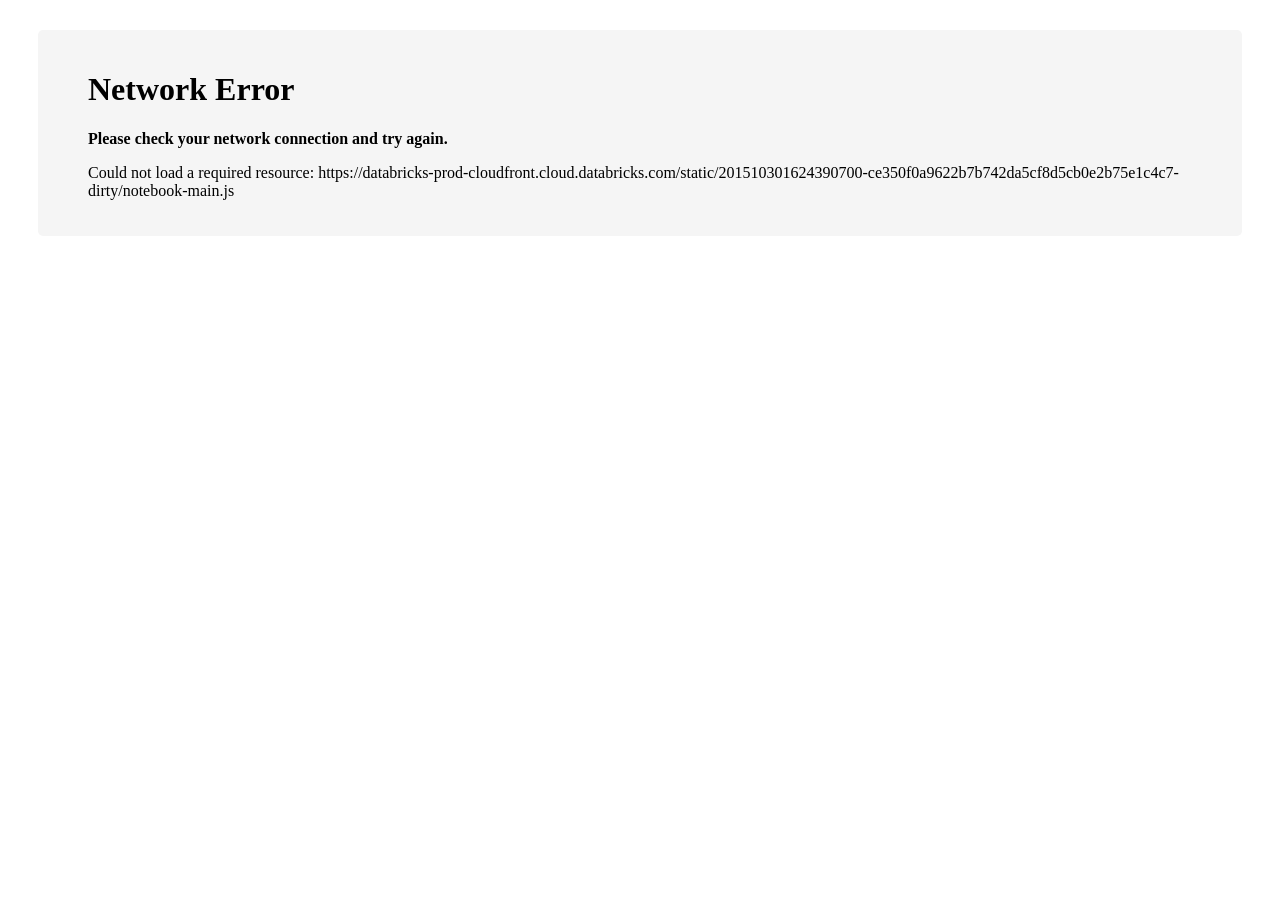
<file: SparkIntroLabs/html/Power-Solution3-ML (1).html>
<!DOCTYPE html>
<html>
<head>
<meta charset="utf-8">
<meta name="google" content="notranslate">
<meta http-equiv="Content-Language" content="en">
<title>Power-Solution3-ML - Databricks</title>
<link rel="stylesheet" href="http://fonts.googleapis.com/css?family=Source+Code+Pro:400,700">
<link rel="stylesheet" href="http://maxcdn.bootstrapcdn.com/font-awesome/4.4.0/css/font-awesome.min.css">
<link rel='stylesheet' type='text/css' href='https://databricks-prod-cloudfront.cloud.databricks.com/static/201510301624390700-ce350f0a9622b7b742da5cf8d5cb0e2b75e1c4c7-dirty/notebook.css'></style>
<style media='print'>
#context-bar,div.top-menu-buttons,div.globalComments,div.commentsPane,.tb-title-icons,#topbar,#user-menu{position:relative !important}#help-menu{position:relative !important}#topbar{display:block !important;height:auto !important}.tb-button{display:none !important}.tb-title-wrapper{text-align:left !important;margin:0;left:0;white-space:initial;position:relative}.tb-title-lang{display:none !important}#overallView{left:0 !important}#content{position:relative !important;display:block !important;top:0 !important;left:0 !important}.command-provenance{visibility:visible !important;opacity:1 !important}#context-bar,div.top-menu-buttons,div.globalComments,div.commentsPane,.tb-title-icons,#tooltip,#filebrowser-popup,#searchpanel-popup,#user-menu{display:none !important}.submit-hint,a[class*="-button"],i[class*="icon-"],select{display:none !important}.results .plot-controls{display:none !important}a[class="cancel-query-button"]{display:block !important}.tb-status,.tb-status img{display:none !important}.command-result .spinner .spinner-wrapper{display:none !important}html,body,.shellSessionView{overflow:hidden !important}textarea:empty{display:none !important}div.primaryPrompt{display:none !important}div.divider{display:none !important}.command{border:none !important}*::-webkit-input-placeholder{color:tranparent}*:-moz-placeholder{color:tranparent}*::-moz-placeholder{color:tranparent}*:-ms-input-placeholder{color:tranparent}.expandingText{min-height:initial !important}.commentFrame .comment-list li{margin:0}.commentFrame .header{display:none !important}.commentFrame .new-comment{border-bottom:none !important}div.divider:hover{display:none !important}div.divider:hover .btn-circle{display:none !important}.command:hover,.command:active{border:none !important;box-shadow:none !important}@page{margin:2cm}body{max-width:100% !important}.ui-resizable{max-height:100%;max-width:100%}.figure-results-and-comments .widget[style*="width: auto; height: auto"]{width:100% !important;min-height:300px}.widget.widget-input{min-height:initial !important}@-moz-document url-prefix(){.ui-resizable{width:auto !important;height:auto !important;max-width:100%}}img,.figure,.ui-resizeable{page-break-inside:avoid}.previousPrompt{page-break-inside:avoid}.command .command-input .command-box{page-break-before:avoid}.results-and-comments{page-break-before:avoid}.results-and-comments.figure-results-and-comments{page-break-before:auto;page-break-inside:avoid}.command .ui-resizeable{page-break-inside:avoid}.table-bordered{border:1px solid #ddd}.results .table thead,.table thead{background:#fafafa}.command-result-wrapper .results{overflow:hidden}.results-table .inner{overflow:hidden}#content{overflow-y:visible}.commentFrame{overflow:visible;margin-bottom:25px}.commentFrame .new-comment{border-bottom:none}.commentFrame .main,.commentFrame .comment-list{overflow-y:visible;max-height:initial;height:auto}.sessionPane .shell-top>div:last-child .results{padding-bottom:50px;overflow:visible}
/*# sourceMappingURL=[data-uri] */

</style>
<link rel="icon" type="image/png" href="[data-uri]">
<meta http-equiv="content-type" content="text/html; charset=UTF8">

</head>
<body>
<script>window.settings = {"dbcForumURL":"http://forums.databricks.com/","dbfsS3Host":"https://databricks-prod-storage-oregon.s3.amazonaws.com","enableThirdPartyApplicationsUI":false,"notebookRevisionVisibilityHorizon":0,"enableTableHandler":true,"isAdmin":false,"enablePresentationTimerConfig":true,"enableFullTextSearch":true,"enableNewSearchPanel":true,"enableElasticSparkUI":true,"clusters":false,"hideOffHeapCache":false,"applications":false,"fileStoreBase":"FileStore","configurableSparkOptionsSpec":[{"keyPattern":"spark\\.kryo\\.registrator","valuePattern":".*","keyPatternDisplay":"spark.kryo.registrator","valuePatternDisplay":"*","description":"A user defined class that has serializer information"},{"keyPattern":"spark\\.speculation","valuePattern":"(true|false)","keyPatternDisplay":"spark.speculation","valuePatternDisplay":"true|false","description":"Whether to use speculation (recommended off for streaming)"},{"keyPattern":"spark\\.es(\\.[^\\.]+)+","valuePattern":".*","keyPatternDisplay":"spark.es.*","valuePatternDisplay":"*","description":"Configuration options for ElasticSearch"},{"keyPattern":"es(\\.([^\\.]+))+","valuePattern":".*","keyPatternDisplay":"es.*","valuePatternDisplay":"*","description":"Configuration options for ElasticSearch"},{"keyPattern":"spark\\.(storage|shuffle)\\.memoryFraction","valuePattern":"0?\\.0*([1-9])([0-9])*","keyPatternDisplay":"spark.(storage|shuffle).memoryFraction","valuePatternDisplay":"(0.0,1.0)","description":"Fraction of Java heap to use for Spark's shuffle or storage"}],"enableReactNotebookComments":true,"enableResetPassword":true,"sparkVersions":[{"key":"1.3.x","displayName":"Spark 1.3","packageLabel":"spark-1.3-jenkins-ip-10-2-0-138-Uce350f0a96-Sce350f0a96-2015-10-30-23:30:21.378521","upgradable":true,"deprecated":false,"customerVisible":true},{"key":"1.4.x","displayName":"Spark 1.4","packageLabel":"spark-1.4-jenkins-ip-10-2-0-138-Uce350f0a96-Sce350f0a96-2015-10-30-23:30:21.378521","upgradable":true,"deprecated":false,"customerVisible":true},{"key":"1.5.x","displayName":"Spark 1.5","packageLabel":"spark-1.5-jenkins-ip-10-2-0-138-Uce350f0a96-Sce350f0a96-2015-10-30-23:30:21.378521","upgradable":true,"deprecated":false,"customerVisible":true},{"key":"master","displayName":"Spark master (dev)","packageLabel":"","upgradable":true,"deprecated":false,"customerVisible":false}],"serverContinuationTimeoutMillis":10000,"driverStderrFilePrefix":"stderr","driverStdoutFilePrefix":"stdout","sparkHistoryServerEnabled":true,"enableIPythonImportExport":true,"enableNotebookHistoryDiffing":true,"branch":"2.5.5","local":false,"displayDefaultContainerMemoryGB":6,"enableIntercom":false,"useSpotForWorkers":false,"enableStaticNotebooks":true,"dbcGuideURL":"#workspace/databricks_guide/00 Welcome to Databricks","enableR":true,"orgId":0,"enableNotebookGitVersioning":true,"files":"files/","enableDriverLogsUI":true,"disableLegacyDashboards":false,"enableWorkspaceAclsConfig":true,"dropzoneMaxFileSize":4096,"driverLog4jFilePrefix":"log4j","enableMavenLibraries":true,"enableNewHelpMenu":true,"gitTimestamp":"2015-10-30 16:24:39 -0700","defaultSparkVersion":{"key":"1.5.x","displayName":"Spark 1.5","packageLabel":"spark-1.5-jenkins-ip-10-2-0-138-Uce350f0a96-Sce350f0a96-2015-10-30-23:30:21.378521","upgradable":true,"deprecated":false,"customerVisible":true},"staticNotebookCdnUrl":"https://databricks-prod-cloudfront.cloud.databricks.com/","clusterPublisherRootId":5,"intercomAppId":"s67zdzhb","enableLatestJobRunResultPermalink":true,"enableSparkConfUI":true,"enableJdbcImport":true,"logfiles":"logfiles/","enableClusterDeltaUpdates":true,"csrfToken":"ddbb3f6b-7e4c-498b-8ccd-855e2ab302fc","useFixedStaticNotebookVersionForDevelopment":false,"enableBasicReactDialogBoxes":true,"requireEmailUserName":true,"enableDashboardViews":false,"dbcFeedbackURL":"http://feedback.databricks.com/forums/263785-product-feedback","enableWorkspaceAclService":true,"enableWorkspaceAcls":true,"gitHash":"ce350f0a9622b7b742da5cf8d5cb0e2b75e1c4c7-dirty","enableLibraryUI":true,"userFullname":"Alex Zeltov","enableMiniClusters":false,"enableWebSocketDeltaUpdates":true,"enableDebugUI":false,"showHiddenSparkVersions":false,"allowNonAdminUsers":true,"userId":100006,"dbcSupportURL":"","enableSparkPackages":true,"enableNotebookHistoryUI":true,"enableSparkVersionsUI":true,"notebookLoadingBackground":"#fff","enableNewJobRunDetailsPage":true,"enableDashboardExport":true,"user":"azeltov@hortonworks.com","enableServerAutoComplete":true,"defaultMemoryPerContainerMB":6000,"enablePresenceUI":true,"tablesPublisherRootId":7,"accounts":false,"enableNewProgressReportUI":true,"defaultCoresPerContainer":4,"zoneInfos":[{"id":"us-west-2c","isDefault":true},{"id":"us-west-2b","isDefault":false},{"id":"us-west-2a","isDefault":false}],"defaultZoneId":"us-west-2c"};</script>

<script>var notebookModelJson = {"clusterMemory":0,"name":"Power-Solution3-ML","path":"/1/3561/8446/8688/8689/8690","guid":"b9d8d055-5570-4c26-b1dd-40343874340b","jsRunAllAction":"NoAction","iPythonMetadata":null,"runStatus":"idle","clusterId":"","id":8690,"language":"scala","deltaVersion":504222,"targetClusterId":null,"deltaEvent":"full","type":"shell","clusterName":"","parentId":8689,"globalVars":{},"notebookFetchError":null,"permissionLevel":"Can Read","presenceMarks":[]};</script>

<script>var notebookModelCommandCollection = [{"type":"command","id":8692,"parentId":8690,"deltaVersion":0,"running":false,"state":"finished","shouldRun":false,"rerunning":false,"stages":[],"guid":"1229a382-4ccf-426f-b63a-30342dbf2fc6","subtype":"command","commandType":"auto","position":1,"command":"%md #Power Plant ML Pipeline Application\nThis is an end-to-end example of using a number of different machine learning algorithms to solve a supervised regression problem.\n\n###Table of Contents\n\n- *Step 1: Business Understanding*\n- *Step 2: Extract-Transform-Load (ETL) Your Data*\n- *Step 3: Explore Your Data*\n- *Step 4: Visualize Your Data*\n- *Step 5: Data Preparation*\n- *Step 6: Data Modeling*\n\n\n\n*We are trying to predict power output given a set of readings from various sensors in a gas-fired power generation plant.  Power generation is a complex process, and understanding and predicting power output is an important element in managing a plant and its connection to the power grid.*\n\nMore information about Peaker or Peaking Power Plants can be found on Wikipedia https://en.wikipedia.org/wiki/Peaking_power_plant\n\n\nGiven this business problem, we need to translate it to a Machine Learning task.  The ML task is regression since the label (or target) we are trying to predict is numeric.\n\n\nThe example data is provided by UCI at [UCI Machine Learning Repository Combined Cycle Power Plant Data Set](https://archive.ics.uci.edu/ml/datasets/Combined+Cycle+Power+Plant)\n\nYou can read the background on the UCI page, but in summary we have collected a number of readings from sensors at a Gas Fired Power Plant\n\n(also called a Peaker Plant) and now we want to use those sensor readings to predict how much power the plant will generate.\n\n\nMore information about Machine Learning with Spark can be found in the programming guide in the [SparkML Guide](https://spark.apache.org/docs/latest/mllib-guide.html)\n\n\n*Please note this example only works with Spark version 1.4 or higher*","commandVersion":0,"results":null,"errorSummary":null,"error":null,"startTime":0,"submitTime":1442954166701,"finishTime":0,"collapsed":false,"bindings":{},"inputWidgets":{},"displayType":"table","width":"auto","height":"auto","xColumns":null,"yColumns":null,"pivotColumns":null,"pivotAggregation":null,"customPlotOptions":{},"commentThread":[],"commentsVisible":false,"parentHierarchy":[],"latestUser":"doug@thenewcircle.com","lastModifiedBy":"","diffInserts":null,"diffDeletes":null,"nuid":"3aa8b338-3379-45dc-8e86-b98ecf9ca6a6","globalVars":{},"iPythonMetadata":null,"path":"/1/3561/8446/8688/8689/8690/8692","parent":null,"localVersion":95,"presenceMarks":[],"comments":null,"clusterId":"","clusterName":"","clusterMemory":0},{"type":"command","id":8693,"parentId":8690,"deltaVersion":0,"running":false,"state":"finished","shouldRun":false,"rerunning":false,"stages":[],"guid":"9335edb5-e05b-4014-8416-f9d6630c36fc","subtype":"command","commandType":"auto","position":1.5,"command":"require(sc.version.replace(\".\", \"\").toInt >= 140, \"Spark 1.4.0+ is required to run this notebook. Please attach it to a Spark 1.4.0+ cluster.\")","commandVersion":0,"results":{"type":"html","data":"<div class=\"ansiout\"></div>","arguments":{},"plotOptions":null},"errorSummary":null,"error":"<div class=\"ansiout\">java.lang.IllegalArgumentException: requirement failed: Spark 1.4.0+ is required to run this notebook. Please attach it to a Spark 1.4.0+ cluster.\n\tat scala.Predef$.require(Predef.scala:233)</div>","startTime":1442954170777,"submitTime":1442954166748,"finishTime":1442954172664,"collapsed":false,"bindings":{},"inputWidgets":{},"displayType":"table","width":"auto","height":"auto","xColumns":null,"yColumns":null,"pivotColumns":null,"pivotAggregation":null,"customPlotOptions":{},"commentThread":[],"commentsVisible":false,"parentHierarchy":[],"latestUser":"doug@thenewcircle.com","lastModifiedBy":"","diffInserts":null,"diffDeletes":null,"nuid":"deee9442-2a7b-443d-89d6-728364d3d215","globalVars":{},"iPythonMetadata":null,"path":"/1/3561/8446/8688/8689/8690/8693","parent":null,"localVersion":95,"presenceMarks":[],"comments":null,"clusterId":"","clusterName":"","clusterMemory":0},{"type":"command","id":8694,"parentId":8690,"deltaVersion":0,"running":false,"state":"finished","shouldRun":false,"rerunning":false,"stages":[],"guid":"14395c75-1073-440f-93f0-5d5444dd10dc","subtype":"command","commandType":"auto","position":2,"command":"%md ##Step 1: Business Understanding\nThe first step in any machine learning task is to understand the business need. \n\nAs described in the overview we are trying to predict power output given a set of readings from various sensors in a gas-fired power generation plant.\n\nThe problem is a regression problem since the label (or target) we are trying to predict is numeric\n","commandVersion":0,"results":null,"errorSummary":null,"error":null,"startTime":0,"submitTime":1442954166773,"finishTime":0,"collapsed":false,"bindings":{},"inputWidgets":{},"displayType":"table","width":"auto","height":"auto","xColumns":null,"yColumns":null,"pivotColumns":null,"pivotAggregation":null,"customPlotOptions":{},"commentThread":[],"commentsVisible":false,"parentHierarchy":[],"latestUser":"doug@thenewcircle.com","lastModifiedBy":"","diffInserts":null,"diffDeletes":null,"nuid":"62604922-d17e-4870-bb18-6e8ac0983145","globalVars":{},"iPythonMetadata":null,"path":"/1/3561/8446/8688/8689/8690/8694","parent":null,"localVersion":95,"presenceMarks":[],"comments":null,"clusterId":"","clusterName":"","clusterMemory":0},{"type":"command","id":8695,"parentId":8690,"deltaVersion":0,"running":false,"state":"finished","shouldRun":false,"rerunning":false,"stages":[],"guid":"4ba4fa6b-ac06-4a27-b1a9-0071c680ef05","subtype":"command","commandType":"auto","position":3,"command":"%md ##Step 2: Extract-Transform-Load (ETL) Your Data\n\nNow that we understand what we are trying to do, the first step is to load our data into a format we can query and use.  This is known as ETL or \"Extract-Transform-Load\".  We will load our file from Amazon s3.\n\nNote: Alternatively we could upload our data using \"Databricks Menu > Tables > Create Table\", assuming we had the raw files on our local computer.\n\n%md Our data is available on Amazon s3 at the following path:  \n`dbfs:/databricks-datasets/power-plant/data`\n\n**ToDo:** Let's start by printing the first 5 lines of the file.  \n*Hint*: To read the file into an RDD use `sc.textFile(\"dbfs:/databricks-datasets/power-plant/data\")`  \n*Hint*: Then you will need to figure out how to `take` and print the first 5 lines of the RDD.","commandVersion":0,"results":null,"errorSummary":null,"error":null,"startTime":0,"submitTime":1442954166824,"finishTime":0,"collapsed":false,"bindings":{},"inputWidgets":{},"displayType":"table","width":"auto","height":"auto","xColumns":null,"yColumns":null,"pivotColumns":null,"pivotAggregation":null,"customPlotOptions":{},"commentThread":[],"commentsVisible":false,"parentHierarchy":[],"latestUser":"doug@thenewcircle.com","lastModifiedBy":"","diffInserts":null,"diffDeletes":null,"nuid":"aa2cb841-0a3d-4af1-83f4-44806e9c6a86","globalVars":{},"iPythonMetadata":null,"path":"/1/3561/8446/8688/8689/8690/8695","parent":null,"localVersion":95,"presenceMarks":[],"comments":null,"clusterId":"","clusterName":"","clusterMemory":0},{"type":"command","id":8696,"parentId":8690,"deltaVersion":0,"running":false,"state":"finished","shouldRun":false,"rerunning":false,"stages":[],"guid":"55ff1634-4f21-4195-86fb-e8fced86038f","subtype":"command","commandType":"auto","position":4.15625,"command":"val rawTextRdd = sc.textFile(\"dbfs:/databricks-datasets/power-plant/data\")\nrawTextRdd.take(5).foreach(println)","commandVersion":0,"results":{"type":"html","data":"<div class=\"ansiout\">AT\tV\tAP\tRH\tPE\n14.96\t41.76\t1024.07\t73.17\t463.26\n25.18\t62.96\t1020.04\t59.08\t444.37\n5.11\t39.4\t1012.16\t92.14\t488.56\n20.86\t57.32\t1010.24\t76.64\t446.48\nrawTextRdd: org.apache.spark.rdd.RDD[String] = MapPartitionsRDD[9] at textFile at &lt;console&gt;:25\n</div>","arguments":{},"plotOptions":null},"errorSummary":"<div class=\"ansiout\">&lt;console&gt;:28: error: value forEach is not a member of Array[String]\n              rawTextRdd.take(5).forEach(println)\n                                 ^\n</div>","error":null,"startTime":1442954172673,"submitTime":1442954166866,"finishTime":1442954174375,"collapsed":false,"bindings":{},"inputWidgets":{},"displayType":"table","width":"auto","height":"auto","xColumns":null,"yColumns":null,"pivotColumns":null,"pivotAggregation":null,"customPlotOptions":{},"commentThread":[],"commentsVisible":false,"parentHierarchy":[],"latestUser":"doug@thenewcircle.com","lastModifiedBy":"","diffInserts":[],"diffDeletes":[],"nuid":"a06a1b45-d43c-494a-93c9-65c5263286cf","globalVars":{},"iPythonMetadata":null,"path":"/1/3561/8446/8688/8689/8690/8696","parent":null,"localVersion":95,"presenceMarks":[],"comments":null,"clusterId":"","clusterName":"","clusterMemory":0},{"type":"command","id":8697,"parentId":8690,"deltaVersion":0,"running":false,"state":"finished","shouldRun":false,"rerunning":false,"stages":[],"guid":"664c27d2-9f1d-4725-899e-02a3de3d9941","subtype":"command","commandType":"auto","position":4.734375,"command":"%md The file is a .tsv (Tab Seperated Values) file of floating point numbers.  \n\nOur schema definition from UCI appears below:\n\n- AT = Atmospheric Temperature in C\n- V = Exhaust Vacuum Speed\n- AP = Atmospheric Pressure\n- RH = Relative Humidity\n- PE = Power Output.  This is the value we are trying to predict given the measurements above.\n\n\n**ToDo:** Transform the RDD so that each row is a tuple of float values.  Then print the first 5 rows.  \n*Hint:* Use filter to exclude lines that start with AT to remove the header.  \n*Hint:* Use map to transform each line into a PowerPlantRow of data fields.  \n*Hint:* Use python's str.split break up each line into individual fields.","commandVersion":0,"results":null,"errorSummary":null,"error":null,"startTime":0,"submitTime":1442954166891,"finishTime":0,"collapsed":false,"bindings":{},"inputWidgets":{},"displayType":"table","width":"auto","height":"auto","xColumns":null,"yColumns":null,"pivotColumns":null,"pivotAggregation":null,"customPlotOptions":{},"commentThread":[],"commentsVisible":false,"parentHierarchy":[],"latestUser":"doug@thenewcircle.com","lastModifiedBy":"","diffInserts":[],"diffDeletes":[],"nuid":"2ee7617b-4d4e-49ce-9e26-1cce212dbc2a","globalVars":{},"iPythonMetadata":null,"path":"/1/3561/8446/8688/8689/8690/8697","parent":null,"localVersion":95,"presenceMarks":[],"comments":null,"clusterId":"","clusterName":"","clusterMemory":0},{"type":"command","id":8698,"parentId":8690,"deltaVersion":0,"running":false,"state":"finished","shouldRun":false,"rerunning":false,"stages":[],"guid":"1363ef78-0d7f-420c-b4de-41daf0082dba","subtype":"command","commandType":"auto","position":5.3125,"command":"case class PowerPlantTable(AT: Double, V : Double, AP : Double, RH : Double, PE : Double)\nval rawDataRdd=rawTextRdd\n  .map(x => x.split(\"\\t\"))\n  .filter(line => line(0) != \"AT\")\n  .map(line => PowerPlantTable(line(0).toDouble, line(1).toDouble, line(2).toDouble, line(3).toDouble, line(4).toDouble))\n val y=rawDataRdd.take(5)","commandVersion":0,"results":{"type":"html","data":"<div class=\"ansiout\">defined class PowerPlantTable\nrawDataRdd: org.apache.spark.rdd.RDD[PowerPlantTable] = MapPartitionsRDD[12] at map at &lt;console&gt;:31\ny: Array[PowerPlantTable] = Array(PowerPlantTable(14.96,41.76,1024.07,73.17,463.26), PowerPlantTable(25.18,62.96,1020.04,59.08,444.37), PowerPlantTable(5.11,39.4,1012.16,92.14,488.56), PowerPlantTable(20.86,57.32,1010.24,76.64,446.48), PowerPlantTable(10.82,37.5,1009.23,96.62,473.9))\n</div>","arguments":{},"plotOptions":null},"errorSummary":"org.apache.spark.SparkDriverExecutionException: Execution error","error":"<div class=\"ansiout\">\tat org.apache.spark.scheduler.DAGScheduler.handleTaskCompletion(DAGScheduler.scala:1025)\n\tat org.apache.spark.scheduler.DAGSchedulerEventProcessLoop.onReceive(DAGScheduler.scala:1447)\n\tat org.apache.spark.scheduler.DAGSchedulerEventProcessLoop.onReceive(DAGScheduler.scala:1411)\n\tat org.apache.spark.util.EventLoop$$anon$1.run(EventLoop.scala:48)\nCaused by: java.lang.ArrayStoreException: [Lline7f8eb8b3a5a7420f90a28e6a095daf7e15.$read$$iwC$$iwC$$iwC$$iwC$PowerPlantTable;\n\tat scala.runtime.ScalaRunTime$.array_update(ScalaRunTime.scala:88)\n\tat org.apache.spark.SparkContext$$anonfun$runJob$4.apply(SparkContext.scala:1750)\n\tat org.apache.spark.SparkContext$$anonfun$runJob$4.apply(SparkContext.scala:1750)\n\tat org.apache.spark.scheduler.JobWaiter.taskSucceeded(JobWaiter.scala:56)\n\tat org.apache.spark.scheduler.DAGScheduler.handleTaskCompletion(DAGScheduler.scala:1021)\n\tat org.apache.spark.scheduler.DAGSchedulerEventProcessLoop.onReceive(DAGScheduler.scala:1447)\n\tat org.apache.spark.scheduler.DAGSchedulerEventProcessLoop.onReceive(DAGScheduler.scala:1411)\n\tat org.apache.spark.util.EventLoop$$anon$1.run(EventLoop.scala:48)</div>","startTime":1442954174381,"submitTime":1442954166942,"finishTime":1442954175226,"collapsed":false,"bindings":{},"inputWidgets":{},"displayType":"table","width":"auto","height":"auto","xColumns":null,"yColumns":null,"pivotColumns":null,"pivotAggregation":null,"customPlotOptions":{},"commentThread":[],"commentsVisible":false,"parentHierarchy":[],"latestUser":"doug@thenewcircle.com","lastModifiedBy":"","diffInserts":null,"diffDeletes":null,"nuid":"fd9264c5-c633-4143-8852-6239b4ef44a3","globalVars":{},"iPythonMetadata":null,"path":"/1/3561/8446/8688/8689/8690/8698","parent":null,"localVersion":95,"presenceMarks":[],"comments":null,"clusterId":"","clusterName":"","clusterMemory":0},{"type":"command","id":8699,"parentId":8690,"deltaVersion":0,"running":false,"state":"finished","shouldRun":false,"rerunning":false,"stages":[],"guid":"a6807265-28a3-49d4-9850-356662b80c58","subtype":"command","commandType":"auto","position":5.5,"command":"%md ##Step 3: Explore Your Data\nNow that we understand what we are trying to do, we need to load our data and describe it, explore it and verify it.","commandVersion":0,"results":null,"errorSummary":null,"error":null,"startTime":0,"submitTime":1442954166970,"finishTime":0,"collapsed":false,"bindings":{},"inputWidgets":{},"displayType":"table","width":"auto","height":"auto","xColumns":null,"yColumns":null,"pivotColumns":null,"pivotAggregation":null,"customPlotOptions":{},"commentThread":[],"commentsVisible":false,"parentHierarchy":[],"latestUser":"doug@thenewcircle.com","lastModifiedBy":"","diffInserts":null,"diffDeletes":null,"nuid":"1ace3ecb-6e6e-4be4-8905-5062c81cd27a","globalVars":{},"iPythonMetadata":null,"path":"/1/3561/8446/8688/8689/8690/8699","parent":null,"localVersion":95,"presenceMarks":[],"comments":null,"clusterId":"","clusterName":"","clusterMemory":0},{"type":"command","id":8700,"parentId":8690,"deltaVersion":0,"running":false,"state":"finished","shouldRun":false,"rerunning":false,"stages":[],"guid":"38d6dc8c-3822-4e83-bf29-c1ad5cdecbcb","subtype":"command","commandType":"auto","position":5.625,"command":"%md\n**ToDo:** Transform your `rawDataRdd` into a Dataframe named `power_plant`.  Then use the `display(power_plant)` function to visualize it.","commandVersion":0,"results":null,"errorSummary":null,"error":null,"startTime":0,"submitTime":1442954167017,"finishTime":0,"collapsed":false,"bindings":{},"inputWidgets":{},"displayType":"table","width":"auto","height":"auto","xColumns":null,"yColumns":null,"pivotColumns":null,"pivotAggregation":null,"customPlotOptions":{},"commentThread":[],"commentsVisible":false,"parentHierarchy":[],"latestUser":"doug@thenewcircle.com","lastModifiedBy":"","diffInserts":[],"diffDeletes":[],"nuid":"3dad77c3-e294-42b8-99ba-8a54f486b07b","globalVars":{},"iPythonMetadata":null,"path":"/1/3561/8446/8688/8689/8690/8700","parent":null,"localVersion":95,"presenceMarks":[],"comments":null,"clusterId":"","clusterName":"","clusterMemory":0},{"type":"command","id":8701,"parentId":8690,"deltaVersion":0,"running":false,"state":"error","shouldRun":false,"rerunning":false,"stages":[],"guid":"e909e501-7e1a-44c8-b653-67c568946526","subtype":"command","commandType":"auto","position":5.671875,"command":"powerPlant=rawDataRdd.toDF()\ndisplay(powerPlant)","commandVersion":0,"results":null,"errorSummary":"<div class=\"ansiout\">&lt;console&gt;:34: error: not found: value powerPlant\n              display(powerPlant)\n                      ^\n&lt;console&gt;:38: error: not found: value powerPlant\nval $ires3 = powerPlant\n             ^\n&lt;console&gt;:31: error: not found: value powerPlant\n              powerPlant=rawDataRdd.toDF()\n              ^\n</div>","error":null,"startTime":1442954167064,"submitTime":1442954167064,"finishTime":1442954175454,"collapsed":false,"bindings":{},"inputWidgets":{},"displayType":"table","width":"auto","height":"auto","xColumns":null,"yColumns":null,"pivotColumns":null,"pivotAggregation":null,"customPlotOptions":{},"commentThread":[],"commentsVisible":false,"parentHierarchy":[],"latestUser":"doug@thenewcircle.com","lastModifiedBy":"","diffInserts":[],"diffDeletes":[],"nuid":"b0ae03a4-c1a3-4ad8-9c69-6bb22487f986","globalVars":{},"iPythonMetadata":null,"path":"/1/3561/8446/8688/8689/8690/8701","parent":null,"localVersion":95,"presenceMarks":[],"comments":null,"clusterId":"","clusterName":"","clusterMemory":0},{"type":"command","id":8702,"parentId":8690,"deltaVersion":0,"running":false,"state":"finished","shouldRun":false,"rerunning":false,"stages":[],"guid":"bbbbe0be-472f-4243-97fc-eda44a206a01","subtype":"command","commandType":"auto","position":5.71875,"command":"%md Next, let's register our dataframe as an SQL table.  Because this lab may be run many times, we'll take the precaution of removing any existing tables first.\n\n**ToDo:** Execute the prepared code in the following cell...","commandVersion":0,"results":null,"errorSummary":null,"error":null,"startTime":0,"submitTime":1442954167087,"finishTime":0,"collapsed":false,"bindings":{},"inputWidgets":{},"displayType":"table","width":"auto","height":"auto","xColumns":null,"yColumns":null,"pivotColumns":null,"pivotAggregation":null,"customPlotOptions":{},"commentThread":[],"commentsVisible":false,"parentHierarchy":[],"latestUser":"doug@thenewcircle.com","lastModifiedBy":"","diffInserts":[],"diffDeletes":[],"nuid":"87dde383-eba5-4b61-9e1c-d260eefd85da","globalVars":{},"iPythonMetadata":null,"path":"/1/3561/8446/8688/8689/8690/8702","parent":null,"localVersion":95,"presenceMarks":[],"comments":null,"clusterId":"","clusterName":"","clusterMemory":0},{"type":"command","id":8703,"parentId":8690,"deltaVersion":0,"running":false,"state":"error","shouldRun":false,"rerunning":false,"stages":[],"guid":"4af3c50c-a7d5-4131-a111-8551362c3c36","subtype":"command","commandType":"auto","position":5.765625,"command":"sqlContext.sql(\"DROP TABLE IF EXISTS power_plant\")\ndbutils.fs.rm(\"dbfs:/user/hive/warehouse/power_plant\", True)","commandVersion":0,"results":null,"errorSummary":"Command skipped","error":null,"startTime":1442954167134,"submitTime":1442954167134,"finishTime":1442954175479,"collapsed":false,"bindings":{},"inputWidgets":{},"displayType":"table","width":"auto","height":"auto","xColumns":null,"yColumns":null,"pivotColumns":null,"pivotAggregation":null,"customPlotOptions":{},"commentThread":[],"commentsVisible":false,"parentHierarchy":[],"latestUser":"doug@thenewcircle.com","lastModifiedBy":"","diffInserts":[],"diffDeletes":[],"nuid":"3b24bf0b-1308-4d5a-9ae6-bbe9ece38269","globalVars":{},"iPythonMetadata":null,"path":"/1/3561/8446/8688/8689/8690/8703","parent":null,"localVersion":95,"presenceMarks":[],"comments":null,"clusterId":"","clusterName":"","clusterMemory":0},{"type":"command","id":8704,"parentId":8690,"deltaVersion":0,"running":false,"state":"finished","shouldRun":false,"rerunning":false,"stages":[],"guid":"11a28e91-4467-4fd1-98d9-5c168df5c066","subtype":"command","commandType":"auto","position":5.8125,"command":"%md **ToDo:** Register your `powerPlant` dataframe as the table named `power_plant`","commandVersion":0,"results":null,"errorSummary":null,"error":null,"startTime":0,"submitTime":1442954167159,"finishTime":0,"collapsed":false,"bindings":{},"inputWidgets":{},"displayType":"table","width":"auto","height":"auto","xColumns":null,"yColumns":null,"pivotColumns":null,"pivotAggregation":null,"customPlotOptions":{},"commentThread":[],"commentsVisible":false,"parentHierarchy":[],"latestUser":"doug@thenewcircle.com","lastModifiedBy":"","diffInserts":[],"diffDeletes":[],"nuid":"a7019c9d-4a53-4e01-8590-289321ae6a1f","globalVars":{},"iPythonMetadata":null,"path":"/1/3561/8446/8688/8689/8690/8704","parent":null,"localVersion":95,"presenceMarks":[],"comments":null,"clusterId":"","clusterName":"","clusterMemory":0},{"type":"command","id":8705,"parentId":8690,"deltaVersion":0,"running":false,"state":"error","shouldRun":false,"rerunning":false,"stages":[],"guid":"6d5e7484-4147-4b1f-96af-4be7dbf02568","subtype":"command","commandType":"auto","position":5.90625,"command":"powerPlant.registerAsTempTable(\"power_plant\")","commandVersion":0,"results":null,"errorSummary":"Command skipped","error":null,"startTime":1442954167203,"submitTime":1442954167203,"finishTime":1442954175496,"collapsed":false,"bindings":{},"inputWidgets":{},"displayType":"table","width":"auto","height":"auto","xColumns":null,"yColumns":null,"pivotColumns":null,"pivotAggregation":null,"customPlotOptions":{},"commentThread":[],"commentsVisible":false,"parentHierarchy":[],"latestUser":"doug@thenewcircle.com","lastModifiedBy":"","diffInserts":[],"diffDeletes":[],"nuid":"4e21ca60-0e91-4d81-960e-e08401e5013e","globalVars":{},"iPythonMetadata":null,"path":"/1/3561/8446/8688/8689/8690/8705","parent":null,"localVersion":95,"presenceMarks":[],"comments":null,"clusterId":"","clusterName":"","clusterMemory":0},{"type":"command","id":8706,"parentId":8690,"deltaVersion":0,"running":false,"state":"error","shouldRun":false,"rerunning":false,"stages":[],"guid":"41caf684-d44e-44c1-8dcd-140e0d93b9d8","subtype":"command","commandType":"auto","position":6,"command":"%sql \n--We can use %sql to query the rows\n\nSELECT * FROM power_plant","commandVersion":0,"results":null,"errorSummary":"Command skipped","error":null,"startTime":1442954167227,"submitTime":1442954167227,"finishTime":1442954175522,"collapsed":false,"bindings":{},"inputWidgets":{},"displayType":"table","width":"auto","height":"auto","xColumns":null,"yColumns":null,"pivotColumns":null,"pivotAggregation":null,"customPlotOptions":{},"commentThread":[],"commentsVisible":false,"parentHierarchy":[],"latestUser":"doug@thenewcircle.com","lastModifiedBy":"","diffInserts":null,"diffDeletes":null,"nuid":"f6469bb5-b31c-4428-849b-5ec7132312aa","globalVars":{},"iPythonMetadata":null,"path":"/1/3561/8446/8688/8689/8690/8706","parent":null,"localVersion":95,"presenceMarks":[],"comments":null,"clusterId":"","clusterName":"","clusterMemory":0},{"type":"command","id":8707,"parentId":8690,"deltaVersion":0,"running":false,"state":"finished","shouldRun":false,"rerunning":false,"stages":[],"guid":"350fd2f5-74d5-466f-a599-5f75db2adb6e","subtype":"command","commandType":"auto","position":7,"command":"%md We can use the SQL desc command to describe the schema","commandVersion":0,"results":null,"errorSummary":null,"error":null,"startTime":0,"submitTime":1442954167282,"finishTime":0,"collapsed":false,"bindings":{},"inputWidgets":{},"displayType":"table","width":"auto","height":"auto","xColumns":null,"yColumns":null,"pivotColumns":null,"pivotAggregation":null,"customPlotOptions":{},"commentThread":[],"commentsVisible":false,"parentHierarchy":[],"latestUser":"doug@thenewcircle.com","lastModifiedBy":"","diffInserts":null,"diffDeletes":null,"nuid":"291250f8-8282-4a26-b23d-79c036872b65","globalVars":{},"iPythonMetadata":null,"path":"/1/3561/8446/8688/8689/8690/8707","parent":null,"localVersion":95,"presenceMarks":[],"comments":null,"clusterId":"","clusterName":"","clusterMemory":0},{"type":"command","id":8708,"parentId":8690,"deltaVersion":0,"running":false,"state":"error","shouldRun":false,"rerunning":false,"stages":[],"guid":"2e235d8b-6d65-4992-9cd7-1bbf4058362c","subtype":"command","commandType":"auto","position":8,"command":"%sql desc power_plant","commandVersion":0,"results":null,"errorSummary":"Command skipped","error":null,"startTime":1442954167336,"submitTime":1442954167336,"finishTime":1442954175548,"collapsed":false,"bindings":{},"inputWidgets":{},"displayType":"table","width":"auto","height":"auto","xColumns":null,"yColumns":null,"pivotColumns":null,"pivotAggregation":null,"customPlotOptions":{},"commentThread":[],"commentsVisible":false,"parentHierarchy":[],"latestUser":"doug@thenewcircle.com","lastModifiedBy":"","diffInserts":null,"diffDeletes":null,"nuid":"ea5f2e56-f0e8-49e0-ae4f-e4abcb11eb99","globalVars":{},"iPythonMetadata":null,"path":"/1/3561/8446/8688/8689/8690/8708","parent":null,"localVersion":95,"presenceMarks":[],"comments":null,"clusterId":"","clusterName":"","clusterMemory":0},{"type":"command","id":8709,"parentId":8690,"deltaVersion":0,"running":false,"state":"finished","shouldRun":false,"rerunning":false,"stages":[],"guid":"a0716d2a-c160-43be-be7f-f62910308210","subtype":"command","commandType":"auto","position":9,"command":"%md **Schema Definition**\n\nOur schema definition from UCI appears below:\n\n- AT = Atmospheric Temperature in C\n- V = Exhaust Vaccum Speed\n- AP = Atmospheric Pressure\n- RH = Relative Humidity\n- PE = Power Output\n\nPE is our label or target. This is the value we are trying to predict given the measurements.\n\n*Reference [UCI Machine Learning Repository Combined Cycle Power Plant Data Set](https://archive.ics.uci.edu/ml/datasets/Combined+Cycle+Power+Plant)*","commandVersion":0,"results":null,"errorSummary":null,"error":null,"startTime":0,"submitTime":1442954167361,"finishTime":0,"collapsed":false,"bindings":{},"inputWidgets":{},"displayType":"table","width":"auto","height":"auto","xColumns":null,"yColumns":null,"pivotColumns":null,"pivotAggregation":null,"customPlotOptions":{},"commentThread":[],"commentsVisible":false,"parentHierarchy":[],"latestUser":"doug@thenewcircle.com","lastModifiedBy":"","diffInserts":null,"diffDeletes":null,"nuid":"75709e97-a307-47a3-ac02-fad6761513df","globalVars":{},"iPythonMetadata":null,"path":"/1/3561/8446/8688/8689/8690/8709","parent":null,"localVersion":95,"presenceMarks":[],"comments":null,"clusterId":"","clusterName":"","clusterMemory":0},{"type":"command","id":8710,"parentId":8690,"deltaVersion":0,"running":false,"state":"finished","shouldRun":false,"rerunning":false,"stages":[],"guid":"3884c191-3bbc-49a7-aa3c-08b4164c03f5","subtype":"command","commandType":"auto","position":10,"command":"%md **ToDo:** Display summary statistics for the the columns.  \n*Hint:* To access the table from python use `sqlContext.table(\"power_plant\")`  \n*Hint:* We can use the describe function with no parameters to get some basic stats for each column like count, mean, max, min and standard deviation. The describe function is a method attached to a dataframe. More information can be found in the [Spark API docs](https://spark.apache.org/docs/latest/api/scala/index.html#org.apache.spark.sql.DataFrame)  \n","commandVersion":0,"results":null,"errorSummary":null,"error":null,"startTime":0,"submitTime":1442954167402,"finishTime":0,"collapsed":false,"bindings":{},"inputWidgets":{},"displayType":"table","width":"auto","height":"auto","xColumns":null,"yColumns":null,"pivotColumns":null,"pivotAggregation":null,"customPlotOptions":{},"commentThread":[],"commentsVisible":false,"parentHierarchy":[],"latestUser":"doug@thenewcircle.com","lastModifiedBy":"","diffInserts":null,"diffDeletes":null,"nuid":"0152b21d-452c-41b1-bebe-3d468d2615ae","globalVars":{},"iPythonMetadata":null,"path":"/1/3561/8446/8688/8689/8690/8710","parent":null,"localVersion":95,"presenceMarks":[],"comments":null,"clusterId":"","clusterName":"","clusterMemory":0},{"type":"command","id":8711,"parentId":8690,"deltaVersion":0,"running":false,"state":"error","shouldRun":false,"rerunning":false,"stages":[],"guid":"f37d8d1c-ef72-4d95-8769-e4eb73f31e2b","subtype":"command","commandType":"auto","position":12,"command":"display(sqlContext.table(\"power_plant\").describe())","commandVersion":0,"results":null,"errorSummary":"Command skipped","error":null,"startTime":1442954167444,"submitTime":1442954167444,"finishTime":1442954175566,"collapsed":false,"bindings":{},"inputWidgets":{},"displayType":"table","width":"auto","height":"auto","xColumns":null,"yColumns":null,"pivotColumns":null,"pivotAggregation":null,"customPlotOptions":{},"commentThread":[],"commentsVisible":false,"parentHierarchy":[],"latestUser":"doug@thenewcircle.com","lastModifiedBy":"","diffInserts":null,"diffDeletes":null,"nuid":"4afe04cf-8b54-47bf-996f-1af969f3eabd","globalVars":{},"iPythonMetadata":null,"path":"/1/3561/8446/8688/8689/8690/8711","parent":null,"localVersion":95,"presenceMarks":[],"comments":null,"clusterId":"","clusterName":"","clusterMemory":0},{"type":"command","id":8712,"parentId":8690,"deltaVersion":0,"running":false,"state":"finished","shouldRun":false,"rerunning":false,"stages":[],"guid":"cb4d8fd0-65f1-44c4-a76c-936d9affc5f5","subtype":"command","commandType":"auto","position":12.25,"command":"%md ##Step 4: Visualize Your Data\n\nTo understand our data, we will look for correlations between features and the label.  This can be important when choosing a model.  E.g., if features and a label are linearly correlated, a linear model like Linear Regression can do well; if the relationship is very non-linear, more complex models such as Decision Trees can be better. We use Databrick's built in visualization to view each of our predictors in relation to the label column as a scatter plot to see the correlation between the predictors and the label.","commandVersion":0,"results":null,"errorSummary":null,"error":null,"startTime":0,"submitTime":1442954167475,"finishTime":0,"collapsed":false,"bindings":{},"inputWidgets":{},"displayType":"table","width":"auto","height":"auto","xColumns":null,"yColumns":null,"pivotColumns":null,"pivotAggregation":null,"customPlotOptions":{},"commentThread":[],"commentsVisible":false,"parentHierarchy":[],"latestUser":"doug@thenewcircle.com","lastModifiedBy":"","diffInserts":null,"diffDeletes":null,"nuid":"072c479a-88f2-4119-b0bb-194d5747ec9b","globalVars":{},"iPythonMetadata":null,"path":"/1/3561/8446/8688/8689/8690/8712","parent":null,"localVersion":95,"presenceMarks":[],"comments":null,"clusterId":"","clusterName":"","clusterMemory":0},{"type":"command","id":8713,"parentId":8690,"deltaVersion":0,"running":false,"state":"finished","shouldRun":false,"rerunning":false,"stages":[],"guid":"ab740488-541b-4f7f-bc0b-43500cd80804","subtype":"command","commandType":"auto","position":12.46875,"command":"%md **ToDo:** Do a scatter plot of Power(PE) as a function of Temperature (AT).  \n*Bonus:* Name the y-axis \"Power\" and the x-axis \"Temperature\"","commandVersion":0,"results":null,"errorSummary":null,"error":null,"startTime":0,"submitTime":1442954167521,"finishTime":0,"collapsed":false,"bindings":{},"inputWidgets":{},"displayType":"table","width":"auto","height":"auto","xColumns":null,"yColumns":null,"pivotColumns":null,"pivotAggregation":null,"customPlotOptions":{},"commentThread":[],"commentsVisible":false,"parentHierarchy":[],"latestUser":"doug@thenewcircle.com","lastModifiedBy":"","diffInserts":[],"diffDeletes":[],"nuid":"ff5c0dc7-10b9-4b2e-8210-84c502fb02d3","globalVars":{},"iPythonMetadata":null,"path":"/1/3561/8446/8688/8689/8690/8713","parent":null,"localVersion":95,"presenceMarks":[],"comments":null,"clusterId":"","clusterName":"","clusterMemory":0},{"type":"command","id":8714,"parentId":8690,"deltaVersion":0,"running":false,"state":"error","shouldRun":false,"rerunning":false,"stages":[],"guid":"1d860212-b2fb-4a53-9738-035802abc0d6","subtype":"command","commandType":"auto","position":13.125,"command":"%sql select AT as Temperature, PE as Power from power_plant","commandVersion":0,"results":null,"errorSummary":"Command skipped","error":null,"startTime":1442954167565,"submitTime":1442954167565,"finishTime":1442954175620,"collapsed":false,"bindings":{},"inputWidgets":{},"displayType":"scatterPlot","width":"1222.1818182468414","height":"634.1818182468414","xColumns":[],"yColumns":["Temperature","Power"],"pivotColumns":[],"pivotAggregation":"min","customPlotOptions":{"scatterPlot":[]},"commentThread":[],"commentsVisible":false,"parentHierarchy":[],"latestUser":"doug@thenewcircle.com","lastModifiedBy":"","diffInserts":null,"diffDeletes":null,"nuid":"9270ea99-f806-4ed0-8dcb-037f6993df35","globalVars":{},"iPythonMetadata":null,"path":"/1/3561/8446/8688/8689/8690/8714","parent":null,"localVersion":95,"presenceMarks":[],"comments":null,"clusterId":"","clusterName":"","clusterMemory":0},{"type":"command","id":8715,"parentId":8690,"deltaVersion":0,"running":false,"state":"finished","shouldRun":false,"rerunning":false,"stages":[],"guid":"6b9d13f3-9143-4b87-a400-05f408ac49ed","subtype":"command","commandType":"auto","position":13.171875,"command":"%md Notice there appears to be a strong linear correlation between temperature and Power Output","commandVersion":0,"results":null,"errorSummary":null,"error":null,"startTime":0,"submitTime":1442954167605,"finishTime":0,"collapsed":false,"bindings":{},"inputWidgets":{},"displayType":"table","width":"auto","height":"auto","xColumns":null,"yColumns":null,"pivotColumns":null,"pivotAggregation":null,"customPlotOptions":{},"commentThread":[],"commentsVisible":false,"parentHierarchy":[],"latestUser":"doug@thenewcircle.com","lastModifiedBy":"","diffInserts":null,"diffDeletes":null,"nuid":"fdec302b-90b6-45da-881e-f97490218b80","globalVars":{},"iPythonMetadata":null,"path":"/1/3561/8446/8688/8689/8690/8715","parent":null,"localVersion":95,"presenceMarks":[],"comments":null,"clusterId":"","clusterName":"","clusterMemory":0},{"type":"command","id":8716,"parentId":8690,"deltaVersion":0,"running":false,"state":"finished","shouldRun":false,"rerunning":false,"stages":[],"guid":"630ae2a9-dc1e-4c8a-946e-065e308434ee","subtype":"command","commandType":"auto","position":13.1953125,"command":"%md **ToDo:** Do a scatter plot of Power(PE) as a function of ExhaustVacuum (V).  \n*Bonus:* Name the y-axis \"Power\" and the x-axis \"ExhaustVacuum\"","commandVersion":0,"results":null,"errorSummary":null,"error":null,"startTime":0,"submitTime":1442954167653,"finishTime":0,"collapsed":false,"bindings":{},"inputWidgets":{},"displayType":"table","width":"auto","height":"auto","xColumns":null,"yColumns":null,"pivotColumns":null,"pivotAggregation":null,"customPlotOptions":{},"commentThread":[],"commentsVisible":false,"parentHierarchy":[],"latestUser":"doug@thenewcircle.com","lastModifiedBy":"","diffInserts":[],"diffDeletes":[],"nuid":"e6d93f99-9b49-4a5b-99e3-c9669a03f8a7","globalVars":{},"iPythonMetadata":null,"path":"/1/3561/8446/8688/8689/8690/8716","parent":null,"localVersion":95,"presenceMarks":[],"comments":null,"clusterId":"","clusterName":"","clusterMemory":0},{"type":"command","id":8717,"parentId":8690,"deltaVersion":0,"running":false,"state":"error","shouldRun":false,"rerunning":false,"stages":[],"guid":"01f86db0-f75b-4464-af2e-49583757f24f","subtype":"command","commandType":"auto","position":13.21875,"command":"%sql select V as ExhaustVacuum, PE as Power from power_plant;","commandVersion":0,"results":null,"errorSummary":"Command skipped","error":null,"startTime":1442954167699,"submitTime":1442954167699,"finishTime":1442954175663,"collapsed":false,"bindings":{},"inputWidgets":{},"displayType":"scatterPlot","width":"885.7777781486511","height":"489.7777781486511","xColumns":[],"yColumns":["ExhaustVaccum","Power"],"pivotColumns":[],"pivotAggregation":"sum","customPlotOptions":{},"commentThread":[],"commentsVisible":false,"parentHierarchy":[],"latestUser":"doug@thenewcircle.com","lastModifiedBy":"","diffInserts":null,"diffDeletes":null,"nuid":"a9c8292d-a8e7-4573-9533-ba6279dd6d49","globalVars":{},"iPythonMetadata":null,"path":"/1/3561/8446/8688/8689/8690/8717","parent":null,"localVersion":95,"presenceMarks":[],"comments":null,"clusterId":"","clusterName":"","clusterMemory":0},{"type":"command","id":8718,"parentId":8690,"deltaVersion":0,"running":false,"state":"finished","shouldRun":false,"rerunning":false,"stages":[],"guid":"3ff27463-a258-49a1-a5d2-26d1fd095f01","subtype":"command","commandType":"auto","position":13.265625,"command":"%md The linear correlation is not as strong between Exhaust Vacuum Speed and Power Output but there is some semblance of a pattern.","commandVersion":0,"results":null,"errorSummary":null,"error":null,"startTime":0,"submitTime":1442954167742,"finishTime":0,"collapsed":false,"bindings":{},"inputWidgets":{},"displayType":"table","width":"auto","height":"auto","xColumns":null,"yColumns":null,"pivotColumns":null,"pivotAggregation":null,"customPlotOptions":{},"commentThread":[],"commentsVisible":false,"parentHierarchy":[],"latestUser":"doug@thenewcircle.com","lastModifiedBy":"","diffInserts":null,"diffDeletes":null,"nuid":"03e90857-0185-4254-9577-1a65f381726a","globalVars":{},"iPythonMetadata":null,"path":"/1/3561/8446/8688/8689/8690/8718","parent":null,"localVersion":95,"presenceMarks":[],"comments":null,"clusterId":"","clusterName":"","clusterMemory":0},{"type":"command","id":8719,"parentId":8690,"deltaVersion":0,"running":false,"state":"finished","shouldRun":false,"rerunning":false,"stages":[],"guid":"09f59ffb-4cd6-439c-96be-5b30665d7b59","subtype":"command","commandType":"auto","position":13.2890625,"command":"%md **ToDo:** Do a scatter plot of Power(PE) as a function of Pressure (AP).  \n*Bonus:* Name the y-axis \"Power\" and the x-axis \"Pressure\"","commandVersion":0,"results":null,"errorSummary":null,"error":null,"startTime":0,"submitTime":1442954167795,"finishTime":0,"collapsed":false,"bindings":{},"inputWidgets":{},"displayType":"table","width":"auto","height":"auto","xColumns":null,"yColumns":null,"pivotColumns":null,"pivotAggregation":null,"customPlotOptions":{},"commentThread":[],"commentsVisible":false,"parentHierarchy":[],"latestUser":"doug@thenewcircle.com","lastModifiedBy":"","diffInserts":[],"diffDeletes":[],"nuid":"94dbc78e-6a4c-4840-b0f8-6540240a0e76","globalVars":{},"iPythonMetadata":null,"path":"/1/3561/8446/8688/8689/8690/8719","parent":null,"localVersion":95,"presenceMarks":[],"comments":null,"clusterId":"","clusterName":"","clusterMemory":0},{"type":"command","id":8720,"parentId":8690,"deltaVersion":0,"running":false,"state":"error","shouldRun":false,"rerunning":false,"stages":[],"guid":"f92bb2d2-1795-4774-b90c-97d3c8680412","subtype":"command","commandType":"auto","position":13.3125,"command":"%sql select AP Pressure, PE as Power from power_plant;","commandVersion":0,"results":null,"errorSummary":"Command skipped","error":null,"startTime":1442954167849,"submitTime":1442954167849,"finishTime":1442954175695,"collapsed":false,"bindings":{},"inputWidgets":{},"displayType":"scatterPlot","width":"879.7777781486511","height":"459.7777781486511","xColumns":[],"yColumns":["Pressure","Power"],"pivotColumns":[],"pivotAggregation":"sum","customPlotOptions":{},"commentThread":[],"commentsVisible":false,"parentHierarchy":[],"latestUser":"doug@thenewcircle.com","lastModifiedBy":"","diffInserts":null,"diffDeletes":null,"nuid":"3eca9c22-a7ff-4645-bdd8-8654c061793d","globalVars":{},"iPythonMetadata":null,"path":"/1/3561/8446/8688/8689/8690/8720","parent":null,"localVersion":95,"presenceMarks":[],"comments":null,"clusterId":"","clusterName":"","clusterMemory":0},{"type":"command","id":8721,"parentId":8690,"deltaVersion":0,"running":false,"state":"finished","shouldRun":false,"rerunning":false,"stages":[],"guid":"9fe92a01-d770-421b-8a43-34c51608d891","subtype":"command","commandType":"auto","position":13.359375,"command":"%md **ToDo:** Do a scatter plot of Power(PE) as a function of Humidity (RH).  \n*Bonus:* Name the y-axis \"Power\" and the x-axis \"Humidity\"","commandVersion":0,"results":null,"errorSummary":null,"error":null,"startTime":0,"submitTime":1442954167885,"finishTime":0,"collapsed":false,"bindings":{},"inputWidgets":{},"displayType":"table","width":"auto","height":"auto","xColumns":null,"yColumns":null,"pivotColumns":null,"pivotAggregation":null,"customPlotOptions":{},"commentThread":[],"commentsVisible":false,"parentHierarchy":[],"latestUser":"doug@thenewcircle.com","lastModifiedBy":"","diffInserts":[],"diffDeletes":[],"nuid":"f060c0ca-30ab-4b4d-a3fc-e6ee5c48a820","globalVars":{},"iPythonMetadata":null,"path":"/1/3561/8446/8688/8689/8690/8721","parent":null,"localVersion":95,"presenceMarks":[],"comments":null,"clusterId":"","clusterName":"","clusterMemory":0},{"type":"command","id":8722,"parentId":8690,"deltaVersion":0,"running":false,"state":"error","shouldRun":false,"rerunning":false,"stages":[],"guid":"3de77afe-9270-4adf-8dc4-612120035168","subtype":"command","commandType":"auto","position":13.40625,"command":"%sql select RH Humidity, PE Power from power_plant;","commandVersion":0,"results":null,"errorSummary":"Command skipped","error":null,"startTime":1442954167927,"submitTime":1442954167927,"finishTime":1442954175724,"collapsed":false,"bindings":{},"inputWidgets":{},"displayType":"scatterPlot","width":"877.7777781486511","height":"423.7777781486511","xColumns":[],"yColumns":["Humidity","Power"],"pivotColumns":[],"pivotAggregation":"sum","customPlotOptions":{},"commentThread":[],"commentsVisible":false,"parentHierarchy":[],"latestUser":"doug@thenewcircle.com","lastModifiedBy":"","diffInserts":null,"diffDeletes":null,"nuid":"538ba922-1c70-4995-a952-49364e63ad72","globalVars":{},"iPythonMetadata":null,"path":"/1/3561/8446/8688/8689/8690/8722","parent":null,"localVersion":95,"presenceMarks":[],"comments":null,"clusterId":"","clusterName":"","clusterMemory":0},{"type":"command","id":8723,"parentId":8690,"deltaVersion":0,"running":false,"state":"finished","shouldRun":false,"rerunning":false,"stages":[],"guid":"9c98d11c-5842-4cca-a762-ea2224f0b326","subtype":"command","commandType":"auto","position":13.453125,"command":"%md ...and atmospheric pressure and relative humidity seem to have little to no linear correlation","commandVersion":0,"results":null,"errorSummary":null,"error":null,"startTime":0,"submitTime":1442954167962,"finishTime":0,"collapsed":false,"bindings":{},"inputWidgets":{},"displayType":"table","width":"auto","height":"auto","xColumns":null,"yColumns":null,"pivotColumns":null,"pivotAggregation":null,"customPlotOptions":{},"commentThread":[],"commentsVisible":false,"parentHierarchy":[],"latestUser":"doug@thenewcircle.com","lastModifiedBy":"","diffInserts":null,"diffDeletes":null,"nuid":"d5d83381-8316-41b3-8262-6b1aa65b4029","globalVars":{},"iPythonMetadata":null,"path":"/1/3561/8446/8688/8689/8690/8723","parent":null,"localVersion":95,"presenceMarks":[],"comments":null,"clusterId":"","clusterName":"","clusterMemory":0},{"type":"command","id":8724,"parentId":8690,"deltaVersion":0,"running":false,"state":"finished","shouldRun":false,"rerunning":false,"stages":[],"guid":"0276cd10-053b-4418-a9ac-d240683530f3","subtype":"command","commandType":"auto","position":13.5,"command":"%md ##Step 5: Data Preparation\n\nThe next step is to prepare the data. Since all of this data is numeric and consistent this is a simple task for us today.\n\nWe will need to convert the predictor features from columns to Feature Vectors using the org.apache.spark.ml.feature.VectorAssembler\n\nThe VectorAssembler will be the first step in building our ML pipeline.","commandVersion":0,"results":null,"errorSummary":null,"error":null,"startTime":0,"submitTime":1442954168008,"finishTime":0,"collapsed":false,"bindings":{},"inputWidgets":{},"displayType":"table","width":"auto","height":"auto","xColumns":null,"yColumns":null,"pivotColumns":null,"pivotAggregation":null,"customPlotOptions":{},"commentThread":[],"commentsVisible":false,"parentHierarchy":[],"latestUser":"doug@thenewcircle.com","lastModifiedBy":"","diffInserts":null,"diffDeletes":null,"nuid":"f4383ac9-da21-4984-97ab-516eaf37dafc","globalVars":{},"iPythonMetadata":null,"path":"/1/3561/8446/8688/8689/8690/8724","parent":null,"localVersion":95,"presenceMarks":[],"comments":null,"clusterId":"","clusterName":"","clusterMemory":0},{"type":"command","id":8725,"parentId":8690,"deltaVersion":0,"running":false,"state":"finished","shouldRun":false,"rerunning":false,"stages":[],"guid":"ef027055-3d7e-49c2-a37f-804705539dfc","subtype":"command","commandType":"auto","position":13.625,"command":"%md\n**ToDo:** Assign the data frame to the local variable `dataset`  \n**ToDo:** Create a VectorAssembler named `vectorizer` to read your dataset.","commandVersion":0,"results":null,"errorSummary":null,"error":null,"startTime":0,"submitTime":1442954168074,"finishTime":0,"collapsed":false,"bindings":{},"inputWidgets":{},"displayType":"table","width":"auto","height":"auto","xColumns":null,"yColumns":null,"pivotColumns":null,"pivotAggregation":null,"customPlotOptions":{},"commentThread":[],"commentsVisible":false,"parentHierarchy":[],"latestUser":"doug@thenewcircle.com","lastModifiedBy":"","diffInserts":[],"diffDeletes":[],"nuid":"e2081078-f2fd-4770-b63b-b964cb2d5038","globalVars":{},"iPythonMetadata":null,"path":"/1/3561/8446/8688/8689/8690/8725","parent":null,"localVersion":95,"presenceMarks":[],"comments":null,"clusterId":"","clusterName":"","clusterMemory":0},{"type":"command","id":8726,"parentId":8690,"deltaVersion":0,"running":false,"state":"error","shouldRun":false,"rerunning":false,"stages":[],"guid":"384417d4-e051-4dcf-b885-42ce197c6e87","subtype":"command","commandType":"auto","position":13.75,"command":"import org.apache.spark.ml.feature.VectorAssembler\n\nval dataset = sqlContext.table(\"power_plant\")\n\nval vectorizer = new VectorAssembler()\nvectorizer.setInputCols(Array(\"AT\", \"V\", \"AP\", \"RH\"))\nvectorizer.setOutputCol(\"features\")\n","commandVersion":0,"results":null,"errorSummary":"Command skipped","error":null,"startTime":1442954168133,"submitTime":1442954168133,"finishTime":1442954175745,"collapsed":false,"bindings":{},"inputWidgets":{},"displayType":"table","width":"auto","height":"auto","xColumns":null,"yColumns":null,"pivotColumns":null,"pivotAggregation":null,"customPlotOptions":{},"commentThread":[],"commentsVisible":false,"parentHierarchy":[],"latestUser":"doug@thenewcircle.com","lastModifiedBy":"","diffInserts":null,"diffDeletes":null,"nuid":"0363ca5a-6ec6-4890-8aff-d6888b15a030","globalVars":{},"iPythonMetadata":null,"path":"/1/3561/8446/8688/8689/8690/8726","parent":null,"localVersion":95,"presenceMarks":[],"comments":null,"clusterId":"","clusterName":"","clusterMemory":0},{"type":"command","id":8727,"parentId":8690,"deltaVersion":0,"running":false,"state":"finished","shouldRun":false,"rerunning":false,"stages":[],"guid":"c9f70ee4-aadd-4fdf-8a1f-35ea0932190b","subtype":"command","commandType":"auto","position":14,"command":"%md ##Step 6: Data Modeling\nNow let's model our data to predict what the power output will be given a set of sensor readings\n\nOur first model will be based on simple linear regression since we saw some linear patterns in our data based on the scatter plots during the exploration stage.\n\nIn machine learning we often will split up our initial data set into a \"trainingSet\" used to train our model and a \"testSet\" to evaluate the model's performance in giving predictions.\n\n**ToDo:** Divide up the model into a trainingSet and a testSet.  Then cache each set into memory to maximize performance.   \n**Hint:** Use the [randomSplit](https://spark.apache.org/docs/latest/api/python/pyspark.html#pyspark.RDD.randomSplit) function.\n**Hint:** The data set won't actually be cached until you perform an action on the dataset.  \n*Tip*: For reproducability it's often best to use a predefined seed when doing the random sampling.\n\n","commandVersion":0,"results":null,"errorSummary":null,"error":null,"startTime":0,"submitTime":1442954168163,"finishTime":0,"collapsed":false,"bindings":{},"inputWidgets":{},"displayType":"table","width":"auto","height":"auto","xColumns":null,"yColumns":null,"pivotColumns":null,"pivotAggregation":null,"customPlotOptions":{},"commentThread":[],"commentsVisible":false,"parentHierarchy":[],"latestUser":"doug@thenewcircle.com","lastModifiedBy":"","diffInserts":null,"diffDeletes":null,"nuid":"02eebd86-8ddd-4b48-b7a0-fed25326c4c8","globalVars":{},"iPythonMetadata":null,"path":"/1/3561/8446/8688/8689/8690/8727","parent":null,"localVersion":95,"presenceMarks":[],"comments":null,"clusterId":"","clusterName":"","clusterMemory":0},{"type":"command","id":8728,"parentId":8690,"deltaVersion":0,"running":false,"state":"error","shouldRun":false,"rerunning":false,"stages":[],"guid":"621efcb2-ea55-4acf-8c07-87e41d45a6c7","subtype":"command","commandType":"auto","position":14.5,"command":"var Array(split20, split80) = dataset.randomSplit(Array(0.20, 0.80), 1800009193L)","commandVersion":0,"results":null,"errorSummary":"Command skipped","error":null,"startTime":1442954168231,"submitTime":1442954168231,"finishTime":1442954175764,"collapsed":false,"bindings":{},"inputWidgets":{},"displayType":"table","width":"auto","height":"auto","xColumns":null,"yColumns":null,"pivotColumns":null,"pivotAggregation":null,"customPlotOptions":{},"commentThread":[],"commentsVisible":false,"parentHierarchy":[],"latestUser":"doug@thenewcircle.com","lastModifiedBy":"","diffInserts":null,"diffDeletes":null,"nuid":"557fcab0-e47c-4f91-99b8-dfd9b0f333c5","globalVars":{},"iPythonMetadata":null,"path":"/1/3561/8446/8688/8689/8690/8728","parent":null,"localVersion":95,"presenceMarks":[],"comments":null,"clusterId":"","clusterName":"","clusterMemory":0},{"type":"command","id":8729,"parentId":8690,"deltaVersion":0,"running":false,"state":"finished","shouldRun":false,"rerunning":false,"stages":[],"guid":"af75c859-c60b-4c5a-a172-573f7942685e","subtype":"command","commandType":"auto","position":14.5625,"command":"%md Let's cache these datasets for performance","commandVersion":0,"results":null,"errorSummary":null,"error":null,"startTime":0,"submitTime":1442954168312,"finishTime":0,"collapsed":false,"bindings":{},"inputWidgets":{},"displayType":"table","width":"auto","height":"auto","xColumns":null,"yColumns":null,"pivotColumns":null,"pivotAggregation":null,"customPlotOptions":{},"commentThread":[],"commentsVisible":false,"parentHierarchy":[],"latestUser":"doug@thenewcircle.com","lastModifiedBy":"","diffInserts":[],"diffDeletes":[],"nuid":"1214c958-e7c3-41e2-8049-df7b13347c55","globalVars":{},"iPythonMetadata":null,"path":"/1/3561/8446/8688/8689/8690/8729","parent":null,"localVersion":95,"presenceMarks":[],"comments":null,"clusterId":"","clusterName":"","clusterMemory":0},{"type":"command","id":8730,"parentId":8690,"deltaVersion":0,"running":false,"state":"error","shouldRun":false,"rerunning":false,"stages":[],"guid":"eddd2534-fa71-46c6-afa5-ad8532c66f94","subtype":"command","commandType":"auto","position":14.75,"command":"val testSet = split20.cache()\nval trainingSet = split80.cache()","commandVersion":0,"results":null,"errorSummary":"Command skipped","error":null,"startTime":1442954168382,"submitTime":1442954168382,"finishTime":1442954175784,"collapsed":false,"bindings":{},"inputWidgets":{},"displayType":"table","width":"auto","height":"auto","xColumns":null,"yColumns":null,"pivotColumns":null,"pivotAggregation":null,"customPlotOptions":{},"commentThread":[],"commentsVisible":false,"parentHierarchy":[],"latestUser":"doug@thenewcircle.com","lastModifiedBy":"","diffInserts":null,"diffDeletes":null,"nuid":"db3c1e49-36aa-43ad-a456-d4c906ba2dd6","globalVars":{},"iPythonMetadata":null,"path":"/1/3561/8446/8688/8689/8690/8730","parent":null,"localVersion":95,"presenceMarks":[],"comments":null,"clusterId":"","clusterName":"","clusterMemory":0},{"type":"command","id":8731,"parentId":8690,"deltaVersion":0,"running":false,"state":"finished","shouldRun":false,"rerunning":false,"stages":[],"guid":"5b5ccab4-2dc5-4e9e-81a4-5a4c7fc85540","subtype":"command","commandType":"auto","position":14.875,"command":"%md Next we'll create a Linear Regression Model and use the built in help to identify how to train it. See more details at [Linear Regression](https://spark.apache.org/docs/latest/api/python/pyspark.ml.html#pyspark.ml.regression.LinearRegression) in the ML guide. \n\n**ToDo**: Run the next cell.","commandVersion":0,"results":null,"errorSummary":null,"error":null,"startTime":0,"submitTime":1442954168415,"finishTime":0,"collapsed":false,"bindings":{},"inputWidgets":{},"displayType":"table","width":"auto","height":"auto","xColumns":null,"yColumns":null,"pivotColumns":null,"pivotAggregation":null,"customPlotOptions":{},"commentThread":[],"commentsVisible":false,"parentHierarchy":[],"latestUser":"doug@thenewcircle.com","lastModifiedBy":"","diffInserts":[],"diffDeletes":[],"nuid":"9978849a-2227-452a-82e1-4b5f96fa168f","globalVars":{},"iPythonMetadata":null,"path":"/1/3561/8446/8688/8689/8690/8731","parent":null,"localVersion":95,"presenceMarks":[],"comments":null,"clusterId":"","clusterName":"","clusterMemory":0},{"type":"command","id":8732,"parentId":8690,"deltaVersion":0,"running":false,"state":"error","shouldRun":false,"rerunning":false,"stages":[],"guid":"516b0795-fd78-4893-9ccc-76142c06fde0","subtype":"command","commandType":"auto","position":15,"command":"// ***** LINEAR REGRESSION MODEL ****\n\nimport org.apache.spark.ml.regression.LinearRegression\nimport org.apache.spark.ml.regression.LinearRegressionModel\nimport org.apache.spark.ml.Pipeline\n\n// Let's initialize our linear regression learner\nval lr = new LinearRegression()\n\n// We use explain params to dump the parameters we can use\nlr.explainParams()","commandVersion":0,"results":null,"errorSummary":"Command skipped","error":null,"startTime":1442954168494,"submitTime":1442954168494,"finishTime":1442954175811,"collapsed":false,"bindings":{},"inputWidgets":{},"displayType":"table","width":"auto","height":"auto","xColumns":null,"yColumns":null,"pivotColumns":null,"pivotAggregation":null,"customPlotOptions":{},"commentThread":[],"commentsVisible":false,"parentHierarchy":[],"latestUser":"doug@thenewcircle.com","lastModifiedBy":"","diffInserts":null,"diffDeletes":null,"nuid":"763dbf27-aa89-4491-97b2-fe11b7118c28","globalVars":{},"iPythonMetadata":null,"path":"/1/3561/8446/8688/8689/8690/8732","parent":null,"localVersion":95,"presenceMarks":[],"comments":null,"clusterId":"","clusterName":"","clusterMemory":0},{"type":"command","id":8733,"parentId":8690,"deltaVersion":0,"running":false,"state":"finished","shouldRun":false,"rerunning":false,"stages":[],"guid":"e3a8c2d9-eeca-4cf6-8cd7-0ab3935d0862","subtype":"command","commandType":"auto","position":15.875,"command":"%md The cell below is based on the Spark ML pipeline API. More information can be found in the Spark ML Programming Guide at https://spark.apache.org/docs/latest/ml-guide.html\n\n**ToDo:** Read, understand, and then run the next cell to train our linear regression model.","commandVersion":0,"results":null,"errorSummary":null,"error":null,"startTime":0,"submitTime":1442954168532,"finishTime":0,"collapsed":false,"bindings":{},"inputWidgets":{},"displayType":"table","width":"auto","height":"auto","xColumns":null,"yColumns":null,"pivotColumns":null,"pivotAggregation":null,"customPlotOptions":{},"commentThread":[],"commentsVisible":false,"parentHierarchy":[],"latestUser":"doug@thenewcircle.com","lastModifiedBy":"","diffInserts":[],"diffDeletes":[],"nuid":"958751f4-ef9d-4380-977b-74100cd6ae25","globalVars":{},"iPythonMetadata":null,"path":"/1/3561/8446/8688/8689/8690/8733","parent":null,"localVersion":95,"presenceMarks":[],"comments":null,"clusterId":"","clusterName":"","clusterMemory":0},{"type":"command","id":8734,"parentId":8690,"deltaVersion":0,"running":false,"state":"error","shouldRun":false,"rerunning":false,"stages":[],"guid":"51e99cb5-db8a-4759-a679-b0f2e1e08f66","subtype":"command","commandType":"auto","position":16,"command":"// Now we set the parameters for the method\nlr.setPredictionCol(\"Predicted_PE\")\n  .setLabelCol(\"PE\")\n  .setMaxIter(100)\n  .setRegParam(0.1)\n\n\n// We will use the new spark.ml pipeline API. If you have worked with scikit-learn this will be very familiar.\nval lrPipeline = new Pipeline()\n\nlrPipeline.setStages(Array(vectorizer, lr))\n\n\n// Let's first train on the entire dataset to see what we get\nval lrModel = lrPipeline.fit(trainingSet)\n\n","commandVersion":0,"results":null,"errorSummary":"Command skipped","error":null,"startTime":1442954168584,"submitTime":1442954168584,"finishTime":1442954175835,"collapsed":false,"bindings":{},"inputWidgets":{},"displayType":"table","width":"auto","height":"auto","xColumns":null,"yColumns":null,"pivotColumns":null,"pivotAggregation":null,"customPlotOptions":{},"commentThread":[],"commentsVisible":false,"parentHierarchy":[],"latestUser":"doug@thenewcircle.com","lastModifiedBy":"","diffInserts":null,"diffDeletes":null,"nuid":"1ec49fce-5a26-46a2-828a-dc9bfc644a1d","globalVars":{},"iPythonMetadata":null,"path":"/1/3561/8446/8688/8689/8690/8734","parent":null,"localVersion":95,"presenceMarks":[],"comments":null,"clusterId":"","clusterName":"","clusterMemory":0},{"type":"command","id":8735,"parentId":8690,"deltaVersion":0,"running":false,"state":"finished","shouldRun":false,"rerunning":false,"stages":[],"guid":"e36f20b2-cce4-4905-b00d-d435919faf0e","subtype":"command","commandType":"auto","position":19,"command":"%md \nSince Linear Regression is Simply a Line of best fit over the data that minimizes the square of the error, given multiple input dimensions we can express each predictor as a line function of the form:\n\n\\\\[ y = a + b x_1 + b x_2 + b x_i ... \\\\]\n\nwhere a is the intercept and b are coefficients.\n\nTo express the coefficients of that line we can retrieve the Estimator stage from the PipelineModel and express the weights and the intercept for the function.","commandVersion":0,"results":null,"errorSummary":null,"error":null,"startTime":0,"submitTime":1442954168611,"finishTime":0,"collapsed":false,"bindings":{},"inputWidgets":{},"displayType":"table","width":"auto","height":"auto","xColumns":null,"yColumns":null,"pivotColumns":null,"pivotAggregation":null,"customPlotOptions":{},"commentThread":[],"commentsVisible":false,"parentHierarchy":[],"latestUser":"doug@thenewcircle.com","lastModifiedBy":"","diffInserts":null,"diffDeletes":null,"nuid":"ea2b8f49-67ed-461e-bea4-e4cdd1f88a35","globalVars":{},"iPythonMetadata":null,"path":"/1/3561/8446/8688/8689/8690/8735","parent":null,"localVersion":95,"presenceMarks":[],"comments":null,"clusterId":"","clusterName":"","clusterMemory":0},{"type":"command","id":8736,"parentId":8690,"deltaVersion":0,"running":false,"state":"error","shouldRun":false,"rerunning":false,"stages":[],"guid":"65ad3fa0-0967-4d1a-a5e4-40439f7165d0","subtype":"command","commandType":"auto","position":19.5,"command":"// The intercept is as follows:\nval intercept = lrModel.stages(1).asInstanceOf[LinearRegressionModel].intercept","commandVersion":0,"results":null,"errorSummary":"Command skipped","error":null,"startTime":1442954168656,"submitTime":1442954168656,"finishTime":1442954175859,"collapsed":false,"bindings":{},"inputWidgets":{},"displayType":"table","width":"auto","height":"auto","xColumns":null,"yColumns":null,"pivotColumns":null,"pivotAggregation":null,"customPlotOptions":{},"commentThread":[],"commentsVisible":false,"parentHierarchy":[],"latestUser":"doug@thenewcircle.com","lastModifiedBy":"","diffInserts":null,"diffDeletes":null,"nuid":"697d30a6-c7af-430f-b3eb-c1336de7fc69","globalVars":{},"iPythonMetadata":null,"path":"/1/3561/8446/8688/8689/8690/8736","parent":null,"localVersion":95,"presenceMarks":[],"comments":null,"clusterId":"","clusterName":"","clusterMemory":0},{"type":"command","id":8737,"parentId":8690,"deltaVersion":0,"running":false,"state":"error","shouldRun":false,"rerunning":false,"stages":[],"guid":"25406771-85e5-44a6-b77e-461ba6787272","subtype":"command","commandType":"auto","position":19.75,"command":"// The coefficents (i.e. weights) are as follows:\n\nval weights = lrModel.stages(1).asInstanceOf[LinearRegressionModel].weights.toArray\n\n\nval featuresNoLabel = dataset.columns.filter(col => col != \"PE\")\n\nval coefficents = sc.parallelize(weights).zip(sc.parallelize(featuresNoLabel))\n\n// Now let's sort the coeffecients from the most to the least\n\nvar equation = s\"y = $intercept \"\nvar variables = Array\ncoefficents.sortByKey().collect().foreach(x =>\n  { \n        val weight = Math.abs(x._1)\n        val name = x._2\n        val symbol = if (x._1 > 0) \"+\" else \"-\"\n          \n        equation += (s\" $symbol (${weight} * ${name})\")\n  } \n)\n\n// Finally here is our equation\nprintln(\"Linear Regression Equation: \" + equation)\n","commandVersion":0,"results":null,"errorSummary":"Command skipped","error":null,"startTime":1442954168683,"submitTime":1442954168683,"finishTime":1442954175883,"collapsed":false,"bindings":{},"inputWidgets":{},"displayType":"table","width":"auto","height":"auto","xColumns":null,"yColumns":null,"pivotColumns":null,"pivotAggregation":null,"customPlotOptions":{},"commentThread":[],"commentsVisible":false,"parentHierarchy":[],"latestUser":"doug@thenewcircle.com","lastModifiedBy":"","diffInserts":null,"diffDeletes":null,"nuid":"00f9a599-b17f-46e9-b2bc-00b2e113c96a","globalVars":{},"iPythonMetadata":null,"path":"/1/3561/8446/8688/8689/8690/8737","parent":null,"localVersion":95,"presenceMarks":[],"comments":null,"clusterId":"","clusterName":"","clusterMemory":0},{"type":"command","id":8738,"parentId":8690,"deltaVersion":0,"running":false,"state":"finished","shouldRun":false,"rerunning":false,"stages":[],"guid":"6e5ba1cd-8a24-453b-951d-125c94aae7b3","subtype":"command","commandType":"auto","position":19.78125,"command":"%md Based on examining the output it shows there is a strong negative correlation between Atmospheric Temperature (AT) and Power Output.\n\nBut our other dimenensions seem to have little to no correlation with Power Output. Do you remember **Step 2: Explore Your Data**? When we visualized each predictor against Power Output using a Scatter Plot, only the temperature variable seemed to have a linear correlation with Power Output so our final equation seems logical.\n\n\nNow let's see what our predictions look like given this model.","commandVersion":0,"results":null,"errorSummary":null,"error":null,"startTime":0,"submitTime":1442954168721,"finishTime":0,"collapsed":false,"bindings":{},"inputWidgets":{},"displayType":"table","width":"auto","height":"auto","xColumns":null,"yColumns":null,"pivotColumns":null,"pivotAggregation":null,"customPlotOptions":{},"commentThread":[],"commentsVisible":false,"parentHierarchy":[],"latestUser":"doug@thenewcircle.com","lastModifiedBy":"","diffInserts":null,"diffDeletes":null,"nuid":"842b5d03-47d0-4262-b811-b4b6df4d89b7","globalVars":{},"iPythonMetadata":null,"path":"/1/3561/8446/8688/8689/8690/8738","parent":null,"localVersion":95,"presenceMarks":[],"comments":null,"clusterId":"","clusterName":"","clusterMemory":0},{"type":"command","id":8739,"parentId":8690,"deltaVersion":0,"running":false,"state":"error","shouldRun":false,"rerunning":false,"stages":[],"guid":"e7a274a7-0720-43a8-8257-debf3bde89e5","subtype":"command","commandType":"auto","position":19.84375,"command":"val predictionsAndLabels = lrModel.transform(testSet)\n\ndisplay(predictionsAndLabels.select(\"AT\", \"V\", \"AP\", \"RH\", \"PE\", \"Predicted_PE\"))","commandVersion":0,"results":null,"errorSummary":"Command skipped","error":null,"startTime":1442954168781,"submitTime":1442954168781,"finishTime":1442954175912,"collapsed":false,"bindings":{},"inputWidgets":{},"displayType":"table","width":"auto","height":"auto","xColumns":null,"yColumns":null,"pivotColumns":null,"pivotAggregation":null,"customPlotOptions":{},"commentThread":[],"commentsVisible":false,"parentHierarchy":[],"latestUser":"doug@thenewcircle.com","lastModifiedBy":"","diffInserts":null,"diffDeletes":null,"nuid":"69bcab71-a266-43a0-adae-e0bc6cc74b5a","globalVars":{},"iPythonMetadata":null,"path":"/1/3561/8446/8688/8689/8690/8739","parent":null,"localVersion":95,"presenceMarks":[],"comments":null,"clusterId":"","clusterName":"","clusterMemory":0},{"type":"command","id":8740,"parentId":8690,"deltaVersion":0,"running":false,"state":"finished","shouldRun":false,"rerunning":false,"stages":[],"guid":"9142b5fa-9361-46c9-bb9b-86560b3abc13","subtype":"command","commandType":"auto","position":19.8515625,"command":"%md Now that we have real predictions we can use an evaluation metric such as Root Mean Squared Error to validate our regression model. The lower the Root Mean Squared Error, the better our model.","commandVersion":0,"results":null,"errorSummary":null,"error":null,"startTime":0,"submitTime":1442954168838,"finishTime":0,"collapsed":false,"bindings":{},"inputWidgets":{},"displayType":"table","width":"auto","height":"auto","xColumns":null,"yColumns":null,"pivotColumns":null,"pivotAggregation":null,"customPlotOptions":{},"commentThread":[],"commentsVisible":false,"parentHierarchy":[],"latestUser":"doug@thenewcircle.com","lastModifiedBy":"","diffInserts":null,"diffDeletes":null,"nuid":"c7d67d90-2631-41af-a951-124263e94bd7","globalVars":{},"iPythonMetadata":null,"path":"/1/3561/8446/8688/8689/8690/8740","parent":null,"localVersion":95,"presenceMarks":[],"comments":null,"clusterId":"","clusterName":"","clusterMemory":0},{"type":"command","id":8741,"parentId":8690,"deltaVersion":0,"running":false,"state":"error","shouldRun":false,"rerunning":false,"stages":[],"guid":"00f8c3a8-11ab-4f51-a73b-6392d045bc61","subtype":"command","commandType":"auto","position":19.859375,"command":"//Now let's compute some evaluation metrics against our test dataset\n\nimport org.apache.spark.mllib.evaluation.RegressionMetrics \n\nval metrics = new RegressionMetrics(predictionsAndLabels.select(\"Predicted_PE\", \"PE\").rdd.map(r => (r(0).asInstanceOf[Double], r(1).asInstanceOf[Double])))\n\nval rmse = metrics.rootMeanSquaredError\nval explainedVariance = metrics.explainedVariance\nval r2 = metrics.r2\n\nprintln (f\"Root Mean Squared Error: $rmse\")\nprintln (f\"Explained Variance: $explainedVariance\")  \nprintln (f\"R2: $r2\")","commandVersion":0,"results":null,"errorSummary":"Command skipped","error":null,"startTime":1442954168883,"submitTime":1442954168883,"finishTime":1442954175950,"collapsed":false,"bindings":{},"inputWidgets":{},"displayType":"boxPlot","width":"260","height":"auto","xColumns":[],"yColumns":["Value"],"pivotColumns":["ColumnLabel"],"pivotAggregation":"min","customPlotOptions":{},"commentThread":[],"commentsVisible":false,"parentHierarchy":[],"latestUser":"doug@thenewcircle.com","lastModifiedBy":"","diffInserts":null,"diffDeletes":null,"nuid":"ff0629b8-e377-4d4a-ab8a-cc66202d5005","globalVars":{},"iPythonMetadata":null,"path":"/1/3561/8446/8688/8689/8690/8741","parent":null,"localVersion":97,"presenceMarks":[],"comments":null,"clusterId":"","clusterName":"","clusterMemory":0},{"type":"command","id":8742,"parentId":8690,"deltaVersion":0,"running":false,"state":"finished","shouldRun":false,"rerunning":false,"stages":[],"guid":"78b2a357-5eb4-408d-9e60-e9409a5198e3","subtype":"command","commandType":"auto","position":20.1796875,"command":"%md Generally a good model will have 68% of predictions within 1 RMSE and 95% within 2 RMSE of the actual value. Let's calculate and see if a RMSE of 4.51 meets this criteria.","commandVersion":0,"results":null,"errorSummary":null,"error":null,"startTime":0,"submitTime":1442954168914,"finishTime":0,"collapsed":false,"bindings":{},"inputWidgets":{},"displayType":"table","width":"auto","height":"auto","xColumns":null,"yColumns":null,"pivotColumns":null,"pivotAggregation":null,"customPlotOptions":{},"commentThread":[],"commentsVisible":false,"parentHierarchy":[],"latestUser":"doug@thenewcircle.com","lastModifiedBy":"","diffInserts":null,"diffDeletes":null,"nuid":"7a81add7-544a-40bc-a0e1-fe03dcebf1f5","globalVars":{},"iPythonMetadata":null,"path":"/1/3561/8446/8688/8689/8690/8742","parent":null,"localVersion":95,"presenceMarks":[],"comments":null,"clusterId":"","clusterName":"","clusterMemory":0},{"type":"command","id":8743,"parentId":8690,"deltaVersion":0,"running":false,"state":"error","shouldRun":false,"rerunning":false,"stages":[],"guid":"ae14e533-7803-4a16-8cdb-22e778ea9bf7","subtype":"command","commandType":"auto","position":20.33984375,"command":"// First we calculate the residual error and divide it by the RMSE\npredictionsAndLabels.selectExpr(\"PE\", \"Predicted_PE\", \"PE - Predicted_PE Residual_Error\", s\"\"\" (PE - Predicted_PE) / $rmse Within_RSME\"\"\").registerTempTable(\"Power_Plant_RMSE_Evaluation\")","commandVersion":0,"results":null,"errorSummary":"Command skipped","error":null,"startTime":1442954168965,"submitTime":1442954168965,"finishTime":1442954175974,"collapsed":false,"bindings":{},"inputWidgets":{},"displayType":"table","width":"auto","height":"auto","xColumns":null,"yColumns":null,"pivotColumns":null,"pivotAggregation":null,"customPlotOptions":{},"commentThread":[],"commentsVisible":false,"parentHierarchy":[],"latestUser":"doug@thenewcircle.com","lastModifiedBy":"","diffInserts":null,"diffDeletes":null,"nuid":"de3f307a-e03d-4e78-806d-ce8446e1f703","globalVars":{},"iPythonMetadata":null,"path":"/1/3561/8446/8688/8689/8690/8743","parent":null,"localVersion":95,"presenceMarks":[],"comments":null,"clusterId":"","clusterName":"","clusterMemory":0},{"type":"command","id":8744,"parentId":8690,"deltaVersion":0,"running":false,"state":"error","shouldRun":false,"rerunning":false,"stages":[],"guid":"5c8daa66-97c8-4202-a31e-c871097016be","subtype":"command","commandType":"auto","position":20.419921875,"command":"%sql SELECT * from Power_Plant_RMSE_Evaluation","commandVersion":0,"results":null,"errorSummary":"Command skipped","error":null,"startTime":1442954168990,"submitTime":1442954168990,"finishTime":1442954176000,"collapsed":false,"bindings":{},"inputWidgets":{},"displayType":"table","width":"auto","height":"auto","xColumns":null,"yColumns":null,"pivotColumns":null,"pivotAggregation":null,"customPlotOptions":{},"commentThread":[],"commentsVisible":false,"parentHierarchy":[],"latestUser":"doug@thenewcircle.com","lastModifiedBy":"","diffInserts":null,"diffDeletes":null,"nuid":"7a3684a4-5c30-4b61-880b-427987b10a63","globalVars":{},"iPythonMetadata":null,"path":"/1/3561/8446/8688/8689/8690/8744","parent":null,"localVersion":95,"presenceMarks":[],"comments":null,"clusterId":"","clusterName":"","clusterMemory":0},{"type":"command","id":8745,"parentId":8690,"deltaVersion":0,"running":false,"state":"error","shouldRun":false,"rerunning":false,"stages":[],"guid":"e462e93a-ab33-4996-beb5-7f1a86089ffe","subtype":"command","commandType":"auto","position":20.4599609375,"command":"%sql -- Now we can display the RMSE as a Histogram. Clearly this shows that the RMSE is centered around 0 with the vast majority of the error within 2 RMSEs.\nSELECT Within_RSME  from Power_Plant_RMSE_Evaluation","commandVersion":0,"results":null,"errorSummary":"Command skipped","error":null,"startTime":1442954169033,"submitTime":1442954169033,"finishTime":1442954176056,"collapsed":false,"bindings":{},"inputWidgets":{},"displayType":"histogram","width":"938.3333332538605","height":"447.3333332538605","xColumns":["<id>"],"yColumns":["Within_RSME"],"pivotColumns":[],"pivotAggregation":"count","customPlotOptions":{},"commentThread":[],"commentsVisible":false,"parentHierarchy":[],"latestUser":"doug@thenewcircle.com","lastModifiedBy":"","diffInserts":null,"diffDeletes":null,"nuid":"69ec2aa4-0c5b-4295-a6d9-ded18bbf8c30","globalVars":{},"iPythonMetadata":null,"path":"/1/3561/8446/8688/8689/8690/8745","parent":null,"localVersion":95,"presenceMarks":[],"comments":null,"clusterId":"","clusterName":"","clusterMemory":0},{"type":"command","id":8746,"parentId":8690,"deltaVersion":0,"running":false,"state":"finished","shouldRun":false,"rerunning":false,"stages":[],"guid":"ebc4e437-390e-45ee-bf0a-08934c651190","subtype":"command","commandType":"auto","position":20.4649658203125,"command":"%md We can see this definitively if we count the number of predictions within + or - 1.0 and + or - 2.0 and display this as a pie chart:","commandVersion":0,"results":null,"errorSummary":null,"error":null,"startTime":0,"submitTime":1442954169073,"finishTime":0,"collapsed":false,"bindings":{},"inputWidgets":{},"displayType":"table","width":"auto","height":"auto","xColumns":null,"yColumns":null,"pivotColumns":null,"pivotAggregation":null,"customPlotOptions":{},"commentThread":[],"commentsVisible":false,"parentHierarchy":[],"latestUser":"doug@thenewcircle.com","lastModifiedBy":"","diffInserts":null,"diffDeletes":null,"nuid":"d9c6fd1b-2d51-405a-b388-01f404518b45","globalVars":{},"iPythonMetadata":null,"path":"/1/3561/8446/8688/8689/8690/8746","parent":null,"localVersion":95,"presenceMarks":[],"comments":null,"clusterId":"","clusterName":"","clusterMemory":0},{"type":"command","id":8747,"parentId":8690,"deltaVersion":0,"running":false,"state":"error","shouldRun":false,"rerunning":false,"stages":[],"guid":"f77f82a5-a5cc-4f0b-89b7-1e49abf53596","subtype":"command","commandType":"auto","position":20.469970703125,"command":"%sql SELECT case when Within_RSME <= 1.0 and Within_RSME >= -1.0 then 1  when  Within_RSME <= 2.0 and Within_RSME >= -2.0 then 2 else 3 end RSME_Multiple, COUNT(*) count  from Power_Plant_RMSE_Evaluation\ngroup by case when Within_RSME <= 1.0 and Within_RSME >= -1.0 then 1  when  Within_RSME <= 2.0 and Within_RSME >= -2.0 then 2 else 3 end","commandVersion":0,"results":null,"errorSummary":"Command skipped","error":null,"startTime":1442954169136,"submitTime":1442954169136,"finishTime":1442954176078,"collapsed":false,"bindings":{},"inputWidgets":{},"displayType":"pieChart","width":"762.3333332538605","height":"360.3333332538605","xColumns":["RSME_Multiple"],"yColumns":["count"],"pivotColumns":[],"pivotAggregation":"sum","customPlotOptions":{},"commentThread":[],"commentsVisible":false,"parentHierarchy":[],"latestUser":"doug@thenewcircle.com","lastModifiedBy":"","diffInserts":null,"diffDeletes":null,"nuid":"a352dee6-f235-4319-ba8f-403f1ae14072","globalVars":{},"iPythonMetadata":null,"path":"/1/3561/8446/8688/8689/8690/8747","parent":null,"localVersion":95,"presenceMarks":[],"comments":null,"clusterId":"","clusterName":"","clusterMemory":0},{"type":"command","id":8748,"parentId":8690,"deltaVersion":0,"running":false,"state":"finished","shouldRun":false,"rerunning":false,"stages":[],"guid":"29ee74f5-ec72-4b84-8992-6ef850bc5cb0","subtype":"command","commandType":"auto","position":20.47998046875,"command":"%md So we have 68% of our training data within 1 RMSE and 97% (68% + 29%) within 2 RMSE. So the model is pretty decent. Let's see if we can tune the model to improve it further.","commandVersion":0,"results":null,"errorSummary":null,"error":null,"startTime":0,"submitTime":1442954169172,"finishTime":0,"collapsed":false,"bindings":{},"inputWidgets":{},"displayType":"table","width":"auto","height":"auto","xColumns":null,"yColumns":null,"pivotColumns":null,"pivotAggregation":null,"customPlotOptions":{},"commentThread":[],"commentsVisible":false,"parentHierarchy":[],"latestUser":"doug@thenewcircle.com","lastModifiedBy":"","diffInserts":null,"diffDeletes":null,"nuid":"9a7944cb-74a9-46a6-9642-94d2d5bf7206","globalVars":{},"iPythonMetadata":null,"path":"/1/3561/8446/8688/8689/8690/8748","parent":null,"localVersion":95,"presenceMarks":[],"comments":null,"clusterId":"","clusterName":"","clusterMemory":0},{"type":"command","id":8749,"parentId":8690,"deltaVersion":0,"running":false,"state":"finished","shouldRun":false,"rerunning":false,"stages":[],"guid":"a5896593-f4f1-4d0a-b937-ccbdc5a7f6a6","subtype":"command","commandType":"auto","position":20.5,"command":"%md #Step 7: Tuning and Evaluation\n\nNow that we have a model with all of the data let's try to make a better model by tuning over several parameters to see if we can get better results.\n\n","commandVersion":0,"results":null,"errorSummary":null,"error":null,"startTime":0,"submitTime":1442954169242,"finishTime":0,"collapsed":false,"bindings":{},"inputWidgets":{},"displayType":"table","width":"auto","height":"auto","xColumns":null,"yColumns":null,"pivotColumns":null,"pivotAggregation":null,"customPlotOptions":{},"commentThread":[],"commentsVisible":false,"parentHierarchy":[],"latestUser":"doug@thenewcircle.com","lastModifiedBy":"","diffInserts":null,"diffDeletes":null,"nuid":"297f95d0-8a08-478d-8ac5-5e4c084d6019","globalVars":{},"iPythonMetadata":null,"path":"/1/3561/8446/8688/8689/8690/8749","parent":null,"localVersion":95,"presenceMarks":[],"comments":null,"clusterId":"","clusterName":"","clusterMemory":0},{"type":"command","id":8750,"parentId":8690,"deltaVersion":0,"running":false,"state":"error","shouldRun":false,"rerunning":false,"stages":[],"guid":"06f3c257-19c7-445c-95b4-3ea9bcfa1fc5","subtype":"command","commandType":"auto","position":20.75,"command":"import org.apache.spark.ml.tuning.{ParamGridBuilder, CrossValidator}\nimport org.apache.spark.ml.evaluation._\n//first let's use a cross validator to split the data into training and validation subsets\n\n\n//Let's set up our evaluator class to judge the model based on the best root mean squared error\nval regEval = new RegressionEvaluator()\nregEval.setLabelCol(\"PE\")\n  .setPredictionCol(\"Predicted_PE\")\n  .setMetricName(\"rmse\")\n\n//Let's create our crossvalidator with 3 fold cross validation\nval crossval = new CrossValidator()\ncrossval.setEstimator(lrPipeline)\ncrossval.setNumFolds(5)\ncrossval.setEvaluator(regEval)\n\n\n//Let's tune over our regularization parameter from 0.01 to 0.10\nval regParam = ((1 to 10) toArray).map(x => (x /100.0))\n\nval paramGrid = new ParamGridBuilder()\n  .addGrid(lr.regParam, regParam)\n  .build()\ncrossval.setEstimatorParamMaps(paramGrid)\n\n//Now let's create our model\nval cvModel = crossval.fit(trainingSet)\n","commandVersion":0,"results":null,"errorSummary":"Command skipped","error":null,"startTime":1442954169300,"submitTime":1442954169300,"finishTime":1442954176099,"collapsed":false,"bindings":{},"inputWidgets":{},"displayType":"table","width":"auto","height":"auto","xColumns":null,"yColumns":null,"pivotColumns":null,"pivotAggregation":null,"customPlotOptions":{},"commentThread":[],"commentsVisible":false,"parentHierarchy":[],"latestUser":"doug@thenewcircle.com","lastModifiedBy":"","diffInserts":null,"diffDeletes":null,"nuid":"65b12609-8c70-415b-9692-fb2446a4e13a","globalVars":{},"iPythonMetadata":null,"path":"/1/3561/8446/8688/8689/8690/8750","parent":null,"localVersion":95,"presenceMarks":[],"comments":null,"clusterId":"","clusterName":"","clusterMemory":0},{"type":"command","id":8751,"parentId":8690,"deltaVersion":0,"running":false,"state":"finished","shouldRun":false,"rerunning":false,"stages":[],"guid":"e84e1658-d3d1-4ec0-b046-522a4116b4e6","subtype":"command","commandType":"auto","position":20.875,"command":"%md Now that we have tuned let's see what we got for tuning parameters and what our RMSE was versus our intial model","commandVersion":0,"results":null,"errorSummary":null,"error":null,"startTime":0,"submitTime":1442954169333,"finishTime":0,"collapsed":false,"bindings":{},"inputWidgets":{},"displayType":"table","width":"auto","height":"auto","xColumns":null,"yColumns":null,"pivotColumns":null,"pivotAggregation":null,"customPlotOptions":{},"commentThread":[],"commentsVisible":false,"parentHierarchy":[],"latestUser":"doug@thenewcircle.com","lastModifiedBy":"","diffInserts":null,"diffDeletes":null,"nuid":"b83a7b93-0ff2-4bd8-92aa-64cebff8ab38","globalVars":{},"iPythonMetadata":null,"path":"/1/3561/8446/8688/8689/8690/8751","parent":null,"localVersion":95,"presenceMarks":[],"comments":null,"clusterId":"","clusterName":"","clusterMemory":0},{"type":"command","id":8752,"parentId":8690,"deltaVersion":0,"running":false,"state":"error","shouldRun":false,"rerunning":false,"stages":[],"guid":"28fec73e-0010-42dc-897b-bbaf2caed68f","subtype":"command","commandType":"auto","position":20.90625,"command":"val predictionsAndLabels = cvModel.transform(testSet)\nval metrics = new RegressionMetrics(predictionsAndLabels.select(\"Predicted_PE\", \"PE\").rdd.map(r => (r(0).asInstanceOf[Double], r(1).asInstanceOf[Double])))\n\nval rmse = metrics.rootMeanSquaredError\nval explainedVariance = metrics.explainedVariance\nval r2 = metrics.r2\n\nprintln (f\"Root Mean Squared Error: $rmse\")\nprintln (f\"Explained Variance: $explainedVariance\")  \nprintln (f\"R2: $r2\")","commandVersion":0,"results":null,"errorSummary":"Command skipped","error":null,"startTime":1442954169387,"submitTime":1442954169387,"finishTime":1442954176118,"collapsed":false,"bindings":{},"inputWidgets":{},"displayType":"table","width":"auto","height":"auto","xColumns":null,"yColumns":null,"pivotColumns":null,"pivotAggregation":null,"customPlotOptions":{},"commentThread":[],"commentsVisible":false,"parentHierarchy":[],"latestUser":"doug@thenewcircle.com","lastModifiedBy":"","diffInserts":null,"diffDeletes":null,"nuid":"94eeeb37-e758-4daf-99b7-a7a9b9503ff6","globalVars":{},"iPythonMetadata":null,"path":"/1/3561/8446/8688/8689/8690/8752","parent":null,"localVersion":95,"presenceMarks":[],"comments":null,"clusterId":"","clusterName":"","clusterMemory":0},{"type":"command","id":8753,"parentId":8690,"deltaVersion":0,"running":false,"state":"finished","shouldRun":false,"rerunning":false,"stages":[],"guid":"3238d60f-d534-4bf2-9367-5f56c0429822","subtype":"command","commandType":"auto","position":20.921875,"command":"%md So our initial untuned and tuned linear regression models are statistically identical.\n\nGiven that the only linearly correlated variable is Temperature, it makes sense try another machine learning method such a Decision Tree to handle non-linear data and see if we can improve our model\n\nA Decision Tree creates a model based on splitting variables using a tree structure. We will first start with a single decision tree model.\n\nReference Decision Trees: https://en.wikipedia.org/wiki/Decision_tree_learning","commandVersion":0,"results":null,"errorSummary":null,"error":null,"startTime":0,"submitTime":1442954169422,"finishTime":0,"collapsed":false,"bindings":{},"inputWidgets":{},"displayType":"table","width":"auto","height":"auto","xColumns":null,"yColumns":null,"pivotColumns":null,"pivotAggregation":null,"customPlotOptions":{},"commentThread":[],"commentsVisible":false,"parentHierarchy":[],"latestUser":"doug@thenewcircle.com","lastModifiedBy":"","diffInserts":null,"diffDeletes":null,"nuid":"f6ea7365-4207-40d3-9350-ea67b9b334be","globalVars":{},"iPythonMetadata":null,"path":"/1/3561/8446/8688/8689/8690/8753","parent":null,"localVersion":95,"presenceMarks":[],"comments":null,"clusterId":"","clusterName":"","clusterMemory":0},{"type":"command","id":8754,"parentId":8690,"deltaVersion":0,"running":false,"state":"error","shouldRun":false,"rerunning":false,"stages":[],"guid":"7f256107-364e-4474-a000-a9dbb882bebe","subtype":"command","commandType":"auto","position":20.9296875,"command":"import org.apache.spark.ml.regression.DecisionTreeRegressor\n\n\nval dt = new DecisionTreeRegressor()\ndt.setLabelCol(\"PE\")\ndt.setPredictionCol(\"Predicted_PE\")\ndt.setFeaturesCol(\"features\")\ndt.setMaxBins(100)\n\nval dtPipeline = new Pipeline()\ndtPipeline.setStages(Array(vectorizer, dt))\n//Let's just resuse our CrossValidator\n\ncrossval.setEstimator(dtPipeline)\n\nval paramGrid = new ParamGridBuilder()\n  .addGrid(dt.maxDepth, Array(2, 3))\n  .build()\ncrossval.setEstimatorParamMaps(paramGrid)\n\nval dtModel = crossval.fit(trainingSet)\n\n\n","commandVersion":0,"results":null,"errorSummary":"Command skipped","error":null,"startTime":1442954169476,"submitTime":1442954169476,"finishTime":1442954176137,"collapsed":false,"bindings":{},"inputWidgets":{},"displayType":"table","width":"auto","height":"auto","xColumns":null,"yColumns":null,"pivotColumns":null,"pivotAggregation":null,"customPlotOptions":{},"commentThread":[],"commentsVisible":false,"parentHierarchy":[],"latestUser":"doug@thenewcircle.com","lastModifiedBy":"","diffInserts":null,"diffDeletes":null,"nuid":"fc803a46-d9e4-4a12-ba26-778a229b301f","globalVars":{},"iPythonMetadata":null,"path":"/1/3561/8446/8688/8689/8690/8754","parent":null,"localVersion":95,"presenceMarks":[],"comments":null,"clusterId":"","clusterName":"","clusterMemory":0},{"type":"command","id":8755,"parentId":8690,"deltaVersion":0,"running":false,"state":"finished","shouldRun":false,"rerunning":false,"stages":[],"guid":"b450387f-bded-41ab-af53-c7a05263e8d4","subtype":"command","commandType":"auto","position":20.93359375,"command":"%md Now let's see how our DecisionTree model compares to our LinearRegression model","commandVersion":0,"results":null,"errorSummary":null,"error":null,"startTime":0,"submitTime":1442954169506,"finishTime":0,"collapsed":false,"bindings":{},"inputWidgets":{},"displayType":"table","width":"auto","height":"auto","xColumns":null,"yColumns":null,"pivotColumns":null,"pivotAggregation":null,"customPlotOptions":{},"commentThread":[],"commentsVisible":false,"parentHierarchy":[],"latestUser":"doug@thenewcircle.com","lastModifiedBy":"","diffInserts":null,"diffDeletes":null,"nuid":"54971453-c4ea-4823-b700-3995aad1ff73","globalVars":{},"iPythonMetadata":null,"path":"/1/3561/8446/8688/8689/8690/8755","parent":null,"localVersion":95,"presenceMarks":[],"comments":null,"clusterId":"","clusterName":"","clusterMemory":0},{"type":"command","id":8756,"parentId":8690,"deltaVersion":0,"running":false,"state":"error","shouldRun":false,"rerunning":false,"stages":[],"guid":"de4e78e6-cdbe-4c40-9873-ad5697011e8a","subtype":"command","commandType":"auto","position":20.935546875,"command":"import org.apache.spark.ml.regression.DecisionTreeRegressionModel\nimport org.apache.spark.ml.PipelineModel\n \n\nval predictionsAndLabels = dtModel.bestModel.transform(testSet)\nval metrics = new RegressionMetrics(predictionsAndLabels.select(\"Predicted_PE\", \"PE\").map(r => (r(0).asInstanceOf[Double], r(1).asInstanceOf[Double])))\n\nval rmse = metrics.rootMeanSquaredError\nval explainedVariance = metrics.explainedVariance\nval r2 = metrics.r2\n\nprintln (f\"Root Mean Squared Error: $rmse\")\nprintln (f\"Explained Variance: $explainedVariance\")  \nprintln (f\"R2: $r2\")\n\n\n","commandVersion":0,"results":null,"errorSummary":"Command skipped","error":null,"startTime":1442954169572,"submitTime":1442954169572,"finishTime":1442954176156,"collapsed":false,"bindings":{},"inputWidgets":{},"displayType":"table","width":"auto","height":"auto","xColumns":null,"yColumns":null,"pivotColumns":null,"pivotAggregation":null,"customPlotOptions":{},"commentThread":[],"commentsVisible":false,"parentHierarchy":[],"latestUser":"doug@thenewcircle.com","lastModifiedBy":"","diffInserts":null,"diffDeletes":null,"nuid":"35799513-2b5c-4c15-8a8d-1136912a371c","globalVars":{},"iPythonMetadata":null,"path":"/1/3561/8446/8688/8689/8690/8756","parent":null,"localVersion":95,"presenceMarks":[],"comments":null,"clusterId":"","clusterName":"","clusterMemory":0},{"type":"command","id":8757,"parentId":8690,"deltaVersion":0,"running":false,"state":"error","shouldRun":false,"rerunning":false,"stages":[],"guid":"fcab2a2e-c0f6-4705-9dbe-b1f56baf0ccc","subtype":"command","commandType":"auto","position":20.93603515625,"command":"// This line will pull the Decision Tree model from the Pipeline as display it as an if-then-else string\ndtModel.bestModel.asInstanceOf[PipelineModel].stages.last.asInstanceOf[DecisionTreeRegressionModel].toDebugString","commandVersion":0,"results":null,"errorSummary":"Command skipped","error":null,"startTime":1442954169606,"submitTime":1442954169606,"finishTime":1442954176177,"collapsed":false,"bindings":{},"inputWidgets":{},"displayType":"table","width":"auto","height":"auto","xColumns":null,"yColumns":null,"pivotColumns":null,"pivotAggregation":null,"customPlotOptions":{},"commentThread":[],"commentsVisible":false,"parentHierarchy":[],"latestUser":"doug@thenewcircle.com","lastModifiedBy":"","diffInserts":null,"diffDeletes":null,"nuid":"aa2c39dc-bda1-463a-bb20-155e442ad9e8","globalVars":{},"iPythonMetadata":null,"path":"/1/3561/8446/8688/8689/8690/8757","parent":null,"localVersion":95,"presenceMarks":[],"comments":null,"clusterId":"","clusterName":"","clusterMemory":0},{"type":"command","id":8758,"parentId":8690,"deltaVersion":0,"running":false,"state":"finished","shouldRun":false,"rerunning":false,"stages":[],"guid":"96569232-bb78-4a18-901f-de8f35d00cc5","subtype":"command","commandType":"auto","position":20.9365234375,"command":"%md So our DecisionTree was slightly worse than our LinearRegression model (LR: 4.51 vs DT: 5.03). Maybe we can try an Ensemble method such as Gradient-Boosted Decision Trees to see if we can strengthen our model by using an ensemble of weaker trees with weighting to reduce the error in our model.\n\n*Note since this is a complex model, the cell below can take about *16 minutes* or so to run, go out and grab a coffee and come back :-).*","commandVersion":0,"results":null,"errorSummary":null,"error":null,"startTime":0,"submitTime":1442954169650,"finishTime":0,"collapsed":false,"bindings":{},"inputWidgets":{},"displayType":"table","width":"auto","height":"auto","xColumns":null,"yColumns":null,"pivotColumns":null,"pivotAggregation":null,"customPlotOptions":{},"commentThread":[],"commentsVisible":false,"parentHierarchy":[],"latestUser":"doug@thenewcircle.com","lastModifiedBy":"","diffInserts":null,"diffDeletes":null,"nuid":"5c5002db-4238-4e28-b603-98036b569974","globalVars":{},"iPythonMetadata":null,"path":"/1/3561/8446/8688/8689/8690/8758","parent":null,"localVersion":95,"presenceMarks":[],"comments":null,"clusterId":"","clusterName":"","clusterMemory":0},{"type":"command","id":8759,"parentId":8690,"deltaVersion":0,"running":false,"state":"error","shouldRun":false,"rerunning":false,"stages":[],"guid":"c5c3ea18-bfe8-4849-832f-309c7483f4f8","subtype":"command","commandType":"auto","position":20.93701171875,"command":"import org.apache.spark.ml.regression.GBTRegressor\n\nval gbt = new GBTRegressor()\ngbt.setLabelCol(\"PE\")\ngbt.setPredictionCol(\"Predicted_PE\")\ngbt.setFeaturesCol(\"features\")\ngbt.setSeed(100088121L)\ngbt.setMaxBins(100)\ngbt.setMaxIter(120)\n\nval gbtPipeline = new Pipeline()\ngbtPipeline.setStages(Array(vectorizer, gbt))\n//Let's just resuse our CrossValidator\n\ncrossval.setEstimator(gbtPipeline)\n\nval paramGrid = new ParamGridBuilder()\n  .addGrid(gbt.maxDepth, Array(2, 3))\n  .build()\ncrossval.setEstimatorParamMaps(paramGrid)\n\n//gbt.explainParams\nval gbtModel = crossval.fit(trainingSet)","commandVersion":0,"results":null,"errorSummary":"Command skipped","error":null,"startTime":1442954169712,"submitTime":1442954169712,"finishTime":1442954176198,"collapsed":false,"bindings":{},"inputWidgets":{},"displayType":"table","width":"auto","height":"auto","xColumns":null,"yColumns":null,"pivotColumns":null,"pivotAggregation":null,"customPlotOptions":{},"commentThread":[],"commentsVisible":false,"parentHierarchy":[],"latestUser":"doug@thenewcircle.com","lastModifiedBy":"","diffInserts":null,"diffDeletes":null,"nuid":"5ad69931-6581-4695-a543-0de21309b228","globalVars":{},"iPythonMetadata":null,"path":"/1/3561/8446/8688/8689/8690/8759","parent":null,"localVersion":95,"presenceMarks":[],"comments":null,"clusterId":"","clusterName":"","clusterMemory":0},{"type":"command","id":8760,"parentId":8690,"deltaVersion":0,"running":false,"state":"error","shouldRun":false,"rerunning":false,"stages":[],"guid":"5672b723-ac2a-4ab7-9fe8-06cbc8ae3f36","subtype":"command","commandType":"auto","position":20.937255859375,"command":"import org.apache.spark.ml.regression.GBTRegressionModel \n\nval predictionsAndLabels = gbtModel.bestModel.transform(testSet)\nval metrics = new RegressionMetrics(predictionsAndLabels.select(\"Predicted_PE\", \"PE\").map(r => (r(0).asInstanceOf[Double], r(1).asInstanceOf[Double])))\n\nval rmse = metrics.rootMeanSquaredError\nval explainedVariance = metrics.explainedVariance\nval r2 = metrics.r2\n\n\nprintln (f\"Root Mean Squared Error: $rmse\")\nprintln (f\"Explained Variance: $explainedVariance\")  \nprintln (f\"R2: $r2\")\n","commandVersion":0,"results":null,"errorSummary":"Command skipped","error":null,"startTime":1442954169738,"submitTime":1442954169738,"finishTime":1442954176217,"collapsed":false,"bindings":{},"inputWidgets":{},"displayType":"table","width":"auto","height":"auto","xColumns":null,"yColumns":null,"pivotColumns":null,"pivotAggregation":null,"customPlotOptions":{},"commentThread":[],"commentsVisible":false,"parentHierarchy":[],"latestUser":"doug@thenewcircle.com","lastModifiedBy":"","diffInserts":null,"diffDeletes":null,"nuid":"30b57644-3bf2-4b2a-800f-ccd3c3c20f70","globalVars":{},"iPythonMetadata":null,"path":"/1/3561/8446/8688/8689/8690/8760","parent":null,"localVersion":95,"presenceMarks":[],"comments":null,"clusterId":"","clusterName":"","clusterMemory":0},{"type":"command","id":8761,"parentId":8690,"deltaVersion":0,"running":false,"state":"finished","shouldRun":false,"rerunning":false,"stages":[],"guid":"09ec5e48-b1cc-4871-95a9-8cb7fa8aa8c2","subtype":"command","commandType":"auto","position":21.187255859375,"command":"%md We can use the toDebugString method to dump out what our trees and weighting look like:","commandVersion":0,"results":null,"errorSummary":null,"error":null,"startTime":0,"submitTime":1442954169765,"finishTime":0,"collapsed":false,"bindings":{},"inputWidgets":{},"displayType":"table","width":"auto","height":"auto","xColumns":null,"yColumns":null,"pivotColumns":null,"pivotAggregation":null,"customPlotOptions":{},"commentThread":[],"commentsVisible":false,"parentHierarchy":[],"latestUser":"doug@thenewcircle.com","lastModifiedBy":"","diffInserts":null,"diffDeletes":null,"nuid":"71adeaf3-5818-4b63-8921-5b857f9f1bb2","globalVars":{},"iPythonMetadata":null,"path":"/1/3561/8446/8688/8689/8690/8761","parent":null,"localVersion":95,"presenceMarks":[],"comments":null,"clusterId":"","clusterName":"","clusterMemory":0},{"type":"command","id":8762,"parentId":8690,"deltaVersion":0,"running":false,"state":"error","shouldRun":false,"rerunning":false,"stages":[],"guid":"3653df10-6405-4bbc-9a50-f9aa2b4f84b5","subtype":"command","commandType":"auto","position":21.437255859375,"command":"gbtModel.bestModel.asInstanceOf[PipelineModel].stages.last.asInstanceOf[GBTRegressionModel].toDebugString","commandVersion":0,"results":null,"errorSummary":"Command skipped","error":null,"startTime":1442954169818,"submitTime":1442954169818,"finishTime":1442954176235,"collapsed":false,"bindings":{},"inputWidgets":{},"displayType":"table","width":"auto","height":"auto","xColumns":null,"yColumns":null,"pivotColumns":null,"pivotAggregation":null,"customPlotOptions":{},"commentThread":[],"commentsVisible":false,"parentHierarchy":[],"latestUser":"doug@thenewcircle.com","lastModifiedBy":"","diffInserts":null,"diffDeletes":null,"nuid":"6cfd55dd-0d42-42e6-985d-ae26f35cf1c4","globalVars":{},"iPythonMetadata":null,"path":"/1/3561/8446/8688/8689/8690/8762","parent":null,"localVersion":95,"presenceMarks":[],"comments":null,"clusterId":"","clusterName":"","clusterMemory":0},{"type":"command","id":8763,"parentId":8690,"deltaVersion":0,"running":false,"state":"finished","shouldRun":false,"rerunning":false,"stages":[],"guid":"5cf00592-cac5-4bd4-a8fe-918dd9ff816a","subtype":"command","commandType":"auto","position":22.187255859375,"command":"%md ### Conclusion\n\nWow! So our best model is in fact our Gradient Boosted Decision tree model which uses an ensemble of 120 Trees with a depth of 3 to construct a better model than the single decision tree.","commandVersion":0,"results":null,"errorSummary":null,"error":null,"startTime":0,"submitTime":1442954169855,"finishTime":0,"collapsed":false,"bindings":{},"inputWidgets":{},"displayType":"table","width":"auto","height":"auto","xColumns":null,"yColumns":null,"pivotColumns":null,"pivotAggregation":null,"customPlotOptions":{},"commentThread":[],"commentsVisible":false,"parentHierarchy":[],"latestUser":"doug@thenewcircle.com","lastModifiedBy":"","diffInserts":null,"diffDeletes":null,"nuid":"072606d8-95ef-485d-a1e6-281d4a056780","globalVars":{},"iPythonMetadata":null,"path":"/1/3561/8446/8688/8689/8690/8763","parent":null,"localVersion":95,"presenceMarks":[],"comments":null,"clusterId":"","clusterName":"","clusterMemory":0},{"type":"command","id":8764,"parentId":8690,"deltaVersion":0,"running":false,"state":"finished","shouldRun":false,"rerunning":false,"stages":[],"guid":"66695b4d-768c-4d2e-9d32-3fac11d1bb79","subtype":"command","commandType":"auto","position":22.937255859375,"command":"%md #Step 8: Deployment\n\nNow that we have a predictive model it is time to deploy the model into an operational environment. \n\nIn our example, let's say we have a series of sensors attached the power plant and a monitoring station.\n\nThe monitoring station will need close to real-time information about how much power that their station will generate so they can relay that to the utility. \n\nSo let's create a Spark Streaming utility that we can use for this purpose.\n\n","commandVersion":0,"results":null,"errorSummary":null,"error":null,"startTime":0,"submitTime":1442954169900,"finishTime":0,"collapsed":false,"bindings":{},"inputWidgets":{},"displayType":"table","width":"auto","height":"auto","xColumns":null,"yColumns":null,"pivotColumns":null,"pivotAggregation":null,"customPlotOptions":{},"commentThread":[],"commentsVisible":false,"parentHierarchy":[],"latestUser":"doug@thenewcircle.com","lastModifiedBy":"","diffInserts":null,"diffDeletes":null,"nuid":"0360c92b-15de-42b8-83f0-8c46f706d865","globalVars":{},"iPythonMetadata":null,"path":"/1/3561/8446/8688/8689/8690/8764","parent":null,"localVersion":95,"presenceMarks":[],"comments":null,"clusterId":"","clusterName":"","clusterMemory":0},{"type":"command","id":8765,"parentId":8690,"deltaVersion":0,"running":false,"state":"error","shouldRun":false,"rerunning":false,"stages":[],"guid":"71c4df4d-098b-4281-aa16-2ef23a0330c4","subtype":"command","commandType":"auto","position":23.937255859375,"command":"// Let's set the variable finalModel to our best GBT Model\nval finalModel = gbtModel.bestModel\n","commandVersion":0,"results":null,"errorSummary":"Command skipped","error":null,"startTime":1442954169945,"submitTime":1442954169945,"finishTime":1442954176254,"collapsed":false,"bindings":{},"inputWidgets":{},"displayType":"table","width":"auto","height":"auto","xColumns":null,"yColumns":null,"pivotColumns":null,"pivotAggregation":null,"customPlotOptions":{},"commentThread":[],"commentsVisible":false,"parentHierarchy":[],"latestUser":"doug@thenewcircle.com","lastModifiedBy":"","diffInserts":null,"diffDeletes":null,"nuid":"4909d78a-4b5c-44a1-9343-a3a9bc5d3196","globalVars":{},"iPythonMetadata":null,"path":"/1/3561/8446/8688/8689/8690/8765","parent":null,"localVersion":95,"presenceMarks":[],"comments":null,"clusterId":"","clusterName":"","clusterMemory":0},{"type":"command","id":8766,"parentId":8690,"deltaVersion":0,"running":false,"state":"finished","shouldRun":false,"rerunning":false,"stages":[],"guid":"8d8727cf-1a92-4c7a-8b5c-f76e7b4bde82","subtype":"command","commandType":"auto","position":24.187255859375,"command":"%md Let's create our table for predictions","commandVersion":0,"results":null,"errorSummary":null,"error":null,"startTime":0,"submitTime":1442954169978,"finishTime":0,"collapsed":false,"bindings":{},"inputWidgets":{},"displayType":"table","width":"auto","height":"auto","xColumns":null,"yColumns":null,"pivotColumns":null,"pivotAggregation":null,"customPlotOptions":{},"commentThread":[],"commentsVisible":false,"parentHierarchy":[],"latestUser":"doug@thenewcircle.com","lastModifiedBy":"","diffInserts":null,"diffDeletes":null,"nuid":"2ee97dba-7c64-4431-854e-f3df8849d316","globalVars":{},"iPythonMetadata":null,"path":"/1/3561/8446/8688/8689/8690/8766","parent":null,"localVersion":95,"presenceMarks":[],"comments":null,"clusterId":"","clusterName":"","clusterMemory":0},{"type":"command","id":8767,"parentId":8690,"deltaVersion":0,"running":false,"state":"error","shouldRun":false,"rerunning":false,"stages":[],"guid":"72a948fb-b24b-4fd6-a8ac-7c5534d8a69c","subtype":"command","commandType":"auto","position":24.312255859375,"command":"%sql \nDROP TABLE IF EXISTS power_plant_predictions ;\nCREATE TABLE power_plant_predictions(\n  AT Double,\n  V Double,\n  AP Double,\n  RH Double,\n  PE Double,\n  Predicted_PE Double\n);","commandVersion":0,"results":null,"errorSummary":"Command skipped","error":null,"startTime":1442954170040,"submitTime":1442954170040,"finishTime":1442954176274,"collapsed":false,"bindings":{},"inputWidgets":{},"displayType":"table","width":"auto","height":"auto","xColumns":null,"yColumns":null,"pivotColumns":null,"pivotAggregation":null,"customPlotOptions":{},"commentThread":[],"commentsVisible":false,"parentHierarchy":[],"latestUser":"doug@thenewcircle.com","lastModifiedBy":"","diffInserts":null,"diffDeletes":null,"nuid":"ff51ec83-b7b9-4d6e-aafd-d9295672a6f1","globalVars":{},"iPythonMetadata":null,"path":"/1/3561/8446/8688/8689/8690/8767","parent":null,"localVersion":95,"presenceMarks":[],"comments":null,"clusterId":"","clusterName":"","clusterMemory":0},{"type":"command","id":8768,"parentId":8690,"deltaVersion":0,"running":false,"state":"finished","shouldRun":false,"rerunning":false,"stages":[],"guid":"730c4918-8a76-4f21-a8a1-47800d30ff42","subtype":"command","commandType":"auto","position":24.437255859375,"command":"%md Now let's create our streaming job to score new power plant readings in real-time","commandVersion":0,"results":null,"errorSummary":null,"error":null,"startTime":0,"submitTime":1442954170064,"finishTime":0,"collapsed":false,"bindings":{},"inputWidgets":{},"displayType":"table","width":"auto","height":"auto","xColumns":null,"yColumns":null,"pivotColumns":null,"pivotAggregation":null,"customPlotOptions":{},"commentThread":[],"commentsVisible":false,"parentHierarchy":[],"latestUser":"doug@thenewcircle.com","lastModifiedBy":"","diffInserts":null,"diffDeletes":null,"nuid":"41c9dc92-f887-4225-ab97-42cf54f5e85b","globalVars":{},"iPythonMetadata":null,"path":"/1/3561/8446/8688/8689/8690/8768","parent":null,"localVersion":95,"presenceMarks":[],"comments":null,"clusterId":"","clusterName":"","clusterMemory":0},{"type":"command","id":8769,"parentId":8690,"deltaVersion":0,"running":false,"state":"error","shouldRun":false,"rerunning":false,"stages":[],"guid":"ce27ee1c-bea1-464c-b38c-4f427816aac2","subtype":"command","commandType":"auto","position":24.937255859375,"command":"import java.nio.ByteBuffer\nimport java.net._\nimport java.io._\nimport concurrent._\nimport scala.io._\nimport sys.process._\nimport org.apache.spark.Logging\nimport org.apache.spark.SparkConf\nimport org.apache.spark.storage.StorageLevel\nimport org.apache.spark.streaming.Seconds\nimport org.apache.spark.streaming.Minutes\nimport org.apache.spark.streaming.StreamingContext\nimport org.apache.spark.streaming.StreamingContext.toPairDStreamFunctions\nimport org.apache.log4j.Logger\nimport org.apache.log4j.Level\nimport org.apache.spark.streaming.receiver.Receiver\nimport sqlContext._\nimport net.liftweb.json.DefaultFormats\nimport net.liftweb.json._\n\nimport scala.collection.mutable.SynchronizedQueue\n\n\nval queue = new SynchronizedQueue[RDD[String]]()\n\nval batchIntervalSeconds = 2\n\nvar newContextCreated = false      // Flag to detect whether new context was created or not\n\n// Function to create a new StreamingContext and set it up\ndef creatingFunc(): StreamingContext = {\n    \n  // Create a StreamingContext\n  val ssc = new StreamingContext(sc, Seconds(batchIntervalSeconds))\n  val batchInterval = Seconds(1)\n  ssc.remember(Seconds(300))\n  val dstream = ssc.queueStream(queue)\n  dstream.foreachRDD { \n    rdd =>\n      // if the RDD has data\n       if(!(rdd.isEmpty())) {\n          // Use the final model to transform a JSON message into a dataframe and pass the dataframe to our model's transform method\n           finalModel\n             .transform(read.json(rdd).toDF())\n         // Select only columns we are interested in\n         .select(\"AT\", \"V\", \"AP\", \"RH\", \"PE\", \"Predicted_PE\")\n         // Append the results to our power_plant_predictions table\n         .write.mode(SaveMode.Append).saveAsTable(\"power_plant_predictions\")\n       } \n  }\n  println(\"Creating function called to create new StreamingContext for Power Plant Predictions\")\n  newContextCreated = true  \n  ssc\n}\n\nval ssc = StreamingContext.getActiveOrCreate(creatingFunc)\nif (newContextCreated) {\n  println(\"New context created from currently defined creating function\") \n} else {\n  println(\"Existing context running or recovered from checkpoint, may not be running currently defined creating function\")\n}\n\nssc.start()\n\n\n","commandVersion":0,"results":null,"errorSummary":"Command skipped","error":null,"startTime":1442954170110,"submitTime":1442954170110,"finishTime":1442954176297,"collapsed":false,"bindings":{},"inputWidgets":{},"displayType":"table","width":"auto","height":"auto","xColumns":null,"yColumns":null,"pivotColumns":null,"pivotAggregation":null,"customPlotOptions":{},"commentThread":[],"commentsVisible":false,"parentHierarchy":[],"latestUser":"doug@thenewcircle.com","lastModifiedBy":"","diffInserts":null,"diffDeletes":null,"nuid":"5031b923-e466-4f26-a70a-7d0a358a76d6","globalVars":{},"iPythonMetadata":null,"path":"/1/3561/8446/8688/8689/8690/8769","parent":null,"localVersion":95,"presenceMarks":[],"comments":null,"clusterId":"","clusterName":"","clusterMemory":0},{"type":"command","id":8770,"parentId":8690,"deltaVersion":0,"running":false,"state":"finished","shouldRun":false,"rerunning":false,"stages":[],"guid":"aab49e2a-2d62-4f38-99aa-6524d11d8a12","subtype":"command","commandType":"auto","position":25.187255859375,"command":"%md Now that we have created and defined our streaming job, let's test it with some data. First we clear the predictions table.","commandVersion":0,"results":null,"errorSummary":null,"error":null,"startTime":0,"submitTime":1442954170137,"finishTime":0,"collapsed":false,"bindings":{},"inputWidgets":{},"displayType":"table","width":"auto","height":"auto","xColumns":null,"yColumns":null,"pivotColumns":null,"pivotAggregation":null,"customPlotOptions":{},"commentThread":[],"commentsVisible":false,"parentHierarchy":[],"latestUser":"doug@thenewcircle.com","lastModifiedBy":"","diffInserts":null,"diffDeletes":null,"nuid":"5eba5a94-f7de-46eb-9a50-a27299568ac9","globalVars":{},"iPythonMetadata":null,"path":"/1/3561/8446/8688/8689/8690/8770","parent":null,"localVersion":95,"presenceMarks":[],"comments":null,"clusterId":"","clusterName":"","clusterMemory":0},{"type":"command","id":8771,"parentId":8690,"deltaVersion":0,"running":false,"state":"error","shouldRun":false,"rerunning":false,"stages":[],"guid":"28927b15-1b7a-46c7-870a-83e8cee68837","subtype":"command","commandType":"auto","position":25.312255859375,"command":"%sql truncate table power_plant_predictions","commandVersion":0,"results":null,"errorSummary":"Command skipped","error":null,"startTime":1442954170190,"submitTime":1442954170190,"finishTime":1442954176319,"collapsed":false,"bindings":{},"inputWidgets":{},"displayType":"table","width":"auto","height":"auto","xColumns":null,"yColumns":null,"pivotColumns":null,"pivotAggregation":null,"customPlotOptions":{},"commentThread":[],"commentsVisible":false,"parentHierarchy":[],"latestUser":"doug@thenewcircle.com","lastModifiedBy":"","diffInserts":null,"diffDeletes":null,"nuid":"333f4bd0-80bc-48ce-b25b-356ed1f0b5b4","globalVars":{},"iPythonMetadata":null,"path":"/1/3561/8446/8688/8689/8690/8771","parent":null,"localVersion":95,"presenceMarks":[],"comments":null,"clusterId":"","clusterName":"","clusterMemory":0},{"type":"command","id":8772,"parentId":8690,"deltaVersion":0,"running":false,"state":"finished","shouldRun":false,"rerunning":false,"stages":[],"guid":"1c898e7f-e1e8-43fb-b05b-74aea8473095","subtype":"command","commandType":"auto","position":25.374755859375,"command":"%md Let's use data to see how much power output our model will predict.","commandVersion":0,"results":null,"errorSummary":null,"error":null,"startTime":0,"submitTime":1442954170222,"finishTime":0,"collapsed":false,"bindings":{},"inputWidgets":{},"displayType":"table","width":"auto","height":"auto","xColumns":null,"yColumns":null,"pivotColumns":null,"pivotAggregation":null,"customPlotOptions":{},"commentThread":[],"commentsVisible":false,"parentHierarchy":[],"latestUser":"doug@thenewcircle.com","lastModifiedBy":"","diffInserts":null,"diffDeletes":null,"nuid":"a3a45f84-8b7e-43f8-8d54-6e7ae08a0b4e","globalVars":{},"iPythonMetadata":null,"path":"/1/3561/8446/8688/8689/8690/8772","parent":null,"localVersion":95,"presenceMarks":[],"comments":null,"clusterId":"","clusterName":"","clusterMemory":0},{"type":"command","id":8773,"parentId":8690,"deltaVersion":0,"running":false,"state":"error","shouldRun":false,"rerunning":false,"stages":[],"guid":"9d5d5b55-3e6c-47af-9182-4cc1d04181d2","subtype":"command","commandType":"auto","position":25.437255859375,"command":"// First we try it with a record from our test set and see what we get:\nqueue += sc.makeRDD(Seq(s\"\"\"{\"AT\":10.82,\"V\":37.5,\"AP\":1009.23,\"RH\":96.62,\"PE\":473.9}\"\"\"))\n\n// We may need to wait a few seconds for data to appear in the table\nThread.sleep(Seconds(5).milliseconds)","commandVersion":0,"results":null,"errorSummary":"Command skipped","error":null,"startTime":1442954170261,"submitTime":1442954170261,"finishTime":1442954176343,"collapsed":false,"bindings":{},"inputWidgets":{},"displayType":"table","width":"auto","height":"auto","xColumns":null,"yColumns":null,"pivotColumns":null,"pivotAggregation":null,"customPlotOptions":{},"commentThread":[],"commentsVisible":false,"parentHierarchy":[],"latestUser":"doug@thenewcircle.com","lastModifiedBy":"","diffInserts":null,"diffDeletes":null,"nuid":"604c8c2b-4bd2-477a-83cf-8cf08ae0e826","globalVars":{},"iPythonMetadata":null,"path":"/1/3561/8446/8688/8689/8690/8773","parent":null,"localVersion":95,"presenceMarks":[],"comments":null,"clusterId":"","clusterName":"","clusterMemory":0},{"type":"command","id":8774,"parentId":8690,"deltaVersion":0,"running":false,"state":"error","shouldRun":false,"rerunning":false,"stages":[],"guid":"db730306-ecc7-40ac-9f3e-31ba86cc3bdf","subtype":"command","commandType":"auto","position":25.687255859375,"command":"%sql \n--and we can query our predictions table\nselect * from power_plant_predictions","commandVersion":0,"results":null,"errorSummary":"Command skipped","error":null,"startTime":1442954170287,"submitTime":1442954170287,"finishTime":1442954176364,"collapsed":false,"bindings":{},"inputWidgets":{},"displayType":"table","width":"auto","height":"auto","xColumns":null,"yColumns":null,"pivotColumns":null,"pivotAggregation":null,"customPlotOptions":{},"commentThread":[],"commentsVisible":false,"parentHierarchy":[],"latestUser":"doug@thenewcircle.com","lastModifiedBy":"","diffInserts":null,"diffDeletes":null,"nuid":"3f7dd9f7-6f52-4bd5-b40d-7439f042e055","globalVars":{},"iPythonMetadata":null,"path":"/1/3561/8446/8688/8689/8690/8774","parent":null,"localVersion":95,"presenceMarks":[],"comments":null,"clusterId":"","clusterName":"","clusterMemory":0},{"type":"command","id":8775,"parentId":8690,"deltaVersion":0,"running":false,"state":"finished","shouldRun":false,"rerunning":false,"stages":[],"guid":"9a45177f-af59-4cf5-878e-9a2ce873a4ec","subtype":"command","commandType":"auto","position":26.937255859375,"command":"%md Let's repeat with a different test measurement that our model has not seen before","commandVersion":0,"results":null,"errorSummary":null,"error":null,"startTime":0,"submitTime":1442954170312,"finishTime":0,"collapsed":false,"bindings":{},"inputWidgets":{},"displayType":"table","width":"auto","height":"auto","xColumns":null,"yColumns":null,"pivotColumns":null,"pivotAggregation":null,"customPlotOptions":{},"commentThread":[],"commentsVisible":false,"parentHierarchy":[],"latestUser":"doug@thenewcircle.com","lastModifiedBy":"","diffInserts":null,"diffDeletes":null,"nuid":"b1d8aa90-9d9e-4548-bf00-0248415b79a7","globalVars":{},"iPythonMetadata":null,"path":"/1/3561/8446/8688/8689/8690/8775","parent":null,"localVersion":95,"presenceMarks":[],"comments":null,"clusterId":"","clusterName":"","clusterMemory":0},{"type":"command","id":8776,"parentId":8690,"deltaVersion":0,"running":false,"state":"error","shouldRun":false,"rerunning":false,"stages":[],"guid":"c1cb9d3a-05ec-405b-9cc4-2ff9c8411a5a","subtype":"command","commandType":"auto","position":27.937255859375,"command":"queue += sc.makeRDD(Seq(s\"\"\"{\"AT\":10.0,\"V\":40,\"AP\":1000,\"RH\":90.0,\"PE\":0.0}\"\"\"))\nThread.sleep(Seconds(5).milliseconds)\n","commandVersion":0,"results":null,"errorSummary":"Command skipped","error":null,"startTime":1442954170363,"submitTime":1442954170363,"finishTime":1442954176406,"collapsed":false,"bindings":{},"inputWidgets":{},"displayType":"table","width":"auto","height":"auto","xColumns":null,"yColumns":null,"pivotColumns":null,"pivotAggregation":null,"customPlotOptions":{},"commentThread":[],"commentsVisible":false,"parentHierarchy":[],"latestUser":"doug@thenewcircle.com","lastModifiedBy":"","diffInserts":null,"diffDeletes":null,"nuid":"9e91feba-640f-4574-879f-acdc59517ae1","globalVars":{},"iPythonMetadata":null,"path":"/1/3561/8446/8688/8689/8690/8776","parent":null,"localVersion":95,"presenceMarks":[],"comments":null,"clusterId":"","clusterName":"","clusterMemory":0},{"type":"command","id":8777,"parentId":8690,"deltaVersion":0,"running":false,"state":"error","shouldRun":false,"rerunning":false,"stages":[],"guid":"41dbff9d-955d-4f64-a1d6-b7371ef6f0b4","subtype":"command","commandType":"auto","position":28.937255859375,"command":"%sql \n--Note you made to run this a couple of times to see the refreshed data...\nselect * from power_plant_predictions","commandVersion":0,"results":null,"errorSummary":"Command skipped","error":null,"startTime":1442954170413,"submitTime":1442954170413,"finishTime":1442954176424,"collapsed":false,"bindings":{},"inputWidgets":{},"displayType":"table","width":"auto","height":"auto","xColumns":null,"yColumns":null,"pivotColumns":null,"pivotAggregation":null,"customPlotOptions":{},"commentThread":[],"commentsVisible":false,"parentHierarchy":[],"latestUser":"doug@thenewcircle.com","lastModifiedBy":"","diffInserts":null,"diffDeletes":null,"nuid":"d3d27e8e-9064-4426-8727-98ab3c831ced","globalVars":{},"iPythonMetadata":null,"path":"/1/3561/8446/8688/8689/8690/8777","parent":null,"localVersion":95,"presenceMarks":[],"comments":null,"clusterId":"","clusterName":"","clusterMemory":0},{"type":"command","id":8778,"parentId":8690,"deltaVersion":0,"running":false,"state":"finished","shouldRun":false,"rerunning":false,"stages":[],"guid":"ea1a7121-21b5-4c87-99ae-432dc3f1a628","subtype":"command","commandType":"auto","position":29.437255859375,"command":"%md As you can see the Predictions are very close to the real data points. \n","commandVersion":0,"results":null,"errorSummary":null,"error":null,"startTime":0,"submitTime":1442954170444,"finishTime":0,"collapsed":false,"bindings":{},"inputWidgets":{},"displayType":"table","width":"auto","height":"auto","xColumns":null,"yColumns":null,"pivotColumns":null,"pivotAggregation":null,"customPlotOptions":{},"commentThread":[],"commentsVisible":false,"parentHierarchy":[],"latestUser":"doug@thenewcircle.com","lastModifiedBy":"","diffInserts":null,"diffDeletes":null,"nuid":"ee589cb9-bfd7-4c09-ab60-a01f0ab3fafe","globalVars":{},"iPythonMetadata":null,"path":"/1/3561/8446/8688/8689/8690/8778","parent":null,"localVersion":95,"presenceMarks":[],"comments":null,"clusterId":"","clusterName":"","clusterMemory":0},{"type":"command","id":8779,"parentId":8690,"deltaVersion":0,"running":false,"state":"error","shouldRun":false,"rerunning":false,"stages":[],"guid":"65bfd2d6-6573-484c-a39e-c9b36024d123","subtype":"command","commandType":"auto","position":29.687255859375,"command":"%sql select * from power_plant where at between 10 and 11 and AP between 1000 and 1010 and RH between 90 and 97 and v between 37 and 40 order by PE ","commandVersion":0,"results":null,"errorSummary":"Command skipped","error":null,"startTime":1442954170505,"submitTime":1442954170505,"finishTime":1442954176444,"collapsed":false,"bindings":{},"inputWidgets":{},"displayType":"table","width":"1756.3333332538605","height":"450.3333332538605","xColumns":null,"yColumns":null,"pivotColumns":null,"pivotAggregation":null,"customPlotOptions":{},"commentThread":[],"commentsVisible":false,"parentHierarchy":[],"latestUser":"doug@thenewcircle.com","lastModifiedBy":"","diffInserts":null,"diffDeletes":null,"nuid":"965d10d7-d8c5-41a2-a418-7ff506770051","globalVars":{},"iPythonMetadata":null,"path":"/1/3561/8446/8688/8689/8690/8779","parent":null,"localVersion":95,"presenceMarks":[],"comments":null,"clusterId":"","clusterName":"","clusterMemory":0},{"type":"command","id":8780,"parentId":8690,"deltaVersion":0,"running":false,"state":"finished","shouldRun":false,"rerunning":false,"stages":[],"guid":"71a3b366-ebbf-43a8-9132-e9b4cb796eab","subtype":"command","commandType":"auto","position":29.937255859375,"command":"%md Now you use the predictions table to feed a real-time dashboard or feed the utility with information on how much power the peaker plant will deliver.","commandVersion":0,"results":null,"errorSummary":null,"error":null,"startTime":0,"submitTime":1442954170542,"finishTime":0,"collapsed":false,"bindings":{},"inputWidgets":{},"displayType":"table","width":"auto","height":"auto","xColumns":null,"yColumns":null,"pivotColumns":null,"pivotAggregation":null,"customPlotOptions":{},"commentThread":[],"commentsVisible":false,"parentHierarchy":[],"latestUser":"doug@thenewcircle.com","lastModifiedBy":"","diffInserts":null,"diffDeletes":null,"nuid":"f8a08c75-fb46-4f8f-9389-9f51109540ce","globalVars":{},"iPythonMetadata":null,"path":"/1/3561/8446/8688/8689/8690/8780","parent":null,"localVersion":95,"presenceMarks":[],"comments":null,"clusterId":"","clusterName":"","clusterMemory":0},{"type":"command","id":8781,"parentId":8690,"deltaVersion":0,"running":false,"state":"finished","shouldRun":false,"rerunning":false,"stages":[],"guid":"7f6fcef1-0495-4812-b83d-fca966efadb0","subtype":"command","commandType":"auto","position":30.937255859375,"command":"%md Datasource References:\n* Pinar Tüfekci, Prediction of full load electrical power output of a base load operated combined cycle power plant using machine learning methods, International Journal of Electrical Power & Energy Systems, Volume 60, September 2014, Pages 126-140, ISSN 0142-0615, [Web Link].\n([Web Link])\n* Heysem Kaya, Pinar Tüfekci , Sadik Fikret Gürgen: Local and Global Learning Methods for Predicting Power of a Combined Gas & Steam Turbine, Proceedings of the International Conference on Emerging Trends in Computer and Electronics Engineering ICETCEE 2012, pp. 13-18 (Mar. 2012, Dubai)*\n","commandVersion":0,"results":null,"errorSummary":null,"error":null,"startTime":0,"submitTime":1442954170605,"finishTime":0,"collapsed":false,"bindings":{},"inputWidgets":{},"displayType":"table","width":"auto","height":"auto","xColumns":null,"yColumns":null,"pivotColumns":null,"pivotAggregation":null,"customPlotOptions":{},"commentThread":[],"commentsVisible":false,"parentHierarchy":[],"latestUser":"doug@thenewcircle.com","lastModifiedBy":"","diffInserts":null,"diffDeletes":null,"nuid":"540ab005-c9f6-4712-8179-a4db8b9b9db5","globalVars":{},"iPythonMetadata":null,"path":"/1/3561/8446/8688/8689/8690/8781","parent":null,"localVersion":95,"presenceMarks":[],"comments":null,"clusterId":"","clusterName":"","clusterMemory":0},{"type":"command","id":8782,"parentId":8690,"deltaVersion":0,"running":false,"state":"finished","shouldRun":false,"rerunning":false,"stages":[],"guid":"9af7cc53-817f-431b-86d6-85161f77d431","subtype":"command","commandType":"auto","position":31.937255859375,"command":"","commandVersion":0,"results":null,"errorSummary":null,"error":null,"startTime":1442954170664,"submitTime":1442954170664,"finishTime":1442954170698,"collapsed":false,"bindings":{},"inputWidgets":{},"displayType":"table","width":"auto","height":"auto","xColumns":null,"yColumns":null,"pivotColumns":null,"pivotAggregation":null,"customPlotOptions":{},"commentThread":[],"commentsVisible":false,"parentHierarchy":[],"latestUser":"doug@thenewcircle.com","lastModifiedBy":"","diffInserts":null,"diffDeletes":null,"nuid":"2c10d999-cdcb-40bc-9070-00dd5fa5de09","globalVars":{},"iPythonMetadata":null,"path":"/1/3561/8446/8688/8689/8690/8782","parent":null,"localVersion":95,"presenceMarks":[],"comments":null,"clusterId":"","clusterName":"","clusterMemory":0},{"type":"dashboardV2","id":8691,"parentId":8690,"defaultSize":{"width":1024,"height":768},"guid":"1d101d61-9200-48f3-a650-38a239f504bb","globalVars":{},"path":"/1/3561/8446/8688/8689/8690/8691","parent":null,"nuid":"8cd2e965-f435-4f65-a72d-3f1ab553c0b2"}];</script>

<script>
var u = 'https://databricks-prod-cloudfront.cloud.databricks.com/static/201510301624390700-ce350f0a9622b7b742da5cf8d5cb0e2b75e1c4c7-dirty/notebook-main.js';
var s = document.createElement('script');
var b = document.getElementsByTagName('body')[0];
b.appendChild(s);
s.onerror = function() {
  var c = document.createElement('div');
  c.innerHTML = '<h1>Network Error</h1><p><b>Please check your network connection and try again.</b></p><p>Could not load a required resource: ' + u + '</p>';
  c.style.margin = '30px';
  c.style.padding = '20px 50px';
  c.style.backgroundColor = '#f5f5f5';
  c.style.borderRadius = '5px';
  b.appendChild(c);
};
s.src = u;
</script>
</body>
</html>
</file>
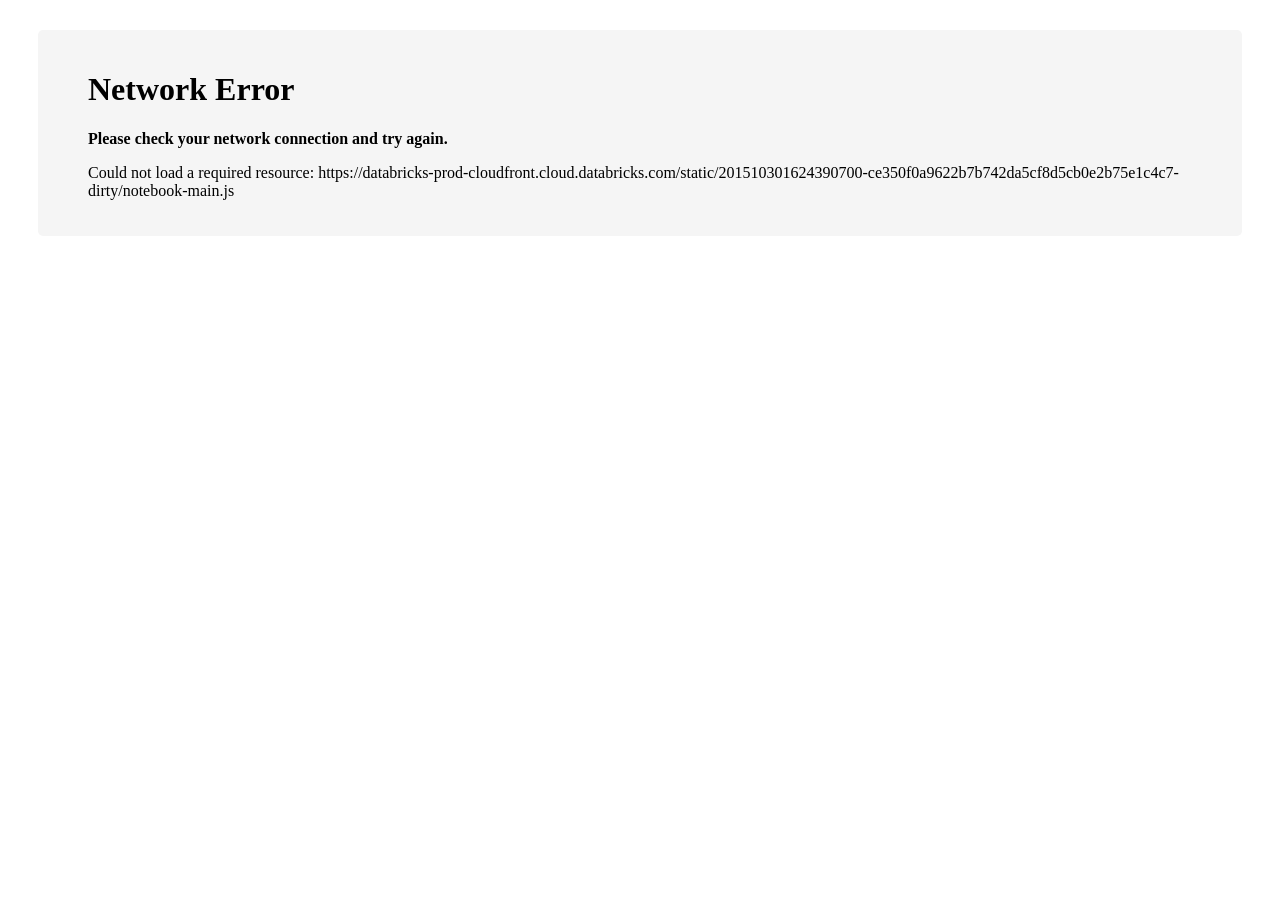
<file: SparkIntroLabs/html/Power_Plant_ML_Pipeline_Application (1).html>
<!DOCTYPE html>
<html>
<head>
<meta charset="utf-8">
<meta name="google" content="notranslate">
<meta http-equiv="Content-Language" content="en">
<title>Power Plant ML Pipeline Application - Databricks</title>
<link rel="stylesheet" href="http://fonts.googleapis.com/css?family=Source+Code+Pro:400,700">
<link rel="stylesheet" href="http://maxcdn.bootstrapcdn.com/font-awesome/4.4.0/css/font-awesome.min.css">
<link rel='stylesheet' type='text/css' href='https://databricks-prod-cloudfront.cloud.databricks.com/static/201510301624390700-ce350f0a9622b7b742da5cf8d5cb0e2b75e1c4c7-dirty/notebook.css'></style>
<style media='print'>
#context-bar,div.top-menu-buttons,div.globalComments,div.commentsPane,.tb-title-icons,#topbar,#user-menu{position:relative !important}#help-menu{position:relative !important}#topbar{display:block !important;height:auto !important}.tb-button{display:none !important}.tb-title-wrapper{text-align:left !important;margin:0;left:0;white-space:initial;position:relative}.tb-title-lang{display:none !important}#overallView{left:0 !important}#content{position:relative !important;display:block !important;top:0 !important;left:0 !important}.command-provenance{visibility:visible !important;opacity:1 !important}#context-bar,div.top-menu-buttons,div.globalComments,div.commentsPane,.tb-title-icons,#tooltip,#filebrowser-popup,#searchpanel-popup,#user-menu{display:none !important}.submit-hint,a[class*="-button"],i[class*="icon-"],select{display:none !important}.results .plot-controls{display:none !important}a[class="cancel-query-button"]{display:block !important}.tb-status,.tb-status img{display:none !important}.command-result .spinner .spinner-wrapper{display:none !important}html,body,.shellSessionView{overflow:hidden !important}textarea:empty{display:none !important}div.primaryPrompt{display:none !important}div.divider{display:none !important}.command{border:none !important}*::-webkit-input-placeholder{color:tranparent}*:-moz-placeholder{color:tranparent}*::-moz-placeholder{color:tranparent}*:-ms-input-placeholder{color:tranparent}.expandingText{min-height:initial !important}.commentFrame .comment-list li{margin:0}.commentFrame .header{display:none !important}.commentFrame .new-comment{border-bottom:none !important}div.divider:hover{display:none !important}div.divider:hover .btn-circle{display:none !important}.command:hover,.command:active{border:none !important;box-shadow:none !important}@page{margin:2cm}body{max-width:100% !important}.ui-resizable{max-height:100%;max-width:100%}.figure-results-and-comments .widget[style*="width: auto; height: auto"]{width:100% !important;min-height:300px}.widget.widget-input{min-height:initial !important}@-moz-document url-prefix(){.ui-resizable{width:auto !important;height:auto !important;max-width:100%}}img,.figure,.ui-resizeable{page-break-inside:avoid}.previousPrompt{page-break-inside:avoid}.command .command-input .command-box{page-break-before:avoid}.results-and-comments{page-break-before:avoid}.results-and-comments.figure-results-and-comments{page-break-before:auto;page-break-inside:avoid}.command .ui-resizeable{page-break-inside:avoid}.table-bordered{border:1px solid #ddd}.results .table thead,.table thead{background:#fafafa}.command-result-wrapper .results{overflow:hidden}.results-table .inner{overflow:hidden}#content{overflow-y:visible}.commentFrame{overflow:visible;margin-bottom:25px}.commentFrame .new-comment{border-bottom:none}.commentFrame .main,.commentFrame .comment-list{overflow-y:visible;max-height:initial;height:auto}.sessionPane .shell-top>div:last-child .results{padding-bottom:50px;overflow:visible}
/*# sourceMappingURL=[data-uri] */

</style>
<link rel="icon" type="image/png" href="[data-uri]">
<meta http-equiv="content-type" content="text/html; charset=UTF8">

</head>
<body>
<script>window.settings = {"dbcForumURL":"http://forums.databricks.com/","dbfsS3Host":"https://databricks-prod-storage-oregon.s3.amazonaws.com","enableThirdPartyApplicationsUI":false,"notebookRevisionVisibilityHorizon":0,"enableTableHandler":true,"isAdmin":false,"enablePresentationTimerConfig":true,"enableFullTextSearch":true,"enableNewSearchPanel":true,"enableElasticSparkUI":true,"clusters":false,"hideOffHeapCache":false,"applications":false,"fileStoreBase":"FileStore","configurableSparkOptionsSpec":[{"keyPattern":"spark\\.kryo\\.registrator","valuePattern":".*","keyPatternDisplay":"spark.kryo.registrator","valuePatternDisplay":"*","description":"A user defined class that has serializer information"},{"keyPattern":"spark\\.speculation","valuePattern":"(true|false)","keyPatternDisplay":"spark.speculation","valuePatternDisplay":"true|false","description":"Whether to use speculation (recommended off for streaming)"},{"keyPattern":"spark\\.es(\\.[^\\.]+)+","valuePattern":".*","keyPatternDisplay":"spark.es.*","valuePatternDisplay":"*","description":"Configuration options for ElasticSearch"},{"keyPattern":"es(\\.([^\\.]+))+","valuePattern":".*","keyPatternDisplay":"es.*","valuePatternDisplay":"*","description":"Configuration options for ElasticSearch"},{"keyPattern":"spark\\.(storage|shuffle)\\.memoryFraction","valuePattern":"0?\\.0*([1-9])([0-9])*","keyPatternDisplay":"spark.(storage|shuffle).memoryFraction","valuePatternDisplay":"(0.0,1.0)","description":"Fraction of Java heap to use for Spark's shuffle or storage"}],"enableReactNotebookComments":true,"enableResetPassword":true,"sparkVersions":[{"key":"1.3.x","displayName":"Spark 1.3","packageLabel":"spark-1.3-jenkins-ip-10-2-0-138-Uce350f0a96-Sce350f0a96-2015-10-30-23:30:21.378521","upgradable":true,"deprecated":false,"customerVisible":true},{"key":"1.4.x","displayName":"Spark 1.4","packageLabel":"spark-1.4-jenkins-ip-10-2-0-138-Uce350f0a96-Sce350f0a96-2015-10-30-23:30:21.378521","upgradable":true,"deprecated":false,"customerVisible":true},{"key":"1.5.x","displayName":"Spark 1.5","packageLabel":"spark-1.5-jenkins-ip-10-2-0-138-Uce350f0a96-Sce350f0a96-2015-10-30-23:30:21.378521","upgradable":true,"deprecated":false,"customerVisible":true},{"key":"master","displayName":"Spark master (dev)","packageLabel":"","upgradable":true,"deprecated":false,"customerVisible":false}],"serverContinuationTimeoutMillis":10000,"driverStderrFilePrefix":"stderr","driverStdoutFilePrefix":"stdout","sparkHistoryServerEnabled":true,"enableIPythonImportExport":true,"enableNotebookHistoryDiffing":true,"branch":"2.5.5","local":false,"displayDefaultContainerMemoryGB":6,"enableIntercom":false,"useSpotForWorkers":false,"enableStaticNotebooks":true,"dbcGuideURL":"#workspace/databricks_guide/00 Welcome to Databricks","enableR":true,"orgId":0,"enableNotebookGitVersioning":true,"files":"files/","enableDriverLogsUI":true,"disableLegacyDashboards":false,"enableWorkspaceAclsConfig":true,"dropzoneMaxFileSize":4096,"driverLog4jFilePrefix":"log4j","enableMavenLibraries":true,"enableNewHelpMenu":true,"gitTimestamp":"2015-10-30 16:24:39 -0700","defaultSparkVersion":{"key":"1.5.x","displayName":"Spark 1.5","packageLabel":"spark-1.5-jenkins-ip-10-2-0-138-Uce350f0a96-Sce350f0a96-2015-10-30-23:30:21.378521","upgradable":true,"deprecated":false,"customerVisible":true},"staticNotebookCdnUrl":"https://databricks-prod-cloudfront.cloud.databricks.com/","clusterPublisherRootId":5,"intercomAppId":"s67zdzhb","enableLatestJobRunResultPermalink":true,"enableSparkConfUI":true,"enableJdbcImport":true,"logfiles":"logfiles/","enableClusterDeltaUpdates":true,"csrfToken":"ddbb3f6b-7e4c-498b-8ccd-855e2ab302fc","useFixedStaticNotebookVersionForDevelopment":false,"enableBasicReactDialogBoxes":true,"requireEmailUserName":true,"enableDashboardViews":false,"dbcFeedbackURL":"http://feedback.databricks.com/forums/263785-product-feedback","enableWorkspaceAclService":true,"enableWorkspaceAcls":true,"gitHash":"ce350f0a9622b7b742da5cf8d5cb0e2b75e1c4c7-dirty","enableLibraryUI":true,"userFullname":"Alex Zeltov","enableMiniClusters":false,"enableWebSocketDeltaUpdates":true,"enableDebugUI":false,"showHiddenSparkVersions":false,"allowNonAdminUsers":true,"userId":100006,"dbcSupportURL":"","enableSparkPackages":true,"enableNotebookHistoryUI":true,"enableSparkVersionsUI":true,"notebookLoadingBackground":"#fff","enableNewJobRunDetailsPage":true,"enableDashboardExport":true,"user":"azeltov@hortonworks.com","enableServerAutoComplete":true,"defaultMemoryPerContainerMB":6000,"enablePresenceUI":true,"tablesPublisherRootId":7,"accounts":false,"enableNewProgressReportUI":true,"defaultCoresPerContainer":4,"zoneInfos":[{"id":"us-west-2c","isDefault":true},{"id":"us-west-2b","isDefault":false},{"id":"us-west-2a","isDefault":false}],"defaultZoneId":"us-west-2c"};</script>

<script>var notebookModelJson = {"clusterMemory":0,"name":"Power Plant ML Pipeline Application","path":"/1/3561/8446/8688/8863/9143","guid":"cd099b87-36e9-4e14-afd3-1406de0ed9c9","jsRunAllAction":"NoAction","iPythonMetadata":null,"runStatus":"idle","clusterId":"","id":9143,"language":"python","deltaVersion":504222,"targetClusterId":null,"deltaEvent":"full","type":"shell","clusterName":"","parentId":8863,"globalVars":{},"notebookFetchError":null,"permissionLevel":"Can Read","presenceMarks":[]};</script>

<script>var notebookModelCommandCollection = [{"type":"command","id":9145,"parentId":9143,"deltaVersion":0,"running":false,"state":"finished","shouldRun":false,"rerunning":false,"stages":[],"guid":"26de3c35-3473-490d-8d04-cb86d1a9ddf0","subtype":"command","commandType":"auto","position":1,"command":"%md #Power Plant ML Pipeline Application\nThis is an end-to-end example of using a number of different machine learning algorithms to solve a supervised regression problem.\n\n###Table of Contents\n\n- *Step 1: Business Understanding*\n- *Step 2: Load Your Data*\n- *Step 3: Explore Your Data*\n- *Step 4: Visualize Your Data*\n- *Step 5: Data Preparation*\n- *Step 6: Data Modeling*\n- *Step 7: Tuning and Evaluation*\n- *Step 8: Deployment*\n\n\n\n*We are trying to predict power output given a set of readings from various sensors in a gas-fired power generation plant.  Power generation is a complex process, and understanding and predicting power output is an important element in managing a plant and its connection to the power grid.*\n\nMore information about Peaker or Peaking Power Plants can be found on Wikipedia https://en.wikipedia.org/wiki/Peaking_power_plant\n\n\nGiven this business problem, we need to translate it to a Machine Learning task.  The ML task is regression since the label (or target) we are trying to predict is numeric.\n\n\nThe example data is provided by UCI at [UCI Machine Learning Repository Combined Cycle Power Plant Data Set](https://archive.ics.uci.edu/ml/datasets/Combined+Cycle+Power+Plant)\n\nYou can read the background on the UCI page, but in summary we have collected a number of readings from sensors at a Gas Fired Power Plant\n\n(also called a Peaker Plant) and now we want to use those sensor readings to predict how much power the plant will generate.\n\n\nMore information about Machine Learning with Spark can be found in the programming guide in the [SparkML Guide](https://spark.apache.org/docs/latest/mllib-guide.html)\n\n\n*Please note this example only works with Spark version 1.4 or higher*\n","commandVersion":0,"results":null,"errorSummary":null,"error":null,"startTime":0,"submitTime":1440666481650,"finishTime":0,"collapsed":false,"bindings":{},"inputWidgets":{},"displayType":"table","width":"auto","height":"auto","xColumns":null,"yColumns":null,"pivotColumns":null,"pivotAggregation":null,"customPlotOptions":{},"commentThread":[],"commentsVisible":false,"parentHierarchy":[],"latestUser":"admin","lastModifiedBy":"","diffInserts":null,"diffDeletes":null,"nuid":"6a80119a-7677-48af-9e5d-7e606aef3bec","globalVars":{},"iPythonMetadata":null,"path":"/3625/8688/8863/9143/9145","parent":null,"localVersion":76,"presenceMarks":[],"comments":null,"clusterId":"","clusterName":"","clusterMemory":0},{"type":"command","id":9146,"parentId":9143,"deltaVersion":0,"running":false,"state":"finished","shouldRun":false,"rerunning":false,"stages":[],"guid":"1e1175ea-0467-4dc8-b712-055cd3e9d6ed","subtype":"command","commandType":"auto","position":2,"command":"assert int(sc.version.replace(\".\", \"\")) >= 140, \"Spark 1.4.0+ is required to run this notebook. Please attach it to a Spark 1.4.0+ cluster.\"","commandVersion":0,"results":{"type":"html","data":"<div class=\"ansiout\"></div>","arguments":{},"plotOptions":null},"errorSummary":null,"error":"<div class=\"ansiout\"><span class=\"ansired\">---------------------------------------------------------------------------</span>\n<span class=\"ansired\">AssertionError</span>                            Traceback (most recent call last)\n<span class=\"ansigreen\">&lt;ipython-input-5-6e5e53661dbb&gt;</span> in <span class=\"ansicyan\">&lt;module&gt;</span><span class=\"ansiblue\">()</span>\n<span class=\"ansigreen\">----&gt; 1</span><span class=\"ansiyellow\"> </span><span class=\"ansigreen\">assert</span> int<span class=\"ansiyellow\">(</span>sc<span class=\"ansiyellow\">.</span>version<span class=\"ansiyellow\">.</span>replace<span class=\"ansiyellow\">(</span><span class=\"ansiblue\">&quot;.&quot;</span><span class=\"ansiyellow\">,</span> <span class=\"ansiblue\">&quot;&quot;</span><span class=\"ansiyellow\">)</span><span class=\"ansiyellow\">)</span> <span class=\"ansiyellow\">&gt;=</span> <span class=\"ansicyan\">150</span><span class=\"ansiyellow\">,</span> <span class=\"ansiblue\">&quot;Spark 1.4.0+ is required to run this notebook. Please attach it to a Spark 1.4.0+ cluster.&quot;</span><span class=\"ansiyellow\"></span>\n\n<span class=\"ansired\">AssertionError</span>: Spark 1.4.0+ is required to run this notebook. Please attach it to a Spark 1.4.0+ cluster.\n</div>","startTime":1440666484260,"submitTime":1440666481728,"finishTime":1440666484307,"collapsed":false,"bindings":{},"inputWidgets":{},"displayType":"table","width":"auto","height":"auto","xColumns":null,"yColumns":null,"pivotColumns":null,"pivotAggregation":null,"customPlotOptions":{},"commentThread":[],"commentsVisible":false,"parentHierarchy":[],"latestUser":"admin","lastModifiedBy":"","diffInserts":null,"diffDeletes":null,"nuid":"878fede9-0eac-4642-a63a-f825618ced97","globalVars":{},"iPythonMetadata":null,"path":"/3625/8688/8863/9143/9146","parent":null,"localVersion":76,"presenceMarks":[],"comments":null,"clusterId":"","clusterName":"","clusterMemory":0},{"type":"command","id":9147,"parentId":9143,"deltaVersion":0,"running":false,"state":"finished","shouldRun":false,"rerunning":false,"stages":[],"guid":"71faf5fa-edaa-4fe3-8d24-c6b7d14bba7e","subtype":"command","commandType":"auto","position":3,"command":"%md ##Step 1: Business Understanding\nThe first step in any machine learning task is to understand the business need. \n\nAs described in the overview we are trying to predict power output given a set of readings from various sensors in a gas-fired power generation plant.\n\nThe problem is a regression problem since the label (or target) we are trying to predict is numeric\n","commandVersion":0,"results":null,"errorSummary":null,"error":null,"startTime":0,"submitTime":1440666481749,"finishTime":0,"collapsed":false,"bindings":{},"inputWidgets":{},"displayType":"table","width":"auto","height":"auto","xColumns":null,"yColumns":null,"pivotColumns":null,"pivotAggregation":null,"customPlotOptions":{},"commentThread":[],"commentsVisible":false,"parentHierarchy":[],"latestUser":"admin","lastModifiedBy":"","diffInserts":null,"diffDeletes":null,"nuid":"5fc1fcfa-85bb-4b36-b164-6da504ffff8f","globalVars":{},"iPythonMetadata":null,"path":"/3625/8688/8863/9143/9147","parent":null,"localVersion":76,"presenceMarks":[],"comments":null,"clusterId":"","clusterName":"","clusterMemory":0},{"type":"command","id":9148,"parentId":9143,"deltaVersion":0,"running":false,"state":"finished","shouldRun":false,"rerunning":false,"stages":[],"guid":"70584087-ec84-4776-a5a3-9caa9a6e31f7","subtype":"command","commandType":"auto","position":4,"command":"%md ##Step 2: Load Your Data\nNow that we understand what we are trying to do, we need to load our data and describe it, explore it and verify it.","commandVersion":0,"results":null,"errorSummary":null,"error":null,"startTime":0,"submitTime":1440666481787,"finishTime":0,"collapsed":false,"bindings":{},"inputWidgets":{},"displayType":"table","width":"auto","height":"auto","xColumns":null,"yColumns":null,"pivotColumns":null,"pivotAggregation":null,"customPlotOptions":{},"commentThread":[],"commentsVisible":false,"parentHierarchy":[],"latestUser":"admin","lastModifiedBy":"","diffInserts":null,"diffDeletes":null,"nuid":"b63a20ee-e202-4e3c-bf51-428be4a82455","globalVars":{},"iPythonMetadata":null,"path":"/3625/8688/8863/9143/9148","parent":null,"localVersion":76,"presenceMarks":[],"comments":null,"clusterId":"","clusterName":"","clusterMemory":0},{"type":"command","id":9149,"parentId":9143,"deltaVersion":0,"running":false,"state":"finished","shouldRun":false,"rerunning":false,"stages":[],"guid":"9390567f-d080-4f88-bd09-995b4b757d39","subtype":"command","commandType":"auto","position":5,"command":"%md\nSince the dataset is relatively small, we will use the upload feature in Databricks to upload the data as a table.\n\nFirst download the Data Folder from [UCI Machine Learning Repository Combined Cycle Power Plant Data Set](https://archive.ics.uci.edu/ml/datasets/Combined+Cycle+Power+Plant)\n\nThe file is a multi-tab Excel document so you will need to save each tab as a Text file export. \n\nI prefer exporting as a Tab-Separated-Values (TSV) since it is more consistent than CSV.\n\nCall each file Folds5x2_pp<Sheet 1..5>.tsv and save to your machine.\n\nGo to the Databricks Menu > Tables > Create Table\n\nSelect Datasource as \"File\"\n\nUpload *ALL* 5 files at once.\n\nSee screenshots below:\n\n\n**2.1. Create Table**\n  _________________\n\nWhen you import your data, name your table `power_plant`, specify all of the columns with the datatype `Double` and make sure you check the `First row is header` box.\n\n![alt text](http://training.databricks.com/databricks_guide/1_4_ML_Power_Plant_Import_Table.png)\n\n**2.2. Review Schema**\n  __________________\n\nYour table schema and preview should look like this after you click ```Create Table```:\n\n![alt text](http://training.databricks.com/databricks_guide/1_4_ML_Power_Plant_Import_Table_Schema.png)\n\n","commandVersion":0,"results":null,"errorSummary":null,"error":null,"startTime":0,"submitTime":1440666481831,"finishTime":0,"collapsed":false,"bindings":{},"inputWidgets":{},"displayType":"table","width":"auto","height":"auto","xColumns":null,"yColumns":null,"pivotColumns":null,"pivotAggregation":null,"customPlotOptions":{},"commentThread":[],"commentsVisible":false,"parentHierarchy":[],"latestUser":"admin","lastModifiedBy":"","diffInserts":null,"diffDeletes":null,"nuid":"b873bd0b-2556-42d8-8ba8-3edd02408e26","globalVars":{},"iPythonMetadata":null,"path":"/3625/8688/8863/9143/9149","parent":null,"localVersion":76,"presenceMarks":[],"comments":null,"clusterId":"","clusterName":"","clusterMemory":0},{"type":"command","id":9150,"parentId":9143,"deltaVersion":0,"running":false,"state":"finished","shouldRun":false,"rerunning":false,"stages":[],"guid":"d2017e6d-7e44-4b76-a97b-9ece0a741916","subtype":"command","commandType":"auto","position":6,"command":"%md Now that your data is loaded let's explore it.","commandVersion":0,"results":null,"errorSummary":null,"error":null,"startTime":0,"submitTime":1440666481876,"finishTime":0,"collapsed":false,"bindings":{},"inputWidgets":{},"displayType":"table","width":"auto","height":"auto","xColumns":null,"yColumns":null,"pivotColumns":null,"pivotAggregation":null,"customPlotOptions":{},"commentThread":[],"commentsVisible":false,"parentHierarchy":[],"latestUser":"admin","lastModifiedBy":"","diffInserts":null,"diffDeletes":null,"nuid":"8082effd-eb12-4bf6-b3ee-5a19fd6b41e7","globalVars":{},"iPythonMetadata":null,"path":"/3625/8688/8863/9143/9150","parent":null,"localVersion":76,"presenceMarks":[],"comments":null,"clusterId":"","clusterName":"","clusterMemory":0},{"type":"command","id":9151,"parentId":9143,"deltaVersion":0,"running":false,"state":"finished","shouldRun":false,"rerunning":false,"stages":[],"guid":"81f59228-0e36-444d-ae64-766679e45519","subtype":"command","commandType":"auto","position":6.5,"command":"","commandVersion":0,"results":null,"errorSummary":null,"error":null,"startTime":1440666481918,"submitTime":1440666481918,"finishTime":1440666481940,"collapsed":false,"bindings":{},"inputWidgets":{},"displayType":"table","width":"auto","height":"auto","xColumns":null,"yColumns":null,"pivotColumns":null,"pivotAggregation":null,"customPlotOptions":{},"commentThread":[],"commentsVisible":false,"parentHierarchy":[],"latestUser":"admin","lastModifiedBy":"","diffInserts":null,"diffDeletes":null,"nuid":"92a30a83-1726-43c1-aab8-06ef3bb9f0a8","globalVars":{},"iPythonMetadata":null,"path":"/3625/8688/8863/9143/9151","parent":null,"localVersion":76,"presenceMarks":[],"comments":null,"clusterId":"","clusterName":"","clusterMemory":0},{"type":"command","id":9152,"parentId":9143,"deltaVersion":0,"running":false,"state":"finished","shouldRun":false,"rerunning":false,"stages":[],"guid":"3b1bd2b2-66b3-4caa-aaf5-927bc78c8afb","subtype":"command","commandType":"auto","position":7,"command":"%md #### Step 2: (Load your Data Alternative Option):\n\nIf you did Step 2 already you can skip down to Step 3. If you want to skip the data import and just load the data from our public datasets in S3 use the cell below.","commandVersion":0,"results":null,"errorSummary":null,"error":null,"startTime":0,"submitTime":1440666481961,"finishTime":0,"collapsed":false,"bindings":{},"inputWidgets":{},"displayType":"table","width":"auto","height":"auto","xColumns":null,"yColumns":null,"pivotColumns":null,"pivotAggregation":null,"customPlotOptions":{},"commentThread":[],"commentsVisible":false,"parentHierarchy":[],"latestUser":"admin","lastModifiedBy":"","diffInserts":null,"diffDeletes":null,"nuid":"6a55b379-a823-4e47-847b-2ef7325c09c5","globalVars":{},"iPythonMetadata":null,"path":"/3625/8688/8863/9143/9152","parent":null,"localVersion":76,"presenceMarks":[],"comments":null,"clusterId":"","clusterName":"","clusterMemory":0},{"type":"command","id":9153,"parentId":9143,"deltaVersion":0,"running":false,"state":"finished","shouldRun":false,"rerunning":false,"stages":[],"guid":"0d93ed09-f901-4d01-9ac1-33e4bb65c9a6","subtype":"command","commandType":"auto","position":8,"command":"from collections import namedtuple\nsqlContext.sql(\"DROP TABLE IF EXISTS power_plant\")\ndbutils.fs.rm(\"dbfs:/user/hive/warehouse/power_plant\", True)\nPowerPlantTable=namedtuple(\"PowerPlantTable\", [\"AT\", \"V\", \"AP\", \"RH\", \"PE\"])\nrawTextRdd = sc.textFile(\"dbfs:/databricks-datasets/power-plant/data/\")\npowerPlant=rawTextRdd\\\n  .map(lambda x: x.split(\"\\t\"))\\\n  .filter(lambda line: line[0] != \"AT\")\\\n  .map(lambda line: PowerPlantTable(float(line[0]), float(line[1]), float(line[2]), float(line[3]), float(line[4])))\\\n  .toDF()\n#powerPlant.write.saveAsTable(\"power_plant\")\nsqlContext.registerDataFrameAsTable(powerPlant, \"power_plant\")\n","commandVersion":0,"results":{"type":"html","data":"<div class=\"ansiout\"></div>","arguments":{},"plotOptions":null},"errorSummary":null,"error":"<div class=\"ansiout\"><span class=\"ansired\">---------------------------------------------------------------------------</span>\n<span class=\"ansired\">Py4JJavaError</span>                             Traceback (most recent call last)\n<span class=\"ansigreen\">&lt;ipython-input-111-8f556e11bb72&gt;</span> in <span class=\"ansicyan\">&lt;module&gt;</span><span class=\"ansiblue\">()</span>\n<span class=\"ansigreen\">      4</span> PowerPlantTable<span class=\"ansiyellow\">=</span>namedtuple<span class=\"ansiyellow\">(</span><span class=\"ansiblue\">&quot;PowerPlantTable&quot;</span><span class=\"ansiyellow\">,</span> <span class=\"ansiyellow\">[</span><span class=\"ansiblue\">&quot;AT&quot;</span><span class=\"ansiyellow\">,</span> <span class=\"ansiblue\">&quot;V&quot;</span><span class=\"ansiyellow\">,</span> <span class=\"ansiblue\">&quot;AP&quot;</span><span class=\"ansiyellow\">,</span> <span class=\"ansiblue\">&quot;RH&quot;</span><span class=\"ansiyellow\">,</span> <span class=\"ansiblue\">&quot;PE&quot;</span><span class=\"ansiyellow\">]</span><span class=\"ansiyellow\">)</span><span class=\"ansiyellow\"></span>\n<span class=\"ansigreen\">      5</span> rawTextRdd <span class=\"ansiyellow\">=</span> sc<span class=\"ansiyellow\">.</span>textFile<span class=\"ansiyellow\">(</span><span class=\"ansiblue\">&quot;dbfs:/databricks-datasets/power-plant/data/&quot;</span><span class=\"ansiyellow\">)</span><span class=\"ansiyellow\"></span>\n<span class=\"ansigreen\">----&gt; 6</span><span class=\"ansiyellow\"> </span>rawTextRdd  <span class=\"ansiyellow\">.</span>map<span class=\"ansiyellow\">(</span><span class=\"ansigreen\">lambda</span> x<span class=\"ansiyellow\">:</span> x<span class=\"ansiyellow\">.</span>split<span class=\"ansiyellow\">(</span><span class=\"ansiblue\">&quot;\\t&quot;</span><span class=\"ansiyellow\">)</span><span class=\"ansiyellow\">)</span>  <span class=\"ansiyellow\">.</span>filter<span class=\"ansiyellow\">(</span><span class=\"ansigreen\">lambda</span> line<span class=\"ansiyellow\">:</span> line<span class=\"ansiyellow\">[</span><span class=\"ansicyan\">0</span><span class=\"ansiyellow\">]</span> <span class=\"ansiyellow\">!=</span> <span class=\"ansiblue\">&quot;AT&quot;</span><span class=\"ansiyellow\">)</span>  <span class=\"ansiyellow\">.</span>map<span class=\"ansiyellow\">(</span><span class=\"ansigreen\">lambda</span> line<span class=\"ansiyellow\">:</span> PowerPlantTable<span class=\"ansiyellow\">(</span>float<span class=\"ansiyellow\">(</span>line<span class=\"ansiyellow\">[</span><span class=\"ansicyan\">0</span><span class=\"ansiyellow\">]</span><span class=\"ansiyellow\">)</span><span class=\"ansiyellow\">,</span> float<span class=\"ansiyellow\">(</span>line<span class=\"ansiyellow\">[</span><span class=\"ansicyan\">1</span><span class=\"ansiyellow\">]</span><span class=\"ansiyellow\">)</span><span class=\"ansiyellow\">,</span> float<span class=\"ansiyellow\">(</span>line<span class=\"ansiyellow\">[</span><span class=\"ansicyan\">2</span><span class=\"ansiyellow\">]</span><span class=\"ansiyellow\">)</span><span class=\"ansiyellow\">,</span> float<span class=\"ansiyellow\">(</span>line<span class=\"ansiyellow\">[</span><span class=\"ansicyan\">3</span><span class=\"ansiyellow\">]</span><span class=\"ansiyellow\">)</span><span class=\"ansiyellow\">,</span> float<span class=\"ansiyellow\">(</span>line<span class=\"ansiyellow\">[</span><span class=\"ansicyan\">4</span><span class=\"ansiyellow\">]</span><span class=\"ansiyellow\">)</span><span class=\"ansiyellow\">)</span><span class=\"ansiyellow\">)</span>  <span class=\"ansiyellow\">.</span>toDF<span class=\"ansiyellow\">(</span><span class=\"ansiyellow\">)</span>  <span class=\"ansiyellow\">.</span>write<span class=\"ansiyellow\">.</span>saveAsTable<span class=\"ansiyellow\">(</span><span class=\"ansiblue\">&quot;power_plant&quot;</span><span class=\"ansiyellow\">)</span><span class=\"ansiyellow\"></span>\n\n<span class=\"ansigreen\">/home/ubuntu/databricks/spark/python/pyspark/sql/readwriter.pyc</span> in <span class=\"ansicyan\">saveAsTable</span><span class=\"ansiblue\">(self, name, format, mode, partitionBy, **options)</span>\n<span class=\"ansigreen\">    324</span>         <span class=\"ansigreen\">if</span> format <span class=\"ansigreen\">is</span> <span class=\"ansigreen\">not</span> None<span class=\"ansiyellow\">:</span><span class=\"ansiyellow\"></span>\n<span class=\"ansigreen\">    325</span>             self<span class=\"ansiyellow\">.</span>format<span class=\"ansiyellow\">(</span>format<span class=\"ansiyellow\">)</span><span class=\"ansiyellow\"></span>\n<span class=\"ansigreen\">--&gt; 326</span><span class=\"ansiyellow\">         </span>self<span class=\"ansiyellow\">.</span>_jwrite<span class=\"ansiyellow\">.</span>saveAsTable<span class=\"ansiyellow\">(</span>name<span class=\"ansiyellow\">)</span><span class=\"ansiyellow\"></span>\n<span class=\"ansigreen\">    327</span> <span class=\"ansiyellow\"></span>\n<span class=\"ansigreen\">    328</span>     <span class=\"ansiyellow\">@</span>since<span class=\"ansiyellow\">(</span><span class=\"ansicyan\">1.4</span><span class=\"ansiyellow\">)</span><span class=\"ansiyellow\"></span>\n\n<span class=\"ansigreen\">/home/ubuntu/databricks/spark/python/lib/py4j-0.8.2.1-src.zip/py4j/java_gateway.py</span> in <span class=\"ansicyan\">__call__</span><span class=\"ansiblue\">(self, *args)</span>\n<span class=\"ansigreen\">    536</span>         answer <span class=\"ansiyellow\">=</span> self<span class=\"ansiyellow\">.</span>gateway_client<span class=\"ansiyellow\">.</span>send_command<span class=\"ansiyellow\">(</span>command<span class=\"ansiyellow\">)</span><span class=\"ansiyellow\"></span>\n<span class=\"ansigreen\">    537</span>         return_value = get_return_value(answer, self.gateway_client,\n<span class=\"ansigreen\">--&gt; 538</span><span class=\"ansiyellow\">                 self.target_id, self.name)\n</span><span class=\"ansigreen\">    539</span> <span class=\"ansiyellow\"></span>\n<span class=\"ansigreen\">    540</span>         <span class=\"ansigreen\">for</span> temp_arg <span class=\"ansigreen\">in</span> temp_args<span class=\"ansiyellow\">:</span><span class=\"ansiyellow\"></span>\n\n<span class=\"ansigreen\">/home/ubuntu/databricks/spark/python/lib/py4j-0.8.2.1-src.zip/py4j/protocol.py</span> in <span class=\"ansicyan\">get_return_value</span><span class=\"ansiblue\">(answer, gateway_client, target_id, name)</span>\n<span class=\"ansigreen\">    298</span>                 raise Py4JJavaError(\n<span class=\"ansigreen\">    299</span>                     <span class=\"ansiblue\">&apos;An error occurred while calling {0}{1}{2}.\\n&apos;</span><span class=\"ansiyellow\">.</span><span class=\"ansiyellow\"></span>\n<span class=\"ansigreen\">--&gt; 300</span><span class=\"ansiyellow\">                     format(target_id, &apos;.&apos;, name), value)\n</span><span class=\"ansigreen\">    301</span>             <span class=\"ansigreen\">else</span><span class=\"ansiyellow\">:</span><span class=\"ansiyellow\"></span>\n<span class=\"ansigreen\">    302</span>                 raise Py4JError(\n\n<span class=\"ansired\">Py4JJavaError</span>: An error occurred while calling o2899.saveAsTable.\n: java.lang.RuntimeException: Tables created with SQLContext must be TEMPORARY. Use a HiveContext instead.\n\tat scala.sys.package$.error(package.scala:27)\n\tat org.apache.spark.sql.execution.SparkStrategies$DDLStrategy$.apply(SparkStrategies.scala:356)\n\tat org.apache.spark.sql.catalyst.planning.QueryPlanner$$anonfun$1.apply(QueryPlanner.scala:58)\n\tat org.apache.spark.sql.catalyst.planning.QueryPlanner$$anonfun$1.apply(QueryPlanner.scala:58)\n\tat scala.collection.Iterator$$anon$13.hasNext(Iterator.scala:371)\n\tat org.apache.spark.sql.catalyst.planning.QueryPlanner.plan(QueryPlanner.scala:59)\n\tat org.apache.spark.sql.SQLContext$QueryExecution.sparkPlan$lzycompute(SQLContext.scala:948)\n\tat org.apache.spark.sql.SQLContext$QueryExecution.sparkPlan(SQLContext.scala:946)\n\tat org.apache.spark.sql.SQLContext$QueryExecution.executedPlan$lzycompute(SQLContext.scala:952)\n\tat org.apache.spark.sql.SQLContext$QueryExecution.executedPlan(SQLContext.scala:952)\n\tat org.apache.spark.sql.SQLContext$QueryExecution.toRdd$lzycompute(SQLContext.scala:955)\n\tat org.apache.spark.sql.SQLContext$QueryExecution.toRdd(SQLContext.scala:955)\n\tat org.apache.spark.sql.DataFrameWriter.saveAsTable(DataFrameWriter.scala:211)\n\tat sun.reflect.GeneratedMethodAccessor186.invoke(Unknown Source)\n\tat sun.reflect.DelegatingMethodAccessorImpl.invoke(DelegatingMethodAccessorImpl.java:43)\n\tat java.lang.reflect.Method.invoke(Method.java:606)\n\tat py4j.reflection.MethodInvoker.invoke(MethodInvoker.java:231)\n\tat py4j.reflection.ReflectionEngine.invoke(ReflectionEngine.java:379)\n\tat py4j.Gateway.invoke(Gateway.java:259)\n\tat py4j.commands.AbstractCommand.invokeMethod(AbstractCommand.java:133)\n\tat py4j.commands.CallCommand.execute(CallCommand.java:79)\n\tat py4j.GatewayConnection.run(GatewayConnection.java:207)\n\tat java.lang.Thread.run(Thread.java:745)\n\n</div>","startTime":1440666484312,"submitTime":1440666482005,"finishTime":1440666485041,"collapsed":false,"bindings":{},"inputWidgets":{},"displayType":"table","width":"auto","height":"auto","xColumns":null,"yColumns":null,"pivotColumns":null,"pivotAggregation":null,"customPlotOptions":{},"commentThread":[],"commentsVisible":false,"parentHierarchy":[],"latestUser":"admin","lastModifiedBy":"","diffInserts":null,"diffDeletes":null,"nuid":"1f6986af-dc4a-4560-afc2-e8c2d4433cc6","globalVars":{},"iPythonMetadata":null,"path":"/3625/8688/8863/9143/9153","parent":null,"localVersion":76,"presenceMarks":[],"comments":null,"clusterId":"","clusterName":"","clusterMemory":0},{"type":"command","id":9154,"parentId":9143,"deltaVersion":0,"running":false,"state":"finished","shouldRun":false,"rerunning":false,"stages":[],"guid":"23c17f99-fafb-49af-8dee-0b0ddb671c4c","subtype":"command","commandType":"auto","position":9,"command":"%md ##Step 3: Explore Your Data\nNow that we understand what we are trying to do, we need to load our data and describe it, explore it and verify it.","commandVersion":0,"results":null,"errorSummary":null,"error":null,"startTime":0,"submitTime":1440666482033,"finishTime":0,"collapsed":false,"bindings":{},"inputWidgets":{},"displayType":"table","width":"auto","height":"auto","xColumns":null,"yColumns":null,"pivotColumns":null,"pivotAggregation":null,"customPlotOptions":{},"commentThread":[],"commentsVisible":false,"parentHierarchy":[],"latestUser":"admin","lastModifiedBy":"","diffInserts":null,"diffDeletes":null,"nuid":"3690492f-b56c-4344-bb37-293da8819555","globalVars":{},"iPythonMetadata":null,"path":"/3625/8688/8863/9143/9154","parent":null,"localVersion":76,"presenceMarks":[],"comments":null,"clusterId":"","clusterName":"","clusterMemory":0},{"type":"command","id":9155,"parentId":9143,"deltaVersion":0,"running":false,"state":"finished","shouldRun":false,"rerunning":false,"stages":[],"guid":"3542f8cf-bc81-4f63-93f2-1b716aa6d501","subtype":"command","commandType":"auto","position":10,"command":"%sql \n--We can use %sql to query the rows\n\nSELECT * FROM power_plant","commandVersion":0,"results":{"type":"table","data":[[14.96,41.76,1024.07,73.17,463.26],[25.18,62.96,1020.04,59.08,444.37],[5.11,39.4,1012.16,92.14,488.56],[20.86,57.32,1010.24,76.64,446.48],[10.82,37.5,1009.23,96.62,473.9],[26.27,59.44,1012.23,58.77,443.67],[15.89,43.96,1014.02,75.24,467.35],[9.48,44.71,1019.12,66.43,478.42],[14.64,45,1021.78,41.25,475.98],[11.74,43.56,1015.14,70.72,477.5],[17.99,43.72,1008.64,75.04,453.02],[20.14,46.93,1014.66,64.22,453.99],[24.34,73.5,1011.31,84.15,440.29],[25.71,58.59,1012.77,61.83,451.28],[26.19,69.34,1009.48,87.59,433.99],[21.42,43.79,1015.76,43.08,462.19],[18.21,45,1022.86,48.84,467.54],[11.04,41.74,1022.6,77.51,477.2],[14.45,52.75,1023.97,63.59,459.85],[13.97,38.47,1015.15,55.28,464.3],[17.76,42.42,1009.09,66.26,468.27],[5.41,40.07,1019.16,64.77,495.24],[7.76,42.28,1008.52,83.31,483.8],[27.23,63.9,1014.3,47.19,443.61],[27.36,48.6,1003.18,54.93,436.06],[27.47,70.72,1009.97,74.62,443.25],[14.6,39.31,1011.11,72.52,464.16],[7.91,39.96,1023.57,88.44,475.52],[5.81,35.79,1012.14,92.28,484.41],[30.53,65.18,1012.69,41.85,437.89],[23.87,63.94,1019.02,44.28,445.11],[26.09,58.41,1013.64,64.58,438.86],[29.27,66.85,1011.11,63.25,440.98],[27.38,74.16,1010.08,78.61,436.65],[24.81,63.94,1018.76,44.51,444.26],[12.75,44.03,1007.29,89.46,465.86],[24.66,63.73,1011.4,74.52,444.37],[16.38,47.45,1010.08,88.86,450.69],[13.91,39.35,1014.69,75.51,469.02],[23.18,51.3,1012.04,78.64,448.86],[22.47,47.45,1007.62,76.65,447.14],[13.39,44.85,1017.24,80.44,469.18],[9.28,41.54,1018.33,79.89,482.8],[11.82,42.86,1014.12,88.28,476.7],[10.27,40.64,1020.63,84.6,474.99],[22.92,63.94,1019.28,42.69,444.22],[16,37.87,1020.24,78.41,461.33],[21.22,43.43,1010.96,61.07,448.06],[13.46,44.71,1014.51,50,474.6],[9.39,40.11,1029.14,77.29,473.05],[31.07,73.5,1010.58,43.66,432.06],[12.82,38.62,1018.71,83.8,467.41],[32.57,78.92,1011.6,66.47,430.12],[8.11,42.18,1014.82,93.09,473.62],[13.92,39.39,1012.94,80.52,471.81],[23.04,59.43,1010.23,68.99,442.99],[27.31,64.44,1014.65,57.27,442.77],[5.91,39.33,1010.18,95.53,491.49],[25.26,61.08,1013.68,71.72,447.46],[27.97,58.84,1002.25,57.88,446.11],[26.08,52.3,1007.03,63.34,442.44],[29.01,65.71,1013.61,48.07,446.22],[12.18,40.1,1016.67,91.87,471.49],[13.76,45.87,1008.89,87.27,463.5],[25.5,58.79,1016.02,64.4,440.01],[28.26,65.34,1014.56,43.4,441.03],[21.39,62.96,1019.49,72.24,452.68],[7.26,40.69,1020.43,90.22,474.91],[10.54,34.03,1018.71,74,478.77],[27.71,74.34,998.14,71.85,434.2],[23.11,68.3,1017.83,86.62,437.91],[7.51,41.01,1024.61,97.41,477.61],[26.46,74.67,1016.65,84.44,431.65],[29.34,74.34,998.58,81.55,430.57],[10.32,42.28,1008.82,75.66,481.09],[22.74,61.02,1009.56,79.41,445.56],[13.48,39.85,1012.71,58.91,475.74],[25.52,69.75,1010.36,90.06,435.12],[21.58,67.25,1017.39,79,446.15],[27.66,76.86,1001.31,69.47,436.64],[26.96,69.45,1013.89,51.47,436.69],[12.29,42.18,1016.53,83.13,468.75],[15.86,43.02,1012.18,40.33,466.6],[13.87,45.08,1024.42,81.69,465.48],[24.09,73.68,1014.93,94.55,441.34],[20.45,69.45,1012.53,91.81,441.83],[15.07,39.3,1019,63.62,464.7],[32.72,69.75,1009.6,49.35,437.99],[18.23,58.96,1015.55,69.61,459.12],[35.56,68.94,1006.56,38.75,429.69],[18.36,51.43,1010.57,90.17,459.8],[26.35,64.05,1009.81,81.24,433.63],[25.92,60.95,1014.62,48.46,442.84],[8.01,41.66,1014.49,76.72,485.13],[19.63,52.72,1025.09,51.16,459.12],[20.02,67.32,1012.05,76.34,445.31],[10.08,40.72,1022.7,67.3,480.8],[27.23,66.48,1005.23,52.38,432.55],[23.37,63.77,1013.42,76.44,443.86],[18.74,59.21,1018.3,91.55,449.77],[14.81,43.69,1017.19,71.9,470.71],[23.1,51.3,1011.93,80.05,452.17],[10.72,41.38,1021.6,63.77,478.29],[29.46,71.94,1006.96,62.26,428.54],[8.1,40.64,1020.66,89.04,478.27],[27.29,62.66,1007.63,58.02,439.58],[17.1,49.69,1005.53,81.82,457.32],[11.49,44.2,1018.79,91.14,475.51],[23.69,65.59,1010.85,88.92,439.66],[13.51,40.89,1011.03,84.83,471.99],[9.64,39.35,1015.1,91.76,479.81],[25.65,78.92,1010.83,86.56,434.78],[21.59,61.87,1011.18,57.21,446.58],[27.98,58.33,1013.92,54.25,437.76],[18.8,39.72,1001.24,63.8,459.36],[18.28,44.71,1016.99,33.71,462.28],[13.55,43.48,1016.08,67.25,464.33],[22.99,46.21,1010.71,60.11,444.36],[23.94,59.39,1014.32,74.55,438.64],[13.74,34.03,1018.69,67.34,470.49],[21.3,41.1,1001.86,42.75,455.13],[27.54,66.93,1017.06,55.2,450.22],[24.81,63.73,1009.34,83.61,440.43],[4.97,42.85,1014.02,88.78,482.98],[15.22,50.88,1014.19,100.12,460.44],[23.88,54.2,1012.81,64.52,444.97],[33.01,68.67,1005.2,51.41,433.94],[25.98,73.18,1012.28,85.78,439.73],[28.18,73.88,1005.89,75.41,434.48],[21.67,60.84,1017.93,81.63,442.33],[17.67,45.09,1014.26,51.92,457.67],[21.37,57.76,1018.8,70.12,454.66],[28.69,67.25,1017.71,53.83,432.21],[16.61,43.77,1012.25,77.23,457.66],[27.91,63.76,1010.27,65.67,435.21],[20.97,47.43,1007.64,71.18,448.22],[10.8,41.66,1013.79,81.96,475.51],[20.61,62.91,1013.24,79.54,446.53],[25.45,57.32,1011.7,47.09,441.3],[30.16,69.34,1007.67,57.69,433.54],[4.99,39.04,1020.45,78.89,472.52],[10.51,44.78,1012.59,85.29,474.77],[33.79,69.05,1001.62,40.13,435.1],[21.34,59.8,1016.92,77.06,450.74],[23.4,65.06,1014.32,67.38,442.7],[32.21,68.14,1003.34,62.44,426.56],[14.26,42.32,1016,77.43,463.71],[27.71,66.93,1016.85,58.77,447.06],[21.95,57.76,1018.02,67.72,452.27],[25.76,63.94,1018.49,42.14,445.78],[23.68,68.3,1017.93,84.16,438.65],[8.28,40.77,1011.55,89.79,480.15],[23.44,62.52,1016.46,67.21,447.19],[25.32,48.41,1008.47,72.14,443.04],[3.94,39.9,1008.06,97.49,488.81],[17.3,57.76,1016.26,87.74,455.75],[18.2,49.39,1018.83,96.3,455.86],[21.43,46.97,1013.94,61.25,457.68],[11.16,40.05,1014.95,88.38,479.11],[30.38,74.16,1007.44,74.77,432.84],[23.36,62.52,1016.18,68.18,448.37],[21.69,47.45,1007.56,77.2,447.06],[23.62,49.21,1014.1,49.54,443.53],[21.87,61.45,1011.13,92.22,445.21],[29.25,66.51,1015.53,33.65,441.7],[20.03,66.86,1013.05,64.59,450.93],[18.14,49.78,1002.95,100.09,451.44],[24.23,56.89,1012.32,68.04,441.29],[18.11,44.85,1014.48,48.94,458.85],[6.57,43.65,1018.24,74.47,481.46],[12.56,43.41,1016.93,81.02,467.19],[13.4,41.58,1020.5,71.17,461.54],[27.1,52.84,1006.28,53.85,439.08],[14.28,42.74,1028.79,70.67,467.22],[16.29,44.34,1019.49,59.36,468.8],[31.24,71.98,1004.66,57.17,426.93],[10.57,37.73,1024.36,70.29,474.65],[13.8,44.21,1022.93,83.37,468.97],[25.3,71.58,1010.18,87.36,433.97],[18.06,50.16,1009.52,100.09,450.53],[25.42,59.04,1011.98,68.78,444.51],[15.07,40.69,1015.29,70.98,469.03],[11.75,71.14,1019.36,75.68,466.56],[20.23,52.05,1012.15,47.49,457.57],[27.31,59.54,1006.24,71.99,440.13],[28.57,69.84,1003.57,66.55,433.24],[17.9,43.72,1008.64,74.73,452.55],[23.83,71.37,1002.04,64.78,443.29],[27.92,74.99,1005.47,75.13,431.76],[17.34,44.78,1007.81,56.38,454.97],[17.94,63.07,1012.42,94.35,456.7],[6.4,39.9,1007.75,86.55,486.03],[11.78,39.96,1011.37,82.95,472.79],[20.28,57.25,1010.12,88.42,452.03],[21.04,54.2,1012.26,85.61,443.41],[25.11,67.32,1014.49,58.39,441.93],[30.28,70.98,1007.51,74.28,432.64],[8.14,36.24,1013.15,87.85,480.25],[16.86,39.63,1004.47,83.5,466.68],[6.25,40.07,1020.19,65.24,494.39],[22.35,54.42,1012.46,75.01,454.72],[17.98,56.85,1012.28,84.52,448.71],[21.19,42.48,1013.43,80.52,469.76],[20.94,44.89,1009.64,75.14,450.71],[24.23,58.79,1009.8,75.75,444.01],[19.18,58.2,1017.46,76.72,453.2],[20.88,57.85,1012.39,85.47,450.87],[23.67,63.86,1019.67,57.95,441.73],[14.12,39.52,1018.41,78.32,465.09],[25.23,64.63,1020.59,52.2,447.28],[6.54,39.33,1011.54,93.69,491.16],[20.08,62.52,1017.99,75.74,450.98],[24.67,63.56,1013.75,67.56,446.3],[27.82,79.74,1008.37,69.46,436.48],[15.55,42.03,1017.41,74.58,460.84],[24.26,69.51,1013.43,53.23,442.56],[13.45,41.49,1020.19,88.72,467.3],[11.06,40.64,1021.47,96.16,479.13],[24.91,52.3,1008.72,68.26,441.15],[22.39,59.04,1011.78,86.39,445.52],[11.95,40.69,1015.62,85.34,475.4],[14.85,40.69,1014.91,72.64,469.3],[10.11,41.62,1017.17,97.82,463.57],[23.67,68.67,1006.71,77.22,445.32],[16.14,44.21,1020.36,80.59,461.03],[15.11,43.13,1014.99,46.91,466.74],[24.14,59.87,1018.47,57.76,444.04],[30.08,67.25,1017.6,53.09,434.01],[14.77,44.9,1020.5,84.31,465.23],[27.6,69.34,1009.63,71.58,440.6],[13.89,44.84,1023.66,92.97,466.74],[26.85,75.6,1017.43,74.55,433.48],[12.41,40.96,1023.36,78.96,473.59],[13.08,41.74,1020.75,64.44,474.81],[18.93,44.06,1017.58,68.23,454.75],[20.5,49.69,1009.6,70.81,452.94],[30.72,69.13,1009.94,61.66,435.83],[7.55,39.22,1014.53,77.76,482.19],[13.49,44.47,1030.46,69.49,466.66],[15.62,40.12,1013.03,96.26,462.59],[24.8,64.63,1020.69,55.74,447.82],[10.03,41.62,1014.55,95.61,462.73],[22.43,63.21,1012.06,84.75,447.98],[14.95,39.31,1009.15,75.3,462.72],[24.78,58.46,1016.82,67.5,442.42],[23.2,48.41,1008.64,80.92,444.69],[14.01,39,1016.73,79.23,466.7],[19.4,64.63,1020.38,81.1,453.84],[30.15,67.32,1013.83,32.8,436.92],[6.91,36.08,1021.82,84.31,486.37],[29.04,60.07,1015.42,46.15,440.43],[26.02,63.07,1010.94,53.96,446.82],[5.89,39.48,1005.11,59.83,484.91],[26.52,71.64,1008.27,75.3,437.76],[28.53,68.08,1013.27,42.53,438.91],[16.59,39.54,1007.97,70.58,464.19],[22.95,67.79,1009.89,91.69,442.19],[23.96,47.43,1008.38,63.55,446.86],[17.48,44.2,1018.89,61.51,457.15],[6.69,43.65,1020.14,69.55,482.57],[10.25,41.26,1007.44,98.08,476.03],[28.87,72.58,1008.69,79.34,428.89],[12.04,40.23,1018.07,81.28,472.7],[22.58,52.3,1009.04,78.99,445.6],[15.12,52.05,1014.63,80.38,464.78],[25.48,58.95,1017.02,51.16,440.42],[27.87,70.79,1003.96,72.17,428.41],[23.72,70.47,1010.65,75.39,438.5],[25,59.43,1007.84,68.91,438.28],[8.42,40.64,1022.35,96.38,476.29],[22.46,58.49,1011.5,70.54,448.46],[29.92,57.19,1008.62,45.8,438.99],[11.68,39.22,1017.9,57.95,471.8],[14.04,42.44,1012.74,81.89,471.81],[19.86,59.14,1016.12,69.32,449.82],[25.99,68.08,1013.13,59.14,442.14],[23.42,58.79,1009.74,81.54,441.46],[10.6,40.22,1011.37,85.81,477.62],[20.97,61.87,1011.45,65.41,446.76],[14.14,39.82,1012.46,81.15,472.52],[8.56,40.71,1021.27,95.87,471.58],[24.86,72.39,1001.15,90.24,440.85],[29,77.54,1011.33,75.13,431.37],[27.59,71.97,1008.64,88.22,437.33],[10.45,40.71,1015.68,81.48,469.22],[8.51,40.78,1023.51,89.84,471.11],[29.82,66.51,1010.98,43.57,439.17],[22.56,62.26,1012.11,63.16,445.33],[11.38,39.22,1018.62,57.14,473.71],[20.25,57.76,1016.28,77.76,452.66],[22.42,59.43,1007.12,90.56,440.99],[14.85,38.91,1014.48,60.98,467.42],[25.62,58.82,1010.02,70.31,444.14],[19.85,56.53,1020.57,74.05,457.17],[13.67,54.3,1015.92,75.42,467.87],[24.39,70.72,1009.78,82.25,442.04],[16.07,44.58,1019.52,67.95,471.36],[11.6,39.1,1009.81,100.09,460.7],[31.38,70.83,1010.35,47.28,431.33],[29.91,76.86,998.59,72.41,432.6],[19.67,59.39,1014.07,77.67,447.61],[27.18,64.79,1016.27,63.7,443.87],[21.39,52.3,1009.2,79.77,446.87],[10.45,41.01,1020.57,93.84,465.74],[19.46,56.89,1014.02,84.95,447.86],[23.55,62.96,1020.16,70.16,447.65],[23.35,63.47,1011.78,84.24,437.87],[9.26,41.66,1016.87,73.32,483.51],[10.3,41.46,1018.21,86.17,479.65],[20.94,58.16,1016.88,65.43,455.16],[23.13,71.25,1002.49,94.59,431.91],[12.77,41.5,1014.13,86.8,470.68],[28.29,69.13,1009.29,58.18,429.28],[19.13,59.21,1018.32,89.66,450.81],[24.44,73.5,1011.49,87.39,437.73],[20.32,44.6,1015.16,36.35,460.21],[20.54,69.05,1001.6,79.62,442.86],[12.16,45,1021.51,50.52,482.99],[28.09,65.27,1013.27,51.96,440],[9.25,41.82,1033.25,74.73,478.48],[21.75,49.82,1015.01,78.33,455.28],[23.7,66.56,1002.07,85.19,436.94],[16.22,37.87,1022.36,83.13,461.06],[24.75,69.45,1013.97,53.49,438.28],[10.48,39.58,1011.81,88.86,472.61],[29.53,70.79,1003.7,60.89,426.85],[12.59,39.72,1017.76,61.14,470.18],[23.5,54.42,1012.31,68.29,455.38],[29.01,66.56,1006.44,57.62,428.32],[9.75,42.49,1010.57,83.63,480.35],[19.55,56.53,1020.2,78.1,455.56],[21.05,58.33,1013.14,66.34,447.66],[24.72,68.67,1006.74,79.02,443.06],[21.19,58.86,1014.19,68.96,452.43],[10.77,41.54,1019.94,71.13,477.81],[28.68,73.77,1004.72,87.01,431.66],[29.87,73.91,1004.53,74.3,431.8],[22.99,68.67,1006.65,77.62,446.67],[24.66,60.29,1018,59.56,445.26],[32.63,69.89,1013.85,41.66,425.72],[31.38,72.29,1008.73,73.27,430.58],[23.87,60.27,1018.94,77.16,439.86],[25.6,59.15,1013.31,67.02,441.11],[27.62,71.14,1011.6,52.8,434.72],[30.1,67.45,1014.23,39.04,434.01],[12.19,41.17,1019.43,65.47,475.64],[13.11,41.58,1020.43,74.32,460.44],[28.29,68.67,1005.46,69.22,436.4],[13.45,40.73,1018.7,93.88,461.03],[10.98,41.54,1019.94,69.83,479.08],[26.48,69.14,1009.31,84.11,435.76],[13.07,45.51,1015.22,78.65,460.14],[25.56,75.6,1017.37,69.31,442.2],[22.68,50.78,1008.83,70.3,447.69],[28.86,73.67,1006.65,68.23,431.15],[22.7,63.56,1014.32,71.76,445],[27.89,73.21,1001.32,85.88,431.59],[13.78,44.47,1027.94,71.09,467.22],[28.14,51.43,1012.16,52.67,445.33],[11.8,45.09,1013.21,89.68,470.57],[10.71,39.61,1018.72,73.66,473.77],[24.54,60.29,1017.42,58.94,447.67],[11.54,40.05,1014.78,87.05,474.29],[29.47,71.32,1008.07,67,437.14],[29.24,69.05,1003.12,43.18,432.56],[14.51,41.79,1009.72,80.62,459.14],[22.91,60.07,1016.03,59.72,446.19],[27.02,71.77,1006.38,72.1,428.1],[13.49,44.47,1030.18,69.15,468.46],[30.24,66.75,1017.95,55.66,435.02],[23.19,48.6,1002.38,61.19,445.52],[17.73,40.55,1003.36,74.62,462.69],[18.62,61.27,1019.26,73.35,455.75],[12.85,40,1015.89,68.85,463.74],[32.33,69.68,1011.95,39.89,439.79],[25.09,58.95,1016.99,53.16,443.26],[29.45,69.13,1009.3,52.97,432.04],[16.91,43.96,1013.32,79.87,465.86],[14.09,45.87,1009.05,84.09,465.6],[10.73,25.36,1009.35,100.15,469.43],[23.2,49.3,1003.4,79.77,440.75],[8.21,38.91,1015.82,88.99,481.32],[9.3,40.56,1022.64,76.14,479.87],[16.97,39.16,1005.7,69.13,458.59],[23.69,71.97,1009.62,93.03,438.62],[25.13,59.44,1012.38,77.92,445.59],[9.86,43.56,1015.13,74.89,481.87],[11.33,41.5,1013.58,88.7,475.01],[26.95,48.41,1008.53,62.94,436.54],[15,40.66,1016.28,89.62,456.63],[20.76,62.52,1015.63,81.04,451.69],[14.29,39.59,1010.93,94.53,463.04],[19.74,67.71,1007.68,64.02,446.1],[26.68,59.92,1009.94,70.57,438.67],[14.24,41.4,1019.7,70.32,466.88],[21.98,48.41,1008.42,84.86,444.6],[22.75,59.39,1015.4,81.41,440.26],[8.34,40.96,1023.28,89.45,483.92],[11.8,41.2,1017.18,82.71,475.19],[8.81,44.68,1023.06,93.93,479.24],[30.05,73.68,1014.95,70.6,434.92],[16.01,65.46,1014,87.68,454.16],[21.75,58.79,1012.42,87.58,447.58],[13.94,41.26,1021.67,74.4,467.9],[29.25,69.13,1010.27,67.35,426.29],[22.33,45.87,1007.8,63.61,447.02],[16.43,41.79,1005.47,76.89,455.85],[11.5,40.22,1010.31,78.08,476.46],[23.53,68.94,1007.53,69.17,437.48],[21.86,49.21,1014.61,53.31,452.77],[6.17,39.33,1012.57,93.32,491.54],[30.19,64.79,1017.22,42.47,438.41],[11.67,41.93,1019.81,82.58,476.1],[15.34,36.99,1007.87,94.59,464.58],[11.5,40.78,1023.91,86.31,467.74],[25.53,57.17,1010,72.57,442.12],[21.27,57.5,1014.53,80.76,453.34],[28.37,69.13,1010.44,71.93,425.29],[28.39,51.43,1011.74,47.54,449.63],[13.78,45.78,1025.27,95.72,462.88],[14.6,42.32,1015.71,77.03,464.67],[5.1,35.57,1027.17,80.49,489.96],[7,38.08,1020.27,77.67,482.38],[26.3,77.95,1009.45,78.72,437.95],[30.56,71.98,1004.74,58.77,429.2],[21.09,46.63,1013.03,74.8,453.34],[28.21,70.02,1010.58,51.34,442.47],[15.84,49.69,1015.14,90.41,462.6],[10.03,40.96,1024.57,91.1,478.79],[20.37,52.05,1012.34,62.57,456.11],[21.19,50.16,1005.81,84.27,450.33],[33.73,69.88,1007.21,42.93,434.83],[29.87,73.68,1015.1,40.96,433.43],[19.62,62.96,1020.76,76.53,456.02],[9.93,40.67,1018.08,69.74,485.23],[9.43,37.14,1013.03,74.99,473.57],[14.24,39.58,1011.17,70.45,469.94],[12.97,49.83,1008.69,91.49,452.07],[7.6,41.04,1021.82,88.97,475.32],[8.39,36.24,1013.39,89.13,480.69],[25.41,48.06,1013.12,46.52,444.01],[18.43,56.03,1020.41,60.55,465.17],[10.31,39.82,1012.87,88.71,480.61],[11.29,41.5,1013.39,89.15,476.04],[22.61,49.3,1003.51,83.02,441.76],[29.34,71.98,1005.19,75.19,428.24],[18.87,67.71,1004,87.35,444.77],[13.21,45.87,1008.58,85.66,463.1],[11.3,44.6,1018.19,91.66,470.5],[29.23,72.99,1007.04,63.47,431],[27.76,69.4,1004.27,72.25,430.68],[29.26,67.17,1006.6,70.58,436.42],[25.72,49.82,1016.19,60.1,452.33],[23.43,63.94,1010.64,89.29,440.16],[25.6,63.76,1010.18,67.43,435.75],[22.3,44.57,1008.48,67.58,449.74],[27.91,72.24,1010.74,70.8,430.73],[30.35,77.17,1009.55,63.62,432.75],[21.78,47.43,1007.88,66.68,446.79],[7.19,41.39,1018.12,90.76,486.35],[20.88,59.8,1015.66,75.34,453.18],[24.19,50.23,1015.73,59.77,458.31],[9.98,41.54,1019.7,80.79,480.26],[23.47,51.3,1011.89,74.1,448.65],[26.35,49.5,1012.67,41.34,458.41],[29.89,64.69,1006.37,58.78,435.39],[19.29,50.16,1010.49,97.78,450.21],[17.48,43.14,1018.68,74.85,459.59],[25.21,75.6,1017.19,69.84,445.84],[23.3,48.78,1018.17,75.36,441.08],[15.42,37.85,1009.89,85.8,467.33],[21.44,63.09,1016.56,90.11,444.19],[29.45,68.27,1007.96,61.63,432.96],[29.69,47.93,1002.85,44.76,438.09],[15.52,36.99,1006.86,89.7,467.9],[11.47,43.67,1012.68,72.51,475.72],[9.77,34.69,1027.72,74.98,477.51],[22.6,69.84,1006.37,79.59,435.13],[8.24,39.61,1017.99,78.42,477.9],[17.01,44.2,1019.18,61.23,457.26],[19.64,44.6,1015.88,47.56,467.53],[10.61,41.58,1021.08,93.06,465.15],[12.04,40.1,1014.42,89.65,474.28],[29.19,65.71,1013.85,50.5,444.49],[21.75,45.09,1014.15,44.84,452.84],[23.66,77.54,1008.5,85.32,435.38],[27.05,75.33,1003.88,82.94,433.57],[29.63,69.71,1009.04,67.26,435.27],[18.2,39.63,1005.35,79.05,468.49],[32.22,70.8,1009.9,62.03,433.07],[26.88,73.56,1004.85,94.36,430.63],[29.05,65.74,1013.29,60.02,440.74],[8.9,39.96,1026.31,95.46,474.49],[18.93,48.6,1005.72,84.92,449.74],[27.49,63.76,1010.09,62.8,436.73],[23.1,70.79,1006.53,90.81,434.58],[11.22,43.13,1017.24,80.9,473.93],[31.97,79.74,1007.03,55.84,435.99],[13.32,43.22,1009.45,75.3,466.83],[31.68,68.24,1005.29,37.34,427.22],[23.69,63.77,1013.39,79.5,444.07],[13.83,41.49,1020.11,87.29,469.57],[18.32,66.51,1015.18,81.5,459.89],[11.05,40.71,1024.91,76.42,479.59],[22.03,64.69,1007.21,75.75,440.92],[10.23,41.46,1020.45,84.95,480.87],[23.92,66.54,1009.93,62.37,441.9],[29.38,69.68,1011.35,49.25,430.2],[17.35,42.86,1014.62,74.16,465.16],[9.81,44.45,1021.19,90.55,471.32],[4.97,40.64,1020.91,94.28,485.43],[5.15,40.07,1012.27,63.31,495.35],[21.54,58.49,1010.85,78.9,449.12],[7.94,42.02,1006.22,90.97,480.53],[18.77,50.66,1014.89,87.34,457.07],[21.69,69.94,1010.7,80.8,443.67],[10.07,44.68,1023.44,90.95,477.52],[13.83,39.64,1012.52,69.97,472.95],[10.45,39.69,1003.92,89.45,472.54],[11.56,40.71,1015.85,76.08,469.17],[23.64,70.04,1011.09,83.35,435.21],[10.48,40.22,1004.81,92.16,477.78],[13.09,39.85,1012.86,58.42,475.89],[10.67,40.23,1017.75,85.06,483.9],[12.57,39.16,1016.53,88.91,476.2],[14.45,43.34,1015.47,83.33,462.16],[14.22,37.85,1011.24,88.49,471.05],[6.97,41.26,1010.6,96.88,484.71],[20.61,63.86,1015.43,73.86,446.34],[14.67,42.28,1007.21,65.17,469.02],[29.06,72.86,1004.23,69.41,432.12],[14.38,40.1,1015.51,81.23,467.28],[32.51,69.98,1013.29,54.07,429.66],[11.79,45.09,1013.16,89.17,469.49],[8.65,40.56,1023.23,78.85,485.87],[9.75,40.81,1026,84.44,481.95],[9.11,40.02,1031.1,83.02,479.03],[23.39,69.13,1010.99,90.66,434.5],[14.3,54.3,1015.16,75.29,464.9],[17.49,63.94,1020.02,82.6,452.71],[31.1,69.51,1010.84,45.4,429.74],[19.77,56.65,1020.67,66.33,457.09],[28.61,72.29,1011.61,45.33,446.77],[13.52,41.48,1014.46,67.12,460.76],[13.52,40.83,1008.31,84.14,471.95],[17.57,46.21,1014.09,80.81,453.29],[28.18,60.07,1016.34,49.13,441.61],[14.29,46.18,1017.01,87.29,464.73],[18.12,43.69,1016.91,52.95,464.68],[31.27,73.91,1003.72,68.92,430.59],[26.24,77.95,1014.19,85.21,438.01],[7.44,41.04,1021.84,88.56,479.08],[29.78,74.78,1009.28,55.09,436.39],[23.37,65.46,1016.25,48.64,447.07],[10.62,39.58,1011.9,87.85,479.91],[5.84,43.02,1013.88,87.42,489.05],[14.51,53.82,1016.46,62.75,463.17],[11.31,42.02,1001.18,94.86,471.26],[11.25,40.67,1011.64,63.54,480.49],[9.18,39.42,1025.41,69.46,473.78],[19.82,58.16,1016.76,74.66,455.5],[24.77,58.41,1013.78,80.57,446.27],[9.66,41.06,1021.21,84.7,482.2],[21.96,59.8,1016.72,72.6,452.48],[18.59,43.14,1011.92,52.63,464.48],[24.75,69.89,1015.29,82.01,438.1],[24.37,63.47,1012.77,75.22,445.6],[29.6,67.79,1010.37,51.05,442.43],[25.32,61.25,1011.56,80.1,436.67],[16.15,41.85,1016.54,81.58,466.56],[15.74,71.14,1019.65,65.94,457.29],[5.97,36.25,1029.65,86.74,487.03],[15.84,52.72,1026.45,62.57,464.93],[14.84,44.63,1019.28,57.37,466],[12.25,48.79,1017.44,88.91,469.52],[27.38,70.04,1011.18,72.26,428.88],[8.76,41.48,1018.49,74.98,474.3],[15.54,39.31,1009.69,71.19,461.06],[18.71,39.39,1014.09,62.82,465.57],[13.06,41.78,1012.3,55.31,467.67],[12.72,40.71,1016.02,71.57,466.99],[19.83,39.39,1013.73,59.16,463.72],[27.23,49.16,1004.03,40.8,443.78],[24.27,68.28,1005.43,67.63,445.23],[11.8,40.66,1017.13,97.2,464.43],[6.76,36.25,1028.31,91.16,484.36],[25.99,63.07,1012.5,64.81,442.16],[16.3,39.63,1004.64,85.61,464.11],[16.5,49.39,1018.35,93.42,462.48],[10.59,42.49,1009.59,77.36,477.49],[26.05,65.59,1012.78,67.03,437.04],[19.5,40.79,1003.8,89.45,457.09],[22.21,45.01,1012.22,54.84,450.6],[17.86,45,1023.25,53.48,465.78],[29.96,70.04,1010.15,54.47,427.1],[19.08,44.63,1020.14,43.36,459.81],[23.59,47.43,1006.64,48.92,447.36],[3.38,39.64,1011,81.22,488.92],[26.39,66.49,1012.96,60.35,433.36],[8.99,39.04,1021.99,75.98,483.35],[10.91,41.04,1026.57,74.24,469.53],[13.08,39.82,1012.27,85.21,476.96],[23.95,58.46,1017.5,68.46,440.75],[15.64,43.71,1024.51,78.31,462.55],[18.78,54.2,1012.05,89.25,448.04],[20.65,50.59,1016.22,68.57,455.24],[4.96,40.07,1011.8,67.38,494.75],[23.51,57.32,1012.55,53.6,444.58],[5.99,35.79,1011.56,91.69,484.82],[23.65,66.05,1019.6,78.21,442.9],[5.17,39.33,1009.68,94.19,485.46],[26.38,49.5,1012.82,37.19,457.81],[6.02,43.65,1013.85,83.53,481.92],[23.2,61.02,1009.63,79.45,443.23],[8.57,39.69,1000.91,99.9,474.29],[30.72,71.58,1009.98,50.39,430.46],[21.52,50.66,1013.56,74.33,455.71],[22.93,62.26,1011.25,83.66,438.34],[5.71,41.31,1003.24,89.48,485.83],[18.62,44.06,1017.76,64.59,452.82],[27.88,68.94,1007.68,75.68,435.04],[22.32,59.8,1016.82,64.18,451.21],[14.55,42.74,1028.41,70.09,465.81],[17.83,44.92,1025.04,70.58,458.42],[9.68,39.96,1026.09,99.28,470.22],[19.41,49.39,1020.84,81.89,449.24],[13.22,44.92,1023.84,87.99,471.43],[12.24,44.92,1023.74,88.21,473.26],[19.21,58.49,1011.7,91.29,452.82],[29.74,70.32,1008.1,52.72,432.69],[23.28,60.84,1017.91,67.5,444.13],[8.02,41.92,1029.8,92.05,467.21],[22.47,48.6,1002.33,63.23,445.98],[27.51,73.77,1002.42,90.88,436.91],[17.51,44.9,1009.05,74.91,455.01],[23.22,66.56,1002.47,85.39,437.11],[11.73,40.64,1020.68,96.98,477.06],[21.19,67.71,1006.65,56.28,441.71],[5.48,40.07,1019.63,65.62,495.76],[24.26,66.44,1011.33,55.32,445.63],[12.32,41.62,1012.88,88.88,464.72],[31.26,68.94,1005.94,39.49,438.03],[32.09,72.86,1003.47,54.59,434.78],[24.98,60.32,1015.63,57.19,444.67],[27.48,61.41,1012.2,45.06,452.24],[21.04,45.09,1014.19,40.62,450.92],[27.75,70.4,1006.65,90.21,436.53],[22.79,71.77,1005.75,90.91,435.53],[24.22,68.51,1013.23,74.96,440.01],[27.06,64.45,1008.72,54.21,443.1],[29.25,71.94,1007.18,63.62,427.49],[26.86,68.08,1012.99,50.04,436.25],[29.64,67.79,1009.99,51.23,440.74],[19.92,63.31,1015.02,82.71,443.54],[18.5,51.43,1010.82,92.04,459.42],[23.71,60.23,1009.76,90.67,439.66],[14.39,44.84,1023.55,91.14,464.15],[19.3,56.65,1020.55,70.43,459.1],[24.65,52.36,1014.76,66.63,455.68],[13.5,45.51,1015.33,86.95,469.08],[9.82,41.26,1007.71,96.69,478.02],[18.4,44.06,1017.36,70.88,456.8],[28.12,44.89,1009.18,47.14,441.13],[17.15,43.69,1017.05,63.36,463.88],[30.69,73.67,1006.14,60.58,430.45],[28.82,65.71,1014.24,54.3,449.18],[21.3,48.92,1010.92,65.09,447.89],[30.58,70.04,1010.4,48.16,431.59],[21.17,52.3,1009.36,81.51,447.5],[9.87,41.82,1033.04,68.57,475.58],[22.18,59.8,1016.77,73.16,453.24],[24.39,63.21,1012.59,80.88,446.4],[10.73,44.92,1025.1,85.4,476.81],[9.38,40.46,1019.29,75.77,474.1],[20.27,57.76,1016.66,75.76,450.71],[24.82,66.48,1006.4,70.21,433.62],[16.55,41.66,1011.45,55.53,465.14],[20.73,59.87,1019.08,80.48,445.18],[9.51,39.22,1015.3,72.41,474.12],[8.63,43.79,1016.08,83.25,483.91],[6.48,40.27,1010.55,82.12,486.68],[14.95,43.52,1022.43,94.75,464.98],[5.76,45.87,1010.83,95.79,481.4],[10.94,39.04,1021.81,86.02,479.2],[15.87,41.16,1005.85,78.29,463.86],[12.42,38.25,1012.76,82.23,472.3],[29.12,58.84,1001.31,52.86,446.51],[29.12,51.43,1005.93,60.66,437.71],[19.08,41.1,1001.96,62.77,458.94],[31.06,67.17,1007.62,65.54,437.91],[5.72,39.33,1009.96,95.4,490.76],[26.52,65.06,1013.4,51.78,439.66],[13.84,44.9,1007.58,63.62,463.27],[13.03,39.52,1016.68,83.09,473.99],[25.94,66.49,1012.83,61.81,433.38],[16.64,53.82,1015.13,68.24,459.01],[14.13,40.75,1016.05,72.41,471.44],[13.65,39.28,1012.97,79.64,471.91],[14.5,44.47,1028.2,66.95,465.15],[19.8,51.19,1008.25,91.98,446.66],[25.2,63.76,1009.78,64.96,438.15],[20.66,51.19,1008.81,88.93,447.14],[12.07,43.71,1025.53,85.62,472.32],[25.64,70.72,1010.16,84,441.68],[23.33,72.99,1009.33,89.41,440.04],[29.41,64.05,1009.82,67.4,444.82],[16.6,53.16,1014.5,76.75,457.26],[27.53,72.58,1009.13,89.06,428.83],[20.62,43.43,1009.93,64.02,449.07],[26.02,71.94,1009.38,64.12,435.21],[12.75,44.2,1017.59,81.22,471.03],[12.87,48.04,1012.47,100.13,465.56],[25.77,62.96,1019.86,58.07,442.83],[14.84,41.48,1017.26,63.42,460.3],[7.41,40.71,1023.07,83.32,474.25],[8.87,41.82,1033.3,74.28,477.97],[9.69,40.46,1019.1,71.91,472.16],[16.17,46.97,1014.22,85.8,456.08],[26.24,49.82,1014.9,55.58,452.41],[13.78,43.22,1011.31,69.7,463.71],[26.3,67.07,1006.26,63.79,433.72],[17.37,57.76,1016,86.59,456.4],[23.6,48.98,1015.41,48.28,448.43],[8.3,36.08,1020.63,80.42,481.6],[18.86,42.18,1001.16,98.58,457.07],[22.12,49.39,1019.8,72.83,451],[28.41,75.6,1018.48,56.07,440.28],[29.42,71.32,1002.26,67.13,437.47],[18.61,67.71,1004.07,84.49,443.57],[27.57,69.84,1004.91,68.37,426.6],[12.83,41.5,1013.12,86.07,470.87],[9.64,39.85,1012.9,83.82,478.37],[19.13,58.66,1013.32,74.86,453.92],[15.92,40.56,1020.79,53.52,470.22],[24.64,72.24,1011.37,80.61,434.54],[27.62,63.9,1013.11,43.56,442.89],[8.9,36.24,1013.29,89.35,479.03],[9.55,43.99,1020.5,97.28,476.06],[10.57,36.71,1022.62,80.49,473.88],[19.8,57.25,1010.84,88.9,451.75],[25.63,56.85,1012.68,49.7,439.2],[24.7,58.46,1015.58,68.64,439.7],[15.26,46.18,1013.68,98.58,463.6],[20.06,52.84,1004.21,82.12,447.47],[19.84,56.89,1013.23,78.32,447.92],[11.49,44.63,1020.44,86.04,471.08],[23.74,72.43,1007.99,91.36,437.55],[22.62,51.3,1012.36,81.02,448.27],[29.53,72.39,998.47,76.05,431.69],[21.32,48.14,1016.57,71.81,449.09],[20.3,58.46,1015.93,82.13,448.79],[16.97,44.92,1025.21,74.27,460.21],[12.07,41.17,1013.54,71.32,479.28],[7.46,41.82,1032.67,74.59,483.11],[19.2,54.2,1011.46,84.44,450.75],[28.64,66.54,1010.43,43.39,437.97],[13.56,41.48,1008.53,87.2,459.76],[17.4,44.9,1020.5,77.11,457.75],[14.08,40.1,1015.48,82.81,469.33],[27.11,69.75,1009.74,85.67,433.28],[20.92,70.02,1010.23,95.58,444.64],[16.18,44.9,1021.3,74.46,463.1],[15.57,44.68,1022.01,90.02,460.91],[10.37,39.04,1023.95,81.93,479.35],[19.6,59.21,1017.65,86.29,449.23],[9.22,40.92,1021.83,85.43,474.51],[27.76,72.99,1007.81,71.66,435.02],[28.68,70.72,1009.43,71.33,435.45],[20.95,48.14,1013.3,67.72,452.38],[9.06,39.3,1019.73,84.23,480.41],[9.21,39.72,1019.54,74.44,478.96],[13.65,42.74,1026.58,71.48,468.87],[31.79,76.2,1007.89,56.3,434.01],[14.32,44.6,1013.85,68.13,466.36],[26.28,75.23,1011.44,68.35,435.28],[7.69,43.02,1014.51,85.23,486.46],[14.44,40.1,1015.51,79.78,468.19],[9.19,41.01,1022.14,98.98,468.37],[13.35,41.39,1019.17,72.87,474.19],[23.04,74.22,1009.52,90.93,440.32],[4.83,38.44,1015.35,72.94,485.32],[17.29,42.86,1014.38,72.3,464.27],[8.73,36.18,1013.66,77.74,479.25],[26.21,70.32,1007,78.29,430.4],[23.72,58.62,1016.65,69.1,447.49],[29.27,64.69,1006.85,55.79,438.23],[10.4,40.43,1025.46,75.09,492.09],[12.19,40.75,1015.13,88.98,475.36],[20.4,54.9,1016.68,64.26,452.56],[34.3,74.67,1015.98,25.89,427.84],[27.56,68.08,1010.8,59.18,433.95],[30.9,70.8,1008.48,67.48,435.27],[14.85,58.59,1014.04,89.85,454.62],[16.42,40.56,1020.36,50.62,472.17],[16.45,63.31,1015.96,83.97,452.42],[10.14,42.02,1003.19,96.51,472.17],[9.53,41.44,1018.01,80.09,481.83],[17.01,49.15,1021.83,84.02,458.78],[23.94,62.08,1022.47,61.97,447.5],[15.95,49.25,1019.04,88.51,463.4],[11.15,41.26,1022.67,81.83,473.57],[25.56,70.32,1009.07,90.63,433.72],[27.16,66.44,1011.2,73.37,431.85],[26.71,77.95,1012.13,77.5,433.47],[29.56,74.22,1007.45,57.46,432.84],[31.19,70.94,1007.29,51.91,436.6],[6.86,41.17,1020.12,79.14,490.23],[12.36,41.74,1020.58,69.24,477.16],[32.82,68.31,1010.44,41.85,441.06],[25.3,70.98,1007.22,95.1,440.86],[8.71,41.82,1033.08,74.53,477.94],[13.34,40.8,1026.56,64.85,474.47],[14.2,43.02,1012.18,57.07,470.67],[23.74,65.34,1013.7,62.9,447.31],[16.9,44.88,1018.14,72.21,466.8],[28.54,71.94,1007.4,65.99,430.91],[30.15,69.88,1007.2,73.67,434.75],[14.33,42.86,1010.82,88.59,469.52],[25.57,59.43,1008.88,61.19,438.9],[30.55,70.04,1010.51,49.37,429.56],[28.04,74.33,1013.53,48.65,432.92],[26.39,49.16,1005.68,56.18,442.87],[15.3,41.76,1022.57,71.56,466.59],[6.03,41.14,1028.04,87.46,479.61],[13.49,44.63,1019.12,70.02,471.08],[27.67,59.14,1016.51,61.2,433.37],[24.19,65.48,1018.8,60.54,443.92],[24.44,59.14,1016.74,71.82,443.5],[29.86,64.79,1017.37,44.8,439.89],[30.2,69.59,1008.9,67.32,434.66],[7.99,41.38,1021.95,78.77,487.57],[9.93,41.62,1013.76,96.02,464.64],[11.03,42.32,1017.26,90.56,470.92],[22.34,63.73,1014.37,83.19,444.39],[25.33,48.6,1002.54,68.45,442.48],[18.87,52.08,1005.25,99.19,449.61],[25.97,69.34,1009.43,88.11,435.02],[16.58,43.99,1021.81,79.29,458.67],[14.35,46.18,1016.63,87.76,461.74],[25.06,62.39,1008.09,82.56,438.31],[13.85,48.92,1011.68,79.24,462.38],[16.09,44.2,1019.39,67.24,460.56],[26.34,59.21,1013.37,58.98,439.22],[23.01,58.79,1009.71,84.22,444.64],[26.39,71.25,999.8,89.12,430.34],[31.32,71.29,1008.37,50.07,430.46],[16.64,45.87,1009.02,98.86,456.79],[13.42,41.23,994.17,95.79,468.82],[20.06,44.9,1008.79,70.06,448.51],[14.8,44.71,1014.67,41.71,470.77],[12.59,41.14,1025.79,86.55,465.74],[26.7,66.56,1005.31,71.97,430.21],[19.78,50.32,1008.62,96.4,449.23],[15.17,49.15,1021.91,91.73,461.89],[21.71,61.45,1010.97,91.62,445.72],[19.09,39.39,1013.36,59.14,466.13],[19.76,51.19,1008.38,92.56,448.71],[14.68,41.23,998.43,83.71,469.25],[21.3,66.86,1013.04,55.43,450.56],[16.73,39.64,1008.94,74.91,464.46],[12.26,41.5,1014.87,89.41,471.13],[14.77,48.06,1010.92,69.81,461.52],[18.26,59.15,1012.04,86.01,451.09],[27.1,79.74,1005.43,86.05,431.51],[14.72,40.83,1009.65,80.98,469.8],[26.3,51.43,1012.05,63.62,442.28],[16.48,48.92,1011.84,64.16,458.67],[17.99,43.79,1016.13,75.63,462.4],[20.34,59.8,1015.18,80.21,453.54],[25.53,62.96,1019.81,59.7,444.38],[31.59,58.9,1003.39,47.6,440.52],[30.8,69.14,1007.68,63.78,433.62],[10.75,45,1023.68,89.37,481.96],[19.3,44.9,1008.89,70.55,452.75],[4.71,39.42,1026.4,84.42,481.28],[23.1,66.05,1020.28,80.62,439.03],[32.63,73.88,1005.64,52.56,435.75],[26.63,74.16,1009.72,83.26,436.03],[24.35,58.49,1011.03,70.64,445.6],[15.11,56.03,1020.27,89.95,462.65],[29.1,50.05,1005.87,51.53,438.66],[21.24,50.32,1008.54,84.83,447.32],[6.16,39.48,1004.85,59.68,484.55],[7.36,41.01,1024.9,97.88,476.8],[10.44,39.04,1023.99,85.03,480.34],[26.76,48.41,1010.53,47.38,440.63],[16.79,44.6,1014.27,48.08,459.48],[10.76,40.43,1025.98,79.65,490.78],[6.07,38.91,1019.25,83.39,483.56],[27.33,73.18,1012.26,82.18,429.38],[27.15,59.21,1013.49,51.71,440.27],[22.35,51.43,1011.34,77.33,445.34],[21.82,65.27,1013.86,72.81,447.43],[21.11,69.94,1004.37,84.26,439.91],[19.95,50.59,1016.11,73.23,459.27],[7.45,39.61,1017.88,79.73,478.89],[15.36,41.66,1012.41,62.32,466.7],[15.65,43.5,1021.39,78.58,463.5],[25.31,74.33,1015.04,79.88,436.21],[25.88,63.47,1011.95,65.87,443.94],[24.6,63.94,1012.87,80.28,439.63],[22.58,41.54,1013.21,71.33,460.95],[19.69,59.14,1015.99,70.33,448.69],[25.85,75.08,1006.24,57.73,444.63],[10.06,37.83,1005.49,99.46,473.51],[18.59,39.54,1008.56,68.61,462.56],[18.27,50.16,1011.07,95.91,451.76],[8.85,40.43,1025.68,80.42,491.81],[30.04,68.08,1011.04,51.01,429.52],[26.06,49.02,1007.59,74.08,437.9],[14.8,38.73,1003.18,80.73,467.54],[23.93,64.45,1015.35,54.71,449.97],[23.72,66.48,1003.61,73.75,436.62],[11.44,40.55,1023.37,88.43,477.68],[20.28,63.86,1016.04,74.66,447.26],[27.9,63.13,1011.8,70.04,439.76],[24.74,59.39,1015.23,74.64,437.49],[14.8,58.2,1018.29,85.11,455.14],[8.22,41.03,1021.76,82.97,485.5],[27.56,66.93,1016.81,55.59,444.1],[32.07,70.94,1006.91,49.9,432.33],[9.53,44.03,1008.87,89.99,471.23],[13.61,42.34,1017.93,91.61,463.89],[22.2,51.19,1009.2,82.95,445.54],[21.36,59.54,1007.99,92.62,446.09],[23.25,63.86,1017.82,59.64,445.12],[23.5,59.21,1018.29,63,443.31],[8.46,39.66,1015.14,85.38,484.16],[8.19,40.69,1019.86,85.23,477.76],[30.67,71.29,1008.36,52.08,430.28],[32.48,62.04,1010.39,38.05,446.48],[8.99,36.66,1028.11,71.98,481.03],[13.77,47.83,1007.41,90.66,466.07],[19.05,67.32,1013.2,83.14,447.47],[21.19,55.5,1019.83,65.22,455.93],[10.12,40,1021.15,91.67,479.62],[24.93,47.01,1014.28,66.04,455.06],[8.47,40.46,1019.87,78.19,475.06],[24.52,56.85,1012.59,54.47,438.89],[28.55,69.84,1003.38,67.26,432.7],[20.58,50.9,1011.89,72.56,452.6],[18.31,46.21,1010.46,82.15,451.75],[27.18,71.06,1008.16,86.32,430.66],[4.43,38.91,1019.04,88.17,491.9],[26.02,74.78,1010.04,72.78,439.82],[15.75,39,1015.91,69.58,460.73],[22.99,60.95,1015.14,69.86,449.7],[25.52,59.15,1013.88,65.37,439.42],[27.04,65.06,1013.33,52.37,439.84],[6.42,35.57,1025.58,79.63,485.86],[17.04,40.12,1011.81,83.14,458.1],[10.79,39.82,1012.89,88.25,479.92],[20.41,56.03,1019.94,55.85,458.29],[7.36,40.07,1017.29,52.55,489.45],[28.08,73.42,1012.17,62.74,434],[24.74,69.13,1010.69,90.08,431.24],[28.32,47.93,1003.26,54.5,439.5],[16.71,40.56,1019.48,49.88,467.46],[30.7,71.58,1010,48.96,429.27],[18.42,58.95,1016.95,86.77,452.1],[10.62,42.02,999.83,96.66,472.41],[22.18,69.05,1002.75,70.84,442.14],[22.38,49.3,1003.56,83.83,441],[13.94,41.58,1020.76,68.22,463.07],[21.24,60.84,1017.99,82.22,445.71],[6.76,39.81,1017.11,87.9,483.16],[26.73,68.84,1010.75,66.83,440.45],[7.24,38.06,1020.6,85.36,481.83],[10.84,40.62,1015.53,60.9,467.6],[19.32,52.84,1004.29,83.51,450.88],[29,69.13,1001.22,52.96,425.5],[23.38,54.42,1013.95,73.02,451.87],[31.17,69.51,1010.51,43.11,428.94],[26.17,48.6,1002.59,61.41,439.86],[30.9,73.42,1011.21,65.32,433.44],[24.92,73.68,1015.12,93.68,438.23],[32.77,71.32,1007.68,42.39,436.95],[14.37,40.56,1021.67,68.18,470.19],[8.36,40.22,1011.6,89.18,484.66],[31.45,68.27,1007.56,64.79,430.81],[31.6,73.17,1010.05,43.48,433.37],[17.9,48.98,1014.17,80.4,453.02],[20.35,50.9,1012.6,72.43,453.5],[16.21,41.23,995.88,80,463.09],[19.36,44.6,1016.25,45.65,464.56],[21.04,65.46,1017.22,63.02,452.12],[14.05,40.69,1015.66,74.39,470.9],[23.48,64.15,1021.08,57.77,450.89],[21.91,63.76,1009.85,76.8,445.04],[24.42,63.07,1011.49,67.39,444.72],[14.26,40.92,1022.07,73.96,460.38],[21.38,58.33,1013.05,72.75,446.8],[15.71,44.06,1018.34,71.69,465.05],[5.78,40.62,1016.55,84.98,484.13],[6.77,39.81,1017.01,87.68,488.27],[23.84,49.21,1013.85,50.36,447.09],[21.17,58.16,1017.16,68.11,452.02],[19.94,58.96,1014.16,66.27,455.55],[8.73,41.92,1029.41,89.72,480.99],[16.39,41.67,1012.96,61.07,467.68]],"arguments":{},"schema":[{"name":"AT","type":"double"},{"name":"V","type":"double"},{"name":"AP","type":"double"},{"name":"RH","type":"double"},{"name":"PE","type":"double"}],"overflow":true,"aggData":[],"aggSchema":[],"aggOverflow":false,"aggSeriesLimitReached":false,"aggError":"","aggType":"","plotOptions":null},"errorSummary":null,"error":"Command skipped","startTime":1440666485046,"submitTime":1440666482072,"finishTime":1440666485275,"collapsed":false,"bindings":{},"inputWidgets":{},"displayType":"table","width":"auto","height":"auto","xColumns":null,"yColumns":null,"pivotColumns":null,"pivotAggregation":null,"customPlotOptions":{},"commentThread":[],"commentsVisible":false,"parentHierarchy":[],"latestUser":"admin","lastModifiedBy":"","diffInserts":null,"diffDeletes":null,"nuid":"c3121ba3-faec-4524-b953-8afb500528ed","globalVars":{},"iPythonMetadata":null,"path":"/3625/8688/8863/9143/9155","parent":null,"localVersion":76,"presenceMarks":[],"comments":null,"clusterId":"","clusterName":"","clusterMemory":0},{"type":"command","id":9156,"parentId":9143,"deltaVersion":0,"running":false,"state":"finished","shouldRun":false,"rerunning":false,"stages":[],"guid":"dfbcdb45-07f3-46a9-a3f0-56df7c3c13ec","subtype":"command","commandType":"auto","position":11,"command":"%md We can use the SQL desc command to describe the schema","commandVersion":0,"results":null,"errorSummary":null,"error":null,"startTime":0,"submitTime":1440666482119,"finishTime":0,"collapsed":false,"bindings":{},"inputWidgets":{},"displayType":"table","width":"auto","height":"auto","xColumns":null,"yColumns":null,"pivotColumns":null,"pivotAggregation":null,"customPlotOptions":{},"commentThread":[],"commentsVisible":false,"parentHierarchy":[],"latestUser":"admin","lastModifiedBy":"","diffInserts":null,"diffDeletes":null,"nuid":"c938f8f9-50bd-42cc-b659-aef36fbdfef7","globalVars":{},"iPythonMetadata":null,"path":"/3625/8688/8863/9143/9156","parent":null,"localVersion":76,"presenceMarks":[],"comments":null,"clusterId":"","clusterName":"","clusterMemory":0},{"type":"command","id":9157,"parentId":9143,"deltaVersion":0,"running":false,"state":"finished","shouldRun":false,"rerunning":false,"stages":[],"guid":"075c3933-f1dd-4462-992f-a327145bdd83","subtype":"command","commandType":"auto","position":12,"command":"%sql desc power_plant","commandVersion":0,"results":{"type":"table","data":[["AT","double",""],["V","double",""],["AP","double",""],["RH","double",""],["PE","double",""]],"arguments":{},"schema":[{"name":"col_name","type":"string"},{"name":"data_type","type":"string"},{"name":"comment","type":"string"}],"overflow":false,"aggData":[],"aggSchema":[],"aggOverflow":false,"aggSeriesLimitReached":false,"aggError":"","aggType":"","plotOptions":null},"errorSummary":null,"error":"Command skipped","startTime":1440666485285,"submitTime":1440666482169,"finishTime":1440666485329,"collapsed":false,"bindings":{},"inputWidgets":{},"displayType":"table","width":"auto","height":"auto","xColumns":null,"yColumns":null,"pivotColumns":null,"pivotAggregation":null,"customPlotOptions":{},"commentThread":[],"commentsVisible":false,"parentHierarchy":[],"latestUser":"admin","lastModifiedBy":"","diffInserts":null,"diffDeletes":null,"nuid":"66204a31-f46c-4aac-ae24-16f708766d44","globalVars":{},"iPythonMetadata":null,"path":"/3625/8688/8863/9143/9157","parent":null,"localVersion":76,"presenceMarks":[],"comments":null,"clusterId":"","clusterName":"","clusterMemory":0},{"type":"command","id":9158,"parentId":9143,"deltaVersion":0,"running":false,"state":"finished","shouldRun":false,"rerunning":false,"stages":[],"guid":"e28f8e19-641d-4df1-81e7-aabaf9d194e0","subtype":"command","commandType":"auto","position":13,"command":"%md **Schema Definition**\n\nOur schema definition from UCI appears below:\n\n- AT = Atmospheric Temperature in C\n- V = Exhaust Vacuum Speed\n- AP = Atmospheric Pressure\n- RH = Relative Humidity\n- PE = Power Output\n\nPE is our label or target. This is the value we are trying to predict given the measurements.\n\n*Reference [UCI Machine Learning Repository Combined Cycle Power Plant Data Set](https://archive.ics.uci.edu/ml/datasets/Combined+Cycle+Power+Plant)*","commandVersion":0,"results":null,"errorSummary":null,"error":null,"startTime":0,"submitTime":1440666482197,"finishTime":0,"collapsed":false,"bindings":{},"inputWidgets":{},"displayType":"table","width":"auto","height":"auto","xColumns":null,"yColumns":null,"pivotColumns":null,"pivotAggregation":null,"customPlotOptions":{},"commentThread":[],"commentsVisible":false,"parentHierarchy":[],"latestUser":"admin","lastModifiedBy":"","diffInserts":null,"diffDeletes":null,"nuid":"f1e0d09a-13fc-4a14-bb52-a5c6b785d1df","globalVars":{},"iPythonMetadata":null,"path":"/3625/8688/8863/9143/9158","parent":null,"localVersion":76,"presenceMarks":[],"comments":null,"clusterId":"","clusterName":"","clusterMemory":0},{"type":"command","id":9159,"parentId":9143,"deltaVersion":0,"running":false,"state":"finished","shouldRun":false,"rerunning":false,"stages":[],"guid":"c17ede06-fca5-4b26-8637-1078a8b57aac","subtype":"command","commandType":"auto","position":14,"command":"%md Let's do some basic statistical analysis of all the columns. \n\nWe can use the describe function with no parameters to get some basic stats for each column like count, mean, max, min and standard deviation. The describe function is a method attached to a dataframe. More information can be found in the [Spark API docs](https://spark.apache.org/docs/latest/api/scala/index.html#org.apache.spark.sql.DataFrame)","commandVersion":0,"results":null,"errorSummary":null,"error":null,"startTime":0,"submitTime":1440666482252,"finishTime":0,"collapsed":false,"bindings":{},"inputWidgets":{},"displayType":"table","width":"auto","height":"auto","xColumns":null,"yColumns":null,"pivotColumns":null,"pivotAggregation":null,"customPlotOptions":{},"commentThread":[],"commentsVisible":false,"parentHierarchy":[],"latestUser":"admin","lastModifiedBy":"","diffInserts":null,"diffDeletes":null,"nuid":"c605d7d7-eecb-4180-aa9e-4444e538e36e","globalVars":{},"iPythonMetadata":null,"path":"/3625/8688/8863/9143/9159","parent":null,"localVersion":76,"presenceMarks":[],"comments":null,"clusterId":"","clusterName":"","clusterMemory":0},{"type":"command","id":9160,"parentId":9143,"deltaVersion":0,"running":false,"state":"finished","shouldRun":false,"rerunning":false,"stages":[],"guid":"90e5aff6-63af-4d71-9bd0-84a73cd18435","subtype":"command","commandType":"auto","position":15,"command":"display(sqlContext.table(\"power_plant\").describe())","commandVersion":0,"results":{"type":"table","data":[["count","47840","47840","47840","47840","47840"],["mean","19.651231187290996","54.30580372073594","1013.2590781772572","73.30897784280918","454.36500940635506"],["stddev","7.4520837716280175","12.707228897936155","5.938473351709344","14.599505762882526","17.06610309755726"],["min","1.81","25.36","992.89","25.56","420.26"],["max","37.11","81.56","1033.3","100.16","495.76"]],"arguments":{},"schema":[{"name":"summary","type":"string"},{"name":"AT","type":"string"},{"name":"V","type":"string"},{"name":"AP","type":"string"},{"name":"RH","type":"string"},{"name":"PE","type":"string"}],"overflow":false,"aggData":[],"aggSchema":[],"aggOverflow":false,"aggSeriesLimitReached":false,"aggError":"","aggType":"","plotOptions":null},"errorSummary":null,"error":"Command skipped","startTime":1440666485334,"submitTime":1440666482303,"finishTime":1440666487256,"collapsed":false,"bindings":{},"inputWidgets":{},"displayType":"table","width":"auto","height":"auto","xColumns":null,"yColumns":null,"pivotColumns":null,"pivotAggregation":null,"customPlotOptions":{},"commentThread":[],"commentsVisible":false,"parentHierarchy":[],"latestUser":"admin","lastModifiedBy":"","diffInserts":null,"diffDeletes":null,"nuid":"5dcc3c1e-dea8-4582-8173-38a5d5d5fa39","globalVars":{},"iPythonMetadata":null,"path":"/3625/8688/8863/9143/9160","parent":null,"localVersion":76,"presenceMarks":[],"comments":null,"clusterId":"","clusterName":"","clusterMemory":0},{"type":"command","id":9161,"parentId":9143,"deltaVersion":0,"running":false,"state":"finished","shouldRun":false,"rerunning":false,"stages":[],"guid":"6fa68edf-eaf0-448d-918c-a7a11ca629c4","subtype":"command","commandType":"auto","position":16,"command":"%md ##Step 4: Visualize Your Data\n\nTo understand our data, we will look for correlations between features and the label.  This can be important when choosing a model.  E.g., if features and a label are linearly correlated, a linear model like Linear Regression can do well; if the relationship is very non-linear, more complex models such as Decision Trees can be better. We use Databrick's built in visualization to view each of our predictors in relation to the label column as a scatter plot to see the correlation between the predictors and the label.","commandVersion":0,"results":null,"errorSummary":null,"error":null,"startTime":0,"submitTime":1440666482333,"finishTime":0,"collapsed":false,"bindings":{},"inputWidgets":{},"displayType":"table","width":"auto","height":"auto","xColumns":null,"yColumns":null,"pivotColumns":null,"pivotAggregation":null,"customPlotOptions":{},"commentThread":[],"commentsVisible":false,"parentHierarchy":[],"latestUser":"admin","lastModifiedBy":"","diffInserts":null,"diffDeletes":null,"nuid":"0cf7a241-00f9-4ae3-b738-e627e13f8fe8","globalVars":{},"iPythonMetadata":null,"path":"/3625/8688/8863/9143/9161","parent":null,"localVersion":76,"presenceMarks":[],"comments":null,"clusterId":"","clusterName":"","clusterMemory":0},{"type":"command","id":9162,"parentId":9143,"deltaVersion":0,"running":false,"state":"finished","shouldRun":false,"rerunning":false,"stages":[],"guid":"e1759cf1-d8d9-4102-a267-fa8b66ebd9b5","subtype":"command","commandType":"auto","position":17,"command":"%sql select AT as Temperature, PE as Power from power_plant","commandVersion":0,"results":{"type":"table","data":[[14.96,463.26],[25.18,444.37],[5.11,488.56],[20.86,446.48],[10.82,473.9],[26.27,443.67],[15.89,467.35],[9.48,478.42],[14.64,475.98],[11.74,477.5],[17.99,453.02],[20.14,453.99],[24.34,440.29],[25.71,451.28],[26.19,433.99],[21.42,462.19],[18.21,467.54],[11.04,477.2],[14.45,459.85],[13.97,464.3],[17.76,468.27],[5.41,495.24],[7.76,483.8],[27.23,443.61],[27.36,436.06],[27.47,443.25],[14.6,464.16],[7.91,475.52],[5.81,484.41],[30.53,437.89],[23.87,445.11],[26.09,438.86],[29.27,440.98],[27.38,436.65],[24.81,444.26],[12.75,465.86],[24.66,444.37],[16.38,450.69],[13.91,469.02],[23.18,448.86],[22.47,447.14],[13.39,469.18],[9.28,482.8],[11.82,476.7],[10.27,474.99],[22.92,444.22],[16,461.33],[21.22,448.06],[13.46,474.6],[9.39,473.05],[31.07,432.06],[12.82,467.41],[32.57,430.12],[8.11,473.62],[13.92,471.81],[23.04,442.99],[27.31,442.77],[5.91,491.49],[25.26,447.46],[27.97,446.11],[26.08,442.44],[29.01,446.22],[12.18,471.49],[13.76,463.5],[25.5,440.01],[28.26,441.03],[21.39,452.68],[7.26,474.91],[10.54,478.77],[27.71,434.2],[23.11,437.91],[7.51,477.61],[26.46,431.65],[29.34,430.57],[10.32,481.09],[22.74,445.56],[13.48,475.74],[25.52,435.12],[21.58,446.15],[27.66,436.64],[26.96,436.69],[12.29,468.75],[15.86,466.6],[13.87,465.48],[24.09,441.34],[20.45,441.83],[15.07,464.7],[32.72,437.99],[18.23,459.12],[35.56,429.69],[18.36,459.8],[26.35,433.63],[25.92,442.84],[8.01,485.13],[19.63,459.12],[20.02,445.31],[10.08,480.8],[27.23,432.55],[23.37,443.86],[18.74,449.77],[14.81,470.71],[23.1,452.17],[10.72,478.29],[29.46,428.54],[8.1,478.27],[27.29,439.58],[17.1,457.32],[11.49,475.51],[23.69,439.66],[13.51,471.99],[9.64,479.81],[25.65,434.78],[21.59,446.58],[27.98,437.76],[18.8,459.36],[18.28,462.28],[13.55,464.33],[22.99,444.36],[23.94,438.64],[13.74,470.49],[21.3,455.13],[27.54,450.22],[24.81,440.43],[4.97,482.98],[15.22,460.44],[23.88,444.97],[33.01,433.94],[25.98,439.73],[28.18,434.48],[21.67,442.33],[17.67,457.67],[21.37,454.66],[28.69,432.21],[16.61,457.66],[27.91,435.21],[20.97,448.22],[10.8,475.51],[20.61,446.53],[25.45,441.3],[30.16,433.54],[4.99,472.52],[10.51,474.77],[33.79,435.1],[21.34,450.74],[23.4,442.7],[32.21,426.56],[14.26,463.71],[27.71,447.06],[21.95,452.27],[25.76,445.78],[23.68,438.65],[8.28,480.15],[23.44,447.19],[25.32,443.04],[3.94,488.81],[17.3,455.75],[18.2,455.86],[21.43,457.68],[11.16,479.11],[30.38,432.84],[23.36,448.37],[21.69,447.06],[23.62,443.53],[21.87,445.21],[29.25,441.7],[20.03,450.93],[18.14,451.44],[24.23,441.29],[18.11,458.85],[6.57,481.46],[12.56,467.19],[13.4,461.54],[27.1,439.08],[14.28,467.22],[16.29,468.8],[31.24,426.93],[10.57,474.65],[13.8,468.97],[25.3,433.97],[18.06,450.53],[25.42,444.51],[15.07,469.03],[11.75,466.56],[20.23,457.57],[27.31,440.13],[28.57,433.24],[17.9,452.55],[23.83,443.29],[27.92,431.76],[17.34,454.97],[17.94,456.7],[6.4,486.03],[11.78,472.79],[20.28,452.03],[21.04,443.41],[25.11,441.93],[30.28,432.64],[8.14,480.25],[16.86,466.68],[6.25,494.39],[22.35,454.72],[17.98,448.71],[21.19,469.76],[20.94,450.71],[24.23,444.01],[19.18,453.2],[20.88,450.87],[23.67,441.73],[14.12,465.09],[25.23,447.28],[6.54,491.16],[20.08,450.98],[24.67,446.3],[27.82,436.48],[15.55,460.84],[24.26,442.56],[13.45,467.3],[11.06,479.13],[24.91,441.15],[22.39,445.52],[11.95,475.4],[14.85,469.3],[10.11,463.57],[23.67,445.32],[16.14,461.03],[15.11,466.74],[24.14,444.04],[30.08,434.01],[14.77,465.23],[27.6,440.6],[13.89,466.74],[26.85,433.48],[12.41,473.59],[13.08,474.81],[18.93,454.75],[20.5,452.94],[30.72,435.83],[7.55,482.19],[13.49,466.66],[15.62,462.59],[24.8,447.82],[10.03,462.73],[22.43,447.98],[14.95,462.72],[24.78,442.42],[23.2,444.69],[14.01,466.7],[19.4,453.84],[30.15,436.92],[6.91,486.37],[29.04,440.43],[26.02,446.82],[5.89,484.91],[26.52,437.76],[28.53,438.91],[16.59,464.19],[22.95,442.19],[23.96,446.86],[17.48,457.15],[6.69,482.57],[10.25,476.03],[28.87,428.89],[12.04,472.7],[22.58,445.6],[15.12,464.78],[25.48,440.42],[27.87,428.41],[23.72,438.5],[25,438.28],[8.42,476.29],[22.46,448.46],[29.92,438.99],[11.68,471.8],[14.04,471.81],[19.86,449.82],[25.99,442.14],[23.42,441.46],[10.6,477.62],[20.97,446.76],[14.14,472.52],[8.56,471.58],[24.86,440.85],[29,431.37],[27.59,437.33],[10.45,469.22],[8.51,471.11],[29.82,439.17],[22.56,445.33],[11.38,473.71],[20.25,452.66],[22.42,440.99],[14.85,467.42],[25.62,444.14],[19.85,457.17],[13.67,467.87],[24.39,442.04],[16.07,471.36],[11.6,460.7],[31.38,431.33],[29.91,432.6],[19.67,447.61],[27.18,443.87],[21.39,446.87],[10.45,465.74],[19.46,447.86],[23.55,447.65],[23.35,437.87],[9.26,483.51],[10.3,479.65],[20.94,455.16],[23.13,431.91],[12.77,470.68],[28.29,429.28],[19.13,450.81],[24.44,437.73],[20.32,460.21],[20.54,442.86],[12.16,482.99],[28.09,440],[9.25,478.48],[21.75,455.28],[23.7,436.94],[16.22,461.06],[24.75,438.28],[10.48,472.61],[29.53,426.85],[12.59,470.18],[23.5,455.38],[29.01,428.32],[9.75,480.35],[19.55,455.56],[21.05,447.66],[24.72,443.06],[21.19,452.43],[10.77,477.81],[28.68,431.66],[29.87,431.8],[22.99,446.67],[24.66,445.26],[32.63,425.72],[31.38,430.58],[23.87,439.86],[25.6,441.11],[27.62,434.72],[30.1,434.01],[12.19,475.64],[13.11,460.44],[28.29,436.4],[13.45,461.03],[10.98,479.08],[26.48,435.76],[13.07,460.14],[25.56,442.2],[22.68,447.69],[28.86,431.15],[22.7,445],[27.89,431.59],[13.78,467.22],[28.14,445.33],[11.8,470.57],[10.71,473.77],[24.54,447.67],[11.54,474.29],[29.47,437.14],[29.24,432.56],[14.51,459.14],[22.91,446.19],[27.02,428.1],[13.49,468.46],[30.24,435.02],[23.19,445.52],[17.73,462.69],[18.62,455.75],[12.85,463.74],[32.33,439.79],[25.09,443.26],[29.45,432.04],[16.91,465.86],[14.09,465.6],[10.73,469.43],[23.2,440.75],[8.21,481.32],[9.3,479.87],[16.97,458.59],[23.69,438.62],[25.13,445.59],[9.86,481.87],[11.33,475.01],[26.95,436.54],[15,456.63],[20.76,451.69],[14.29,463.04],[19.74,446.1],[26.68,438.67],[14.24,466.88],[21.98,444.6],[22.75,440.26],[8.34,483.92],[11.8,475.19],[8.81,479.24],[30.05,434.92],[16.01,454.16],[21.75,447.58],[13.94,467.9],[29.25,426.29],[22.33,447.02],[16.43,455.85],[11.5,476.46],[23.53,437.48],[21.86,452.77],[6.17,491.54],[30.19,438.41],[11.67,476.1],[15.34,464.58],[11.5,467.74],[25.53,442.12],[21.27,453.34],[28.37,425.29],[28.39,449.63],[13.78,462.88],[14.6,464.67],[5.1,489.96],[7,482.38],[26.3,437.95],[30.56,429.2],[21.09,453.34],[28.21,442.47],[15.84,462.6],[10.03,478.79],[20.37,456.11],[21.19,450.33],[33.73,434.83],[29.87,433.43],[19.62,456.02],[9.93,485.23],[9.43,473.57],[14.24,469.94],[12.97,452.07],[7.6,475.32],[8.39,480.69],[25.41,444.01],[18.43,465.17],[10.31,480.61],[11.29,476.04],[22.61,441.76],[29.34,428.24],[18.87,444.77],[13.21,463.1],[11.3,470.5],[29.23,431],[27.76,430.68],[29.26,436.42],[25.72,452.33],[23.43,440.16],[25.6,435.75],[22.3,449.74],[27.91,430.73],[30.35,432.75],[21.78,446.79],[7.19,486.35],[20.88,453.18],[24.19,458.31],[9.98,480.26],[23.47,448.65],[26.35,458.41],[29.89,435.39],[19.29,450.21],[17.48,459.59],[25.21,445.84],[23.3,441.08],[15.42,467.33],[21.44,444.19],[29.45,432.96],[29.69,438.09],[15.52,467.9],[11.47,475.72],[9.77,477.51],[22.6,435.13],[8.24,477.9],[17.01,457.26],[19.64,467.53],[10.61,465.15],[12.04,474.28],[29.19,444.49],[21.75,452.84],[23.66,435.38],[27.05,433.57],[29.63,435.27],[18.2,468.49],[32.22,433.07],[26.88,430.63],[29.05,440.74],[8.9,474.49],[18.93,449.74],[27.49,436.73],[23.1,434.58],[11.22,473.93],[31.97,435.99],[13.32,466.83],[31.68,427.22],[23.69,444.07],[13.83,469.57],[18.32,459.89],[11.05,479.59],[22.03,440.92],[10.23,480.87],[23.92,441.9],[29.38,430.2],[17.35,465.16],[9.81,471.32],[4.97,485.43],[5.15,495.35],[21.54,449.12],[7.94,480.53],[18.77,457.07],[21.69,443.67],[10.07,477.52],[13.83,472.95],[10.45,472.54],[11.56,469.17],[23.64,435.21],[10.48,477.78],[13.09,475.89],[10.67,483.9],[12.57,476.2],[14.45,462.16],[14.22,471.05],[6.97,484.71],[20.61,446.34],[14.67,469.02],[29.06,432.12],[14.38,467.28],[32.51,429.66],[11.79,469.49],[8.65,485.87],[9.75,481.95],[9.11,479.03],[23.39,434.5],[14.3,464.9],[17.49,452.71],[31.1,429.74],[19.77,457.09],[28.61,446.77],[13.52,460.76],[13.52,471.95],[17.57,453.29],[28.18,441.61],[14.29,464.73],[18.12,464.68],[31.27,430.59],[26.24,438.01],[7.44,479.08],[29.78,436.39],[23.37,447.07],[10.62,479.91],[5.84,489.05],[14.51,463.17],[11.31,471.26],[11.25,480.49],[9.18,473.78],[19.82,455.5],[24.77,446.27],[9.66,482.2],[21.96,452.48],[18.59,464.48],[24.75,438.1],[24.37,445.6],[29.6,442.43],[25.32,436.67],[16.15,466.56],[15.74,457.29],[5.97,487.03],[15.84,464.93],[14.84,466],[12.25,469.52],[27.38,428.88],[8.76,474.3],[15.54,461.06],[18.71,465.57],[13.06,467.67],[12.72,466.99],[19.83,463.72],[27.23,443.78],[24.27,445.23],[11.8,464.43],[6.76,484.36],[25.99,442.16],[16.3,464.11],[16.5,462.48],[10.59,477.49],[26.05,437.04],[19.5,457.09],[22.21,450.6],[17.86,465.78],[29.96,427.1],[19.08,459.81],[23.59,447.36],[3.38,488.92],[26.39,433.36],[8.99,483.35],[10.91,469.53],[13.08,476.96],[23.95,440.75],[15.64,462.55],[18.78,448.04],[20.65,455.24],[4.96,494.75],[23.51,444.58],[5.99,484.82],[23.65,442.9],[5.17,485.46],[26.38,457.81],[6.02,481.92],[23.2,443.23],[8.57,474.29],[30.72,430.46],[21.52,455.71],[22.93,438.34],[5.71,485.83],[18.62,452.82],[27.88,435.04],[22.32,451.21],[14.55,465.81],[17.83,458.42],[9.68,470.22],[19.41,449.24],[13.22,471.43],[12.24,473.26],[19.21,452.82],[29.74,432.69],[23.28,444.13],[8.02,467.21],[22.47,445.98],[27.51,436.91],[17.51,455.01],[23.22,437.11],[11.73,477.06],[21.19,441.71],[5.48,495.76],[24.26,445.63],[12.32,464.72],[31.26,438.03],[32.09,434.78],[24.98,444.67],[27.48,452.24],[21.04,450.92],[27.75,436.53],[22.79,435.53],[24.22,440.01],[27.06,443.1],[29.25,427.49],[26.86,436.25],[29.64,440.74],[19.92,443.54],[18.5,459.42],[23.71,439.66],[14.39,464.15],[19.3,459.1],[24.65,455.68],[13.5,469.08],[9.82,478.02],[18.4,456.8],[28.12,441.13],[17.15,463.88],[30.69,430.45],[28.82,449.18],[21.3,447.89],[30.58,431.59],[21.17,447.5],[9.87,475.58],[22.18,453.24],[24.39,446.4],[10.73,476.81],[9.38,474.1],[20.27,450.71],[24.82,433.62],[16.55,465.14],[20.73,445.18],[9.51,474.12],[8.63,483.91],[6.48,486.68],[14.95,464.98],[5.76,481.4],[10.94,479.2],[15.87,463.86],[12.42,472.3],[29.12,446.51],[29.12,437.71],[19.08,458.94],[31.06,437.91],[5.72,490.76],[26.52,439.66],[13.84,463.27],[13.03,473.99],[25.94,433.38],[16.64,459.01],[14.13,471.44],[13.65,471.91],[14.5,465.15],[19.8,446.66],[25.2,438.15],[20.66,447.14],[12.07,472.32],[25.64,441.68],[23.33,440.04],[29.41,444.82],[16.6,457.26],[27.53,428.83],[20.62,449.07],[26.02,435.21],[12.75,471.03],[12.87,465.56],[25.77,442.83],[14.84,460.3],[7.41,474.25],[8.87,477.97],[9.69,472.16],[16.17,456.08],[26.24,452.41],[13.78,463.71],[26.3,433.72],[17.37,456.4],[23.6,448.43],[8.3,481.6],[18.86,457.07],[22.12,451],[28.41,440.28],[29.42,437.47],[18.61,443.57],[27.57,426.6],[12.83,470.87],[9.64,478.37],[19.13,453.92],[15.92,470.22],[24.64,434.54],[27.62,442.89],[8.9,479.03],[9.55,476.06],[10.57,473.88],[19.8,451.75],[25.63,439.2],[24.7,439.7],[15.26,463.6],[20.06,447.47],[19.84,447.92],[11.49,471.08],[23.74,437.55],[22.62,448.27],[29.53,431.69],[21.32,449.09],[20.3,448.79],[16.97,460.21],[12.07,479.28],[7.46,483.11],[19.2,450.75],[28.64,437.97],[13.56,459.76],[17.4,457.75],[14.08,469.33],[27.11,433.28],[20.92,444.64],[16.18,463.1],[15.57,460.91],[10.37,479.35],[19.6,449.23],[9.22,474.51],[27.76,435.02],[28.68,435.45],[20.95,452.38],[9.06,480.41],[9.21,478.96],[13.65,468.87],[31.79,434.01],[14.32,466.36],[26.28,435.28],[7.69,486.46],[14.44,468.19],[9.19,468.37],[13.35,474.19],[23.04,440.32],[4.83,485.32],[17.29,464.27],[8.73,479.25],[26.21,430.4],[23.72,447.49],[29.27,438.23],[10.4,492.09],[12.19,475.36],[20.4,452.56],[34.3,427.84],[27.56,433.95],[30.9,435.27],[14.85,454.62],[16.42,472.17],[16.45,452.42],[10.14,472.17],[9.53,481.83],[17.01,458.78],[23.94,447.5],[15.95,463.4],[11.15,473.57],[25.56,433.72],[27.16,431.85],[26.71,433.47],[29.56,432.84],[31.19,436.6],[6.86,490.23],[12.36,477.16],[32.82,441.06],[25.3,440.86],[8.71,477.94],[13.34,474.47],[14.2,470.67],[23.74,447.31],[16.9,466.8],[28.54,430.91],[30.15,434.75],[14.33,469.52],[25.57,438.9],[30.55,429.56],[28.04,432.92],[26.39,442.87],[15.3,466.59],[6.03,479.61],[13.49,471.08],[27.67,433.37],[24.19,443.92],[24.44,443.5],[29.86,439.89],[30.2,434.66],[7.99,487.57],[9.93,464.64],[11.03,470.92],[22.34,444.39],[25.33,442.48],[18.87,449.61],[25.97,435.02],[16.58,458.67],[14.35,461.74],[25.06,438.31],[13.85,462.38],[16.09,460.56],[26.34,439.22],[23.01,444.64],[26.39,430.34],[31.32,430.46],[16.64,456.79],[13.42,468.82],[20.06,448.51],[14.8,470.77],[12.59,465.74],[26.7,430.21],[19.78,449.23],[15.17,461.89],[21.71,445.72],[19.09,466.13],[19.76,448.71],[14.68,469.25],[21.3,450.56],[16.73,464.46],[12.26,471.13],[14.77,461.52],[18.26,451.09],[27.1,431.51],[14.72,469.8],[26.3,442.28],[16.48,458.67],[17.99,462.4],[20.34,453.54],[25.53,444.38],[31.59,440.52],[30.8,433.62],[10.75,481.96],[19.3,452.75],[4.71,481.28],[23.1,439.03],[32.63,435.75],[26.63,436.03],[24.35,445.6],[15.11,462.65],[29.1,438.66],[21.24,447.32],[6.16,484.55],[7.36,476.8],[10.44,480.34],[26.76,440.63],[16.79,459.48],[10.76,490.78],[6.07,483.56],[27.33,429.38],[27.15,440.27],[22.35,445.34],[21.82,447.43],[21.11,439.91],[19.95,459.27],[7.45,478.89],[15.36,466.7],[15.65,463.5],[25.31,436.21],[25.88,443.94],[24.6,439.63],[22.58,460.95],[19.69,448.69],[25.85,444.63],[10.06,473.51],[18.59,462.56],[18.27,451.76],[8.85,491.81],[30.04,429.52],[26.06,437.9],[14.8,467.54],[23.93,449.97],[23.72,436.62],[11.44,477.68],[20.28,447.26],[27.9,439.76],[24.74,437.49],[14.8,455.14],[8.22,485.5],[27.56,444.1],[32.07,432.33],[9.53,471.23],[13.61,463.89],[22.2,445.54],[21.36,446.09],[23.25,445.12],[23.5,443.31],[8.46,484.16],[8.19,477.76],[30.67,430.28],[32.48,446.48],[8.99,481.03],[13.77,466.07],[19.05,447.47],[21.19,455.93],[10.12,479.62],[24.93,455.06],[8.47,475.06],[24.52,438.89],[28.55,432.7],[20.58,452.6],[18.31,451.75],[27.18,430.66],[4.43,491.9],[26.02,439.82],[15.75,460.73],[22.99,449.7],[25.52,439.42],[27.04,439.84],[6.42,485.86],[17.04,458.1],[10.79,479.92],[20.41,458.29],[7.36,489.45],[28.08,434],[24.74,431.24],[28.32,439.5],[16.71,467.46],[30.7,429.27],[18.42,452.1],[10.62,472.41],[22.18,442.14],[22.38,441],[13.94,463.07],[21.24,445.71],[6.76,483.16],[26.73,440.45],[7.24,481.83],[10.84,467.6],[19.32,450.88],[29,425.5],[23.38,451.87],[31.17,428.94],[26.17,439.86],[30.9,433.44],[24.92,438.23],[32.77,436.95],[14.37,470.19],[8.36,484.66],[31.45,430.81],[31.6,433.37],[17.9,453.02],[20.35,453.5],[16.21,463.09],[19.36,464.56],[21.04,452.12],[14.05,470.9],[23.48,450.89],[21.91,445.04],[24.42,444.72],[14.26,460.38],[21.38,446.8],[15.71,465.05],[5.78,484.13],[6.77,488.27],[23.84,447.09],[21.17,452.02],[19.94,455.55],[8.73,480.99],[16.39,467.68]],"arguments":{},"schema":[{"name":"Temperature","type":"double"},{"name":"Power","type":"double"}],"overflow":true,"aggData":[],"aggSchema":[],"aggOverflow":false,"aggSeriesLimitReached":false,"aggError":"","aggType":"","plotOptions":null},"errorSummary":null,"error":"Command skipped","startTime":1440666487260,"submitTime":1440666482380,"finishTime":1440666487453,"collapsed":false,"bindings":{},"inputWidgets":{},"displayType":"scatterPlot","width":"1232.1818182468414","height":"632.1818182468414","xColumns":[],"yColumns":["Temperature","Power"],"pivotColumns":[],"pivotAggregation":"min","customPlotOptions":{},"commentThread":[],"commentsVisible":false,"parentHierarchy":[],"latestUser":"admin","lastModifiedBy":"","diffInserts":null,"diffDeletes":null,"nuid":"a56edfef-c5f1-40bb-b49e-24ffc12e01db","globalVars":{},"iPythonMetadata":null,"path":"/3625/8688/8863/9143/9162","parent":null,"localVersion":76,"presenceMarks":[],"comments":null,"clusterId":"","clusterName":"","clusterMemory":0},{"type":"command","id":9163,"parentId":9143,"deltaVersion":0,"running":false,"state":"finished","shouldRun":false,"rerunning":false,"stages":[],"guid":"950cab8b-4d2c-433a-aafc-327bc4028561","subtype":"command","commandType":"auto","position":18,"command":"%md It looks like there is strong linear correlation between temperature and Power Output","commandVersion":0,"results":null,"errorSummary":null,"error":null,"startTime":0,"submitTime":1440666482423,"finishTime":0,"collapsed":false,"bindings":{},"inputWidgets":{},"displayType":"table","width":"auto","height":"auto","xColumns":null,"yColumns":null,"pivotColumns":null,"pivotAggregation":null,"customPlotOptions":{},"commentThread":[],"commentsVisible":false,"parentHierarchy":[],"latestUser":"admin","lastModifiedBy":"","diffInserts":null,"diffDeletes":null,"nuid":"582592e0-80e9-48e4-a2a6-4381814e759d","globalVars":{},"iPythonMetadata":null,"path":"/3625/8688/8863/9143/9163","parent":null,"localVersion":76,"presenceMarks":[],"comments":null,"clusterId":"","clusterName":"","clusterMemory":0},{"type":"command","id":9164,"parentId":9143,"deltaVersion":0,"running":false,"state":"finished","shouldRun":false,"rerunning":false,"stages":[],"guid":"fa483bbb-ea94-4bd2-88b3-c4da75ce4ae7","subtype":"command","commandType":"auto","position":19,"command":"%sql select V as ExhaustVacuum, PE as Power from power_plant;","commandVersion":0,"results":{"type":"table","data":[[41.76,463.26],[62.96,444.37],[39.4,488.56],[57.32,446.48],[37.5,473.9],[59.44,443.67],[43.96,467.35],[44.71,478.42],[45,475.98],[43.56,477.5],[43.72,453.02],[46.93,453.99],[73.5,440.29],[58.59,451.28],[69.34,433.99],[43.79,462.19],[45,467.54],[41.74,477.2],[52.75,459.85],[38.47,464.3],[42.42,468.27],[40.07,495.24],[42.28,483.8],[63.9,443.61],[48.6,436.06],[70.72,443.25],[39.31,464.16],[39.96,475.52],[35.79,484.41],[65.18,437.89],[63.94,445.11],[58.41,438.86],[66.85,440.98],[74.16,436.65],[63.94,444.26],[44.03,465.86],[63.73,444.37],[47.45,450.69],[39.35,469.02],[51.3,448.86],[47.45,447.14],[44.85,469.18],[41.54,482.8],[42.86,476.7],[40.64,474.99],[63.94,444.22],[37.87,461.33],[43.43,448.06],[44.71,474.6],[40.11,473.05],[73.5,432.06],[38.62,467.41],[78.92,430.12],[42.18,473.62],[39.39,471.81],[59.43,442.99],[64.44,442.77],[39.33,491.49],[61.08,447.46],[58.84,446.11],[52.3,442.44],[65.71,446.22],[40.1,471.49],[45.87,463.5],[58.79,440.01],[65.34,441.03],[62.96,452.68],[40.69,474.91],[34.03,478.77],[74.34,434.2],[68.3,437.91],[41.01,477.61],[74.67,431.65],[74.34,430.57],[42.28,481.09],[61.02,445.56],[39.85,475.74],[69.75,435.12],[67.25,446.15],[76.86,436.64],[69.45,436.69],[42.18,468.75],[43.02,466.6],[45.08,465.48],[73.68,441.34],[69.45,441.83],[39.3,464.7],[69.75,437.99],[58.96,459.12],[68.94,429.69],[51.43,459.8],[64.05,433.63],[60.95,442.84],[41.66,485.13],[52.72,459.12],[67.32,445.31],[40.72,480.8],[66.48,432.55],[63.77,443.86],[59.21,449.77],[43.69,470.71],[51.3,452.17],[41.38,478.29],[71.94,428.54],[40.64,478.27],[62.66,439.58],[49.69,457.32],[44.2,475.51],[65.59,439.66],[40.89,471.99],[39.35,479.81],[78.92,434.78],[61.87,446.58],[58.33,437.76],[39.72,459.36],[44.71,462.28],[43.48,464.33],[46.21,444.36],[59.39,438.64],[34.03,470.49],[41.1,455.13],[66.93,450.22],[63.73,440.43],[42.85,482.98],[50.88,460.44],[54.2,444.97],[68.67,433.94],[73.18,439.73],[73.88,434.48],[60.84,442.33],[45.09,457.67],[57.76,454.66],[67.25,432.21],[43.77,457.66],[63.76,435.21],[47.43,448.22],[41.66,475.51],[62.91,446.53],[57.32,441.3],[69.34,433.54],[39.04,472.52],[44.78,474.77],[69.05,435.1],[59.8,450.74],[65.06,442.7],[68.14,426.56],[42.32,463.71],[66.93,447.06],[57.76,452.27],[63.94,445.78],[68.3,438.65],[40.77,480.15],[62.52,447.19],[48.41,443.04],[39.9,488.81],[57.76,455.75],[49.39,455.86],[46.97,457.68],[40.05,479.11],[74.16,432.84],[62.52,448.37],[47.45,447.06],[49.21,443.53],[61.45,445.21],[66.51,441.7],[66.86,450.93],[49.78,451.44],[56.89,441.29],[44.85,458.85],[43.65,481.46],[43.41,467.19],[41.58,461.54],[52.84,439.08],[42.74,467.22],[44.34,468.8],[71.98,426.93],[37.73,474.65],[44.21,468.97],[71.58,433.97],[50.16,450.53],[59.04,444.51],[40.69,469.03],[71.14,466.56],[52.05,457.57],[59.54,440.13],[69.84,433.24],[43.72,452.55],[71.37,443.29],[74.99,431.76],[44.78,454.97],[63.07,456.7],[39.9,486.03],[39.96,472.79],[57.25,452.03],[54.2,443.41],[67.32,441.93],[70.98,432.64],[36.24,480.25],[39.63,466.68],[40.07,494.39],[54.42,454.72],[56.85,448.71],[42.48,469.76],[44.89,450.71],[58.79,444.01],[58.2,453.2],[57.85,450.87],[63.86,441.73],[39.52,465.09],[64.63,447.28],[39.33,491.16],[62.52,450.98],[63.56,446.3],[79.74,436.48],[42.03,460.84],[69.51,442.56],[41.49,467.3],[40.64,479.13],[52.3,441.15],[59.04,445.52],[40.69,475.4],[40.69,469.3],[41.62,463.57],[68.67,445.32],[44.21,461.03],[43.13,466.74],[59.87,444.04],[67.25,434.01],[44.9,465.23],[69.34,440.6],[44.84,466.74],[75.6,433.48],[40.96,473.59],[41.74,474.81],[44.06,454.75],[49.69,452.94],[69.13,435.83],[39.22,482.19],[44.47,466.66],[40.12,462.59],[64.63,447.82],[41.62,462.73],[63.21,447.98],[39.31,462.72],[58.46,442.42],[48.41,444.69],[39,466.7],[64.63,453.84],[67.32,436.92],[36.08,486.37],[60.07,440.43],[63.07,446.82],[39.48,484.91],[71.64,437.76],[68.08,438.91],[39.54,464.19],[67.79,442.19],[47.43,446.86],[44.2,457.15],[43.65,482.57],[41.26,476.03],[72.58,428.89],[40.23,472.7],[52.3,445.6],[52.05,464.78],[58.95,440.42],[70.79,428.41],[70.47,438.5],[59.43,438.28],[40.64,476.29],[58.49,448.46],[57.19,438.99],[39.22,471.8],[42.44,471.81],[59.14,449.82],[68.08,442.14],[58.79,441.46],[40.22,477.62],[61.87,446.76],[39.82,472.52],[40.71,471.58],[72.39,440.85],[77.54,431.37],[71.97,437.33],[40.71,469.22],[40.78,471.11],[66.51,439.17],[62.26,445.33],[39.22,473.71],[57.76,452.66],[59.43,440.99],[38.91,467.42],[58.82,444.14],[56.53,457.17],[54.3,467.87],[70.72,442.04],[44.58,471.36],[39.1,460.7],[70.83,431.33],[76.86,432.6],[59.39,447.61],[64.79,443.87],[52.3,446.87],[41.01,465.74],[56.89,447.86],[62.96,447.65],[63.47,437.87],[41.66,483.51],[41.46,479.65],[58.16,455.16],[71.25,431.91],[41.5,470.68],[69.13,429.28],[59.21,450.81],[73.5,437.73],[44.6,460.21],[69.05,442.86],[45,482.99],[65.27,440],[41.82,478.48],[49.82,455.28],[66.56,436.94],[37.87,461.06],[69.45,438.28],[39.58,472.61],[70.79,426.85],[39.72,470.18],[54.42,455.38],[66.56,428.32],[42.49,480.35],[56.53,455.56],[58.33,447.66],[68.67,443.06],[58.86,452.43],[41.54,477.81],[73.77,431.66],[73.91,431.8],[68.67,446.67],[60.29,445.26],[69.89,425.72],[72.29,430.58],[60.27,439.86],[59.15,441.11],[71.14,434.72],[67.45,434.01],[41.17,475.64],[41.58,460.44],[68.67,436.4],[40.73,461.03],[41.54,479.08],[69.14,435.76],[45.51,460.14],[75.6,442.2],[50.78,447.69],[73.67,431.15],[63.56,445],[73.21,431.59],[44.47,467.22],[51.43,445.33],[45.09,470.57],[39.61,473.77],[60.29,447.67],[40.05,474.29],[71.32,437.14],[69.05,432.56],[41.79,459.14],[60.07,446.19],[71.77,428.1],[44.47,468.46],[66.75,435.02],[48.6,445.52],[40.55,462.69],[61.27,455.75],[40,463.74],[69.68,439.79],[58.95,443.26],[69.13,432.04],[43.96,465.86],[45.87,465.6],[25.36,469.43],[49.3,440.75],[38.91,481.32],[40.56,479.87],[39.16,458.59],[71.97,438.62],[59.44,445.59],[43.56,481.87],[41.5,475.01],[48.41,436.54],[40.66,456.63],[62.52,451.69],[39.59,463.04],[67.71,446.1],[59.92,438.67],[41.4,466.88],[48.41,444.6],[59.39,440.26],[40.96,483.92],[41.2,475.19],[44.68,479.24],[73.68,434.92],[65.46,454.16],[58.79,447.58],[41.26,467.9],[69.13,426.29],[45.87,447.02],[41.79,455.85],[40.22,476.46],[68.94,437.48],[49.21,452.77],[39.33,491.54],[64.79,438.41],[41.93,476.1],[36.99,464.58],[40.78,467.74],[57.17,442.12],[57.5,453.34],[69.13,425.29],[51.43,449.63],[45.78,462.88],[42.32,464.67],[35.57,489.96],[38.08,482.38],[77.95,437.95],[71.98,429.2],[46.63,453.34],[70.02,442.47],[49.69,462.6],[40.96,478.79],[52.05,456.11],[50.16,450.33],[69.88,434.83],[73.68,433.43],[62.96,456.02],[40.67,485.23],[37.14,473.57],[39.58,469.94],[49.83,452.07],[41.04,475.32],[36.24,480.69],[48.06,444.01],[56.03,465.17],[39.82,480.61],[41.5,476.04],[49.3,441.76],[71.98,428.24],[67.71,444.77],[45.87,463.1],[44.6,470.5],[72.99,431],[69.4,430.68],[67.17,436.42],[49.82,452.33],[63.94,440.16],[63.76,435.75],[44.57,449.74],[72.24,430.73],[77.17,432.75],[47.43,446.79],[41.39,486.35],[59.8,453.18],[50.23,458.31],[41.54,480.26],[51.3,448.65],[49.5,458.41],[64.69,435.39],[50.16,450.21],[43.14,459.59],[75.6,445.84],[48.78,441.08],[37.85,467.33],[63.09,444.19],[68.27,432.96],[47.93,438.09],[36.99,467.9],[43.67,475.72],[34.69,477.51],[69.84,435.13],[39.61,477.9],[44.2,457.26],[44.6,467.53],[41.58,465.15],[40.1,474.28],[65.71,444.49],[45.09,452.84],[77.54,435.38],[75.33,433.57],[69.71,435.27],[39.63,468.49],[70.8,433.07],[73.56,430.63],[65.74,440.74],[39.96,474.49],[48.6,449.74],[63.76,436.73],[70.79,434.58],[43.13,473.93],[79.74,435.99],[43.22,466.83],[68.24,427.22],[63.77,444.07],[41.49,469.57],[66.51,459.89],[40.71,479.59],[64.69,440.92],[41.46,480.87],[66.54,441.9],[69.68,430.2],[42.86,465.16],[44.45,471.32],[40.64,485.43],[40.07,495.35],[58.49,449.12],[42.02,480.53],[50.66,457.07],[69.94,443.67],[44.68,477.52],[39.64,472.95],[39.69,472.54],[40.71,469.17],[70.04,435.21],[40.22,477.78],[39.85,475.89],[40.23,483.9],[39.16,476.2],[43.34,462.16],[37.85,471.05],[41.26,484.71],[63.86,446.34],[42.28,469.02],[72.86,432.12],[40.1,467.28],[69.98,429.66],[45.09,469.49],[40.56,485.87],[40.81,481.95],[40.02,479.03],[69.13,434.5],[54.3,464.9],[63.94,452.71],[69.51,429.74],[56.65,457.09],[72.29,446.77],[41.48,460.76],[40.83,471.95],[46.21,453.29],[60.07,441.61],[46.18,464.73],[43.69,464.68],[73.91,430.59],[77.95,438.01],[41.04,479.08],[74.78,436.39],[65.46,447.07],[39.58,479.91],[43.02,489.05],[53.82,463.17],[42.02,471.26],[40.67,480.49],[39.42,473.78],[58.16,455.5],[58.41,446.27],[41.06,482.2],[59.8,452.48],[43.14,464.48],[69.89,438.1],[63.47,445.6],[67.79,442.43],[61.25,436.67],[41.85,466.56],[71.14,457.29],[36.25,487.03],[52.72,464.93],[44.63,466],[48.79,469.52],[70.04,428.88],[41.48,474.3],[39.31,461.06],[39.39,465.57],[41.78,467.67],[40.71,466.99],[39.39,463.72],[49.16,443.78],[68.28,445.23],[40.66,464.43],[36.25,484.36],[63.07,442.16],[39.63,464.11],[49.39,462.48],[42.49,477.49],[65.59,437.04],[40.79,457.09],[45.01,450.6],[45,465.78],[70.04,427.1],[44.63,459.81],[47.43,447.36],[39.64,488.92],[66.49,433.36],[39.04,483.35],[41.04,469.53],[39.82,476.96],[58.46,440.75],[43.71,462.55],[54.2,448.04],[50.59,455.24],[40.07,494.75],[57.32,444.58],[35.79,484.82],[66.05,442.9],[39.33,485.46],[49.5,457.81],[43.65,481.92],[61.02,443.23],[39.69,474.29],[71.58,430.46],[50.66,455.71],[62.26,438.34],[41.31,485.83],[44.06,452.82],[68.94,435.04],[59.8,451.21],[42.74,465.81],[44.92,458.42],[39.96,470.22],[49.39,449.24],[44.92,471.43],[44.92,473.26],[58.49,452.82],[70.32,432.69],[60.84,444.13],[41.92,467.21],[48.6,445.98],[73.77,436.91],[44.9,455.01],[66.56,437.11],[40.64,477.06],[67.71,441.71],[40.07,495.76],[66.44,445.63],[41.62,464.72],[68.94,438.03],[72.86,434.78],[60.32,444.67],[61.41,452.24],[45.09,450.92],[70.4,436.53],[71.77,435.53],[68.51,440.01],[64.45,443.1],[71.94,427.49],[68.08,436.25],[67.79,440.74],[63.31,443.54],[51.43,459.42],[60.23,439.66],[44.84,464.15],[56.65,459.1],[52.36,455.68],[45.51,469.08],[41.26,478.02],[44.06,456.8],[44.89,441.13],[43.69,463.88],[73.67,430.45],[65.71,449.18],[48.92,447.89],[70.04,431.59],[52.3,447.5],[41.82,475.58],[59.8,453.24],[63.21,446.4],[44.92,476.81],[40.46,474.1],[57.76,450.71],[66.48,433.62],[41.66,465.14],[59.87,445.18],[39.22,474.12],[43.79,483.91],[40.27,486.68],[43.52,464.98],[45.87,481.4],[39.04,479.2],[41.16,463.86],[38.25,472.3],[58.84,446.51],[51.43,437.71],[41.1,458.94],[67.17,437.91],[39.33,490.76],[65.06,439.66],[44.9,463.27],[39.52,473.99],[66.49,433.38],[53.82,459.01],[40.75,471.44],[39.28,471.91],[44.47,465.15],[51.19,446.66],[63.76,438.15],[51.19,447.14],[43.71,472.32],[70.72,441.68],[72.99,440.04],[64.05,444.82],[53.16,457.26],[72.58,428.83],[43.43,449.07],[71.94,435.21],[44.2,471.03],[48.04,465.56],[62.96,442.83],[41.48,460.3],[40.71,474.25],[41.82,477.97],[40.46,472.16],[46.97,456.08],[49.82,452.41],[43.22,463.71],[67.07,433.72],[57.76,456.4],[48.98,448.43],[36.08,481.6],[42.18,457.07],[49.39,451],[75.6,440.28],[71.32,437.47],[67.71,443.57],[69.84,426.6],[41.5,470.87],[39.85,478.37],[58.66,453.92],[40.56,470.22],[72.24,434.54],[63.9,442.89],[36.24,479.03],[43.99,476.06],[36.71,473.88],[57.25,451.75],[56.85,439.2],[58.46,439.7],[46.18,463.6],[52.84,447.47],[56.89,447.92],[44.63,471.08],[72.43,437.55],[51.3,448.27],[72.39,431.69],[48.14,449.09],[58.46,448.79],[44.92,460.21],[41.17,479.28],[41.82,483.11],[54.2,450.75],[66.54,437.97],[41.48,459.76],[44.9,457.75],[40.1,469.33],[69.75,433.28],[70.02,444.64],[44.9,463.1],[44.68,460.91],[39.04,479.35],[59.21,449.23],[40.92,474.51],[72.99,435.02],[70.72,435.45],[48.14,452.38],[39.3,480.41],[39.72,478.96],[42.74,468.87],[76.2,434.01],[44.6,466.36],[75.23,435.28],[43.02,486.46],[40.1,468.19],[41.01,468.37],[41.39,474.19],[74.22,440.32],[38.44,485.32],[42.86,464.27],[36.18,479.25],[70.32,430.4],[58.62,447.49],[64.69,438.23],[40.43,492.09],[40.75,475.36],[54.9,452.56],[74.67,427.84],[68.08,433.95],[70.8,435.27],[58.59,454.62],[40.56,472.17],[63.31,452.42],[42.02,472.17],[41.44,481.83],[49.15,458.78],[62.08,447.5],[49.25,463.4],[41.26,473.57],[70.32,433.72],[66.44,431.85],[77.95,433.47],[74.22,432.84],[70.94,436.6],[41.17,490.23],[41.74,477.16],[68.31,441.06],[70.98,440.86],[41.82,477.94],[40.8,474.47],[43.02,470.67],[65.34,447.31],[44.88,466.8],[71.94,430.91],[69.88,434.75],[42.86,469.52],[59.43,438.9],[70.04,429.56],[74.33,432.92],[49.16,442.87],[41.76,466.59],[41.14,479.61],[44.63,471.08],[59.14,433.37],[65.48,443.92],[59.14,443.5],[64.79,439.89],[69.59,434.66],[41.38,487.57],[41.62,464.64],[42.32,470.92],[63.73,444.39],[48.6,442.48],[52.08,449.61],[69.34,435.02],[43.99,458.67],[46.18,461.74],[62.39,438.31],[48.92,462.38],[44.2,460.56],[59.21,439.22],[58.79,444.64],[71.25,430.34],[71.29,430.46],[45.87,456.79],[41.23,468.82],[44.9,448.51],[44.71,470.77],[41.14,465.74],[66.56,430.21],[50.32,449.23],[49.15,461.89],[61.45,445.72],[39.39,466.13],[51.19,448.71],[41.23,469.25],[66.86,450.56],[39.64,464.46],[41.5,471.13],[48.06,461.52],[59.15,451.09],[79.74,431.51],[40.83,469.8],[51.43,442.28],[48.92,458.67],[43.79,462.4],[59.8,453.54],[62.96,444.38],[58.9,440.52],[69.14,433.62],[45,481.96],[44.9,452.75],[39.42,481.28],[66.05,439.03],[73.88,435.75],[74.16,436.03],[58.49,445.6],[56.03,462.65],[50.05,438.66],[50.32,447.32],[39.48,484.55],[41.01,476.8],[39.04,480.34],[48.41,440.63],[44.6,459.48],[40.43,490.78],[38.91,483.56],[73.18,429.38],[59.21,440.27],[51.43,445.34],[65.27,447.43],[69.94,439.91],[50.59,459.27],[39.61,478.89],[41.66,466.7],[43.5,463.5],[74.33,436.21],[63.47,443.94],[63.94,439.63],[41.54,460.95],[59.14,448.69],[75.08,444.63],[37.83,473.51],[39.54,462.56],[50.16,451.76],[40.43,491.81],[68.08,429.52],[49.02,437.9],[38.73,467.54],[64.45,449.97],[66.48,436.62],[40.55,477.68],[63.86,447.26],[63.13,439.76],[59.39,437.49],[58.2,455.14],[41.03,485.5],[66.93,444.1],[70.94,432.33],[44.03,471.23],[42.34,463.89],[51.19,445.54],[59.54,446.09],[63.86,445.12],[59.21,443.31],[39.66,484.16],[40.69,477.76],[71.29,430.28],[62.04,446.48],[36.66,481.03],[47.83,466.07],[67.32,447.47],[55.5,455.93],[40,479.62],[47.01,455.06],[40.46,475.06],[56.85,438.89],[69.84,432.7],[50.9,452.6],[46.21,451.75],[71.06,430.66],[38.91,491.9],[74.78,439.82],[39,460.73],[60.95,449.7],[59.15,439.42],[65.06,439.84],[35.57,485.86],[40.12,458.1],[39.82,479.92],[56.03,458.29],[40.07,489.45],[73.42,434],[69.13,431.24],[47.93,439.5],[40.56,467.46],[71.58,429.27],[58.95,452.1],[42.02,472.41],[69.05,442.14],[49.3,441],[41.58,463.07],[60.84,445.71],[39.81,483.16],[68.84,440.45],[38.06,481.83],[40.62,467.6],[52.84,450.88],[69.13,425.5],[54.42,451.87],[69.51,428.94],[48.6,439.86],[73.42,433.44],[73.68,438.23],[71.32,436.95],[40.56,470.19],[40.22,484.66],[68.27,430.81],[73.17,433.37],[48.98,453.02],[50.9,453.5],[41.23,463.09],[44.6,464.56],[65.46,452.12],[40.69,470.9],[64.15,450.89],[63.76,445.04],[63.07,444.72],[40.92,460.38],[58.33,446.8],[44.06,465.05],[40.62,484.13],[39.81,488.27],[49.21,447.09],[58.16,452.02],[58.96,455.55],[41.92,480.99],[41.67,467.68]],"arguments":{},"schema":[{"name":"ExhaustVacuum","type":"double"},{"name":"Power","type":"double"}],"overflow":true,"aggData":[],"aggSchema":[],"aggOverflow":false,"aggSeriesLimitReached":false,"aggError":"","aggType":"","plotOptions":null},"errorSummary":null,"error":"Command skipped","startTime":1440666487460,"submitTime":1440666482462,"finishTime":1440666487682,"collapsed":false,"bindings":{},"inputWidgets":{},"displayType":"scatterPlot","width":"888.1818182468414","height":"489.18181824684143","xColumns":[],"yColumns":["ExhaustVaccum","Power"],"pivotColumns":[],"pivotAggregation":"sum","customPlotOptions":{},"commentThread":[],"commentsVisible":false,"parentHierarchy":[],"latestUser":"admin","lastModifiedBy":"","diffInserts":null,"diffDeletes":null,"nuid":"2bcc2ed0-dadf-45db-a956-902c44c831da","globalVars":{},"iPythonMetadata":null,"path":"/3625/8688/8863/9143/9164","parent":null,"localVersion":76,"presenceMarks":[],"comments":null,"clusterId":"","clusterName":"","clusterMemory":0},{"type":"command","id":9165,"parentId":9143,"deltaVersion":0,"running":false,"state":"finished","shouldRun":false,"rerunning":false,"stages":[],"guid":"6cbed42e-5941-401d-9ddb-c7a159f8cef8","subtype":"command","commandType":"auto","position":20,"command":"%md The linear correlation is not as strong between Exhaust Vacuum Speed and Power Output but there is some semblance of a pattern.","commandVersion":0,"results":null,"errorSummary":null,"error":null,"startTime":0,"submitTime":1440666482512,"finishTime":0,"collapsed":false,"bindings":{},"inputWidgets":{},"displayType":"table","width":"auto","height":"auto","xColumns":null,"yColumns":null,"pivotColumns":null,"pivotAggregation":null,"customPlotOptions":{},"commentThread":[],"commentsVisible":false,"parentHierarchy":[],"latestUser":"admin","lastModifiedBy":"","diffInserts":null,"diffDeletes":null,"nuid":"61f040f1-e866-418e-8972-f5b223dc95c4","globalVars":{},"iPythonMetadata":null,"path":"/3625/8688/8863/9143/9165","parent":null,"localVersion":76,"presenceMarks":[],"comments":null,"clusterId":"","clusterName":"","clusterMemory":0},{"type":"command","id":9166,"parentId":9143,"deltaVersion":0,"running":false,"state":"finished","shouldRun":false,"rerunning":false,"stages":[],"guid":"de6c0fe5-75f4-4b80-9d20-af4930e0ddec","subtype":"command","commandType":"auto","position":21,"command":"%sql select AP Pressure, PE as Power from power_plant;","commandVersion":0,"results":{"type":"table","data":[[1024.07,463.26],[1020.04,444.37],[1012.16,488.56],[1010.24,446.48],[1009.23,473.9],[1012.23,443.67],[1014.02,467.35],[1019.12,478.42],[1021.78,475.98],[1015.14,477.5],[1008.64,453.02],[1014.66,453.99],[1011.31,440.29],[1012.77,451.28],[1009.48,433.99],[1015.76,462.19],[1022.86,467.54],[1022.6,477.2],[1023.97,459.85],[1015.15,464.3],[1009.09,468.27],[1019.16,495.24],[1008.52,483.8],[1014.3,443.61],[1003.18,436.06],[1009.97,443.25],[1011.11,464.16],[1023.57,475.52],[1012.14,484.41],[1012.69,437.89],[1019.02,445.11],[1013.64,438.86],[1011.11,440.98],[1010.08,436.65],[1018.76,444.26],[1007.29,465.86],[1011.4,444.37],[1010.08,450.69],[1014.69,469.02],[1012.04,448.86],[1007.62,447.14],[1017.24,469.18],[1018.33,482.8],[1014.12,476.7],[1020.63,474.99],[1019.28,444.22],[1020.24,461.33],[1010.96,448.06],[1014.51,474.6],[1029.14,473.05],[1010.58,432.06],[1018.71,467.41],[1011.6,430.12],[1014.82,473.62],[1012.94,471.81],[1010.23,442.99],[1014.65,442.77],[1010.18,491.49],[1013.68,447.46],[1002.25,446.11],[1007.03,442.44],[1013.61,446.22],[1016.67,471.49],[1008.89,463.5],[1016.02,440.01],[1014.56,441.03],[1019.49,452.68],[1020.43,474.91],[1018.71,478.77],[998.14,434.2],[1017.83,437.91],[1024.61,477.61],[1016.65,431.65],[998.58,430.57],[1008.82,481.09],[1009.56,445.56],[1012.71,475.74],[1010.36,435.12],[1017.39,446.15],[1001.31,436.64],[1013.89,436.69],[1016.53,468.75],[1012.18,466.6],[1024.42,465.48],[1014.93,441.34],[1012.53,441.83],[1019,464.7],[1009.6,437.99],[1015.55,459.12],[1006.56,429.69],[1010.57,459.8],[1009.81,433.63],[1014.62,442.84],[1014.49,485.13],[1025.09,459.12],[1012.05,445.31],[1022.7,480.8],[1005.23,432.55],[1013.42,443.86],[1018.3,449.77],[1017.19,470.71],[1011.93,452.17],[1021.6,478.29],[1006.96,428.54],[1020.66,478.27],[1007.63,439.58],[1005.53,457.32],[1018.79,475.51],[1010.85,439.66],[1011.03,471.99],[1015.1,479.81],[1010.83,434.78],[1011.18,446.58],[1013.92,437.76],[1001.24,459.36],[1016.99,462.28],[1016.08,464.33],[1010.71,444.36],[1014.32,438.64],[1018.69,470.49],[1001.86,455.13],[1017.06,450.22],[1009.34,440.43],[1014.02,482.98],[1014.19,460.44],[1012.81,444.97],[1005.2,433.94],[1012.28,439.73],[1005.89,434.48],[1017.93,442.33],[1014.26,457.67],[1018.8,454.66],[1017.71,432.21],[1012.25,457.66],[1010.27,435.21],[1007.64,448.22],[1013.79,475.51],[1013.24,446.53],[1011.7,441.3],[1007.67,433.54],[1020.45,472.52],[1012.59,474.77],[1001.62,435.1],[1016.92,450.74],[1014.32,442.7],[1003.34,426.56],[1016,463.71],[1016.85,447.06],[1018.02,452.27],[1018.49,445.78],[1017.93,438.65],[1011.55,480.15],[1016.46,447.19],[1008.47,443.04],[1008.06,488.81],[1016.26,455.75],[1018.83,455.86],[1013.94,457.68],[1014.95,479.11],[1007.44,432.84],[1016.18,448.37],[1007.56,447.06],[1014.1,443.53],[1011.13,445.21],[1015.53,441.7],[1013.05,450.93],[1002.95,451.44],[1012.32,441.29],[1014.48,458.85],[1018.24,481.46],[1016.93,467.19],[1020.5,461.54],[1006.28,439.08],[1028.79,467.22],[1019.49,468.8],[1004.66,426.93],[1024.36,474.65],[1022.93,468.97],[1010.18,433.97],[1009.52,450.53],[1011.98,444.51],[1015.29,469.03],[1019.36,466.56],[1012.15,457.57],[1006.24,440.13],[1003.57,433.24],[1008.64,452.55],[1002.04,443.29],[1005.47,431.76],[1007.81,454.97],[1012.42,456.7],[1007.75,486.03],[1011.37,472.79],[1010.12,452.03],[1012.26,443.41],[1014.49,441.93],[1007.51,432.64],[1013.15,480.25],[1004.47,466.68],[1020.19,494.39],[1012.46,454.72],[1012.28,448.71],[1013.43,469.76],[1009.64,450.71],[1009.8,444.01],[1017.46,453.2],[1012.39,450.87],[1019.67,441.73],[1018.41,465.09],[1020.59,447.28],[1011.54,491.16],[1017.99,450.98],[1013.75,446.3],[1008.37,436.48],[1017.41,460.84],[1013.43,442.56],[1020.19,467.3],[1021.47,479.13],[1008.72,441.15],[1011.78,445.52],[1015.62,475.4],[1014.91,469.3],[1017.17,463.57],[1006.71,445.32],[1020.36,461.03],[1014.99,466.74],[1018.47,444.04],[1017.6,434.01],[1020.5,465.23],[1009.63,440.6],[1023.66,466.74],[1017.43,433.48],[1023.36,473.59],[1020.75,474.81],[1017.58,454.75],[1009.6,452.94],[1009.94,435.83],[1014.53,482.19],[1030.46,466.66],[1013.03,462.59],[1020.69,447.82],[1014.55,462.73],[1012.06,447.98],[1009.15,462.72],[1016.82,442.42],[1008.64,444.69],[1016.73,466.7],[1020.38,453.84],[1013.83,436.92],[1021.82,486.37],[1015.42,440.43],[1010.94,446.82],[1005.11,484.91],[1008.27,437.76],[1013.27,438.91],[1007.97,464.19],[1009.89,442.19],[1008.38,446.86],[1018.89,457.15],[1020.14,482.57],[1007.44,476.03],[1008.69,428.89],[1018.07,472.7],[1009.04,445.6],[1014.63,464.78],[1017.02,440.42],[1003.96,428.41],[1010.65,438.5],[1007.84,438.28],[1022.35,476.29],[1011.5,448.46],[1008.62,438.99],[1017.9,471.8],[1012.74,471.81],[1016.12,449.82],[1013.13,442.14],[1009.74,441.46],[1011.37,477.62],[1011.45,446.76],[1012.46,472.52],[1021.27,471.58],[1001.15,440.85],[1011.33,431.37],[1008.64,437.33],[1015.68,469.22],[1023.51,471.11],[1010.98,439.17],[1012.11,445.33],[1018.62,473.71],[1016.28,452.66],[1007.12,440.99],[1014.48,467.42],[1010.02,444.14],[1020.57,457.17],[1015.92,467.87],[1009.78,442.04],[1019.52,471.36],[1009.81,460.7],[1010.35,431.33],[998.59,432.6],[1014.07,447.61],[1016.27,443.87],[1009.2,446.87],[1020.57,465.74],[1014.02,447.86],[1020.16,447.65],[1011.78,437.87],[1016.87,483.51],[1018.21,479.65],[1016.88,455.16],[1002.49,431.91],[1014.13,470.68],[1009.29,429.28],[1018.32,450.81],[1011.49,437.73],[1015.16,460.21],[1001.6,442.86],[1021.51,482.99],[1013.27,440],[1033.25,478.48],[1015.01,455.28],[1002.07,436.94],[1022.36,461.06],[1013.97,438.28],[1011.81,472.61],[1003.7,426.85],[1017.76,470.18],[1012.31,455.38],[1006.44,428.32],[1010.57,480.35],[1020.2,455.56],[1013.14,447.66],[1006.74,443.06],[1014.19,452.43],[1019.94,477.81],[1004.72,431.66],[1004.53,431.8],[1006.65,446.67],[1018,445.26],[1013.85,425.72],[1008.73,430.58],[1018.94,439.86],[1013.31,441.11],[1011.6,434.72],[1014.23,434.01],[1019.43,475.64],[1020.43,460.44],[1005.46,436.4],[1018.7,461.03],[1019.94,479.08],[1009.31,435.76],[1015.22,460.14],[1017.37,442.2],[1008.83,447.69],[1006.65,431.15],[1014.32,445],[1001.32,431.59],[1027.94,467.22],[1012.16,445.33],[1013.21,470.57],[1018.72,473.77],[1017.42,447.67],[1014.78,474.29],[1008.07,437.14],[1003.12,432.56],[1009.72,459.14],[1016.03,446.19],[1006.38,428.1],[1030.18,468.46],[1017.95,435.02],[1002.38,445.52],[1003.36,462.69],[1019.26,455.75],[1015.89,463.74],[1011.95,439.79],[1016.99,443.26],[1009.3,432.04],[1013.32,465.86],[1009.05,465.6],[1009.35,469.43],[1003.4,440.75],[1015.82,481.32],[1022.64,479.87],[1005.7,458.59],[1009.62,438.62],[1012.38,445.59],[1015.13,481.87],[1013.58,475.01],[1008.53,436.54],[1016.28,456.63],[1015.63,451.69],[1010.93,463.04],[1007.68,446.1],[1009.94,438.67],[1019.7,466.88],[1008.42,444.6],[1015.4,440.26],[1023.28,483.92],[1017.18,475.19],[1023.06,479.24],[1014.95,434.92],[1014,454.16],[1012.42,447.58],[1021.67,467.9],[1010.27,426.29],[1007.8,447.02],[1005.47,455.85],[1010.31,476.46],[1007.53,437.48],[1014.61,452.77],[1012.57,491.54],[1017.22,438.41],[1019.81,476.1],[1007.87,464.58],[1023.91,467.74],[1010,442.12],[1014.53,453.34],[1010.44,425.29],[1011.74,449.63],[1025.27,462.88],[1015.71,464.67],[1027.17,489.96],[1020.27,482.38],[1009.45,437.95],[1004.74,429.2],[1013.03,453.34],[1010.58,442.47],[1015.14,462.6],[1024.57,478.79],[1012.34,456.11],[1005.81,450.33],[1007.21,434.83],[1015.1,433.43],[1020.76,456.02],[1018.08,485.23],[1013.03,473.57],[1011.17,469.94],[1008.69,452.07],[1021.82,475.32],[1013.39,480.69],[1013.12,444.01],[1020.41,465.17],[1012.87,480.61],[1013.39,476.04],[1003.51,441.76],[1005.19,428.24],[1004,444.77],[1008.58,463.1],[1018.19,470.5],[1007.04,431],[1004.27,430.68],[1006.6,436.42],[1016.19,452.33],[1010.64,440.16],[1010.18,435.75],[1008.48,449.74],[1010.74,430.73],[1009.55,432.75],[1007.88,446.79],[1018.12,486.35],[1015.66,453.18],[1015.73,458.31],[1019.7,480.26],[1011.89,448.65],[1012.67,458.41],[1006.37,435.39],[1010.49,450.21],[1018.68,459.59],[1017.19,445.84],[1018.17,441.08],[1009.89,467.33],[1016.56,444.19],[1007.96,432.96],[1002.85,438.09],[1006.86,467.9],[1012.68,475.72],[1027.72,477.51],[1006.37,435.13],[1017.99,477.9],[1019.18,457.26],[1015.88,467.53],[1021.08,465.15],[1014.42,474.28],[1013.85,444.49],[1014.15,452.84],[1008.5,435.38],[1003.88,433.57],[1009.04,435.27],[1005.35,468.49],[1009.9,433.07],[1004.85,430.63],[1013.29,440.74],[1026.31,474.49],[1005.72,449.74],[1010.09,436.73],[1006.53,434.58],[1017.24,473.93],[1007.03,435.99],[1009.45,466.83],[1005.29,427.22],[1013.39,444.07],[1020.11,469.57],[1015.18,459.89],[1024.91,479.59],[1007.21,440.92],[1020.45,480.87],[1009.93,441.9],[1011.35,430.2],[1014.62,465.16],[1021.19,471.32],[1020.91,485.43],[1012.27,495.35],[1010.85,449.12],[1006.22,480.53],[1014.89,457.07],[1010.7,443.67],[1023.44,477.52],[1012.52,472.95],[1003.92,472.54],[1015.85,469.17],[1011.09,435.21],[1004.81,477.78],[1012.86,475.89],[1017.75,483.9],[1016.53,476.2],[1015.47,462.16],[1011.24,471.05],[1010.6,484.71],[1015.43,446.34],[1007.21,469.02],[1004.23,432.12],[1015.51,467.28],[1013.29,429.66],[1013.16,469.49],[1023.23,485.87],[1026,481.95],[1031.1,479.03],[1010.99,434.5],[1015.16,464.9],[1020.02,452.71],[1010.84,429.74],[1020.67,457.09],[1011.61,446.77],[1014.46,460.76],[1008.31,471.95],[1014.09,453.29],[1016.34,441.61],[1017.01,464.73],[1016.91,464.68],[1003.72,430.59],[1014.19,438.01],[1021.84,479.08],[1009.28,436.39],[1016.25,447.07],[1011.9,479.91],[1013.88,489.05],[1016.46,463.17],[1001.18,471.26],[1011.64,480.49],[1025.41,473.78],[1016.76,455.5],[1013.78,446.27],[1021.21,482.2],[1016.72,452.48],[1011.92,464.48],[1015.29,438.1],[1012.77,445.6],[1010.37,442.43],[1011.56,436.67],[1016.54,466.56],[1019.65,457.29],[1029.65,487.03],[1026.45,464.93],[1019.28,466],[1017.44,469.52],[1011.18,428.88],[1018.49,474.3],[1009.69,461.06],[1014.09,465.57],[1012.3,467.67],[1016.02,466.99],[1013.73,463.72],[1004.03,443.78],[1005.43,445.23],[1017.13,464.43],[1028.31,484.36],[1012.5,442.16],[1004.64,464.11],[1018.35,462.48],[1009.59,477.49],[1012.78,437.04],[1003.8,457.09],[1012.22,450.6],[1023.25,465.78],[1010.15,427.1],[1020.14,459.81],[1006.64,447.36],[1011,488.92],[1012.96,433.36],[1021.99,483.35],[1026.57,469.53],[1012.27,476.96],[1017.5,440.75],[1024.51,462.55],[1012.05,448.04],[1016.22,455.24],[1011.8,494.75],[1012.55,444.58],[1011.56,484.82],[1019.6,442.9],[1009.68,485.46],[1012.82,457.81],[1013.85,481.92],[1009.63,443.23],[1000.91,474.29],[1009.98,430.46],[1013.56,455.71],[1011.25,438.34],[1003.24,485.83],[1017.76,452.82],[1007.68,435.04],[1016.82,451.21],[1028.41,465.81],[1025.04,458.42],[1026.09,470.22],[1020.84,449.24],[1023.84,471.43],[1023.74,473.26],[1011.7,452.82],[1008.1,432.69],[1017.91,444.13],[1029.8,467.21],[1002.33,445.98],[1002.42,436.91],[1009.05,455.01],[1002.47,437.11],[1020.68,477.06],[1006.65,441.71],[1019.63,495.76],[1011.33,445.63],[1012.88,464.72],[1005.94,438.03],[1003.47,434.78],[1015.63,444.67],[1012.2,452.24],[1014.19,450.92],[1006.65,436.53],[1005.75,435.53],[1013.23,440.01],[1008.72,443.1],[1007.18,427.49],[1012.99,436.25],[1009.99,440.74],[1015.02,443.54],[1010.82,459.42],[1009.76,439.66],[1023.55,464.15],[1020.55,459.1],[1014.76,455.68],[1015.33,469.08],[1007.71,478.02],[1017.36,456.8],[1009.18,441.13],[1017.05,463.88],[1006.14,430.45],[1014.24,449.18],[1010.92,447.89],[1010.4,431.59],[1009.36,447.5],[1033.04,475.58],[1016.77,453.24],[1012.59,446.4],[1025.1,476.81],[1019.29,474.1],[1016.66,450.71],[1006.4,433.62],[1011.45,465.14],[1019.08,445.18],[1015.3,474.12],[1016.08,483.91],[1010.55,486.68],[1022.43,464.98],[1010.83,481.4],[1021.81,479.2],[1005.85,463.86],[1012.76,472.3],[1001.31,446.51],[1005.93,437.71],[1001.96,458.94],[1007.62,437.91],[1009.96,490.76],[1013.4,439.66],[1007.58,463.27],[1016.68,473.99],[1012.83,433.38],[1015.13,459.01],[1016.05,471.44],[1012.97,471.91],[1028.2,465.15],[1008.25,446.66],[1009.78,438.15],[1008.81,447.14],[1025.53,472.32],[1010.16,441.68],[1009.33,440.04],[1009.82,444.82],[1014.5,457.26],[1009.13,428.83],[1009.93,449.07],[1009.38,435.21],[1017.59,471.03],[1012.47,465.56],[1019.86,442.83],[1017.26,460.3],[1023.07,474.25],[1033.3,477.97],[1019.1,472.16],[1014.22,456.08],[1014.9,452.41],[1011.31,463.71],[1006.26,433.72],[1016,456.4],[1015.41,448.43],[1020.63,481.6],[1001.16,457.07],[1019.8,451],[1018.48,440.28],[1002.26,437.47],[1004.07,443.57],[1004.91,426.6],[1013.12,470.87],[1012.9,478.37],[1013.32,453.92],[1020.79,470.22],[1011.37,434.54],[1013.11,442.89],[1013.29,479.03],[1020.5,476.06],[1022.62,473.88],[1010.84,451.75],[1012.68,439.2],[1015.58,439.7],[1013.68,463.6],[1004.21,447.47],[1013.23,447.92],[1020.44,471.08],[1007.99,437.55],[1012.36,448.27],[998.47,431.69],[1016.57,449.09],[1015.93,448.79],[1025.21,460.21],[1013.54,479.28],[1032.67,483.11],[1011.46,450.75],[1010.43,437.97],[1008.53,459.76],[1020.5,457.75],[1015.48,469.33],[1009.74,433.28],[1010.23,444.64],[1021.3,463.1],[1022.01,460.91],[1023.95,479.35],[1017.65,449.23],[1021.83,474.51],[1007.81,435.02],[1009.43,435.45],[1013.3,452.38],[1019.73,480.41],[1019.54,478.96],[1026.58,468.87],[1007.89,434.01],[1013.85,466.36],[1011.44,435.28],[1014.51,486.46],[1015.51,468.19],[1022.14,468.37],[1019.17,474.19],[1009.52,440.32],[1015.35,485.32],[1014.38,464.27],[1013.66,479.25],[1007,430.4],[1016.65,447.49],[1006.85,438.23],[1025.46,492.09],[1015.13,475.36],[1016.68,452.56],[1015.98,427.84],[1010.8,433.95],[1008.48,435.27],[1014.04,454.62],[1020.36,472.17],[1015.96,452.42],[1003.19,472.17],[1018.01,481.83],[1021.83,458.78],[1022.47,447.5],[1019.04,463.4],[1022.67,473.57],[1009.07,433.72],[1011.2,431.85],[1012.13,433.47],[1007.45,432.84],[1007.29,436.6],[1020.12,490.23],[1020.58,477.16],[1010.44,441.06],[1007.22,440.86],[1033.08,477.94],[1026.56,474.47],[1012.18,470.67],[1013.7,447.31],[1018.14,466.8],[1007.4,430.91],[1007.2,434.75],[1010.82,469.52],[1008.88,438.9],[1010.51,429.56],[1013.53,432.92],[1005.68,442.87],[1022.57,466.59],[1028.04,479.61],[1019.12,471.08],[1016.51,433.37],[1018.8,443.92],[1016.74,443.5],[1017.37,439.89],[1008.9,434.66],[1021.95,487.57],[1013.76,464.64],[1017.26,470.92],[1014.37,444.39],[1002.54,442.48],[1005.25,449.61],[1009.43,435.02],[1021.81,458.67],[1016.63,461.74],[1008.09,438.31],[1011.68,462.38],[1019.39,460.56],[1013.37,439.22],[1009.71,444.64],[999.8,430.34],[1008.37,430.46],[1009.02,456.79],[994.17,468.82],[1008.79,448.51],[1014.67,470.77],[1025.79,465.74],[1005.31,430.21],[1008.62,449.23],[1021.91,461.89],[1010.97,445.72],[1013.36,466.13],[1008.38,448.71],[998.43,469.25],[1013.04,450.56],[1008.94,464.46],[1014.87,471.13],[1010.92,461.52],[1012.04,451.09],[1005.43,431.51],[1009.65,469.8],[1012.05,442.28],[1011.84,458.67],[1016.13,462.4],[1015.18,453.54],[1019.81,444.38],[1003.39,440.52],[1007.68,433.62],[1023.68,481.96],[1008.89,452.75],[1026.4,481.28],[1020.28,439.03],[1005.64,435.75],[1009.72,436.03],[1011.03,445.6],[1020.27,462.65],[1005.87,438.66],[1008.54,447.32],[1004.85,484.55],[1024.9,476.8],[1023.99,480.34],[1010.53,440.63],[1014.27,459.48],[1025.98,490.78],[1019.25,483.56],[1012.26,429.38],[1013.49,440.27],[1011.34,445.34],[1013.86,447.43],[1004.37,439.91],[1016.11,459.27],[1017.88,478.89],[1012.41,466.7],[1021.39,463.5],[1015.04,436.21],[1011.95,443.94],[1012.87,439.63],[1013.21,460.95],[1015.99,448.69],[1006.24,444.63],[1005.49,473.51],[1008.56,462.56],[1011.07,451.76],[1025.68,491.81],[1011.04,429.52],[1007.59,437.9],[1003.18,467.54],[1015.35,449.97],[1003.61,436.62],[1023.37,477.68],[1016.04,447.26],[1011.8,439.76],[1015.23,437.49],[1018.29,455.14],[1021.76,485.5],[1016.81,444.1],[1006.91,432.33],[1008.87,471.23],[1017.93,463.89],[1009.2,445.54],[1007.99,446.09],[1017.82,445.12],[1018.29,443.31],[1015.14,484.16],[1019.86,477.76],[1008.36,430.28],[1010.39,446.48],[1028.11,481.03],[1007.41,466.07],[1013.2,447.47],[1019.83,455.93],[1021.15,479.62],[1014.28,455.06],[1019.87,475.06],[1012.59,438.89],[1003.38,432.7],[1011.89,452.6],[1010.46,451.75],[1008.16,430.66],[1019.04,491.9],[1010.04,439.82],[1015.91,460.73],[1015.14,449.7],[1013.88,439.42],[1013.33,439.84],[1025.58,485.86],[1011.81,458.1],[1012.89,479.92],[1019.94,458.29],[1017.29,489.45],[1012.17,434],[1010.69,431.24],[1003.26,439.5],[1019.48,467.46],[1010,429.27],[1016.95,452.1],[999.83,472.41],[1002.75,442.14],[1003.56,441],[1020.76,463.07],[1017.99,445.71],[1017.11,483.16],[1010.75,440.45],[1020.6,481.83],[1015.53,467.6],[1004.29,450.88],[1001.22,425.5],[1013.95,451.87],[1010.51,428.94],[1002.59,439.86],[1011.21,433.44],[1015.12,438.23],[1007.68,436.95],[1021.67,470.19],[1011.6,484.66],[1007.56,430.81],[1010.05,433.37],[1014.17,453.02],[1012.6,453.5],[995.88,463.09],[1016.25,464.56],[1017.22,452.12],[1015.66,470.9],[1021.08,450.89],[1009.85,445.04],[1011.49,444.72],[1022.07,460.38],[1013.05,446.8],[1018.34,465.05],[1016.55,484.13],[1017.01,488.27],[1013.85,447.09],[1017.16,452.02],[1014.16,455.55],[1029.41,480.99],[1012.96,467.68]],"arguments":{},"schema":[{"name":"Pressure","type":"double"},{"name":"Power","type":"double"}],"overflow":true,"aggData":[],"aggSchema":[],"aggOverflow":false,"aggSeriesLimitReached":false,"aggError":"","aggType":"","plotOptions":null},"errorSummary":null,"error":"Command skipped","startTime":1440666487690,"submitTime":1440666482551,"finishTime":1440666487964,"collapsed":false,"bindings":{},"inputWidgets":{},"displayType":"scatterPlot","width":"879.1818182468414","height":"456.18181824684143","xColumns":[],"yColumns":["Pressure","Power"],"pivotColumns":[],"pivotAggregation":"sum","customPlotOptions":{},"commentThread":[],"commentsVisible":false,"parentHierarchy":[],"latestUser":"admin","lastModifiedBy":"","diffInserts":null,"diffDeletes":null,"nuid":"f6462bea-6db5-4d04-a8bc-f4cfd6f5e5b2","globalVars":{},"iPythonMetadata":null,"path":"/3625/8688/8863/9143/9166","parent":null,"localVersion":76,"presenceMarks":[],"comments":null,"clusterId":"","clusterName":"","clusterMemory":0},{"type":"command","id":9167,"parentId":9143,"deltaVersion":0,"running":false,"state":"finished","shouldRun":false,"rerunning":false,"stages":[],"guid":"4e4dd6fd-dc51-4e81-96ac-d49d4be87621","subtype":"command","commandType":"auto","position":22,"command":"%sql select RH Humidity, PE Power from power_plant;","commandVersion":0,"results":{"type":"table","data":[[73.17,463.26],[59.08,444.37],[92.14,488.56],[76.64,446.48],[96.62,473.9],[58.77,443.67],[75.24,467.35],[66.43,478.42],[41.25,475.98],[70.72,477.5],[75.04,453.02],[64.22,453.99],[84.15,440.29],[61.83,451.28],[87.59,433.99],[43.08,462.19],[48.84,467.54],[77.51,477.2],[63.59,459.85],[55.28,464.3],[66.26,468.27],[64.77,495.24],[83.31,483.8],[47.19,443.61],[54.93,436.06],[74.62,443.25],[72.52,464.16],[88.44,475.52],[92.28,484.41],[41.85,437.89],[44.28,445.11],[64.58,438.86],[63.25,440.98],[78.61,436.65],[44.51,444.26],[89.46,465.86],[74.52,444.37],[88.86,450.69],[75.51,469.02],[78.64,448.86],[76.65,447.14],[80.44,469.18],[79.89,482.8],[88.28,476.7],[84.6,474.99],[42.69,444.22],[78.41,461.33],[61.07,448.06],[50,474.6],[77.29,473.05],[43.66,432.06],[83.8,467.41],[66.47,430.12],[93.09,473.62],[80.52,471.81],[68.99,442.99],[57.27,442.77],[95.53,491.49],[71.72,447.46],[57.88,446.11],[63.34,442.44],[48.07,446.22],[91.87,471.49],[87.27,463.5],[64.4,440.01],[43.4,441.03],[72.24,452.68],[90.22,474.91],[74,478.77],[71.85,434.2],[86.62,437.91],[97.41,477.61],[84.44,431.65],[81.55,430.57],[75.66,481.09],[79.41,445.56],[58.91,475.74],[90.06,435.12],[79,446.15],[69.47,436.64],[51.47,436.69],[83.13,468.75],[40.33,466.6],[81.69,465.48],[94.55,441.34],[91.81,441.83],[63.62,464.7],[49.35,437.99],[69.61,459.12],[38.75,429.69],[90.17,459.8],[81.24,433.63],[48.46,442.84],[76.72,485.13],[51.16,459.12],[76.34,445.31],[67.3,480.8],[52.38,432.55],[76.44,443.86],[91.55,449.77],[71.9,470.71],[80.05,452.17],[63.77,478.29],[62.26,428.54],[89.04,478.27],[58.02,439.58],[81.82,457.32],[91.14,475.51],[88.92,439.66],[84.83,471.99],[91.76,479.81],[86.56,434.78],[57.21,446.58],[54.25,437.76],[63.8,459.36],[33.71,462.28],[67.25,464.33],[60.11,444.36],[74.55,438.64],[67.34,470.49],[42.75,455.13],[55.2,450.22],[83.61,440.43],[88.78,482.98],[100.12,460.44],[64.52,444.97],[51.41,433.94],[85.78,439.73],[75.41,434.48],[81.63,442.33],[51.92,457.67],[70.12,454.66],[53.83,432.21],[77.23,457.66],[65.67,435.21],[71.18,448.22],[81.96,475.51],[79.54,446.53],[47.09,441.3],[57.69,433.54],[78.89,472.52],[85.29,474.77],[40.13,435.1],[77.06,450.74],[67.38,442.7],[62.44,426.56],[77.43,463.71],[58.77,447.06],[67.72,452.27],[42.14,445.78],[84.16,438.65],[89.79,480.15],[67.21,447.19],[72.14,443.04],[97.49,488.81],[87.74,455.75],[96.3,455.86],[61.25,457.68],[88.38,479.11],[74.77,432.84],[68.18,448.37],[77.2,447.06],[49.54,443.53],[92.22,445.21],[33.65,441.7],[64.59,450.93],[100.09,451.44],[68.04,441.29],[48.94,458.85],[74.47,481.46],[81.02,467.19],[71.17,461.54],[53.85,439.08],[70.67,467.22],[59.36,468.8],[57.17,426.93],[70.29,474.65],[83.37,468.97],[87.36,433.97],[100.09,450.53],[68.78,444.51],[70.98,469.03],[75.68,466.56],[47.49,457.57],[71.99,440.13],[66.55,433.24],[74.73,452.55],[64.78,443.29],[75.13,431.76],[56.38,454.97],[94.35,456.7],[86.55,486.03],[82.95,472.79],[88.42,452.03],[85.61,443.41],[58.39,441.93],[74.28,432.64],[87.85,480.25],[83.5,466.68],[65.24,494.39],[75.01,454.72],[84.52,448.71],[80.52,469.76],[75.14,450.71],[75.75,444.01],[76.72,453.2],[85.47,450.87],[57.95,441.73],[78.32,465.09],[52.2,447.28],[93.69,491.16],[75.74,450.98],[67.56,446.3],[69.46,436.48],[74.58,460.84],[53.23,442.56],[88.72,467.3],[96.16,479.13],[68.26,441.15],[86.39,445.52],[85.34,475.4],[72.64,469.3],[97.82,463.57],[77.22,445.32],[80.59,461.03],[46.91,466.74],[57.76,444.04],[53.09,434.01],[84.31,465.23],[71.58,440.6],[92.97,466.74],[74.55,433.48],[78.96,473.59],[64.44,474.81],[68.23,454.75],[70.81,452.94],[61.66,435.83],[77.76,482.19],[69.49,466.66],[96.26,462.59],[55.74,447.82],[95.61,462.73],[84.75,447.98],[75.3,462.72],[67.5,442.42],[80.92,444.69],[79.23,466.7],[81.1,453.84],[32.8,436.92],[84.31,486.37],[46.15,440.43],[53.96,446.82],[59.83,484.91],[75.3,437.76],[42.53,438.91],[70.58,464.19],[91.69,442.19],[63.55,446.86],[61.51,457.15],[69.55,482.57],[98.08,476.03],[79.34,428.89],[81.28,472.7],[78.99,445.6],[80.38,464.78],[51.16,440.42],[72.17,428.41],[75.39,438.5],[68.91,438.28],[96.38,476.29],[70.54,448.46],[45.8,438.99],[57.95,471.8],[81.89,471.81],[69.32,449.82],[59.14,442.14],[81.54,441.46],[85.81,477.62],[65.41,446.76],[81.15,472.52],[95.87,471.58],[90.24,440.85],[75.13,431.37],[88.22,437.33],[81.48,469.22],[89.84,471.11],[43.57,439.17],[63.16,445.33],[57.14,473.71],[77.76,452.66],[90.56,440.99],[60.98,467.42],[70.31,444.14],[74.05,457.17],[75.42,467.87],[82.25,442.04],[67.95,471.36],[100.09,460.7],[47.28,431.33],[72.41,432.6],[77.67,447.61],[63.7,443.87],[79.77,446.87],[93.84,465.74],[84.95,447.86],[70.16,447.65],[84.24,437.87],[73.32,483.51],[86.17,479.65],[65.43,455.16],[94.59,431.91],[86.8,470.68],[58.18,429.28],[89.66,450.81],[87.39,437.73],[36.35,460.21],[79.62,442.86],[50.52,482.99],[51.96,440],[74.73,478.48],[78.33,455.28],[85.19,436.94],[83.13,461.06],[53.49,438.28],[88.86,472.61],[60.89,426.85],[61.14,470.18],[68.29,455.38],[57.62,428.32],[83.63,480.35],[78.1,455.56],[66.34,447.66],[79.02,443.06],[68.96,452.43],[71.13,477.81],[87.01,431.66],[74.3,431.8],[77.62,446.67],[59.56,445.26],[41.66,425.72],[73.27,430.58],[77.16,439.86],[67.02,441.11],[52.8,434.72],[39.04,434.01],[65.47,475.64],[74.32,460.44],[69.22,436.4],[93.88,461.03],[69.83,479.08],[84.11,435.76],[78.65,460.14],[69.31,442.2],[70.3,447.69],[68.23,431.15],[71.76,445],[85.88,431.59],[71.09,467.22],[52.67,445.33],[89.68,470.57],[73.66,473.77],[58.94,447.67],[87.05,474.29],[67,437.14],[43.18,432.56],[80.62,459.14],[59.72,446.19],[72.1,428.1],[69.15,468.46],[55.66,435.02],[61.19,445.52],[74.62,462.69],[73.35,455.75],[68.85,463.74],[39.89,439.79],[53.16,443.26],[52.97,432.04],[79.87,465.86],[84.09,465.6],[100.15,469.43],[79.77,440.75],[88.99,481.32],[76.14,479.87],[69.13,458.59],[93.03,438.62],[77.92,445.59],[74.89,481.87],[88.7,475.01],[62.94,436.54],[89.62,456.63],[81.04,451.69],[94.53,463.04],[64.02,446.1],[70.57,438.67],[70.32,466.88],[84.86,444.6],[81.41,440.26],[89.45,483.92],[82.71,475.19],[93.93,479.24],[70.6,434.92],[87.68,454.16],[87.58,447.58],[74.4,467.9],[67.35,426.29],[63.61,447.02],[76.89,455.85],[78.08,476.46],[69.17,437.48],[53.31,452.77],[93.32,491.54],[42.47,438.41],[82.58,476.1],[94.59,464.58],[86.31,467.74],[72.57,442.12],[80.76,453.34],[71.93,425.29],[47.54,449.63],[95.72,462.88],[77.03,464.67],[80.49,489.96],[77.67,482.38],[78.72,437.95],[58.77,429.2],[74.8,453.34],[51.34,442.47],[90.41,462.6],[91.1,478.79],[62.57,456.11],[84.27,450.33],[42.93,434.83],[40.96,433.43],[76.53,456.02],[69.74,485.23],[74.99,473.57],[70.45,469.94],[91.49,452.07],[88.97,475.32],[89.13,480.69],[46.52,444.01],[60.55,465.17],[88.71,480.61],[89.15,476.04],[83.02,441.76],[75.19,428.24],[87.35,444.77],[85.66,463.1],[91.66,470.5],[63.47,431],[72.25,430.68],[70.58,436.42],[60.1,452.33],[89.29,440.16],[67.43,435.75],[67.58,449.74],[70.8,430.73],[63.62,432.75],[66.68,446.79],[90.76,486.35],[75.34,453.18],[59.77,458.31],[80.79,480.26],[74.1,448.65],[41.34,458.41],[58.78,435.39],[97.78,450.21],[74.85,459.59],[69.84,445.84],[75.36,441.08],[85.8,467.33],[90.11,444.19],[61.63,432.96],[44.76,438.09],[89.7,467.9],[72.51,475.72],[74.98,477.51],[79.59,435.13],[78.42,477.9],[61.23,457.26],[47.56,467.53],[93.06,465.15],[89.65,474.28],[50.5,444.49],[44.84,452.84],[85.32,435.38],[82.94,433.57],[67.26,435.27],[79.05,468.49],[62.03,433.07],[94.36,430.63],[60.02,440.74],[95.46,474.49],[84.92,449.74],[62.8,436.73],[90.81,434.58],[80.9,473.93],[55.84,435.99],[75.3,466.83],[37.34,427.22],[79.5,444.07],[87.29,469.57],[81.5,459.89],[76.42,479.59],[75.75,440.92],[84.95,480.87],[62.37,441.9],[49.25,430.2],[74.16,465.16],[90.55,471.32],[94.28,485.43],[63.31,495.35],[78.9,449.12],[90.97,480.53],[87.34,457.07],[80.8,443.67],[90.95,477.52],[69.97,472.95],[89.45,472.54],[76.08,469.17],[83.35,435.21],[92.16,477.78],[58.42,475.89],[85.06,483.9],[88.91,476.2],[83.33,462.16],[88.49,471.05],[96.88,484.71],[73.86,446.34],[65.17,469.02],[69.41,432.12],[81.23,467.28],[54.07,429.66],[89.17,469.49],[78.85,485.87],[84.44,481.95],[83.02,479.03],[90.66,434.5],[75.29,464.9],[82.6,452.71],[45.4,429.74],[66.33,457.09],[45.33,446.77],[67.12,460.76],[84.14,471.95],[80.81,453.29],[49.13,441.61],[87.29,464.73],[52.95,464.68],[68.92,430.59],[85.21,438.01],[88.56,479.08],[55.09,436.39],[48.64,447.07],[87.85,479.91],[87.42,489.05],[62.75,463.17],[94.86,471.26],[63.54,480.49],[69.46,473.78],[74.66,455.5],[80.57,446.27],[84.7,482.2],[72.6,452.48],[52.63,464.48],[82.01,438.1],[75.22,445.6],[51.05,442.43],[80.1,436.67],[81.58,466.56],[65.94,457.29],[86.74,487.03],[62.57,464.93],[57.37,466],[88.91,469.52],[72.26,428.88],[74.98,474.3],[71.19,461.06],[62.82,465.57],[55.31,467.67],[71.57,466.99],[59.16,463.72],[40.8,443.78],[67.63,445.23],[97.2,464.43],[91.16,484.36],[64.81,442.16],[85.61,464.11],[93.42,462.48],[77.36,477.49],[67.03,437.04],[89.45,457.09],[54.84,450.6],[53.48,465.78],[54.47,427.1],[43.36,459.81],[48.92,447.36],[81.22,488.92],[60.35,433.36],[75.98,483.35],[74.24,469.53],[85.21,476.96],[68.46,440.75],[78.31,462.55],[89.25,448.04],[68.57,455.24],[67.38,494.75],[53.6,444.58],[91.69,484.82],[78.21,442.9],[94.19,485.46],[37.19,457.81],[83.53,481.92],[79.45,443.23],[99.9,474.29],[50.39,430.46],[74.33,455.71],[83.66,438.34],[89.48,485.83],[64.59,452.82],[75.68,435.04],[64.18,451.21],[70.09,465.81],[70.58,458.42],[99.28,470.22],[81.89,449.24],[87.99,471.43],[88.21,473.26],[91.29,452.82],[52.72,432.69],[67.5,444.13],[92.05,467.21],[63.23,445.98],[90.88,436.91],[74.91,455.01],[85.39,437.11],[96.98,477.06],[56.28,441.71],[65.62,495.76],[55.32,445.63],[88.88,464.72],[39.49,438.03],[54.59,434.78],[57.19,444.67],[45.06,452.24],[40.62,450.92],[90.21,436.53],[90.91,435.53],[74.96,440.01],[54.21,443.1],[63.62,427.49],[50.04,436.25],[51.23,440.74],[82.71,443.54],[92.04,459.42],[90.67,439.66],[91.14,464.15],[70.43,459.1],[66.63,455.68],[86.95,469.08],[96.69,478.02],[70.88,456.8],[47.14,441.13],[63.36,463.88],[60.58,430.45],[54.3,449.18],[65.09,447.89],[48.16,431.59],[81.51,447.5],[68.57,475.58],[73.16,453.24],[80.88,446.4],[85.4,476.81],[75.77,474.1],[75.76,450.71],[70.21,433.62],[55.53,465.14],[80.48,445.18],[72.41,474.12],[83.25,483.91],[82.12,486.68],[94.75,464.98],[95.79,481.4],[86.02,479.2],[78.29,463.86],[82.23,472.3],[52.86,446.51],[60.66,437.71],[62.77,458.94],[65.54,437.91],[95.4,490.76],[51.78,439.66],[63.62,463.27],[83.09,473.99],[61.81,433.38],[68.24,459.01],[72.41,471.44],[79.64,471.91],[66.95,465.15],[91.98,446.66],[64.96,438.15],[88.93,447.14],[85.62,472.32],[84,441.68],[89.41,440.04],[67.4,444.82],[76.75,457.26],[89.06,428.83],[64.02,449.07],[64.12,435.21],[81.22,471.03],[100.13,465.56],[58.07,442.83],[63.42,460.3],[83.32,474.25],[74.28,477.97],[71.91,472.16],[85.8,456.08],[55.58,452.41],[69.7,463.71],[63.79,433.72],[86.59,456.4],[48.28,448.43],[80.42,481.6],[98.58,457.07],[72.83,451],[56.07,440.28],[67.13,437.47],[84.49,443.57],[68.37,426.6],[86.07,470.87],[83.82,478.37],[74.86,453.92],[53.52,470.22],[80.61,434.54],[43.56,442.89],[89.35,479.03],[97.28,476.06],[80.49,473.88],[88.9,451.75],[49.7,439.2],[68.64,439.7],[98.58,463.6],[82.12,447.47],[78.32,447.92],[86.04,471.08],[91.36,437.55],[81.02,448.27],[76.05,431.69],[71.81,449.09],[82.13,448.79],[74.27,460.21],[71.32,479.28],[74.59,483.11],[84.44,450.75],[43.39,437.97],[87.2,459.76],[77.11,457.75],[82.81,469.33],[85.67,433.28],[95.58,444.64],[74.46,463.1],[90.02,460.91],[81.93,479.35],[86.29,449.23],[85.43,474.51],[71.66,435.02],[71.33,435.45],[67.72,452.38],[84.23,480.41],[74.44,478.96],[71.48,468.87],[56.3,434.01],[68.13,466.36],[68.35,435.28],[85.23,486.46],[79.78,468.19],[98.98,468.37],[72.87,474.19],[90.93,440.32],[72.94,485.32],[72.3,464.27],[77.74,479.25],[78.29,430.4],[69.1,447.49],[55.79,438.23],[75.09,492.09],[88.98,475.36],[64.26,452.56],[25.89,427.84],[59.18,433.95],[67.48,435.27],[89.85,454.62],[50.62,472.17],[83.97,452.42],[96.51,472.17],[80.09,481.83],[84.02,458.78],[61.97,447.5],[88.51,463.4],[81.83,473.57],[90.63,433.72],[73.37,431.85],[77.5,433.47],[57.46,432.84],[51.91,436.6],[79.14,490.23],[69.24,477.16],[41.85,441.06],[95.1,440.86],[74.53,477.94],[64.85,474.47],[57.07,470.67],[62.9,447.31],[72.21,466.8],[65.99,430.91],[73.67,434.75],[88.59,469.52],[61.19,438.9],[49.37,429.56],[48.65,432.92],[56.18,442.87],[71.56,466.59],[87.46,479.61],[70.02,471.08],[61.2,433.37],[60.54,443.92],[71.82,443.5],[44.8,439.89],[67.32,434.66],[78.77,487.57],[96.02,464.64],[90.56,470.92],[83.19,444.39],[68.45,442.48],[99.19,449.61],[88.11,435.02],[79.29,458.67],[87.76,461.74],[82.56,438.31],[79.24,462.38],[67.24,460.56],[58.98,439.22],[84.22,444.64],[89.12,430.34],[50.07,430.46],[98.86,456.79],[95.79,468.82],[70.06,448.51],[41.71,470.77],[86.55,465.74],[71.97,430.21],[96.4,449.23],[91.73,461.89],[91.62,445.72],[59.14,466.13],[92.56,448.71],[83.71,469.25],[55.43,450.56],[74.91,464.46],[89.41,471.13],[69.81,461.52],[86.01,451.09],[86.05,431.51],[80.98,469.8],[63.62,442.28],[64.16,458.67],[75.63,462.4],[80.21,453.54],[59.7,444.38],[47.6,440.52],[63.78,433.62],[89.37,481.96],[70.55,452.75],[84.42,481.28],[80.62,439.03],[52.56,435.75],[83.26,436.03],[70.64,445.6],[89.95,462.65],[51.53,438.66],[84.83,447.32],[59.68,484.55],[97.88,476.8],[85.03,480.34],[47.38,440.63],[48.08,459.48],[79.65,490.78],[83.39,483.56],[82.18,429.38],[51.71,440.27],[77.33,445.34],[72.81,447.43],[84.26,439.91],[73.23,459.27],[79.73,478.89],[62.32,466.7],[78.58,463.5],[79.88,436.21],[65.87,443.94],[80.28,439.63],[71.33,460.95],[70.33,448.69],[57.73,444.63],[99.46,473.51],[68.61,462.56],[95.91,451.76],[80.42,491.81],[51.01,429.52],[74.08,437.9],[80.73,467.54],[54.71,449.97],[73.75,436.62],[88.43,477.68],[74.66,447.26],[70.04,439.76],[74.64,437.49],[85.11,455.14],[82.97,485.5],[55.59,444.1],[49.9,432.33],[89.99,471.23],[91.61,463.89],[82.95,445.54],[92.62,446.09],[59.64,445.12],[63,443.31],[85.38,484.16],[85.23,477.76],[52.08,430.28],[38.05,446.48],[71.98,481.03],[90.66,466.07],[83.14,447.47],[65.22,455.93],[91.67,479.62],[66.04,455.06],[78.19,475.06],[54.47,438.89],[67.26,432.7],[72.56,452.6],[82.15,451.75],[86.32,430.66],[88.17,491.9],[72.78,439.82],[69.58,460.73],[69.86,449.7],[65.37,439.42],[52.37,439.84],[79.63,485.86],[83.14,458.1],[88.25,479.92],[55.85,458.29],[52.55,489.45],[62.74,434],[90.08,431.24],[54.5,439.5],[49.88,467.46],[48.96,429.27],[86.77,452.1],[96.66,472.41],[70.84,442.14],[83.83,441],[68.22,463.07],[82.22,445.71],[87.9,483.16],[66.83,440.45],[85.36,481.83],[60.9,467.6],[83.51,450.88],[52.96,425.5],[73.02,451.87],[43.11,428.94],[61.41,439.86],[65.32,433.44],[93.68,438.23],[42.39,436.95],[68.18,470.19],[89.18,484.66],[64.79,430.81],[43.48,433.37],[80.4,453.02],[72.43,453.5],[80,463.09],[45.65,464.56],[63.02,452.12],[74.39,470.9],[57.77,450.89],[76.8,445.04],[67.39,444.72],[73.96,460.38],[72.75,446.8],[71.69,465.05],[84.98,484.13],[87.68,488.27],[50.36,447.09],[68.11,452.02],[66.27,455.55],[89.72,480.99],[61.07,467.68]],"arguments":{},"schema":[{"name":"Humidity","type":"double"},{"name":"Power","type":"double"}],"overflow":true,"aggData":[],"aggSchema":[],"aggOverflow":false,"aggSeriesLimitReached":false,"aggError":"","aggType":"","plotOptions":null},"errorSummary":null,"error":"Command skipped","startTime":1440666487973,"submitTime":1440666482581,"finishTime":1440666488205,"collapsed":false,"bindings":{},"inputWidgets":{},"displayType":"scatterPlot","width":"880.1818182468414","height":"423.18181824684143","xColumns":[],"yColumns":["Humidity","Power"],"pivotColumns":[],"pivotAggregation":"sum","customPlotOptions":{},"commentThread":[],"commentsVisible":false,"parentHierarchy":[],"latestUser":"admin","lastModifiedBy":"","diffInserts":null,"diffDeletes":null,"nuid":"e2364b0c-3847-4fab-ac24-6c00dc585541","globalVars":{},"iPythonMetadata":null,"path":"/3625/8688/8863/9143/9167","parent":null,"localVersion":76,"presenceMarks":[],"comments":null,"clusterId":"","clusterName":"","clusterMemory":0},{"type":"command","id":9168,"parentId":9143,"deltaVersion":0,"running":false,"state":"finished","shouldRun":false,"rerunning":false,"stages":[],"guid":"775527cf-7111-41b2-a9e5-077f926994a7","subtype":"command","commandType":"auto","position":23,"command":"%md ...and atmospheric pressure and relative humidity seem to have little to no linear correlation","commandVersion":0,"results":null,"errorSummary":null,"error":null,"startTime":0,"submitTime":1440666482614,"finishTime":0,"collapsed":false,"bindings":{},"inputWidgets":{},"displayType":"table","width":"auto","height":"auto","xColumns":null,"yColumns":null,"pivotColumns":null,"pivotAggregation":null,"customPlotOptions":{},"commentThread":[],"commentsVisible":false,"parentHierarchy":[],"latestUser":"admin","lastModifiedBy":"","diffInserts":null,"diffDeletes":null,"nuid":"a4d36f80-a521-4b79-a2ae-5a1d0e686ea9","globalVars":{},"iPythonMetadata":null,"path":"/3625/8688/8863/9143/9168","parent":null,"localVersion":76,"presenceMarks":[],"comments":null,"clusterId":"","clusterName":"","clusterMemory":0},{"type":"command","id":9169,"parentId":9143,"deltaVersion":0,"running":false,"state":"finished","shouldRun":false,"rerunning":false,"stages":[],"guid":"c833d38c-8c97-4805-b049-e48d044754c6","subtype":"command","commandType":"auto","position":24,"command":"%md ##Step 5: Data Preparation\n\nThe next step is to prepare the data. Since all of this data is numeric and consistent this is a simple task for us today.\n\nWe will need to convert the predictor features from columns to Feature Vectors using the org.apache.spark.ml.feature.VectorAssembler\n\nThe VectorAssembler will be the first step in building our ML pipeline.","commandVersion":0,"results":null,"errorSummary":null,"error":null,"startTime":0,"submitTime":1440666482655,"finishTime":0,"collapsed":false,"bindings":{},"inputWidgets":{},"displayType":"table","width":"auto","height":"auto","xColumns":null,"yColumns":null,"pivotColumns":null,"pivotAggregation":null,"customPlotOptions":{},"commentThread":[],"commentsVisible":false,"parentHierarchy":[],"latestUser":"admin","lastModifiedBy":"","diffInserts":null,"diffDeletes":null,"nuid":"7f16e4a3-3bc8-4d08-b05a-76658bba1a63","globalVars":{},"iPythonMetadata":null,"path":"/3625/8688/8863/9143/9169","parent":null,"localVersion":76,"presenceMarks":[],"comments":null,"clusterId":"","clusterName":"","clusterMemory":0},{"type":"command","id":9170,"parentId":9143,"deltaVersion":0,"running":false,"state":"finished","shouldRun":false,"rerunning":false,"stages":[],"guid":"ea499b24-51a4-4444-863f-2ea8732b9c13","subtype":"command","commandType":"auto","position":25,"command":"from pyspark.ml.feature import VectorAssembler\n\ndataset = sqlContext.table(\"power_plant\")\n\nvectorizer = VectorAssembler()\nvectorizer.setInputCols([\"AT\", \"V\", \"AP\", \"RH\"])\nvectorizer.setOutputCol(\"features\")\n","commandVersion":0,"results":{"type":"html","data":"<div class=\"ansiout\"><span class=\"ansired\">Out[</span><span class=\"ansired\">29</span><span class=\"ansired\">]: </span>VectorAssembler_478b976d4fafbc686b1d\n</div>","arguments":{},"plotOptions":null},"errorSummary":null,"error":"Command skipped","startTime":1440666488215,"submitTime":1440666482696,"finishTime":1440666488260,"collapsed":false,"bindings":{},"inputWidgets":{},"displayType":"table","width":"auto","height":"auto","xColumns":null,"yColumns":null,"pivotColumns":null,"pivotAggregation":null,"customPlotOptions":{},"commentThread":[],"commentsVisible":false,"parentHierarchy":[],"latestUser":"admin","lastModifiedBy":"","diffInserts":null,"diffDeletes":null,"nuid":"22fa838b-2762-48c7-81d6-64263b652ad2","globalVars":{},"iPythonMetadata":null,"path":"/3625/8688/8863/9143/9170","parent":null,"localVersion":76,"presenceMarks":[],"comments":null,"clusterId":"","clusterName":"","clusterMemory":0},{"type":"command","id":9171,"parentId":9143,"deltaVersion":0,"running":false,"state":"finished","shouldRun":false,"rerunning":false,"stages":[],"guid":"0f3db6d1-5872-445f-be51-a41dec22de40","subtype":"command","commandType":"auto","position":26,"command":"%md ##Step 6: Data Modeling\nNow let's model our data to predict what the power output will be given a set of sensor readings\n\nOur first model will be based on simple linear regression since we saw some linear patterns in our data based on the scatter plots during the exploration stage.\n\n\n\n\n","commandVersion":0,"results":null,"errorSummary":null,"error":null,"startTime":0,"submitTime":1440666482717,"finishTime":0,"collapsed":false,"bindings":{},"inputWidgets":{},"displayType":"table","width":"auto","height":"auto","xColumns":null,"yColumns":null,"pivotColumns":null,"pivotAggregation":null,"customPlotOptions":{},"commentThread":[],"commentsVisible":false,"parentHierarchy":[],"latestUser":"admin","lastModifiedBy":"","diffInserts":null,"diffDeletes":null,"nuid":"8d97920f-0ad9-4753-884f-5719d4e6bbc1","globalVars":{},"iPythonMetadata":null,"path":"/3625/8688/8863/9143/9171","parent":null,"localVersion":76,"presenceMarks":[],"comments":null,"clusterId":"","clusterName":"","clusterMemory":0},{"type":"command","id":9172,"parentId":9143,"deltaVersion":0,"running":false,"state":"finished","shouldRun":false,"rerunning":false,"stages":[],"guid":"1d7984bc-5eeb-47e4-b221-9ab38f23d75f","subtype":"command","commandType":"auto","position":27,"command":"#First let's hold out 20% of our data for testing and leave 80% for training\n\n(split20, split80) = dataset.randomSplit((0.20, 0.80), seed=1800009193L)\n\n","commandVersion":0,"results":{"type":"html","data":"<div class=\"ansiout\"></div>","arguments":{},"plotOptions":null},"errorSummary":null,"error":"Command skipped","startTime":1440666488264,"submitTime":1440666482758,"finishTime":1440666488311,"collapsed":false,"bindings":{},"inputWidgets":{},"displayType":"table","width":"auto","height":"auto","xColumns":null,"yColumns":null,"pivotColumns":null,"pivotAggregation":null,"customPlotOptions":{},"commentThread":[],"commentsVisible":false,"parentHierarchy":[],"latestUser":"admin","lastModifiedBy":"","diffInserts":null,"diffDeletes":null,"nuid":"a32bfa42-ddb7-489e-8108-6a7fddb178d6","globalVars":{},"iPythonMetadata":null,"path":"/3625/8688/8863/9143/9172","parent":null,"localVersion":76,"presenceMarks":[],"comments":null,"clusterId":"","clusterName":"","clusterMemory":0},{"type":"command","id":9173,"parentId":9143,"deltaVersion":0,"running":false,"state":"finished","shouldRun":false,"rerunning":false,"stages":[],"guid":"1f67ec9d-63cb-45f0-8b14-58ace270eac0","subtype":"command","commandType":"auto","position":28,"command":"# Let's cache these datasets for performance\ntestSet = split20.cache()\ntrainingSet = split80.cache()","commandVersion":0,"results":{"type":"html","data":"<div class=\"ansiout\"></div>","arguments":{},"plotOptions":null},"errorSummary":null,"error":"Command skipped","startTime":1440666488315,"submitTime":1440666482779,"finishTime":1440666488392,"collapsed":false,"bindings":{},"inputWidgets":{},"displayType":"table","width":"auto","height":"auto","xColumns":null,"yColumns":null,"pivotColumns":null,"pivotAggregation":null,"customPlotOptions":{},"commentThread":[],"commentsVisible":false,"parentHierarchy":[],"latestUser":"admin","lastModifiedBy":"","diffInserts":null,"diffDeletes":null,"nuid":"1371e75c-0b09-4b9c-98cd-4f6bb5b34844","globalVars":{},"iPythonMetadata":null,"path":"/3625/8688/8863/9143/9173","parent":null,"localVersion":76,"presenceMarks":[],"comments":null,"clusterId":"","clusterName":"","clusterMemory":0},{"type":"command","id":9174,"parentId":9143,"deltaVersion":0,"running":false,"state":"finished","shouldRun":false,"rerunning":false,"stages":[],"guid":"d87239ad-347a-4a4e-9ac3-ba0398c804b2","subtype":"command","commandType":"auto","position":29,"command":"# ***** LINEAR REGRESSION MODEL ****\n\nfrom pyspark.ml.regression import LinearRegression\nfrom pyspark.ml.regression import LinearRegressionModel\nfrom pyspark.ml import Pipeline\n\n# Let's initialize our linear regression learner\nlr = LinearRegression()\n\n","commandVersion":0,"results":{"type":"html","data":"<div class=\"ansiout\"></div>","arguments":{},"plotOptions":null},"errorSummary":null,"error":"Command skipped","startTime":1440666488397,"submitTime":1440666482802,"finishTime":1440666488441,"collapsed":false,"bindings":{},"inputWidgets":{},"displayType":"table","width":"auto","height":"auto","xColumns":null,"yColumns":null,"pivotColumns":null,"pivotAggregation":null,"customPlotOptions":{},"commentThread":[],"commentsVisible":false,"parentHierarchy":[],"latestUser":"admin","lastModifiedBy":"","diffInserts":null,"diffDeletes":null,"nuid":"e7d7bafe-e079-4ab1-9f63-8aeaa663e28e","globalVars":{},"iPythonMetadata":null,"path":"/3625/8688/8863/9143/9174","parent":null,"localVersion":76,"presenceMarks":[],"comments":null,"clusterId":"","clusterName":"","clusterMemory":0},{"type":"command","id":9175,"parentId":9143,"deltaVersion":0,"running":false,"state":"finished","shouldRun":false,"rerunning":false,"stages":[],"guid":"e22db34b-32d0-4129-9e70-6e86aa5b130f","subtype":"command","commandType":"auto","position":30,"command":"# We use explain params to dump the parameters we can use\nprint(lr.explainParams())","commandVersion":0,"results":{"type":"html","data":"<div class=\"ansiout\">elasticNetParam: the ElasticNet mixing parameter, in range [0, 1]. For alpha = 0, the penalty is an L2 penalty. For alpha = 1, it is an L1 penalty. (default: 0.0)\nfeaturesCol: features column name (default: features)\nlabelCol: label column name (default: label)\nmaxIter: max number of iterations (&gt;= 0) (default: 100)\npredictionCol: prediction column name (default: prediction)\nregParam: regularization parameter (&gt;= 0) (default: 0.0)\ntol: the convergence tolerance for iterative algorithms (default: 1e-06)\n</div>","arguments":{},"plotOptions":null},"errorSummary":null,"error":"Command skipped","startTime":1440666488446,"submitTime":1440666482828,"finishTime":1440666488475,"collapsed":false,"bindings":{},"inputWidgets":{},"displayType":"table","width":"auto","height":"auto","xColumns":null,"yColumns":null,"pivotColumns":null,"pivotAggregation":null,"customPlotOptions":{},"commentThread":[],"commentsVisible":false,"parentHierarchy":[],"latestUser":"admin","lastModifiedBy":"","diffInserts":null,"diffDeletes":null,"nuid":"4038e202-1a96-47a9-b465-4a4a059be049","globalVars":{},"iPythonMetadata":null,"path":"/3625/8688/8863/9143/9175","parent":null,"localVersion":76,"presenceMarks":[],"comments":null,"clusterId":"","clusterName":"","clusterMemory":0},{"type":"command","id":9176,"parentId":9143,"deltaVersion":0,"running":false,"state":"finished","shouldRun":false,"rerunning":false,"stages":[],"guid":"bfa342f4-80d8-408f-96fb-f892c269e0fb","subtype":"command","commandType":"auto","position":31,"command":"%md The cell below is based on the Spark ML pipeline API. More information can be found in the Spark ML Programming Guide at https://spark.apache.org/docs/latest/ml-guide.html","commandVersion":0,"results":null,"errorSummary":null,"error":null,"startTime":0,"submitTime":1440666482849,"finishTime":0,"collapsed":false,"bindings":{},"inputWidgets":{},"displayType":"table","width":"auto","height":"auto","xColumns":null,"yColumns":null,"pivotColumns":null,"pivotAggregation":null,"customPlotOptions":{},"commentThread":[],"commentsVisible":false,"parentHierarchy":[],"latestUser":"admin","lastModifiedBy":"","diffInserts":null,"diffDeletes":null,"nuid":"1b5f1054-f917-42b6-8b04-336902aa2f4c","globalVars":{},"iPythonMetadata":null,"path":"/3625/8688/8863/9143/9176","parent":null,"localVersion":76,"presenceMarks":[],"comments":null,"clusterId":"","clusterName":"","clusterMemory":0},{"type":"command","id":9177,"parentId":9143,"deltaVersion":0,"running":false,"state":"finished","shouldRun":false,"rerunning":false,"stages":[],"guid":"bf143de5-6b53-4cc4-819b-e649f8969ecf","subtype":"command","commandType":"auto","position":32,"command":"# Now we set the parameters for the method\nlr.setPredictionCol(\"Predicted_PE\")\\\n  .setLabelCol(\"PE\")\\\n  .setMaxIter(100)\\\n  .setRegParam(0.1)\n\n\n# We will use the new spark.ml pipeline API. If you have worked with scikit-learn this will be very familiar.\nlrPipeline = Pipeline()\n\nlrPipeline.setStages([vectorizer, lr])\n\n\n# Let's first train on the entire dataset to see what we get\nlrModel = lrPipeline.fit(trainingSet)\n\n","commandVersion":0,"results":{"type":"html","data":"<div class=\"ansiout\"></div>","arguments":{},"plotOptions":null},"errorSummary":null,"error":"Command skipped","startTime":1440666488480,"submitTime":1440666482886,"finishTime":1440666490600,"collapsed":false,"bindings":{},"inputWidgets":{},"displayType":"table","width":"auto","height":"auto","xColumns":null,"yColumns":null,"pivotColumns":null,"pivotAggregation":null,"customPlotOptions":{},"commentThread":[],"commentsVisible":false,"parentHierarchy":[],"latestUser":"admin","lastModifiedBy":"","diffInserts":null,"diffDeletes":null,"nuid":"c7d05065-8a91-4d7d-8f91-576369053dc1","globalVars":{},"iPythonMetadata":null,"path":"/3625/8688/8863/9143/9177","parent":null,"localVersion":76,"presenceMarks":[],"comments":null,"clusterId":"","clusterName":"","clusterMemory":0},{"type":"command","id":9178,"parentId":9143,"deltaVersion":0,"running":false,"state":"finished","shouldRun":false,"rerunning":false,"stages":[],"guid":"5da9c761-f35f-4470-a7ed-d4a744c957a4","subtype":"command","commandType":"auto","position":33,"command":"%md \nSince Linear Regression is Simply a Line of best fit over the data that minimizes the square of the error, given multiple input dimensions we can express each predictor as a line function of the form:\n\n\\\\[ y = a + b x_1 + b x_2 + b x_i ... \\\\]\n\nwhere a is the intercept and b are coefficients.\n\nTo express the coefficients of that line we can retrieve the Estimator stage from the PipelineModel and express the weights and the intercept for the function.","commandVersion":0,"results":null,"errorSummary":null,"error":null,"startTime":0,"submitTime":1440666482905,"finishTime":0,"collapsed":false,"bindings":{},"inputWidgets":{},"displayType":"table","width":"auto","height":"auto","xColumns":null,"yColumns":null,"pivotColumns":null,"pivotAggregation":null,"customPlotOptions":{},"commentThread":[],"commentsVisible":false,"parentHierarchy":[],"latestUser":"admin","lastModifiedBy":"","diffInserts":null,"diffDeletes":null,"nuid":"1d2f777f-6b4e-4014-910f-c6a827a2c58c","globalVars":{},"iPythonMetadata":null,"path":"/3625/8688/8863/9143/9178","parent":null,"localVersion":76,"presenceMarks":[],"comments":null,"clusterId":"","clusterName":"","clusterMemory":0},{"type":"command","id":9179,"parentId":9143,"deltaVersion":0,"running":false,"state":"finished","shouldRun":false,"rerunning":false,"stages":[],"guid":"e97e9033-48af-47fd-8fde-a753d092ea45","subtype":"command","commandType":"auto","position":34,"command":"# The intercept is as follows:\nintercept = lrModel.stages[1].intercept\nprint(intercept)","commandVersion":0,"results":{"type":"html","data":"<div class=\"ansiout\">432.363955616\n</div>","arguments":{},"plotOptions":null},"errorSummary":null,"error":"Command skipped","startTime":1440666490605,"submitTime":1440666482945,"finishTime":1440666490650,"collapsed":false,"bindings":{},"inputWidgets":{},"displayType":"table","width":"auto","height":"auto","xColumns":null,"yColumns":null,"pivotColumns":null,"pivotAggregation":null,"customPlotOptions":{},"commentThread":[],"commentsVisible":false,"parentHierarchy":[],"latestUser":"admin","lastModifiedBy":"","diffInserts":null,"diffDeletes":null,"nuid":"bcd176f4-87ba-4fb5-b7a4-d56400409e3a","globalVars":{},"iPythonMetadata":null,"path":"/3625/8688/8863/9143/9179","parent":null,"localVersion":76,"presenceMarks":[],"comments":null,"clusterId":"","clusterName":"","clusterMemory":0},{"type":"command","id":9180,"parentId":9143,"deltaVersion":0,"running":false,"state":"finished","shouldRun":false,"rerunning":false,"stages":[],"guid":"67881aa9-c270-43f6-95a1-2559ef1eeab9","subtype":"command","commandType":"auto","position":35,"command":"# The coefficents (i.e. weights) are as follows:\n\nweights = lrModel.stages[1].weights.toArray()\n\n\nfeaturesNoLabel = [col for col in dataset.columns if col != \"PE\"]\n\ncoefficents = sc.parallelize(weights).zip(sc.parallelize(featuresNoLabel))\n\n# Now let's sort the coeffecients from the most to the least\n\nequation = \"y = {intercept}\".format(intercept=intercept)\nvariables = []\nfor x in coefficents.sortByKey().collect():\n    weight = abs(x[0])\n    name = x[1]\n    symbol = \"+\" if (x[0] > 0) else \"-\"\n    equation += (\" {} ({} * {})\".format(symbol, weight, name))\n\n# Finally here is our equation\nprint(\"Linear Regression Equation: \" + equation)","commandVersion":0,"results":{"type":"html","data":"<div class=\"ansiout\">Linear Regression Equation: y = 432.363955616 - (1.91574716628 * AT) - (0.254601811332 * V) - (0.147155436143 * RH) + (0.0831541996021 * AP)\n</div>","arguments":{},"plotOptions":null},"errorSummary":null,"error":"Command skipped","startTime":1440666490654,"submitTime":1440666482968,"finishTime":1440666491183,"collapsed":false,"bindings":{},"inputWidgets":{},"displayType":"table","width":"auto","height":"auto","xColumns":null,"yColumns":null,"pivotColumns":null,"pivotAggregation":null,"customPlotOptions":{},"commentThread":[],"commentsVisible":false,"parentHierarchy":[],"latestUser":"admin","lastModifiedBy":"","diffInserts":null,"diffDeletes":null,"nuid":"041b37f4-08e1-431c-95f8-be4162e8b1a9","globalVars":{},"iPythonMetadata":null,"path":"/3625/8688/8863/9143/9180","parent":null,"localVersion":76,"presenceMarks":[],"comments":null,"clusterId":"","clusterName":"","clusterMemory":0},{"type":"command","id":9181,"parentId":9143,"deltaVersion":0,"running":false,"state":"finished","shouldRun":false,"rerunning":false,"stages":[],"guid":"2338acce-5648-4345-ba0c-29cf9f371ab3","subtype":"command","commandType":"auto","position":37,"command":"%md Based on examining the output it shows there is a strong negative correlation between Atmospheric Temperature (AT) and Power Output.\n\nBut our other dimenensions seem to have little to no correlation with Power Output. Do you remember **Step 2: Explore Your Data**? When we visualized each predictor against Power Output using a Scatter Plot, only the temperature variable seemed to have a linear correlation with Power Output so our final equation seems logical.\n\n\nNow let's see what our predictions look like given this model.","commandVersion":0,"results":null,"errorSummary":null,"error":null,"startTime":0,"submitTime":1440666482992,"finishTime":0,"collapsed":false,"bindings":{},"inputWidgets":{},"displayType":"table","width":"auto","height":"auto","xColumns":null,"yColumns":null,"pivotColumns":null,"pivotAggregation":null,"customPlotOptions":{},"commentThread":[],"commentsVisible":false,"parentHierarchy":[],"latestUser":"admin","lastModifiedBy":"","diffInserts":null,"diffDeletes":null,"nuid":"e20819c3-b690-4ba0-bc4e-30ec66bd4522","globalVars":{},"iPythonMetadata":null,"path":"/3625/8688/8863/9143/9181","parent":null,"localVersion":76,"presenceMarks":[],"comments":null,"clusterId":"","clusterName":"","clusterMemory":0},{"type":"command","id":9182,"parentId":9143,"deltaVersion":0,"running":false,"state":"finished","shouldRun":false,"rerunning":false,"stages":[],"guid":"c9773983-c9af-4c73-a773-58fca4db48e3","subtype":"command","commandType":"auto","position":38,"command":"predictionsAndLabels = lrModel.transform(testSet)\n\ndisplay(predictionsAndLabels.select(\"AT\", \"V\", \"AP\", \"RH\", \"PE\", \"Predicted_PE\"))","commandVersion":0,"results":{"type":"table","data":[[25.18,62.96,1020.04,59.08,444.37,444.22237852196173],[10.82,37.5,1009.23,96.62,473.9,471.79155797579415],[14.64,45,1021.78,41.25,475.98,471.7554719198332],[26.19,69.34,1009.48,87.59,433.99,435.5896044954893],[21.42,43.79,1015.76,43.08,462.19,458.3048915944105],[13.97,38.47,1015.15,55.28,464.3,472.0856692367988],[27.47,70.72,1009.97,74.62,443.25,434.735449187586],[7.91,39.96,1023.57,88.44,475.52,479.13622446373716],[30.53,65.18,1012.69,41.85,437.89,435.33221995886066],[29.27,66.85,1011.11,63.25,440.98,434.04036639462487],[16.38,47.45,1010.08,88.86,450.69,459.8193229626396],[13.39,44.85,1017.24,80.44,469.18,468.04380454075863],[9.28,41.54,1018.33,79.89,482.8,476.9318309571313],[12.82,38.62,1018.71,83.8,467.41,470.34974411811606],[29.01,65.71,1013.61,48.07,446.22,437.27041174242873],[25.5,58.79,1016.02,64.4,440.01,443.5538821793284],[23.11,68.3,1017.83,86.62,437.91,442.5919699911583],[7.51,41.01,1024.61,97.41,477.61,478.4016875337367],[10.32,42.28,1008.82,75.66,481.09,474.5827196204802],[25.52,69.75,1010.36,90.06,435.12,436.478470122629],[13.87,45.08,1024.42,81.69,465.48,467.47879034230164],[19.63,52.72,1025.09,51.16,459.12,459.04729760511],[10.08,40.72,1022.7,67.3,480.8,477.8240775026965],[23.1,51.3,1011.93,80.05,452.17,447.41555969327845],[17.1,49.69,1005.53,81.82,457.32,458.5272996077873],[9.64,39.35,1015.1,91.76,479.81,474.78441685235924],[25.65,78.92,1010.83,86.56,434.78,434.4488508814061],[18.8,39.72,1001.24,63.8,459.36,460.1039189270921],[27.54,66.93,1017.06,55.2,450.22,439.0136095959667],[24.81,63.73,1009.34,83.61,440.43,440.2356887944368],[30.16,69.34,1007.67,57.69,433.54,432.23352668473865],[14.26,42.32,1016,77.43,463.71,467.3610737440478],[23.68,68.3,1017.93,84.16,438.65,441.87031189924903],[8.28,40.77,1011.55,89.79,480.15,477.02299722702384],[11.16,40.05,1014.95,88.38,479.11,472.17917213590056],[30.38,74.16,1007.44,74.77,432.84,428.0523412623082],[21.69,47.45,1007.56,77.2,447.06,451.1529893121111],[23.62,49.21,1014.1,49.54,443.53,451.6216459223476],[20.03,66.86,1013.05,64.59,450.93,451.70345505575034],[13.4,41.58,1020.5,71.17,461.54,470.4924085758988],[31.24,71.98,1004.66,57.17,426.93,429.31859764922876],[10.57,37.73,1024.36,70.29,474.65,477.3446620243754],[13.8,44.21,1022.93,83.37,468.97,467.4632753296737],[25.42,59.04,1011.98,68.78,444.51,442.66300772310024],[11.75,71.14,1019.36,75.68,466.56,465.3688950527255],[27.31,59.54,1006.24,71.99,440.13,437.9652706174277],[22.39,59.04,1011.78,86.39,445.52,445.8596835665399],[11.95,40.69,1015.62,85.34,475.4,471.00585255489256],[14.85,40.69,1014.91,72.64,469.3,467.26002032997087],[23.67,68.67,1006.71,77.22,445.32,441.8835353080138],[16.14,44.21,1020.36,80.59,461.03,463.1758127800742],[13.08,41.74,1020.75,64.44,474.81,472.0758560144367],[15.62,40.12,1013.03,96.26,462.59,462.29787674745074],[24.78,58.46,1016.82,67.5,442.42,444.62758024443013],[26.52,71.64,1008.27,75.3,437.76,436.0797474932271],[28.53,68.08,1013.27,42.53,438.91,438.37353277775185],[16.59,39.54,1007.97,70.58,464.19,463.94546239688873],[22.95,67.79,1009.89,91.69,442.19,441.62201405545875],[10.25,41.26,1007.44,98.08,476.03,471.5625380959085],[22.58,52.3,1009.04,78.99,445.6,448.0728155338736],[14.04,42.44,1012.74,81.89,471.81,466.8245899673705],[29,77.54,1011.33,75.13,431.37,430.1060121089138],[27.59,71.97,1008.64,88.22,437.33,432.075398246455],[10.45,40.71,1015.68,81.48,469.22,474.4473905035753],[22.42,59.43,1007.12,90.56,440.99,444.70177970627094],[27.18,64.79,1016.27,63.7,443.87,438.9316134271809],[10.3,41.46,1018.21,86.17,479.65,474.0640223495022],[12.59,39.72,1017.76,61.14,470.18,473.765849667267],[23.5,54.42,1012.31,68.29,455.38,447.6170497002956],[21.05,58.33,1013.14,66.34,447.66,451.67110826152356],[10.77,41.54,1019.94,71.13,477.81,475.50032756134124],[31.38,72.29,1008.73,73.27,430.58,426.9407015549191],[28.29,68.67,1005.46,69.22,436.4,434.1060841394319],[10.98,41.54,1019.94,69.83,479.08,475.2893227234076],[26.48,69.14,1009.31,84.11,435.76,435.5829228833784],[22.68,50.78,1008.83,70.3,447.69,449.5295539286346],[15,40.66,1016.28,89.62,456.63,464.5955182571202],[14.29,39.59,1010.93,94.53,463.04,465.06071452397396],[26.68,59.92,1009.94,70.57,438.67,439.5920739017292],[22.75,59.39,1015.4,81.41,440.26,446.11475622726243],[13.94,41.26,1021.67,74.4,467.9,469.1613560405266],[11.5,40.22,1010.31,78.08,476.46,472.61440129755454],[21.86,49.21,1014.61,53.31,452.77,454.4809935825423],[11.67,41.93,1019.81,82.58,476.1,471.9811206154858],[15.34,36.99,1007.87,94.59,464.58,463.4478635318918],[21.27,57.5,1014.53,80.76,453.34,449.45456633661655],[7,38.08,1020.27,77.67,482.38,482.6686609789286],[30.56,71.98,1004.74,58.77,429.2,430.39250936044004],[15.84,49.69,1015.14,90.41,462.6,460.4761876990123],[8.39,36.24,1013.39,89.13,480.69,478.215737559191],[22.3,44.57,1008.48,67.58,449.74,452.2097739166437],[17.48,43.14,1018.68,74.85,459.59,461.58610866351023],[15.52,36.99,1006.86,89.7,467.9,463.7386333831009],[8.24,39.61,1017.99,78.42,477.9,479.6036355692009],[10.61,41.58,1021.08,93.06,465.15,472.66434010842966],[21.75,45.09,1014.15,44.84,452.84,456.9488408458348],[32.22,70.8,1009.9,62.03,433.07,427.46214814990645],[26.88,73.56,1004.85,94.36,430.63,431.8120730600881],[18.93,48.6,1005.72,84.92,449.74,454.85861571372635],[31.97,79.74,1007.03,55.84,435.99,426.3371843450299],[13.32,43.22,1009.45,75.3,466.83,468.70151552174354],[29.38,69.68,1011.35,49.25,430.2,435.1892441941655],[17.35,42.86,1014.62,74.16,465.16,461.6703755028539],[9.81,44.45,1021.19,90.55,471.32,473.8447377496052],[4.97,40.64,1020.91,94.28,485.43,483.51481398288394],[10.45,39.69,1003.92,89.45,472.54,472.5563621377564],[28.61,72.29,1011.61,45.33,446.77,436.59832818620055],[29.78,74.78,1009.28,55.09,436.39,432.09295914960745],[10.62,39.58,1011.9,87.85,479.91,473.15771052938817],[14.51,53.82,1016.46,62.75,463.17,466.1527088565459],[9.66,41.06,1021.21,84.7,482.2,475.85772235039144],[29.6,67.79,1010.37,51.05,442.43,434.90260634033496],[16.15,41.85,1016.54,81.58,466.56,463.29418265889467],[15.74,71.14,1019.65,65.94,457.29,459.18247252517654],[5.97,36.25,1029.65,86.74,487.03,484.55308846139025],[14.84,44.63,1019.28,57.37,466,468.8864940271441],[13.06,41.78,1012.3,55.31,467.67,472.7448630306543],[12.72,40.71,1016.02,71.57,466.99,471.5852272361551],[19.83,39.39,1013.73,59.16,463.72,459.93611512029406],[24.27,68.28,1005.43,67.63,445.23,442.13816497178243],[26.05,65.59,1012.78,67.03,437.04,440.1124905170466],[29.96,70.04,1010.15,54.47,427.1,433.118517769455],[23.59,47.43,1006.64,48.92,447.36,451.60321560288475],[10.91,41.04,1026.57,74.24,469.53,475.4530828006861],[23.51,57.32,1012.55,53.6,444.58,449.04121734060953],[8.57,39.69,1000.91,99.9,474.29,474.3698983618722],[30.72,71.58,1009.98,50.39,430.46,431.8567210991589],[22.32,59.8,1016.82,64.18,451.21,449.48770789429113],[14.55,42.74,1028.41,70.09,465.81,468.81063882341596],[9.68,39.96,1026.09,99.28,470.22,474.359735634629],[19.41,49.39,1020.84,81.89,449.24,455.4410941124546],[13.22,44.92,1023.84,87.99,471.43,467.7894536067296],[23.28,60.84,1017.91,67.5,444.13,446.9858867604475],[31.26,68.94,1005.94,39.49,438.03,432.7624176988477],[24.98,60.32,1015.63,57.19,444.67,445.18909049120026],[24.22,68.51,1013.23,74.96,440.01,441.7453473234603],[26.86,68.08,1012.99,50.04,436.25,440.44441004412175],[23.71,60.23,1009.76,90.67,439.66,442.2301244016755],[24.65,52.36,1014.76,66.63,455.68,446.38642600343866],[24.39,63.21,1012.59,80.88,446.4,441.84468103554434],[10.94,39.04,1021.81,86.02,479.2,473.7755089804955],[29.12,58.84,1001.31,52.86,446.51,437.0811228037625],[29.12,51.43,1005.93,60.66,437.71,438.2040822259846],[13.03,39.52,1016.68,83.09,473.99,469.6539729174667],[19.8,51.19,1008.25,91.98,446.66,451.703959733536],[12.75,44.2,1017.59,81.22,471.03,469.3496966342144],[14.84,41.48,1017.26,63.42,460.3,468.6302278609818],[8.87,41.82,1033.3,74.28,477.97,479.71635915293757],[9.69,40.46,1019.1,71.91,472.16,477.6596736893074],[26.24,49.82,1014.9,55.58,452.41,445.6247857671567],[17.37,57.76,1016,86.59,456.4,456.12410429487136],[18.86,42.18,1001.16,98.58,457.07,454.23793523622555],[22.12,49.39,1019.8,72.83,451,451.49616717569825],[8.9,36.24,1013.29,89.35,479.03,477.19801688847576],[19.84,56.89,1013.23,78.32,447.92,452.6003506940175],[22.62,51.3,1012.36,81.02,448.27,448.22813386586404],[16.97,44.92,1025.21,74.27,460.21,462.73829557050647],[7.46,41.82,1032.67,74.59,483.11,482.3195573264411],[16.18,44.9,1021.3,74.46,463.1,463.9037354147843],[9.22,40.92,1021.83,85.43,474.51,476.680427492511],[9.21,39.72,1019.54,74.44,478.96,478.43192226389243],[14.32,44.6,1013.85,68.13,466.36,467.8554008112156],[26.28,75.23,1011.44,68.35,435.28,436.9118354043816],[14.44,40.1,1015.51,79.78,468.19,467.1948944425348],[8.73,36.18,1013.66,77.74,479.25,479.2782116828933],[9.53,41.44,1018.01,80.09,481.83,476.4223139155929],[31.19,70.94,1007.29,51.91,436.6,430.6719040303928],[8.71,41.82,1033.08,74.53,477.94,479.9677959165945],[23.74,65.34,1013.7,62.9,447.31,445.2857707388935],[28.04,74.33,1013.53,48.65,432.92,436.842016391105],[24.19,65.48,1018.8,60.54,443.92,445.15941350774773],[16.58,43.99,1021.81,79.29,458.67,462.700772081812],[14.35,46.18,1016.63,87.76,461.74,464.7381649977342],[25.06,62.39,1008.09,82.56,438.31,440.1484888884991],[31.32,71.29,1008.37,50.07,430.46,430.69431880288266],[16.64,45.87,1009.02,98.86,456.79,458.16380174830635],[13.42,41.23,994.17,95.79,468.82,464.73078735318285],[14.8,44.71,1014.67,41.71,470.77,470.86386903871806],[12.26,41.5,1014.87,89.41,471.13,469.54445519136357],[20.34,59.8,1015.18,80.21,453.54,450.7856127548136],[31.59,58.9,1003.39,47.6,440.52,433.28094952365007],[6.16,39.48,1004.85,59.68,484.55,485.2865346010828],[27.15,59.21,1013.49,51.71,440.27,441.94298895386186],[18.59,39.54,1008.56,68.61,462.56,460.4529252512919],[27.56,66.93,1016.81,55.59,444.1,438.89711548264495],[21.36,59.54,1007.99,92.62,446.09,446.4736694584827],[32.48,62.04,1010.39,38.05,446.48,432.76389867045305],[27.18,71.06,1008.16,86.32,430.66,433.3322235458051],[25.52,59.15,1013.88,65.37,439.42,443.1032198237162],[17.04,40.12,1011.81,83.14,458.1,461.4067469700087],[30.7,71.58,1010,48.96,429.27,432.10713140016065],[22.18,69.05,1002.75,70.84,442.14,445.25081094963326],[13.94,41.58,1020.76,68.22,463.07,469.9136337346243],[21.24,60.84,1017.99,82.22,445.71,448.7345352956094],[26.73,68.84,1010.75,66.83,440.45,437.84295461918083],[19.32,52.84,1004.29,83.51,450.88,453.12054129835707],[29,69.13,1001.22,52.96,425.5,434.6689604035267],[24.92,73.68,1015.12,93.68,438.23,436.4904446151307],[32.77,71.32,1007.68,42.39,436.95,428.981624709285],[8.36,40.22,1011.6,89.18,484.66,477.10369097598135],[21.38,58.33,1013.05,72.75,446.8,450.0881614730116],[6.77,39.81,1017.01,87.68,488.27,480.9247130870768],[23.84,49.21,1013.85,50.36,447.09,451.0587255382281],[19.94,58.96,1014.16,66.27,455.55,453.7323066390808],[8.73,41.92,1029.41,89.72,480.99,477.36355380458815],[15.28,40,1016.65,65,458.76,467.8808801377272],[12.45,37.92,1008.03,61.87,470.59,473.5758237004323],[22.02,64.45,1012.57,47.87,454.9,450.9252334366584],[26.54,71.98,1005.8,91.16,431.78,433.4155918438078],[26.65,58.41,1013.53,65.83,442.66,441.0300353957176],[8.51,34.69,1026.96,75.34,481.83,481.53815665981097],[14.3,42.99,1007.32,73.72,467.9,466.93802885934707],[20.4,57.85,1011.14,92.47,450.07,449.0270728434329],[23.78,60.27,1018.02,78.06,441.56,444.62832176605536],[18.6,68.28,1003.27,84.21,446.98,450.3810012022124],[18.48,58.59,1015.61,85.14,452.52,453.96725068145497],[17.78,50.66,1015.09,91.9,456.11,456.28925512960075],[21.83,63.13,1013.4,85.82,443.41,446.1097689732645],[13.92,39.58,1012.5,80.28,465.67,467.99960405202046],[16,44.9,1020.5,80.89,461.5,463.23583709063564],[7.94,40.56,1023.25,80.84,488.01,480.0177629327612],[20.46,54.2,1011.4,84,448.1,451.1094512608448],[23.3,72.99,1008.54,92.11,437.62,439.45350967568857],[30.33,68.67,1006,54.99,435.53,432.3368850443134],[18.83,47.83,1005.58,77.07,454.23,456.3897624108566],[26.1,74.16,1009.42,85.4,437.18,434.8521221630085],[24.54,58.66,1011.63,57.62,448.11,446.0587646152264],[14.87,41.23,997.39,82.06,465.01,464.24115462303274],[9.46,42.28,1008.67,78.16,481.95,475.84990046318524],[7.71,40.77,1021.93,87.04,482.19,479.38279115306653],[26.45,64.27,1013.23,60.92,444.9,440.61880514614575],[22.48,71.29,1008.15,75.41,444.71,443.88231107704314],[31.81,69.88,1007.94,55.91,432.6,429.2194471924811],[24.43,58.2,1017.18,46.84,444.89,448.43445504614033],[15.59,45.09,1013.41,91.97,457.54,461.75287357701785],[12.15,43.71,1025.78,93.69,472.59,469.4699044275778],[27.46,69.98,1013.28,63.73,435.36,436.82077509991194],[18.87,44.06,1013.42,68.78,451.4,459.1448288434322],[17.83,66.86,1011.65,77.31,456.56,453.9298657943916],[19.7,43.79,1015.93,47.39,464.41,460.97987300457214],[11.64,41.44,1016.4,73.18,478.99,473.26305319712554],[7.26,36.08,1021.47,83.15,483.58,481.97314358782074],[26.82,69.05,1004.62,40,437.42,441.05551610198387],[16.58,44.68,1021.5,83.38,458.87,461.8974532962922],[31.01,67.83,1007.95,43.57,429.46,433.09070826273506],[10.62,39.96,1025.37,96.64,470.8,472.8875526260275],[22.97,63.94,1010.5,88.47,440.81,443.08848065189994],[15.91,44.99,1010.93,62.81,459.73,465.2501247678493],[14.47,42.86,1031.55,66.73,466.64,469.6888928315487],[16.98,43.7,1015.07,53.51,464.01,465.2415155790268],[22.65,68.67,1006.67,77.42,447.01,443.8048401624084],[18.53,39.72,1001.26,64.08,457.26,460.5816302238602],[29.24,64.33,1011.5,64.14,440.29,434.64089717384894],[9.14,40.6,1015.34,88.91,483.57,475.8633881722457],[6.14,38.5,1012.4,75.35,489.26,483.89624784215374],[22.76,44.05,1006.95,74.07,450.31,450.3786584560896],[8.95,43.56,1015.04,81.53,485.21,476.5348196311477],[15.01,43.56,1014.65,61.82,465.84,467.79339531200924],[17.4,63.09,1020.84,92.58,453,454.2306094890601],[6.49,35.57,1025.4,79.67,486.8,484.41701275185],[5.74,45.87,1011.44,95.94,482,479.67637289734955],[20.06,47.03,1013.66,83.23,461.02,454.0024832915419],[8.25,37.49,1009.02,81.09,480.38,478.98543575263113],[12.24,44.9,1020.31,82.22,464.25,470.2275304078603],[6.65,39.33,1011.29,92.85,490.41,480.0403759898884],[22.72,50.05,1007,88.24,444.43,446.8466426545839],[6.01,35.79,1011.05,91.33,482.25,482.37146384345795],[20.21,65.06,1016.46,73.36,451.46,450.80990647188963],[7.47,40.64,1020.47,94.8,478.08,478.6123373925608],[19.73,69.51,1013.14,61.84,450.99,452.0156457329604],[10.41,44.68,1023.53,91.38,474.7,472.7091728483002],[12.33,39.85,1012.53,66.04,479.32,473.0748875940087],[26.65,73.18,1012.27,83.12,437.7,434.6204748599308],[9.99,36.71,1023.57,83.53,475.85,476.7014594361627],[6.79,39.37,1019.79,72.39,487.3,483.47959823425333],[24.11,66.51,1015.35,56.01,437.21,445.4301655524771],[25.52,63.94,1017.81,41.54,440.32,445.7171871951507],[16.73,58.59,1015.02,89.61,455.3,456.6129624451246],[13.61,39.85,1012.78,58.12,475.62,471.8089908253191],[23.55,58.79,1010.78,78.47,447.01,444.78338416113456],[15.61,40.89,1010.48,80.26,467.3,464.26343459368564],[30.4,71.97,1008.42,76.28,430.23,428.4308906928352],[32.92,69.05,1000.74,39.61,426.61,429.10421071330563],[6.43,36.08,1022.73,85.03,486.39,483.3913358073848],[20.74,49.69,1010.91,69.1,454.59,453.87316666411687],[7.82,38.91,1015.58,90.11,479.15,478.6658219774225],[22.84,50.05,1005.59,79.49,442.85,447.7871156394399],[10.2,41.46,1020.23,84.54,481.46,474.6634319102392],[9.37,42.32,1015.15,82.96,477.57,475.84462675563384],[14.54,43.14,1010.26,82.98,465.45,465.32187327588827],[26.9,59.14,1016.18,70.88,436.16,439.84246295829934],[27.33,51.43,1006.18,67.6,439.12,440.6327994766988],[11.17,40.27,1009.54,74.56,476.18,473.68782617338957],[19.15,59.21,1018.41,88.9,450.26,452.2053742760094],[15.87,39.31,1009.95,66.78,460.59,466.1071947457724],[3,39.64,1011,80.14,485.2,488.80015746079243],[12.32,41.26,1022.42,79.74,470.27,471.54142207060227],[18.68,56.65,1020.38,80.26,455.79,455.19279282266206],[26.49,67.69,1004.61,78.13,430.62,436.42210280815124],[29.3,68.08,1011.23,56.23,434.11,434.7127434173716],[7.4,41.04,1024.44,90.9,477.69,479.5486273430444],[23.99,45.87,1007.63,52.62,443.66,450.77194310592876],[21.14,67.71,1006.38,56.78,445.12,449.95520960647383],[21.57,69.23,1011.94,81.73,437.55,445.5352527897743],[11.06,37.92,1008.76,67.32,473.16,475.4974177002955],[15.86,40.66,1016.23,86.74,455.85,463.367625640229],[7.31,42.18,1014.75,86.75,477.38,479.23572938893875],[24.27,57.85,1012.81,63.48,445.1,446.0180349170359],[10.34,41.46,1017.75,89.73,478.03,473.42526817836585],[8.43,40.6,1015.39,91.81,483.1,476.8009756054719],[13.33,54.3,1016.77,80.32,468.1,465.73133843216783],[31.25,68.94,1005.99,49.61,434.51,431.2965198667263],[16.82,41.66,1010.49,63.14,465.64,464.2694697365182],[26.93,72.99,1007.33,78.85,433.18,434.3500119638202],[9.45,41.4,1027.06,87.35,479,476.26995480135156],[16.39,52.75,1024.42,54.61,459.48,464.68328080109666],[21.14,48.78,1020.39,86.2,450.35,451.6104993001042],[7.24,41.17,1020.35,80.56,486.76,481.00353518751933],[19.23,41.67,1012.53,48.86,465.66,461.92098724297244],[29.99,74.9,1003.84,64.43,435.87,429.8333094079201],[25.02,60.77,1016.71,69.85,441.21,443.2247085034529],[24.04,72.43,1008.02,87.2,439.39,438.85772679465396],[29.24,60.23,1009.62,59.71,438.24,436.1803332871724],[19.59,66.54,1012.73,85.84,447.16,449.4741940266353],[9.35,44.03,1011.02,88.11,476.25,474.3462952610893],[22.66,68.3,1017.73,86.92,431.27,443.40159416518196],[32,71.85,1008.44,53.59,427.95,428.7368673742148],[25.86,59.92,1009.92,73.95,436.06,440.66393811992566],[8.75,40.22,1008.96,90.53,482.8,475.9383626553893],[17.31,44.71,1017.43,35.4,463.05,467.2134000443136],[28.16,70.4,1003.77,83.17,434.01,431.72132120592494],[29.3,67.69,1007.17,55.5,430.72,434.58185554179096],[22.61,42.8,1014.24,69.71,460.26,452.2320646118789],[5.78,45.87,1012.65,88.8,483.27,480.7510494062758],[24.48,69.13,1002.88,69.43,432.71,441.0425235331885],[6.86,40.02,1031.5,77.94,476.45,483.33702776199596],[20.37,54.9,1016.94,65.86,453.94,454.2337211153019],[13.96,40.83,1009.89,84.86,469.86,466.71371754270854],[24.41,56.9,1006.58,77.94,439.51,443.34578376437764],[7.11,39.9,1008.82,87.76,484.21,479.55763955788854],[29.75,70.32,1007.35,55.8,427.2,433.0209876782454],[14.86,37.85,1010.58,86.8,467.71,465.52015334243447],[10.57,36.71,1022.11,82.39,472.62,475.63667814550297],[6.82,41.03,1022.12,87.63,489.64,480.9505872507109],[15.23,44.9,1007.75,81.34,456.07,463.5845264174816],[32.41,72.86,1003.69,58.04,432.75,426.64443906764853],[17.18,63.09,1020.67,93.58,451.37,454.490782215567],[29.1,73.9,1007.47,59.48,436.56,432.82319535070525],[24.81,66.44,1011.19,69.96,435.79,441.7082248583377],[18.97,44.78,1007.87,47.98,463.46,461.3692680866215],[16.73,43.79,1016.25,73.58,468.87,462.8422505597235],[22.66,61.27,1019.29,55.43,448.68,449.9550901343626],[33.01,69.88,1006.71,53.25,433.5,427.20970438757223],[24.59,60.37,1005.31,76.81,438.09,442.1781607984699],[26.13,79.74,1005.61,90.27,431.29,432.3405071662859],[7.61,38.06,1021.16,83.22,484.14,480.76244181077726],[20.51,39.72,1002.25,47.97,452.39,459.2414475684878],[22.99,56.57,1013.93,78.77,445.44,446.6392076933141],[5.5,39.04,1021.46,78.91,478.65,485.2143447461813],[12.38,44.2,1020.23,81.5,467.04,470.23684665056817],[11.68,40.55,1022.21,85.76,475.13,472.044929435573],[15.85,49.69,1015.48,88.65,464.72,460.74429622282537],[13.95,71.14,1019.76,75.51,461.18,461.21252939089106],[7.79,41.01,1024,97.2,477,477.84545690701054],[20.47,63.07,1012.79,88.67,451.71,448.26034417332346],[11.86,39.85,1013,66.92,478.29,473.8848744521685],[14.48,40.89,1011.39,82.18,470.44,466.22136077582775],[4.71,42.07,1005.35,82.26,486.79,484.1237566525386],[28.97,67.9,1006.19,65.81,434.7,433.5619220640426],[14.1,44.84,1025.09,79.42,468.22,467.489029082554],[11.92,40.62,1015.91,55.4,464.9,475.5110955726717],[14.17,42.86,1030.94,66.47,466.2,470.25115333307303],[27.39,66.93,1017.16,53.75,441.04,439.5226624732761],[25.1,74.87,1010.01,79.41,439.93,437.5176240835042],[14.26,42.86,1011.33,88.37,471.19,465.2253781823852],[29.55,66.25,1009.38,69.55,436.29,432.5857822618548],[13.98,40.71,1022.72,71.83,474.46,469.6902585305772],[25.72,72.39,1003.01,86.38,432.77,435.35352054538475],[23.7,62.91,1012.26,57.89,444.99,446.5985897147307],[13.15,41.14,1026.72,80.31,461.49,470.2555885996361],[25.06,65.46,1014.37,38.82,443.03,446.32564847809186],[23,63.78,1015.85,70.46,444.62,446.16688889952616],[14.8,40.2,1012.87,88.35,466.27,464.9991161068476],[29.39,69.89,1013.92,47.36,434.27,435.60845040940995],[22.31,51.19,1009.38,79.72,444.74,448.7935242388292],[19.45,38.52,1017.99,62.86,451.96,460.6953643959172],[17.68,45.17,1017.5,77.57,461.96,460.18773281141034],[13.6,42.86,1013.37,87.52,472.27,466.78448800004065],[9.51,40.46,1018.84,70.12,471.32,478.24629631803697],[11.72,40.92,1023.35,88.55,465.88,471.5583289994369],[13.32,41.7,1020.22,88.3,451.93,468.0710603348282],[16.49,49.39,1018.1,93.13,461.54,459.15320622884303],[12.28,40.92,1023.23,89.14,460.33,470.38871037504276],[7.98,40.77,1008.69,98.65,480.72,476.0561032018219],[20.71,58.79,1017.48,86.67,444.39,449.5745646743381],[25.15,62.91,1012.23,48.22,444.19,445.24125476513433],[27.51,73.67,1005.71,76.75,431.97,433.24006598821506],[22.56,66.48,1003.82,77.46,437.73,444.2919596878802],[32.81,75.08,1005.09,42,433.37,427.7897132551498],[22.98,51.95,1006.83,74.92,454.63,447.81077914530755],[18.63,61.27,1019.69,73.67,454.03,455.0246977390752],[10.12,41.55,1005.78,62.34,475.46,476.8590500186398],[25.59,65.46,1014.47,37.89,444.9,445.4554724555355],[29.28,77.17,1009.4,76.3,433.14,429.3311461070289],[25.81,66.51,1016.53,62.19,437.57,441.3620967299669],[14.29,39.59,1012.36,92.38,463.13,465.4960092171118],[4.96,39.4,1003.58,92.22,486.09,482.7117556199488],[23.74,63.9,1014.73,81.9,445.47,442.9420928860909],[10.23,42.07,1017.93,91.1,475.14,473.2940580701569],[26.91,74.99,1005.64,78.98,437.06,433.7194624804548],[17.28,65.94,1013.62,89.97,454.76,453.5185863539217],[9.47,40.81,1026.44,91.87,479.96,475.66515675159377],[25.21,49.82,1016.44,63.14,450.75,446.61356771857504],[18.82,61.27,1019.5,72.23,455.29,454.85681030760276],[28.71,64.69,1006.52,68.38,435.85,434.526539556635],[11.39,43.72,1010.91,98.83,467.8,468.9304443659818],[22.55,47.45,1008.65,67.9,447.42,450.96463038280245],[21.05,61.87,1009.69,62.81,449.05,451.0023945503632],[21.54,58.41,1013.99,86.34,450.69,447.83959635194645],[21.73,50.32,1008.51,84.62,442.1,449.33275538037867],[24.93,73.5,1011.28,83.09,437.35,437.756179411787],[23.04,64.27,1014.29,80.23,439.67,444.3980749628284],[6.62,42.49,1008.74,94.57,482.74,478.8281561219154],[23.9,61.41,1011.95,67.87,451.99,445.10295394389215],[11.11,40.55,1023.91,87.12,476.37,473.078136066523],[19.94,61.87,1009.7,66.6,445.97,452.57198634395087],[33.3,80.18,1011.09,63.98,430.16,422.816976617072],[28.8,74.9,1003.48,75.01,434.01,430.52620850954855],[23.34,73.5,1011.43,89.74,441.14,439.836106885766],[25.65,49.3,1003.73,68.48,440.05,444.06033200135937],[17.92,50.66,1012.62,93,456.84,455.6537886735472],[19.69,56.65,1020.84,72.14,455.07,454.49104125801347],[14.45,43.71,1025.26,84.23,463.6,466.41253618724704],[14.19,43.71,1024.38,83.03,467.8,467.0140412782017],[13.74,41.16,1010.74,87.69,473.19,466.70539450692866],[25.53,59.57,1010.65,82.04,445.59,440.2554604060799],[31.88,66.44,1009.25,64.06,427.83,428.8707903187407],[28.27,66.56,1007.36,55.99,433.52,436.78646830408115],[14.01,38.91,1015.86,69.24,470.1,469.90176414632646],[20.11,51.19,1007.82,92.06,449.03,451.0625493712684],[8.13,39.99,1011.71,87.89,486.19,477.8018487154129],[22.35,66.44,1011.19,65.41,445.27,447.09052012183975],[23.29,62.91,1013.35,68.25,444.61,445.9501538120339],[21.04,50.32,1008.41,90.19,446.33,449.82664972583785],[20.6,45.38,1014.93,75.78,460.24,454.5899866432063],[24.73,71.14,1009.07,68.87,437.55,440.6489686406167],[24.36,68.61,1010.27,63.78,448.71,442.850743884301],[24.96,65.18,1012.68,76.19,436.24,440.94878245591235],[29.13,70.72,1009.61,67.49,436.9,432.5745916393994],[16.16,25.88,1009.58,72.24,461.86,468.1366946585539],[11.95,41.48,1013.44,74.83,465.41,472.1700446026673],[9.91,39.64,1010.57,75.82,478.63,476.1622997200942],[20.01,43.77,1012.13,65.53,455.66,457.4056978491347],[25.69,72.43,1006.86,86.38,429.99,435.72095255638794],[23.26,59.14,1016.98,76.29,440.37,446.08619509371397],[14,43.34,1016.37,85.51,463.99,466.44122528954153],[20.98,60.1,1011.07,79.44,450.95,449.2546999504589],[8.86,40.8,1028.18,91,483.36,477.10902207789064],[13.5,41.44,1015.72,68.36,471.34,470.35250781432023],[27.62,67.51,1012.38,60.25,442.13,437.58038416543286],[24.57,49.5,1014.22,56.31,455.72,448.74158779035974],[26.32,69.71,1009.39,67.05,441.25,438.2614434740868],[19.79,44.9,1008.66,72.68,455.59,456.1987557378713],[16.63,43.77,1012.25,75.09,458.66,462.48409580559445],[10.35,37.14,1013.37,69.26,472.63,477.1540469152435],[10.19,44.63,1020.58,91.64,472.45,472.85980201322553],[27.71,70.32,1008.63,64.05,432.59,435.8215169247731],[9.12,41.54,1018.61,79.26,482.95,477.35434160439485],[27.55,68.08,1011.42,60.71,432.59,437.4218439023694],[27.76,44.89,1009.4,50.15,442.83,444.30974292472115],[23.09,70.47,1010.76,79.89,439.36,442.4802548979461],[28.35,70.32,1009.22,47.13,427.21,437.1343696956529],[19.62,68.63,1012.26,68.05,453.84,451.4634165611279],[21.92,66.54,1012.49,79.82,443.03,445.8764218468738],[10.07,39.66,1015.37,83.78,479.64,475.0784710236565],[18.85,48.06,1012.52,67.88,451.77,458.2223376543145],[26.27,58.33,1013.81,60.43,438.82,442.59630999487047],[26.52,73.21,1002.3,95.38,437.02,432.22871092006494],[26.11,70.36,1007.64,70.12,445.37,437.90097216337807],[7.19,38.91,1016.53,88.61,486.05,480.172472336016],[22.96,68.61,1011.15,76.62,447.18,443.7164898126726],[16.03,41.23,996.35,82.04,464.67,461.93535065128276],[17.35,52.72,1026.31,58.01,463.65,462.508634530169],[21.69,57.17,1011.75,82.63,446.61,448.2276217840373],[23.48,49.16,1002.7,70.22,445.72,447.91144832129845],[17.77,43.72,1009.01,77.7,456.34,459.65937883155675],[24.6,57.85,1012.92,69.56,447.09,444.50028026237146],[14.56,47.45,1009.52,91.14,451.95,462.9239020590896],[6.93,43.13,1018.61,88.31,486.94,479.8132543214414],[14.01,45.08,1023.28,82.49,464.79,466.99806560256167],[13.64,43.71,1024.41,84.46,468.85,467.85976457196057],[28.52,57.82,1004.81,57.82,435.4,438.05141368643007],[24.24,70.32,1009.38,82.83,436.45,439.7679461507117],[7.5,38.06,1021.96,83.45,485.98,481.00585160843707],[3.99,39.9,1009.74,96.81,490.91,484.2795158832295],[14.42,41.16,1004.32,88.42,467.25,464.76141300402753],[13.7,45.64,1019.18,92.66,467.9,465.6118672058228],[15.46,44.6,1017.7,68.2,459.62,465.98129182959264],[31.94,74.99,1002.05,34.12,440.17,430.38612352284895],[10.58,41.49,1020.43,91.9,473.19,472.8613767626222],[5.82,40.62,1016.79,85.04,482.67,482.9086418553693],[14.13,43.7,1015.94,80.89,469.28,466.7446233149957],[11.64,40.1,1015.5,87.05,477.2,471.48833494536973],[9.8,41.82,1032.98,67.55,473.72,478.8984610296635],[18.58,46.97,1014.25,74.09,454.26,458.2471268704283],[22.56,70.79,1005.85,93.09,435.14,441.0633894393189],[24.56,60.27,1017.63,74.5,440.31,443.625482191179],[13.8,39.39,1013.85,81.95,471.7,468.1443766472319],[20.21,58.12,1015.36,79.18,453.19,451.6289287846241],[5.05,35.57,1027.03,80.02,491.4,487.259725613997],[30.98,67.45,1015.18,45.4,433.59,433.5768397810118],[29.89,71.29,1009,55.72,431.45,432.6547961822083],[19.64,48.06,1014.81,74.96,455.27,455.8574600221504],[13.41,39.35,1015.1,79.32,471.85,469.392663661093],[21.08,44.05,1008.13,72.52,449.6,453.9233265769944],[21.92,61.87,1009.68,58.83,445.52,449.9205416095501],[9.79,39.69,1002.36,93.86,471.61,473.0420792427336],[14.88,42.28,1007.26,71.3,466.73,466.3587896924391],[24.53,74.78,1009.9,78.34,446.3,438.78082348602106],[17.52,44.05,1008.87,85.67,455.72,458.86982661138575],[10.04,39.66,1015.84,82.31,480.63,475.39134440358777],[13.74,45.08,1024.97,84.79,466.79,467.317390431657],[17.3,47.45,1010.29,87.13,448.79,458.3288768561039],[20.78,68.28,1008.75,60.87,450.57,450.0949652731089],[26.12,49.02,1008.63,72.04,438.52,443.11480156576226],[31.75,74.99,1003.25,53.33,430.82,428.02304459566346],[14.95,42.74,1027.66,66.71,464.31,468.47935968136414],[27.69,65.34,1014.31,46.59,442.84,440.16939865732616],[28.82,64.79,1016.74,56.34,445.1,436.9119345583024],[8.77,40.77,1011.54,89.58,480.56,476.1143522151398],[27.27,72.58,1009.25,89.31,428.93,432.423454871114],[28.3,64.33,1011.23,68.88,441.51,435.72173110894465],[23.97,44.57,1007.35,62.71,448.17,449.63315887741805],[32.17,73.21,1001.43,69.86,430.64,425.0878020072821],[18.03,53.16,1013.06,82.03,458.04,456.4574349392355],[31.39,69.59,1008.28,62.86,435.76,429.10343767427867],[31.24,68.3,1015.89,42.84,435.2,433.2980913763888],[23.39,71.25,1005.22,93.7,435.68,439.21405049629584],[11.95,42.03,1017.58,90.89,465.2,470.0109556883351],[22.33,71.94,1011.06,82.85,441.85,443.1513242505596],[28.18,64.84,1009.22,56.04,443.65,437.5441097039911],[23.21,63.94,1013.56,80.23,446.11,444.0957139765907],[29.45,75.6,1018.12,50.68,437.31,433.90042082705963],[19.47,58.79,1016.8,87.26,450.17,451.80672459747365],[24.03,58.46,1015.71,70.15,442.03,445.58212755180483],[10.87,44.71,1021.38,58.22,484.63,476.5211838308186],[29.78,70.98,1007.82,77.59,436.32,429.6280435880407],[24.05,64.69,1006.63,69.2,438.36,443.34240085582644],[20.07,49.21,1012.34,56.8,454.25,457.20784850495147],[18.95,42.23,1013.01,79.4,462.73,457.8606064311956],[27.3,65.12,1016.24,44.87,442.78,441.3861474060666],[22.1,68.63,1015.19,59.05,449.54,448.2804043188681],[4.31,38.5,1011.75,82.08,492.92,486.35765884146724],[27.14,65.27,1013.26,55.17,441.68,439.8909761738876],[18.41,62.1,1020.4,78.1,457.14,454.64198351185644],[23.86,63.77,1014.6,82.37,440.58,442.66532836067495],[9.26,39.61,1021.18,84.58,480.38,477.0083578696852],[29.38,74.9,1003.25,72.19,433.74,429.8109280171192],[32.32,67.9,1006.08,37.93,428.12,431.2377156547019],[22.38,63.31,1014.76,73.8,441.3,446.89217775966404],[23.79,59.44,1012.53,79.48,448.67,444.1550065226604],[29.14,67.45,1015.51,46.47,433.34,436.97179913616594],[27.75,65.34,1014.8,45.91,440.83,440.1952650817313],[25.12,66.56,1009.22,65.62,436.56,441.55863183907377],[22.78,62.44,1011.79,75.43,446.12,445.8605511352798],[13.48,46.18,1018.15,88.38,464.58,466.4400230453859],[10.12,39.96,1025.98,98.63,471.6,473.6033109530016],[12.68,45.01,1013.86,83.26,448.69,468.6672092144279],[9.73,40.22,1011.48,87.88,481.42,474.6604409212088],[11.76,40.96,1023.22,81.31,475.18,472.52611035205734],[27.54,51.43,1012.3,54.82,439.8,442.62004274724836],[34.11,73.56,1006.77,45.92,432.78,425.2490864378612],[17.74,58.33,1013.55,81.8,446.01,455.77130156098616],[22.9,49.3,1003.45,80.95,441.77,447.4703252440455],[25.82,72.39,1003.4,86.33,432.98,435.2017337384085],[28.16,70.98,1008.51,72.12,435.04,433.593870630843],[9.72,43.41,1016.25,76.39,474.1,475.95488010810277],[9.75,36.66,1026.21,70.12,479.45,479.36685033226024],[7.55,43.65,1019.09,61.71,481.61,482.4473467536591],[22.63,45.61,1014.14,73.06,457.88,450.97703244767075],[25.77,69.04,1009.66,65.49,445.35,439.7377017434096],[14.74,44.47,1028.29,67.87,462.92,468.3228922925019],[12.65,44.34,1019.4,71.45,468.8,471.09384480965014],[13.01,41.17,1017.26,76.2,469.48,470.3343252628863],[30.76,69.14,1007.63,71.24,431.67,429.13771641951837],[20.7,58.16,1016.73,68.19,453.22,452.4111880973561],[16.32,43.56,1014.4,59.77,463.57,465.5646466183724],[24.4,62.26,1011.62,70.1,439.06,443.5730713126518],[26.29,68.24,1010.71,76.95,429.71,437.3461052773959],[27.16,65.61,1014.21,47.93,441.33,440.91049846200417],[14.16,40.89,1010.78,82.86,471.15,466.6836101107035],[9.97,39.99,1010.09,95,477.31,473.0958889751247],[32.96,68.31,1010.39,42.33,443.57,429.61816140689245],[25,69.71,1009.23,80.92,438.38,438.7358791623427],[25.16,68.08,1010.89,70.16,435.78,440.5657890324447],[17.58,44.9,1020.52,71.48,459.78,461.59535230600574],[19.41,67.32,1012.34,78.8,446.71,450.6239832363266],[17.03,43.99,1021.5,82.32,460.25,461.36702708359616],[25.91,67.07,1005.66,60.12,441.74,440.4286706021332],[31.9,73.42,1010.82,60.58,432.27,427.69800774346635],[26.43,66.48,1004.36,55.9,435.59,440.09559262539244],[26.87,69.23,1012.71,54.54,433.89,439.4469778508958],[20.77,43.77,1010.76,63.12,453.46,456.19045335040977],[12.2,44.77,1018.64,76.1,469.41,471.0989822858427],[11.69,35.76,1019.02,55.6,471.72,477.4182606975263],[10.82,42.02,996.03,99.34,475.46,469.1428595675156],[28.44,69.4,1003.98,73.51,433.44,432.87849770575366],[27.17,63.09,1015.59,68.33,443.66,438.64571945303874],[27.49,71.94,1008.25,68.29,428.27,435.1749887219026],[28.72,76.86,999.31,71.74,431.74,430.31489399648535],[21.83,62.91,1011.07,91.34,443.76,445.15973407917704],[13.55,42.99,1007.58,97.55,470.82,464.88974528267397],[18.71,54.9,1017.12,74.79,456.88,456.11473112250326],[23.61,49.16,1002.39,65.63,443.5,448.31206683970026],[14,40.8,1026.17,54.82,474.87,472.4190253816464],[6.87,39.85,1012.66,83.34,486.26,480.9998881225856],[30.47,70.02,1009.65,62.03,435.72,430.9925065538381],[27.33,68.94,1007.04,61.83,431.96,437.09532123846844],[18.41,49.69,1006.66,80.55,454.97,456.29852246941005],[18.22,58.2,1017.09,81.92,451.04,455.1615483708985],[30.01,65.18,1012.87,43.95,436.91,436.0343498253558],[14.18,53.82,1016.9,64.57,465.25,466.55367037546404],[28.59,75.08,1005.58,60.3,442.7,433.2219673732516],[13.91,40.24,1017.03,85.93,466.24,467.395984638195],[27,69.34,1008.88,74.4,439.26,435.9289369737623],[6.79,38.5,1012.61,72.46,488.69,483.0937537764396],[9.01,40.77,1022.37,90.3,470.84,476.44918096290013],[10.17,41.46,1019.34,83.04,480.13,474.86763024179584],[32.91,73.68,1014.49,50.62,426.28,427.4677506910966],[6.1,40.07,1020.21,67.24,494.43,485.4160177710228],[9.32,36.3,1027.9,77.02,478.55,479.4074363537838],[10.05,40.46,1018.71,67.38,469.06,477.6041886973277],[28.83,66.44,1008.47,77.49,430.01,432.6726613928133],[13.92,43.41,1015.12,61.64,464.76,469.9853204472748],[21.48,66.91,1008.58,84.49,447.42,445.6127991226141],[24.15,64.63,1020.72,58.06,448.87,445.97705647890155],[16.22,50.88,1014.33,100.09,454.94,457.9534080968005],[30.61,77.17,1009.49,73.19,430.46,427.24833966024244],[5.67,45.87,1008.91,93.29,478.44,479.9900569797742],[17.82,65.94,1013.44,88.13,452.82,452.7398811307039],[9.34,41.49,1020.58,97.59,471.04,474.4120619470997],[25.52,71.98,1006.89,86.94,433.42,436.08128797150357],[32.87,71.32,1004.36,54.69,433.15,426.7039661854225],[8.39,36.3,1015.39,62.23,479.57,482.32525108195426],[24.37,65.61,1014.5,65.67,443.13,443.6690103366427],[13.52,39.39,1012.91,84.03,474.82,468.2965375989879],[10.02,52.75,1021.93,73.68,473.09,473.8732821260597],[26.53,65.61,1014.29,50.9,442.64,441.68701986738586],[30.56,69.14,1007.49,71,432.26,429.54454156950464],[13.92,43.5,1021.14,88.44,461.45,466.5192288772347],[22.78,59.92,1011.28,88.78,440.87,444.4952139855354],[22.71,75.23,1010.48,76.86,444,442.4189319948144],[27.01,71.25,1000.46,87.95,431.38,432.7293755220711],[22.51,68.63,1015.1,57.19,450.75,447.7611732139539],[21.03,67.45,1015.01,68.59,447.11,449.21185330743185],[23.6,57.17,1009.84,74.27,446.05,445.63993962135254],[21.11,41.67,1012.44,52.86,460.33,457.72327694782797],[24.57,51.95,1005.8,70.07,448.15,445.3927961906218],[26.17,58.86,1014.52,51.28,443.69,444.0584574739157],[19.06,44.63,1004.23,84.43,456.54,455.56854417940247],[26.18,69.14,1006.54,85.95,436,435.6565438978625],[21.91,48.7,1006.89,83.97,449.8,449.361317054944],[23.24,63.78,1017.1,63.8,446.95,446.7911075338317],[7.41,39.16,1015.23,90.66,486.91,479.2775884030257],[10.31,38.18,1018.02,70.1,476.31,477.22894737989884],[12.04,38.25,1013.08,82.45,472.13,471.6687312730416],[29.07,71.64,1006.07,69.53,440.51,431.8607398466279],[9.48,40.8,1023.82,78.98,485.36,477.32751486696634],[23.48,60.23,1011.91,79.48,437.44,444.49619710950174],[17.74,50.88,1015.56,89.78,457.71,456.6609246161944],[10.15,41.17,1019.38,82.3,480.71,475.09200090113757],[9.32,36.66,1027.46,70.76,479.13,480.2003848841326],[29.28,65.71,1013.76,48.05,445.49,436.7685762461959],[8.07,41.17,1019.4,86.43,484.54,478.47066613972595],[11.89,40.64,1021.29,97.16,476.99,469.86563453197306],[24.1,71.29,1007.96,67.56,442.8,441.91817154346285],[14.47,39.58,1011.31,69.85,467.34,468.3818208120076],[22.72,62.4,1010.28,80.79,445.22,445.0713640585859],[18.19,43.96,1011.87,79.68,464.58,458.7401138342981],[27.46,68.08,1013.06,46.49,433.72,439.8231843366316],[18.28,41.1,1002,65.69,460.03,460.53383037130754],[26.11,73.17,1009.8,65.18,434.94,438.0921019992193],[12.95,40.1,1015.31,86.01,471.07,469.11594851320484],[23.58,58.82,1009.68,81.38,445.01,444.19858175306854],[13.4,41.78,1010.2,64.57,466.68,470.5562258362727],[10.36,41.46,1017.53,92.04,478.27,473.0287302536381],[6.22,39.85,1012.05,86.88,443.73,481.67346947496617],[11.87,36.43,1023.42,79.5,474.17,473.7517065484412],[28.15,71.25,1000.51,81.04,431.28,431.56642552623634],[16.51,41.79,1007.1,74.03,457.74,462.945837686347],[23.61,43.77,1011.81,56.08,444.55,451.87301757819694],[25.56,58.82,1010.44,70.23,441,442.10938266851986],[5.74,37.8,1021.37,74.47,490.81,485.71615793083544],[8.22,41.82,1032.77,71.63,477.86,481.3074849910097],[22.55,70.79,1006.19,92.56,436.43,441.18881172000204],[13.75,44.47,1029.63,70.74,467.14,469.90857251285786],[20.83,67.32,1011.76,73.11,443.17,448.69270725608953],[14.65,35.4,1016.16,60.26,469.61,470.9157403941254],[12.41,39.28,1017.08,87.02,473.86,470.35778141108113],[24.92,63.86,1019.19,59.24,440.93,444.3971052155511],[27.76,71.97,1008.53,86.97,434.04,431.92451856140923],[14.81,43.7,1015.1,60.72,469.5,468.340190861257],[18.68,46,1002.2,97.17,447.8,453.9041603394136],[19.02,49.25,1019.75,58.29,453.49,459.6061099762927],[26.64,73.56,1004.98,93.31,432.93,432.4371756338938],[21.5,45.38,1013.88,64.28,460.18,454.4707897996119],[12.72,40.6,1013.45,86.16,471.23,469.2525293291021],[29.58,76.2,1008.37,60.73,433.91,431.2089470292889],[27.78,60.07,1014.66,53.74,439.43,440.31567555952324],[6.49,38.68,1017.94,64.81,485.95,485.1916005706551],[10.97,40.6,1015,87.59,478.69,472.52354360579403],[4.49,38.44,1015.47,76.96,485.78,487.090869915787],[23.6,60.08,1017.51,63.02,451.97,447.1923397179286],[29.6,69.82,1010.49,61.66,438.47,432.8344239898081],[20.61,60.1,1010.84,80.57,450.46,449.7781152932333],[14.54,42.99,1009.27,90.88,468.93,464.1152129444546],[15.92,37.64,1014.93,83.73,464.14,464.356415683783],[14.88,41.66,1009.4,67.15,468.55,467.30528786260595],[8.66,36.25,1028.22,86.96,479.66,479.2484438827104],[22.86,58.96,1014.03,54.96,451.82,449.79184285036433],[13.89,35.71,1016.4,65.49,468.54,471.5431157558645],[14.84,38.91,1013.78,69.27,467.83,468.1343186000561],[15.69,39.3,1019.03,60.57,464.17,468.12345064464967],[5.29,41.38,1020.62,83.83,492.12,484.22702913909455],[12.68,41.4,1021.59,78.57,466.64,470.9192627117716],[26.23,70.72,1009.73,73.44,445.28,437.26466208051914],[10.39,40.96,1023.51,84.73,479,474.67152709613964],[14.1,48.92,1011.6,84.39,461.34,464.59714102205606],[16,43.34,1013.89,78.39,462.33,463.4512552473013],[16.46,61.27,1020.02,74.54,456.64,459.08128474633077],[10.01,43.7,1015.73,91.97,479.24,472.98955702569816],[11.02,38.28,1013.51,95.66,472.11,471.7069883226925],[21.45,60.08,1017.92,72.7,451.49,449.92082472540943],[26.74,59.87,1012.5,62.88,447.88,440.8343592172377],[25.51,73.56,1006.59,96.63,437.07,434.24729214515753],[13.61,42.34,1017.78,88.84,466.17,467.0701883148075],[25.88,66.48,1004.24,63.16,434.4,440.07092659649896],[14.75,41.16,1009.58,86.96,468.14,464.78145446583],[6.37,40.81,1025.98,91,489.18,481.6937472646939],[23.98,50.32,1008.41,67.75,443.45,447.49652104401247],[14.69,54.3,1018.01,73.4,462.63,464.24734911163904],[12.59,40.03,1018.76,85.4,471.63,470.20008642453377],[5.51,35.57,1026.3,78.97,489.36,486.47229255974776],[14.45,39.58,1012.41,79,467.62,467.1651331341897],[23.03,65.12,1016.29,69.8,447.84,445.9019604930313],[13.86,41.58,1020.69,70.74,461.56,469.690241014875],[18.03,58.86,1015.99,89.03,450.33,454.21975836647556],[10.59,41.54,1019.94,72.52,478.74,475.64061599503356],[27.69,69.98,1008.52,60.93,433.47,436.39637448276085],[17.66,60.08,1017.22,86.96,456.62,455.02486202650016],[17.69,44.34,1019.31,61.12,464.13,462.9511108689809],[23.14,58.95,1017.52,66.25,442.27,447.8868029444789],[18.85,67.32,1012.91,82.37,446.7,451.2188546361879],[21.94,56.85,1011.01,77.72,442.63,448.49115665584844],[23.46,51.19,1009.6,73.22,444.82,447.5652192564455],[21.04,74.87,1009.09,88.25,443.44,443.91820165947195],[23.1,59.43,1007.36,85.96,440.64,444.0959436473604],[32.96,73.03,1013.56,54.03,438.93,426.95832106727204],[32.27,71.85,1007.88,56.01,427.56,427.8169331320762],[13.18,52.72,1024.67,75.96,468.36,467.71948724745414],[8.03,40.67,1020.13,70.87,492.26,481.0250380841336],[13.24,39.85,1012.64,59.99,477.22,472.2309950233121],[22.93,63.13,1011.6,77.09,448.02,445.1374364885969],[24.62,70.47,1010.55,72.71,435.88,440.5882753831235],[7.64,38.18,1017.65,78.51,484.45,481.0756480420577],[13.12,48.04,1011.93,100.07,463.46,464.4186664861355],[29.29,70.02,1010.13,46.93,438.84,435.51504931161435],[25.45,69.59,1008.51,83.17,445.61,437.5133743998413],[30.11,62.04,1010.69,47.96,444.42,435.8708553422467],[10.95,40.22,1010.04,78.96,477.23,473.51611382131125],[12.66,41.2,1015.88,89.12,466.49,468.9811976863301],[23.04,74.99,1005.44,92.86,437.65,439.0742557203833],[29.51,75.6,1017.92,50.61,431.18,433.77914603769227],[12.79,44.03,1007.46,95.93,464.35,466.30934054786115],[9.19,40.62,1017.78,68.91,475.42,478.90851374758836],[34.29,68.51,1009.58,32.25,427.62,428.4352692081123],[14.02,40.66,1017.05,84.14,465.39,467.34339100383187],[6.81,38.56,1016.5,70.99,487.45,483.57995105201593],[23.63,71.29,1008.01,70.07,442.65,442.4533702768771],[22.45,41.54,1012.69,70.89,460.07,452.5568500167313],[31.48,69.75,1008.9,45.66,438.19,431.47291324490806],[24.38,63.91,1009.53,79.11,446.02,441.6916305104646],[10.26,39.13,1010.94,87.78,474.16,473.89242317326114],[31.01,71.37,1003.4,55.06,430.82,430.1202502811488],[3.95,38.44,1016.75,79.65,492.46,487.8359626378458],[18.25,43.14,1011.51,55.16,462.78,462.41225827197644],[10.52,41.01,1020.35,93.58,466.75,472.8446569933508],[23.6,65.48,1017.44,61.26,444.38,446.0706627103723],[28.22,51.43,1006.06,63.72,438.43,439.48876908698963],[26.13,73.21,1002.12,92.02,435.34,433.45532682442587],[30.01,62.34,1005.28,62.34,435.94,433.4200901238956],[11.41,40.62,1015.56,57.62,466.83,476.1323375893778],[31.92,75.33,1001.81,61.97,436.38,426.21963794584246],[15.24,45.87,1009.46,85.95,456.33,462.78221230952795],[5.68,40.35,1012.11,92.86,486.79,481.7056717829347],[33.38,71.06,1008.1,64.83,430.98,424.61197218559],[18.28,45,1022.47,43.03,471.42,464.57759195595963],[22.83,65.18,1012.24,79.74,442.43,444.47033427396065],[19.51,50.16,1010.33,94.37,448.28,452.3430255202214],[19.27,50.9,1011.72,83.14,455.09,454.3825393850725],[15.08,42.77,1018.43,73.19,461.68,466.50159400687545],[6.45,40.02,1032.08,79.7,481.36,483.91171996832946],[14.22,39.39,1014.16,80.22,470.98,467.62011954379716],[11.83,45.09,1013.11,88.52,470.32,469.4388229170484],[7.22,41.01,1025.19,97.27,476.15,479.0260854087876],[10.08,43.14,1010.67,85.9,478.73,473.4705049858043],[23.89,70.04,1011.16,84.9,433.71,440.35314888855964],[20.68,68.61,1011.2,84.81,446.33,446.88334803976596],[10.2,41.17,1019.56,82.46,479.7,474.98763642896904],[26.57,48.06,1013.23,40.24,439.54,447.5591852673226],[12.12,38.28,1013.65,90.19,471.19,470.41624826342763],[22.16,58.82,1009.61,87.16,444.76,446.06256351431136],[29.51,76.09,1007.39,71.5,432.45,429.7047003673081],[17.61,56.53,1019.5,82.3,457.01,456.8998217225623],[5.11,42.07,1004.28,81.8,486.41,483.33617429307736],[28.95,73.4,1011.33,55.14,440.67,434.1974881346371],[30.03,67.9,1006.22,52.61,426.13,433.47617645085603],[14.94,42.77,1018.06,75.35,460.51,466.42117581423383],[14.11,45.08,1023.27,83.22,464.7,466.6982358755533],[24.58,71.94,1006.85,89.02,433.99,437.5828649051007],[26.7,70.32,1011.04,86.41,438.46,434.6664276316075],[12.24,40.96,1023.52,81.09,474.76,471.6638721680742],[34.96,68.94,1006.17,59.26,431.48,422.7840156769728],[13.97,41.16,1020.88,74.88,459.84,468.99301737963725],[19.73,68.63,1012.41,74.12,450.26,450.37192400539095],[26.34,68.67,1006.54,72.48,437.52,437.45187092742606],[11.92,38.25,1013.13,84.92,472.5,471.539304715703],[14,41.78,1010.96,48.37,465.62,471.85389279371327],[7.04,39.37,1019.37,69.11,488,483.4484065093982],[30.13,78.05,1010.99,61.5,434.14,429.7888270539965],[29.32,71.29,1008.34,51.51,432.17,434.31141468141226],[26.06,64.05,1012,84.05,442.24,437.9159740359972],[25.32,60.37,1006.19,73.94,438.5,441.27517716446374],[30.26,76.2,1008.44,62.1,435.04,429.710456802674],[13.8,40.2,1013.12,90.59,466.29,466.60602364607],[21.8,62.39,1007.84,89.04,452.15,445.4194688744718],[17.72,48.14,1013.26,65.09,457.44,460.8388615818498],[17.7,50.88,1015.44,89.57,456.78,456.7584786404834],[23.36,72.24,1010.99,94.41,434.15,439.3947864901079],[26.55,73.67,1005.74,79.41,433.44,434.69024443369386],[26.2,65.18,1011.42,47.82,440.07,442.64328140159336],[31.49,73.5,1010.71,40.16,432.13,431.4588629808132],[28.05,70.36,1006.73,64.42,434.06,434.94753832516733],[21.91,70.32,1009.17,90.57,439.29,443.0751915904868],[23.93,65.59,1011.09,87.26,444.9,441.05638943906894],[7.77,40.27,1010.25,83.65,485.54,478.92276310592723],[13.25,43.7,1013.61,76.05,472.22,468.94896384718135],[17.79,44.9,1020.5,69.72,457.72,461.4503758847057],[10.01,41.17,1018.78,86.84,479.4,474.6422273045678],[16.85,50.9,1013.26,83.94,460.68,459.02898064594706],[28.18,77.54,1011.99,74.72,430.55,431.7921402858206],[21.84,55.5,1019.28,62.17,454.99,452.00239608050396],[23,66.05,1020.61,80.29,421.57,444.5382188406245],[24.03,45.87,1007.55,52.48,445.84,450.70926264436935],[20.68,63.86,1015.73,74.36,447.84,450.00716947548403],[29.25,78.87,1012.05,84.28,430.49,428.0018536912789],[22.26,70.47,1008.32,84.22,440.21,443.2302457604328],[18.47,62.1,1019.86,82.57,452.51,453.82435061453646],[26.55,69.45,1013.92,52.22,434.55,440.4460217389824],[29.63,66.75,1018.08,58.46,433.26,434.6606169062469],[29.04,76.09,1007.52,75.44,430.32,430.0361191630064],[19.27,65.12,1015.63,73.48,449.42,452.50875606150754],[24.71,61.9,1013.78,85.82,443.39,440.9371759581613],[11.2,41.54,1019.94,67.18,479.03,475.2578202526039],[15.03,40.66,1016.58,84.08,459.46,465.37823321824305],[14.09,44.84,1023.65,94.29,466.12,465.20024317134767],[31.38,71.32,1009.17,60.42,433.44,429.11520051417034],[29.91,74.33,1013.22,39.76,430.26,434.5420032155905],[23.97,63.86,1018.09,57.62,441.65,446.36398721050756],[23.63,73.18,1012.29,88.81,437.7,439.57037995444125],[6.77,38.18,1017.8,81.13,484.31,482.36927396396914],[11.98,39.35,1014.97,98.05,472.43,469.36515074397437],[15.77,39.82,1013.01,79.1,468.78,464.6104194161252],[19.26,58.46,1015.74,84.64,450.66,452.59045389124816],[23.85,69.45,1013.99,60.6,439.67,444.3911973270389],[32.16,71.32,1005.5,60.23,434.01,427.34370134479815],[5.53,40.64,1020.78,97.25,479.88,481.99413387847414],[15.86,43.5,1021.22,75.38,459.42,464.7311817066404],[26.75,69.45,1013.88,53.65,434.57,439.8491138640579],[24.68,48.06,1013.83,54.97,447.96,449.062240356974],[25.54,60.37,1006.49,71.54,436.14,441.2318320945049],[30.15,70.32,1007.58,54.14,426.8,432.51809230163815],[31.74,79.74,1007.07,61.47,431.72,425.95264725577533],[21.67,57.76,1018.32,68.21,452.56,450.78402613924044],[10.38,40.92,1021.53,95.18,466.46,472.99844901735224],[30.69,74.16,1012.71,60.89,435.17,429.9391997263248],[30.58,65.18,1011.61,37.43,437.17,435.79705309272714],[12.38,40.6,1013.86,85.35,472.53,470.0571724907503],[21.43,63.94,1012.68,99.68,445.29,444.5703950039463],[32,73.17,1009.92,42.47,433.72,430.160229648574],[5.12,40.78,1025.45,96.88,481.28,483.1867235865776],[26.75,58.33,1013.55,45.47,444.09,443.85657658785374],[21.59,48.06,1012.72,77.13,446.83,451.62863347430323],[14.17,39.59,1010.99,94.08,464.17,465.3618133821681],[28.78,64.96,999.75,56.43,432.66,435.5192482965348],[5.09,42.85,1013.78,91.34,481.24,482.56200185898206],[21.49,56.9,1007.47,66.66,452.46,450.67368604725556],[28.62,70.32,1008.87,46.67,431.03,436.65570549152176],[14.84,71.14,1019.61,66.78,454.16,460.77970824048606],[23.33,58.95,1017.93,66.37,442.71,447.5392455523851],[30.28,58.9,1005.03,54.59,439.06,434.8983347001888],[11.23,41.17,1019.36,56.85,475.85,476.76643672739345],[19.89,51.43,1007.33,92.08,448.98,451.3792206466027],[5.47,40.62,1018.66,83.61,481.56,483.94508399050784],[30.61,68.84,1011.18,52.5,439.9,432.55434931976225],[11.67,40.23,1017.65,82.48,475.07,472.2490461672247],[10.91,39.61,1018.44,64.38,469.42,476.5920723484937],[25.54,48.41,1010.51,55.34,437.58,446.99506770595366],[24.89,64.27,1013.52,64.65,444.21,443.0825956666173],[9.33,39.96,1024.55,98.58,473.78,475.0051984807402],[28.78,60.07,1014.54,49.03,439.74,439.08305199352156],[19.62,43.56,1012.89,37.6,463.33,462.3795541475279],[24.92,60.95,1014.88,60.58,445.44,444.58241360181233],[22.12,63.91,1009.61,90.83,447.77,444.3032097306366],[18.27,51.43,1010.38,88.39,460.41,455.27935492413184],[14.67,71.14,1019.84,77.72,458.8,459.5146302532611],[15.27,56.89,1013.28,86.92,456.72,460.0939362030772],[24.07,71.97,1008.83,94.87,441.84,437.8560439193416],[33.08,69.75,1009.03,43.69,434.98,428.70842403400695],[11.18,37.5,1013.32,74.32,472.02,474.7235558982879],[28.37,72.86,1004.81,53.52,441.37,435.1423328943456],[25.86,59.07,1008.59,81.28,440.9,439.6911052271614],[11.52,40.75,1016.23,85.18,477.19,471.8886166592538],[32.09,79.74,1006.92,61.5,432.85,425.26524795455214],[24.82,72.99,1007.81,84.72,435.68,437.5683500903256],[12.52,42.34,1018.67,95.29,464.71,468.28320740057984],[18.06,65.48,1018.79,77.95,454.34,454.34013595181324],[8.19,41.66,1016.57,75.38,485.2,479.5067627767223],[13.95,40.2,1013.18,90.77,464.79,466.29716284459823],[11.62,39.72,1018.4,68.06,471.56,474.6590274881979],[17.77,52.9,1020.11,81.51,457.98,457.68448360740416],[21.87,66.86,1013.01,57.39,453.62,449.2346732420357],[17.23,41.1,1002.45,68.88,464.18,462.1133584444289],[14.03,49.83,1006.64,90.01,463.71,463.26009729423475],[4.08,35.19,1018.87,97.07,489.44,486.0272105986101],[29.72,68.08,1010.72,53.46,430.36,434.27334152385157],[22.1,74.87,1009.4,85.78,442.83,442.2767613923626],[6.93,39.81,1017.25,87.29,484.98,480.6955411684719],[18.09,48.92,1010.6,52.11,455.07,461.6203331076772],[19.96,56.03,1020.59,64.95,454.67,455.16890168210915],[25.35,71.98,1006.83,88.44,435.72,436.18124258358125],[6.22,38.68,1017.87,69.41,483.55,485.02611650532253],[17.51,68.28,1004.36,94.87,449.59,450.9911267417443],[22.23,46.93,1013.09,58.02,448.27,453.53316277322875],[24.43,65.27,1013.25,55.4,440.99,445.0479737022019],[23.03,54.42,1014.42,74.98,453.77,447.7084363618136],[15.47,48.98,1016.42,89.85,457.55,461.5546258563132],[14.27,41.48,1014.83,62.7,458.19,469.626090954752],[11.02,41.17,1018.18,86.86,477.62,472.6544870381393],[23.25,72.99,1009.17,89.85,438.51,439.9342554654345],[12.87,39.3,1020.64,74.38,467.54,471.62751934179227],[20.12,58.12,1015.47,79.38,453.33,451.78106190431714],[26.04,74.67,1016.68,81.2,433.55,436.0589723901164],[29.83,71.98,1004.32,67.55,426.98,430.46405529865973],[23.34,59.44,1012.67,80.76,445.24,444.84037537716875],[14.72,43.34,1013.07,85.61,464.22,464.77276292751765],[19.66,59.87,1018.75,87.6,446.28,451.2798805205766],[31.07,64.96,1005.2,58.93,428.63,431.2174890832245],[15.76,44.89,1010.33,85.06,459.67,462.2388460499882],[17.98,59.15,1012.09,83.03,451.97,454.80034243791135],[15.47,46.48,1007.69,91.07,462.58,461.285664590024],[24.48,50.23,1017.03,66.89,456.02,447.40490449954433],[22.32,47.93,1004.07,86.95,440.21,448.0988860689114],[6.05,42.85,1013.09,91.88,485.02,480.5860442461092],[22.72,69.84,1005.96,83.9,436.7,442.3602470335874],[15.67,38.62,1015.76,66.29,463.17,467.2212514922462],[20.14,46.33,1013.24,83.39,453.35,453.9689751525564],[15.55,43.02,1011.97,44.66,466.2,469.1987108496121],[25.62,60.29,1017.81,51.24,444.94,445.02750135930177],[16.85,41.35,1006.14,79.21,463.37,461.5644152559603],[20.3,48.41,1007.48,89.66,446.68,451.73125106405695],[14.1,42.74,1026.92,67.25,466.1,469.9667467294809],[12.86,40.6,1013.6,84.85,472.04,469.18957147710995],[17.67,50.88,1015.64,90.55,456.16,456.6883695679724],[23.03,44.89,1010.26,59.85,447.81,452.0153319023066],[27.61,49.16,1005.01,35.63,441.18,445.2816052618128],[27.27,72.24,1010.69,78.09,432.35,434.2808455279153],[26.99,62.26,1011.13,71.27,436.89,438.39836873389044],[29.49,69.71,1009.34,56.35,440.99,433.7589304137211],[24.67,68.14,1004.96,58.15,438.4,442.76346141967633],[13.79,45.08,1023.3,83.59,465.69,467.25932208337866],[16,42.86,1013.88,81.74,467.5,463.07966186366673],[24.78,57.19,1008.08,65.4,443.62,444.5331832561998],[8.18,43.69,1017.16,88.16,487.83,477.17749307524156],[13.42,40.78,1025.03,77.51,459.04,470.10149814069183],[24.05,72.24,1011.32,88.94,437.81,438.9053020669429],[12,41.17,1019.48,58.71,474.4,475.02758080208343],[22.67,64.15,1021.02,70.49,453.47,447.1303753430646],[16.73,37.2,1012.94,74.04,463.89,464.1771445950959],[21.65,56.89,1013.13,66.07,445.93,450.9271869958359],[17.19,58.86,1016.74,85.97,451.87,456.3416472704504],[24.4,41.1,1002.14,38.75,451.66,452.78546675129314],[25.17,68.08,1012.83,60.87,437.01,442.07502470977573],[28.61,69.84,1004.24,67.74,429.91,433.3115028489395],[16.58,37.64,1015.23,81.59,460.48,463.43188144726315],[14.04,40.2,1013.29,89.54,465.25,466.31489374804465],[17.8,62.26,1011.81,89.81,451.62,453.3323682616618],[15.78,41.48,1015.55,52.17,454.25,468.34273049996307],[28.36,69.88,1007.75,84.17,434.03,431.65436299283516],[24.27,74.93,1012.73,73.81,443.06,440.1426679881548]],"arguments":{},"schema":[{"name":"AT","type":"double"},{"name":"V","type":"double"},{"name":"AP","type":"double"},{"name":"RH","type":"double"},{"name":"PE","type":"double"},{"name":"Predicted_PE","type":"double"}],"overflow":true,"aggData":[],"aggSchema":[],"aggOverflow":false,"aggSeriesLimitReached":false,"aggError":"","aggType":"","plotOptions":null},"errorSummary":null,"error":"Command skipped","startTime":1440666491187,"submitTime":1440666483039,"finishTime":1440666491626,"collapsed":false,"bindings":{},"inputWidgets":{},"displayType":"table","width":"auto","height":"auto","xColumns":null,"yColumns":null,"pivotColumns":null,"pivotAggregation":null,"customPlotOptions":{},"commentThread":[],"commentsVisible":false,"parentHierarchy":[],"latestUser":"admin","lastModifiedBy":"","diffInserts":null,"diffDeletes":null,"nuid":"de0513c4-736b-45f0-87dd-610ce7e091ec","globalVars":{},"iPythonMetadata":null,"path":"/3625/8688/8863/9143/9182","parent":null,"localVersion":76,"presenceMarks":[],"comments":null,"clusterId":"","clusterName":"","clusterMemory":0},{"type":"command","id":9183,"parentId":9143,"deltaVersion":0,"running":false,"state":"finished","shouldRun":false,"rerunning":false,"stages":[],"guid":"4d30154d-856a-4d91-b66c-1bb354dac31d","subtype":"command","commandType":"auto","position":39,"command":"%md Now that we have real predictions we can use an evaluation metric such as Root Mean Squared Error to validate our regression model. The lower the Root Mean Squared Error, the better our model.","commandVersion":0,"results":null,"errorSummary":null,"error":null,"startTime":0,"submitTime":1440666483102,"finishTime":0,"collapsed":false,"bindings":{},"inputWidgets":{},"displayType":"table","width":"auto","height":"auto","xColumns":null,"yColumns":null,"pivotColumns":null,"pivotAggregation":null,"customPlotOptions":{},"commentThread":[],"commentsVisible":false,"parentHierarchy":[],"latestUser":"admin","lastModifiedBy":"","diffInserts":null,"diffDeletes":null,"nuid":"266959b5-2f10-403d-a01b-82adfa7c94b7","globalVars":{},"iPythonMetadata":null,"path":"/3625/8688/8863/9143/9183","parent":null,"localVersion":76,"presenceMarks":[],"comments":null,"clusterId":"","clusterName":"","clusterMemory":0},{"type":"command","id":9184,"parentId":9143,"deltaVersion":0,"running":false,"state":"finished","shouldRun":false,"rerunning":false,"stages":[],"guid":"2fb2962e-c796-47cb-94ea-4346b7e5ba0d","subtype":"command","commandType":"auto","position":40,"command":"# Now let's compute some evaluation metrics against our test dataset\n\nfrom pyspark.mllib.evaluation import RegressionMetrics\n\nmetrics = RegressionMetrics(predictionsAndLabels.select(\"Predicted_PE\", \"PE\").rdd.map(lambda r: (float(r[0]), float(r[1]))))\n\nrmse = metrics.rootMeanSquaredError\nexplainedVariance = metrics.explainedVariance\nr2 = metrics.r2\n\nprint(\"Root Mean Squared Error: {}\".format(rmse))\nprint(\"Explained Variance: {}\".format(explainedVariance))\nprint(\"R2: {}\".format(r2))","commandVersion":0,"results":{"type":"html","data":"<div class=\"ansiout\">Root Mean Squared Error: 4.513571145\nExplained Variance: 0.930343644633\nR2: 0.930341246057\n</div>","arguments":{},"plotOptions":null},"errorSummary":null,"error":"Command skipped","startTime":1440666491639,"submitTime":1440666483153,"finishTime":1440666492755,"collapsed":false,"bindings":{},"inputWidgets":{},"displayType":"table","width":"auto","height":"auto","xColumns":null,"yColumns":null,"pivotColumns":null,"pivotAggregation":null,"customPlotOptions":{},"commentThread":[],"commentsVisible":false,"parentHierarchy":[],"latestUser":"admin","lastModifiedBy":"","diffInserts":null,"diffDeletes":null,"nuid":"23980356-9d57-4367-951e-f3b23a94b0da","globalVars":{},"iPythonMetadata":null,"path":"/3625/8688/8863/9143/9184","parent":null,"localVersion":76,"presenceMarks":[],"comments":null,"clusterId":"","clusterName":"","clusterMemory":0},{"type":"command","id":9185,"parentId":9143,"deltaVersion":0,"running":false,"state":"finished","shouldRun":false,"rerunning":false,"stages":[],"guid":"548dbef5-86cc-42c9-9778-d6ff942f8c31","subtype":"command","commandType":"auto","position":41,"command":"%md Generally a good model will have 68% of predictions within 1 RMSE and 95% within 2 RMSE of the actual value. Let's calculate and see if a RMSE of 4.51 meets this criteria.","commandVersion":0,"results":null,"errorSummary":null,"error":null,"startTime":0,"submitTime":1440666483175,"finishTime":0,"collapsed":false,"bindings":{},"inputWidgets":{},"displayType":"table","width":"auto","height":"auto","xColumns":null,"yColumns":null,"pivotColumns":null,"pivotAggregation":null,"customPlotOptions":{},"commentThread":[],"commentsVisible":false,"parentHierarchy":[],"latestUser":"admin","lastModifiedBy":"","diffInserts":null,"diffDeletes":null,"nuid":"5a0931fc-1fa7-411a-8560-277486531bb6","globalVars":{},"iPythonMetadata":null,"path":"/3625/8688/8863/9143/9185","parent":null,"localVersion":76,"presenceMarks":[],"comments":null,"clusterId":"","clusterName":"","clusterMemory":0},{"type":"command","id":9186,"parentId":9143,"deltaVersion":0,"running":false,"state":"finished","shouldRun":false,"rerunning":false,"stages":[],"guid":"833bd7d9-3740-42bc-ac2d-366630679877","subtype":"command","commandType":"auto","position":42,"command":"# First we calculate the residual error and divide it by the RMSE\npredictionsAndLabels.selectExpr(\"PE\", \"Predicted_PE\", \"PE - Predicted_PE Residual_Error\", \"(PE - Predicted_PE) / {} Within_RSME\".format(rmse)).registerTempTable(\"Power_Plant_RMSE_Evaluation\")","commandVersion":0,"results":{"type":"html","data":"<div class=\"ansiout\"></div>","arguments":{},"plotOptions":null},"errorSummary":null,"error":"Command skipped","startTime":1440666492759,"submitTime":1440666483215,"finishTime":1440666492936,"collapsed":false,"bindings":{},"inputWidgets":{},"displayType":"table","width":"auto","height":"auto","xColumns":null,"yColumns":null,"pivotColumns":null,"pivotAggregation":null,"customPlotOptions":{},"commentThread":[],"commentsVisible":false,"parentHierarchy":[],"latestUser":"admin","lastModifiedBy":"","diffInserts":null,"diffDeletes":null,"nuid":"3f2f9f2e-85bf-4c74-a1ec-755ab06941a4","globalVars":{},"iPythonMetadata":null,"path":"/3625/8688/8863/9143/9186","parent":null,"localVersion":76,"presenceMarks":[],"comments":null,"clusterId":"","clusterName":"","clusterMemory":0},{"type":"command","id":9187,"parentId":9143,"deltaVersion":0,"running":false,"state":"finished","shouldRun":false,"rerunning":false,"stages":[],"guid":"9c39e926-22a4-4df0-a355-5fd3895f6606","subtype":"command","commandType":"auto","position":43,"command":"%sql SELECT * from Power_Plant_RMSE_Evaluation","commandVersion":0,"results":{"type":"table","data":[[444.37,444.22237852196173,0.14762147803827474,0.032706137401158596],[473.9,471.79155797579415,2.1084420242058286,0.4671338850040057],[475.98,471.7554719198332,4.224528080166806,0.9359613362573475],[433.99,435.5896044954893,-1.5996044954893023,-0.35439886602015713],[462.19,458.3048915944105,3.8851084055895058,0.86076153023384],[464.3,472.0856692367988,-7.78566923679881,-1.7249466080585754],[443.25,434.735449187586,8.514550812413972,1.886433278413289],[475.52,479.13622446373716,-3.6162244637371828,-0.8011892019788208],[437.89,435.33221995886066,2.557780041139324,0.566686545746101],[440.98,434.04036639462487,6.93963360537515,1.5375039813125952],[450.69,459.8193229626396,-9.129322962639606,-2.0226385425989792],[469.18,468.04380454075863,1.136195459241378,0.25172871385887463],[482.8,476.9318309571313,5.868169042868715,1.3001166602567675],[467.41,470.34974411811606,-2.939744118116039,-0.6513122367357829],[446.22,437.27041174242873,8.949588257571293,1.9828175894569382],[440.01,443.5538821793284,-3.5438821793284205,-0.7851614753551027],[437.91,442.5919699911583,-4.681969991158269,-1.0373094476077587],[477.61,478.4016875337367,-0.791687533736706,-0.1754015851979455],[481.09,474.5827196204802,6.507280379519784,1.4417143699459254],[435.12,436.478470122629,-1.3584701226290008,-0.3009745673631119],[465.48,467.47879034230164,-1.9987903423016178,-0.44284010999047135],[459.12,459.04729760511,0.07270239489002961,0.016107510561912192],[480.8,477.8240775026965,2.975922497303486,0.6593277034306028],[452.17,447.41555969327845,4.754440306721563,1.0533655400532216],[457.32,458.5272996077873,-1.20729960778732,-0.26748212645872005],[479.81,474.78441685235924,5.025583147640759,1.1134383365614944],[434.78,434.4488508814061,0.33114911859388485,0.07336743078941427],[459.36,460.1039189270921,-0.7439189270920679,-0.16481825658517849],[450.22,439.0136095959667,11.2063904040333,2.482821261485466],[440.43,440.2356887944368,0.19431120556322412,0.043050435967643116],[433.54,432.23352668473865,1.3064733152613712,0.2894544637251688],[463.71,467.3610737440478,-3.651073744047835,-0.8089102014249595],[438.65,441.87031189924903,-3.2203118992490545,-0.7134731669880556],[480.15,477.02299722702384,3.127002772976141,0.6928001514809712],[479.11,472.17917213590056,6.930827864099456,1.535553033605601],[432.84,428.0523412623082,4.7876587376918,1.0607252182111775],[447.06,451.1529893121111,-4.092989312111115,-0.9068183885048996],[443.53,451.6216459223476,-8.091645922347652,-1.7927369841752328],[450.93,451.70345505575034,-0.7734550557503326,-0.1713621057257828],[461.54,470.4924085758988,-8.9524085758988,-1.9834424424252208],[426.93,429.31859764922876,-2.388597649228757,-0.5292035003978556],[474.65,477.3446620243754,-2.6946620243754182,-0.5970133045006911],[468.97,467.4632753296737,1.5067246703263208,0.3338209639157733],[444.51,442.66300772310024,1.8469922768997549,0.40920863271332236],[466.56,465.3688950527255,1.1911049472744821,0.2638941337158167],[440.13,437.9652706174277,2.164729382572318,0.47960457762371617],[445.52,445.8596835665399,-0.33968356653991805,-0.07525827235850915],[475.4,471.00585255489256,4.394147445107421,0.9735411947533223],[469.3,467.26002032997087,2.0399796700291404,0.45196577266516985],[445.32,441.8835353080138,3.4364646919862025,0.7613626952115324],[461.03,463.1758127800742,-2.145812780074209,-0.47541352759029326],[474.81,472.0758560144367,2.734143985563321,0.6057606931912715],[462.59,462.29787674745074,0.29212325254923144,0.06472109182832686],[442.42,444.62758024443013,-2.207580244430119,-0.4890983599262882],[437.76,436.0797474932271,1.680252506772888,0.372266760131658],[438.91,438.37353277775185,0.5364672222481772,0.11885648968720913],[464.19,463.94546239688873,0.2445376031112687,0.05417829812700752],[442.19,441.62201405545875,0.567985944541249,0.1258395904915439],[476.03,471.5625380959085,4.467461904091465,0.9897843105985792],[445.6,448.0728155338736,-2.472815533873586,-0.5478623144365183],[471.81,466.8245899673705,4.985410032629488,1.1045378199371416],[431.37,430.1060121089138,1.2639878910862308,0.28004164562387346],[437.33,432.075398246455,5.254601753544989,1.164178337892354],[469.22,474.4473905035753,-5.227390503575293,-1.1581495750578876],[440.99,444.70177970627094,-3.7117797062709315,-0.8223598536566175],[443.87,438.9316134271809,4.938386572819127,1.0941195816287785],[479.65,474.0640223495022,5.585977650497796,1.2375960123472909],[470.18,473.765849667267,-3.5858496672669844,-0.7944595425817719],[455.38,447.6170497002956,7.762950299704414,1.719913135368206],[447.66,451.67110826152356,-4.011108261523532,-0.8886773095328115],[477.81,475.50032756134124,2.3096724386587653,0.5117172997743376],[430.58,426.9407015549191,3.6392984450808967,0.8063013361631406],[436.4,434.1060841394319,2.293915860568063,0.5082263659694818],[479.08,475.2893227234076,3.790677276592362,0.8398399304709224],[435.76,435.5829228833784,0.17707711662160364,0.03923215363909006],[447.69,449.5295539286346,-1.8395539286345866,-0.40756063647570717],[456.63,464.5955182571202,-7.965518257120209,-1.7647928882087465],[463.04,465.06071452397396,-2.020714523973936,-0.4476975013925334],[438.67,439.5920739017292,-0.9220739017291635,-0.20428921404077335],[440.26,446.11475622726243,-5.854756227262442,-1.2971449965396395],[467.9,469.1613560405266,-1.261356040526607,-0.27945854845423224],[476.46,472.61440129755454,3.845598702445443,0.8520079952003156],[452.77,454.4809935825423,-1.7109935825423008,-0.3790775701935459],[476.1,471.9811206154858,4.11887938451423,0.9125544390891017],[464.58,463.4478635318918,1.1321364681081718,0.25082942790484625],[453.34,449.45456633661655,3.8854336633834237,0.8608335924177447],[482.38,482.6686609789286,-0.2886609789285899,-0.06395401106025767],[429.2,430.39250936044004,-1.1925093604400558,-0.2642052871507481],[462.6,460.4761876990123,2.1238123009877086,0.47053923218655913],[480.69,478.215737559191,2.4742624408090137,0.54818288253857],[449.74,452.2097739166437,-2.469773916643703,-0.5471884317985427],[459.59,461.58610866351023,-1.996108663510256,-0.44224597317392145],[467.9,463.7386333831009,4.161366616899102,0.9219676578065995],[477.9,479.6036355692009,-1.7036355692009124,-0.3774473724842355],[465.15,472.66434010842966,-7.514340108429678,-1.664832538809949],[452.84,456.9488408458348,-4.108840845834834,-0.9103303601155119],[433.07,427.46214814990645,5.607851850093539,1.2424423300174963],[430.63,431.8120730600881,-1.1820730600881006,-0.26189308246477205],[449.74,454.85861571372635,-5.118615713726342,-1.1340500790369932],[435.99,426.3371843450299,9.652815654970084,2.1386204725416116],[466.83,468.70151552174354,-1.8715155217435608,-0.4146418571061564],[430.2,435.1892441941655,-4.989244194165508,-1.1053872939817164],[465.16,461.6703755028539,3.48962449714611,0.7731404657289632],[471.32,473.8447377496052,-2.524737749605208,-0.5593658919948648],[485.43,483.51481398288394,1.9151860171160706,0.42431723253939546],[472.54,472.5563621377564,-0.016362137756402717,-0.0036250980057173144],[446.77,436.59832818620055,10.171671813799435,2.2535751596753517],[436.39,432.09295914960745,4.297040850392534,0.9520268347055232],[479.91,473.15771052938817,6.752289470611856,1.4959971281480389],[463.17,466.1527088565459,-2.982708856545912,-0.6608312488549268],[482.2,475.85772235039144,6.342277649608548,1.4051573456716937],[442.43,434.90260634033496,7.5273936596650515,1.6677246060480677],[466.56,463.29418265889467,3.2658173411053326,0.7235550822596666],[457.29,459.18247252517654,-1.8924725251765153,-0.41928496624517375],[487.03,484.55308846139025,2.476911538609727,0.5487698009044514],[466,468.8864940271441,-2.886494027144124,-0.639514463030387],[467.67,472.7448630306543,-5.074863030654285,-1.124356494585461],[466.99,471.5852272361551,-4.595227236155097,-1.018091238297097],[463.72,459.93611512029406,3.7838848797059654,0.8383350473820803],[445.23,442.13816497178243,3.091835028217588,0.6850085949443006],[437.04,440.1124905170466,-3.0724905170465604,-0.6807227400082468],[427.1,433.118517769455,-6.018517769455002,-1.3334270306389513],[447.36,451.60321560288475,-4.243215602884732,-0.9401016327360298],[469.53,475.4530828006861,-5.923082800686132,-1.312283026101748],[444.58,449.04121734060953,-4.461217340609551,-0.988400802223214],[474.29,474.3698983618722,-0.0798983618721536,-0.017701806242859965],[430.46,431.8567210991589,-1.396721099158924,-0.30944922640826655],[451.21,449.48770789429113,1.7222921057088456,0.38158080384237425],[465.81,468.81063882341596,-3.0006388234159544,-0.6648037057618938],[470.22,474.359735634629,-4.1397356346289484,-0.9171752259216794],[449.24,455.4410941124546,-6.201094112454598,-1.3738775601939908],[471.43,467.7894536067296,3.6405463932704265,0.8065778241478071],[444.13,446.9858867604475,-2.855886760447504,-0.6327332989114773],[438.03,432.7624176988477,5.267582301152288,1.1670542308804768],[444.67,445.18909049120026,-0.5190904912002452,-0.11500660442126368],[440.01,441.7453473234603,-1.735347323460303,-0.38447324030389307],[436.25,440.44441004412175,-4.194410044121753,-0.9292885631742386],[439.66,442.2301244016755,-2.570124401675457,-0.5694214889074175],[455.68,446.38642600343866,9.29357399656135,2.059029025576897],[446.4,441.84468103554434,4.555318964455637,1.0092493987830198],[479.2,473.7755089804955,5.424491019504501,1.2018179940541296],[446.51,437.0811228037625,9.428877196237465,2.0890059984282057],[437.71,438.2040822259846,-0.49408222598464135,-0.10946592179719399],[473.99,469.6539729174667,4.336027082533292,0.9606643926143966],[446.66,451.703959733536,-5.043959733535985,-1.1175097437255495],[471.03,469.3496966342144,1.6803033657855622,0.37227802815226524],[460.3,468.6302278609818,-8.330227860981779,-1.8455957806735266],[477.97,479.71635915293757,-1.7463591529375435,-0.38691295580265933],[472.16,477.6596736893074,-5.499673689307372,-1.2184750195861533],[452.41,445.6247857671567,6.785214232843316,1.5032917428054224],[456.4,456.12410429487136,0.27589570512861883,0.061125812857574624],[457.07,454.23793523622555,2.83206476377444,0.6274554388960318],[451,451.49616717569825,-0.49616717569824687,-0.10992785086546959],[479.03,477.19801688847576,1.8319831115242096,0.4058832912279728],[447.92,452.6003506940175,-4.680350694017477,-1.0369506857562731],[448.27,448.22813386586404,0.04186613413594387,0.009275611880477817],[460.21,462.73829557050647,-2.5282955705064865,-0.5601541416506212],[483.11,482.3195573264411,0.7904426735589141,0.1751257813748085],[463.1,463.9037354147843,-0.8037354147842848,-0.17807084212567226],[474.51,476.680427492511,-2.17042749251101,-0.480867016999465],[478.96,478.43192226389243,0.5280777361075479,0.11699776499425221],[466.36,467.8554008112156,-1.4954008112155748,-0.33131211698571217],[435.28,436.9118354043816,-1.6318354043816043,-0.36153975465509236],[468.19,467.1948944425348,0.9951055574651946,0.22046967367902084],[479.25,479.2782116828933,-0.028211682893299894,-0.006250412807728079],[481.83,476.4223139155929,5.407686084407089,1.1980947925009586],[436.6,430.6719040303928,5.928095969607227,1.3133937140160503],[477.94,479.9677959165945,-2.0277959165945276,-0.4492664126588233],[447.31,445.2857707388935,2.024229261106484,0.4484762056645246],[432.92,436.842016391105,-3.9220163911049895,-0.8689386441708541],[443.92,445.15941350774773,-1.239413507747713,-0.2745970912900528],[458.67,462.700772081812,-4.030772081811961,-0.8930339086993522],[461.74,464.7381649977342,-2.998164997734193,-0.6642556196450944],[438.31,440.1484888884991,-1.8384888884991142,-0.40732467251252646],[430.46,430.69431880288266,-0.23431880288268303,-0.05191428147582307],[456.79,458.16380174830635,-1.3738017483063345,-0.3043713512366347],[468.82,464.73078735318285,4.0892126468171455,0.9059816529860294],[470.77,470.86386903871806,-0.09386903871808272,-0.020797066381033576],[471.13,469.54445519136357,1.5855448086364277,0.35128388535380617],[453.54,450.7856127548136,2.7543872451864218,0.6102456694933567],[440.52,433.28094952365007,7.239050476349917,1.603841003895357],[484.55,485.2865346010828,-0.7365346010827807,-0.16318222919753725],[440.27,441.94298895386186,-1.672988953861875,-0.37065749051394975],[462.56,460.4529252512919,2.1070747487081007,0.4668309595700636],[444.1,438.89711548264495,5.2028845173550735,1.1527201743831321],[446.09,446.4736694584827,-0.38366945848270007,-0.08500352518154448],[446.48,432.76389867045305,13.716101329546973,3.0388578996348072],[430.66,433.3322235458051,-2.672223545805082,-0.5920419685342263],[439.42,443.1032198237162,-3.683219823716172,-0.8160322958011492],[458.1,461.4067469700087,-3.306746970008703,-0.7326232076062031],[429.27,432.10713140016065,-2.837131400160672,-0.6285779727441677],[442.14,445.25081094963326,-3.110810949633276,-0.6892127873245866],[463.07,469.9136337346243,-6.843633734624291,-1.5162348204493163],[445.71,448.7345352956094,-3.0245352956094393,-0.6700980661310567],[440.45,437.84295461918083,2.6070453808191587,0.5776014816354819],[450.88,453.12054129835707,-2.2405412983570727,-0.4964010151560539],[425.5,434.6689604035267,-9.168960403526683,-2.031420378447736],[438.23,436.4904446151307,1.739555384869334,0.3854055533823504],[436.95,428.981624709285,7.9683752907150165,1.7654258755934633],[484.66,477.10369097598135,7.556309024018674,1.6741309223383636],[446.8,450.0881614730116,-3.2881614730115984,-0.7285055153399157],[488.27,480.9247130870768,7.3452869129232,1.6273781174492155],[447.09,451.0587255382281,-3.9687255382281137,-0.879287245228105],[455.55,453.7323066390808,1.817693360919236,0.40271733900391105],[480.99,477.36355380458815,3.6264461954118588,0.8034538681037803],[458.76,467.8808801377272,-9.120880137727227,-2.020768000484731],[470.59,473.5758237004323,-2.98582370043232,-0.6615213551557566],[454.9,450.9252334366584,3.974766563341575,0.8806256588521271],[431.78,433.4155918438078,-1.6355918438078447,-0.3623720090509052],[442.66,441.0300353957176,1.6299646042824065,0.36112527130275385],[481.83,481.53815665981097,0.29184334018901836,0.06465907610923863],[467.9,466.93802885934707,0.9619711406529063,0.21312860919862742],[450.07,449.0270728434329,1.0429271565670888,0.23106474298569823],[441.56,444.62832176605536,-3.0683217660553623,-0.6797991363123539],[446.98,450.3810012022124,-3.4010012022123988,-0.7535056151668124],[452.52,453.96725068145497,-1.4472506814549888,-0.3206442603786605],[456.11,456.28925512960075,-0.1792551296007332,-0.03971470125142631],[443.41,446.1097689732645,-2.699768973264497,-0.598144769747392],[465.67,467.99960405202046,-2.329604052020443,-0.5161332295827682],[461.5,463.23583709063564,-1.7358370906356413,-0.3845817502087122],[488.01,480.0177629327612,7.992237067238818,1.7707125489962379],[448.1,451.1094512608448,-3.0094512608447985,-0.6667561370287869],[437.62,439.45350967568857,-1.8335096756885605,-0.4062215077122841],[435.53,432.3368850443134,3.1931149556865535,0.7074475737961483],[454.23,456.3897624108566,-2.1597624108565583,-0.47850412488769095],[437.18,434.8521221630085,2.3278778369914903,0.5157507796393648],[448.11,446.0587646152264,2.0512353847736335,0.45445952193440686],[465.01,464.24115462303274,0.7688453769672492,0.17034081268862977],[481.95,475.84990046318524,6.100099536814753,1.351501802197637],[482.19,479.38279115306653,2.807208846933463,0.6219485096724808],[444.9,440.61880514614575,4.281194853854231,0.9485160898808056],[444.71,443.88231107704314,0.8276889229568383,0.1833778390474087],[432.6,429.2194471924811,3.3805528075189386,0.7489751903575984],[444.89,448.43445504614033,-3.5444550461403423,-0.7852883963215656],[457.54,461.75287357701785,-4.212873577017831,-0.9333792337991009],[472.59,469.4699044275778,3.1200955724222013,0.6912698331737942],[435.36,436.82077509991194,-1.4607750999119276,-0.3236406501601577],[451.4,459.1448288434322,-7.744828843432231,-1.7158982532072684],[456.56,453.9298657943916,2.6301342056083854,0.582716904445379],[464.41,460.97987300457214,3.4301269954278837,0.7599585528252227],[478.99,473.26305319712554,5.7269468028744654,1.268828300007768],[483.58,481.97314358782074,1.6068564121792406,0.3560055575858748],[437.42,441.05551610198387,-3.6355161019838533,-0.8054633427039629],[458.87,461.8974532962922,-3.027453296292208,-0.6707445610214721],[429.46,433.09070826273506,-3.6307082627350837,-0.8043981464116444],[470.8,472.8875526260275,-2.0875526260275024,-0.4625057540834448],[440.81,443.08848065189994,-2.2784806518999403,-0.5048066328640844],[459.73,465.2501247678493,-5.520124767849268,-1.2230060390128774],[466.64,469.6888928315487,-3.0488928315486987,-0.6754945770437609],[464.01,465.2415155790268,-1.2315155790267909,-0.2728472731378184],[447.01,443.8048401624084,3.205159837591566,0.7101161662516712],[457.26,460.5816302238602,-3.321630223860211,-0.7359206528825438],[440.29,434.64089717384894,5.649102826151079,1.2515816511298348],[483.57,475.8633881722457,7.706611827754273,1.7074311183266553],[489.26,483.89624784215374,5.36375215784625,1.1883610528191308],[450.31,450.3786584560896,-0.06865845608962218,-0.01521155951328694],[485.21,476.5348196311477,8.675180368852295,1.922021408361404],[465.84,467.79339531200924,-1.9533953120092633,-0.4327826568488184],[453,454.2306094890601,-1.2306094890601003,-0.2726465252294367],[486.8,484.41701275185,2.382987248150016,0.5279604932758883],[482,479.67637289734955,2.3236271026504483,0.5148090121996843],[461.02,454.0024832915419,7.017516708458061,1.5547592987942278],[480.38,478.98543575263113,1.3945642473688622,0.30897136714322515],[464.25,470.2275304078603,-5.977530407860286,-1.3243461143804094],[490.41,480.0403759898884,10.369624010111636,2.297432271915952],[444.43,446.8466426545839,-2.4166426545838817,-0.5354169851207433],[482.25,482.37146384345795,-0.12146384345794559,-0.02691080733101983],[451.46,450.80990647188963,0.6500935281103466,0.14403085876479446],[478.08,478.6123373925608,-0.5323373925608053,-0.11794150916409345],[450.99,452.0156457329604,-1.0256457329604132,-0.2272359734700522],[474.7,472.7091728483002,1.9908271516997615,0.4410758328037303],[479.32,473.0748875940087,6.245112405991279,1.3836299917216168],[437.7,434.6204748599308,3.0795251400691654,0.6822812892803455],[475.85,476.7014594361627,-0.8514594361626564,-0.188644292691803],[487.3,483.47959823425333,3.8204017657466807,0.846425511643659],[437.21,445.4301655524771,-8.220165552477113,-1.8212110296706339],[440.32,445.7171871951507,-5.397187195150707,-1.195768720989266],[455.3,456.6129624451246,-1.3129624451245832,-0.29089215677458496],[475.62,471.8089908253191,3.811009174680919,0.8443445449846606],[447.01,444.78338416113456,2.2266158388654276,0.4933157731061814],[467.3,464.26343459368564,3.0365654063143666,0.6727633859672697],[430.23,428.4308906928352,1.7991093071648265,0.39859996649389834],[426.61,429.10421071330563,-2.4942107133056197,-0.5526025032459346],[486.39,483.3913358073848,2.9986641926151947,0.664366218296354],[454.59,453.87316666411687,0.7168333358831092,0.15881733395898628],[479.15,478.6658219774225,0.4841780225774528,0.10727160534819769],[442.85,447.7871156394399,-4.937115639439867,-1.0938380011820699],[481.46,474.6634319102392,6.796568089760797,1.505807235871275],[477.57,475.84462675563384,1.7253732443661534,0.3822634426129453],[465.45,465.32187327588827,0.12812672411172343,0.028386995573041626],[436.16,439.84246295829934,-3.682462958299311,-0.8158646091972283],[439.12,440.6327994766988,-1.512799476698774,-0.3351668619147852],[476.18,473.68782617338957,2.49217382661044,0.5521512227343964],[450.26,452.2053742760094,-1.9453742760094315,-0.4310055637794608],[460.59,466.1071947457724,-5.517194745772429,-1.2223568807338314],[485.2,488.80015746079243,-3.6001574607924454,-0.7976294922880728],[470.27,471.54142207060227,-1.2714220706022843,-0.2816887182582084],[455.79,455.19279282266206,0.5972071773379639,0.13231367317640097],[430.62,436.42210280815124,-5.802102808151233,-1.2854794179058482],[434.11,434.7127434173716,-0.6027434173715847,-0.13354024961792968],[477.69,479.5486273430444,-1.858627343044418,-0.4117864288244022],[443.66,450.77194310592876,-7.111943105928731,-1.575679850268258],[445.12,449.95520960647383,-4.835209606473825,-1.071260306117059],[437.55,445.5352527897743,-7.985252789774279,-1.7691651539867947],[473.16,475.4974177002955,-2.3374177002954752,-0.5178643750602662],[455.85,463.367625640229,-7.517625640228971,-1.665560461710407],[477.38,479.23572938893875,-1.8557293889387552,-0.41114437533447923],[445.1,446.0180349170359,-0.9180349170358681,-0.203394360594679],[478.03,473.42526817836585,4.604731821634118,1.020197017772746],[483.1,476.8009756054719,6.299024394528146,1.3955744115180322],[468.1,465.73133843216783,2.3686615678321914,0.5247865806781675],[434.51,431.2965198667263,3.213480133273663,0.7119595615178151],[465.64,464.2694697365182,1.3705302634817826,0.3036465405004229],[433.18,434.3500119638202,-1.1700119638201727,-0.2592208976513591],[479,476.26995480135156,2.7300451986484404,0.6048525903203504],[459.48,464.68328080109666,-5.203280801096639,-1.1528079726539104],[450.35,451.6104993001042,-1.2604993001041862,-0.2792687341376085],[486.76,481.00353518751933,5.756464812480658,1.2753681347988717],[465.66,461.92098724297244,3.739012757027581,0.8283934465438852],[435.87,429.8333094079201,6.036690592079879,1.337453293223736],[441.21,443.2247085034529,-2.014708503452937,-0.44636684317799463],[439.39,438.85772679465396,0.53227320534603,0.11792728822623443],[438.24,436.1803332871724,2.0596667128276067,0.4563275168730295],[447.16,449.4741940266353,-2.3141940266352776,-0.5127190759358857],[476.25,474.3462952610893,1.903704738910676,0.42177350877022146],[431.27,443.40159416518196,-12.13159416518198,-2.6878039085793515],[427.95,428.7368673742148,-0.7868673742148076,-0.17433365929912856],[436.06,440.66393811992566,-4.603938119925658,-1.0200211699389659],[482.8,475.9383626553893,6.861637344610699,1.520223593287505],[463.05,467.2134000443136,-4.163400044313562,-0.922418171900459],[434.01,431.72132120592494,2.2886787940750537,0.5070660726397066],[430.72,434.58185554179096,-3.8618555417909306,-0.8556097639158694],[460.26,452.2320646118789,8.02793538812108,1.7786216568258124],[483.27,480.7510494062758,2.5189505937241847,0.558083724129308],[432.71,441.0425235331885,-8.332523533188521,-1.846104396165117],[476.45,483.33702776199596,-6.887027761995967,-1.5258489432752624],[453.94,454.2337211153019,-0.29372111530187794,-0.06507510480415346],[469.86,466.71371754270854,3.146282457291477,0.6970716437641257],[439.51,443.34578376437764,-3.835783764377652,-0.8498334558494374],[484.21,479.55763955788854,4.652360442111444,1.0307493318821817],[427.2,433.0209876782454,-5.8209876782453875,-1.2896634374964278],[467.71,465.52015334243447,2.1898466575655107,0.4851694118062939],[472.62,475.63667814550297,-3.016678145502965,-0.6683572826463036],[489.64,480.9505872507109,8.68941274928909,1.9251746499919389],[456.07,463.5845264174816,-7.514526417481591,-1.6648738163363082],[432.75,426.64443906764853,6.105560932351466,1.3527117965372109],[451.37,454.490782215567,-3.120782215566976,-0.691421961748423],[436.56,432.82319535070525,3.736804649294754,0.8279042313167646],[435.79,441.7082248583377,-5.91822485833768,-1.3112067292644127],[463.46,461.3692680866215,2.0907319133784767,0.46321013809531447],[468.87,462.8422505597235,6.027749440276523,1.3354723447649395],[448.68,449.9550901343626,-1.2750901343625856,-0.28250139266666763],[433.5,427.20970438757223,6.290295612427769,1.3936405144285742],[438.09,442.1781607984699,-4.088160798469914,-0.9057486117170563],[431.29,432.3405071662859,-1.050507166285854,-0.23274412489311808],[484.14,480.76244181077726,3.377558189222725,0.7483117205240651],[452.39,459.2414475684878,-6.851447568487799,-1.5179660070446943],[445.44,446.6392076933141,-1.199207693314122,-0.26568932997601435],[478.65,485.2143447461813,-6.564344746181348,-1.4543572119059502],[467.04,470.23684665056817,-3.1968466505681477,-0.7082743459376993],[475.13,472.044929435573,3.085070564426985,0.6835099005461639],[464.72,460.74429622282537,3.975703777174658,0.8808333023793863],[461.18,461.21252939089106,-0.032529390891056664,-0.007207018532784568],[477,477.84545690701054,-0.8454569070105435,-0.1873144080042065],[451.71,448.26034417332346,3.449655826676519,0.7642852446223087],[478.29,473.8848744521685,4.405125547831517,0.9759734379530904],[470.44,466.22136077582775,4.21863922417225,0.9346566363190116],[486.79,484.1237566525386,2.6662433474614318,0.590717031327847],[434.7,433.5619220640426,1.1380779359573694,0.252145784213039],[468.22,467.489029082554,0.7309709174460295,0.1619495725143886],[464.9,475.5110955726717,-10.61109557267173,-2.3509312763190593],[466.2,470.25115333307303,-4.051153333073046,-0.8975494576087036],[441.04,439.5226624732761,1.5173375267239066,0.33617228530999627],[439.93,437.5176240835042,2.4123759164958187,0.5344716719859788],[471.19,465.2253781823852,5.964621817614784,1.321486163837744],[436.29,432.5857822618548,3.704217738145246,0.8206844689373443],[474.46,469.6902585305772,4.769741469422797,1.0567555747307926],[432.77,435.35352054538475,-2.583520545384772,-0.572389458898132],[444.99,446.5985897147307,-1.6085897147306696,-0.356389577798639],[461.49,470.2555885996361,-8.76558859963609,-1.9420517187031265],[443.03,446.32564847809186,-3.2956484780918913,-0.730164291692336],[444.62,446.16688889952616,-1.5468888995261523,-0.34271951185254934],[466.27,464.9991161068476,1.2708838931523587,0.28156948286064043],[434.27,435.60845040940995,-1.3384504094099725,-0.2965391186738395],[444.74,448.7935242388292,-4.053524238829198,-0.8980747413984094],[451.96,460.6953643959172,-8.735364395917202,-1.9353554237411277],[461.96,460.18773281141034,1.7722671885896375,0.3926529862175547],[472.27,466.78448800004065,5.4855119999593285,1.215337439853145],[471.32,478.24629631803697,-6.926296318036975,-1.5345490511897037],[465.88,471.5583289994369,-5.678328999436928,-1.2580568284001046],[451.93,468.0710603348282,-16.141060334828182,-3.5761174059943133],[461.54,459.15320622884303,2.386793771156988,0.5288038438922154],[460.33,470.38871037504276,-10.058710375042779,-2.2285480946025453],[480.72,476.0561032018219,4.663896798178143,1.0333052583749942],[444.39,449.5745646743381,-5.184564674338105,-1.1486613388339766],[444.19,445.24125476513433,-1.0512547651343311,-0.2329097584512166],[431.97,433.24006598821506,-1.2700659882150376,-0.28138827270330696],[437.73,444.2919596878802,-6.561959687880176,-1.4538287925624744],[433.37,427.7897132551498,5.580286744850184,1.2363351691114606],[454.63,447.81077914530755,6.819220854692446,1.510826047850509],[454.03,455.0246977390752,-0.9946977390752068,-0.22037931986008535],[475.46,476.8590500186398,-1.399050018639798,-0.3099652079683343],[444.9,445.4554724555355,-0.5554724555355506,-0.12306717623159356],[433.14,429.3311461070289,3.808853892971058,0.843867033577258],[437.57,441.3620967299669,-3.792096729966886,-0.8401544161251691],[463.13,465.4960092171118,-2.3660092171118094,-0.5241989416147353],[486.09,482.7117556199488,3.3782443800511714,0.7484637488861763],[445.47,442.9420928860909,2.527907113909123,0.5600680775153978],[475.14,473.2940580701569,1.845941929843093,0.408975924061366],[437.06,433.7194624804548,3.340537519545194,0.7401096409537583],[454.76,453.5185863539217,1.2414136460782856,0.2750402300523138],[479.96,475.66515675159377,4.29484324840621,0.9515399470691648],[450.75,446.61356771857504,4.136432281424959,0.9164433546167042],[455.29,454.85681030760276,0.43318969239726357,0.09597493392280705],[435.85,434.526539556635,1.323460443365036,0.29321803087808335],[467.8,468.9304443659818,-1.1304443659818162,-0.2504545358134188],[447.42,450.96463038280245,-3.5446303828024384,-0.785327242870443],[449.05,451.0023945503632,-1.9523945503631808,-0.43256093404575785],[450.69,447.83959635194645,2.8504036480535433,0.631518493114069],[442.1,449.33275538037867,-7.232755380378649,-1.602446299841951],[437.35,437.756179411787,-0.40617941178697947,-0.08999069666530746],[439.67,444.3980749628284,-4.728074962828373,-1.0475241911420834],[482.74,478.8281561219154,3.9118438780845963,0.8666848826384449],[451.99,445.10295394389215,6.887046056107863,1.5258529964099774],[476.37,473.078136066523,3.291863933477032,0.729325810477954],[445.97,452.57198634395087,-6.601986343950841,-1.462696860614311],[430.16,422.816976617072,7.343023382928038,1.6268766231950107],[434.01,430.52620850954855,3.4837914904514378,0.771848139429613],[441.14,439.836106885766,1.303893114233972,0.2888828097189486],[440.05,444.06033200135937,-4.010332001359359,-0.8885053259439336],[456.84,455.6537886735472,1.186211326452792,0.2628099321679778],[455.07,454.49104125801347,0.5789587419865256,0.12827065828526463],[463.6,466.41253618724704,-2.8125361872470194,-0.6231288035334644],[467.8,467.0140412782017,0.7859587217982948,0.1741323436695922],[473.19,466.70539450692866,6.484605493071342,1.4366906568548932],[445.59,440.2554604060799,5.334539593920056,1.1818888907577096],[427.83,428.8707903187407,-1.0407903187407328,-0.23059131789551812],[433.52,436.78646830408115,-3.2664683040811724,-0.7236993057481034],[470.1,469.90176414632646,0.198235853673566,0.04391995767988852],[449.03,451.0625493712684,-2.0325493712684306,-0.45031955982792654],[486.19,477.8018487154129,8.388151284587082,1.858428950184872],[445.27,447.09052012183975,-1.8205201218397633,-0.4033436193548165],[444.61,445.9501538120339,-1.3401538120338614,-0.2969165144363447],[446.33,449.82664972583785,-3.4966497258378695,-0.7746969336489475],[460.24,454.5899866432063,5.650013356793693,1.2517833828879843],[437.55,440.6489686406167,-3.098968640616704,-0.6865890757143929],[448.71,442.850743884301,5.859256115698997,1.298141965080069],[436.24,440.94878245591235,-4.708782455912342,-1.0432498579597203],[436.9,432.5745916393994,4.325408360600591,0.9583117716870707],[461.86,468.1366946585539,-6.276694658553879,-1.3906271679149258],[465.41,472.1700446026673,-6.7600446026672785,-1.4977153091196655],[478.63,476.1622997200942,2.4677002799057846,0.5467290091659305],[455.66,457.4056978491347,-1.7456978491346717,-0.3867664412620379],[429.99,435.72095255638794,-5.730952556387933,-1.2697157909511434],[440.37,446.08619509371397,-5.716195093713964,-1.2664462152205564],[463.99,466.44122528954153,-2.451225289541526,-0.543078908207068],[450.95,449.2546999504589,1.6953000495410606,0.375600604284052],[483.36,477.10902207789064,6.250977922109371,1.3849295206156256],[471.34,470.35250781432023,0.9874921856797414,0.21878290027036704],[442.13,437.58038416543286,4.549615834567135,1.0079858472170231],[455.72,448.74158779035974,6.9784122096402825,1.5460955384232196],[441.25,438.2614434740868,2.988556525913225,0.6621268237288912],[455.59,456.1987557378713,-0.60875573787132,-0.13487230361831817],[458.66,462.48409580559445,-3.8240958055944247,-0.8472439411596834],[472.63,477.1540469152435,-4.5240469152435026,-1.0023209494005887],[472.45,472.85980201322553,-0.4098020132255442,-0.0907932987119325],[432.59,435.8215169247731,-3.231516924773132,-0.7159556858548491],[482.95,477.35434160439485,5.595658395605142,1.239740820703324],[432.59,437.4218439023694,-4.831843902369428,-1.0705146207171234],[442.83,444.30974292472115,-1.4797429247211653,-0.32784304870443454],[439.36,442.4802548979461,-3.120254897946097,-0.6913051323900417],[427.21,437.1343696956529,-9.9243696956529,-2.198784372025867],[453.84,451.4634165611279,2.376583438872103,0.5265417033483147],[443.03,445.8764218468738,-2.8464218468738522,-0.6306363089074233],[479.64,475.0784710236565,4.561528976343482,1.0106252521125334],[451.77,458.2223376543145,-6.452337654314533,-1.4295415862586416],[438.82,442.59630999487047,-3.7763099948704735,-0.8366568009133427],[437.02,432.22871092006494,4.791289079935041,1.0615295352644851],[445.37,437.90097216337807,7.469027836621933,1.6547934211463355],[486.05,480.172472336016,5.877527663983983,1.3021901007354084],[447.18,443.7164898126726,3.4635101873274152,0.7673547344355452],[464.67,461.93535065128276,2.734649348717255,0.6058726584484257],[463.65,462.508634530169,1.141365469830987,0.2528741506811868],[446.61,448.2276217840373,-1.6176217840372829,-0.3583906693991599],[445.72,447.91144832129845,-2.1914483212984237,-0.4855242669047202],[456.34,459.65937883155675,-3.319378831556776,-0.7354218477831871],[447.09,444.50028026237146,2.5897197376285135,0.5737629150915962],[451.95,462.9239020590896,-10.973902059089596,-2.4313125253927055],[486.94,479.8132543214414,7.1267456785586205,1.578959420292603],[464.79,466.99806560256167,-2.2080656025616463,-0.4892058929895623],[468.85,467.85976457196057,0.9902354280394547,0.2193906767452659],[435.4,438.05141368643007,-2.6514136864300895,-0.5874314597582552],[436.45,439.7679461507117,-3.317946150711691,-0.7351044315291703],[485.98,481.00585160843707,4.974148391562949,1.1020427576672105],[490.91,484.2795158832295,6.6304841167705035,1.4690106578059718],[467.25,464.76141300402753,2.4885869959724687,0.551356545853775],[467.9,465.6118672058228,2.2881327941771588,0.5069451041470531],[459.62,465.98129182959264,-6.361291829592631,-1.4093700143930334],[440.17,430.38612352284895,9.783876477151068,2.1676575294463576],[473.19,472.8613767626222,0.32862323737776933,0.07280781155777469],[482.67,482.9086418553693,-0.23864185536928062,-0.05287207129406633],[469.28,466.7446233149957,2.5353766850042803,0.5617229912976768],[477.2,471.48833494536973,5.711665054630259,1.2654425666819216],[473.72,478.8984610296635,-5.178461029663481,-1.1473090515921136],[454.26,458.2471268704283,-3.9871268704283125,-0.8833641350364296],[435.14,441.0633894393189,-5.923389439318896,-1.312350963134956],[440.31,443.625482191179,-3.315482191179001,-0.7345585312977272],[471.7,468.1443766472319,3.555623352768066,0.787762779967893],[453.19,451.6289287846241,1.5610712153758755,0.34586166147069236],[491.4,487.259725613997,4.140274386003,0.9172945884744661],[433.59,433.5768397810118,0.013160218988161887,0.002915699911530227],[431.45,432.6547961822083,-1.2047961822083266,-0.26692748236459374],[455.27,455.8574600221504,-0.5874600221504238,-0.1301541513976565],[471.85,469.392663661093,2.457336338906998,0.5444328359882312],[449.6,453.9233265769944,-4.323326576994361,-0.9578505440827301],[445.52,449.9205416095501,-4.400541609550146,-0.9749578478285282],[471.61,473.0420792427336,-1.4320792427336073,-0.31728296657515237],[466.73,466.3587896924391,0.3712103075609434,0.0822431497445563],[446.3,438.78082348602106,7.519176513978948,1.6659040640820446],[455.72,458.86982661138575,-3.14982661138572,-0.6978568654833333],[480.63,475.39134440358777,5.238655596412229,1.1606454020815549],[466.79,467.317390431657,-0.5273904316569542,-0.11684548990463607],[448.79,458.3288768561039,-9.538876856103855,-2.113376869371105],[450.57,450.0949652731089,0.4750347268910673,0.10524587109196154],[438.52,443.11480156576226,-4.594801565762282,-1.0179969292945048],[430.82,428.02304459566346,2.7969554043365292,0.6196768178640351],[464.31,468.47935968136414,-4.169359681364142,-0.9237385536689356],[442.84,440.16939865732616,2.6706013426738195,0.5916825628487616],[445.1,436.9119345583024,8.188065441697631,1.8140991198882788],[480.56,476.1143522151398,4.445647784860228,0.9849513039768929],[428.93,432.423454871114,-3.493454871114011,-0.7739891006224542],[441.51,435.72173110894465,5.788268891055338,1.2824144574451675],[448.17,449.63315887741805,-1.4631588774180386,-0.32416878573829117],[430.64,425.0878020072821,5.552197992717879,1.2301119921125956],[458.04,456.4574349392355,1.582565060764523,0.35062371012311205],[435.76,429.10343767427867,6.656562325721325,1.474788390805641],[435.2,433.2980913763888,1.9019086236111775,0.42137557213827354],[435.68,439.21405049629584,-3.5340504962958335,-0.7829832260893349],[465.2,470.0109556883351,-4.810955688335127,-1.0658867521484758],[441.85,443.1513242505596,-1.30132425055956,-0.2883136675492815],[443.65,437.5441097039911,6.105890296008852,1.3527847683918255],[446.11,444.0957139765907,2.0142860234093405,0.44627324101021576],[437.31,433.90042082705963,3.4095791729403686,0.7554060993848295],[450.17,451.80672459747365,-1.6367245974736306,-0.3626229752214597],[442.03,445.58212755180483,-3.5521275518048583,-0.7869882710810484],[484.63,476.5211838308186,8.10881616918141,1.7965411220257632],[436.32,429.6280435880407,6.691956411959268,1.4826300942154014],[438.36,443.34240085582644,-4.982400855826427,-1.1038711246073483],[454.25,457.20784850495147,-2.957848504951471,-0.6553233370937528],[462.73,457.8606064311956,4.869393568804412,1.0788339016653323],[442.78,441.3861474060666,1.3938525939333886,0.3088136974372182],[449.54,448.2804043188681,1.259595681131941,0.2790685336880717],[492.92,486.35765884146724,6.562341158532774,1.4539133089332912],[441.68,439.8909761738876,1.789023826112384,0.39636548724710174],[457.14,454.64198351185644,2.4980164881435485,0.5534456881023747],[440.58,442.66532836067495,-2.085328360674964,-0.46201295907012097],[480.38,477.0083578696852,3.3716421303147968,0.7470009936699018],[433.74,429.8109280171192,3.929071982880828,0.8705018391553077],[428.12,431.2377156547019,-3.1177156547018967,-0.6907425527468664],[441.3,446.89217775966404,-5.592177759664025,-1.2389696716886525],[448.67,444.1550065226604,4.514993477339601,1.0003151235006402],[433.34,436.97179913616594,-3.6317991361659665,-0.8046398338462363],[440.83,440.1952650817313,0.6347349182686912,0.14062809644018387],[436.56,441.55863183907377,-4.9986318390737665,-1.107467164799452],[446.12,445.8605511352798,0.25944886472018425,0.05748194863563721],[464.58,466.4400230453859,-1.8600230453859012,-0.412095652340914],[471.6,473.6033109530016,-2.0033109530015736,-0.44384166963243327],[448.69,468.6672092144279,-19.977209214427887,-4.426031754602572],[481.42,474.6604409212088,6.759559078791199,1.4976077393350136],[475.18,472.52611035205734,2.6538896479426626,0.5879800190770367],[439.8,442.62004274724836,-2.820042747248351,-0.6247919123579808],[432.78,425.2490864378612,7.530913562138778,1.6685044547223544],[446.01,455.77130156098616,-9.761301560986169,-2.162655965177252],[441.77,447.4703252440455,-5.70032524404553,-1.2629301856380797],[432.98,435.2017337384085,-2.2217337384084885,-0.4922341239418944],[435.04,433.593870630843,1.4461293691570063,0.32039582908956366],[474.1,475.95488010810277,-1.8548801081027477,-0.410956213719491],[479.45,479.36685033226024,0.08314966773974675,0.018422146249285884],[481.61,482.4473467536591,-0.8373467536590624,-0.18551757062401691],[457.88,450.97703244767075,6.902967552329244,1.5293804684958043],[445.35,439.7377017434096,5.612298256590407,1.2434274494171969],[462.92,468.3228922925019,-5.4028922925018605,-1.1970327084545955],[468.8,471.09384480965014,-2.2938448096501247,-0.508210624350339],[469.48,470.3343252628863,-0.8543252628862774,-0.18927922822988477],[431.67,429.13771641951837,2.5322835804816464,0.5610377014410939],[453.22,452.4111880973561,0.8088119026439244,0.1791955586077118],[463.57,465.5646466183724,-1.9946466183724283,-0.4419220511417081],[439.06,443.5730713126518,-4.513071312651789,-0.9998892601152937],[429.71,437.3461052773959,-7.636105277395927,-1.6918101060298956],[441.33,440.91049846200417,0.4195015379958136,0.09294226777848066],[471.15,466.6836101107035,4.466389889296465,0.989546801371282],[477.31,473.0958889751247,4.214111024875308,0.9336533953925983],[443.57,429.61816140689245,13.951838593107539,3.0910864468289083],[438.38,438.7358791623427,-0.3558791623427169,-0.07884647231869807],[435.78,440.5657890324447,-4.785789032444711,-1.060310977427766],[459.78,461.59535230600574,-1.8153523060057637,-0.40219866878951427],[446.71,450.6239832363266,-3.913983236326601,-0.8671588661369379],[460.25,461.36702708359616,-1.117027083596156,-0.24748188246319444],[441.74,440.4286706021332,1.311329397866814,0.29053034852889503],[432.27,427.69800774346635,4.571992256533633,1.0129434342911268],[435.59,440.09559262539244,-4.505592625392467,-0.9982323266098571],[433.89,439.4469778508958,-5.556977850895805,-1.2311709890851417],[453.46,456.19045335040977,-2.730453350409789,-0.6049430179990636],[469.41,471.0989822858427,-1.6889822858426555,-0.37420087810372943],[471.72,477.4182606975263,-5.69826069752628,-1.262472776980295],[475.46,469.1428595675156,6.317140432484393,1.3995880932290905],[433.44,432.87849770575366,0.5615022942463384,0.12440311146271703],[443.66,438.64571945303874,5.014280546961288,1.1109341995231334],[428.27,435.1749887219026,-6.904988721902612,-1.5298282668152363],[431.74,430.31489399648535,1.4251060035146565,0.31573801713380467],[443.76,445.15973407917704,-1.3997340791770512,-0.3101167643557884],[470.82,464.88974528267397,5.930254717326022,1.3138719933317948],[456.88,456.11473112250326,0.7652688774967373,0.16954842472007545],[443.5,448.31206683970026,-4.812066839700265,-1.066132932241675],[474.87,472.4190253816464,2.450974618353598,0.5430233709883392],[486.26,480.9998881225856,5.260111877414374,1.1653991281917355],[435.72,430.9925065538381,4.72749344616193,1.0473953537652565],[431.96,437.09532123846844,-5.135321238468464,-1.137751255822614],[454.97,456.29852246941005,-1.328522469410018,-0.2943395432864098],[451.04,455.1615483708985,-4.121548370898495,-0.9131457638513627],[436.91,436.0343498253558,0.8756501746442495,0.19400384895101713],[465.25,466.55367037546404,-1.303670375464037,-0.2888334610407558],[442.7,433.2219673732516,9.478032626748416,2.099896583495288],[466.24,467.395984638195,-1.1559846381949797,-0.25611308674629957],[439.26,435.9289369737623,3.3310630262377003,0.738010528520804],[488.69,483.0937537764396,5.596246223560399,1.2398710563717943],[470.84,476.44918096290013,-5.6091809629001546,-1.2427368003523858],[480.13,474.86763024179584,5.262369758204159,1.1658993708415686],[426.28,427.4677506910966,-1.187750691096653,-0.2631509846504598],[494.43,485.4160177710228,9.013982228977227,1.9970843350863425],[478.55,479.4074363537838,-0.8574363537837826,-0.1899685030407962],[469.06,477.6041886973277,-8.544188697327684,-1.892999672065141],[430.01,432.6726613928133,-2.662661392813334,-0.5899234347425654],[464.76,469.9853204472748,-5.2253204472747825,-1.1576909456857098],[447.42,445.6127991226141,1.8072008773859238,0.4003926867061544],[448.87,445.97705647890155,2.8929435210984593,0.6409433745833775],[454.94,457.9534080968005,-3.0134080968005037,-0.6676327900887676],[430.46,427.24833966024244,3.211660339757543,0.7115563788809056],[478.44,479.9900569797742,-1.5500569797741832,-0.34342141288529154],[452.82,452.7398811307039,0.08011886929608636,0.01775066055729279],[471.04,474.4120619470997,-3.3720619470996667,-0.7470940057819043],[433.42,436.08128797150357,-2.6612879715035547,-0.589619147679028],[433.15,426.7039661854225,6.446033814577504,1.4281449449884551],[479.57,482.32525108195426,-2.7552510819542704,-0.6104370560341018],[443.13,443.6690103366427,-0.5390103366427184,-0.11941992699944876],[474.82,468.2965375989879,6.523462401012068,1.4452995624625449],[473.09,473.8732821260597,-0.7832821260597029,-0.17353933302400684],[442.64,441.68701986738586,0.9529801326141296,0.21113661488859273],[432.26,429.54454156950464,2.715458430495346,0.601620832653419],[461.45,466.5192288772347,-5.069228877234707,-1.1231082250360112],[440.87,444.4952139855354,-3.6252139855353676,-0.8031808670062223],[444,442.4189319948144,1.5810680051856139,0.35029203138563],[431.38,432.7293755220711,-1.3493755220711137,-0.2989596217101644],[450.75,447.7611732139539,2.988826786046104,0.6621867009578518],[447.11,449.21185330743185,-2.1018533074318384,-0.46567412807045455],[446.05,445.63993962135254,0.41006037864747213,0.09085054061942167],[460.33,457.72327694782797,2.606723052172015,0.5775300684159294],[448.15,445.3927961906218,2.7572038093781543,0.6108696907176266],[443.69,444.0584574739157,-0.3684574739157256,-0.08163324828143936],[456.54,455.56854417940247,0.971455820597555,0.21522997852237352],[436,435.6565438978625,0.3434561021375089,0.07609409292639141],[449.8,449.361317054944,0.4386829450560299,0.0971919863370249],[446.95,446.7911075338317,0.15889246616831088,0.0352032705509311],[486.91,479.2775884030257,7.63241159697435,1.6909917561461967],[476.31,477.22894737989884,-0.9189473798988388,-0.20359652044408813],[472.13,471.6687312730416,0.4612687269583944,0.10219595795435155],[440.51,431.8607398466279,8.649260153372097,1.9162786794561752],[485.36,477.32751486696634,8.032485133033674,1.7796296712707902],[437.44,444.49619710950174,-7.056197109501738,-1.5633290985827006],[457.71,456.6609246161944,1.0490753838055866,0.23242690767547136],[480.71,475.09200090113757,5.617999098862413,1.2446904941524772],[479.13,480.2003848841326,-1.0703848841325794,-0.23714811393154175],[445.49,436.7685762461959,8.721423753804117,1.932266817919875],[484.54,478.47066613972595,6.069333860274071,1.3446855417350623],[476.99,469.86563453197306,7.1243654680269515,1.5784320749921295],[442.8,441.91817154346285,0.8818284565371641,0.19537267237141648],[467.34,468.3818208120076,-1.0418208120076429,-0.23081962785980253],[445.22,445.0713640585859,0.1486359414141134,0.032930895878038366],[464.58,458.7401138342981,5.839886165701898,1.2938504740688868],[433.72,439.8231843366316,-6.103184336631557,-1.352185252112949],[460.03,460.53383037130754,-0.503830371307572,-0.11162566294445149],[434.94,438.0921019992193,-3.152101999219326,-0.698360986889756],[471.07,469.11594851320484,1.9540514867951515,0.4329280350349172],[445.01,444.19858175306854,0.8114182469314528,0.17977300475928418],[466.68,470.5562258362727,-3.876225836272681,-0.8587935609626202],[478.27,473.0287302536381,5.241269746361866,1.161224577609237],[443.73,481.67346947496617,-37.94346947496615,-8.406529609486448],[474.17,473.7517065484412,0.41829345155883857,0.09267461132682302],[431.28,431.56642552623634,-0.2864255262363713,-0.0634587374464375],[457.74,462.945837686347,-5.2058376863469675,-1.153374460955122],[444.55,451.87301757819694,-7.323017578196925,-1.6224442559876664],[441,442.10938266851986,-1.1093826685198565,-0.24578823128750227],[490.81,485.71615793083544,5.093842069164566,1.1285613775707009],[477.86,481.3074849910097,-3.4474849910096736,-0.7638042871726294],[436.43,441.18881172000204,-4.758811720002029,-1.0543340444015599],[467.14,469.90857251285786,-2.7685725128578724,-0.6133884730995799],[443.17,448.69270725608953,-5.522707256089518,-1.2235781997603845],[469.61,470.9157403941254,-1.3057403941253938,-0.28929208207382623],[473.86,470.35778141108113,3.502218588918879,0.7759307378589861],[440.93,444.3971052155511,-3.4671052155511006,-0.7681512275245416],[434.04,431.92451856140923,2.115481438590791,0.4686934958218746],[469.5,468.340190861257,1.1598091387430145,0.25696042035978905],[447.8,453.9041603394136,-6.104160339413568,-1.3524014894892207],[453.49,459.6061099762927,-6.116109976292705,-1.3550489800228251],[432.93,432.4371756338938,0.4928243661062197,0.10918723783763902],[460.18,454.4707897996119,5.7092102003881,1.2648986837645382],[471.23,469.2525293291021,1.977470670897901,0.4381166502910859],[433.91,431.2089470292889,2.701052970711146,0.598429244591235],[439.43,440.31567555952324,-0.8856755595232357,-0.19622501364675746],[485.95,485.1916005706551,0.7583994293448768,0.16802647061075113],[478.69,472.52354360579403,6.166456394205966,1.3662034331810595],[485.78,487.090869915787,-1.3108699157870092,-0.2904285484098665],[451.97,447.1923397179286,4.7776602820714515,1.0585100198019481],[438.47,432.8344239898081,5.635576010191926,1.2485847301719946],[450.46,449.7781152932333,0.6818847067666525,0.1510743233818357],[468.93,464.1152129444546,4.814787055545423,1.0667356070988492],[464.14,464.356415683783,-0.2164156837829978,-0.047947772801307596],[468.55,467.30528786260595,1.2447121373940604,0.275771024186229],[479.66,479.2484438827104,0.41155611728964914,0.09118192758422757],[451.82,449.79184285036433,2.0281571496356605,0.44934644530471013],[468.54,471.5431157558645,-3.003115755864485,-0.6653524801954761],[467.83,468.1343186000561,-0.30431860005609224,-0.06742302054842036],[464.17,468.12345064464967,-3.9534506446496493,-0.8759030305812647],[492.12,484.22702913909455,7.89297086090545,1.7487197182322136],[466.64,470.9192627117716,-4.279262711771594,-0.9480880159631545],[445.28,437.26466208051914,8.015337919480828,1.775830636537098],[479,474.67152709613964,4.328472903860359,0.9589907336799847],[461.34,464.59714102205606,-3.2571410220560892,-0.7216328085720446],[462.33,463.4512552473013,-1.121255247301292,-0.24841864928691446],[456.64,459.08128474633077,-2.44128474633078,-0.5408765405271527],[479.24,472.98955702569816,6.250442974301848,1.3848110007584356],[472.11,471.7069883226925,0.40301167730751786,0.08928887223899466],[451.49,449.92082472540943,1.5691752745905774,0.3476571486701529],[447.88,440.8343592172377,7.045640782762291,1.560990301563595],[437.07,434.24729214515753,2.822707854842463,0.625382377758546],[466.17,467.0701883148075,-0.900188314807508,-0.19944037346231042],[434.4,440.07092659649896,-5.670926596498987,-1.2564167959955768],[468.14,464.78145446583,3.3585455341699912,0.7440993896574529],[489.18,481.6937472646939,7.4862527353060955,1.6586096673360613],[443.45,447.49652104401247,-4.046521044012479,-0.896523155172838],[462.63,464.24734911163904,-1.6173491116390437,-0.3583302577230216],[471.63,470.20008642453377,1.4299135754662302,0.3168031542053449],[489.36,486.47229255974776,2.8877074402522567,0.6397832996276513],[467.62,467.1651331341897,0.45486686581028835,0.10077759964284075],[447.84,445.9019604930313,1.9380395069686642,0.4293805159392617],[461.56,469.690241014875,-8.130241014875025,-1.8012878835157975],[450.33,454.21975836647556,-3.8897583664755757,-0.8617917479343455],[478.74,475.64061599503356,3.0993840049664527,0.6866811013713294],[433.47,436.39637448276085,-2.9263744827608207,-0.6483501397784703],[456.62,455.02486202650016,1.5951379734998454,0.35340928995145937],[464.13,462.9511108689809,1.1788891310191048,0.26118767006144195],[442.27,447.8868029444789,-5.616802944478934,-1.2444254812956834],[446.7,451.2188546361879,-4.518854636187939,-1.0011705789092948],[442.63,448.49115665584844,-5.861156655848447,-1.2985630374612045],[444.82,447.5652192564455,-2.745219256445523,-0.6082144643907065],[443.44,443.91820165947195,-0.47820165947194937,-0.10594751785439052],[440.64,444.0959436473604,-3.4559436473604137,-0.7656783368062793],[438.93,426.95832106727204,11.971678932727968,2.6523740400081737],[427.56,427.8169331320762,-0.25693313207619894,-0.05692457786132868],[468.36,467.71948724745414,0.6405127525458738,0.14190819906658939],[492.26,481.0250380841336,11.234961915866393,2.489151395854732],[477.22,472.2309950233121,4.989004976687909,1.105334294378982],[448.02,445.1374364885969,2.8825635114030774,0.6386436413207524],[435.88,440.5882753831235,-4.708275383123521,-1.0431375139260202],[484.45,481.0756480420577,3.374351957942281,0.7476013669753023],[463.46,464.4186664861355,-0.9586664861355416,-0.21239644958239415],[438.84,435.51504931161435,3.324950688385627,0.7366563152702065],[445.61,437.5133743998413,8.096625600158688,1.7938402519982186],[444.42,435.8708553422467,8.549144657753288,1.8940976852051565],[477.23,473.51611382131125,3.7138861786887674,0.8228265511673389],[466.49,468.9811976863301,-2.4911976863301106,-0.5519349548948144],[437.65,439.0742557203833,-1.4242557203833144,-0.31554963345621845],[431.18,433.77914603769227,-2.5991460376922646,-0.5758513501158659],[464.35,466.30934054786115,-1.9593405478611317,-0.4340998479732907],[475.42,478.90851374758836,-3.4885137475883425,-0.7728943746578171],[427.62,428.4352692081123,-0.8152692081122836,-0.18062620083332787],[465.39,467.34339100383187,-1.9533910038318822,-0.4327817023546401],[487.45,483.57995105201593,3.87004894798406,0.8574250463009063],[442.65,442.4533702768771,0.1966297231228964,0.04356411293986513],[460.07,452.5568500167313,7.513149983268704,1.6645688617518632],[438.19,431.47291324490806,6.717086755091941,1.4881978236973024],[446.02,441.6916305104646,4.328369489535362,0.9589678218167007],[474.16,473.89242317326114,0.26757682673888894,0.059282731598304945],[430.82,430.1202502811488,0.6997497188511943,0.1550323892925353],[492.46,487.8359626378458,4.6240373621541835,1.024474238602964],[462.78,462.41225827197644,0.3677417280235318,0.08147467187504182],[466.75,472.8446569933508,-6.094656993350782,-1.3502959846112677],[444.38,446.0706627103723,-1.690662710372294,-0.3745731829762249],[438.43,439.48876908698963,-1.0587690869896278,-0.23457458694597086],[435.34,433.45532682442587,1.8846731755741075,0.4175569886966094],[435.94,433.4200901238956,2.519909876104407,0.5582962570327241],[466.83,476.1323375893778,-9.302337589377828,-2.060970635121744],[436.38,426.21963794584246,10.160362054157531,2.251069436539818],[456.33,462.78221230952795,-6.452212309527965,-1.4295138156126184],[486.79,481.7056717829347,5.08432821706532,1.126453545037744],[430.98,424.61197218559,6.368027814410027,1.410862399159109],[471.42,464.57759195595963,6.842408044040383,1.5159632637274807],[442.43,444.47033427396065,-2.0403342739606387,-0.452044336604921],[448.28,452.3430255202214,-4.063025520221402,-0.9001797888402181],[455.09,454.3825393850725,0.70746061492747,0.15674076960350428],[461.68,466.50159400687545,-4.8215940068754435,-1.0682437147837276],[481.36,483.91171996832946,-2.5517199683294507,-0.5653439120276569],[470.98,467.62011954379716,3.359880456202859,0.7443951470499882],[470.32,469.4388229170484,0.8811770829515808,0.195228357910725],[476.15,479.0260854087876,-2.876085408787617,-0.637208391402816],[478.73,473.4705049858043,5.259495014195693,1.1652624596428496],[433.71,440.35314888855964,-6.643148888559665,-1.4718165893803952],[446.33,446.88334803976596,-0.5533480397659787,-0.12259650329849374],[479.7,474.98763642896904,4.712363571030949,1.044043268543837],[439.54,447.5591852673226,-8.019185267322598,-1.7766830320612124],[471.19,470.41624826342763,0.7737517365723647,0.1714278365656214],[444.76,446.06256351431136,-1.3025635143113732,-0.28858823146153667],[432.45,429.7047003673081,2.7452996326919106,0.6082322720742026],[457.01,456.8998217225623,0.11017827743768294,0.024410444390521053],[486.41,483.33617429307736,3.073825706922662,0.6810185567425374],[440.67,434.1974881346371,6.47251186536289,1.4340112645688428],[426.13,433.47617645085603,-7.346176450856035,-1.62757519818734],[460.51,466.42117581423383,-5.911175814233843,-1.3096449849432568],[464.7,466.6982358755533,-1.9982358755532914,-0.4427172656327524],[433.99,437.5828649051007,-3.5928649051006687,-0.7960137969866139],[438.46,434.6664276316075,3.7935723683924607,0.8404813498054345],[474.76,471.6638721680742,3.0961278319257985,0.6859596830229644],[431.48,422.7840156769728,8.695984323027233,1.9266306088163438],[459.84,468.99301737963725,-9.153017379637276,-2.0278881368197146],[450.26,450.37192400539095,-0.1119240053909607,-0.024797217501478133],[437.52,437.45187092742606,0.06812907257392453,0.015094272447526586],[472.5,471.539304715703,0.9606952842970031,0.21284593804646965],[465.62,471.85389279371327,-6.233892793713267,-1.3811442411003065],[488,483.4484065093982,4.551593490601817,1.008424004935413],[434.14,429.7888270539965,4.351172946003487,0.9640200201172384],[432.17,434.31141468141226,-2.1414146814122432,-0.47443911098741376],[442.24,437.9159740359972,4.3240259640028285,0.9580054961120654],[438.5,441.27517716446374,-2.7751771644637415,-0.6148517604597858],[435.04,429.710456802674,5.329543197326018,1.1807819188205169],[466.29,466.60602364607,-0.31602364606999345,-0.07001632098345786],[452.15,445.4194688744718,6.7305311255281595,1.4911764785150317],[457.44,460.8388615818498,-3.3988615818498147,-0.7530315735944414],[456.78,456.7584786404834,0.021521359516555094,0.004768144519090126],[434.15,439.3947864901079,-5.244786490107913,-1.1620037264545904],[433.44,434.69024443369386,-1.2502444336938652,-0.27699672687752996],[440.07,442.64328140159336,-2.5732814015933627,-0.5701209350480644],[432.13,431.4588629808132,0.6711370191868014,0.14869312959213393],[434.06,434.94753832516733,-0.887538325167327,-0.19663771693296905],[439.29,443.0751915904868,-3.785191590486761,-0.838624554457258],[444.9,441.05638943906894,3.8436105609310403,0.8515675143813514],[485.54,478.92276310592723,6.617236894072789,1.4660756818695917],[472.22,468.94896384718135,3.271036152818681,0.7247113311689432],[457.72,461.4503758847057,-3.7303758847056656,-0.8264799124387493],[479.4,474.6422273045678,4.757772695432152,1.054103844292489],[460.68,459.02898064594706,1.6510193540529485,0.3657900365394481],[430.55,431.7921402858206,-1.2421402858205965,-0.27520122003540426],[454.99,452.00239608050396,2.9876039194960526,0.661915769912175],[421.57,444.5382188406245,-22.968218840624502,-5.088702072652164],[445.84,450.70926264436935,-4.869262644369371,-1.078804894825552],[447.84,450.00716947548403,-2.1671694754840587,-0.48014519010845425],[430.49,428.0018536912789,2.4881463087211273,0.5512589098052485],[440.21,443.2302457604328,-3.0202457604328288,-0.6691477022088301],[452.51,453.82435061453646,-1.3143506145364654,-0.2911997113399805],[434.55,440.4460217389824,-5.89602173898237,-1.3062875380869552],[433.26,434.6606169062469,-1.4006169062469098,-0.31031235827499287],[430.32,430.0361191630064,0.2838808369936032,0.0628949512201836],[449.42,452.50875606150754,-3.0887560615075245,-0.6843264373774537],[443.39,440.9371759581613,2.45282404183871,0.543433118265096],[479.03,475.2578202526039,3.7721797473960805,0.8357417278278174],[459.46,465.37823321824305,-5.918233218243074,-1.3112085814353711],[466.12,465.20024317134767,0.9197568286523392,0.20377585709958698],[433.44,429.11520051417034,4.324799485829658,0.9581768730111947],[430.26,434.5420032155905,-4.282003215590521,-0.9486951857032312],[441.65,446.36398721050756,-4.713987210507582,-1.0444029924574463],[437.7,439.57037995444125,-1.8703799544412618,-0.4143902675630167],[484.31,482.36927396396914,1.940726036030867,0.4299757273529953],[472.43,469.36515074397437,3.0648492560256386,0.6790297876263206],[468.78,464.6104194161252,4.16958058387479,0.9237874955164332],[450.66,452.59045389124816,-1.9304538912481348,-0.4276998919994059],[439.67,444.3911973270389,-4.721197327038908,-1.0460004230284283],[434.01,427.34370134479815,6.666298655201842,1.4769455141050716],[479.88,481.99413387847414,-2.1141338784741492,-0.4683949384106028],[459.42,464.7311817066404,-5.3111817066404114,-1.1767138560613983],[434.57,439.8491138640579,-5.279113864057933,-1.1696090954290104],[447.96,449.062240356974,-1.1022403569739936,-0.2442058231861533],[436.14,441.2318320945049,-5.091832094504923,-1.1281160595298256],[426.8,432.51809230163815,-5.718092301638137,-1.2668665493336622],[431.72,425.95264725577533,5.767352744224695,1.2777804002521589],[452.56,450.78402613924044,1.7759738607595636,0.3934742144758114],[466.46,472.99844901735224,-6.538449017352264,-1.448619908117625],[435.17,429.9391997263248,5.230800273675243,1.158905023457926],[437.17,435.79705309272714,1.3729469072728762,0.30418195773734197],[472.53,470.0571724907503,2.4728275092496688,0.5478649676296768],[445.29,444.5703950039463,0.7196049960537039,0.15943140651518495],[433.72,430.160229648574,3.559770351426039,0.7886815643461046],[481.28,483.1867235865776,-1.906723586577641,-0.42244234671915004],[444.09,443.85657658785374,0.2334234121462373,0.05171590402531193],[446.83,451.62863347430323,-4.798633474303244,-1.0631567156350306],[464.17,465.3618133821681,-1.1918133821681067,-0.26405109034081853],[432.66,435.5192482965348,-2.8592482965347585,-0.6334780608703041],[481.24,482.56200185898206,-1.3220018589820484,-0.2928948755901461],[452.46,450.67368604725556,1.7863139527444218,0.39576510380771274],[431.03,436.65570549152176,-5.625705491521785,-1.2463978767131596],[454.16,460.77970824048606,-6.619708240486034,-1.4666232186943924],[442.71,447.5392455523851,-4.829245552385146,-1.0699389457358703],[439.06,434.8983347001888,4.1616652998112045,0.9220338322176163],[475.85,476.76643672739345,-0.9164367273934317,-0.20304027519509316],[448.98,451.3792206466027,-2.3992206466026573,-0.5315570685665257],[481.56,483.94508399050784,-2.3850839905078374,-0.528425035052336],[439.9,432.55434931976225,7.345650680237725,1.6274587115736545],[475.07,472.2490461672247,2.820953832775274,0.6249937670530002],[469.42,476.5920723484937,-7.172072348493657,-1.589001727919735],[437.58,446.99506770595366,-9.415067705953675,-2.085946449826853],[444.21,443.0825956666173,1.1274043333826853,0.24978100425681565],[473.78,475.0051984807402,-1.2251984807402323,-0.2714476943821902],[439.74,439.08305199352156,0.6569480064784443,0.1455494962577895],[463.33,462.3795541475279,0.9504458524720576,0.21057513484083068],[445.44,444.58241360181233,0.8575863981876637,0.19000174598724834],[447.77,444.3032097306366,3.4667902693634005,0.7680814499188314],[460.41,455.27935492413184,5.130645075868188,1.1367152330260184],[458.8,459.5146302532611,-0.7146302532610775,-0.1583292320655505],[456.72,460.0939362030772,-3.3739362030771645,-0.7475092547981016],[441.84,437.8560439193416,3.983956080658402,0.8826616336981217],[434.98,428.70842403400695,6.271575965993065,1.3894931008101048],[472.02,474.7235558982879,-2.7035558982879024,-0.5989837783509453],[441.37,435.1423328943456,6.227667105654405,1.3797649146515014],[440.9,439.6911052271614,1.208894772838562,0.2678355417478552],[477.19,471.8886166592538,5.301383340746213,1.1745429883428176],[432.85,425.26524795455214,7.584752045447885,1.6804325891373282],[435.68,437.5683500903256,-1.8883500903256163,-0.4183716240780816],[464.71,468.28320740057984,-3.573207400579861,-0.7916585971040145],[454.34,454.34013595181324,-0.00013595181326309103,-0.000030120675823110575],[485.2,479.5067627767223,5.693237223277663,1.2613598058788686],[464.79,466.29716284459823,-1.5071628445982128,-0.33391804320350704],[471.56,474.6590274881979,-3.099027488197919,-0.6866021136347722],[457.98,457.68448360740416,0.29551639259585727,0.06547285577257855],[453.62,449.2346732420357,4.385326757964322,0.9715869357287645],[464.18,462.1133584444289,2.0666415555710955,0.4578728215817445],[463.71,463.26009729423475,0.4499027057652256,0.09967776984386618],[489.44,486.0272105986101,3.4127894013898867,0.7561173385226182],[430.36,434.27334152385157,-3.9133415238515568,-0.8670166921344843],[442.83,442.2767613923626,0.553238607637411,0.12257225816641269],[484.98,480.6955411684719,4.284458831528127,0.9492392373773311],[455.07,461.6203331076772,-6.550333107677204,-1.4512528765462063],[454.67,455.16890168210915,-0.49890168210913544,-0.11053369185546214],[435.72,436.18124258358125,-0.4612425835812246,-0.10219016578306855],[483.55,485.02611650532253,-1.4761165053225227,-0.32703960077326366],[449.59,450.9911267417443,-1.4011267417443491,-0.3104253143979963],[448.27,453.53316277322875,-5.263162773228771,-1.1660750665377562],[440.99,445.0479737022019,-4.057973702201878,-0.8990605380613487],[453.77,447.7084363618136,6.061563638186385,1.3429640175055633],[457.55,461.5546258563132,-4.004625856313169,-0.8872411063575179],[458.19,469.626090954752,-11.43609095475199,-2.5337123504568106],[477.62,472.6544870381393,4.965512961860725,1.1001295431803202],[438.51,439.9342554654345,-1.4242554654344985,-0.31554957697127395],[467.54,471.62751934179227,-4.087519341792245,-0.9056064943875487],[453.33,451.78106190431714,1.5489380956828427,0.3431735195752282],[433.55,436.0589723901164,-2.508972390116412,-0.5558730126356326],[426.98,430.46405529865973,-3.4840552986597118,-0.7719065872085],[445.24,444.84037537716875,0.39962462283125433,0.0885384565775476],[464.22,464.77276292751765,-0.5527629275176196,-0.12246686930590513],[446.28,451.2798805205766,-4.999880520576653,-1.107743815252668],[428.63,431.2174890832245,-2.5874890832245114,-0.5732687045579984],[459.67,462.2388460499882,-2.568846049988167,-0.5691382649044667],[451.97,454.80034243791135,-2.8303424379113267,-0.6270738506130995],[462.58,461.285664590024,1.2943354099759858,0.2867652615623024],[456.02,447.40490449954433,8.615095500455652,1.9087093619869488],[440.21,448.0988860689114,-7.888886068911404,-1.7478147159927848],[485.02,480.5860442461092,4.433955753890757,0.9823608870777547],[436.7,442.3602470335874,-5.660247033587439,-1.2540506955025383],[463.17,467.2212514922462,-4.051251492246195,-0.8975712051717741],[453.35,453.9689751525564,-0.618975152556402,-0.1371364564048324],[466.2,469.1987108496121,-2.9987108496121095,-0.6643765553433211],[444.94,445.02750135930177,-0.08750135930176839,-0.019386281170886116],[463.37,461.5644152559603,1.8055847440397201,0.4000346258061963],[446.68,451.73125106405695,-5.051251064056942,-1.1191251675854423],[466.1,469.9667467294809,-3.8667467294808944,-0.8566934263935024],[472.04,469.18957147710995,2.85042852289007,0.6315240042350256],[456.16,456.6883695679724,-0.5283695679723905,-0.1170624215279519],[447.81,452.0153319023066,-4.205331902306625,-0.9317083451681418],[441.18,445.2816052618128,-4.101605261812779,-0.90872728711863],[432.35,434.2808455279153,-1.9308455279152668,-0.42778666069198884],[436.89,438.39836873389044,-1.5083687338904497,-0.3341852128688335],[440.99,433.7589304137211,7.23106958627892,1.6020728053194162],[438.4,442.76346141967633,-4.363461419676355,-0.9667425813172498],[465.69,467.25932208337866,-1.5693220833786654,-0.3476896747527983],[467.5,463.07966186366673,4.420338136333271,0.9793438486573962],[443.62,444.5331832561998,-0.9131832561997726,-0.20231945545189198],[487.83,477.17749307524156,10.652506924758427,2.3601061293913483],[459.04,470.10149814069183,-11.06149814069181,-2.4507197926735707],[437.81,438.9053020669429,-1.0953020669429065,-0.2426686168791755],[474.4,475.02758080208343,-0.6275808020834575,-0.13904307297308757],[453.47,447.1303753430646,6.3396246569354275,1.4045695643810279],[463.89,464.1771445950959,-0.28714459509592416,-0.06361805006973567],[445.93,450.9271869958359,-4.997186995835875,-1.1071470539179626],[451.87,456.3416472704504,-4.471647270450376,-0.9907115954966021],[451.66,452.78546675129314,-1.1254667512931178,-0.24935172508355746],[437.01,442.07502470977573,-5.0650247097757415,-1.1221767746779898],[429.91,433.3115028489395,-3.401502848939458,-0.7536167570345139],[460.48,463.43188144726315,-2.9518814472631334,-0.6540013112528734],[465.25,466.31489374804465,-1.0648937480446534,-0.2359315304521811],[451.62,453.3323682616618,-1.7123682616618225,-0.379382135929935],[454.25,468.34273049996307,-14.092730499963068,-3.12230162043077],[434.03,431.65436299283516,2.375637007164812,0.5263320175636252],[443.06,440.1426679881548,2.9173320118451898,0.6463467436592693]],"arguments":{},"schema":[{"name":"PE","type":"double"},{"name":"Predicted_PE","type":"double"},{"name":"Residual_Error","type":"double"},{"name":"Within_RSME","type":"double"}],"overflow":true,"aggData":[],"aggSchema":[],"aggOverflow":false,"aggSeriesLimitReached":false,"aggError":"","aggType":"","plotOptions":null},"errorSummary":null,"error":"Command skipped","startTime":1440666492940,"submitTime":1440666483236,"finishTime":1440666493045,"collapsed":false,"bindings":{},"inputWidgets":{},"displayType":"table","width":"auto","height":"auto","xColumns":null,"yColumns":null,"pivotColumns":null,"pivotAggregation":null,"customPlotOptions":{},"commentThread":[],"commentsVisible":false,"parentHierarchy":[],"latestUser":"admin","lastModifiedBy":"","diffInserts":null,"diffDeletes":null,"nuid":"7dd2183b-a59e-4576-8ee5-67f9e42c8fb0","globalVars":{},"iPythonMetadata":null,"path":"/3625/8688/8863/9143/9187","parent":null,"localVersion":76,"presenceMarks":[],"comments":null,"clusterId":"","clusterName":"","clusterMemory":0},{"type":"command","id":9188,"parentId":9143,"deltaVersion":0,"running":false,"state":"finished","shouldRun":false,"rerunning":false,"stages":[],"guid":"dbb716b8-2838-412d-9b96-6ac446a589ce","subtype":"command","commandType":"auto","position":44,"command":"%sql -- Now we can display the RMSE as a Histogram. Clearly this shows that the RMSE is centered around 0 with the vast majority of the error within 2 RMSEs.\nSELECT Within_RSME  from Power_Plant_RMSE_Evaluation","commandVersion":0,"results":{"type":"table","data":[[0.032706137401158596],[0.4671338850040057],[0.9359613362573475],[-0.35439886602015713],[0.86076153023384],[-1.7249466080585754],[1.886433278413289],[-0.8011892019788208],[0.566686545746101],[1.5375039813125952],[-2.0226385425989792],[0.25172871385887463],[1.3001166602567675],[-0.6513122367357829],[1.9828175894569382],[-0.7851614753551027],[-1.0373094476077587],[-0.1754015851979455],[1.4417143699459254],[-0.3009745673631119],[-0.44284010999047135],[0.016107510561912192],[0.6593277034306028],[1.0533655400532216],[-0.26748212645872005],[1.1134383365614944],[0.07336743078941427],[-0.16481825658517849],[2.482821261485466],[0.043050435967643116],[0.2894544637251688],[-0.8089102014249595],[-0.7134731669880556],[0.6928001514809712],[1.535553033605601],[1.0607252182111775],[-0.9068183885048996],[-1.7927369841752328],[-0.1713621057257828],[-1.9834424424252208],[-0.5292035003978556],[-0.5970133045006911],[0.3338209639157733],[0.40920863271332236],[0.2638941337158167],[0.47960457762371617],[-0.07525827235850915],[0.9735411947533223],[0.45196577266516985],[0.7613626952115324],[-0.47541352759029326],[0.6057606931912715],[0.06472109182832686],[-0.4890983599262882],[0.372266760131658],[0.11885648968720913],[0.05417829812700752],[0.1258395904915439],[0.9897843105985792],[-0.5478623144365183],[1.1045378199371416],[0.28004164562387346],[1.164178337892354],[-1.1581495750578876],[-0.8223598536566175],[1.0941195816287785],[1.2375960123472909],[-0.7944595425817719],[1.719913135368206],[-0.8886773095328115],[0.5117172997743376],[0.8063013361631406],[0.5082263659694818],[0.8398399304709224],[0.03923215363909006],[-0.40756063647570717],[-1.7647928882087465],[-0.4476975013925334],[-0.20428921404077335],[-1.2971449965396395],[-0.27945854845423224],[0.8520079952003156],[-0.3790775701935459],[0.9125544390891017],[0.25082942790484625],[0.8608335924177447],[-0.06395401106025767],[-0.2642052871507481],[0.47053923218655913],[0.54818288253857],[-0.5471884317985427],[-0.44224597317392145],[0.9219676578065995],[-0.3774473724842355],[-1.664832538809949],[-0.9103303601155119],[1.2424423300174963],[-0.26189308246477205],[-1.1340500790369932],[2.1386204725416116],[-0.4146418571061564],[-1.1053872939817164],[0.7731404657289632],[-0.5593658919948648],[0.42431723253939546],[-0.0036250980057173144],[2.2535751596753517],[0.9520268347055232],[1.4959971281480389],[-0.6608312488549268],[1.4051573456716937],[1.6677246060480677],[0.7235550822596666],[-0.41928496624517375],[0.5487698009044514],[-0.639514463030387],[-1.124356494585461],[-1.018091238297097],[0.8383350473820803],[0.6850085949443006],[-0.6807227400082468],[-1.3334270306389513],[-0.9401016327360298],[-1.312283026101748],[-0.988400802223214],[-0.017701806242859965],[-0.30944922640826655],[0.38158080384237425],[-0.6648037057618938],[-0.9171752259216794],[-1.3738775601939908],[0.8065778241478071],[-0.6327332989114773],[1.1670542308804768],[-0.11500660442126368],[-0.38447324030389307],[-0.9292885631742386],[-0.5694214889074175],[2.059029025576897],[1.0092493987830198],[1.2018179940541296],[2.0890059984282057],[-0.10946592179719399],[0.9606643926143966],[-1.1175097437255495],[0.37227802815226524],[-1.8455957806735266],[-0.38691295580265933],[-1.2184750195861533],[1.5032917428054224],[0.061125812857574624],[0.6274554388960318],[-0.10992785086546959],[0.4058832912279728],[-1.0369506857562731],[0.009275611880477817],[-0.5601541416506212],[0.1751257813748085],[-0.17807084212567226],[-0.480867016999465],[0.11699776499425221],[-0.33131211698571217],[-0.36153975465509236],[0.22046967367902084],[-0.006250412807728079],[1.1980947925009586],[1.3133937140160503],[-0.4492664126588233],[0.4484762056645246],[-0.8689386441708541],[-0.2745970912900528],[-0.8930339086993522],[-0.6642556196450944],[-0.40732467251252646],[-0.05191428147582307],[-0.3043713512366347],[0.9059816529860294],[-0.020797066381033576],[0.35128388535380617],[0.6102456694933567],[1.603841003895357],[-0.16318222919753725],[-0.37065749051394975],[0.4668309595700636],[1.1527201743831321],[-0.08500352518154448],[3.0388578996348072],[-0.5920419685342263],[-0.8160322958011492],[-0.7326232076062031],[-0.6285779727441677],[-0.6892127873245866],[-1.5162348204493163],[-0.6700980661310567],[0.5776014816354819],[-0.4964010151560539],[-2.031420378447736],[0.3854055533823504],[1.7654258755934633],[1.6741309223383636],[-0.7285055153399157],[1.6273781174492155],[-0.879287245228105],[0.40271733900391105],[0.8034538681037803],[-2.020768000484731],[-0.6615213551557566],[0.8806256588521271],[-0.3623720090509052],[0.36112527130275385],[0.06465907610923863],[0.21312860919862742],[0.23106474298569823],[-0.6797991363123539],[-0.7535056151668124],[-0.3206442603786605],[-0.03971470125142631],[-0.598144769747392],[-0.5161332295827682],[-0.3845817502087122],[1.7707125489962379],[-0.6667561370287869],[-0.4062215077122841],[0.7074475737961483],[-0.47850412488769095],[0.5157507796393648],[0.45445952193440686],[0.17034081268862977],[1.351501802197637],[0.6219485096724808],[0.9485160898808056],[0.1833778390474087],[0.7489751903575984],[-0.7852883963215656],[-0.9333792337991009],[0.6912698331737942],[-0.3236406501601577],[-1.7158982532072684],[0.582716904445379],[0.7599585528252227],[1.268828300007768],[0.3560055575858748],[-0.8054633427039629],[-0.6707445610214721],[-0.8043981464116444],[-0.4625057540834448],[-0.5048066328640844],[-1.2230060390128774],[-0.6754945770437609],[-0.2728472731378184],[0.7101161662516712],[-0.7359206528825438],[1.2515816511298348],[1.7074311183266553],[1.1883610528191308],[-0.01521155951328694],[1.922021408361404],[-0.4327826568488184],[-0.2726465252294367],[0.5279604932758883],[0.5148090121996843],[1.5547592987942278],[0.30897136714322515],[-1.3243461143804094],[2.297432271915952],[-0.5354169851207433],[-0.02691080733101983],[0.14403085876479446],[-0.11794150916409345],[-0.2272359734700522],[0.4410758328037303],[1.3836299917216168],[0.6822812892803455],[-0.188644292691803],[0.846425511643659],[-1.8212110296706339],[-1.195768720989266],[-0.29089215677458496],[0.8443445449846606],[0.4933157731061814],[0.6727633859672697],[0.39859996649389834],[-0.5526025032459346],[0.664366218296354],[0.15881733395898628],[0.10727160534819769],[-1.0938380011820699],[1.505807235871275],[0.3822634426129453],[0.028386995573041626],[-0.8158646091972283],[-0.3351668619147852],[0.5521512227343964],[-0.4310055637794608],[-1.2223568807338314],[-0.7976294922880728],[-0.2816887182582084],[0.13231367317640097],[-1.2854794179058482],[-0.13354024961792968],[-0.4117864288244022],[-1.575679850268258],[-1.071260306117059],[-1.7691651539867947],[-0.5178643750602662],[-1.665560461710407],[-0.41114437533447923],[-0.203394360594679],[1.020197017772746],[1.3955744115180322],[0.5247865806781675],[0.7119595615178151],[0.3036465405004229],[-0.2592208976513591],[0.6048525903203504],[-1.1528079726539104],[-0.2792687341376085],[1.2753681347988717],[0.8283934465438852],[1.337453293223736],[-0.44636684317799463],[0.11792728822623443],[0.4563275168730295],[-0.5127190759358857],[0.42177350877022146],[-2.6878039085793515],[-0.17433365929912856],[-1.0200211699389659],[1.520223593287505],[-0.922418171900459],[0.5070660726397066],[-0.8556097639158694],[1.7786216568258124],[0.558083724129308],[-1.846104396165117],[-1.5258489432752624],[-0.06507510480415346],[0.6970716437641257],[-0.8498334558494374],[1.0307493318821817],[-1.2896634374964278],[0.4851694118062939],[-0.6683572826463036],[1.9251746499919389],[-1.6648738163363082],[1.3527117965372109],[-0.691421961748423],[0.8279042313167646],[-1.3112067292644127],[0.46321013809531447],[1.3354723447649395],[-0.28250139266666763],[1.3936405144285742],[-0.9057486117170563],[-0.23274412489311808],[0.7483117205240651],[-1.5179660070446943],[-0.26568932997601435],[-1.4543572119059502],[-0.7082743459376993],[0.6835099005461639],[0.8808333023793863],[-0.007207018532784568],[-0.1873144080042065],[0.7642852446223087],[0.9759734379530904],[0.9346566363190116],[0.590717031327847],[0.252145784213039],[0.1619495725143886],[-2.3509312763190593],[-0.8975494576087036],[0.33617228530999627],[0.5344716719859788],[1.321486163837744],[0.8206844689373443],[1.0567555747307926],[-0.572389458898132],[-0.356389577798639],[-1.9420517187031265],[-0.730164291692336],[-0.34271951185254934],[0.28156948286064043],[-0.2965391186738395],[-0.8980747413984094],[-1.9353554237411277],[0.3926529862175547],[1.215337439853145],[-1.5345490511897037],[-1.2580568284001046],[-3.5761174059943133],[0.5288038438922154],[-2.2285480946025453],[1.0333052583749942],[-1.1486613388339766],[-0.2329097584512166],[-0.28138827270330696],[-1.4538287925624744],[1.2363351691114606],[1.510826047850509],[-0.22037931986008535],[-0.3099652079683343],[-0.12306717623159356],[0.843867033577258],[-0.8401544161251691],[-0.5241989416147353],[0.7484637488861763],[0.5600680775153978],[0.408975924061366],[0.7401096409537583],[0.2750402300523138],[0.9515399470691648],[0.9164433546167042],[0.09597493392280705],[0.29321803087808335],[-0.2504545358134188],[-0.785327242870443],[-0.43256093404575785],[0.631518493114069],[-1.602446299841951],[-0.08999069666530746],[-1.0475241911420834],[0.8666848826384449],[1.5258529964099774],[0.729325810477954],[-1.462696860614311],[1.6268766231950107],[0.771848139429613],[0.2888828097189486],[-0.8885053259439336],[0.2628099321679778],[0.12827065828526463],[-0.6231288035334644],[0.1741323436695922],[1.4366906568548932],[1.1818888907577096],[-0.23059131789551812],[-0.7236993057481034],[0.04391995767988852],[-0.45031955982792654],[1.858428950184872],[-0.4033436193548165],[-0.2969165144363447],[-0.7746969336489475],[1.2517833828879843],[-0.6865890757143929],[1.298141965080069],[-1.0432498579597203],[0.9583117716870707],[-1.3906271679149258],[-1.4977153091196655],[0.5467290091659305],[-0.3867664412620379],[-1.2697157909511434],[-1.2664462152205564],[-0.543078908207068],[0.375600604284052],[1.3849295206156256],[0.21878290027036704],[1.0079858472170231],[1.5460955384232196],[0.6621268237288912],[-0.13487230361831817],[-0.8472439411596834],[-1.0023209494005887],[-0.0907932987119325],[-0.7159556858548491],[1.239740820703324],[-1.0705146207171234],[-0.32784304870443454],[-0.6913051323900417],[-2.198784372025867],[0.5265417033483147],[-0.6306363089074233],[1.0106252521125334],[-1.4295415862586416],[-0.8366568009133427],[1.0615295352644851],[1.6547934211463355],[1.3021901007354084],[0.7673547344355452],[0.6058726584484257],[0.2528741506811868],[-0.3583906693991599],[-0.4855242669047202],[-0.7354218477831871],[0.5737629150915962],[-2.4313125253927055],[1.578959420292603],[-0.4892058929895623],[0.2193906767452659],[-0.5874314597582552],[-0.7351044315291703],[1.1020427576672105],[1.4690106578059718],[0.551356545853775],[0.5069451041470531],[-1.4093700143930334],[2.1676575294463576],[0.07280781155777469],[-0.05287207129406633],[0.5617229912976768],[1.2654425666819216],[-1.1473090515921136],[-0.8833641350364296],[-1.312350963134956],[-0.7345585312977272],[0.787762779967893],[0.34586166147069236],[0.9172945884744661],[0.002915699911530227],[-0.26692748236459374],[-0.1301541513976565],[0.5444328359882312],[-0.9578505440827301],[-0.9749578478285282],[-0.31728296657515237],[0.0822431497445563],[1.6659040640820446],[-0.6978568654833333],[1.1606454020815549],[-0.11684548990463607],[-2.113376869371105],[0.10524587109196154],[-1.0179969292945048],[0.6196768178640351],[-0.9237385536689356],[0.5916825628487616],[1.8140991198882788],[0.9849513039768929],[-0.7739891006224542],[1.2824144574451675],[-0.32416878573829117],[1.2301119921125956],[0.35062371012311205],[1.474788390805641],[0.42137557213827354],[-0.7829832260893349],[-1.0658867521484758],[-0.2883136675492815],[1.3527847683918255],[0.44627324101021576],[0.7554060993848295],[-0.3626229752214597],[-0.7869882710810484],[1.7965411220257632],[1.4826300942154014],[-1.1038711246073483],[-0.6553233370937528],[1.0788339016653323],[0.3088136974372182],[0.2790685336880717],[1.4539133089332912],[0.39636548724710174],[0.5534456881023747],[-0.46201295907012097],[0.7470009936699018],[0.8705018391553077],[-0.6907425527468664],[-1.2389696716886525],[1.0003151235006402],[-0.8046398338462363],[0.14062809644018387],[-1.107467164799452],[0.05748194863563721],[-0.412095652340914],[-0.44384166963243327],[-4.426031754602572],[1.4976077393350136],[0.5879800190770367],[-0.6247919123579808],[1.6685044547223544],[-2.162655965177252],[-1.2629301856380797],[-0.4922341239418944],[0.32039582908956366],[-0.410956213719491],[0.018422146249285884],[-0.18551757062401691],[1.5293804684958043],[1.2434274494171969],[-1.1970327084545955],[-0.508210624350339],[-0.18927922822988477],[0.5610377014410939],[0.1791955586077118],[-0.4419220511417081],[-0.9998892601152937],[-1.6918101060298956],[0.09294226777848066],[0.989546801371282],[0.9336533953925983],[3.0910864468289083],[-0.07884647231869807],[-1.060310977427766],[-0.40219866878951427],[-0.8671588661369379],[-0.24748188246319444],[0.29053034852889503],[1.0129434342911268],[-0.9982323266098571],[-1.2311709890851417],[-0.6049430179990636],[-0.37420087810372943],[-1.262472776980295],[1.3995880932290905],[0.12440311146271703],[1.1109341995231334],[-1.5298282668152363],[0.31573801713380467],[-0.3101167643557884],[1.3138719933317948],[0.16954842472007545],[-1.066132932241675],[0.5430233709883392],[1.1653991281917355],[1.0473953537652565],[-1.137751255822614],[-0.2943395432864098],[-0.9131457638513627],[0.19400384895101713],[-0.2888334610407558],[2.099896583495288],[-0.25611308674629957],[0.738010528520804],[1.2398710563717943],[-1.2427368003523858],[1.1658993708415686],[-0.2631509846504598],[1.9970843350863425],[-0.1899685030407962],[-1.892999672065141],[-0.5899234347425654],[-1.1576909456857098],[0.4003926867061544],[0.6409433745833775],[-0.6676327900887676],[0.7115563788809056],[-0.34342141288529154],[0.01775066055729279],[-0.7470940057819043],[-0.589619147679028],[1.4281449449884551],[-0.6104370560341018],[-0.11941992699944876],[1.4452995624625449],[-0.17353933302400684],[0.21113661488859273],[0.601620832653419],[-1.1231082250360112],[-0.8031808670062223],[0.35029203138563],[-0.2989596217101644],[0.6621867009578518],[-0.46567412807045455],[0.09085054061942167],[0.5775300684159294],[0.6108696907176266],[-0.08163324828143936],[0.21522997852237352],[0.07609409292639141],[0.0971919863370249],[0.0352032705509311],[1.6909917561461967],[-0.20359652044408813],[0.10219595795435155],[1.9162786794561752],[1.7796296712707902],[-1.5633290985827006],[0.23242690767547136],[1.2446904941524772],[-0.23714811393154175],[1.932266817919875],[1.3446855417350623],[1.5784320749921295],[0.19537267237141648],[-0.23081962785980253],[0.032930895878038366],[1.2938504740688868],[-1.352185252112949],[-0.11162566294445149],[-0.698360986889756],[0.4329280350349172],[0.17977300475928418],[-0.8587935609626202],[1.161224577609237],[-8.406529609486448],[0.09267461132682302],[-0.0634587374464375],[-1.153374460955122],[-1.6224442559876664],[-0.24578823128750227],[1.1285613775707009],[-0.7638042871726294],[-1.0543340444015599],[-0.6133884730995799],[-1.2235781997603845],[-0.28929208207382623],[0.7759307378589861],[-0.7681512275245416],[0.4686934958218746],[0.25696042035978905],[-1.3524014894892207],[-1.3550489800228251],[0.10918723783763902],[1.2648986837645382],[0.4381166502910859],[0.598429244591235],[-0.19622501364675746],[0.16802647061075113],[1.3662034331810595],[-0.2904285484098665],[1.0585100198019481],[1.2485847301719946],[0.1510743233818357],[1.0667356070988492],[-0.047947772801307596],[0.275771024186229],[0.09118192758422757],[0.44934644530471013],[-0.6653524801954761],[-0.06742302054842036],[-0.8759030305812647],[1.7487197182322136],[-0.9480880159631545],[1.775830636537098],[0.9589907336799847],[-0.7216328085720446],[-0.24841864928691446],[-0.5408765405271527],[1.3848110007584356],[0.08928887223899466],[0.3476571486701529],[1.560990301563595],[0.625382377758546],[-0.19944037346231042],[-1.2564167959955768],[0.7440993896574529],[1.6586096673360613],[-0.896523155172838],[-0.3583302577230216],[0.3168031542053449],[0.6397832996276513],[0.10077759964284075],[0.4293805159392617],[-1.8012878835157975],[-0.8617917479343455],[0.6866811013713294],[-0.6483501397784703],[0.35340928995145937],[0.26118767006144195],[-1.2444254812956834],[-1.0011705789092948],[-1.2985630374612045],[-0.6082144643907065],[-0.10594751785439052],[-0.7656783368062793],[2.6523740400081737],[-0.05692457786132868],[0.14190819906658939],[2.489151395854732],[1.105334294378982],[0.6386436413207524],[-1.0431375139260202],[0.7476013669753023],[-0.21239644958239415],[0.7366563152702065],[1.7938402519982186],[1.8940976852051565],[0.8228265511673389],[-0.5519349548948144],[-0.31554963345621845],[-0.5758513501158659],[-0.4340998479732907],[-0.7728943746578171],[-0.18062620083332787],[-0.4327817023546401],[0.8574250463009063],[0.04356411293986513],[1.6645688617518632],[1.4881978236973024],[0.9589678218167007],[0.059282731598304945],[0.1550323892925353],[1.024474238602964],[0.08147467187504182],[-1.3502959846112677],[-0.3745731829762249],[-0.23457458694597086],[0.4175569886966094],[0.5582962570327241],[-2.060970635121744],[2.251069436539818],[-1.4295138156126184],[1.126453545037744],[1.410862399159109],[1.5159632637274807],[-0.452044336604921],[-0.9001797888402181],[0.15674076960350428],[-1.0682437147837276],[-0.5653439120276569],[0.7443951470499882],[0.195228357910725],[-0.637208391402816],[1.1652624596428496],[-1.4718165893803952],[-0.12259650329849374],[1.044043268543837],[-1.7766830320612124],[0.1714278365656214],[-0.28858823146153667],[0.6082322720742026],[0.024410444390521053],[0.6810185567425374],[1.4340112645688428],[-1.62757519818734],[-1.3096449849432568],[-0.4427172656327524],[-0.7960137969866139],[0.8404813498054345],[0.6859596830229644],[1.9266306088163438],[-2.0278881368197146],[-0.024797217501478133],[0.015094272447526586],[0.21284593804646965],[-1.3811442411003065],[1.008424004935413],[0.9640200201172384],[-0.47443911098741376],[0.9580054961120654],[-0.6148517604597858],[1.1807819188205169],[-0.07001632098345786],[1.4911764785150317],[-0.7530315735944414],[0.004768144519090126],[-1.1620037264545904],[-0.27699672687752996],[-0.5701209350480644],[0.14869312959213393],[-0.19663771693296905],[-0.838624554457258],[0.8515675143813514],[1.4660756818695917],[0.7247113311689432],[-0.8264799124387493],[1.054103844292489],[0.3657900365394481],[-0.27520122003540426],[0.661915769912175],[-5.088702072652164],[-1.078804894825552],[-0.48014519010845425],[0.5512589098052485],[-0.6691477022088301],[-0.2911997113399805],[-1.3062875380869552],[-0.31031235827499287],[0.0628949512201836],[-0.6843264373774537],[0.543433118265096],[0.8357417278278174],[-1.3112085814353711],[0.20377585709958698],[0.9581768730111947],[-0.9486951857032312],[-1.0444029924574463],[-0.4143902675630167],[0.4299757273529953],[0.6790297876263206],[0.9237874955164332],[-0.4276998919994059],[-1.0460004230284283],[1.4769455141050716],[-0.4683949384106028],[-1.1767138560613983],[-1.1696090954290104],[-0.2442058231861533],[-1.1281160595298256],[-1.2668665493336622],[1.2777804002521589],[0.3934742144758114],[-1.448619908117625],[1.158905023457926],[0.30418195773734197],[0.5478649676296768],[0.15943140651518495],[0.7886815643461046],[-0.42244234671915004],[0.05171590402531193],[-1.0631567156350306],[-0.26405109034081853],[-0.6334780608703041],[-0.2928948755901461],[0.39576510380771274],[-1.2463978767131596],[-1.4666232186943924],[-1.0699389457358703],[0.9220338322176163],[-0.20304027519509316],[-0.5315570685665257],[-0.528425035052336],[1.6274587115736545],[0.6249937670530002],[-1.589001727919735],[-2.085946449826853],[0.24978100425681565],[-0.2714476943821902],[0.1455494962577895],[0.21057513484083068],[0.19000174598724834],[0.7680814499188314],[1.1367152330260184],[-0.1583292320655505],[-0.7475092547981016],[0.8826616336981217],[1.3894931008101048],[-0.5989837783509453],[1.3797649146515014],[0.2678355417478552],[1.1745429883428176],[1.6804325891373282],[-0.4183716240780816],[-0.7916585971040145],[-0.000030120675823110575],[1.2613598058788686],[-0.33391804320350704],[-0.6866021136347722],[0.06547285577257855],[0.9715869357287645],[0.4578728215817445],[0.09967776984386618],[0.7561173385226182],[-0.8670166921344843],[0.12257225816641269],[0.9492392373773311],[-1.4512528765462063],[-0.11053369185546214],[-0.10219016578306855],[-0.32703960077326366],[-0.3104253143979963],[-1.1660750665377562],[-0.8990605380613487],[1.3429640175055633],[-0.8872411063575179],[-2.5337123504568106],[1.1001295431803202],[-0.31554957697127395],[-0.9056064943875487],[0.3431735195752282],[-0.5558730126356326],[-0.7719065872085],[0.0885384565775476],[-0.12246686930590513],[-1.107743815252668],[-0.5732687045579984],[-0.5691382649044667],[-0.6270738506130995],[0.2867652615623024],[1.9087093619869488],[-1.7478147159927848],[0.9823608870777547],[-1.2540506955025383],[-0.8975712051717741],[-0.1371364564048324],[-0.6643765553433211],[-0.019386281170886116],[0.4000346258061963],[-1.1191251675854423],[-0.8566934263935024],[0.6315240042350256],[-0.1170624215279519],[-0.9317083451681418],[-0.90872728711863],[-0.42778666069198884],[-0.3341852128688335],[1.6020728053194162],[-0.9667425813172498],[-0.3476896747527983],[0.9793438486573962],[-0.20231945545189198],[2.3601061293913483],[-2.4507197926735707],[-0.2426686168791755],[-0.13904307297308757],[1.4045695643810279],[-0.06361805006973567],[-1.1071470539179626],[-0.9907115954966021],[-0.24935172508355746],[-1.1221767746779898],[-0.7536167570345139],[-0.6540013112528734],[-0.2359315304521811],[-0.379382135929935],[-3.12230162043077],[0.5263320175636252],[0.6463467436592693]],"arguments":{},"schema":[{"name":"Within_RSME","type":"double"}],"overflow":true,"aggData":[],"aggSchema":[],"aggOverflow":false,"aggSeriesLimitReached":false,"aggError":"org.apache.spark.sql.AnalysisException: cannot resolve '<id>' given input columns Within_RSME;","aggType":"","plotOptions":null},"errorSummary":null,"error":"Command skipped","startTime":1440666493065,"submitTime":1440666483288,"finishTime":1440666493350,"collapsed":false,"bindings":{},"inputWidgets":{},"displayType":"histogram","width":"933.1818182468414","height":"439.18181824684143","xColumns":["<id>"],"yColumns":["Within_RSME"],"pivotColumns":[],"pivotAggregation":"count","customPlotOptions":{},"commentThread":[],"commentsVisible":false,"parentHierarchy":[],"latestUser":"admin","lastModifiedBy":"","diffInserts":null,"diffDeletes":null,"nuid":"6634562b-4d64-46f4-bb81-c214b5bb020b","globalVars":{},"iPythonMetadata":null,"path":"/3625/8688/8863/9143/9188","parent":null,"localVersion":76,"presenceMarks":[],"comments":null,"clusterId":"","clusterName":"","clusterMemory":0},{"type":"command","id":9189,"parentId":9143,"deltaVersion":0,"running":false,"state":"finished","shouldRun":false,"rerunning":false,"stages":[],"guid":"45dcbc21-dd09-42b7-b8bb-ef9128ddc55f","subtype":"command","commandType":"auto","position":45,"command":"%md We can see this definitively if we count the number of predictions within + or - 1.0 and + or - 2.0 and display this as a pie chart:","commandVersion":0,"results":null,"errorSummary":null,"error":null,"startTime":0,"submitTime":1440666483323,"finishTime":0,"collapsed":false,"bindings":{},"inputWidgets":{},"displayType":"table","width":"auto","height":"auto","xColumns":null,"yColumns":null,"pivotColumns":null,"pivotAggregation":null,"customPlotOptions":{},"commentThread":[],"commentsVisible":false,"parentHierarchy":[],"latestUser":"admin","lastModifiedBy":"","diffInserts":null,"diffDeletes":null,"nuid":"80dbb6e6-5d23-44bd-926c-535b5936d610","globalVars":{},"iPythonMetadata":null,"path":"/3625/8688/8863/9143/9189","parent":null,"localVersion":76,"presenceMarks":[],"comments":null,"clusterId":"","clusterName":"","clusterMemory":0},{"type":"command","id":9190,"parentId":9143,"deltaVersion":0,"running":false,"state":"finished","shouldRun":false,"rerunning":false,"stages":[],"guid":"2825b1f3-f9f8-44d9-9be7-154b909aac58","subtype":"command","commandType":"auto","position":46,"command":"%sql SELECT case when Within_RSME <= 1.0 and Within_RSME >= -1.0 then 1  when  Within_RSME <= 2.0 and Within_RSME >= -2.0 then 2 else 3 end RSME_Multiple, COUNT(*) count  from Power_Plant_RMSE_Evaluation\ngroup by case when Within_RSME <= 1.0 and Within_RSME >= -1.0 then 1  when  Within_RSME <= 2.0 and Within_RSME >= -2.0 then 2 else 3 end","commandVersion":0,"results":{"type":"table","data":[[1,6474],[2,2754],[3,286]],"arguments":{},"schema":[{"name":"RSME_Multiple","type":"int"},{"name":"count","type":"bigint"}],"overflow":false,"aggData":[],"aggSchema":[],"aggOverflow":false,"aggSeriesLimitReached":false,"aggError":"","aggType":"","plotOptions":null},"errorSummary":null,"error":"Command skipped","startTime":1440666493359,"submitTime":1440666483361,"finishTime":1440666494603,"collapsed":false,"bindings":{},"inputWidgets":{},"displayType":"pieChart","width":"764.1818182468414","height":"363.18181824684143","xColumns":["RSME_Multiple"],"yColumns":["count"],"pivotColumns":[],"pivotAggregation":"sum","customPlotOptions":{},"commentThread":[],"commentsVisible":false,"parentHierarchy":[],"latestUser":"admin","lastModifiedBy":"","diffInserts":null,"diffDeletes":null,"nuid":"a85b145e-5205-4810-8057-a327898eb007","globalVars":{},"iPythonMetadata":null,"path":"/3625/8688/8863/9143/9190","parent":null,"localVersion":76,"presenceMarks":[],"comments":null,"clusterId":"","clusterName":"","clusterMemory":0},{"type":"command","id":9191,"parentId":9143,"deltaVersion":0,"running":false,"state":"finished","shouldRun":false,"rerunning":false,"stages":[],"guid":"fe3c4b13-4056-44cc-8739-c682509db73a","subtype":"command","commandType":"auto","position":47,"command":"%md So we have 68% of our training data within 1 RMSE and 97% (68% + 29%) within 2 RMSE. So the model is pretty decent. Let's see if we can tune the model to improve it further.","commandVersion":0,"results":null,"errorSummary":null,"error":null,"startTime":0,"submitTime":1440666483382,"finishTime":0,"collapsed":false,"bindings":{},"inputWidgets":{},"displayType":"table","width":"auto","height":"auto","xColumns":null,"yColumns":null,"pivotColumns":null,"pivotAggregation":null,"customPlotOptions":{},"commentThread":[],"commentsVisible":false,"parentHierarchy":[],"latestUser":"admin","lastModifiedBy":"","diffInserts":null,"diffDeletes":null,"nuid":"14f02669-342c-4f60-a29e-0aa1aa291ab1","globalVars":{},"iPythonMetadata":null,"path":"/3625/8688/8863/9143/9191","parent":null,"localVersion":76,"presenceMarks":[],"comments":null,"clusterId":"","clusterName":"","clusterMemory":0},{"type":"command","id":9192,"parentId":9143,"deltaVersion":0,"running":false,"state":"finished","shouldRun":false,"rerunning":false,"stages":[],"guid":"8b8a5ccb-a18f-4c64-8844-ef20b9f085f1","subtype":"command","commandType":"auto","position":48,"command":"%md #Step 7: Tuning and Evaluation\n\nNow that we have a model with all of the data let's try to make a better model by tuning over several parameters.\n\n","commandVersion":0,"results":null,"errorSummary":null,"error":null,"startTime":0,"submitTime":1440666483433,"finishTime":0,"collapsed":false,"bindings":{},"inputWidgets":{},"displayType":"table","width":"auto","height":"auto","xColumns":null,"yColumns":null,"pivotColumns":null,"pivotAggregation":null,"customPlotOptions":{},"commentThread":[],"commentsVisible":false,"parentHierarchy":[],"latestUser":"admin","lastModifiedBy":"","diffInserts":[],"diffDeletes":[],"nuid":"ed960516-8eb8-4b59-80c6-14b3dd141398","globalVars":{},"iPythonMetadata":null,"path":"/3625/8688/8863/9143/9192","parent":null,"localVersion":76,"presenceMarks":[],"comments":null,"clusterId":"","clusterName":"","clusterMemory":0},{"type":"command","id":9193,"parentId":9143,"deltaVersion":0,"running":false,"state":"finished","shouldRun":false,"rerunning":false,"stages":[],"guid":"8e4ccaeb-556b-4b71-a0fc-74e68367ec68","subtype":"command","commandType":"auto","position":50,"command":"from pyspark.ml.evaluation import RegressionEvaluator\nfrom pyspark.ml.tuning import ParamGridBuilder, CrossValidator\n\n# Let's set up our evaluator class to judge the model based on the best root mean squared error\nregEval = RegressionEvaluator(predictionCol=\"Predicted_PE\", labelCol=\"PE\", metricName=\"rmse\")\n\n# Let's create our crossvalidator with 3 fold cross validation\ncrossval = CrossValidator(estimator=lrPipeline, evaluator=regEval, numFolds=3)\n\n# Let's tune over our regularization parameter from 0.01 to 0.10\nregParam = [x / 100.0 for x in range(1, 11)]\n\nparamGrid = (ParamGridBuilder() \n             .addGrid(lr.regParam, regParam)\n             .build())\ncrossval.setEstimatorParamMaps(paramGrid)\n\n# Now let's create the model\ncvModel = crossval.fit(trainingSet)","commandVersion":0,"results":{"type":"html","data":"<div class=\"ansiout\"></div>","arguments":{},"plotOptions":null},"errorSummary":null,"error":"<div class=\"ansiout\"><span class=\"ansired\">---------------------------------------------------------------------------</span>\n<span class=\"ansired\">ImportError</span>                               Traceback (most recent call last)\n<span class=\"ansigreen\">&lt;ipython-input-16-2981175c4357&gt;</span> in <span class=\"ansicyan\">&lt;module&gt;</span><span class=\"ansiblue\">()</span>\n<span class=\"ansigreen\">      1</span> <span class=\"ansigreen\">from</span> pyspark<span class=\"ansiyellow\">.</span>ml<span class=\"ansiyellow\">.</span>evaluation <span class=\"ansigreen\">import</span> RegressionEvaluator<span class=\"ansiyellow\"></span>\n<span class=\"ansigreen\">----&gt; 2</span><span class=\"ansiyellow\"> </span><span class=\"ansigreen\">from</span> tuning <span class=\"ansigreen\">import</span> ParamGridBuilder<span class=\"ansiyellow\">,</span> CrossValidator<span class=\"ansiyellow\"></span>\n<span class=\"ansigreen\">      3</span> <span class=\"ansiyellow\"></span>\n<span class=\"ansigreen\">      4</span> <span class=\"ansired\"># Let&apos;s set up our evaluator class to judge the model based on the best root mean squared error</span><span class=\"ansiyellow\"></span><span class=\"ansiyellow\"></span>\n<span class=\"ansigreen\">      5</span> regEval <span class=\"ansiyellow\">=</span> RegressionEvaluator<span class=\"ansiyellow\">(</span>predictionCol<span class=\"ansiyellow\">=</span><span class=\"ansiblue\">&quot;Predicted_PE&quot;</span><span class=\"ansiyellow\">,</span> labelCol<span class=\"ansiyellow\">=</span><span class=\"ansiblue\">&quot;PE&quot;</span><span class=\"ansiyellow\">,</span> metricName<span class=\"ansiyellow\">=</span><span class=\"ansiblue\">&quot;rmse&quot;</span><span class=\"ansiyellow\">)</span><span class=\"ansiyellow\"></span>\n\n<span class=\"ansired\">ImportError</span>: No module named tuning\n</div>","startTime":1440666494608,"submitTime":1440666483472,"finishTime":1440666530734,"collapsed":false,"bindings":{},"inputWidgets":{},"displayType":"table","width":"auto","height":"auto","xColumns":null,"yColumns":null,"pivotColumns":null,"pivotAggregation":null,"customPlotOptions":{},"commentThread":[],"commentsVisible":false,"parentHierarchy":[],"latestUser":"admin","lastModifiedBy":"","diffInserts":[],"diffDeletes":[],"nuid":"f50a7f54-0d8c-4e0b-8280-ef01879a80f0","globalVars":{},"iPythonMetadata":null,"path":"/3625/8688/8863/9143/9193","parent":null,"localVersion":76,"presenceMarks":[],"comments":null,"clusterId":"","clusterName":"","clusterMemory":0},{"type":"command","id":9194,"parentId":9143,"deltaVersion":0,"running":false,"state":"finished","shouldRun":false,"rerunning":false,"stages":[],"guid":"ff055ee2-2c5c-4482-937e-c9017d4821b0","subtype":"command","commandType":"auto","position":51,"command":"%md\nNow that we have tuned let's see what we got for tuning parameters and what our RMSE was versus our intial model","commandVersion":0,"results":null,"errorSummary":null,"error":null,"startTime":0,"submitTime":1440666483494,"finishTime":0,"collapsed":false,"bindings":{},"inputWidgets":{},"displayType":"table","width":"auto","height":"auto","xColumns":null,"yColumns":null,"pivotColumns":null,"pivotAggregation":null,"customPlotOptions":{},"commentThread":[],"commentsVisible":false,"parentHierarchy":[],"latestUser":"admin","lastModifiedBy":"","diffInserts":[],"diffDeletes":[],"nuid":"c19e8596-77e9-4f3c-b6ec-e6463775329c","globalVars":{},"iPythonMetadata":null,"path":"/3625/8688/8863/9143/9194","parent":null,"localVersion":76,"presenceMarks":[],"comments":null,"clusterId":"","clusterName":"","clusterMemory":0},{"type":"command","id":9195,"parentId":9143,"deltaVersion":0,"running":false,"state":"finished","shouldRun":false,"rerunning":false,"stages":[],"guid":"77a48367-5859-4c32-9c5c-bcac9b9336ac","subtype":"command","commandType":"auto","position":52,"command":"predictionsAndLabels = cvModel.transform(testSet)\nmetrics = RegressionMetrics(predictionsAndLabels.select(\"Predicted_PE\", \"PE\").rdd)\n                            \nrmse = metrics.rootMeanSquaredError\nexplainedVariance = metrics.explainedVariance\nr2 = metrics.r2\n\nprint \"Root Mean Squared Error: {0}\".format(rmse)\nprint \"Explained Variance: {0}\".format(explainedVariance)  \nprint \"R2: {0}\".format(r2)","commandVersion":0,"results":{"type":"html","data":"<div class=\"ansiout\">Root Mean Squared Error: 4.50865264671\nExplained Variance: 0.930494973188\nR2: 0.930492979473\n</div>","arguments":{},"plotOptions":null},"errorSummary":null,"error":"<div class=\"ansiout\">Exception AttributeError: &quot;&apos;RegressionMetrics&apos; object has no attribute &apos;_sc&apos;&quot; in &lt;bound method RegressionMetrics.__del__ of &lt;pyspark.mllib.evaluation.RegressionMetrics object at 0x7f6dcdebaad0&gt;&gt; ignored\n<span class=\"ansired\">---------------------------------------------------------------------------</span>\n<span class=\"ansired\">AttributeError</span>                            Traceback (most recent call last)\n<span class=\"ansigreen\">&lt;ipython-input-19-deec93b6cb5a&gt;</span> in <span class=\"ansicyan\">&lt;module&gt;</span><span class=\"ansiblue\">()</span>\n<span class=\"ansigreen\">      1</span> predictionsAndLabels <span class=\"ansiyellow\">=</span> cvModel<span class=\"ansiyellow\">.</span>transform<span class=\"ansiyellow\">(</span>testSet<span class=\"ansiyellow\">)</span><span class=\"ansiyellow\"></span>\n<span class=\"ansigreen\">----&gt; 2</span><span class=\"ansiyellow\"> </span>metrics <span class=\"ansiyellow\">=</span> RegressionMetrics<span class=\"ansiyellow\">(</span>predictionsAndLabels<span class=\"ansiyellow\">.</span>select<span class=\"ansiyellow\">(</span><span class=\"ansiblue\">&quot;Predicted_PE&quot;</span><span class=\"ansiyellow\">,</span> <span class=\"ansiblue\">&quot;PE&quot;</span><span class=\"ansiyellow\">)</span><span class=\"ansiyellow\">.</span>toRDD<span class=\"ansiyellow\">(</span><span class=\"ansiyellow\">)</span><span class=\"ansiyellow\">)</span><span class=\"ansiyellow\"></span>\n<span class=\"ansigreen\">      3</span> <span class=\"ansiyellow\"></span>\n<span class=\"ansigreen\">      4</span> rmse <span class=\"ansiyellow\">=</span> metrics<span class=\"ansiyellow\">.</span>rootMeanSquaredError<span class=\"ansiyellow\"></span>\n<span class=\"ansigreen\">      5</span> explainedVariance <span class=\"ansiyellow\">=</span> metrics<span class=\"ansiyellow\">.</span>explainedVariance<span class=\"ansiyellow\"></span>\n\n<span class=\"ansigreen\">/home/ubuntu/databricks/spark/python/pyspark/sql/dataframe.pyc</span> in <span class=\"ansicyan\">__getattr__</span><span class=\"ansiblue\">(self, name)</span>\n<span class=\"ansigreen\">    700</span>         <span class=\"ansigreen\">if</span> name <span class=\"ansigreen\">not</span> <span class=\"ansigreen\">in</span> self<span class=\"ansiyellow\">.</span>columns<span class=\"ansiyellow\">:</span><span class=\"ansiyellow\"></span>\n<span class=\"ansigreen\">    701</span>             raise AttributeError(\n<span class=\"ansigreen\">--&gt; 702</span><span class=\"ansiyellow\">                 &quot;&apos;%s&apos; object has no attribute &apos;%s&apos;&quot; % (self.__class__.__name__, name))\n</span><span class=\"ansigreen\">    703</span>         jc <span class=\"ansiyellow\">=</span> self<span class=\"ansiyellow\">.</span>_jdf<span class=\"ansiyellow\">.</span>apply<span class=\"ansiyellow\">(</span>name<span class=\"ansiyellow\">)</span><span class=\"ansiyellow\"></span>\n<span class=\"ansigreen\">    704</span>         <span class=\"ansigreen\">return</span> Column<span class=\"ansiyellow\">(</span>jc<span class=\"ansiyellow\">)</span><span class=\"ansiyellow\"></span>\n\n<span class=\"ansired\">AttributeError</span>: &apos;DataFrame&apos; object has no attribute &apos;toRDD&apos;\n</div>","startTime":1440666530740,"submitTime":1440666483531,"finishTime":1440666531272,"collapsed":false,"bindings":{},"inputWidgets":{},"displayType":"table","width":"auto","height":"auto","xColumns":null,"yColumns":null,"pivotColumns":null,"pivotAggregation":null,"customPlotOptions":{},"commentThread":[],"commentsVisible":false,"parentHierarchy":[],"latestUser":"admin","lastModifiedBy":"","diffInserts":[],"diffDeletes":[],"nuid":"e6d671e8-50c5-4184-b8ed-47c82461a08f","globalVars":{},"iPythonMetadata":null,"path":"/3625/8688/8863/9143/9195","parent":null,"localVersion":76,"presenceMarks":[],"comments":null,"clusterId":"","clusterName":"","clusterMemory":0},{"type":"command","id":9196,"parentId":9143,"deltaVersion":0,"running":false,"state":"finished","shouldRun":false,"rerunning":false,"stages":[],"guid":"41c46ecd-8414-4cfa-b73e-95527feece93","subtype":"command","commandType":"auto","position":53,"command":"%md So our initial untuned and tuned linear regression models are statistically identical.\n\nGiven that the only linearly correlated variable is Temperature, it makes sense try another machine learning method such a Decision Tree to handle non-linear data and see if we can improve our model\n\nA Decision Tree creates a model based on splitting variables using a tree structure. We will first start with a single decision tree model.\n\nReference Decision Trees: https://en.wikipedia.org/wiki/Decision_tree_learning","commandVersion":0,"results":null,"errorSummary":null,"error":null,"startTime":0,"submitTime":1440666483554,"finishTime":0,"collapsed":false,"bindings":{},"inputWidgets":{},"displayType":"table","width":"auto","height":"auto","xColumns":null,"yColumns":null,"pivotColumns":null,"pivotAggregation":null,"customPlotOptions":{},"commentThread":[],"commentsVisible":false,"parentHierarchy":[],"latestUser":"admin","lastModifiedBy":"","diffInserts":[],"diffDeletes":[],"nuid":"2ab2c99b-7781-41fb-bfe0-d0d9fff92ac5","globalVars":{},"iPythonMetadata":null,"path":"/3625/8688/8863/9143/9196","parent":null,"localVersion":76,"presenceMarks":[],"comments":null,"clusterId":"","clusterName":"","clusterMemory":0},{"type":"command","id":9197,"parentId":9143,"deltaVersion":0,"running":false,"state":"finished","shouldRun":false,"rerunning":false,"stages":[],"guid":"5c52013c-c965-4335-9344-8db2bdf54ae0","subtype":"command","commandType":"auto","position":54,"command":"from pyspark.ml.regression import DecisionTreeRegressor\n\ndt = DecisionTreeRegressor()\ndt.setLabelCol(\"PE\")\ndt.setPredictionCol(\"Predicted_PE\")\ndt.setFeaturesCol(\"features\")\ndt.setMaxBins(100)\n\ndtPipeline = Pipeline()\ndtPipeline.setStages([vectorizer, dt])\n\n# Let's just reuse our CrossValidator\ncrossval.setEstimator(dtPipeline)\n\nparamGrid = (ParamGridBuilder()\n             .addGrid(dt.maxDepth, [2, 3])\n             .build())\ncrossval.setEstimatorParamMaps(paramGrid)\n\ndtModel = crossval.fit(trainingSet)","commandVersion":0,"results":{"type":"html","data":"<div class=\"ansiout\"></div>","arguments":{},"plotOptions":null},"errorSummary":null,"error":"<div class=\"ansiout\"><span class=\"ansired\">---------------------------------------------------------------------------</span>\n<span class=\"ansired\">NameError</span>                                 Traceback (most recent call last)\n<span class=\"ansigreen\">&lt;ipython-input-24-51adfcb5ce9e&gt;</span> in <span class=\"ansicyan\">&lt;module&gt;</span><span class=\"ansiblue\">()</span>\n<span class=\"ansigreen\">      8</span> <span class=\"ansiyellow\"></span>\n<span class=\"ansigreen\">      9</span> dtPipeline <span class=\"ansiyellow\">=</span> Pipeline<span class=\"ansiyellow\">(</span><span class=\"ansiyellow\">)</span><span class=\"ansiyellow\"></span>\n<span class=\"ansigreen\">---&gt; 10</span><span class=\"ansiyellow\"> </span>dtPipeline<span class=\"ansiyellow\">.</span>setStages<span class=\"ansiyellow\">(</span>Array<span class=\"ansiyellow\">(</span>vectorizer<span class=\"ansiyellow\">,</span> dt<span class=\"ansiyellow\">)</span><span class=\"ansiyellow\">)</span><span class=\"ansiyellow\"></span>\n<span class=\"ansigreen\">     11</span> <span class=\"ansiyellow\"></span>\n<span class=\"ansigreen\">     12</span> <span class=\"ansired\"># Let&apos;s just reuse our CrossValidator</span><span class=\"ansiyellow\"></span><span class=\"ansiyellow\"></span>\n\n<span class=\"ansired\">NameError</span>: name &apos;Array&apos; is not defined\n</div>","startTime":1440666531278,"submitTime":1440666483614,"finishTime":1440666536621,"collapsed":false,"bindings":{},"inputWidgets":{},"displayType":"table","width":"auto","height":"auto","xColumns":null,"yColumns":null,"pivotColumns":null,"pivotAggregation":null,"customPlotOptions":{},"commentThread":[],"commentsVisible":false,"parentHierarchy":[],"latestUser":"admin","lastModifiedBy":"","diffInserts":[],"diffDeletes":[],"nuid":"cd4be03e-3683-4135-9775-a88a4c4daa27","globalVars":{},"iPythonMetadata":null,"path":"/3625/8688/8863/9143/9197","parent":null,"localVersion":76,"presenceMarks":[],"comments":null,"clusterId":"","clusterName":"","clusterMemory":0},{"type":"command","id":9198,"parentId":9143,"deltaVersion":0,"running":false,"state":"finished","shouldRun":false,"rerunning":false,"stages":[],"guid":"00db399f-7650-4665-8723-93a50977f8d4","subtype":"command","commandType":"auto","position":55,"command":"%md Now let's see how our DecisionTree model compares to our LinearRegression model","commandVersion":0,"results":null,"errorSummary":null,"error":null,"startTime":0,"submitTime":1440666483636,"finishTime":0,"collapsed":false,"bindings":{},"inputWidgets":{},"displayType":"table","width":"auto","height":"auto","xColumns":null,"yColumns":null,"pivotColumns":null,"pivotAggregation":null,"customPlotOptions":{},"commentThread":[],"commentsVisible":false,"parentHierarchy":[],"latestUser":"admin","lastModifiedBy":"","diffInserts":[],"diffDeletes":[],"nuid":"2abb33ea-c615-41ea-afe7-1bf6cca502f1","globalVars":{},"iPythonMetadata":null,"path":"/3625/8688/8863/9143/9198","parent":null,"localVersion":76,"presenceMarks":[],"comments":null,"clusterId":"","clusterName":"","clusterMemory":0},{"type":"command","id":9199,"parentId":9143,"deltaVersion":0,"running":false,"state":"finished","shouldRun":false,"rerunning":false,"stages":[],"guid":"40373030-ad2b-4740-af3a-d6712d8f0f23","subtype":"command","commandType":"auto","position":55.25,"command":"predictionsAndLabels = dtModel.bestModel.transform(testSet)\nmetrics = RegressionMetrics(predictionsAndLabels.select(\"Predicted_PE\", \"PE\").rdd)\n\nrmse = metrics.rootMeanSquaredError\nexplainedVariance = metrics.explainedVariance\nr2 = metrics.r2\n\nprint \"Root Mean Squared Error: {0}\".format(rmse)\nprint \"Explained Variance: {0}\".format(explainedVariance)  \nprint \"R2: {0}\".format(r2)\n\n\n","commandVersion":0,"results":{"type":"html","data":"<div class=\"ansiout\">Root Mean Squared Error: 5.03157463218\nExplained Variance: 0.913435961683\nR2: 0.913434876203\n</div>","arguments":{},"plotOptions":null},"errorSummary":null,"error":"<div class=\"ansiout\"><span class=\"ansired\">---------------------------------------------------------------------------</span>\n<span class=\"ansired\">AttributeError</span>                            Traceback (most recent call last)\n<span class=\"ansigreen\">&lt;ipython-input-28-8ab5a3efb542&gt;</span> in <span class=\"ansicyan\">&lt;module&gt;</span><span class=\"ansiblue\">()</span>\n<span class=\"ansigreen\">      1</span> predictionsAndLabels <span class=\"ansiyellow\">=</span> dtModel<span class=\"ansiyellow\">.</span>bestModel<span class=\"ansiyellow\">.</span>transform<span class=\"ansiyellow\">(</span>testSet<span class=\"ansiyellow\">)</span><span class=\"ansiyellow\"></span>\n<span class=\"ansigreen\">----&gt; 2</span><span class=\"ansiyellow\"> </span>metrics <span class=\"ansiyellow\">=</span> RegressionMetrics<span class=\"ansiyellow\">(</span>predictionsAndLabels<span class=\"ansiyellow\">.</span>select<span class=\"ansiyellow\">(</span><span class=\"ansiblue\">&quot;Predicted_PE&quot;</span><span class=\"ansiyellow\">,</span> <span class=\"ansiblue\">&quot;PE&quot;</span><span class=\"ansiyellow\">)</span><span class=\"ansiyellow\">)</span><span class=\"ansiyellow\"></span>\n<span class=\"ansigreen\">      3</span> <span class=\"ansiyellow\"></span>\n<span class=\"ansigreen\">      4</span> rmse <span class=\"ansiyellow\">=</span> metrics<span class=\"ansiyellow\">.</span>rootMeanSquaredError<span class=\"ansiyellow\"></span>\n<span class=\"ansigreen\">      5</span> explainedVariance <span class=\"ansiyellow\">=</span> metrics<span class=\"ansiyellow\">.</span>explainedVariance<span class=\"ansiyellow\"></span>\n\n<span class=\"ansigreen\">/home/ubuntu/databricks/spark/python/pyspark/mllib/evaluation.py</span> in <span class=\"ansicyan\">__init__</span><span class=\"ansiblue\">(self, predictionAndObservations)</span>\n<span class=\"ansigreen\">     95</span> <span class=\"ansiyellow\"></span>\n<span class=\"ansigreen\">     96</span>     <span class=\"ansigreen\">def</span> __init__<span class=\"ansiyellow\">(</span>self<span class=\"ansiyellow\">,</span> predictionAndObservations<span class=\"ansiyellow\">)</span><span class=\"ansiyellow\">:</span><span class=\"ansiyellow\"></span>\n<span class=\"ansigreen\">---&gt; 97</span><span class=\"ansiyellow\">         </span>sc <span class=\"ansiyellow\">=</span> predictionAndObservations<span class=\"ansiyellow\">.</span>ctx<span class=\"ansiyellow\"></span>\n<span class=\"ansigreen\">     98</span>         sql_ctx <span class=\"ansiyellow\">=</span> SQLContext<span class=\"ansiyellow\">(</span>sc<span class=\"ansiyellow\">)</span><span class=\"ansiyellow\"></span>\n<span class=\"ansigreen\">     99</span>         df = sql_ctx.createDataFrame(predictionAndObservations, schema=StructType([\n\n<span class=\"ansigreen\">/home/ubuntu/databricks/spark/python/pyspark/sql/dataframe.pyc</span> in <span class=\"ansicyan\">__getattr__</span><span class=\"ansiblue\">(self, name)</span>\n<span class=\"ansigreen\">    700</span>         <span class=\"ansigreen\">if</span> name <span class=\"ansigreen\">not</span> <span class=\"ansigreen\">in</span> self<span class=\"ansiyellow\">.</span>columns<span class=\"ansiyellow\">:</span><span class=\"ansiyellow\"></span>\n<span class=\"ansigreen\">    701</span>             raise AttributeError(\n<span class=\"ansigreen\">--&gt; 702</span><span class=\"ansiyellow\">                 &quot;&apos;%s&apos; object has no attribute &apos;%s&apos;&quot; % (self.__class__.__name__, name))\n</span><span class=\"ansigreen\">    703</span>         jc <span class=\"ansiyellow\">=</span> self<span class=\"ansiyellow\">.</span>_jdf<span class=\"ansiyellow\">.</span>apply<span class=\"ansiyellow\">(</span>name<span class=\"ansiyellow\">)</span><span class=\"ansiyellow\"></span>\n<span class=\"ansigreen\">    704</span>         <span class=\"ansigreen\">return</span> Column<span class=\"ansiyellow\">(</span>jc<span class=\"ansiyellow\">)</span><span class=\"ansiyellow\"></span>\n\n<span class=\"ansired\">AttributeError</span>: &apos;DataFrame&apos; object has no attribute &apos;ctx&apos;\n</div>","startTime":1440666536758,"submitTime":1440666483690,"finishTime":1440666537186,"collapsed":false,"bindings":{},"inputWidgets":{},"displayType":"table","width":"auto","height":"auto","xColumns":null,"yColumns":null,"pivotColumns":null,"pivotAggregation":null,"customPlotOptions":{},"commentThread":[],"commentsVisible":false,"parentHierarchy":[],"latestUser":"admin","lastModifiedBy":"","diffInserts":[],"diffDeletes":[],"nuid":"bb68e2c4-2a22-4c3f-92a5-5e33ec9d73a6","globalVars":{},"iPythonMetadata":null,"path":"/3625/8688/8863/9143/9199","parent":null,"localVersion":76,"presenceMarks":[],"comments":null,"clusterId":"","clusterName":"","clusterMemory":0},{"type":"command","id":9200,"parentId":9143,"deltaVersion":0,"running":false,"state":"finished","shouldRun":false,"rerunning":false,"stages":[],"guid":"8905465b-65f2-411e-9664-e39aa8f849b4","subtype":"command","commandType":"auto","position":55.4375,"command":"%md The line below will pull the Decision Tree model from the Pipeline as display it as an if-then-else string","commandVersion":0,"results":null,"errorSummary":null,"error":null,"startTime":0,"submitTime":1440666483713,"finishTime":0,"collapsed":false,"bindings":{},"inputWidgets":{},"displayType":"table","width":"auto","height":"auto","xColumns":null,"yColumns":null,"pivotColumns":null,"pivotAggregation":null,"customPlotOptions":{},"commentThread":[],"commentsVisible":false,"parentHierarchy":[],"latestUser":"admin","lastModifiedBy":"","diffInserts":[],"diffDeletes":[],"nuid":"1cb4e24e-9889-4435-b9df-6e479c49ab17","globalVars":{},"iPythonMetadata":null,"path":"/3625/8688/8863/9143/9200","parent":null,"localVersion":76,"presenceMarks":[],"comments":null,"clusterId":"","clusterName":"","clusterMemory":0},{"type":"command","id":9201,"parentId":9143,"deltaVersion":0,"running":false,"state":"finished","shouldRun":false,"rerunning":false,"stages":[],"guid":"450968e7-ac53-4130-9a75-551996589971","subtype":"command","commandType":"auto","position":55.5,"command":"print dtModel.bestModel.stages[-1]._java_obj.toDebugString()","commandVersion":0,"results":{"type":"html","data":"<div class=\"ansiout\">DecisionTreeRegressionModel of depth 3 with 15 nodes\n  If (feature 0 &lt;= 17.62)\n   If (feature 0 &lt;= 11.77)\n    If (feature 0 &lt;= 8.69)\n     Predict: 483.7472375690607\n    Else (feature 0 &gt; 8.69)\n     Predict: 476.04554104946004\n   Else (feature 0 &gt; 11.77)\n    If (feature 0 &lt;= 14.35)\n     Predict: 468.96052891744927\n    Else (feature 0 &gt; 14.35)\n     Predict: 462.50790574712624\n  Else (feature 0 &gt; 17.62)\n   If (feature 0 &lt;= 23.01)\n    If (feature 1 &lt;= 47.03)\n     Predict: 457.7274643061108\n    Else (feature 1 &gt; 47.03)\n     Predict: 448.7898510150625\n   Else (feature 0 &gt; 23.01)\n    If (feature 1 &lt;= 66.05)\n     Predict: 442.7969345825114\n    Else (feature 1 &gt; 66.05)\n     Predict: 434.7525170830065\n\n</div>","arguments":{},"plotOptions":null},"errorSummary":null,"error":"<div class=\"ansiout\"><span class=\"ansired\">---------------------------------------------------------------------------</span>\n<span class=\"ansired\">AttributeError</span>                            Traceback (most recent call last)\n<span class=\"ansigreen\">&lt;ipython-input-73-87da633fa4ba&gt;</span> in <span class=\"ansicyan\">&lt;module&gt;</span><span class=\"ansiblue\">()</span>\n<span class=\"ansigreen\">----&gt; 1</span><span class=\"ansiyellow\"> </span><span class=\"ansigreen\">print</span> dtModel<span class=\"ansiyellow\">.</span>bestModel<span class=\"ansiyellow\">.</span>stages<span class=\"ansiyellow\">[</span><span class=\"ansiyellow\">-</span><span class=\"ansicyan\">1</span><span class=\"ansiyellow\">]</span><span class=\"ansiyellow\">.</span>toDebugString<span class=\"ansiyellow\">(</span><span class=\"ansiyellow\">)</span><span class=\"ansiyellow\"></span>\n\n<span class=\"ansired\">AttributeError</span>: &apos;DecisionTreeRegressionModel&apos; object has no attribute &apos;toDebugString&apos;\n</div>","startTime":1440666537190,"submitTime":1440666483751,"finishTime":1440666537221,"collapsed":false,"bindings":{},"inputWidgets":{},"displayType":"table","width":"auto","height":"auto","xColumns":null,"yColumns":null,"pivotColumns":null,"pivotAggregation":null,"customPlotOptions":{},"commentThread":[],"commentsVisible":false,"parentHierarchy":[],"latestUser":"admin","lastModifiedBy":"","diffInserts":[],"diffDeletes":[],"nuid":"150d7287-0c03-40c6-a231-70f7ed73856f","globalVars":{},"iPythonMetadata":null,"path":"/3625/8688/8863/9143/9201","parent":null,"localVersion":76,"presenceMarks":[],"comments":null,"clusterId":"","clusterName":"","clusterMemory":0},{"type":"command","id":9202,"parentId":9143,"deltaVersion":0,"running":false,"state":"finished","shouldRun":false,"rerunning":false,"stages":[],"guid":"e6d00bb3-7ff9-479c-ae9a-dd9707c579a4","subtype":"command","commandType":"auto","position":57,"command":"%md So our DecisionTree was slightly worse than our LinearRegression model (LR: 4.51 vs DT: 5.03). Maybe we can try an Ensemble method such as Gradient-Boosted Decision Trees to see if we can strengthen our model by using an ensemble of weaker trees with weighting to reduce the error in our model.\n\n*This will take about one minute to run.*","commandVersion":0,"results":null,"errorSummary":null,"error":null,"startTime":0,"submitTime":1440666483778,"finishTime":0,"collapsed":false,"bindings":{},"inputWidgets":{},"displayType":"table","width":"auto","height":"auto","xColumns":null,"yColumns":null,"pivotColumns":null,"pivotAggregation":null,"customPlotOptions":{},"commentThread":[],"commentsVisible":false,"parentHierarchy":[],"latestUser":"admin","lastModifiedBy":"","diffInserts":[],"diffDeletes":[],"nuid":"7c17f1c4-b608-4814-8643-085afa83a634","globalVars":{},"iPythonMetadata":null,"path":"/3625/8688/8863/9143/9202","parent":null,"localVersion":76,"presenceMarks":[],"comments":null,"clusterId":"","clusterName":"","clusterMemory":0},{"type":"command","id":9203,"parentId":9143,"deltaVersion":0,"running":false,"state":"finished","shouldRun":false,"rerunning":false,"stages":[],"guid":"f0867ccf-7104-4278-b88c-f6711c253473","subtype":"command","commandType":"auto","position":58,"command":"from pyspark.ml.regression import RandomForestRegressor\n\nrf = RandomForestRegressor()\nrf.setLabelCol(\"PE\")\nrf.setPredictionCol(\"Predicted_PE\")\nrf.setFeaturesCol(\"features\")\nrf.setSeed(100088121L)\nrf.setMaxDepth(8)\nrf.setNumTrees(30)\n\nrfPipeline = Pipeline()\nrfPipeline.setStages([vectorizer, rf])\n\n# Let's just resuse our CrossValidator\ncrossval.setEstimator(rfPipeline)\n\nparamGrid = (ParamGridBuilder()\n             .addGrid(rf.maxBins, [50, 100]) \n             .build())\ncrossval.setEstimatorParamMaps(paramGrid)\n\nrfModel = crossval.fit(trainingSet)","commandVersion":0,"results":{"type":"html","data":"<div class=\"ansiout\"></div>","arguments":{},"plotOptions":null},"errorSummary":null,"error":"<div class=\"ansiout\"><span class=\"ansired\">---------------------------------------------------------------------------</span>\n<span class=\"ansired\">NameError</span>                                 Traceback (most recent call last)\n<span class=\"ansigreen\">&lt;ipython-input-96-98796b04c8bf&gt;</span> in <span class=\"ansicyan\">&lt;module&gt;</span><span class=\"ansiblue\">()</span>\n<span class=\"ansigreen\">      7</span> rf<span class=\"ansiyellow\">.</span>setSeed<span class=\"ansiyellow\">(</span><span class=\"ansicyan\">100088121L</span><span class=\"ansiyellow\">)</span><span class=\"ansiyellow\"></span>\n<span class=\"ansigreen\">      8</span> rf<span class=\"ansiyellow\">.</span>setMaxDepth<span class=\"ansiyellow\">(</span><span class=\"ansicyan\">7</span><span class=\"ansiyellow\">)</span><span class=\"ansiyellow\"></span>\n<span class=\"ansigreen\">----&gt; 9</span><span class=\"ansiyellow\"> </span>rs<span class=\"ansiyellow\">.</span>setNumTrees<span class=\"ansiyellow\">(</span><span class=\"ansicyan\">30</span><span class=\"ansiyellow\">)</span><span class=\"ansiyellow\"></span>\n<span class=\"ansigreen\">     10</span> <span class=\"ansiyellow\"></span>\n<span class=\"ansigreen\">     11</span> rfPipeline <span class=\"ansiyellow\">=</span> Pipeline<span class=\"ansiyellow\">(</span><span class=\"ansiyellow\">)</span><span class=\"ansiyellow\"></span>\n\n<span class=\"ansired\">NameError</span>: name &apos;rs&apos; is not defined\n</div>","startTime":1440666537225,"submitTime":1440666483816,"finishTime":1440666580098,"collapsed":false,"bindings":{},"inputWidgets":{},"displayType":"table","width":"auto","height":"auto","xColumns":null,"yColumns":null,"pivotColumns":null,"pivotAggregation":null,"customPlotOptions":{},"commentThread":[],"commentsVisible":false,"parentHierarchy":[],"latestUser":"admin","lastModifiedBy":"","diffInserts":[],"diffDeletes":[],"nuid":"f6e5138d-e1de-47b5-acf4-1c81e03cadfd","globalVars":{},"iPythonMetadata":null,"path":"/3625/8688/8863/9143/9203","parent":null,"localVersion":76,"presenceMarks":[],"comments":null,"clusterId":"","clusterName":"","clusterMemory":0},{"type":"command","id":9204,"parentId":9143,"deltaVersion":0,"running":false,"state":"finished","shouldRun":false,"rerunning":false,"stages":[],"guid":"f37a9e83-684a-4be3-bab2-88a1659ae193","subtype":"command","commandType":"auto","position":59,"command":"predictionsAndLabels = rfModel.transform(testSet)\nmetrics = RegressionMetrics(predictionsAndLabels.select(\"Predicted_PE\", \"PE\").rdd)\n\nrmse = metrics.rootMeanSquaredError\nexplainedVariance = metrics.explainedVariance\nr2 = metrics.r2\n\nprint \"Root Mean Squared Error: {0}\".format(rmse)\nprint \"Explained Variance: {0}\".format(explainedVariance)  \nprint \"R2: {0}\".format(r2)","commandVersion":0,"results":{"type":"html","data":"<div class=\"ansiout\">Root Mean Squared Error: 3.49678278233\nExplained Variance: 0.958190764843\nR2: 0.958190745195\n</div>","arguments":{},"plotOptions":null},"errorSummary":null,"error":null,"startTime":1440666580103,"submitTime":1440666483844,"finishTime":1440666580834,"collapsed":false,"bindings":{},"inputWidgets":{},"displayType":"table","width":"auto","height":"auto","xColumns":null,"yColumns":null,"pivotColumns":null,"pivotAggregation":null,"customPlotOptions":{},"commentThread":[],"commentsVisible":false,"parentHierarchy":[],"latestUser":"admin","lastModifiedBy":"","diffInserts":[],"diffDeletes":[],"nuid":"73d9c4c1-506a-4476-91a1-1389dbc1550d","globalVars":{},"iPythonMetadata":null,"path":"/3625/8688/8863/9143/9204","parent":null,"localVersion":76,"presenceMarks":[],"comments":null,"clusterId":"","clusterName":"","clusterMemory":0},{"type":"command","id":9205,"parentId":9143,"deltaVersion":0,"running":false,"state":"finished","shouldRun":false,"rerunning":false,"stages":[],"guid":"a0539d21-59d1-46e8-846c-f91a77d8afea","subtype":"command","commandType":"auto","position":59.015625,"command":"print rfModel.bestModel.stages[-1]._java_obj.parent().explainParams()","commandVersion":0,"results":{"type":"html","data":"<div class=\"ansiout\">cacheNodeIds: If false, the algorithm will pass trees to executors to match instances with nodes. If true, the algorithm will cache node IDs for each instance. Caching can speed up training of deeper trees. (default: false, current: false)\ncheckpointInterval: Specifies how often to checkpoint the cached node IDs.  E.g. 10 means that the cache will get checkpointed every 10 iterations. This is only used if cacheNodeIds is true and if the checkpoint directory is set in the SparkContext. Must be &gt;= 1. (default: 10, current: 10)\nfeatureSubsetStrategy: The number of features to consider for splits at each tree node. Supported options: auto, all, onethird, sqrt, log2 (default: auto, current: auto)\nfeaturesCol: features column name (default: features, current: features)\nimpurity: Criterion used for information gain calculation (case-insensitive). Supported options: variance (default: variance, current: variance)\nlabelCol: label column name (default: label, current: PE)\nmaxBins: Max number of bins for discretizing continuous features.  Must be &gt;=2 and &gt;= number of categories for any categorical feature. (default: 32, current: 100)\nmaxDepth: Maximum depth of the tree. (&gt;= 0) E.g., depth 0 means 1 leaf node; depth 1 means 1 internal node + 2 leaf nodes. (default: 5, current: 8)\nmaxMemoryInMB: Maximum memory in MB allocated to histogram aggregation. (default: 256, current: 256)\nminInfoGain: Minimum information gain for a split to be considered at a tree node. (default: 0.0, current: 0.0)\nminInstancesPerNode: Minimum number of instances each child must have after split.  If a split causes the left or right child to have fewer than minInstancesPerNode, the split will be discarded as invalid. Should be &gt;= 1. (default: 1, current: 1)\nnumTrees: Number of trees to train (&gt;= 1) (default: 20, current: 30)\npredictionCol: prediction column name (default: prediction, current: Predicted_PE)\nseed: random seed (default: 235498149, current: 100088121)\nsubsamplingRate: Fraction of the training data used for learning each decision tree, in range (0, 1]. (default: 1.0)\n</div>","arguments":{},"plotOptions":null},"errorSummary":null,"error":"<div class=\"ansiout\"><span class=\"ansired\">---------------------------------------------------------------------------</span>\n<span class=\"ansired\">AttributeError</span>                            Traceback (most recent call last)\n<span class=\"ansigreen\">&lt;ipython-input-62-ce3d544c501b&gt;</span> in <span class=\"ansicyan\">&lt;module&gt;</span><span class=\"ansiblue\">()</span>\n<span class=\"ansigreen\">      1</span> dir<span class=\"ansiyellow\">(</span>rfModel<span class=\"ansiyellow\">.</span>bestModel<span class=\"ansiyellow\">.</span>stages<span class=\"ansiyellow\">[</span><span class=\"ansiyellow\">-</span><span class=\"ansicyan\">1</span><span class=\"ansiyellow\">]</span><span class=\"ansiyellow\">)</span><span class=\"ansiyellow\"></span>\n<span class=\"ansigreen\">----&gt; 2</span><span class=\"ansiyellow\"> </span>rfModel<span class=\"ansiyellow\">.</span>bestModel<span class=\"ansiyellow\">.</span>stages<span class=\"ansiyellow\">[</span><span class=\"ansiyellow\">-</span><span class=\"ansicyan\">1</span><span class=\"ansiyellow\">]</span><span class=\"ansiyellow\">.</span>_java_obj<span class=\"ansiyellow\">.</span>parent<span class=\"ansiyellow\">.</span>explainParams<span class=\"ansiyellow\">(</span><span class=\"ansiyellow\">)</span><span class=\"ansiyellow\"></span>\n\n<span class=\"ansired\">AttributeError</span>: &apos;JavaMember&apos; object has no attribute &apos;explainParams&apos;\n</div>","startTime":1440666580838,"submitTime":1440666483865,"finishTime":1440666580867,"collapsed":false,"bindings":{},"inputWidgets":{},"displayType":"table","width":"auto","height":"auto","xColumns":null,"yColumns":null,"pivotColumns":null,"pivotAggregation":null,"customPlotOptions":{},"commentThread":[],"commentsVisible":false,"parentHierarchy":[],"latestUser":"admin","lastModifiedBy":"","diffInserts":[],"diffDeletes":[],"nuid":"7ad43ae9-6c7e-4419-a6f8-ce07486fdd3d","globalVars":{},"iPythonMetadata":null,"path":"/3625/8688/8863/9143/9205","parent":null,"localVersion":76,"presenceMarks":[],"comments":null,"clusterId":"","clusterName":"","clusterMemory":0},{"type":"command","id":9206,"parentId":9143,"deltaVersion":0,"running":false,"state":"finished","shouldRun":false,"rerunning":false,"stages":[],"guid":"bfe611bb-5567-4700-a6df-cb75c9934020","subtype":"command","commandType":"auto","position":59.2578125,"command":"print rfModel.bestModel.stages[-1]._java_obj.parent().getMaxBins()","commandVersion":0,"results":{"type":"html","data":"<div class=\"ansiout\">100\n</div>","arguments":{},"plotOptions":null},"errorSummary":null,"error":null,"startTime":1440666580871,"submitTime":1440666483887,"finishTime":1440666580899,"collapsed":false,"bindings":{},"inputWidgets":{},"displayType":"table","width":"auto","height":"auto","xColumns":null,"yColumns":null,"pivotColumns":null,"pivotAggregation":null,"customPlotOptions":{},"commentThread":[],"commentsVisible":false,"parentHierarchy":[],"latestUser":"admin","lastModifiedBy":"","diffInserts":[],"diffDeletes":[],"nuid":"3017b65f-6dea-423a-bffe-19b9135bb8e3","globalVars":{},"iPythonMetadata":null,"path":"/3625/8688/8863/9143/9206","parent":null,"localVersion":76,"presenceMarks":[],"comments":null,"clusterId":"","clusterName":"","clusterMemory":0},{"type":"command","id":9207,"parentId":9143,"deltaVersion":0,"running":false,"state":"finished","shouldRun":false,"rerunning":false,"stages":[],"guid":"5c41d31f-2ac8-4540-8007-cc953917003f","subtype":"command","commandType":"auto","position":59.5,"command":"# Model is quite large so this takes a couple minutes\n# print rfModel.bestModel.stages[-1]._java_obj.toDebugString()","commandVersion":0,"results":{"type":"html","data":"<div class=\"ansiout\"></div>","arguments":{},"plotOptions":null},"errorSummary":null,"error":"Cancelled","startTime":1440666580903,"submitTime":1440666483904,"finishTime":1440666580930,"collapsed":false,"bindings":{},"inputWidgets":{},"displayType":"table","width":"auto","height":"auto","xColumns":null,"yColumns":null,"pivotColumns":null,"pivotAggregation":null,"customPlotOptions":{},"commentThread":[],"commentsVisible":false,"parentHierarchy":[],"latestUser":"admin","lastModifiedBy":"","diffInserts":[],"diffDeletes":[],"nuid":"5e96d7da-8af4-4ab5-9059-68ac33ced763","globalVars":{},"iPythonMetadata":null,"path":"/3625/8688/8863/9143/9207","parent":null,"localVersion":76,"presenceMarks":[],"comments":null,"clusterId":"","clusterName":"","clusterMemory":0},{"type":"command","id":9208,"parentId":9143,"deltaVersion":0,"running":false,"state":"finished","shouldRun":false,"rerunning":false,"stages":[],"guid":"70288551-17fe-414e-b0a1-1920f38bf20f","subtype":"command","commandType":"auto","position":60,"command":"%md ### Conclusion\n\nWow! So our best model is in fact our Random Forest tree model which uses an ensemble of 30 Trees with a depth of 8 to construct a better model than the single decision tree.","commandVersion":0,"results":null,"errorSummary":null,"error":null,"startTime":0,"submitTime":1440666483923,"finishTime":0,"collapsed":false,"bindings":{},"inputWidgets":{},"displayType":"table","width":"auto","height":"auto","xColumns":null,"yColumns":null,"pivotColumns":null,"pivotAggregation":null,"customPlotOptions":{},"commentThread":[],"commentsVisible":false,"parentHierarchy":[],"latestUser":"admin","lastModifiedBy":"","diffInserts":[],"diffDeletes":[],"nuid":"19447737-f283-4557-a8a7-b2913728097d","globalVars":{},"iPythonMetadata":null,"path":"/3625/8688/8863/9143/9208","parent":null,"localVersion":76,"presenceMarks":[],"comments":null,"clusterId":"","clusterName":"","clusterMemory":0},{"type":"command","id":9209,"parentId":9143,"deltaVersion":0,"running":false,"state":"finished","shouldRun":false,"rerunning":false,"stages":[],"guid":"edd1f107-36a5-4a34-925a-c2a63c898f12","subtype":"command","commandType":"auto","position":61,"command":"%md #Step 8: Deployment\n\nNow that we have a predictive model it is time to deploy the model into an operational environment. \n\nIn our example, let's say we have a series of sensors attached to the power plant and a monitoring station.\n\nThe monitoring station will need close to real-time information about how much power that their station will generate so they can relay that to the utility. \n\nSo let's create a Spark Streaming utility that we can use for this purpose.\n\n","commandVersion":0,"results":null,"errorSummary":null,"error":null,"startTime":0,"submitTime":1440666483967,"finishTime":0,"collapsed":false,"bindings":{},"inputWidgets":{},"displayType":"table","width":"auto","height":"auto","xColumns":null,"yColumns":null,"pivotColumns":null,"pivotAggregation":null,"customPlotOptions":{},"commentThread":[],"commentsVisible":false,"parentHierarchy":[],"latestUser":"admin","lastModifiedBy":"","diffInserts":[],"diffDeletes":[],"nuid":"43aceb43-d04e-47fc-a3db-52eddfd77f1b","globalVars":{},"iPythonMetadata":null,"path":"/3625/8688/8863/9143/9209","parent":null,"localVersion":76,"presenceMarks":[],"comments":null,"clusterId":"","clusterName":"","clusterMemory":0},{"type":"command","id":9210,"parentId":9143,"deltaVersion":0,"running":false,"state":"finished","shouldRun":false,"rerunning":false,"stages":[],"guid":"506b492e-16bb-4afc-9765-dcd908fea765","subtype":"command","commandType":"auto","position":62,"command":"# Let's set the variable finalModel to our best RF Model\nfinalModel = rfModel.bestModel","commandVersion":0,"results":{"type":"html","data":"<div class=\"ansiout\"></div>","arguments":{},"plotOptions":null},"errorSummary":null,"error":"<div class=\"ansiout\"><span class=\"ansired\">---------------------------------------------------------------------------</span>\n<span class=\"ansired\">NameError</span>                                 Traceback (most recent call last)\n<span class=\"ansigreen\">&lt;ipython-input-66-bfb7e4ee7113&gt;</span> in <span class=\"ansicyan\">&lt;module&gt;</span><span class=\"ansiblue\">()</span>\n<span class=\"ansigreen\">      1</span> <span class=\"ansired\"># Let&apos;s set the variable finalModel to our best RF Model</span><span class=\"ansiyellow\"></span><span class=\"ansiyellow\"></span>\n<span class=\"ansigreen\">----&gt; 2</span><span class=\"ansiyellow\"> </span>finalModel <span class=\"ansiyellow\">=</span> dfModel<span class=\"ansiyellow\">.</span>bestModel<span class=\"ansiyellow\"></span>\n\n<span class=\"ansired\">NameError</span>: name &apos;dfModel&apos; is not defined\n</div>","startTime":1440666580934,"submitTime":1440666484009,"finishTime":1440666580961,"collapsed":false,"bindings":{},"inputWidgets":{},"displayType":"table","width":"auto","height":"auto","xColumns":null,"yColumns":null,"pivotColumns":null,"pivotAggregation":null,"customPlotOptions":{},"commentThread":[],"commentsVisible":false,"parentHierarchy":[],"latestUser":"admin","lastModifiedBy":"","diffInserts":[],"diffDeletes":[],"nuid":"73c001ca-13a3-4795-a597-b19941a68857","globalVars":{},"iPythonMetadata":null,"path":"/3625/8688/8863/9143/9210","parent":null,"localVersion":76,"presenceMarks":[],"comments":null,"clusterId":"","clusterName":"","clusterMemory":0},{"type":"command","id":9211,"parentId":9143,"deltaVersion":0,"running":false,"state":"finished","shouldRun":false,"rerunning":false,"stages":[],"guid":"348f97c8-8ba6-4493-9918-53786e21b21d","subtype":"command","commandType":"auto","position":62.25,"command":"%sql \nDROP TABLE IF EXISTS power_plant_predictions ;\nCREATE TABLE power_plant_predictions(\n  AT Double,\n  V Double,\n  AP Double,\n  RH Double,\n  PE Double,\n  Predicted_PE Double\n);","commandVersion":0,"results":{"type":"table","data":[],"arguments":{},"schema":[{"name":"result","type":"string"}],"overflow":false,"aggData":[],"aggSchema":[],"aggOverflow":false,"aggSeriesLimitReached":false,"aggError":"","aggType":"","plotOptions":null},"errorSummary":null,"error":null,"startTime":1440666580965,"submitTime":1440666484031,"finishTime":1440666582837,"collapsed":false,"bindings":{},"inputWidgets":{},"displayType":"table","width":"auto","height":"auto","xColumns":null,"yColumns":null,"pivotColumns":null,"pivotAggregation":null,"customPlotOptions":{},"commentThread":[],"commentsVisible":false,"parentHierarchy":[],"latestUser":"admin","lastModifiedBy":"","diffInserts":[],"diffDeletes":[],"nuid":"c9a83720-2d11-4454-bb9a-3a76ce49063c","globalVars":{},"iPythonMetadata":null,"path":"/3625/8688/8863/9143/9211","parent":null,"localVersion":76,"presenceMarks":[],"comments":null,"clusterId":"","clusterName":"","clusterMemory":0},{"type":"command","id":9212,"parentId":9143,"deltaVersion":0,"running":false,"state":"finished","shouldRun":false,"rerunning":false,"stages":[],"guid":"064ff211-e526-40e5-a368-93ed2d72596a","subtype":"command","commandType":"auto","position":62.5,"command":"","commandVersion":0,"results":null,"errorSummary":null,"error":null,"startTime":1440666484049,"submitTime":1440666484049,"finishTime":1440666484092,"collapsed":false,"bindings":{},"inputWidgets":{},"displayType":"table","width":"auto","height":"auto","xColumns":null,"yColumns":null,"pivotColumns":null,"pivotAggregation":null,"customPlotOptions":{},"commentThread":[],"commentsVisible":false,"parentHierarchy":[],"latestUser":"admin","lastModifiedBy":"","diffInserts":[],"diffDeletes":[],"nuid":"97273a13-e7a1-4218-bce2-daf2bf09721e","globalVars":{},"iPythonMetadata":null,"path":"/3625/8688/8863/9143/9212","parent":null,"localVersion":76,"presenceMarks":[],"comments":null,"clusterId":"","clusterName":"","clusterMemory":0},{"type":"command","id":9213,"parentId":9143,"deltaVersion":0,"running":false,"state":"finished","shouldRun":false,"rerunning":false,"stages":[],"guid":"b5c51115-6b50-44ee-9120-e84acef25c6a","subtype":"command","commandType":"auto","position":63,"command":"%md Datasource References:\n* Pinar Tüfekci, Prediction of full load electrical power output of a base load operated combined cycle power plant using machine learning methods, International Journal of Electrical Power & Energy Systems, Volume 60, September 2014, Pages 126-140, ISSN 0142-0615, [Web Link](http://www.journals.elsevier.com/international-journal-of-electrical-power-and-energy-systems/)\n* Heysem Kaya, Pinar Tüfekci , Sadik Fikret Gürgen: Local and Global Learning Methods for Predicting Power of a Combined Gas & Steam Turbine, Proceedings of the International Conference on Emerging Trends in Computer and Electronics Engineering ICETCEE 2012, pp. 13-18 (Mar. 2012, Dubai) [Web Link](http://www.cmpe.boun.edu.tr/~kaya/kaya2012gasturbine.pdf)","commandVersion":0,"results":null,"errorSummary":null,"error":null,"startTime":0,"submitTime":1440666484119,"finishTime":0,"collapsed":false,"bindings":{},"inputWidgets":{},"displayType":"table","width":"auto","height":"auto","xColumns":null,"yColumns":null,"pivotColumns":null,"pivotAggregation":null,"customPlotOptions":{},"commentThread":[],"commentsVisible":false,"parentHierarchy":[],"latestUser":"admin","lastModifiedBy":"","diffInserts":[],"diffDeletes":[],"nuid":"becb27bf-944c-45e1-8f96-0013b1bdf27f","globalVars":{},"iPythonMetadata":null,"path":"/3625/8688/8863/9143/9213","parent":null,"localVersion":76,"presenceMarks":[],"comments":null,"clusterId":"","clusterName":"","clusterMemory":0},{"type":"command","id":9214,"parentId":9143,"deltaVersion":0,"running":false,"state":"finished","shouldRun":false,"rerunning":false,"stages":[],"guid":"d2442d23-8472-473d-bbf2-8fc5f2af5c10","subtype":"command","commandType":"auto","position":64,"command":"","commandVersion":0,"results":null,"errorSummary":null,"error":null,"startTime":1440666484160,"submitTime":1440666484160,"finishTime":1440666484180,"collapsed":false,"bindings":{},"inputWidgets":{},"displayType":"table","width":"auto","height":"auto","xColumns":null,"yColumns":null,"pivotColumns":null,"pivotAggregation":null,"customPlotOptions":{},"commentThread":[],"commentsVisible":false,"parentHierarchy":[],"latestUser":"admin","lastModifiedBy":"","diffInserts":[],"diffDeletes":[],"nuid":"75207662-5c51-4245-a746-8b74efbecd47","globalVars":{},"iPythonMetadata":null,"path":"/3625/8688/8863/9143/9214","parent":null,"localVersion":76,"presenceMarks":[],"comments":null,"clusterId":"","clusterName":"","clusterMemory":0},{"type":"dashboardV2","id":9144,"parentId":9143,"defaultSize":{"width":1024,"height":768},"guid":"6316fa21-21cf-4e42-85d8-c3879bed4f56","globalVars":{},"path":"/3625/8688/8863/9143/9144","parent":null,"nuid":"66cd3007-8f08-4e06-bb81-4c3c9a0369e8"}];</script>

<script>
var u = 'https://databricks-prod-cloudfront.cloud.databricks.com/static/201510301624390700-ce350f0a9622b7b742da5cf8d5cb0e2b75e1c4c7-dirty/notebook-main.js';
var s = document.createElement('script');
var b = document.getElementsByTagName('body')[0];
b.appendChild(s);
s.onerror = function() {
  var c = document.createElement('div');
  c.innerHTML = '<h1>Network Error</h1><p><b>Please check your network connection and try again.</b></p><p>Could not load a required resource: ' + u + '</p>';
  c.style.margin = '30px';
  c.style.padding = '20px 50px';
  c.style.backgroundColor = '#f5f5f5';
  c.style.borderRadius = '5px';
  b.appendChild(c);
};
s.src = u;
</script>
</body>
</html>
</file>
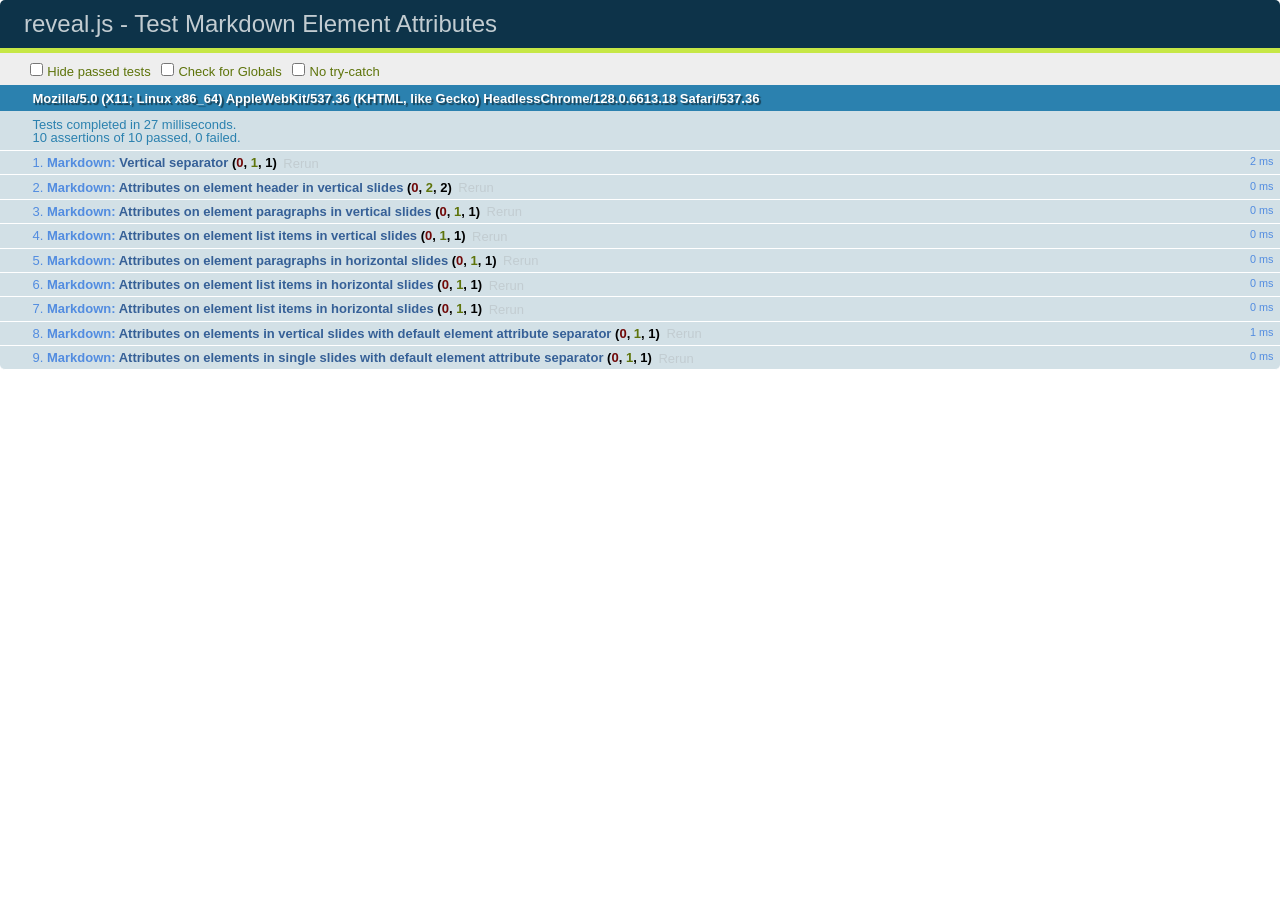
<file: DataScience - ML class/sse-ds-slides/js/reveal.js/test/test-markdown-element-attributes.html>
<!doctype html>
<html lang="en">

	<head>
		<meta charset="utf-8">

		<title>reveal.js - Test Markdown Element Attributes</title>

		<link rel="stylesheet" href="../css/reveal.css">
		<link rel="stylesheet" href="qunit-1.12.0.css">
	</head>

	<body style="overflow: auto;">

		<div id="qunit"></div>
		<div id="qunit-fixture"></div>

		<div class="reveal" style="display: none;">

			<div class="slides">

				<!-- <section data-markdown="example.md" data-separator="^\n\n\n" data-separator-vertical="^\n\n"></section> -->

				<!-- Slides are separated by newline + three dashes + newline, vertical slides identical but two dashes -->
				<section data-markdown data-separator="^\n---\n$" data-separator-vertical="^\n--\n$" data-element-attributes="{_\s*?([^}]+?)}">>
					<script type="text/template">
						## Slide 1.1
						<!-- {_class="fragment fade-out" data-fragment-index="1"} -->

						--

						## Slide 1.2
						<!-- {_class="fragment shrink"} -->

						Paragraph 1
						<!-- {_class="fragment grow"} -->

						Paragraph 2
						<!-- {_class="fragment grow"} -->

						- list item 1 <!-- {_class="fragment grow"} -->
						- list item 2 <!-- {_class="fragment grow"} -->
						- list item 3 <!-- {_class="fragment grow"} -->


						---

						## Slide 2


						Paragraph 1.2  
						multi-line <!-- {_class="fragment highlight-red"} -->

						Paragraph 2.2 <!-- {_class="fragment highlight-red"} -->

						Paragraph 2.3 <!-- {_class="fragment highlight-red"} -->

						Paragraph 2.4 <!-- {_class="fragment highlight-red"} -->

						- list item 1 <!-- {_class="fragment highlight-green"} -->
						- list item 2<!-- {_class="fragment highlight-green"} -->
						- list item 3<!-- {_class="fragment highlight-green"} -->
						- list item 4
						<!-- {_class="fragment highlight-green"} -->
						- list item 5<!-- {_class="fragment highlight-green"} -->

						Test

						![Example Picture](examples/assets/image2.png)
						<!-- {_class="reveal stretch"} -->

					</script>
				</section>



				<section 	data-markdown data-separator="^\n\n\n"
									data-separator-vertical="^\n\n"
									data-separator-notes="^Note:"
									data-charset="utf-8">
					<script type="text/template">
						# Test attributes in Markdown with default separator
						## Slide 1 Def <!-- .element: class="fragment highlight-red" data-fragment-index="1" -->


						## Slide 2 Def
						<!-- .element: class="fragment highlight-red" -->

					</script>
				</section>

				<section data-markdown>
				  <script type="text/template">
					## Hello world
					A paragraph
					<!-- .element: class="fragment highlight-blue" -->
				  </script>
				</section>

				<section data-markdown>
				  <script type="text/template">
					## Hello world

					Multiple  
					Line
					<!-- .element: class="fragment highlight-blue" -->
				  </script>
				</section>

				<section data-markdown>
				  <script type="text/template">
					## Hello world

					Test<!-- .element: class="fragment highlight-blue" -->

					More Test
				  </script>
				</section>


			</div>

		</div>

		<script src="../lib/js/head.min.js"></script>
		<script src="../js/reveal.js"></script>
		<script src="../plugin/markdown/marked.js"></script>
		<script src="../plugin/markdown/markdown.js"></script>
		<script src="qunit-1.12.0.js"></script>

		<script src="test-markdown-element-attributes.js"></script>

	</body>
</html>
</file>
<file: DataScience - ML class/sse-ds-slides/js/reveal.js/css/reveal.css>
/*!
 * reveal.js
 * http://lab.hakim.se/reveal-js
 * MIT licensed
 *
 * Copyright (C) 2015 Hakim El Hattab, http://hakim.se
 */
/*********************************************
 * RESET STYLES
 *********************************************/
html, body, .reveal div, .reveal span, .reveal applet, .reveal object, .reveal iframe, .reveal h1, .reveal h2, .reveal h3, .reveal h4, .reveal h5, .reveal h6, .reveal p, .reveal blockquote, .reveal pre, .reveal a, .reveal abbr, .reveal acronym, .reveal address, .reveal big, .reveal cite, .reveal code, .reveal del, .reveal dfn, .reveal em, .reveal img, .reveal ins, .reveal kbd, .reveal q, .reveal s, .reveal samp, .reveal small, .reveal strike, .reveal strong, .reveal sub, .reveal sup, .reveal tt, .reveal var, .reveal b, .reveal u, .reveal center, .reveal dl, .reveal dt, .reveal dd, .reveal ol, .reveal ul, .reveal li, .reveal fieldset, .reveal form, .reveal label, .reveal legend, .reveal table, .reveal caption, .reveal tbody, .reveal tfoot, .reveal thead, .reveal tr, .reveal th, .reveal td, .reveal article, .reveal aside, .reveal canvas, .reveal details, .reveal embed, .reveal figure, .reveal figcaption, .reveal footer, .reveal header, .reveal hgroup, .reveal menu, .reveal nav, .reveal output, .reveal ruby, .reveal section, .reveal summary, .reveal time, .reveal mark, .reveal audio, video {
  margin: 0;
  padding: 0;
  border: 0;
  font-size: 100%;
  font: inherit;
  vertical-align: baseline; }

.reveal article, .reveal aside, .reveal details, .reveal figcaption, .reveal figure, .reveal footer, .reveal header, .reveal hgroup, .reveal menu, .reveal nav, .reveal section {
  display: block; }

/*********************************************
 * GLOBAL STYLES
 *********************************************/
html, body {
  width: 100%;
  height: 100%;
  overflow: hidden; }

body {
  position: relative;
  line-height: 1;
  background-color: #fff;
  color: #000; }

/*********************************************
 * VIEW FRAGMENTS
 *********************************************/
.reveal .slides section .fragment {
  opacity: 0;
  visibility: hidden;
  -webkit-transition: all 0.2s ease;
          transition: all 0.2s ease; }
  .reveal .slides section .fragment.visible {
    opacity: 1;
    visibility: visible; }

.reveal .slides section .fragment.grow {
  opacity: 1;
  visibility: visible; }
  .reveal .slides section .fragment.grow.visible {
    -webkit-transform: scale(1.3);
        -ms-transform: scale(1.3);
            transform: scale(1.3); }

.reveal .slides section .fragment.shrink {
  opacity: 1;
  visibility: visible; }
  .reveal .slides section .fragment.shrink.visible {
    -webkit-transform: scale(0.7);
        -ms-transform: scale(0.7);
            transform: scale(0.7); }

.reveal .slides section .fragment.zoom-in {
  -webkit-transform: scale(0.1);
      -ms-transform: scale(0.1);
          transform: scale(0.1); }
  .reveal .slides section .fragment.zoom-in.visible {
    -webkit-transform: none;
        -ms-transform: none;
            transform: none; }

.reveal .slides section .fragment.fade-out {
  opacity: 1;
  visibility: visible; }
  .reveal .slides section .fragment.fade-out.visible {
    opacity: 0;
    visibility: hidden; }

.reveal .slides section .fragment.semi-fade-out {
  opacity: 1;
  visibility: visible; }
  .reveal .slides section .fragment.semi-fade-out.visible {
    opacity: 0.5;
    visibility: visible; }

.reveal .slides section .fragment.strike {
  opacity: 1; }
  .reveal .slides section .fragment.strike.visible {
    text-decoration: line-through; }

.reveal .slides section .fragment.current-visible {
  opacity: 0;
  visibility: hidden; }
  .reveal .slides section .fragment.current-visible.current-fragment {
    opacity: 1;
    visibility: visible; }

.reveal .slides section .fragment.highlight-red, .reveal .slides section .fragment.highlight-current-red, .reveal .slides section .fragment.highlight-green, .reveal .slides section .fragment.highlight-current-green, .reveal .slides section .fragment.highlight-blue, .reveal .slides section .fragment.highlight-current-blue {
  opacity: 1;
  visibility: visible; }

.reveal .slides section .fragment.highlight-red.visible {
  color: #ff2c2d; }

.reveal .slides section .fragment.highlight-green.visible {
  color: #17ff2e; }

.reveal .slides section .fragment.highlight-blue.visible {
  color: #1b91ff; }

.reveal .slides section .fragment.highlight-current-red.current-fragment {
  color: #ff2c2d; }

.reveal .slides section .fragment.highlight-current-green.current-fragment {
  color: #17ff2e; }

.reveal .slides section .fragment.highlight-current-blue.current-fragment {
  color: #1b91ff; }

/*********************************************
 * DEFAULT ELEMENT STYLES
 *********************************************/
/* Fixes issue in Chrome where italic fonts did not appear when printing to PDF */
.reveal:after {
  content: '';
  font-style: italic; }

.reveal iframe {
  z-index: 1; }

/** Prevents layering issues in certain browser/transition combinations */
.reveal a {
  position: relative; }

.reveal .stretch {
  max-width: none;
  max-height: none; }

.reveal pre.stretch code {
  height: 100%;
  max-height: 100%;
  -moz-box-sizing: border-box;
       box-sizing: border-box; }

/*********************************************
 * CONTROLS
 *********************************************/
.reveal .controls {
  display: none;
  position: fixed;
  width: 110px;
  height: 110px;
  z-index: 30;
  right: 10px;
  bottom: 10px;
  -webkit-user-select: none; }

.reveal .controls div {
  position: absolute;
  opacity: 0.05;
  width: 0;
  height: 0;
  border: 12px solid transparent;
  -webkit-transform: scale(0.9999);
      -ms-transform: scale(0.9999);
          transform: scale(0.9999);
  -webkit-transition: all 0.2s ease;
          transition: all 0.2s ease;
  -webkit-tap-highlight-color: rgba(0, 0, 0, 0); }

.reveal .controls div.enabled {
  opacity: 0.7;
  cursor: pointer; }

.reveal .controls div.enabled:active {
  margin-top: 1px; }

.reveal .controls div.navigate-left {
  top: 42px;
  border-right-width: 22px;
  border-right-color: #000; }

.reveal .controls div.navigate-left.fragmented {
  opacity: 0.3; }

.reveal .controls div.navigate-right {
  left: 74px;
  top: 42px;
  border-left-width: 22px;
  border-left-color: #000; }

.reveal .controls div.navigate-right.fragmented {
  opacity: 0.3; }

.reveal .controls div.navigate-up {
  left: 42px;
  border-bottom-width: 22px;
  border-bottom-color: #000; }

.reveal .controls div.navigate-up.fragmented {
  opacity: 0.3; }

.reveal .controls div.navigate-down {
  left: 42px;
  top: 74px;
  border-top-width: 22px;
  border-top-color: #000; }

.reveal .controls div.navigate-down.fragmented {
  opacity: 0.3; }

/*********************************************
 * PROGRESS BAR
 *********************************************/
.reveal .progress {
  position: fixed;
  display: none;
  height: 3px;
  width: 100%;
  bottom: 0;
  left: 0;
  z-index: 10;
  background-color: rgba(0, 0, 0, 0.2); }

.reveal .progress:after {
  content: '';
  display: block;
  position: absolute;
  height: 20px;
  width: 100%;
  top: -20px; }

.reveal .progress span {
  display: block;
  height: 100%;
  width: 0px;
  background-color: #000;
  -webkit-transition: width 800ms cubic-bezier(0.26, 0.86, 0.44, 0.985);
          transition: width 800ms cubic-bezier(0.26, 0.86, 0.44, 0.985); }

/*********************************************
 * SLIDE NUMBER
 *********************************************/
.reveal .slide-number {
  position: fixed;
  display: block;
  right: 15px;
  bottom: 15px;
  opacity: 0.5;
  z-index: 31;
  font-size: 12px; }

/*********************************************
 * SLIDES
 *********************************************/
.reveal {
  position: relative;
  width: 100%;
  height: 100%;
  overflow: hidden;
  -ms-touch-action: none;
      touch-action: none; }

.reveal .slides {
  position: absolute;
  width: 100%;
  height: 100%;
  top: 0;
  right: 0;
  bottom: 0;
  left: 0;
  margin: auto;
  overflow: visible;
  z-index: 1;
  text-align: center;
  -webkit-perspective: 600px;
          perspective: 600px;
  -webkit-perspective-origin: 50% 40%;
          perspective-origin: 50% 40%; }

.reveal .slides > section {
  -ms-perspective: 600px; }

.reveal .slides > section, .reveal .slides > section > section {
  display: none;
  position: absolute;
  width: 100%;
  padding: 20px 0px;
  z-index: 10;
  -webkit-transform-style: preserve-3d;
          transform-style: preserve-3d;
  -webkit-transition: -webkit-transform-origin 800ms cubic-bezier(0.26, 0.86, 0.44, 0.985), -webkit-transform 800ms cubic-bezier(0.26, 0.86, 0.44, 0.985), visibility 800ms cubic-bezier(0.26, 0.86, 0.44, 0.985), opacity 800ms cubic-bezier(0.26, 0.86, 0.44, 0.985);
          transition: -ms-transform-origin 800ms cubic-bezier(0.26, 0.86, 0.44, 0.985), transform 800ms cubic-bezier(0.26, 0.86, 0.44, 0.985), visibility 800ms cubic-bezier(0.26, 0.86, 0.44, 0.985), opacity 800ms cubic-bezier(0.26, 0.86, 0.44, 0.985);
          transition: transform-origin 800ms cubic-bezier(0.26, 0.86, 0.44, 0.985), transform 800ms cubic-bezier(0.26, 0.86, 0.44, 0.985), visibility 800ms cubic-bezier(0.26, 0.86, 0.44, 0.985), opacity 800ms cubic-bezier(0.26, 0.86, 0.44, 0.985); }

/* Global transition speed settings */
.reveal[data-transition-speed="fast"] .slides section {
  -webkit-transition-duration: 400ms;
          transition-duration: 400ms; }

.reveal[data-transition-speed="slow"] .slides section {
  -webkit-transition-duration: 1200ms;
          transition-duration: 1200ms; }

/* Slide-specific transition speed overrides */
.reveal .slides section[data-transition-speed="fast"] {
  -webkit-transition-duration: 400ms;
          transition-duration: 400ms; }

.reveal .slides section[data-transition-speed="slow"] {
  -webkit-transition-duration: 1200ms;
          transition-duration: 1200ms; }

.reveal .slides > section.stack {
  padding-top: 0;
  padding-bottom: 0; }

.reveal .slides > section.present, .reveal .slides > section > section.present {
  display: block;
  z-index: 11;
  opacity: 1; }

.reveal.center, .reveal.center .slides, .reveal.center .slides section {
  min-height: 0 !important; }

/* Don't allow interaction with invisible slides */
.reveal .slides > section.future, .reveal .slides > section > section.future, .reveal .slides > section.past, .reveal .slides > section > section.past {
  pointer-events: none; }

.reveal.overview .slides > section, .reveal.overview .slides > section > section {
  pointer-events: auto; }

.reveal .slides > section.past, .reveal .slides > section.future, .reveal .slides > section > section.past, .reveal .slides > section > section.future {
  opacity: 0; }

/*********************************************
 * Mixins for readability of transitions
 *********************************************/
/*********************************************
 * SLIDE TRANSITION
 * Aliased 'linear' for backwards compatibility
 *********************************************/
.reveal.slide section {
  -webkit-backface-visibility: hidden;
          backface-visibility: hidden; }

.reveal .slides > section[data-transition=slide].past, .reveal .slides > section[data-transition~=slide-out].past, .reveal.slide .slides > section:not([data-transition]).past {
  -webkit-transform: translate(-150%, 0);
      -ms-transform: translate(-150%, 0);
          transform: translate(-150%, 0); }

.reveal .slides > section[data-transition=slide].future, .reveal .slides > section[data-transition~=slide-in].future, .reveal.slide .slides > section:not([data-transition]).future {
  -webkit-transform: translate(150%, 0);
      -ms-transform: translate(150%, 0);
          transform: translate(150%, 0); }

.reveal .slides > section > section[data-transition=slide].past, .reveal .slides > section > section[data-transition~=slide-out].past, .reveal.slide .slides > section > section:not([data-transition]).past {
  -webkit-transform: translate(0, -150%);
      -ms-transform: translate(0, -150%);
          transform: translate(0, -150%); }

.reveal .slides > section > section[data-transition=slide].future, .reveal .slides > section > section[data-transition~=slide-in].future, .reveal.slide .slides > section > section:not([data-transition]).future {
  -webkit-transform: translate(0, 150%);
      -ms-transform: translate(0, 150%);
          transform: translate(0, 150%); }

.reveal.linear section {
  -webkit-backface-visibility: hidden;
          backface-visibility: hidden; }

.reveal .slides > section[data-transition=linear].past, .reveal .slides > section[data-transition~=linear-out].past, .reveal.linear .slides > section:not([data-transition]).past {
  -webkit-transform: translate(-150%, 0);
      -ms-transform: translate(-150%, 0);
          transform: translate(-150%, 0); }

.reveal .slides > section[data-transition=linear].future, .reveal .slides > section[data-transition~=linear-in].future, .reveal.linear .slides > section:not([data-transition]).future {
  -webkit-transform: translate(150%, 0);
      -ms-transform: translate(150%, 0);
          transform: translate(150%, 0); }

.reveal .slides > section > section[data-transition=linear].past, .reveal .slides > section > section[data-transition~=linear-out].past, .reveal.linear .slides > section > section:not([data-transition]).past {
  -webkit-transform: translate(0, -150%);
      -ms-transform: translate(0, -150%);
          transform: translate(0, -150%); }

.reveal .slides > section > section[data-transition=linear].future, .reveal .slides > section > section[data-transition~=linear-in].future, .reveal.linear .slides > section > section:not([data-transition]).future {
  -webkit-transform: translate(0, 150%);
      -ms-transform: translate(0, 150%);
          transform: translate(0, 150%); }

/*********************************************
 * CONVEX TRANSITION
 * Aliased 'default' for backwards compatibility
 *********************************************/
.reveal .slides > section[data-transition=default].past, .reveal .slides > section[data-transition~=default-out].past, .reveal.default .slides > section:not([data-transition]).past {
  -webkit-transform: translate3d(-100%, 0, 0) rotateY(-90deg) translate3d(-100%, 0, 0);
          transform: translate3d(-100%, 0, 0) rotateY(-90deg) translate3d(-100%, 0, 0); }

.reveal .slides > section[data-transition=default].future, .reveal .slides > section[data-transition~=default-in].future, .reveal.default .slides > section:not([data-transition]).future {
  -webkit-transform: translate3d(100%, 0, 0) rotateY(90deg) translate3d(100%, 0, 0);
          transform: translate3d(100%, 0, 0) rotateY(90deg) translate3d(100%, 0, 0); }

.reveal .slides > section > section[data-transition=default].past, .reveal .slides > section > section[data-transition~=default-out].past, .reveal.default .slides > section > section:not([data-transition]).past {
  -webkit-transform: translate3d(0, -300px, 0) rotateX(70deg) translate3d(0, -300px, 0);
          transform: translate3d(0, -300px, 0) rotateX(70deg) translate3d(0, -300px, 0); }

.reveal .slides > section > section[data-transition=default].future, .reveal .slides > section > section[data-transition~=default-in].future, .reveal.default .slides > section > section:not([data-transition]).future {
  -webkit-transform: translate3d(0, 300px, 0) rotateX(-70deg) translate3d(0, 300px, 0);
          transform: translate3d(0, 300px, 0) rotateX(-70deg) translate3d(0, 300px, 0); }

.reveal .slides > section[data-transition=convex].past, .reveal .slides > section[data-transition~=convex-out].past, .reveal.convex .slides > section:not([data-transition]).past {
  -webkit-transform: translate3d(-100%, 0, 0) rotateY(-90deg) translate3d(-100%, 0, 0);
          transform: translate3d(-100%, 0, 0) rotateY(-90deg) translate3d(-100%, 0, 0); }

.reveal .slides > section[data-transition=convex].future, .reveal .slides > section[data-transition~=convex-in].future, .reveal.convex .slides > section:not([data-transition]).future {
  -webkit-transform: translate3d(100%, 0, 0) rotateY(90deg) translate3d(100%, 0, 0);
          transform: translate3d(100%, 0, 0) rotateY(90deg) translate3d(100%, 0, 0); }

.reveal .slides > section > section[data-transition=convex].past, .reveal .slides > section > section[data-transition~=convex-out].past, .reveal.convex .slides > section > section:not([data-transition]).past {
  -webkit-transform: translate3d(0, -300px, 0) rotateX(70deg) translate3d(0, -300px, 0);
          transform: translate3d(0, -300px, 0) rotateX(70deg) translate3d(0, -300px, 0); }

.reveal .slides > section > section[data-transition=convex].future, .reveal .slides > section > section[data-transition~=convex-in].future, .reveal.convex .slides > section > section:not([data-transition]).future {
  -webkit-transform: translate3d(0, 300px, 0) rotateX(-70deg) translate3d(0, 300px, 0);
          transform: translate3d(0, 300px, 0) rotateX(-70deg) translate3d(0, 300px, 0); }

/*********************************************
 * CONCAVE TRANSITION
 *********************************************/
.reveal .slides > section[data-transition=concave].past, .reveal .slides > section[data-transition~=concave-out].past, .reveal.concave .slides > section:not([data-transition]).past {
  -webkit-transform: translate3d(-100%, 0, 0) rotateY(90deg) translate3d(-100%, 0, 0);
          transform: translate3d(-100%, 0, 0) rotateY(90deg) translate3d(-100%, 0, 0); }

.reveal .slides > section[data-transition=concave].future, .reveal .slides > section[data-transition~=concave-in].future, .reveal.concave .slides > section:not([data-transition]).future {
  -webkit-transform: translate3d(100%, 0, 0) rotateY(-90deg) translate3d(100%, 0, 0);
          transform: translate3d(100%, 0, 0) rotateY(-90deg) translate3d(100%, 0, 0); }

.reveal .slides > section > section[data-transition=concave].past, .reveal .slides > section > section[data-transition~=concave-out].past, .reveal.concave .slides > section > section:not([data-transition]).past {
  -webkit-transform: translate3d(0, -80%, 0) rotateX(-70deg) translate3d(0, -80%, 0);
          transform: translate3d(0, -80%, 0) rotateX(-70deg) translate3d(0, -80%, 0); }

.reveal .slides > section > section[data-transition=concave].future, .reveal .slides > section > section[data-transition~=concave-in].future, .reveal.concave .slides > section > section:not([data-transition]).future {
  -webkit-transform: translate3d(0, 80%, 0) rotateX(70deg) translate3d(0, 80%, 0);
          transform: translate3d(0, 80%, 0) rotateX(70deg) translate3d(0, 80%, 0); }

/*********************************************
 * ZOOM TRANSITION
 *********************************************/
.reveal .slides > section[data-transition=zoom], .reveal.zoom .slides > section:not([data-transition]) {
  -webkit-transition-timing-function: ease;
          transition-timing-function: ease; }

.reveal .slides > section[data-transition=zoom].past, .reveal .slides > section[data-transition~=zoom-out].past, .reveal.zoom .slides > section:not([data-transition]).past {
  visibility: hidden;
  -webkit-transform: scale(16);
      -ms-transform: scale(16);
          transform: scale(16); }

.reveal .slides > section[data-transition=zoom].future, .reveal .slides > section[data-transition~=zoom-in].future, .reveal.zoom .slides > section:not([data-transition]).future {
  visibility: hidden;
  -webkit-transform: scale(0.2);
      -ms-transform: scale(0.2);
          transform: scale(0.2); }

.reveal .slides > section > section[data-transition=zoom].past, .reveal .slides > section > section[data-transition~=zoom-out].past, .reveal.zoom .slides > section > section:not([data-transition]).past {
  -webkit-transform: translate(0, -150%);
      -ms-transform: translate(0, -150%);
          transform: translate(0, -150%); }

.reveal .slides > section > section[data-transition=zoom].future, .reveal .slides > section > section[data-transition~=zoom-in].future, .reveal.zoom .slides > section > section:not([data-transition]).future {
  -webkit-transform: translate(0, 150%);
      -ms-transform: translate(0, 150%);
          transform: translate(0, 150%); }

/*********************************************
 * CUBE TRANSITION
 *********************************************/
.reveal.cube .slides {
  -webkit-perspective: 1300px;
          perspective: 1300px; }

.reveal.cube .slides section {
  padding: 30px;
  min-height: 700px;
  -webkit-backface-visibility: hidden;
          backface-visibility: hidden;
  -moz-box-sizing: border-box;
       box-sizing: border-box; }

.reveal.center.cube .slides section {
  min-height: 0; }

.reveal.cube .slides section:not(.stack):before {
  content: '';
  position: absolute;
  display: block;
  width: 100%;
  height: 100%;
  left: 0;
  top: 0;
  background: rgba(0, 0, 0, 0.1);
  border-radius: 4px;
  -webkit-transform: translateZ(-20px);
          transform: translateZ(-20px); }

.reveal.cube .slides section:not(.stack):after {
  content: '';
  position: absolute;
  display: block;
  width: 90%;
  height: 30px;
  left: 5%;
  bottom: 0;
  background: none;
  z-index: 1;
  border-radius: 4px;
  box-shadow: 0px 95px 25px rgba(0, 0, 0, 0.2);
  -webkit-transform: translateZ(-90px) rotateX(65deg);
          transform: translateZ(-90px) rotateX(65deg); }

.reveal.cube .slides > section.stack {
  padding: 0;
  background: none; }

.reveal.cube .slides > section.past {
  -webkit-transform-origin: 100% 0%;
      -ms-transform-origin: 100% 0%;
          transform-origin: 100% 0%;
  -webkit-transform: translate3d(-100%, 0, 0) rotateY(-90deg);
          transform: translate3d(-100%, 0, 0) rotateY(-90deg); }

.reveal.cube .slides > section.future {
  -webkit-transform-origin: 0% 0%;
      -ms-transform-origin: 0% 0%;
          transform-origin: 0% 0%;
  -webkit-transform: translate3d(100%, 0, 0) rotateY(90deg);
          transform: translate3d(100%, 0, 0) rotateY(90deg); }

.reveal.cube .slides > section > section.past {
  -webkit-transform-origin: 0% 100%;
      -ms-transform-origin: 0% 100%;
          transform-origin: 0% 100%;
  -webkit-transform: translate3d(0, -100%, 0) rotateX(90deg);
          transform: translate3d(0, -100%, 0) rotateX(90deg); }

.reveal.cube .slides > section > section.future {
  -webkit-transform-origin: 0% 0%;
      -ms-transform-origin: 0% 0%;
          transform-origin: 0% 0%;
  -webkit-transform: translate3d(0, 100%, 0) rotateX(-90deg);
          transform: translate3d(0, 100%, 0) rotateX(-90deg); }

/*********************************************
 * PAGE TRANSITION
 *********************************************/
.reveal.page .slides {
  -webkit-perspective-origin: 0% 50%;
          perspective-origin: 0% 50%;
  -webkit-perspective: 3000px;
          perspective: 3000px; }

.reveal.page .slides section {
  padding: 30px;
  min-height: 700px;
  -moz-box-sizing: border-box;
       box-sizing: border-box; }

.reveal.page .slides section.past {
  z-index: 12; }

.reveal.page .slides section:not(.stack):before {
  content: '';
  position: absolute;
  display: block;
  width: 100%;
  height: 100%;
  left: 0;
  top: 0;
  background: rgba(0, 0, 0, 0.1);
  -webkit-transform: translateZ(-20px);
          transform: translateZ(-20px); }

.reveal.page .slides section:not(.stack):after {
  content: '';
  position: absolute;
  display: block;
  width: 90%;
  height: 30px;
  left: 5%;
  bottom: 0;
  background: none;
  z-index: 1;
  border-radius: 4px;
  box-shadow: 0px 95px 25px rgba(0, 0, 0, 0.2);
  -webkit-transform: translateZ(-90px) rotateX(65deg); }

.reveal.page .slides > section.stack {
  padding: 0;
  background: none; }

.reveal.page .slides > section.past {
  -webkit-transform-origin: 0% 0%;
      -ms-transform-origin: 0% 0%;
          transform-origin: 0% 0%;
  -webkit-transform: translate3d(-40%, 0, 0) rotateY(-80deg);
          transform: translate3d(-40%, 0, 0) rotateY(-80deg); }

.reveal.page .slides > section.future {
  -webkit-transform-origin: 100% 0%;
      -ms-transform-origin: 100% 0%;
          transform-origin: 100% 0%;
  -webkit-transform: translate3d(0, 0, 0);
          transform: translate3d(0, 0, 0); }

.reveal.page .slides > section > section.past {
  -webkit-transform-origin: 0% 0%;
      -ms-transform-origin: 0% 0%;
          transform-origin: 0% 0%;
  -webkit-transform: translate3d(0, -40%, 0) rotateX(80deg);
          transform: translate3d(0, -40%, 0) rotateX(80deg); }

.reveal.page .slides > section > section.future {
  -webkit-transform-origin: 0% 100%;
      -ms-transform-origin: 0% 100%;
          transform-origin: 0% 100%;
  -webkit-transform: translate3d(0, 0, 0);
          transform: translate3d(0, 0, 0); }

/*********************************************
 * FADE TRANSITION
 *********************************************/
.reveal .slides section[data-transition=fade], .reveal.fade .slides section:not([data-transition]), .reveal.fade .slides > section > section:not([data-transition]) {
  -webkit-transform: none;
      -ms-transform: none;
          transform: none;
  -webkit-transition: opacity 0.5s;
          transition: opacity 0.5s; }

.reveal.fade.overview .slides section, .reveal.fade.overview .slides > section > section {
  -webkit-transition: none;
          transition: none; }

/*********************************************
 * NO TRANSITION
 *********************************************/
.reveal .slides > section[data-transition=none], .reveal.none .slides > section:not([data-transition]) {
  -webkit-transform: none;
      -ms-transform: none;
          transform: none;
  -webkit-transition: none;
          transition: none; }

/*********************************************
 * PAUSED MODE
 *********************************************/
.reveal .pause-overlay {
  position: absolute;
  top: 0;
  left: 0;
  width: 100%;
  height: 100%;
  background: black;
  visibility: hidden;
  opacity: 0;
  z-index: 100;
  -webkit-transition: all 1s ease;
          transition: all 1s ease; }

.reveal.paused .pause-overlay {
  visibility: visible;
  opacity: 1; }

/*********************************************
 * FALLBACK
 *********************************************/
.no-transforms {
  overflow-y: auto; }

.no-transforms .reveal .slides {
  position: relative;
  width: 80%;
  height: auto !important;
  top: 0;
  left: 50%;
  margin: 0;
  text-align: center; }

.no-transforms .reveal .controls, .no-transforms .reveal .progress {
  display: none !important; }

.no-transforms .reveal .slides section {
  display: block !important;
  opacity: 1 !important;
  position: relative !important;
  height: auto;
  min-height: 0;
  top: 0;
  left: -50%;
  margin: 70px 0;
  -webkit-transform: none;
      -ms-transform: none;
          transform: none; }

.no-transforms .reveal .slides section section {
  left: 0; }

.reveal .no-transition, .reveal .no-transition * {
  -webkit-transition: none !important;
          transition: none !important; }

/*********************************************
 * PER-SLIDE BACKGROUNDS
 *********************************************/
.reveal .backgrounds {
  position: absolute;
  width: 100%;
  height: 100%;
  top: 0;
  left: 0;
  -webkit-perspective: 600px;
          perspective: 600px; }

.reveal .slide-background {
  display: none;
  position: absolute;
  width: 100%;
  height: 100%;
  opacity: 0;
  visibility: hidden;
  background-color: rgba(0, 0, 0, 0);
  background-position: 50% 50%;
  background-repeat: no-repeat;
  background-size: cover;
  -webkit-transition: all 800ms cubic-bezier(0.26, 0.86, 0.44, 0.985);
          transition: all 800ms cubic-bezier(0.26, 0.86, 0.44, 0.985); }

.reveal .slide-background.stack {
  display: block; }

.reveal .slide-background.present {
  opacity: 1;
  visibility: visible; }

.print-pdf .reveal .slide-background {
  opacity: 1 !important;
  visibility: visible !important; }

/* Video backgrounds */
.reveal .slide-background video {
  position: absolute;
  width: 100%;
  height: 100%;
  max-width: none;
  max-height: none;
  top: 0;
  left: 0; }

/* Immediate transition style */
.reveal[data-background-transition=none] > .backgrounds .slide-background, .reveal > .backgrounds .slide-background[data-background-transition=none] {
  -webkit-transition: none;
          transition: none; }

/* Slide */
.reveal[data-background-transition=slide] > .backgrounds .slide-background, .reveal > .backgrounds .slide-background[data-background-transition=slide] {
  opacity: 1;
  -webkit-backface-visibility: hidden;
          backface-visibility: hidden; }

.reveal[data-background-transition=slide] > .backgrounds .slide-background.past, .reveal > .backgrounds .slide-background.past[data-background-transition=slide] {
  -webkit-transform: translate(-100%, 0);
      -ms-transform: translate(-100%, 0);
          transform: translate(-100%, 0); }

.reveal[data-background-transition=slide] > .backgrounds .slide-background.future, .reveal > .backgrounds .slide-background.future[data-background-transition=slide] {
  -webkit-transform: translate(100%, 0);
      -ms-transform: translate(100%, 0);
          transform: translate(100%, 0); }

.reveal[data-background-transition=slide] > .backgrounds .slide-background > .slide-background.past, .reveal > .backgrounds .slide-background > .slide-background.past[data-background-transition=slide] {
  -webkit-transform: translate(0, -100%);
      -ms-transform: translate(0, -100%);
          transform: translate(0, -100%); }

.reveal[data-background-transition=slide] > .backgrounds .slide-background > .slide-background.future, .reveal > .backgrounds .slide-background > .slide-background.future[data-background-transition=slide] {
  -webkit-transform: translate(0, 100%);
      -ms-transform: translate(0, 100%);
          transform: translate(0, 100%); }

/* Convex */
.reveal[data-background-transition=convex] > .backgrounds .slide-background.past, .reveal > .backgrounds .slide-background.past[data-background-transition=convex] {
  opacity: 0;
  -webkit-transform: translate3d(-100%, 0, 0) rotateY(-90deg) translate3d(-100%, 0, 0);
          transform: translate3d(-100%, 0, 0) rotateY(-90deg) translate3d(-100%, 0, 0); }

.reveal[data-background-transition=convex] > .backgrounds .slide-background.future, .reveal > .backgrounds .slide-background.future[data-background-transition=convex] {
  opacity: 0;
  -webkit-transform: translate3d(100%, 0, 0) rotateY(90deg) translate3d(100%, 0, 0);
          transform: translate3d(100%, 0, 0) rotateY(90deg) translate3d(100%, 0, 0); }

.reveal[data-background-transition=convex] > .backgrounds .slide-background > .slide-background.past, .reveal > .backgrounds .slide-background > .slide-background.past[data-background-transition=convex] {
  opacity: 0;
  -webkit-transform: translate3d(0, -100%, 0) rotateX(90deg) translate3d(0, -100%, 0);
          transform: translate3d(0, -100%, 0) rotateX(90deg) translate3d(0, -100%, 0); }

.reveal[data-background-transition=convex] > .backgrounds .slide-background > .slide-background.future, .reveal > .backgrounds .slide-background > .slide-background.future[data-background-transition=convex] {
  opacity: 0;
  -webkit-transform: translate3d(0, 100%, 0) rotateX(-90deg) translate3d(0, 100%, 0);
          transform: translate3d(0, 100%, 0) rotateX(-90deg) translate3d(0, 100%, 0); }

/* Concave */
.reveal[data-background-transition=concave] > .backgrounds .slide-background.past, .reveal > .backgrounds .slide-background.past[data-background-transition=concave] {
  opacity: 0;
  -webkit-transform: translate3d(-100%, 0, 0) rotateY(90deg) translate3d(-100%, 0, 0);
          transform: translate3d(-100%, 0, 0) rotateY(90deg) translate3d(-100%, 0, 0); }

.reveal[data-background-transition=concave] > .backgrounds .slide-background.future, .reveal > .backgrounds .slide-background.future[data-background-transition=concave] {
  opacity: 0;
  -webkit-transform: translate3d(100%, 0, 0) rotateY(-90deg) translate3d(100%, 0, 0);
          transform: translate3d(100%, 0, 0) rotateY(-90deg) translate3d(100%, 0, 0); }

.reveal[data-background-transition=concave] > .backgrounds .slide-background > .slide-background.past, .reveal > .backgrounds .slide-background > .slide-background.past[data-background-transition=concave] {
  opacity: 0;
  -webkit-transform: translate3d(0, -100%, 0) rotateX(-90deg) translate3d(0, -100%, 0);
          transform: translate3d(0, -100%, 0) rotateX(-90deg) translate3d(0, -100%, 0); }

.reveal[data-background-transition=concave] > .backgrounds .slide-background > .slide-background.future, .reveal > .backgrounds .slide-background > .slide-background.future[data-background-transition=concave] {
  opacity: 0;
  -webkit-transform: translate3d(0, 100%, 0) rotateX(90deg) translate3d(0, 100%, 0);
          transform: translate3d(0, 100%, 0) rotateX(90deg) translate3d(0, 100%, 0); }

/* Zoom */
.reveal[data-background-transition=zoom] > .backgrounds .slide-background, .reveal > .backgrounds .slide-background[data-background-transition=zoom] {
  -webkit-transition-timing-function: ease;
          transition-timing-function: ease; }

.reveal[data-background-transition=zoom] > .backgrounds .slide-background.past, .reveal > .backgrounds .slide-background.past[data-background-transition=zoom] {
  opacity: 0;
  visibility: hidden;
  -webkit-transform: scale(16);
      -ms-transform: scale(16);
          transform: scale(16); }

.reveal[data-background-transition=zoom] > .backgrounds .slide-background.future, .reveal > .backgrounds .slide-background.future[data-background-transition=zoom] {
  opacity: 0;
  visibility: hidden;
  -webkit-transform: scale(0.2);
      -ms-transform: scale(0.2);
          transform: scale(0.2); }

.reveal[data-background-transition=zoom] > .backgrounds .slide-background > .slide-background.past, .reveal > .backgrounds .slide-background > .slide-background.past[data-background-transition=zoom] {
  opacity: 0;
  visibility: hidden;
  -webkit-transform: scale(16);
      -ms-transform: scale(16);
          transform: scale(16); }

.reveal[data-background-transition=zoom] > .backgrounds .slide-background > .slide-background.future, .reveal > .backgrounds .slide-background > .slide-background.future[data-background-transition=zoom] {
  opacity: 0;
  visibility: hidden;
  -webkit-transform: scale(0.2);
      -ms-transform: scale(0.2);
          transform: scale(0.2); }

/* Global transition speed settings */
.reveal[data-transition-speed="fast"] > .backgrounds .slide-background {
  -webkit-transition-duration: 400ms;
          transition-duration: 400ms; }

.reveal[data-transition-speed="slow"] > .backgrounds .slide-background {
  -webkit-transition-duration: 1200ms;
          transition-duration: 1200ms; }

/*********************************************
 * OVERVIEW
 *********************************************/
.reveal.overview {
  -webkit-perspective-origin: 50% 50%;
          perspective-origin: 50% 50%;
  -webkit-perspective: 700px;
          perspective: 700px; }
  .reveal.overview .slides section {
    height: 700px;
    opacity: 1 !important;
    overflow: hidden;
    visibility: visible !important;
    cursor: pointer;
    -moz-box-sizing: border-box;
         box-sizing: border-box; }
  .reveal.overview .slides section:hover, .reveal.overview .slides section.present {
    outline: 10px solid rgba(150, 150, 150, 0.4);
    outline-offset: 10px; }
  .reveal.overview .slides section .fragment {
    opacity: 1;
    -webkit-transition: none;
            transition: none; }
  .reveal.overview .slides section:after, .reveal.overview .slides section:before {
    display: none !important; }
  .reveal.overview .slides > section.stack {
    padding: 0;
    top: 0 !important;
    background: none;
    outline: none;
    overflow: visible; }
  .reveal.overview .backgrounds {
    -webkit-perspective: inherit;
            perspective: inherit; }
  .reveal.overview .backgrounds .slide-background {
    opacity: 1;
    visibility: visible;
    outline: 10px solid rgba(150, 150, 150, 0.1);
    outline-offset: 10px; }

.reveal.overview .slides section, .reveal.overview-deactivating .slides section {
  -webkit-transition: none;
          transition: none; }

.reveal.overview .backgrounds .slide-background, .reveal.overview-deactivating .backgrounds .slide-background {
  -webkit-transition: none;
          transition: none; }

.reveal.overview-animated .slides {
  -webkit-transition: -webkit-transform 0.4s ease;
          transition: transform 0.4s ease; }

/*********************************************
 * RTL SUPPORT
 *********************************************/
.reveal.rtl .slides, .reveal.rtl .slides h1, .reveal.rtl .slides h2, .reveal.rtl .slides h3, .reveal.rtl .slides h4, .reveal.rtl .slides h5, .reveal.rtl .slides h6 {
  direction: rtl;
  font-family: sans-serif; }

.reveal.rtl pre, .reveal.rtl code {
  direction: ltr; }

.reveal.rtl ol, .reveal.rtl ul {
  text-align: right; }

.reveal.rtl .progress span {
  float: right; }

/*********************************************
 * PARALLAX BACKGROUND
 *********************************************/
.reveal.has-parallax-background .backgrounds {
  -webkit-transition: all 0.8s ease;
          transition: all 0.8s ease; }

/* Global transition speed settings */
.reveal.has-parallax-background[data-transition-speed="fast"] .backgrounds {
  -webkit-transition-duration: 400ms;
          transition-duration: 400ms; }

.reveal.has-parallax-background[data-transition-speed="slow"] .backgrounds {
  -webkit-transition-duration: 1200ms;
          transition-duration: 1200ms; }

/*********************************************
 * LINK PREVIEW OVERLAY
 *********************************************/
.reveal .overlay {
  position: absolute;
  top: 0;
  left: 0;
  width: 100%;
  height: 100%;
  z-index: 1000;
  background: rgba(0, 0, 0, 0.9);
  opacity: 0;
  visibility: hidden;
  -webkit-transition: all 0.3s ease;
          transition: all 0.3s ease; }

.reveal .overlay.visible {
  opacity: 1;
  visibility: visible; }

.reveal .overlay .spinner {
  position: absolute;
  display: block;
  top: 50%;
  left: 50%;
  width: 32px;
  height: 32px;
  margin: -16px 0 0 -16px;
  z-index: 10;
  background-image: url([data-uri]%2F%2F%2F6%2Bvr8nJybW1tcDAwOjo6Nvb26ioqKOjo7Ozs%2FLy8vz8%2FAAAAAAAAAAAACH%2FC05FVFNDQVBFMi4wAwEAAAAh%2FhpDcmVhdGVkIHdpdGggYWpheGxvYWQuaW5mbwAh%[base64]%2FV%2FnmOM82XiHRLYKhKP1oZmADdEAAAh%2BQQJCgAAACwAAAAAIAAgAAAE6hDISWlZpOrNp1lGNRSdRpDUolIGw5RUYhhHukqFu8DsrEyqnWThGvAmhVlteBvojpTDDBUEIFwMFBRAmBkSgOrBFZogCASwBDEY%2FCZSg7GSE0gSCjQBMVG023xWBhklAnoEdhQEfyNqMIcKjhRsjEdnezB%2BA4k8gTwJhFuiW4dokXiloUepBAp5qaKpp6%2BHo7aWW54wl7obvEe0kRuoplCGepwSx2jJvqHEmGt6whJpGpfJCHmOoNHKaHx61WiSR92E4lbFoq%2BB6QDtuetcaBPnW6%2BO7wDHpIiK9SaVK5GgV543tzjgGcghAgAh%[base64]%2B%2BG%2Bw48edZPK%2BM6hLJpQg484enXIdQFSS1u6UhksENEQAAIfkECQoAAAAsAAAAACAAIAAABOcQyEmpGKLqzWcZRVUQnZYg1aBSh2GUVEIQ2aQOE%2BG%2BcD4ntpWkZQj1JIiZIogDFFyHI0UxQwFugMSOFIPJftfVAEoZLBbcLEFhlQiqGp1Vd140AUklUN3eCA51C1EWMzMCezCBBmkxVIVHBWd3HHl9JQOIJSdSnJ0TDKChCwUJjoWMPaGqDKannasMo6WnM562R5YluZRwur0wpgqZE7NKUm%2BFNRPIhjBJxKZteWuIBMN4zRMIVIhffcgojwCF117i4nlLnY5ztRLsnOk%2BaV%2BoJY7V7m76PdkS4trKcdg0Zc0tTcKkRAAAIfkECQoAAAAsAAAAACAAIAAABO4QyEkpKqjqzScpRaVkXZWQEximw1BSCUEIlDohrft6cpKCk5xid5MNJTaAIkekKGQkWyKHkvhKsR7ARmitkAYDYRIbUQRQjWBwJRzChi9CRlBcY1UN4g0%[base64]%[base64]%2BE71SRQeyqUToLA7VxF0JDyIQh%2FMVVPMt1ECZlfcjZJ9mIKoaTl1MRIl5o4CUKXOwmyrCInCKqcWtvadL2SYhyASyNDJ0uIiRMDjI0Fd30%2FiI2UA5GSS5UDj2l6NoqgOgN4gksEBgYFf0FDqKgHnyZ9OX8HrgYHdHpcHQULXAS2qKpENRg7eAMLC7kTBaixUYFkKAzWAAnLC7FLVxLWDBLKCwaKTULgEwbLA4hJtOkSBNqITT3xEgfLpBtzE%2FjiuL04RGEBgwWhShRgQExHBAAh%2BQQJCgAAACwAAAAAIAAgAAAE7xDISWlSqerNpyJKhWRdlSAVoVLCWk6JKlAqAavhO9UkUHsqlE6CwO1cRdCQ8iEIfzFVTzLdRAmZX3I2SfZiCqGk5dTESJeaOAlClzsJsqwiJwiqnFrb2nS9kmIcgEsjQydLiIlHehhpejaIjzh9eomSjZR%[base64]%2BE71SRQeyqUToLA7VxF0JDyIQh%[base64]%2BE71SRQeyqUToLA7VxF0JDyIQh%2FMVVPMt1ECZlfcjZJ9mIKoaTl1MRIl5o4CUKXOwmyrCInCKqcWtvadL2SYhyASyNDJ0uIiUd6GAULDJCRiXo1CpGXDJOUjY%2BYip9DhToJA4RBLwMLCwVDfRgbBAaqqoZ1XBMHswsHtxtFaH1iqaoGNgAIxRpbFAgfPQSqpbgGBqUD1wBXeCYp1AYZ19JJOYgH1KwA4UBvQwXUBxPqVD9L3sbp2BNk2xvvFPJd%2BMFCN6HAAIKgNggY0KtEBAAh%[base64]%2BvsYMDAzZQPC9VCNkDWUhGkuE5PxJNwiUK4UfLzOlD4WvzAHaoG9nxPi5d%2BjYUqfAhhykOFwJWiAAAIfkECQoAAAAsAAAAACAAIAAABPAQyElpUqnqzaciSoVkXVUMFaFSwlpOCcMYlErAavhOMnNLNo8KsZsMZItJEIDIFSkLGQoQTNhIsFehRww2CQLKF0tYGKYSg%2BygsZIuNqJksKgbfgIGepNo2cIUB3V1B3IvNiBYNQaDSTtfhhx0CwVPI0UJe0%2Bbm4g5VgcGoqOcnjmjqDSdnhgEoamcsZuXO1aWQy8KAwOAuTYYGwi7w5h%2BKr0SJ8MFihpNbx%2B4Erq7BYBuzsdiH1jCAzoSfl0rVirNbRXlBBlLX%2BBP0XJLAPGzTkAuAOqb0WT5AH7OcdCm5B8TgRwSRKIHQtaLCwg1RAAAOwAAAAAAAAAAAA%3D%3D);
  visibility: visible;
  opacity: 0.6;
  -webkit-transition: all 0.3s ease;
          transition: all 0.3s ease; }

.reveal .overlay header {
  position: absolute;
  left: 0;
  top: 0;
  width: 100%;
  height: 40px;
  z-index: 2;
  border-bottom: 1px solid #222; }

.reveal .overlay header a {
  display: inline-block;
  width: 40px;
  height: 40px;
  padding: 0 10px;
  float: right;
  opacity: 0.6;
  -moz-box-sizing: border-box;
       box-sizing: border-box; }

.reveal .overlay header a:hover {
  opacity: 1; }

.reveal .overlay header a .icon {
  display: inline-block;
  width: 20px;
  height: 20px;
  background-position: 50% 50%;
  background-size: 100%;
  background-repeat: no-repeat; }

.reveal .overlay header a.close .icon {
  background-image: url([data-uri]); }

.reveal .overlay header a.external .icon {
  background-image: url([data-uri]); }

.reveal .overlay .viewport {
  position: absolute;
  top: 40px;
  right: 0;
  bottom: 0;
  left: 0; }

.reveal .overlay.overlay-preview .viewport iframe {
  width: 100%;
  height: 100%;
  max-width: 100%;
  max-height: 100%;
  border: 0;
  opacity: 0;
  visibility: hidden;
  -webkit-transition: all 0.3s ease;
          transition: all 0.3s ease; }

.reveal .overlay.overlay-preview.loaded .viewport iframe {
  opacity: 1;
  visibility: visible; }

.reveal .overlay.overlay-preview.loaded .spinner {
  opacity: 0;
  visibility: hidden;
  -webkit-transform: scale(0.2);
      -ms-transform: scale(0.2);
          transform: scale(0.2); }

.reveal .overlay.overlay-help .viewport {
  overflow: auto;
  color: #fff; }

.reveal .overlay.overlay-help .viewport .viewport-inner {
  width: 600px;
  margin: 0 auto;
  padding: 60px;
  text-align: center;
  letter-spacing: normal; }

.reveal .overlay.overlay-help .viewport .viewport-inner .title {
  font-size: 20px; }

.reveal .overlay.overlay-help .viewport .viewport-inner table {
  border: 1px solid #fff;
  border-collapse: collapse;
  font-size: 14px; }

.reveal .overlay.overlay-help .viewport .viewport-inner table th, .reveal .overlay.overlay-help .viewport .viewport-inner table td {
  width: 200px;
  padding: 10px;
  border: 1px solid #fff;
  vertical-align: middle; }

.reveal .overlay.overlay-help .viewport .viewport-inner table th {
  padding-top: 20px;
  padding-bottom: 20px; }

/*********************************************
 * PLAYBACK COMPONENT
 *********************************************/
.reveal .playback {
  position: fixed;
  left: 15px;
  bottom: 15px;
  z-index: 30;
  cursor: pointer;
  -webkit-transition: all 400ms ease;
          transition: all 400ms ease; }

.reveal.overview .playback {
  opacity: 0;
  visibility: hidden; }

/*********************************************
 * ROLLING LINKS
 *********************************************/
.reveal .roll {
  display: inline-block;
  line-height: 1.2;
  overflow: hidden;
  vertical-align: top;
  -webkit-perspective: 400px;
          perspective: 400px;
  -webkit-perspective-origin: 50% 50%;
          perspective-origin: 50% 50%; }

.reveal .roll:hover {
  background: none;
  text-shadow: none; }

.reveal .roll span {
  display: block;
  position: relative;
  padding: 0 2px;
  pointer-events: none;
  -webkit-transition: all 400ms ease;
          transition: all 400ms ease;
  -webkit-transform-origin: 50% 0%;
      -ms-transform-origin: 50% 0%;
          transform-origin: 50% 0%;
  -webkit-transform-style: preserve-3d;
          transform-style: preserve-3d;
  -webkit-backface-visibility: hidden;
          backface-visibility: hidden; }

.reveal .roll:hover span {
  background: rgba(0, 0, 0, 0.5);
  -webkit-transform: translate3d(0px, 0px, -45px) rotateX(90deg);
          transform: translate3d(0px, 0px, -45px) rotateX(90deg); }

.reveal .roll span:after {
  content: attr(data-title);
  display: block;
  position: absolute;
  left: 0;
  top: 0;
  padding: 0 2px;
  -webkit-backface-visibility: hidden;
          backface-visibility: hidden;
  -webkit-transform-origin: 50% 0%;
      -ms-transform-origin: 50% 0%;
          transform-origin: 50% 0%;
  -webkit-transform: translate3d(0px, 110%, 0px) rotateX(-90deg);
          transform: translate3d(0px, 110%, 0px) rotateX(-90deg); }

/*********************************************
 * SPEAKER NOTES
 *********************************************/
.reveal aside.notes {
  display: none; }

/*********************************************
 * ZOOM PLUGIN
 *********************************************/
.zoomed .reveal *, .zoomed .reveal *:before, .zoomed .reveal *:after {
  -webkit-backface-visibility: visible !important;
          backface-visibility: visible !important; }

.zoomed .reveal .progress, .zoomed .reveal .controls {
  opacity: 0; }

.zoomed .reveal .roll span {
  background: none; }

.zoomed .reveal .roll span:after {
  visibility: hidden; }
</file>
<file: DataScience - ML class/sse-ds-slides/js/reveal.js/test/qunit-1.12.0.css>
/**
 * QUnit v1.12.0 - A JavaScript Unit Testing Framework
 *
 * http://qunitjs.com
 *
 * Copyright 2012 jQuery Foundation and other contributors
 * Released under the MIT license.
 * http://jquery.org/license
 */

/** Font Family and Sizes */

#qunit-tests, #qunit-header, #qunit-banner, #qunit-testrunner-toolbar, #qunit-userAgent, #qunit-testresult {
	font-family: "Helvetica Neue Light", "HelveticaNeue-Light", "Helvetica Neue", Calibri, Helvetica, Arial, sans-serif;
}

#qunit-testrunner-toolbar, #qunit-userAgent, #qunit-testresult, #qunit-tests li { font-size: small; }
#qunit-tests { font-size: smaller; }


/** Resets */

#qunit-tests, #qunit-header, #qunit-banner, #qunit-userAgent, #qunit-testresult, #qunit-modulefilter {
	margin: 0;
	padding: 0;
}


/** Header */

#qunit-header {
	padding: 0.5em 0 0.5em 1em;

	color: #8699a4;
	background-color: #0d3349;

	font-size: 1.5em;
	line-height: 1em;
	font-weight: normal;

	border-radius: 5px 5px 0 0;
	-moz-border-radius: 5px 5px 0 0;
	-webkit-border-top-right-radius: 5px;
	-webkit-border-top-left-radius: 5px;
}

#qunit-header a {
	text-decoration: none;
	color: #c2ccd1;
}

#qunit-header a:hover,
#qunit-header a:focus {
	color: #fff;
}

#qunit-testrunner-toolbar label {
	display: inline-block;
	padding: 0 .5em 0 .1em;
}

#qunit-banner {
	height: 5px;
}

#qunit-testrunner-toolbar {
	padding: 0.5em 0 0.5em 2em;
	color: #5E740B;
	background-color: #eee;
	overflow: hidden;
}

#qunit-userAgent {
	padding: 0.5em 0 0.5em 2.5em;
	background-color: #2b81af;
	color: #fff;
	text-shadow: rgba(0, 0, 0, 0.5) 2px 2px 1px;
}

#qunit-modulefilter-container {
	float: right;
}

/** Tests: Pass/Fail */

#qunit-tests {
	list-style-position: inside;
}

#qunit-tests li {
	padding: 0.4em 0.5em 0.4em 2.5em;
	border-bottom: 1px solid #fff;
	list-style-position: inside;
}

#qunit-tests.hidepass li.pass, #qunit-tests.hidepass li.running  {
	display: none;
}

#qunit-tests li strong {
	cursor: pointer;
}

#qunit-tests li a {
	padding: 0.5em;
	color: #c2ccd1;
	text-decoration: none;
}
#qunit-tests li a:hover,
#qunit-tests li a:focus {
	color: #000;
}

#qunit-tests li .runtime {
	float: right;
	font-size: smaller;
}

.qunit-assert-list {
	margin-top: 0.5em;
	padding: 0.5em;

	background-color: #fff;

	border-radius: 5px;
	-moz-border-radius: 5px;
	-webkit-border-radius: 5px;
}

.qunit-collapsed {
	display: none;
}

#qunit-tests table {
	border-collapse: collapse;
	margin-top: .2em;
}

#qunit-tests th {
	text-align: right;
	vertical-align: top;
	padding: 0 .5em 0 0;
}

#qunit-tests td {
	vertical-align: top;
}

#qunit-tests pre {
	margin: 0;
	white-space: pre-wrap;
	word-wrap: break-word;
}

#qunit-tests del {
	background-color: #e0f2be;
	color: #374e0c;
	text-decoration: none;
}

#qunit-tests ins {
	background-color: #ffcaca;
	color: #500;
	text-decoration: none;
}

/*** Test Counts */

#qunit-tests b.counts                       { color: black; }
#qunit-tests b.passed                       { color: #5E740B; }
#qunit-tests b.failed                       { color: #710909; }

#qunit-tests li li {
	padding: 5px;
	background-color: #fff;
	border-bottom: none;
	list-style-position: inside;
}

/*** Passing Styles */

#qunit-tests li li.pass {
	color: #3c510c;
	background-color: #fff;
	border-left: 10px solid #C6E746;
}

#qunit-tests .pass                          { color: #528CE0; background-color: #D2E0E6; }
#qunit-tests .pass .test-name               { color: #366097; }

#qunit-tests .pass .test-actual,
#qunit-tests .pass .test-expected           { color: #999999; }

#qunit-banner.qunit-pass                    { background-color: #C6E746; }

/*** Failing Styles */

#qunit-tests li li.fail {
	color: #710909;
	background-color: #fff;
	border-left: 10px solid #EE5757;
	white-space: pre;
}

#qunit-tests > li:last-child {
	border-radius: 0 0 5px 5px;
	-moz-border-radius: 0 0 5px 5px;
	-webkit-border-bottom-right-radius: 5px;
	-webkit-border-bottom-left-radius: 5px;
}

#qunit-tests .fail                          { color: #000000; background-color: #EE5757; }
#qunit-tests .fail .test-name,
#qunit-tests .fail .module-name             { color: #000000; }

#qunit-tests .fail .test-actual             { color: #EE5757; }
#qunit-tests .fail .test-expected           { color: green;   }

#qunit-banner.qunit-fail                    { background-color: #EE5757; }


/** Result */

#qunit-testresult {
	padding: 0.5em 0.5em 0.5em 2.5em;

	color: #2b81af;
	background-color: #D2E0E6;

	border-bottom: 1px solid white;
}
#qunit-testresult .module-name {
	font-weight: bold;
}

/** Fixture */

#qunit-fixture {
	position: absolute;
	top: -10000px;
	left: -10000px;
	width: 1000px;
	height: 1000px;
}
</file>
